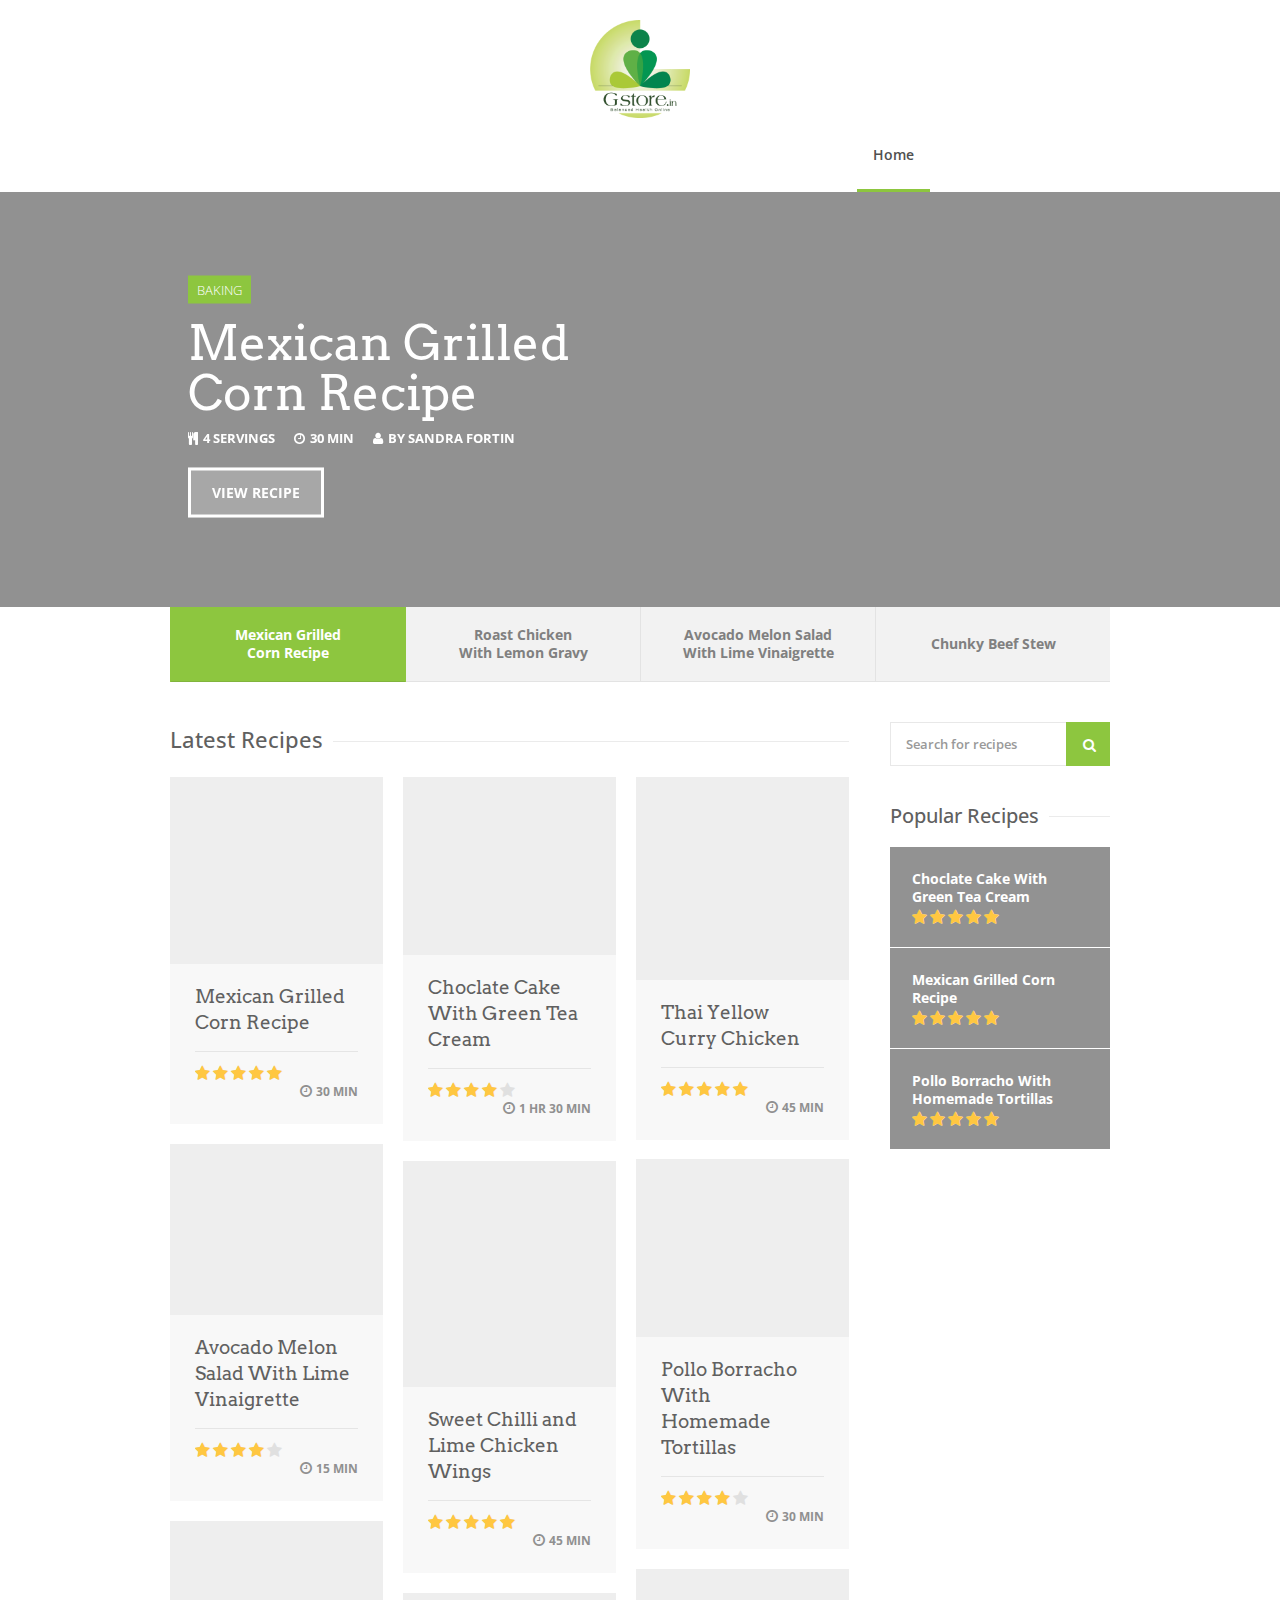
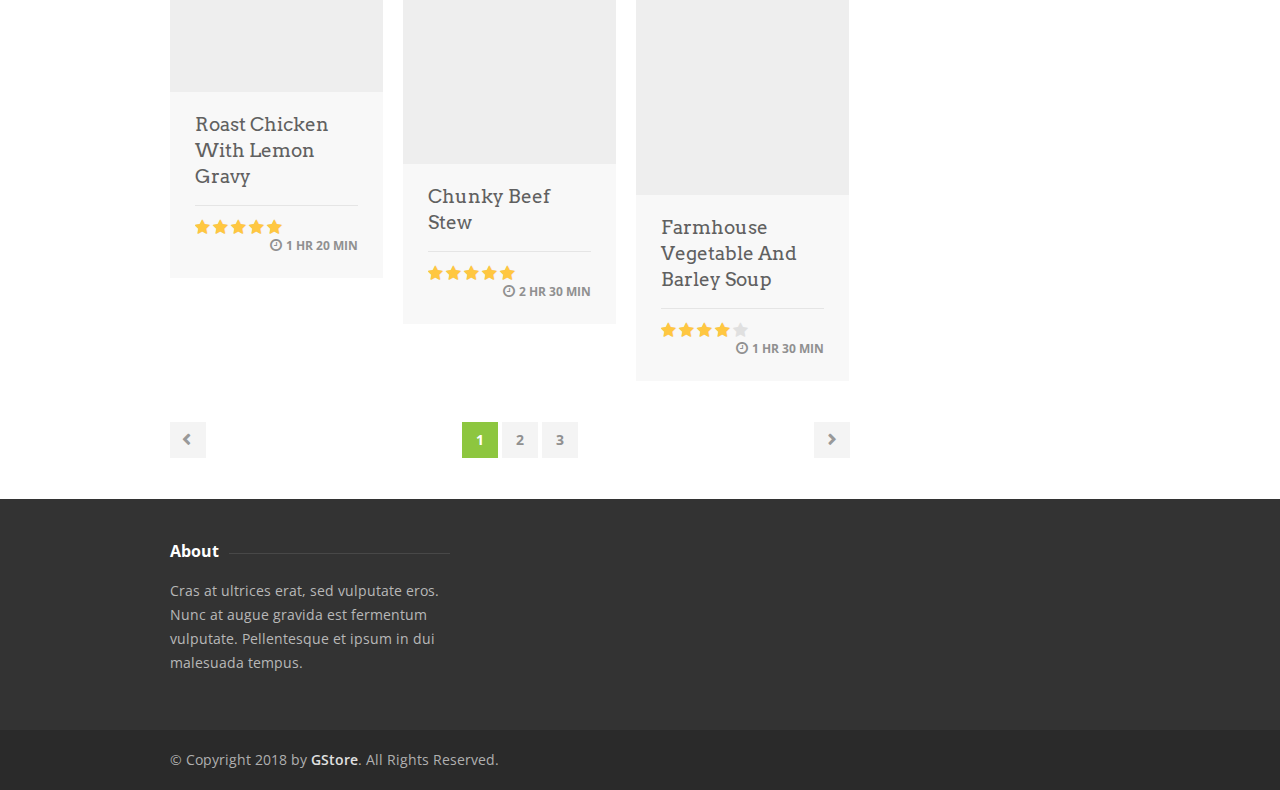
<file: index.html>
<!DOCTYPE html>
<!--[if IE 8 ]><html class="ie ie8" lang="en"> <![endif]-->
<!--[if (gte IE 9)|!(IE)]><!--><html lang="en"> <!--<![endif]-->
<head>

<!-- Basic Page Needs
================================================== -->
<meta charset="utf-8">
<title>GStore Organic Shopee</title>

<!-- Mobile Specific Metas
================================================== -->
<meta name="viewport" content="width=device-width, initial-scale=1, maximum-scale=1">

<!-- CSS
================================================== -->
<link rel="stylesheet" href="css/style.css">
<link rel="stylesheet" href="css/colors/green.css" id="colors">

<!--[if lt IE 9]>
	<script src="http://html5shim.googlecode.com/svn/trunk/html5.js"></script>
<![endif]-->

</head>

<body>

<!-- Wrapper -->
<div id="wrapper">


<!-- Header
================================================== -->
<header id="header">

<!-- Container -->
<div class="container">

	<!-- Logo / Mobile Menu -->
	<div class="sixteen columns">
		<div id="logo">
			<h1><a href="index.html"><img src="img/logo.png" alt="GStore" /></a></h1>
		</div>
	</div>


<!-- Navigation
================================================== -->
<div class="thirteen columns navigation">

	<nav id="navigation" class="menu nav-collapse">
		<ul>
			<li><a href="index.html" id="current">Home</a></li>
		</ul>
	</nav>

</div>

</div>
<!-- Container / End -->
</header>


<!-- Slider
================================================== -->

<div id="homeSlider" class="royalSlider rsDefaultInv">

	<!-- Slide #1 -->
	<div class="rsContent">
		<a class="rsImg" href="images/sliderA_01.jpg"></a>
		<i class="rsTmb">Mexican Grilled <br> Corn Recipe</i>

		<!-- Slide Caption -->
		<div class="SlideTitleContainer rsABlock">
		<div class="CaptionAlignment">
			<div class="rsSlideTitle tags">
				<ul>
					<li>Baking</li>
				</ul>
				<div class="clearfix"></div>
			</div>

			<h2 class="rsSlideTitle title"><a href="recipe-page-1.html">Mexican Grilled Corn Recipe</a></h2>

			<div class="rsSlideTitle details">
				<ul>
					<li><i class="fa fa-cutlery"></i> 4 Servings</li>
					<li><i class="fa fa-clock-o"></i> 30 Min</li>
					<li><i class="fa fa-user"></i> by <a href="#">Sandra Fortin</a></li>
				</ul>
			</div>

			<a href="recipe-page-1.html" class="rsSlideTitle button">View Recipe</a>
		</div>
		</div>

	</div>

	<!-- Slide #2 -->
	<div class="rsContent">
		<a class="rsImg" href="images/sliderA_02.jpg"></a>
		<i class="rsTmb">Roast Chicken <br>With Lemon Gravy</i>

		<!-- Slide Caption -->
		<div class="SlideTitleContainer rsABlock">
		<div class="CaptionAlignment">
			<div class="rsSlideTitle tags">
				<ul>
					<li>Curry</li>
				</ul>
				<div class="clearfix"></div>
			</div>

			<h2 class="rsSlideTitle title"><a href="recipe-page-1.html">Roast Chicken <br>With Lemon Gravy</a></h2>

			<div class="rsSlideTitle details">
				<ul>
					<li><i class="fa fa-cutlery"></i> 4 Servings</li>
					<li><i class="fa fa-clock-o"></i> 1 Hr 20 Min</li>
					<li><i class="fa fa-user"></i> by <a href="#">Sandra Fortin</a></li>
				</ul>
			</div>

			<a href="recipe-page-1.html" class="rsSlideTitle button">View Recipe</a>
		</div>
		</div>

	</div>
	
	<!-- Slide #3 -->
	<div class="rsContent">
		<a class="rsImg" href="images/sliderA_03.jpg"></a>
		<i class="rsTmb">Avocado Melon Salad <br> With Lime Vinaigrette </i>

		<!-- Slide Caption -->
		<div class="SlideTitleContainer rsABlock">
		<div class="CaptionAlignment">
			<div class="rsSlideTitle tags">
				<ul>
					<li>Salads</li>
				</ul>
				<div class="clearfix"></div>
			</div>

			<h2 class="rsSlideTitle title"><a href="recipe-page-2.html">Avocado Melon Salad With Lime Vinaigrette</a></h2>

			<div class="rsSlideTitle details">
				<ul>
					<li><i class="fa fa-cutlery"></i> 1 Servings</li>
					<li><i class="fa fa-clock-o"></i> 15 Min</li>
					<li><i class="fa fa-user"></i> by <a href="#">Sandra Fortin</a></li>
				</ul>
			</div>

			<a href="recipe-page-2.html" class="rsSlideTitle button">View Recipe</a>
		</div>
		</div>

	</div>
	
	<!-- Slide #4 -->   
	<div class="rsContent">
		<a class="rsImg" href="images/sliderA_04.jpg"></a>
		<i class="rsTmb">Chunky Beef Stew</i>

		<!-- Slide Caption -->
		<div class="SlideTitleContainer rsABlock">
		<div class="CaptionAlignment">
			<div class="rsSlideTitle tags">
				<ul>
					<li>Beef</li>
				</ul>
				<div class="clearfix"></div>
			</div>

			<h2 class="rsSlideTitle title"><a href="recipe-page-1.html">Chunky Beef Stew</a></h2>

			<div class="rsSlideTitle details">
				<ul>
					<li><i class="fa fa-cutlery"></i> 4 Servings</li>
					<li><i class="fa fa-clock-o"></i> 2 Hr 30 Min</li>
					<li><i class="fa fa-user"></i> by <a href="#">Sandra Fortin</a></li>
				</ul>
			</div>

			<a href="recipe-page-1.html" class="rsSlideTitle button">View Recipe</a>
		</div>
		</div>

	</div>          
	
	<!-- Slide #5 -->
	<div class="rsContent">
		<a class="rsImg" href="images/sliderA_05.jpg"></a>
		<i class="rsTmb">Farmhouse Vegetable <br> And Barley Soup</i>

		<!-- Slide Caption -->
		<div class="SlideTitleContainer rsABlock">
		<div class="CaptionAlignment">
			<div class="rsSlideTitle tags">
				<ul>
					<li>Soups</li>
				</ul>
				<div class="clearfix"></div>
			</div>

			<h2 class="rsSlideTitle title"><a href="recipe-page-1.html">Farmhouse Vegetable And Barley Soup</a></h2>

			<div class="rsSlideTitle details">
				<ul>
					<li><i class="fa fa-cutlery"></i> 4 Servings</li>
					<li><i class="fa fa-clock-o"></i> 1 Hr 30 Min</li>
					<li><i class="fa fa-user"></i> by <a href="#">Sandra Fortin</a></li>
				</ul>
			</div>

			<a href="recipe-page-1.html" class="rsSlideTitle button">View Recipe</a>
		</div>
		</div>

	</div>

</div>



<!-- Content
================================================== -->
<div class="container">

	<!-- Masonry -->
	<div class="twelve columns">

		<!-- Headline -->
 		<h3 class="headline">Latest Recipes</h3>
		<span class="line rb margin-bottom-35"></span>
		<div class="clearfix"></div>

		<!-- Isotope -->
		<div class="isotope">

			<!-- Recipe #1 -->
			<div class="four recipe-box columns">

				<!-- Thumbnail -->
				<div class="thumbnail-holder">
					<a href="recipe-page-1.html">
						<img src="images/recipeThumb-01.jpg" alt=""/>
						<div class="hover-cover"></div>
						<div class="hover-icon">View Recipe</div>
					</a>
				</div>

				<!-- Content -->
				<div class="recipe-box-content">
					<h3><a href="recipe-page-1.html">Mexican Grilled <br> Corn Recipe</a></h3>
					
					<div class="rating five-stars">
						<div class="star-rating"></div>
						<div class="star-bg"></div>
					</div>

					<div class="recipe-meta"><i class="fa fa-clock-o"></i> 30 min</div>

					<div class="clearfix"></div>
				</div>
			</div>

			<!-- Recipe #2 -->
			<div class="four recipe-box columns">

				<!-- Thumbnail -->
				<div class="thumbnail-holder">
					<a href="recipe-page-2.html">
						<img src="images/recipeThumb-02.jpg" alt=""/>
						<div class="hover-cover"></div>
						<div class="hover-icon">View Recipe</div>
					</a>
				</div>
				
				<!-- Content -->
				<div class="recipe-box-content">
					<h3><a href="recipe-page-2.html">Choclate Cake With Green Tea Cream</a></h3>
					
					<div class="rating four-stars">
						<div class="star-rating"></div>
						<div class="star-bg"></div>
					</div>

					<div class="recipe-meta"><i class="fa fa-clock-o"></i> 1 hr 30 min</div>

					<div class="clearfix"></div>
				</div>
			</div>

			<!-- Recipe #3 -->
			<div class="four recipe-box columns">

				<!-- Thumbnail -->
				<div class="thumbnail-holder">
					<a href="recipe-page-1.html">
						<img src="images/recipeThumb-03.jpg" alt=""/>
						<div class="hover-cover"></div>
						<div class="hover-icon">View Recipe</div>
					</a>
				</div>
				
				<!-- Content -->
				<div class="recipe-box-content">
					<h3><a href="recipe-page-1.html">Thai Yellow Curry Chicken</a></h3>
					
					<div class="rating five-stars">
						<div class="star-rating"></div>
						<div class="star-bg"></div>
					</div>

					<div class="recipe-meta"><i class="fa fa-clock-o"></i> 45 min</div>

					<div class="clearfix"></div>
				</div>
			</div>

			<!-- Recipe #4 -->
			<div class="four recipe-box columns">

				<!-- Thumbnail -->
				<div class="thumbnail-holder">
					<a href="recipe-page-2.html">
						<img src="images/recipeThumb-04.jpg" alt=""/>
						<div class="hover-cover"></div>
						<div class="hover-icon">View Recipe</div>
					</a>
				</div>
				
				<!-- Content -->
				<div class="recipe-box-content">
					<h3><a href="recipe-page-2.html">Avocado Melon Salad With Lime Vinaigrette</a></h3>
					
					<div class="rating four-stars">
						<div class="star-rating"></div>
						<div class="star-bg"></div>
					</div>

					<div class="recipe-meta"><i class="fa fa-clock-o"></i> 15 min</div>

					<div class="clearfix"></div>
				</div>
			</div>

			<!-- Recipe #5 -->
			<div class="four recipe-box columns">

				<!-- Thumbnail -->
				<div class="thumbnail-holder">
					<a href="recipe-page-1.html">
						<img src="images/recipeThumb-05.jpg" alt=""/>
						<div class="hover-cover"></div>
						<div class="hover-icon">View Recipe</div>
					</a>
				</div>
				
				<!-- Content -->
				<div class="recipe-box-content">
					<h3><a href="recipe-page-1.html">Pollo Borracho With Homemade Tortillas</a></h3>
					
					<div class="rating four-stars">
						<div class="star-rating"></div>
						<div class="star-bg"></div>
					</div>

					<div class="recipe-meta"><i class="fa fa-clock-o"></i> 30 min</div>

					<div class="clearfix"></div>
				</div>
			</div>

			<!-- Recipe #6 -->
			<div class="four recipe-box columns">

				<!-- Thumbnail -->
				<div class="thumbnail-holder">
					<a href="recipe-page-2.html">
						<img src="images/recipeThumb-06.jpg" alt=""/>
						<div class="hover-cover"></div>
						<div class="hover-icon">View Recipe</div>
					</a>
				</div>
				
				<!-- Content -->
				<div class="recipe-box-content">
					<h3><a href="recipe-page-2.html">Sweet Chilli and Lime Chicken Wings</a></h3>
					
					<div class="rating five-stars">
						<div class="star-rating"></div>
						<div class="star-bg"></div>
					</div>

					<div class="recipe-meta"><i class="fa fa-clock-o"></i> 45 min</div>

					<div class="clearfix"></div>
				</div>
			</div>

			<!-- Recipe #7 -->
			<div class="four recipe-box columns">

				<!-- Thumbnail -->
				<div class="thumbnail-holder">
					<a href="recipe-page-2.html">
						<img src="images/recipeThumb-07.jpg" alt=""/>
						<div class="hover-cover"></div>
						<div class="hover-icon">View Recipe</div>
					</a>
				</div>
				
				<!-- Content -->
				<div class="recipe-box-content">
					<h3><a href="recipe-page-2.html">Roast Chicken With Lemon Gravy</a></h3>
					
					<div class="rating five-stars">
						<div class="star-rating"></div>
						<div class="star-bg"></div>
					</div>

					<div class="recipe-meta"><i class="fa fa-clock-o"></i> 1 hr 20 min</div>

					<div class="clearfix"></div>
				</div>
			</div>

			<!-- Recipe #8 -->
			<div class="four recipe-box columns">

				<!-- Thumbnail -->
				<div class="thumbnail-holder">
					<a href="recipe-page-1.html">
						<img src="images/recipeThumb-08.jpg" alt=""/>
						<div class="hover-cover"></div>
						<div class="hover-icon">View Recipe</div>
					</a>
				</div>
				
				<!-- Content -->
				<div class="recipe-box-content">
					<h3><a href="recipe-page-1.html">Farmhouse Vegetable And Barley Soup</a></h3>
					
					<div class="rating four-stars">
						<div class="star-rating"></div>
						<div class="star-bg"></div>
					</div>

					<div class="recipe-meta"><i class="fa fa-clock-o"></i> 1 hr 30 min</div>

					<div class="clearfix"></div>
				</div>
			</div>

			<!-- Recipe #9 -->
			<div class="four recipe-box columns">

				<!-- Thumbnail -->
				<div class="thumbnail-holder">
					<a href="recipe-page-1.html">
						<img src="images/recipeThumb-09.jpg" alt=""/>
						<div class="hover-cover"></div>
						<div class="hover-icon">View Recipe</div>
					</a>
				</div>
				
				<!-- Content -->
				<div class="recipe-box-content">
					<h3><a href="recipe-page-1.html">Chunky Beef Stew</a></h3>
					
					<div class="rating five-stars">
						<div class="star-rating"></div>
						<div class="star-bg"></div>
					</div>

					<div class="recipe-meta"><i class="fa fa-clock-o"></i> 2 hr 30 min</div>

					<div class="clearfix"></div>
				</div>
			</div>

		</div>
		<div class="clearfix"></div>

		<!-- Pagination -->
		<div class="pagination-container masonry">
			<nav class="pagination">
				<ul>
					<li><a href="#" class="current-page">1</a></li>
					<li><a href="#">2</a></li>
					<li><a href="#">3</a></li>
				</ul>
			</nav>

			<nav class="pagination-next-prev">
				<ul>
					<li><a href="#" class="prev"></a></li>
					<li><a href="#" class="next"></a></li>
				</ul>
			</nav>
		</div>

	</div>


<!-- Sidebar
================================================== -->
<div class="four columns">

	<!-- Search Form -->
	<div class="widget search-form">
		<nav class="search">
			<form action="#" method="get">
				<button><i class="fa fa-search"></i></button>
				<input class="search-field" type="text" placeholder="Search for recipes" value=""/>
			</form>
		</nav>
		<div class="clearfix"></div>
	</div>


	<!-- Author Box 
	<div class="widget">
		<div class="author-box">
			<span class="title">Author</span>
			<span class="name">Sandra <br> Fortin</span>
			<span class="contact"><a href="mailto:sandra@chow.com">sandra@chow.com</a></span>
			<img src="images/author-photo.png" alt="">
			<p>I'm Sandra and this is where I share my stuff. I am madly in love with food. You will find a balance of healthy recipes, comfort food and indulgent desserts.</p>
		</div>
	</div>
	-->
	<!-- Popular Recipes -->
	<div class="widget">
		<h4 class="headline">Popular Recipes</h4>
		<span class="line margin-bottom-30"></span>
		<div class="clearfix"></div>
		
		<!-- Recipe #1 -->
		<a href="recipe-page-1.html" class="featured-recipe">
			<img src="images/featuredRecipe-01.jpg" alt="">

			<div class="featured-recipe-content">
				<h4>Choclate Cake With Green Tea Cream</h4>
			
				<div class="rating five-stars">
					<div class="star-rating"></div>
					<div class="star-bg"></div>
				</div>
			</div>
			<div class="post-icon"></div>
		</a>

		<!-- Recipe #2 -->
		<a href="recipe-page-1.html" class="featured-recipe">
			<img src="images/featuredRecipe-02.jpg" alt="">

			<div class="featured-recipe-content">
				<h4>Mexican Grilled Corn Recipe</h4>
			
				<div class="rating five-stars">
					<div class="star-rating"></div>
					<div class="star-bg"></div>
				</div>
			</div>
			<div class="post-icon"></div>
		</a>

		<!-- Recipe #3 -->
		<a href="recipe-page-1.html" class="featured-recipe">
			<img src="images/featuredRecipe-03.jpg" alt="">

			<div class="featured-recipe-content">
				<h4>Pollo Borracho With Homemade Tortillas</h4>
			
				<div class="rating five-stars">
					<div class="star-rating"></div>
					<div class="star-bg"></div>
				</div>
			</div>
			<div class="post-icon"></div>
		</a>

		<div class="clearfix"></div>
	</div>

	<!-- Share -->
	<!-- 

	<div class="widget">
		<h4 class="headline">Share</h4>
		<span class="line margin-bottom-30"></span>
		<div class="clearfix"></div>
		
		<ul class="share-buttons">
			
			<li class="facebook-share">
				<a href="#">
					<span class="counter">1,234</span>
					<span class="counted">Fans</span>
					<span class="action-button">Like</span>
				</a>
			</li>

			<li class="twitter-share">
				<a href="#">
					<span class="counter">863</span>
					<span class="counted">Followers</span>
					<span class="action-button">Follow</span>
				</a>
			</li>

			<li class="google-plus-share">
				<a href="#">
					<span class="counter">902</span>
					<span class="counted">Followers</span>
					<span class="action-button">Follow</span>
				</a>
			</li>

			<li class="behance-share">
				<a href="#">
					<span class="counter">902</span>
					<span class="counted">Followers</span>
					<span class="action-button">Follow</span>
				</a>
			</li>

			<li class="instagram-share">
				<a href="#">
					<span class="counter">902</span>
					<span class="counted">Followers</span>
					<span class="action-button">Follow</span>
				</a>
			</li>

			<li class="dribbble-share">
				<a href="#">
					<span class="counter">902</span>
					<span class="counted">Followers</span>
					<span class="action-button">Follow</span>
				</a>
			</li>

			<li class="linkedin-share">
				<a href="#">
					<span class="counter">902</span>
					<span class="counted">Followers</span>
					<span class="action-button">Follow</span>
				</a>
			</li>


			<li class="github-share">
				<a href="#">
					<span class="counter">902</span>
					<span class="counted">Followers</span>
					<span class="action-button">Follow</span>
				</a>
			</li>


			<li class="youtube-share">
				<a href="#">
					<span class="counter">902</span>
					<span class="counted">Followers</span>
					<span class="action-button">Follow</span>
				</a>
			</li>

			<li class="pinterest-share">
				<a href="#">
					<span class="counter">902</span>
					<span class="counted">Followers</span>
					<span class="action-button">Follow</span>
				</a>
			</li>

		</ul>
		<div class="clearfix"></div>
	</div>
 -->
</div>


</div>
<!-- Container / End -->

<div class="margin-top-5"></div>


</div>
<!-- Wrapper / End -->


<!-- Footer
================================================== -->
<div id="footer">

	<!-- Container -->
	<div class="container">

		<div class="five columns">
			<!-- Headline -->
			<h3 class="headline footer">About</h3>
			<span class="line"></span>
			<div class="clearfix"></div>
			<p>Cras at ultrices erat, sed vulputate eros. Nunc at augue gravida est fermentum vulputate. Pellentesque et ipsum in dui malesuada tempus.</p>
		</div>

	</div>
	<!-- Container / End -->

</div>
<!-- Footer / End -->

<!-- Footer Bottom / Start -->
<div id="footer-bottom">

	<!-- Container -->
	<div class="container">

		<div class="eight columns">© Copyright 2018 by <a href="#">GStore</a>. All Rights Reserved.</div>

	</div>
	<!-- Container / End -->

</div>
<!-- Footer Bottom / End -->

<!-- Back To Top Button -->
<div id="backtotop"><a href="#"></a></div>



<!-- Java Script
================================================== -->
<script src="scripts/jquery-1.11.0.min.js"></script>
<script src="scripts/jquery-migrate-1.2.1.min.js"></script>
<script src="scripts/jquery.superfish.js"></script>
<script src="scripts/jquery.royalslider.min.js"></script>
<script src="scripts/responsive-nav.js"></script>
<script src="scripts/hoverIntent.js"></script>
<script src="scripts/isotope.pkgd.min.js"></script>
<script src="scripts/chosen.jquery.min.js"></script>
<script src="scripts/jquery.tooltips.min.js"></script>
<script src="scripts/jquery.magnific-popup.min.js"></script>
<script src="scripts/jquery.pricefilter.js"></script>
<script src="scripts/custom.js"></script>

</body>
</html>
</file>
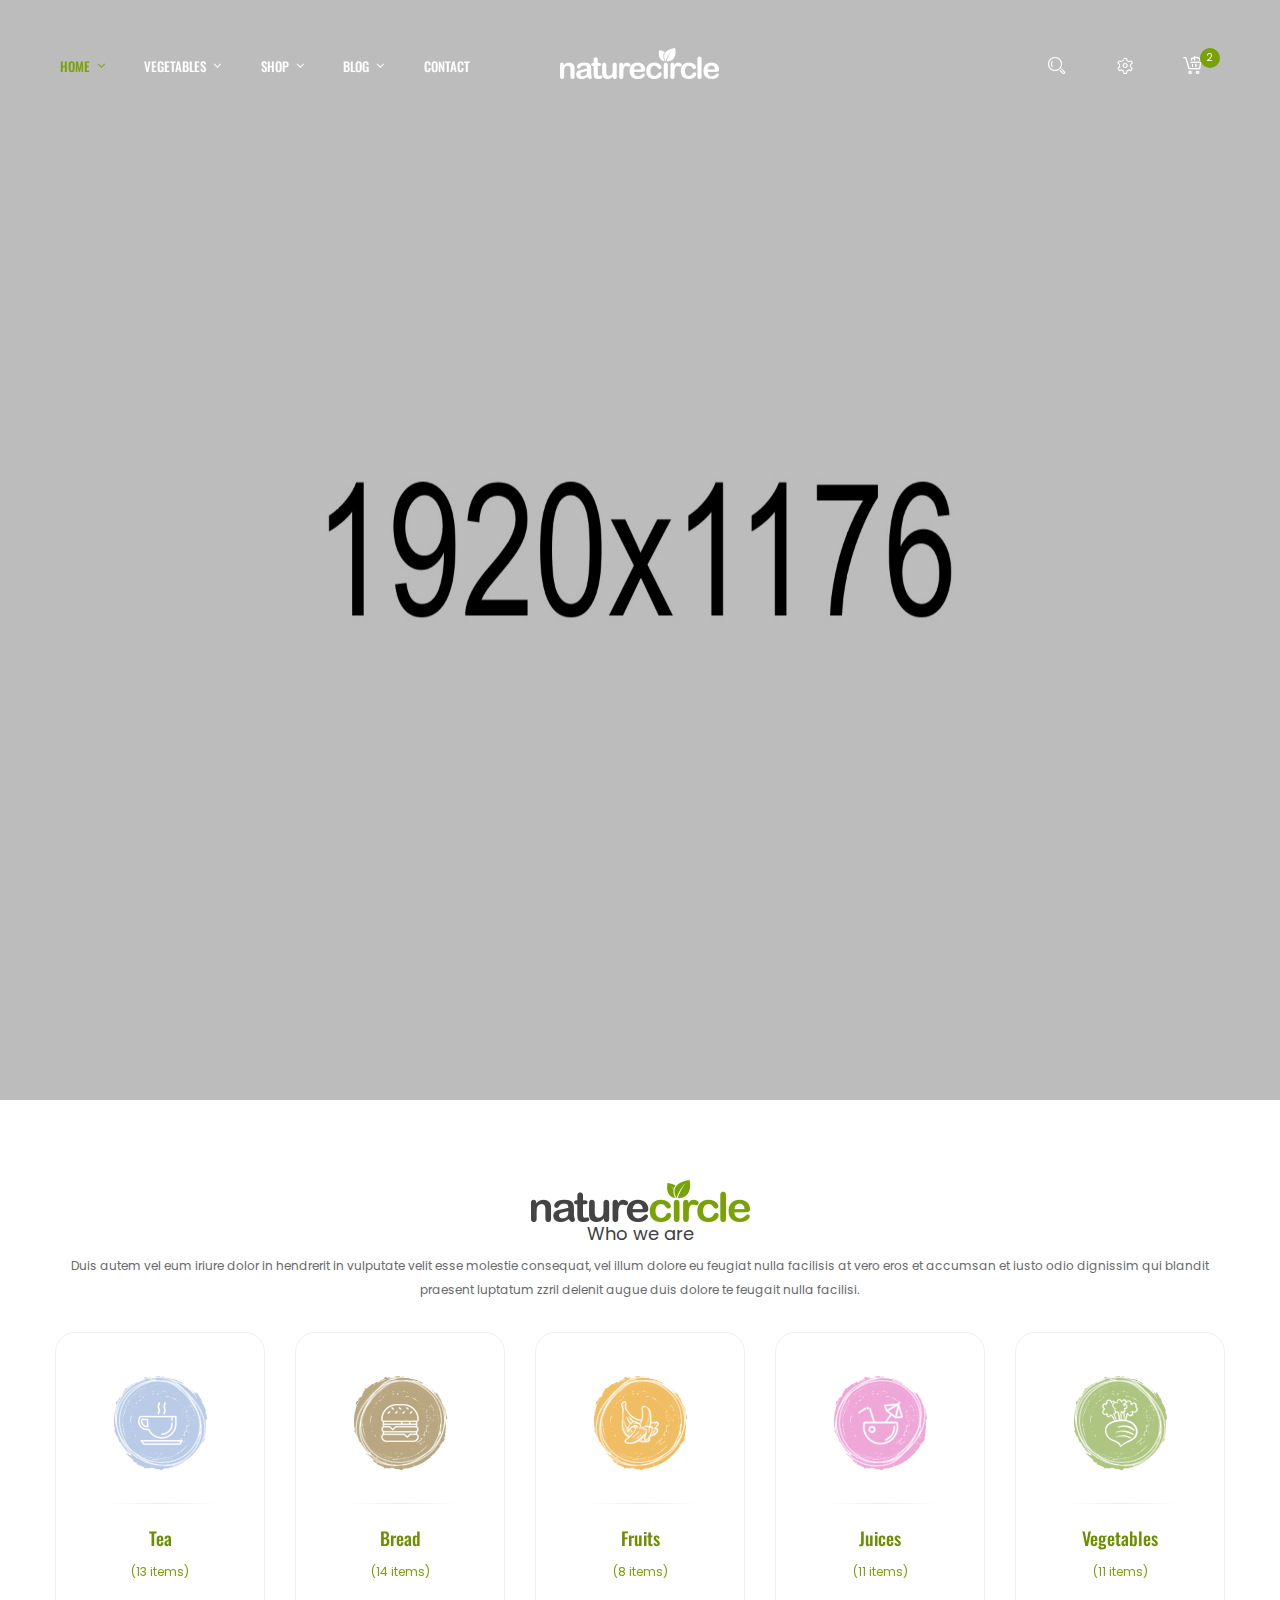
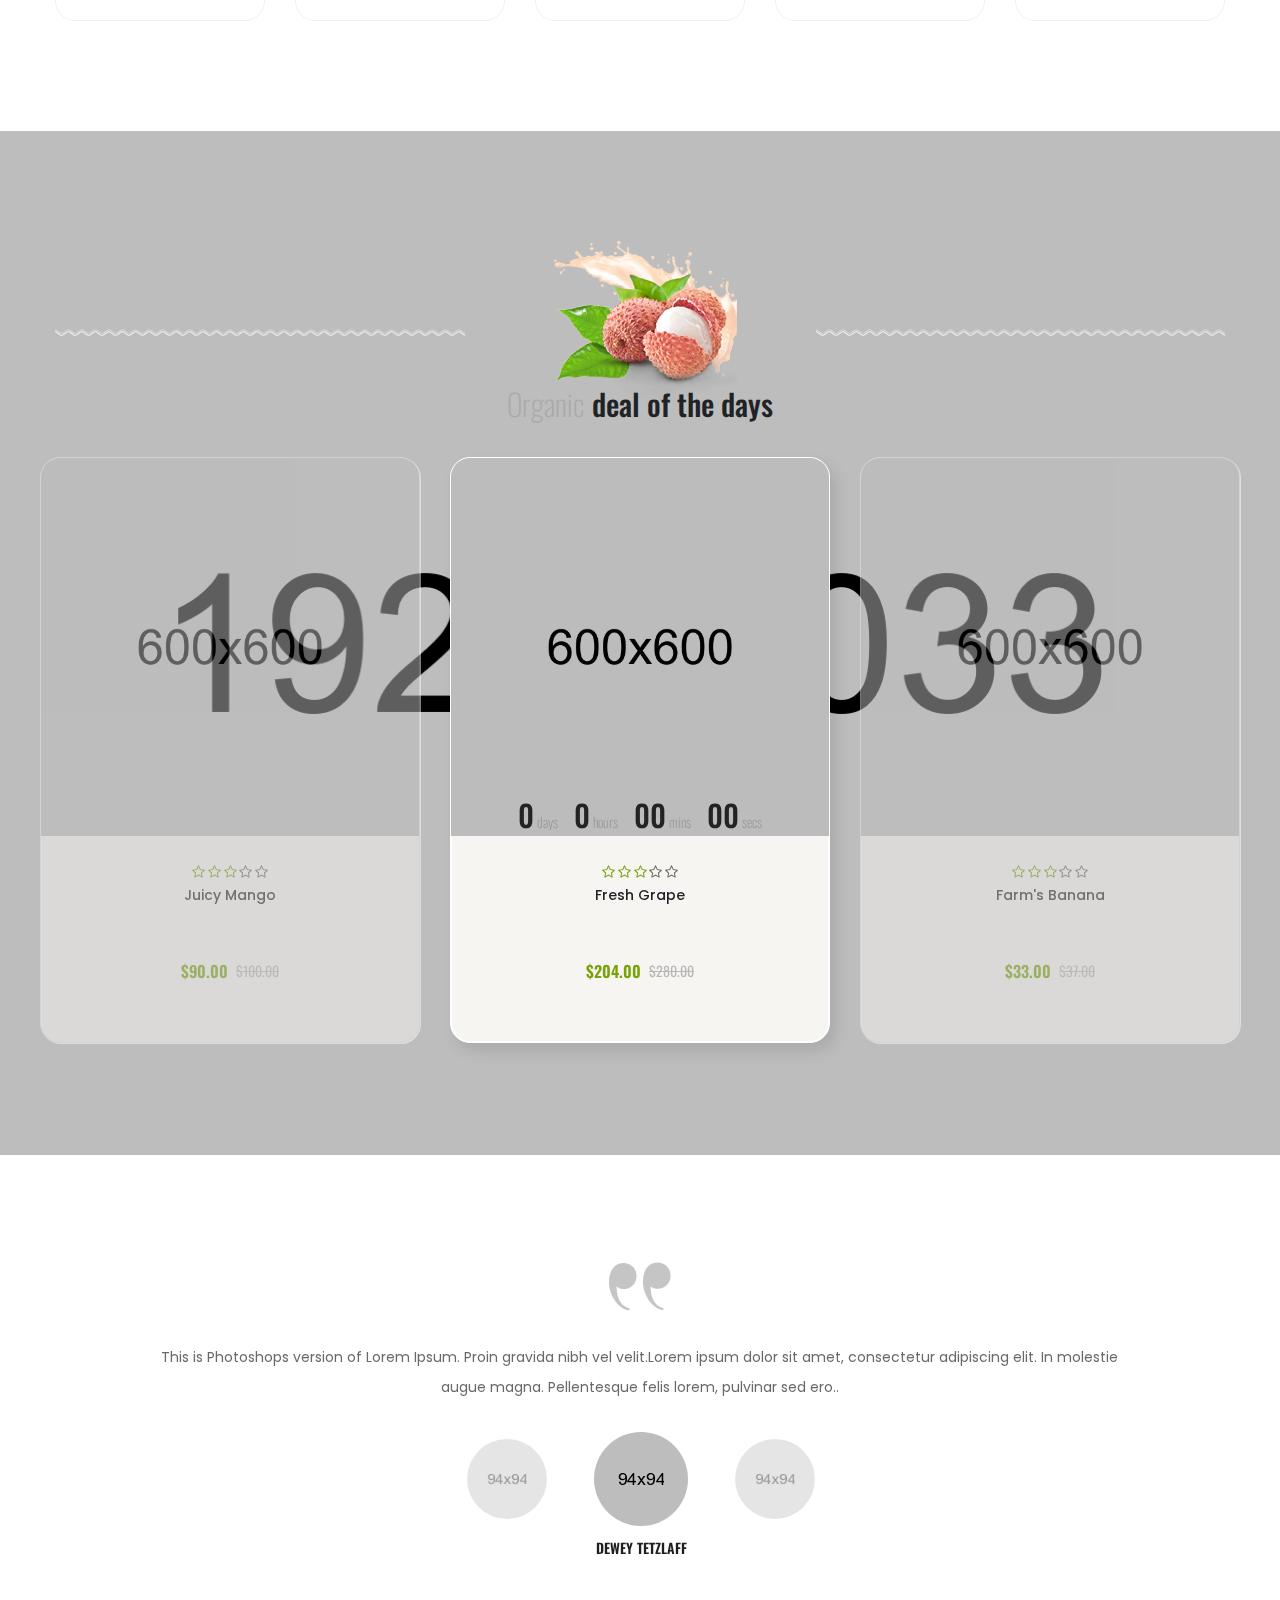
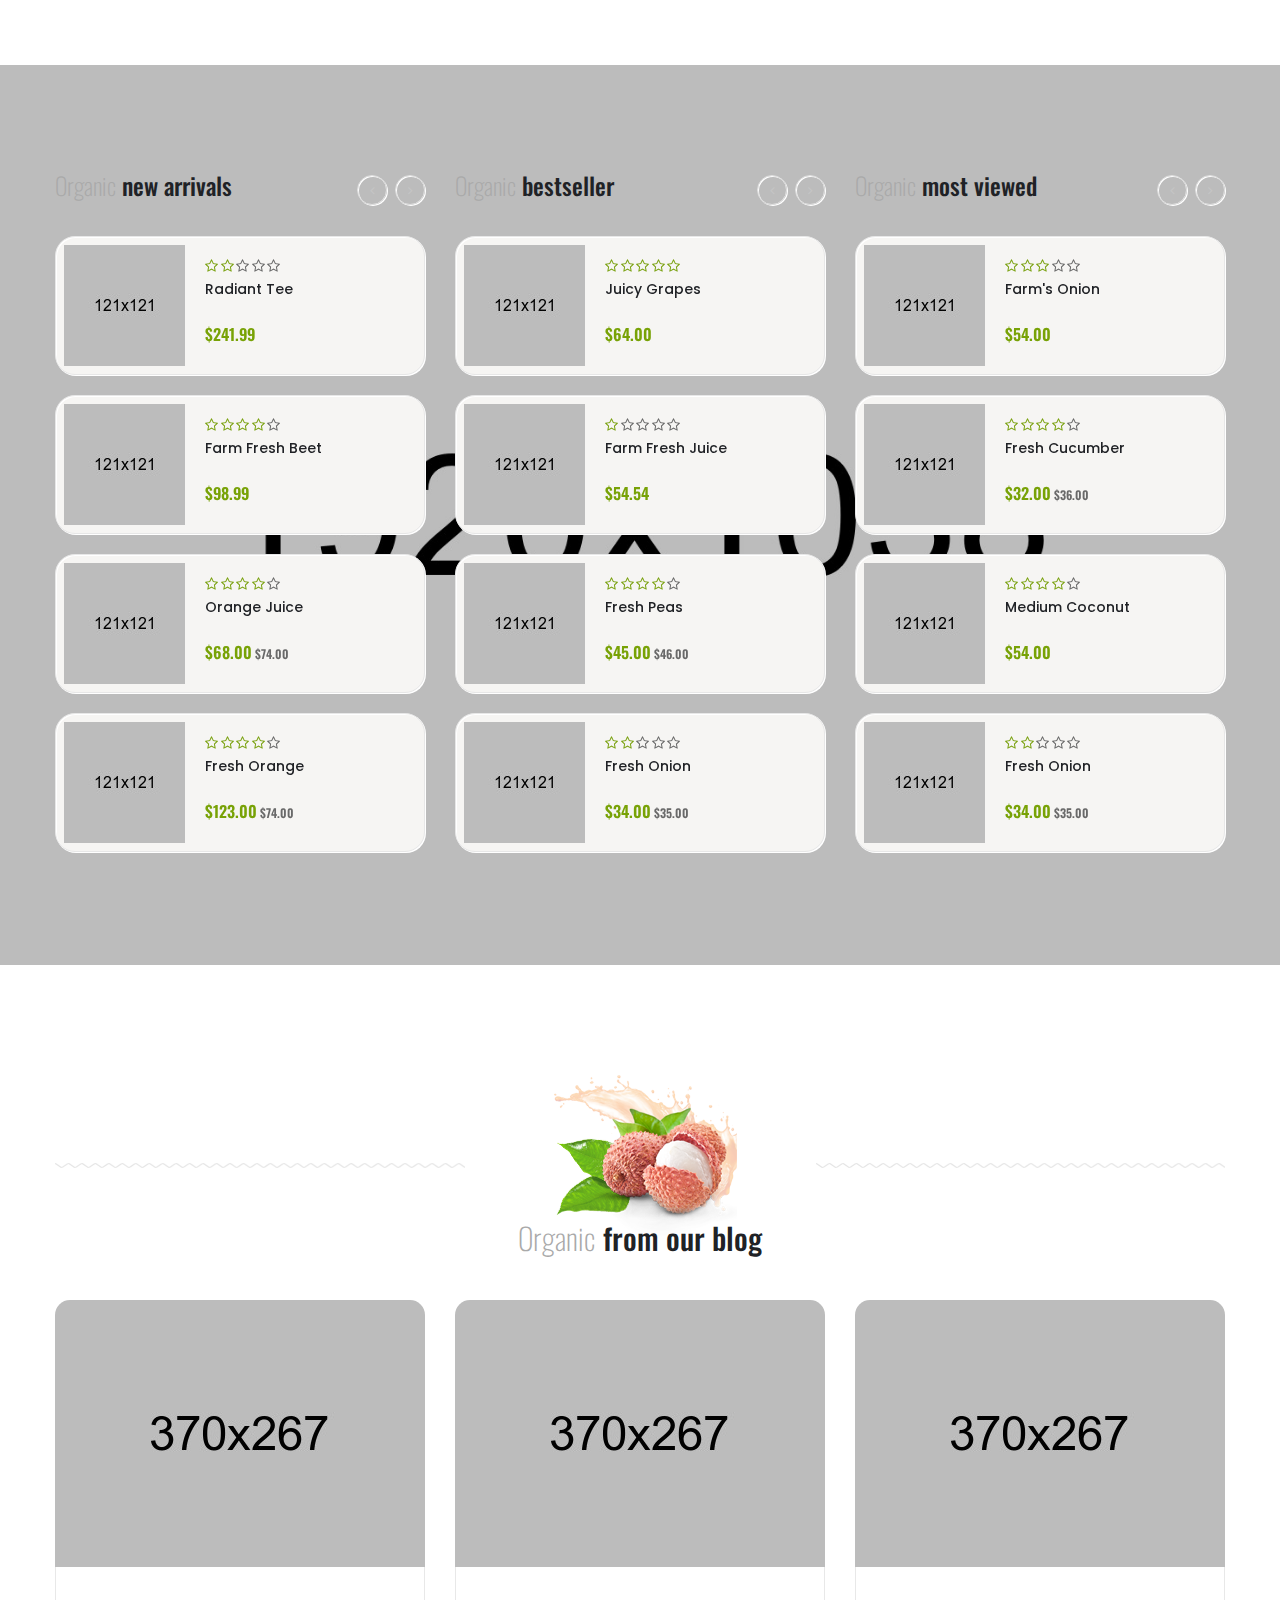
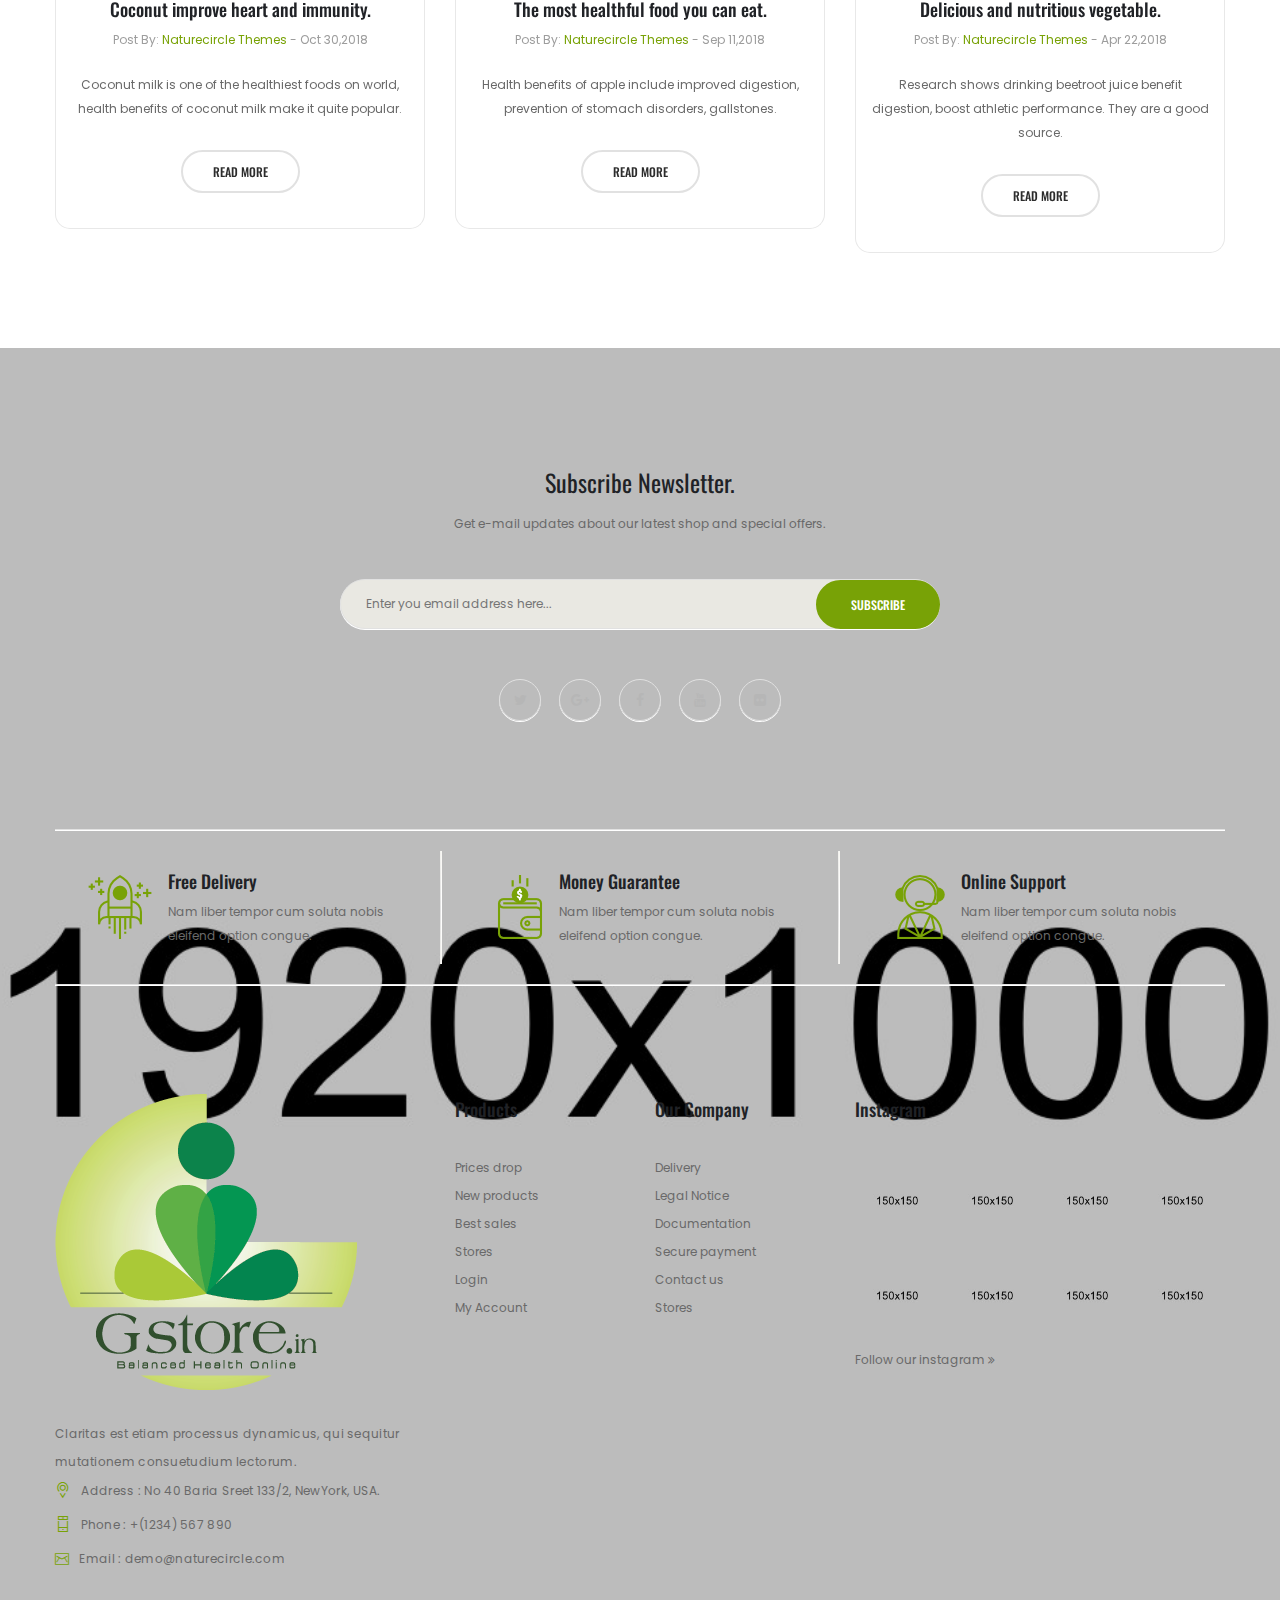
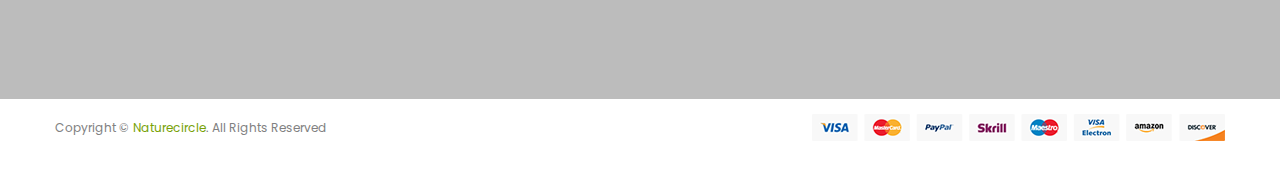
<file: shop/index.html>
<!doctype html>
<html class="no-js" lang="en">
    <head>
        <meta charset="utf-8">
        <meta http-equiv="x-ua-compatible" content="ie=edge">
        <title>Naturecircle - Premium eCommerce Template</title>
        <meta name="description" content="">
        <meta name="viewport" content="width=device-width, initial-scale=1">
        <!-- Favicon -->
        <link rel="shortcut icon" type="image/x-icon" href="assets/img/favicon.png">

        <!-- All css here -->
        <link rel="stylesheet" href="assets/css/bootstrap.min.css">
        <link rel="stylesheet" href="assets/css/font-awesome.min.css">
        <link rel="stylesheet" href="assets/css/ie7.css">
        <link rel="stylesheet" href="assets/css/plugins.css">
        <link rel="stylesheet" href="assets/css/style.css">
        <script src="assets/js/vendor/modernizr-3.5.0.min.js"></script>
    </head>
    <body>
        
        <!-- Header Area Start -->
        <header class="header-area header-sticky header-three-area">
            <div class="header-container">
                <div class="row">
                    <div class="col-lg-5 display-none-md display-none-xs">
                        <div class="ht-main-menu">
                            <nav>
                                <ul>
                                    <li class="active"><a href="index.html">home <i class="fa fa-angle-down"></i></a>
                                        <ul>
                                            <li><a href="index.html">Home One</a></li>
                                            <li><a href="index-2.html">Home Two</a></li>
                                            <li><a href="index-3.html">Home Three</a></li>
                                            <li><a href="index-4.html">Home Four</a></li>
                                        </ul>
                                    </li>
                                    <li><a href="shop.html">vegetables <i class="fa fa-angle-down"></i></a>
                                        <ul class="ht-mega-menu">
                                            <li>
                                                <ul>
                                                    <li class="mega-menu-title">Bags</li>
                                                    <li><a href="shop.html">Crochet</a></li>
                                                    <li><a href="shop.html">Sleeveles</a></li>
                                                    <li><a href="shop.html">Stripes</a></li>
                                                    <li><a href="shop.html">Sweaters</a></li>
                                                    <li><a href="shop.html"><img src="assets/img/banner/menu-1.jpg" alt=""></a></li>
                                                </ul>
                                            </li>
                                            <li>
                                                <ul>
                                                    <li class="mega-menu-title">Bottoms</li>
                                                    <li><a href="shop.html">Flat sandals</a></li>
                                                    <li><a href="shop.html">Heeled sandals</a></li>
                                                    <li><a href="shop.html">Polo Short Sleeve</a></li>
                                                    <li><a href="shop.html">Short Sleeve</a></li>
                                                    <li><a href="shop.html"><img src="assets/img/banner/menu-2.jpg" alt=""></a></li>
                                                </ul>
                                            </li>
                                            <li>
                                                <ul>
                                                    <li class="mega-menu-title">Shirts</li>
                                                    <li><a href="shop.html">Flat sandals</a></li>
                                                    <li><a href="shop.html">Heeled sandals</a></li>
                                                    <li><a href="shop.html">Polo Short Sleeve</a></li>
                                                    <li><a href="shop.html">Short Sleeve</a></li>
                                                    <li><a href="shop.html"><img src="assets/img/banner/menu-3.jpg" alt=""></a></li>
                                                </ul>
                                            </li>
                                        </ul>
                                    </li>
                                    <li><a href="shop.html">Shop <i class="fa fa-angle-down"></i></a>
                                        <ul>
                                            <li><a href="shop-full-width.html">shop full Width</a></li>
                                            <li><a href="shop-right-sidebar.html">shop Right Sidebar</a></li>
                                            <li><a href="wishlist.html">Wishlist Page</a></li>
                                            <li><a href="cart.html">cart Page</a></li>
                                            <li><a href="checkout.html">checkout Page</a></li>
                                            <li><a href="product-details.html">Single Shop</a></li>
                                        </ul>
                                    </li>
                                    <li><a href="blog.html">blog <i class="fa fa-angle-down"></i></a>
                                        <ul>
                                            <li><a href="blog-2-column.html">blog 2 column</a></li>
                                            <li><a href="blog-3-column.html">blog 3 column</a></li>
                                            <li><a href="blog-left-sidebar.html">blog Left Sidebar</a></li>
                                            <li><a href="blog-details.html">blog details</a></li>
                                            <li><a href="blog-details-left-sidebar.html">blog details left Sidebar</a></li>
                                        </ul>
                                    </li>
                                    <li><a href="contact.html">contact</a></li>
                                </ul>
                            </nav>
                        </div>
                    </div>
                    <div class="col-lg-2 col-sm-4">
                        <div class="logo text-center">
                            <a href="index.html"><img src="assets/img/logo/logo-white.png" alt="NatureCircle"></a>
                        </div>
                    </div>
                    <div class="col-lg-5 col-sm-8">
                        <div class="header-content d-flex justify-content-end">
                            <div class="search-wrapper">
                                <a href="#"><span class="icon icon-Search"></span></a>
                                <form action="#" class="search-form">
                                    <input type="text" placeholder="Search entire store here ...">
                                    <button type="button">Search</button>
                                </form>
                            </div>
                            <div class="settings-wrapper">
                                <a href="#"><i class="icon icon-Settings"></i></a>
                                <div class="settings-content">
                                    <h4>My Account <i class="fa fa-angle-down"></i></h4>
                                    <ul>
                                        <li><a href="#" class="modal-view button" data-toggle="modal" data-target="#register_box">Register</a></li>
                                        <li><a href="#" class="modal-view button" data-toggle="modal" data-target="#login_box">login</a></li>
                                    </ul>
                                    <h4>Currency: USD <i class="fa fa-angle-down"></i></h4>
                                    <ul>
                                        <li><a href="#">€ Euro</a></li>
                                        <li><a href="#">£ Pound Sterling</a></li>
                                        <li><a href="#">$ Us Dollar</a></li>
                                    </ul>
                                    <h4>Language: en-gb <i class="fa fa-angle-down"></i></h4>
                                    <ul>
                                        <li>
                                            <a href="#"><img src="assets/img/icon/flag-1.png" alt="">English</a>
                                        </li>
                                        <li>
                                            <a href="#"><img src="assets/img/icon/flag-2.png" alt="">Germany</a>
                                        </li>
                                    </ul>
                                </div>
                            </div>
                            <div class="cart-wrapper">
                                <a href="#">
                                    <i class="icon icon-FullShoppingCart"></i>
                                    <span>2</span>
                                </a>
                                <div class="cart-item-wrapper">
                                    <div class="single-cart-item">
                                        <div class="cart-img">
                                            <a href="cart.html"><img src="assets/img/cart/1.jpg" alt=""></a>
                                        </div>
                                        <div class="cart-text-btn">
                                            <div class="cart-text">
                                                <h5><a href="cart.html">Fresh Fruit Juice</a></h5>
                                                <span class="cart-qty">×1</span>
                                                <span class="cart-price">$68.00</span>
                                            </div>
                                            <button type="button"><i class="fa fa-close"></i></button>
                                        </div>
                                    </div>
                                    <div class="single-cart-item">
                                        <div class="cart-img">
                                            <a href="cart.html"><img src="assets/img/cart/2.jpg" alt=""></a>
                                        </div>
                                        <div class="cart-text-btn">
                                            <div class="cart-text">
                                                <h5><a href="cart.html">Fresh Vegetables</a></h5>
                                                <span class="cart-qty">×1</span>
                                                <span class="cart-price">$98.00</span>
                                            </div>
                                            <button type="button"><i class="fa fa-close"></i></button>
                                        </div>
                                    </div>
                                    <div class="cart-price-total">
                                        <div class="cart-price-info d-flex justify-content-between">
                                            <span>Sub-Total :</span>
                                            <span>$135.00</span>
                                        </div>
                                        <div class="cart-price-info d-flex justify-content-between">
                                            <span>Eco Tax (-2.00) :</span>
                                            <span>$4.00</span>
                                        </div>
                                        <div class="cart-price-info d-flex justify-content-between">
                                            <span>VAT (20%) :</span>
                                            <span>$27.00</span>
                                        </div>
                                        <div class="cart-price-info d-flex justify-content-between">
                                            <span>Total :</span>
                                            <span>$166.00</span>
                                        </div>
                                    </div>
                                    <div class="cart-links">
                                        <a href="cart.html">View cart</a>
                                        <a href="checkout.html">Checkout</a>
                                    </div>
                                </div>
                            </div>
                        </div>
                    </div>
                </div>
            </div>
            <!-- Header Area End -->
            <!-- Mobile Menu Area Start -->
            <div class="mobile-menu-area">
                <div class="mobile-menu container">
                    <nav id="mobile-menu-active">
                        <ul class="menu-overflow">
                            <li><a href="index.html">HOME</a>
                                <ul>
                                    <li><a href="index.html">Home One</a></li>
                                    <li><a href="index-2.html">Home Two</a></li>
                                    <li><a href="index-3.html">Home Three</a></li>
                                    <li><a href="index-4.html">Home Four</a></li>
                                </ul>
                            </li>
                            <li><a href="shop.html">Shop</a>
                                <ul>
                                    <li><a href="shop-full-width.html">shop full Width</a></li>
                                    <li><a href="shop-right-sidebar.html">shop Right Sidebar</a></li>
                                    <li><a href="wishlist.html">Wishlist Page</a></li>
                                    <li><a href="cart.html">cart Page</a></li>
                                    <li><a href="checkout.html">checkout Page</a></li>
                                    <li><a href="product-details.html">Single Shop</a></li>
                                </ul>
                            </li>
                            <li><a href="blog.html">Blog</a>
                                <ul>
                                    <li><a href="blog-2-column.html">blog 2 column</a></li>
                                    <li><a href="blog-3-column.html">blog 3 column</a></li>
                                    <li><a href="blog-left-sidebar.html">blog Left Sidebar</a></li>
                                    <li><a href="blog-details.html">blog details</a></li>
                                    <li><a href="blog-details-left-sidebar.html">blog details left Sidebar</a></li>
                                </ul>
                            </li>
                            <li><a href="contact.html">Contact</a></li>
                            <li><a href="404.html">404</a></li>
                        </ul>
                    </nav>							
                </div>
            </div>
            <!-- Mobile Menu Area End -->
            <!--Start of Login Form-->
            <div class="modal fade" id="login_box" tabindex="-1" role="dialog">
                <div class="modal-dialog" role="document">
                    <div class="modal-content">
                        <div class="modal-header">
                            <button type="button" class="close" data-dismiss="modal" aria-label="Close"><span aria-hidden="true"><i class="fa fa-close"></i></span></button>
                        </div>
                        <div class="modal-body">
                            <div class="form-pop-up-content">
								<h2>Login to your account</h2>
								<form action="#" method="post">
									<div class="form-box">
										<input type="text" placeholder="User Name" name="username">
										<input type="password" placeholder="Password" name="pass">
									</div>
									<div class="checkobx-link">
									    <div class="left-col">
								            <input type="checkbox" id="remember_me"><label for="remember_me">Remember Me</label>
									    </div>
									    <div class="right-col"><a href="#">Forget Password?</a></div>
									</div>
								    <button type="submit">Sign In</button>
								</form>
							</div>
                        </div>	
                    </div>	
                </div>
            </div>
            <!--End of Login Form-->
            <!--Start of Register Form-->
            <div class="modal fade" id="register_box" tabindex="-1" role="dialog">
                <div class="modal-dialog" role="document">
                    <div class="modal-content">
                        <div class="modal-header">
                            <button type="button" class="close" data-dismiss="modal" aria-label="Close"><span aria-hidden="true"><i class="fa fa-close"></i></span></button>
                        </div>
                        <div class="modal-body">
                            <div class="form-pop-up-content">
								<h2>Sign Up</h2>
								<form action="#" method="post">
									<div class="form-box">
										<input type="text" placeholder="Full Name" name="fullname">
										<input type="text" placeholder="User Name" name="username">
										<input type="email" placeholder="Email" name="email">
										<input type="password" placeholder="Password" name="pass">
										<input type="password" placeholder="Confirm Password" name="re_pass">
									</div>
									<div class="checkobx-link">
									    <div class="left-col">
								            <input type="checkbox" id="remember_reg"><label for="remember_reg">Remember Me</label>
									    </div>
									</div>
								    <button class="text-uppercase" type="submit">Register</button>
								</form>
							</div>
                        </div>	
                    </div>	
                </div>
            </div>
            <!--End of Register Form-->
        </header>
        <!-- Header Area End -->
        <!-- Hero Area Start -->
        <div class="ht-hero-section fix ht-hero-three">
            <div class="ht-hero-slider">
                <!-- Single Slide Start -->
                <a class="ht-single-slide" href="#"><img src="assets/img/slider/5.jpg" alt=""></a>
                <!-- Single Slide End -->
                <!-- Single Slide Start -->
                <a class="ht-single-slide" href="#"><img src="assets/img/slider/6.jpg" alt=""></a>
                <!-- Single Slide End -->
            </div>
        </div>
        <!-- Hero Area End -->
        <!-- Food Categry Area Start -->
        <div class="food-category-area pt-105 pb-70 food-category-three">
            <div class="container text-center">
                <div class="section-title-three">
                    <img src="assets/img/logo/logo-2.png" alt="">
                    <h4><span>Who we are</span></h4>
                    <p>Duis autem vel eum iriure dolor in hendrerit in vulputate velit esse molestie consequat, vel illum dolore eu feugiat nulla facilisis at vero eros et accumsan et iusto odio dignissim qui blandit praesent luptatum zzril delenit augue duis dolore te feugait nulla facilisi.</p>
                </div>
            </div>
            <div class="container">
                <div class="ht-food-slider row">
                    <div class="col text-center">
                        <div class="single-food-category">
                            <a href="shop.html" class="food-cat-img"><img src="assets/img/icon/tea.png" alt=""></a>
                            <img src="assets/img/icon/border.png" alt="">
                            <h4><a href="shop.html">tea</a></h4>
                            <span>(13 items)</span>
                        </div>
                    </div>
                    <div class="col text-center">
                        <div class="single-food-category">
                            <a href="shop.html" class="food-cat-img"><img src="assets/img/icon/burger.png" alt=""></a>
                            <img src="assets/img/icon/border.png" alt="">
                            <h4><a href="shop.html">bread</a></h4>
                            <span>(14 items)</span>
                        </div>
                    </div>
                    <div class="col text-center">
                        <div class="single-food-category">
                            <a href="shop.html" class="food-cat-img"><img src="assets/img/icon/fruit.png" alt=""></a>
                            <img src="assets/img/icon/border.png" alt="">
                            <h4><a href="shop.html">fruits</a></h4>
                            <span>(8 items)</span>
                        </div>
                    </div>
                    <div class="col text-center">
                        <div class="single-food-category">
                            <a href="shop.html" class="food-cat-img"><img src="assets/img/icon/drinks.png" alt=""></a>
                            <img src="assets/img/icon/border.png" alt="">
                            <h4><a href="shop.html">juices</a></h4>
                            <span>(11 items)</span>
                        </div>
                    </div>
                    <div class="col text-center">
                        <div class="single-food-category">
                            <a href="shop.html" class="food-cat-img"><img src="assets/img/icon/vegetable.png" alt=""></a>
                            <img src="assets/img/icon/border.png" alt="">
                            <h4><a href="shop.html">vegetables</a></h4>
                            <span>(11 items)</span>
                        </div>
                    </div>
                    <div class="col text-center">
                        <div class="single-food-category">
                            <a href="shop.html" class="food-cat-img"><img src="assets/img/icon/tea.png" alt=""></a>
                            <img src="assets/img/icon/border.png" alt="">
                            <h4><a href="shop.html">tea</a></h4>
                            <span>(13 items)</span>
                        </div>
                    </div>
                </div>
            </div>
        </div>
        <!-- Food Categry Area End -->
        <!-- Timer Product Area Start -->
        <div class="timer-product-area bg-7 pt-110 pb-80 timer-two-area">
            <div class="container">
                <div class="section-title text-center mb-50">
                    <div class="section-img d-flex justify-content-center">
                        <img src="assets/img/icon/title.png" alt="">
                    </div>
                    <h2><span>Organic </span>deal of the days</h2>
                </div>
            </div>
            <div class="container">
                <div class="custom-row">
                    <div class="timer-carousel">
                        <div class="custom-col text-center">
                            <div class="single-product-item">
                                <div class="product-image">
                                    <a href="shop.html">
                                        <img src="assets/img/product/1.jpg" alt="">
                                    </a>  
                                    <div class="timer">
                                        <div data-countdown="2020/05/08" class="timer-grid"></div>
                                    </div>
                                    <div class="product-hover">
                                        <button type="button" class="p-cart-btn">Add to cart</button>
                                    </div>
                                </div>
                                <div class="product-text">
                                    <div class="product-rating">
                                        <i class="fa fa-star-o color"></i>
                                        <i class="fa fa-star-o color"></i>
                                        <i class="fa fa-star-o color"></i>
                                        <i class="fa fa-star-o"></i>
                                        <i class="fa fa-star-o"></i>
                                    </div>
                                    <h5><a href="shop.html">Fresh Grape</a></h5>
                                    <div class="pro-price">
                                        <span class="new-price">$204.00</span> 
                                        <span class="old-price">$280.00</span>
                                    </div>
                                </div>
                            </div>
                        </div>
                        <div class="custom-col text-center">
                            <div class="single-product-item">
                                <div class="product-image">
                                    <a href="shop.html">
                                        <img src="assets/img/product/2.jpg" alt="">
                                    </a>  
                                    <div class="timer">
                                        <div data-countdown="2019/05/12" class="timer-grid"></div>
                                    </div>
                                    <div class="product-hover">
                                        <button type="button" class="p-cart-btn">Add to cart</button>
                                    </div>
                                </div>
                                <div class="product-text">
                                    <div class="product-rating">
                                        <i class="fa fa-star-o color"></i>
                                        <i class="fa fa-star-o color"></i>
                                        <i class="fa fa-star-o color"></i>
                                        <i class="fa fa-star-o"></i>
                                        <i class="fa fa-star-o"></i>
                                    </div>
                                    <h5><a href="shop.html">Farm's Banana</a></h5>
                                    <div class="pro-price">
                                        <span class="new-price">$33.00</span> 
                                        <span class="old-price">$37.00</span>
                                    </div>
                                </div>
                            </div>
                        </div>
                        <div class="custom-col text-center">
                            <div class="single-product-item">
                                <div class="product-image">
                                    <a href="shop.html">
                                        <img src="assets/img/product/3.jpg" alt="">
                                    </a>  
                                    <div class="timer">
                                        <div data-countdown="2018/12/12" class="timer-grid"></div>
                                    </div>
                                    <div class="product-hover">
                                        <button type="button" class="p-cart-btn">Add to cart</button>
                                    </div>
                                </div>
                                <div class="product-text">
                                    <div class="product-rating">
                                        <i class="fa fa-star-o color"></i>
                                        <i class="fa fa-star-o color"></i>
                                        <i class="fa fa-star-o color"></i>
                                        <i class="fa fa-star-o"></i>
                                        <i class="fa fa-star-o"></i>
                                    </div>
                                    <h5><a href="shop.html">Red Capsicum</a></h5>
                                    <div class="pro-price">
                                        <span class="new-price">$120.00</span> 
                                        <span class="old-price">$160.00</span>
                                    </div>
                                </div>
                            </div>
                        </div>
                        <div class="custom-col text-center">
                            <div class="single-product-item">
                                <div class="product-image">
                                    <a href="shop.html">
                                        <img src="assets/img/product/4.jpg" alt="">
                                    </a>  
                                    <div class="timer">
                                        <div data-countdown="2018/12/1" class="timer-grid"></div>
                                    </div>
                                    <div class="product-hover">
                                        <button type="button" class="p-cart-btn">Add to cart</button>
                                    </div>
                                </div>
                                <div class="product-text">
                                    <div class="product-rating">
                                        <i class="fa fa-star-o color"></i>
                                        <i class="fa fa-star-o color"></i>
                                        <i class="fa fa-star-o color"></i>
                                        <i class="fa fa-star-o"></i>
                                        <i class="fa fa-star-o"></i>
                                    </div>
                                    <h5><a href="shop.html">Juicy Mango</a></h5>
                                    <div class="pro-price">
                                        <span class="new-price">$90.00</span> 
                                        <span class="old-price">$100.00</span>
                                    </div>
                                </div>
                            </div>
                        </div>
                    </div>
                </div>
            </div>
        </div>
        <!-- Timer Product Area End -->
        <!-- Testimonial Area Start -->
        <div class="testimonial-area pt-110 pb-95">
            <div class="container">
                <div class="testimonial-slider-wrapper">
                    <div class="text-carousel text-center">
                        <div class="slider-text">
                            <span class="testi-quote">
                                <img src="assets/img/icon/quote.png" alt="">
                            </span>
                            <p>This is Photoshops version  of Lorem Ipsum. Proin gravida nibh vel velit.Lorem ipsum dolor sit amet, consectetur adipiscing elit. In molestie augue magna. Pellentesque felis lorem, pulvinar sed ero..</p>
                        </div>
                        <div class="slider-text">
                            <span class="testi-quote">
                                <img src="assets/img/icon/quote.png" alt="">
                            </span>
                            <p>Lorem ipsum dolor sit amet, consectetur adipisicing elit. Reprehenderit tenetur rerum maiores eos fugit dolores neque eius ex eum quo, quis aspernatur odio accusantium architecto, amet repellat.</p>
                        </div>
                        <div class="slider-text">
                            <span class="testi-quote">
                                <img src="assets/img/icon/quote.png" alt="">
                            </span>
                            <p>Reprehenderit tenetur rerum maiores eos fugit dolores neque eius ex eum quo, quis aspernatur odio accusantium architecto, amet repellat Lorem ipsum dolor sit amet, consectetur adipisicing elit.</p>
                        </div>
                        <div class="slider-text">
                            <span class="testi-quote">
                                <img src="assets/img/icon/quote.png" alt="">
                            </span>
                            <p>This is Photoshops version  of Lorem Ipsum. Proin gravida nibh vel velit.Lorem ipsum dolor sit amet, consectetur adipiscing elit. In molestie augue magna. Pellentesque felis lorem, pulvinar sed ero..</p>
                        </div>
                        <div class="slider-text">
                            <span class="testi-quote">
                                <img src="assets/img/icon/quote.png" alt="">
                            </span>
                            <p>Lorem ipsum dolor sit amet, consectetur adipisicing elit. Reprehenderit tenetur rerum maiores eos fugit dolores neque eius ex eum quo, quis aspernatur odio accusantium architecto, amet repellat.</p>
                        </div>
                        <div class="slider-text">
                            <span class="testi-quote">
                                <img src="assets/img/icon/quote.png" alt="">
                            </span>
                            <p>Reprehenderit tenetur rerum maiores eos fugit dolores neque eius ex eum quo, quis aspernatur odio accusantium architecto, amet repellat Lorem ipsum dolor sit amet, consectetur adipisicing elit.</p>
                        </div>
                    </div>
                    <div class="image-carousel">
                        <div class="testi-img">
                            <img src="assets/img/testimonial/1.png" alt="">
                            <h4>Dewey Tetzlaff</h4>
                        </div>
                        <div class="testi-img">
                            <img src="assets/img/testimonial/2.png" alt="">
                            <h4>Rebecka Filson</h4>
                        </div>
                        <div class="testi-img">
                            <img src="assets/img/testimonial/3.png" alt="">
                            <h4>Alva Ono</h4>
                        </div>
                        <div class="testi-img">
                            <img src="assets/img/testimonial/1.png" alt="">
                            <h4>Dewey Tetzlaff</h4>
                        </div>
                        <div class="testi-img">
                            <img src="assets/img/testimonial/2.png" alt="">
                            <h4>Rebecka Filson</h4>
                        </div>
                        <div class="testi-img">
                            <img src="assets/img/testimonial/3.png" alt="">
                            <h4>Alva Ono</h4>
                        </div>
                    </div>
                </div> 
            </div>
        </div>
        <!-- Testimonial Area End -->
        <!-- Featured Area Start -->
        <div class="featured-area bg-3 pt-105 pb-90">
            <div class="container">
                <div class="row">
                    <div class="col-lg-4 col-md-6">
                        <div class="featured-carousel-wrapper">
                            <h3>Organic <span>new arrivals</span></h3>
                            <div class="feaured-carousel">
                                <div class="single-featured-carousel">
                                    <div class="single-featured-item">
                                        <div class="feature-image">
                                            <a href="shop.html"><img src="assets/img/featured/4.jpg" alt=""></a>
                                        </div>
                                        <div class="product-text">
                                            <div class="product-rating">
                                                <i class="fa fa-star-o color"></i>
                                                <i class="fa fa-star-o color"></i>
                                                <i class="fa fa-star-o"></i>
                                                <i class="fa fa-star-o"></i>
                                                <i class="fa fa-star-o"></i>
                                            </div>
                                            <h5><a href="shop.html">Radiant Tee</a></h5>
                                            <div class="pro-price">
                                                <span class="new-price">$241.99</span> 
                                            </div>
                                            <a href="#" class="feature-cart"><i class="icon icon-FullShoppingCart"></i></a>
                                        </div>
                                    </div>
                                    <div class="single-featured-item">
                                        <div class="feature-image">
                                            <a href="shop.html"><img src="assets/img/featured/17.jpg" alt=""></a>
                                        </div>
                                        <div class="product-text">
                                            <div class="product-rating">
                                                <i class="fa fa-star-o color"></i>
                                                <i class="fa fa-star-o color"></i>
                                                <i class="fa fa-star-o color"></i>
                                                <i class="fa fa-star-o color"></i>
                                                <i class="fa fa-star-o"></i>
                                            </div>
                                            <h5><a href="shop.html">Farm Fresh Beet</a></h5>
                                            <div class="pro-price">
                                                <span class="new-price">$98.99</span> 
                                            </div>
                                            <a href="#" class="feature-cart"><i class="icon icon-FullShoppingCart"></i></a>
                                        </div>
                                    </div>
                                    <div class="single-featured-item">
                                        <div class="feature-image">
                                            <a href="shop.html"><img src="assets/img/featured/7.jpg" alt=""></a>
                                        </div>
                                        <div class="product-text">
                                            <div class="product-rating">
                                                <i class="fa fa-star-o color"></i>
                                                <i class="fa fa-star-o color"></i>
                                                <i class="fa fa-star-o color"></i>
                                                <i class="fa fa-star-o color"></i>
                                                <i class="fa fa-star-o"></i>
                                            </div>
                                            <h5><a href="shop.html">Orange Juice</a></h5>
                                            <div class="pro-price">
                                                <span class="new-price">$68.00</span> 
                                                <span class="old-price">$74.00</span>
                                            </div>
                                            <a href="#" class="feature-cart"><i class="icon icon-FullShoppingCart"></i></a>
                                        </div>
                                    </div>
                                    <div class="single-featured-item">
                                        <div class="feature-image">
                                            <a href="shop.html"><img src="assets/img/featured/15.jpg" alt=""></a>
                                        </div>
                                        <div class="product-text">
                                            <div class="product-rating">
                                                <i class="fa fa-star-o color"></i>
                                                <i class="fa fa-star-o color"></i>
                                                <i class="fa fa-star-o color"></i>
                                                <i class="fa fa-star-o color"></i>
                                                <i class="fa fa-star-o"></i>
                                            </div>
                                            <h5><a href="shop.html">Fresh Orange</a></h5>
                                            <div class="pro-price">
                                                <span class="new-price">$123.00</span> 
                                                <span class="old-price">$74.00</span>
                                            </div>
                                            <a href="#" class="feature-cart"><i class="icon icon-FullShoppingCart"></i></a>
                                        </div>
                                    </div>
                                </div>
                                <div class="single-featured-carousel">
                                    <div class="single-featured-item">
                                        <div class="feature-image">
                                            <a href="shop.html"><img src="assets/img/featured/1.jpg" alt=""></a>
                                        </div>
                                        <div class="product-text">
                                            <div class="product-rating">
                                                <i class="fa fa-star-o color"></i>
                                                <i class="fa fa-star-o color"></i>
                                                <i class="fa fa-star-o"></i>
                                                <i class="fa fa-star-o"></i>
                                                <i class="fa fa-star-o"></i>
                                            </div>
                                            <h5><a href="shop.html">Juicy Grape</a></h5>
                                            <div class="pro-price">
                                                <span class="new-price">$675.99</span> 
                                            </div>
                                            <a href="#" class="feature-cart"><i class="icon icon-FullShoppingCart"></i></a>
                                        </div>
                                    </div>
                                    <div class="single-featured-item">
                                        <div class="feature-image">
                                            <a href="shop.html"><img src="assets/img/featured/2.jpg" alt=""></a>
                                        </div>
                                        <div class="product-text">
                                            <div class="product-rating">
                                                <i class="fa fa-star-o color"></i>
                                                <i class="fa fa-star-o color"></i>
                                                <i class="fa fa-star-o color"></i>
                                                <i class="fa fa-star-o color"></i>
                                                <i class="fa fa-star-o"></i>
                                            </div>
                                            <h5><a href="shop.html">Fresh Banana</a></h5>
                                            <div class="pro-price">
                                                <span class="new-price">$76.53</span> 
                                                <span class="old-price">$78.00</span>
                                            </div>
                                            <a href="#" class="feature-cart"><i class="icon icon-FullShoppingCart"></i></a>
                                        </div>
                                    </div>
                                    <div class="single-featured-item">
                                        <div class="feature-image">
                                            <a href="shop.html"><img src="assets/img/featured/3.jpg" alt=""></a>
                                        </div>
                                        <div class="product-text">
                                            <div class="product-rating">
                                                <i class="fa fa-star-o color"></i>
                                                <i class="fa fa-star-o color"></i>
                                                <i class="fa fa-star-o color"></i>
                                                <i class="fa fa-star-o color"></i>
                                                <i class="fa fa-star-o"></i>
                                            </div>
                                            <h5><a href="shop.html">Red Capsicum</a></h5>
                                            <div class="pro-price">
                                                <span class="new-price">$43.00</span> 
                                            </div>
                                            <a href="#" class="feature-cart"><i class="icon icon-FullShoppingCart"></i></a>
                                        </div>
                                    </div>
                                    <div class="single-featured-item">
                                        <div class="feature-image">
                                            <a href="shop.html"><img src="assets/img/featured/5.jpg" alt=""></a>
                                        </div>
                                        <div class="product-text">
                                            <div class="product-rating">
                                                <i class="fa fa-star-o color"></i>
                                                <i class="fa fa-star-o color"></i>
                                                <i class="fa fa-star-o color"></i>
                                                <i class="fa fa-star-o color"></i>
                                                <i class="fa fa-star-o"></i>
                                            </div>
                                            <h5><a href="shop.html">Large Onion</a></h5>
                                            <div class="pro-price">
                                                <span class="new-price">$22.00</span> 
                                                <span class="old-price">$23.00</span>
                                            </div>
                                            <a href="#" class="feature-cart"><i class="icon icon-FullShoppingCart"></i></a>
                                        </div>
                                    </div>
                                </div>
                                <div class="single-featured-carousel">
                                    <div class="single-featured-item">
                                        <div class="feature-image">
                                            <a href="shop.html"><img src="assets/img/featured/6.jpg" alt=""></a>
                                        </div>
                                        <div class="product-text">
                                            <div class="product-rating">
                                                <i class="fa fa-star-o color"></i>
                                                <i class="fa fa-star-o color"></i>
                                                <i class="fa fa-star-o"></i>
                                                <i class="fa fa-star-o"></i>
                                                <i class="fa fa-star-o"></i>
                                            </div>
                                            <h5><a href="shop.html">Large Coconut</a></h5>
                                            <div class="pro-price">
                                                <span class="new-price">$54.56</span> 
                                            </div>
                                            <a href="#" class="feature-cart"><i class="icon icon-FullShoppingCart"></i></a>
                                        </div>
                                    </div>
                                    <div class="single-featured-item">
                                        <div class="feature-image">
                                            <a href="shop.html"><img src="assets/img/featured/7.jpg" alt=""></a>
                                        </div>
                                        <div class="product-text">
                                            <div class="product-rating">
                                                <i class="fa fa-star-o color"></i>
                                                <i class="fa fa-star-o color"></i>
                                                <i class="fa fa-star-o color"></i>
                                                <i class="fa fa-star-o color"></i>
                                                <i class="fa fa-star-o"></i>
                                            </div>
                                            <h5><a href="shop.html">Orange Juice</a></h5>
                                            <div class="pro-price">
                                                <span class="new-price">$43.43</span> 
                                            </div>
                                            <a href="#" class="feature-cart"><i class="icon icon-FullShoppingCart"></i></a>
                                        </div>
                                    </div>
                                    <div class="single-featured-item">
                                        <div class="feature-image">
                                            <a href="shop.html"><img src="assets/img/featured/8.jpg" alt=""></a>
                                        </div>
                                        <div class="product-text">
                                            <div class="product-rating">
                                                <i class="fa fa-star-o color"></i>
                                                <i class="fa fa-star-o color"></i>
                                                <i class="fa fa-star-o color"></i>
                                                <i class="fa fa-star-o color"></i>
                                                <i class="fa fa-star-o"></i>
                                            </div>
                                            <h5><a href="shop.html">Juicy Pineapple</a></h5>
                                            <div class="pro-price">
                                                <span class="new-price">$43.00</span> 
                                            </div>
                                            <a href="#" class="feature-cart"><i class="icon icon-FullShoppingCart"></i></a>
                                        </div>
                                    </div>
                                    <div class="single-featured-item">
                                        <div class="feature-image">
                                            <a href="shop.html"><img src="assets/img/featured/9.jpg" alt=""></a>
                                        </div>
                                        <div class="product-text">
                                            <div class="product-rating">
                                                <i class="fa fa-star-o color"></i>
                                                <i class="fa fa-star-o color"></i>
                                                <i class="fa fa-star-o color"></i>
                                                <i class="fa fa-star-o color"></i>
                                                <i class="fa fa-star-o"></i>
                                            </div>
                                            <h5><a href="shop.html">Fresh Cucumber</a></h5>
                                            <div class="pro-price">
                                                <span class="new-price">$32.00</span> 
                                                <span class="old-price">$36.00</span>
                                            </div>
                                            <a href="#" class="feature-cart"><i class="icon icon-FullShoppingCart"></i></a>
                                        </div>
                                    </div>
                                </div>
                            </div>
                        </div>
                    </div>
                    <div class="col-lg-4 col-md-6">
                        <div class="featured-carousel-wrapper">
                            <h3>Organic <span>bestseller</span></h3>
                            <div class="feaured-carousel">
                                <div class="single-featured-carousel">
                                    <div class="single-featured-item">
                                        <div class="feature-image">
                                            <a href="shop.html"><img src="assets/img/featured/10.jpg" alt=""></a>
                                        </div>
                                        <div class="product-text">
                                            <div class="product-rating">
                                                <i class="fa fa-star-o color"></i>
                                                <i class="fa fa-star-o color"></i>
                                                <i class="fa fa-star-o color"></i>
                                                <i class="fa fa-star-o color"></i>
                                                <i class="fa fa-star-o color"></i>
                                            </div>
                                            <h5><a href="shop.html">Juicy Grapes</a></h5>
                                            <div class="pro-price">
                                                <span class="new-price">$64.00</span> 
                                            </div>
                                            <a href="#" class="feature-cart"><i class="icon icon-FullShoppingCart"></i></a>
                                        </div>
                                    </div>
                                    <div class="single-featured-item">
                                        <div class="feature-image">
                                            <a href="shop.html"><img src="assets/img/featured/12.jpg" alt=""></a>
                                        </div>
                                        <div class="product-text">
                                            <div class="product-rating">
                                                <i class="fa fa-star-o color"></i>
                                                <i class="fa fa-star-o"></i>
                                                <i class="fa fa-star-o"></i>
                                                <i class="fa fa-star-o"></i>
                                                <i class="fa fa-star-o"></i>
                                            </div>
                                            <h5><a href="shop.html">Farm Fresh Juice</a></h5>
                                            <div class="pro-price">
                                                <span class="new-price">$54.54</span> 
                                            </div>
                                            <a href="#" class="feature-cart"><i class="icon icon-FullShoppingCart"></i></a>
                                        </div>
                                    </div>
                                    <div class="single-featured-item">
                                        <div class="feature-image">
                                            <a href="shop.html"><img src="assets/img/featured/13.jpg" alt=""></a>
                                        </div>
                                        <div class="product-text">
                                            <div class="product-rating">
                                                <i class="fa fa-star-o color"></i>
                                                <i class="fa fa-star-o color"></i>
                                                <i class="fa fa-star-o color"></i>
                                                <i class="fa fa-star-o color"></i>
                                                <i class="fa fa-star-o"></i>
                                            </div>
                                            <h5><a href="shop.html">Fresh Peas</a></h5>
                                            <div class="pro-price">
                                                <span class="new-price">$45.00</span> 
                                                <span class="old-price">$46.00</span>
                                            </div>
                                            <a href="#" class="feature-cart"><i class="icon icon-FullShoppingCart"></i></a>
                                        </div>
                                    </div>
                                    <div class="single-featured-item">
                                        <div class="feature-image">
                                            <a href="shop.html"><img src="assets/img/featured/14.jpg" alt=""></a>
                                        </div>
                                        <div class="product-text">
                                            <div class="product-rating">
                                                <i class="fa fa-star-o color"></i>
                                                <i class="fa fa-star-o color"></i>
                                                <i class="fa fa-star-o"></i>
                                                <i class="fa fa-star-o"></i>
                                                <i class="fa fa-star-o"></i>
                                            </div>
                                            <h5><a href="shop.html">Fresh Onion</a></h5>
                                            <div class="pro-price">
                                                <span class="new-price">$34.00</span> 
                                                <span class="old-price">$35.00</span>
                                            </div>
                                            <a href="#" class="feature-cart"><i class="icon icon-FullShoppingCart"></i></a>
                                        </div>
                                    </div>
                                </div>
                                <div class="single-featured-carousel">
                                    <div class="single-featured-item">
                                        <div class="feature-image">
                                            <a href="shop.html"><img src="assets/img/featured/16.jpg" alt=""></a>
                                        </div>
                                        <div class="product-text">
                                            <div class="product-rating">
                                                <i class="fa fa-star-o color"></i>
                                                <i class="fa fa-star-o color"></i>
                                                <i class="fa fa-star-o color"></i>
                                                <i class="fa fa-star-o color"></i>
                                                <i class="fa fa-star-o"></i>
                                            </div>
                                            <h5><a href="shop.html">Kewe's Juice</a></h5>
                                            <div class="pro-price">
                                                <span class="new-price">$53.43</span> 
                                            </div>
                                            <a href="#" class="feature-cart"><i class="icon icon-FullShoppingCart"></i></a>
                                        </div>
                                    </div>
                                    <div class="single-featured-item">
                                        <div class="feature-image">
                                            <a href="shop.html"><img src="assets/img/featured/18.jpg" alt=""></a>
                                        </div>
                                        <div class="product-text">
                                            <div class="product-rating">
                                                <i class="fa fa-star-o color"></i>
                                                <i class="fa fa-star-o color"></i>
                                                <i class="fa fa-star-o color"></i>
                                                <i class="fa fa-star-o"></i>
                                                <i class="fa fa-star-o"></i>
                                            </div>
                                            <h5><a href="shop.html">Fresh Vegetables</a></h5>
                                            <div class="pro-price">
                                                <span class="new-price">$43.00</span> 
                                                <span class="old-price">$58.00</span>
                                            </div>
                                            <a href="#" class="feature-cart"><i class="icon icon-FullShoppingCart"></i></a>
                                        </div>
                                    </div>
                                    <div class="single-featured-item">
                                        <div class="feature-image">
                                            <a href="shop.html"><img src="assets/img/featured/19.jpg" alt=""></a>
                                        </div>
                                        <div class="product-text">
                                            <div class="product-rating">
                                                <i class="fa fa-star-o color"></i>
                                                <i class="fa fa-star-o color"></i>
                                                <i class="fa fa-star-o color"></i>
                                                <i class="fa fa-star-o color"></i>
                                                <i class="fa fa-star-o color"></i>
                                            </div>
                                            <h5><a href="shop.html">Red Tomato</a></h5>
                                            <div class="pro-price">
                                                <span class="new-price">$67.00</span> 
                                            </div>
                                            <a href="#" class="feature-cart"><i class="icon icon-FullShoppingCart"></i></a>
                                        </div>
                                    </div>
                                    <div class="single-featured-item">
                                        <div class="feature-image">
                                            <a href="shop.html"><img src="assets/img/featured/1.jpg" alt=""></a>
                                        </div>
                                        <div class="product-text">
                                            <div class="product-rating">
                                                <i class="fa fa-star-o color"></i>
                                                <i class="fa fa-star-o color"></i>
                                                <i class="fa fa-star-o color"></i>
                                                <i class="fa fa-star-o color"></i>
                                                <i class="fa fa-star-o"></i>
                                            </div>
                                            <h5><a href="shop.html">Large Grapes</a></h5>
                                            <div class="pro-price">
                                                <span class="new-price">$55.00</span> 
                                                <span class="old-price">$57.00</span>
                                            </div>
                                            <a href="#" class="feature-cart"><i class="icon icon-FullShoppingCart"></i></a>
                                        </div>
                                    </div>
                                </div>
                                <div class="single-featured-carousel">
                                    <div class="single-featured-item">
                                        <div class="feature-image">
                                            <a href="shop.html"><img src="assets/img/featured/2.jpg" alt=""></a>
                                        </div>
                                        <div class="product-text">
                                            <div class="product-rating">
                                                <i class="fa fa-star-o color"></i>
                                                <i class="fa fa-star-o color"></i>
                                                <i class="fa fa-star-o color"></i>
                                                <i class="fa fa-star-o color"></i>
                                                <i class="fa fa-star-o color"></i>
                                            </div>
                                            <h5><a href="shop.html">Fresh Banana</a></h5>
                                            <div class="pro-price">
                                                <span class="new-price">$65.00</span> 
                                            </div>
                                            <a href="#" class="feature-cart"><i class="icon icon-FullShoppingCart"></i></a>
                                        </div>
                                    </div>
                                    <div class="single-featured-item">
                                        <div class="feature-image">
                                            <a href="shop.html"><img src="assets/img/featured/3.jpg" alt=""></a>
                                        </div>
                                        <div class="product-text">
                                            <div class="product-rating">
                                                <i class="fa fa-star-o color"></i>
                                                <i class="fa fa-star-o color"></i>
                                                <i class="fa fa-star-o color"></i>
                                                <i class="fa fa-star-o color"></i>
                                                <i class="fa fa-star-o"></i>
                                            </div>
                                            <h5><a href="shop.html">Red Capsicum</a></h5>
                                            <div class="pro-price">
                                                <span class="new-price">$54.00</span> 
                                            </div>
                                            <a href="#" class="feature-cart"><i class="icon icon-FullShoppingCart"></i></a>
                                        </div>
                                    </div>
                                    <div class="single-featured-item">
                                        <div class="feature-image">
                                            <a href="shop.html"><img src="assets/img/featured/5.jpg" alt=""></a>
                                        </div>
                                        <div class="product-text">
                                            <div class="product-rating">
                                                <i class="fa fa-star-o color"></i>
                                                <i class="fa fa-star-o color"></i>
                                                <i class="fa fa-star-o color"></i>
                                                <i class="fa fa-star-o"></i>
                                                <i class="fa fa-star-o"></i>
                                            </div>
                                            <h5><a href="shop.html">Farm's Onion</a></h5>
                                            <div class="pro-price">
                                                <span class="new-price">$54.00</span> 
                                            </div>
                                            <a href="#" class="feature-cart"><i class="icon icon-FullShoppingCart"></i></a>
                                        </div>
                                    </div>
                                    <div class="single-featured-item">
                                        <div class="feature-image">
                                            <a href="shop.html"><img src="assets/img/featured/9.jpg" alt=""></a>
                                        </div>
                                        <div class="product-text">
                                            <div class="product-rating">
                                                <i class="fa fa-star-o color"></i>
                                                <i class="fa fa-star-o color"></i>
                                                <i class="fa fa-star-o color"></i>
                                                <i class="fa fa-star-o color"></i>
                                                <i class="fa fa-star-o"></i>
                                            </div>
                                            <h5><a href="shop.html">Fresh Cucumber</a></h5>
                                            <div class="pro-price">
                                                <span class="new-price">$32.00</span> 
                                                <span class="old-price">$36.00</span>
                                            </div>
                                            <a href="#" class="feature-cart"><i class="icon icon-FullShoppingCart"></i></a>
                                        </div>
                                    </div>
                                </div>
                            </div>
                        </div>
                    </div>
                    <div class="col-lg-4 col-md-6">
                        <div class="featured-carousel-wrapper">
                            <h3>Organic <span>most viewed</span></h3>
                            <div class="feaured-carousel">
                                <div class="single-featured-carousel">
                                    <div class="single-featured-item">
                                        <div class="feature-image">
                                            <a href="shop.html"><img src="assets/img/featured/5.jpg" alt=""></a>
                                        </div>
                                        <div class="product-text">
                                            <div class="product-rating">
                                                <i class="fa fa-star-o color"></i>
                                                <i class="fa fa-star-o color"></i>
                                                <i class="fa fa-star-o color"></i>
                                                <i class="fa fa-star-o"></i>
                                                <i class="fa fa-star-o"></i>
                                            </div>
                                            <h5><a href="shop.html">Farm's Onion</a></h5>
                                            <div class="pro-price">
                                                <span class="new-price">$54.00</span> 
                                            </div>
                                            <a href="#" class="feature-cart"><i class="icon icon-FullShoppingCart"></i></a>
                                        </div>
                                    </div>
                                    <div class="single-featured-item">
                                        <div class="feature-image">
                                            <a href="shop.html"><img src="assets/img/featured/9.jpg" alt=""></a>
                                        </div>
                                        <div class="product-text">
                                            <div class="product-rating">
                                                <i class="fa fa-star-o color"></i>
                                                <i class="fa fa-star-o color"></i>
                                                <i class="fa fa-star-o color"></i>
                                                <i class="fa fa-star-o color"></i>
                                                <i class="fa fa-star-o"></i>
                                            </div>
                                            <h5><a href="shop.html">Fresh Cucumber</a></h5>
                                            <div class="pro-price">
                                                <span class="new-price">$32.00</span> 
                                                <span class="old-price">$36.00</span>
                                            </div>
                                            <a href="#" class="feature-cart"><i class="icon icon-FullShoppingCart"></i></a>
                                        </div>
                                    </div>
                                    <div class="single-featured-item">
                                        <div class="feature-image">
                                            <a href="shop.html"><img src="assets/img/featured/6.jpg" alt=""></a>
                                        </div>
                                        <div class="product-text">
                                            <div class="product-rating">
                                                <i class="fa fa-star-o color"></i>
                                                <i class="fa fa-star-o color"></i>
                                                <i class="fa fa-star-o color"></i>
                                                <i class="fa fa-star-o color"></i>
                                                <i class="fa fa-star-o"></i>
                                            </div>
                                            <h5><a href="shop.html">Medium Coconut</a></h5>
                                            <div class="pro-price">
                                                <span class="new-price">$54.00</span> 
                                            </div>
                                            <a href="#" class="feature-cart"><i class="icon icon-FullShoppingCart"></i></a>
                                        </div>
                                    </div>
                                    <div class="single-featured-item">
                                        <div class="feature-image">
                                            <a href="shop.html"><img src="assets/img/featured/14.jpg" alt=""></a>
                                        </div>
                                        <div class="product-text">
                                            <div class="product-rating">
                                                <i class="fa fa-star-o color"></i>
                                                <i class="fa fa-star-o color"></i>
                                                <i class="fa fa-star-o"></i>
                                                <i class="fa fa-star-o"></i>
                                                <i class="fa fa-star-o"></i>
                                            </div>
                                            <h5><a href="shop.html">Fresh Onion</a></h5>
                                            <div class="pro-price">
                                                <span class="new-price">$34.00</span> 
                                                <span class="old-price">$35.00</span>
                                            </div>
                                            <a href="#" class="feature-cart"><i class="icon icon-FullShoppingCart"></i></a>
                                        </div>
                                    </div>
                                </div>
                                <div class="single-featured-carousel">
                                    <div class="single-featured-item">
                                        <div class="feature-image">
                                            <a href="shop.html"><img src="assets/img/featured/12.jpg" alt=""></a>
                                        </div>
                                        <div class="product-text">
                                            <div class="product-rating">
                                                <i class="fa fa-star-o color"></i>
                                                <i class="fa fa-star-o color"></i>
                                                <i class="fa fa-star-o color"></i>
                                                <i class="fa fa-star-o color"></i>
                                                <i class="fa fa-star-o"></i>
                                            </div>
                                            <h5><a href="shop.html">Strawberry Juice</a></h5>
                                            <div class="pro-price">
                                                <span class="new-price">$53.43</span> 
                                            </div>
                                            <a href="#" class="feature-cart"><i class="icon icon-FullShoppingCart"></i></a>
                                        </div>
                                    </div>
                                    <div class="single-featured-item">
                                        <div class="feature-image">
                                            <a href="shop.html"><img src="assets/img/featured/1.jpg" alt=""></a>
                                        </div>
                                        <div class="product-text">
                                            <div class="product-rating">
                                                <i class="fa fa-star-o color"></i>
                                                <i class="fa fa-star-o color"></i>
                                                <i class="fa fa-star-o color"></i>
                                                <i class="fa fa-star-o color"></i>
                                                <i class="fa fa-star-o"></i>
                                            </div>
                                            <h5><a href="shop.html">Large Grapes</a></h5>
                                            <div class="pro-price">
                                                <span class="new-price">$55.00</span> 
                                                <span class="old-price">$57.00</span>
                                            </div>
                                            <a href="#" class="feature-cart"><i class="icon icon-FullShoppingCart"></i></a>
                                        </div>
                                    </div>
                                    <div class="single-featured-item">
                                        <div class="feature-image">
                                            <a href="shop.html"><img src="assets/img/featured/2.jpg" alt=""></a>
                                        </div>
                                        <div class="product-text">
                                            <div class="product-rating">
                                                <i class="fa fa-star-o color"></i>
                                                <i class="fa fa-star-o color"></i>
                                                <i class="fa fa-star-o color"></i>
                                                <i class="fa fa-star-o color"></i>
                                                <i class="fa fa-star-o color"></i>
                                            </div>
                                            <h5><a href="shop.html">Fresh Banana</a></h5>
                                            <div class="pro-price">
                                                <span class="new-price">$65.00</span> 
                                            </div>
                                            <a href="#" class="feature-cart"><i class="icon icon-FullShoppingCart"></i></a>
                                        </div>
                                    </div>
                                    <div class="single-featured-item">
                                        <div class="feature-image">
                                            <a href="shop.html"><img src="assets/img/featured/3.jpg" alt=""></a>
                                        </div>
                                        <div class="product-text">
                                            <div class="product-rating">
                                                <i class="fa fa-star-o color"></i>
                                                <i class="fa fa-star-o color"></i>
                                                <i class="fa fa-star-o color"></i>
                                                <i class="fa fa-star-o color"></i>
                                                <i class="fa fa-star-o"></i>
                                            </div>
                                            <h5><a href="shop.html">Red Capsicum</a></h5>
                                            <div class="pro-price">
                                                <span class="new-price">$54.00</span> 
                                            </div>
                                            <a href="#" class="feature-cart"><i class="icon icon-FullShoppingCart"></i></a>
                                        </div>
                                    </div>
                                </div>
                                <div class="single-featured-carousel">                                    
                                    <div class="single-featured-item">
                                        <div class="feature-image">
                                            <a href="shop.html"><img src="assets/img/featured/18.jpg" alt=""></a>
                                        </div>
                                        <div class="product-text">
                                            <div class="product-rating">
                                                <i class="fa fa-star-o color"></i>
                                                <i class="fa fa-star-o color"></i>
                                                <i class="fa fa-star-o color"></i>
                                                <i class="fa fa-star-o"></i>
                                                <i class="fa fa-star-o"></i>
                                            </div>
                                            <h5><a href="shop.html">Fresh Vegetables</a></h5>
                                            <div class="pro-price">
                                                <span class="new-price">$43.00</span> 
                                                <span class="old-price">$58.00</span>
                                            </div>
                                            <a href="#" class="feature-cart"><i class="icon icon-FullShoppingCart"></i></a>
                                        </div>
                                    </div>
                                    <div class="single-featured-item">
                                        <div class="feature-image">
                                            <a href="shop.html"><img src="assets/img/featured/19.jpg" alt=""></a>
                                        </div>
                                        <div class="product-text">
                                            <div class="product-rating">
                                                <i class="fa fa-star-o color"></i>
                                                <i class="fa fa-star-o color"></i>
                                                <i class="fa fa-star-o color"></i>
                                                <i class="fa fa-star-o color"></i>
                                                <i class="fa fa-star-o color"></i>
                                            </div>
                                            <h5><a href="shop.html">Red Tomato</a></h5>
                                            <div class="pro-price">
                                                <span class="new-price">$67.00</span> 
                                            </div>
                                            <a href="#" class="feature-cart"><i class="icon icon-FullShoppingCart"></i></a>
                                        </div>
                                    </div>
                                    <div class="single-featured-item">
                                        <div class="feature-image">
                                            <a href="shop.html"><img src="assets/img/featured/10.jpg" alt=""></a>
                                        </div>
                                        <div class="product-text">
                                            <div class="product-rating">
                                                <i class="fa fa-star-o color"></i>
                                                <i class="fa fa-star-o color"></i>
                                                <i class="fa fa-star-o color"></i>
                                                <i class="fa fa-star-o color"></i>
                                                <i class="fa fa-star-o color"></i>
                                            </div>
                                            <h5><a href="shop.html">Juicy Grapes</a></h5>
                                            <div class="pro-price">
                                                <span class="new-price">$64.00</span> 
                                            </div>
                                            <a href="#" class="feature-cart"><i class="icon icon-FullShoppingCart"></i></a>
                                        </div>
                                    </div>
                                    <div class="single-featured-item">
                                        <div class="feature-image">
                                            <a href="shop.html"><img src="assets/img/featured/12.jpg" alt=""></a>
                                        </div>
                                        <div class="product-text">
                                            <div class="product-rating">
                                                <i class="fa fa-star-o color"></i>
                                                <i class="fa fa-star-o"></i>
                                                <i class="fa fa-star-o"></i>
                                                <i class="fa fa-star-o"></i>
                                                <i class="fa fa-star-o"></i>
                                            </div>
                                            <h5><a href="shop.html">Farm Fresh Juice</a></h5>
                                            <div class="pro-price">
                                                <span class="new-price">$54.54</span> 
                                            </div>
                                            <a href="#" class="feature-cart"><i class="icon icon-FullShoppingCart"></i></a>
                                        </div>
                                    </div>
                                </div>
                            </div>
                        </div>
                    </div>
                </div>
            </div>
        </div>
        <!-- Featured Area End -->
        <!-- Blog Area Start -->
        <div class="blog-area pt-110 pb-95 blog-three-area">
            <div class="container">
                <div class="section-title text-center mb-50">
                    <div class="section-img d-flex justify-content-center">
                        <img src="assets/img/icon/title.png" alt="">
                    </div>
                    <h2><span>Organic </span>from our blog</h2>
                </div>
            </div>
            <div class="container">
                <div class="custom-row">
                    <div class="blog-carousel">
                        <div class="custom-col text-center">
                            <div class="single-blog">
                                <div class="blog-image">
                                    <a href="blog-details.html"><img src="assets/img/blog/1.jpg" alt=""></a>
                                </div>
                                <div class="blog-text">
                                    <h4><a href="blog-details.html">Coconut improve heart and immunity.</a></h4>
                                    <div class="post-meta">
                                        <span class="author-name">post by: <span>Naturecircle Themes</span></span>
                                        <span class="post-date"> - Oct 30,2018</span>
                                    </div>
                                    <p>Coconut milk is one of the healthiest foods on world, health benefits of coconut milk make it quite popular.</p>
                                    <a href="blog-details.html" class="default-btn">Read more</a>
                                </div>
                            </div>
                        </div>
                        <div class="custom-col text-center">
                            <div class="single-blog">
                                <div class="blog-image">
                                    <a href="blog-details.html"><img src="assets/img/blog/2.jpg" alt=""></a>
                                </div>
                                <div class="blog-text">
                                    <h4><a href="blog-details.html">The most healthful food you can eat.</a></h4>
                                    <div class="post-meta">
                                        <span class="author-name">post by: <span>Naturecircle Themes</span></span>
                                        <span class="post-date"> - Sep 11,2018</span>
                                    </div>
                                    <p>Health benefits of apple include improved digestion, prevention of stomach disorders, gallstones.</p>
                                    <a href="blog-details.html" class="default-btn">Read more</a>
                                </div>
                            </div>
                        </div>
                        <div class="custom-col text-center">
                            <div class="single-blog">
                                <div class="blog-image">
                                    <a href="blog-details.html"><img src="assets/img/blog/3.jpg" alt=""></a>
                                </div>
                                <div class="blog-text">
                                    <h4><a href="blog-details.html">Delicious and nutritious vegetable.</a></h4>
                                    <div class="post-meta">
                                        <span class="author-name">post by: <span>Naturecircle Themes</span></span>
                                        <span class="post-date"> - Apr 22,2018</span>
                                    </div>
                                    <p>Research shows drinking beetroot juice benefit digestion, boost athletic performance. They are a good source.</p>
                                    <a href="blog-details.html" class="default-btn">Read more</a>
                                </div>
                            </div>
                        </div>
                        <div class="custom-col text-center">
                            <div class="single-blog">
                                <div class="blog-image">
                                    <a href="blog-details.html"><img src="assets/img/blog/1.jpg" alt=""></a>
                                </div>
                                <div class="blog-text">
                                    <h4><a href="blog-details.html">Coconut improve heart and immunity.</a></h4>
                                    <div class="post-meta">
                                        <span class="author-name">post by: <span>Naturecircle Themes</span></span>
                                        <span class="post-date"> - Oct 30,2018</span>
                                    </div>
                                    <p>Coconut milk is one of the healthiest foods on world, health benefits of coconut milk make it quite popular.</p>
                                    <a href="blog-details.html" class="default-btn">Read more</a>
                                </div>
                            </div>
                        </div>
                    </div>
                </div>
            </div>
        </div>
        <!-- Blog Area End -->
        <!-- Footer Area Start -->
        <footer class="footer-area">
            <!-- Footer Top Area Start -->
            <div class="footer-top bg-4 pt-120 pb-120">
                <!-- Newsletter Area Start -->
                    <div class="newsletter-area">
                        <div class="container text-center">
                            <div class="newsletter-container">
                                <h2>Subscribe Newsletter.</h2>
                                <p>Get e-mail updates about our latest shop and special offers.</p>
                                <div class="newsletter-form mc_embed_signup">
                                    <form action="#" method="post" id="mc-embedded-subscribe-form" name="mc-embedded-subscribe-form" class="validate" target="_blank" novalidate>
                                        <div id="mc_embed_signup_scroll" class="mc-form">
                                            <input type="email" value="" name="EMAIL" class="email" id="mce-EMAIL" placeholder="Enter you email address here..." required>
                                            <!-- real people should not fill this in and expect good things - do not remove this or risk form bot signups-->
                                            <div class="mc-news" aria-hidden="true"><input type="text" name="b_6bbb9b6f5827bd842d9640c82_05d85f18ef" tabindex="-1" value=""></div>
                                            <button id="mc-embedded-subscribe" type="submit" name="subscribe" class="default-btn">Subscribe</button>
                                        </div>
                                    </form>
                                </div>
                            </div>
                            <div class="social-icon">
                                <a href="#"><i class="fa fa-twitter"></i></a>
                                <a href="#"><i class="fa fa-google-plus"></i></a>
                                <a href="#"><i class="fa fa-facebook"></i></a>
                                <a href="#"><i class="fa fa-youtube"></i></a>
                                <a href="#"><i class="fa fa-flickr"></i></a>
                            </div>
                        </div>
                    </div>
                <!-- Newsletter Area End -->
                <!-- Service Area Start -->
                <div class="service-area pt-50">
                    <div class="container">
                        <div class="service-container">
                            <div class="service-content">
                                <div class="row">
                                    <div class="col-lg-4 col-md-4">
                                        <div class="single-service">
                                            <div class="service-image">
                                                <img src="assets/img/icon/rocket.png" alt="">
                                            </div>
                                            <div class="service-text">
                                                <h3>Free delivery</h3>
                                                <p>Nam liber tempor cum soluta nobis eleifend option congue.</p>
                                            </div>
                                        </div>
                                    </div>
                                    <div class="col-lg-4 col-md-4">
                                        <div class="single-service">
                                            <div class="service-image">
                                                <img src="assets/img/icon/money.png" alt="">
                                            </div>
                                            <div class="service-text">
                                                <h3>Money guarantee</h3>
                                                <p>Nam liber tempor cum soluta nobis eleifend option congue.</p>
                                            </div>
                                        </div>
                                    </div>
                                    <div class="col-lg-4 col-md-4">
                                        <div class="single-service">
                                            <div class="service-image">
                                                <img src="assets/img/icon/support.png" alt="">
                                            </div>
                                            <div class="service-text">
                                                <h3>Online support</h3>
                                                <p>Nam liber tempor cum soluta nobis eleifend option congue.</p>
                                            </div>
                                        </div>
                                    </div>
                                </div>
                            </div>
                        </div>
                    </div>
                </div>
                <!-- Service Area End -->
                <!-- Footer Widget Area Start -->
                <div class="footer-widget-area">
                    <div class="container">
                        <div class="row">
                            <div class="col-lg-4 col-md-6">
                                <div class="single-footer-widget">
                                    <div class="footer-logo">
                                        <a href="#"><img src="assets/img/logo/logo.png" alt=""></a>
                                    </div>
                                    <p>Claritas est etiam processus dynamicus, qui sequitur mutationem consuetudium lectorum.</p>
                                    <div class="footer-text">
                                        <span><i class="icon icon-Pointer"></i>Address : No 40 Baria Sreet 133/2, NewYork, USA.</span>
                                        <span><i class="icon icon-Phone"></i>Phone : +(1234) 567 890</span>
                                        <span><i class="icon icon-Mail"></i>Email : demo@naturecircle.com</span>
                                    </div>
                                </div>
                            </div>
                            <div class="col-lg-2 col-md-3">
                                <div class="single-footer-widget">
                                    <h3>Products</h3>
                                    <ul class="footer-widget-list">
                                        <li><a href="shop.html">Prices drop</a></li>
                                        <li><a href="shop.html">New products</a></li>
                                        <li><a href="shop.html">Best sales</a></li>
                                        <li><a href="shop.html">Stores</a></li>
                                        <li><a href="#">Login</a></li>
                                        <li><a href="#">My Account</a></li>
                                    </ul>
                                </div>
                            </div>
                            <div class="col-lg-2 col-md-3">
                                <div class="single-footer-widget">
                                    <h3>Our company</h3>
                                    <ul class="footer-widget-list">
                                        <li><a href="#">Delivery</a></li>
                                        <li><a href="#">Legal Notice</a></li>
                                        <li><a href="#">Documentation</a></li>
                                        <li><a href="#">Secure payment</a></li>
                                        <li><a href="contact.html">Contact us</a></li>
                                        <li><a href="shop.html">Stores</a></li>
                                    </ul>
                                </div>
                            </div>
                            <div class="col-lg-4">
                                <div class="single-footer-widget">
                                    <h3>Instagram</h3>
                                    <div class="instagram-image">
                                        <div class="single-insta-img">
                                            <a href="#"><img src="assets/img/instagram/1.jpg" alt=""></a>
                                        </div>
                                        <div class="single-insta-img">
                                            <a href="#"><img src="assets/img/instagram/2.jpg" alt=""></a>
                                        </div>
                                        <div class="single-insta-img">
                                            <a href="#"><img src="assets/img/instagram/3.jpg" alt=""></a>
                                        </div>
                                        <div class="single-insta-img">
                                            <a href="#"><img src="assets/img/instagram/4.jpg" alt=""></a>
                                        </div>
                                        <div class="single-insta-img">
                                            <a href="#"><img src="assets/img/instagram/5.jpg" alt=""></a>
                                        </div>
                                        <div class="single-insta-img">
                                            <a href="#"><img src="assets/img/instagram/6.jpg" alt=""></a>
                                        </div>
                                        <div class="single-insta-img">
                                            <a href="#"><img src="assets/img/instagram/7.jpg" alt=""></a>
                                        </div>
                                        <div class="single-insta-img">
                                            <a href="#"><img src="assets/img/instagram/8.jpg" alt=""></a>
                                        </div>
                                    </div>
                                    <a href="#">Follow our instagram <i class="fa fa-angle-double-right"></i></a>
                                </div>
                            </div>
                        </div>
                    </div>
                </div>
                <!-- Footer Widget Area End -->
            </div>
            <!-- Footer Top Area End -->
            <!-- Footer Bottom Area Start -->
            <div class="footer-bottom-area pt-15 pb-30">
                <div class="container">
                    <div class="row">
                        <div class="col-lg-6 d-flex col-md-6">
                            <div class="footer-text-bottom">
                                <p>Copyright &copy; <a href="#">Naturecircle</a>. All Rights Reserved</p>
                            </div>
                        </div>
                        <div class="col-lg-6 col-md-6">
                            <div class="payment-img d-flex justify-content-end">
                                <img src="assets/img/payment.png" alt="">
                            </div>
                        </div>
                    </div>
                </div>
            </div>
            <!-- Footer Bottom Area End -->
        </footer>
        <!-- Footer Area End -->
        
        <!-- All js here -->
        <script src="assets/js/vendor/jquery-3.2.1.min.js"></script>
        <script src="assets/js/popper.min.js"></script>
        <script src="assets/js/bootstrap.min.js"></script>
        <script src="assets/js/plugins.js"></script>
        <script src="assets/js/ajax-mail.js"></script>
        <script src="assets/js/main.js"></script>
    </body>
</html>
</file>
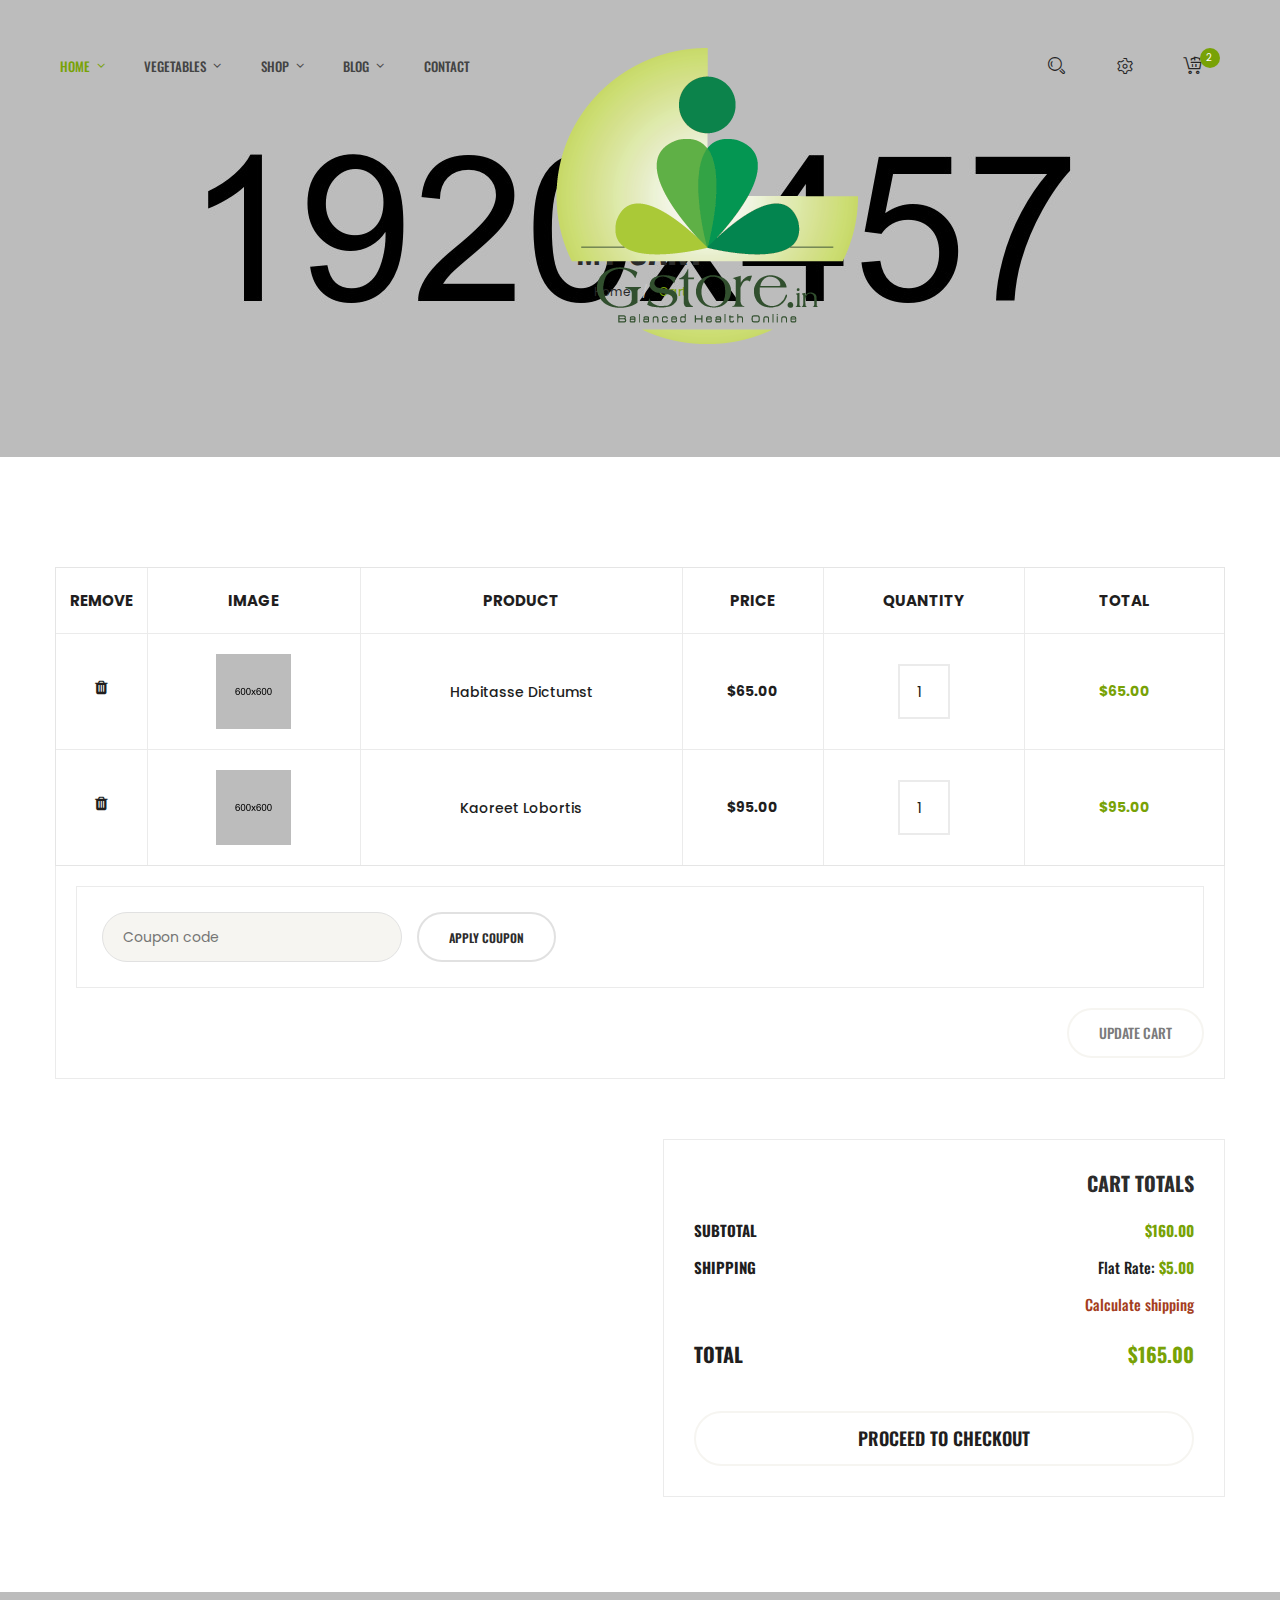
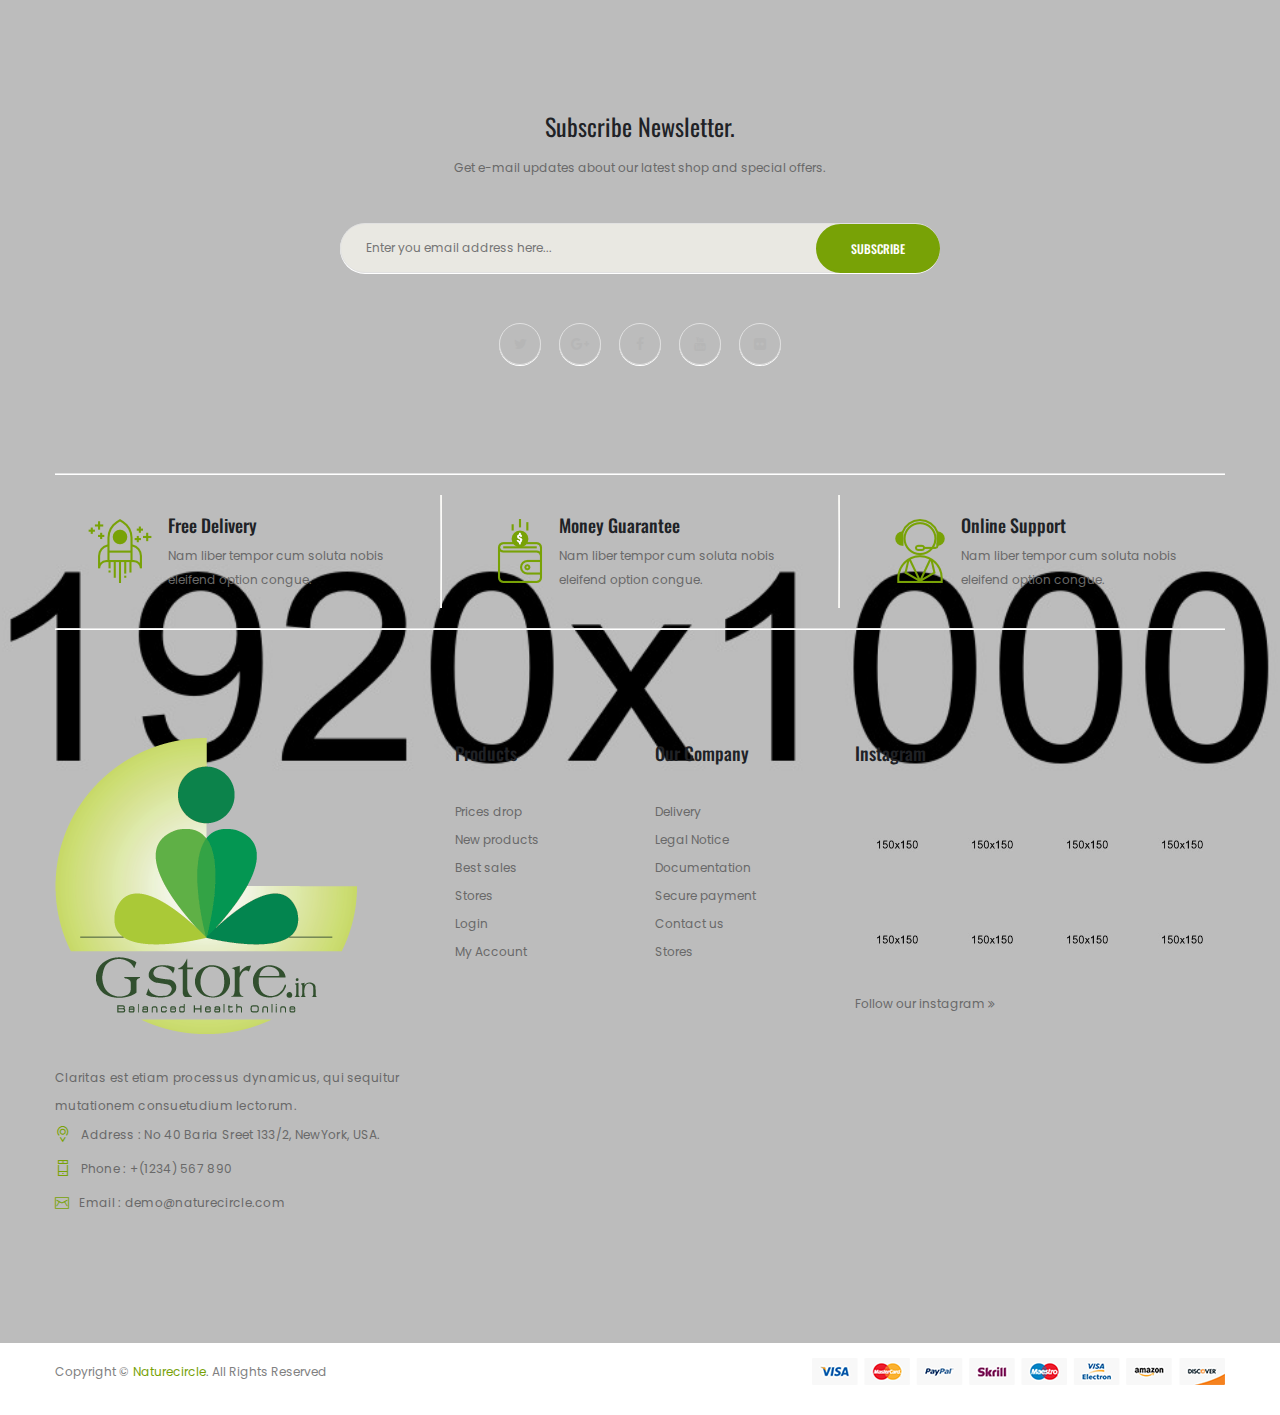
<file: shop/cart.html>
<!doctype html>
<html class="no-js" lang="en">
    <head>
        <meta charset="utf-8">
        <meta http-equiv="x-ua-compatible" content="ie=edge">
        <title>Naturecircle - Premium eCommerce Template</title>
        <meta name="description" content="">
        <meta name="viewport" content="width=device-width, initial-scale=1">
        <!-- Favicon -->
        <link rel="shortcut icon" type="image/x-icon" href="assets/img/favicon.png">

        <!-- All css here -->
        <link rel="stylesheet" href="assets/css/bootstrap.min.css">
        <link rel="stylesheet" href="assets/css/font-awesome.min.css">
        <link rel="stylesheet" href="assets/css/ie7.css">
        <link rel="stylesheet" href="assets/css/plugins.css">
        <link rel="stylesheet" href="assets/css/style.css">
        <script src="assets/js/vendor/modernizr-3.5.0.min.js"></script>
    </head>
    <body>
        
        <!-- Header Area Start -->
        <header class="header-area header-sticky">
            <div class="header-container">
                <div class="row">
                    <div class="col-lg-5 display-none-md display-none-xs">
                        <div class="ht-main-menu">
                            <nav>
                                <ul>
                                    <li class="active"><a href="index.html">home <i class="fa fa-angle-down"></i></a>
                                        <ul>
                                            <li><a href="index.html">Home One</a></li>
                                            <li><a href="index-2.html">Home Two</a></li>
                                            <li><a href="index-3.html">Home Three</a></li>
                                            <li><a href="index-4.html">Home Four</a></li>
                                        </ul>
                                    </li>
                                    <li><a href="shop.html">vegetables <i class="fa fa-angle-down"></i></a>
                                        <ul class="ht-mega-menu">
                                            <li>
                                                <ul>
                                                    <li class="mega-menu-title">Bags</li>
                                                    <li><a href="shop.html">Crochet</a></li>
                                                    <li><a href="shop.html">Sleeveles</a></li>
                                                    <li><a href="shop.html">Stripes</a></li>
                                                    <li><a href="shop.html">Sweaters</a></li>
                                                    <li><a href="shop.html"><img src="assets/img/banner/menu-1.jpg" alt=""></a></li>
                                                </ul>
                                            </li>
                                            <li>
                                                <ul>
                                                    <li class="mega-menu-title">Bottoms</li>
                                                    <li><a href="shop.html">Flat sandals</a></li>
                                                    <li><a href="shop.html">Heeled sandals</a></li>
                                                    <li><a href="shop.html">Polo Short Sleeve</a></li>
                                                    <li><a href="shop.html">Short Sleeve</a></li>
                                                    <li><a href="shop.html"><img src="assets/img/banner/menu-2.jpg" alt=""></a></li>
                                                </ul>
                                            </li>
                                            <li>
                                                <ul>
                                                    <li class="mega-menu-title">Shirts</li>
                                                    <li><a href="shop.html">Flat sandals</a></li>
                                                    <li><a href="shop.html">Heeled sandals</a></li>
                                                    <li><a href="shop.html">Polo Short Sleeve</a></li>
                                                    <li><a href="shop.html">Short Sleeve</a></li>
                                                    <li><a href="shop.html"><img src="assets/img/banner/menu-3.jpg" alt=""></a></li>
                                                </ul>
                                            </li>
                                        </ul>
                                    </li>
                                    <li><a href="shop.html">Shop <i class="fa fa-angle-down"></i></a>
                                        <ul>
                                            <li><a href="shop-full-width.html">shop full Width</a></li>
                                            <li><a href="shop-right-sidebar.html">shop Right Sidebar</a></li>
                                            <li><a href="wishlist.html">Wishlist Page</a></li>
                                            <li><a href="cart.html">cart Page</a></li>
                                            <li><a href="checkout.html">checkout Page</a></li>
                                            <li><a href="product-details.html">Single Shop</a></li>
                                        </ul>
                                    </li>
                                    <li><a href="blog.html">blog <i class="fa fa-angle-down"></i></a>
                                        <ul>
                                            <li><a href="blog-2-column.html">blog 2 column</a></li>
                                            <li><a href="blog-3-column.html">blog 3 column</a></li>
                                            <li><a href="blog-left-sidebar.html">blog Left Sidebar</a></li>
                                            <li><a href="blog-details.html">blog details</a></li>
                                            <li><a href="blog-details-left-sidebar.html">blog details left Sidebar</a></li>
                                        </ul>
                                    </li>
                                    <li><a href="contact.html">contact</a></li>
                                </ul>
                            </nav>
                        </div>
                    </div>
                    <div class="col-lg-2 col-sm-4">
                        <div class="logo text-center">
                            <a href="index.html"><img src="assets/img/logo/logo.png" alt="NatureCircle"></a>
                        </div>
                    </div>
                    <div class="col-lg-5 col-sm-8">
                        <div class="header-content d-flex justify-content-end">
                            <div class="search-wrapper">
                                <a href="#"><span class="icon icon-Search"></span></a>
                                <form action="#" class="search-form">
                                    <input type="text" placeholder="Search entire store here ...">
                                    <button type="button">Search</button>
                                </form>
                            </div>
                            <div class="settings-wrapper">
                                <a href="#"><i class="icon icon-Settings"></i></a>
                                <div class="settings-content">
                                    <h4>My Account <i class="fa fa-angle-down"></i></h4>
                                    <ul>
                                        <li><a href="#" class="modal-view button" data-toggle="modal" data-target="#register_box">Register</a></li>
                                        <li><a href="#" class="modal-view button" data-toggle="modal" data-target="#login_box">login</a></li>
                                    </ul>
                                    <h4>Currency: USD <i class="fa fa-angle-down"></i></h4>
                                    <ul>
                                        <li><a href="#">€ Euro</a></li>
                                        <li><a href="#">£ Pound Sterling</a></li>
                                        <li><a href="#">$ Us Dollar</a></li>
                                    </ul>
                                    <h4>Language: en-gb <i class="fa fa-angle-down"></i></h4>
                                    <ul>
                                        <li>
                                            <a href="#"><img src="assets/img/icon/flag-1.png" alt="">English</a>
                                        </li>
                                        <li>
                                            <a href="#"><img src="assets/img/icon/flag-2.png" alt="">Germany</a>
                                        </li>
                                    </ul>
                                </div>
                            </div>
                            <div class="cart-wrapper">
                                <a href="#">
                                    <i class="icon icon-FullShoppingCart"></i>
                                    <span>2</span>
                                </a>
                                <div class="cart-item-wrapper">
                                    <div class="single-cart-item">
                                        <div class="cart-img">
                                            <a href="cart.html"><img src="assets/img/cart/1.jpg" alt=""></a>
                                        </div>
                                        <div class="cart-text-btn">
                                            <div class="cart-text">
                                                <h5><a href="cart.html">Fresh Fruit Juice</a></h5>
                                                <span class="cart-qty">×1</span>
                                                <span class="cart-price">$68.00</span>
                                            </div>
                                            <button type="button"><i class="fa fa-close"></i></button>
                                        </div>
                                    </div>
                                    <div class="single-cart-item">
                                        <div class="cart-img">
                                            <a href="cart.html"><img src="assets/img/cart/2.jpg" alt=""></a>
                                        </div>
                                        <div class="cart-text-btn">
                                            <div class="cart-text">
                                                <h5><a href="cart.html">Fresh Vegetables</a></h5>
                                                <span class="cart-qty">×1</span>
                                                <span class="cart-price">$98.00</span>
                                            </div>
                                            <button type="button"><i class="fa fa-close"></i></button>
                                        </div>
                                    </div>
                                    <div class="cart-price-total">
                                        <div class="cart-price-info d-flex justify-content-between">
                                            <span>Sub-Total :</span>
                                            <span>$135.00</span>
                                        </div>
                                        <div class="cart-price-info d-flex justify-content-between">
                                            <span>Eco Tax (-2.00) :</span>
                                            <span>$4.00</span>
                                        </div>
                                        <div class="cart-price-info d-flex justify-content-between">
                                            <span>VAT (20%) :</span>
                                            <span>$27.00</span>
                                        </div>
                                        <div class="cart-price-info d-flex justify-content-between">
                                            <span>Total :</span>
                                            <span>$166.00</span>
                                        </div>
                                    </div>
                                    <div class="cart-links">
                                        <a href="cart.html">View cart</a>
                                        <a href="checkout.html">Checkout</a>
                                    </div>
                                </div>
                            </div>
                        </div>
                    </div>
                </div>
            </div>
            <!-- Header Area End -->
            <!-- Mobile Menu Area Start -->
            <div class="mobile-menu-area">
                <div class="mobile-menu container">
                    <nav id="mobile-menu-active">
                        <ul class="menu-overflow">
                            <li><a href="index.html">HOME</a>
                                <ul>
                                    <li><a href="index.html">Home One</a></li>
                                    <li><a href="index-2.html">Home Two</a></li>
                                    <li><a href="index-3.html">Home Three</a></li>
                                    <li><a href="index-4.html">Home Four</a></li>
                                </ul>
                            </li>
                            <li><a href="shop.html">Shop</a>
                                <ul>
                                    <li><a href="shop-full-width.html">shop full Width</a></li>
                                    <li><a href="shop-right-sidebar.html">shop Right Sidebar</a></li>
                                    <li><a href="wishlist.html">Wishlist Page</a></li>
                                    <li><a href="cart.html">cart Page</a></li>
                                    <li><a href="checkout.html">checkout Page</a></li>
                                    <li><a href="product-details.html">Single Shop</a></li>
                                </ul>
                            </li>
                            <li><a href="blog.html">Blog</a>
                                <ul>
                                    <li><a href="blog-2-column.html">blog 2 column</a></li>
                                    <li><a href="blog-3-column.html">blog 3 column</a></li>
                                    <li><a href="blog-left-sidebar.html">blog Left Sidebar</a></li>
                                    <li><a href="blog-details.html">blog details</a></li>
                                    <li><a href="blog-details-left-sidebar.html">blog details left Sidebar</a></li>
                                </ul>
                            </li>
                            <li><a href="contact.html">Contact</a></li>
                            <li><a href="404.html">404</a></li>
                        </ul>
                    </nav>							
                </div>
            </div>
            <!-- Mobile Menu Area End -->
            <!--Start of Login Form-->
            <div class="modal fade" id="login_box" tabindex="-1" role="dialog">
                <div class="modal-dialog" role="document">
                    <div class="modal-content">
                        <div class="modal-header">
                            <button type="button" class="close" data-dismiss="modal" aria-label="Close"><span aria-hidden="true"><i class="fa fa-close"></i></span></button>
                        </div>
                        <div class="modal-body">
                            <div class="form-pop-up-content">
								<h2>Login to your account</h2>
								<form action="#" method="post">
									<div class="form-box">
										<input type="text" placeholder="User Name" name="username">
										<input type="password" placeholder="Password" name="pass">
									</div>
									<div class="checkobx-link">
									    <div class="left-col">
								            <input type="checkbox" id="remember_me"><label for="remember_me">Remember Me</label>
									    </div>
									    <div class="right-col"><a href="#">Forget Password?</a></div>
									</div>
								    <button type="submit">Sign In</button>
								</form>
							</div>
                        </div>	
                    </div>	
                </div>
            </div>
            <!--End of Login Form-->
            <!--Start of Register Form-->
            <div class="modal fade" id="register_box" tabindex="-1" role="dialog">
                <div class="modal-dialog" role="document">
                    <div class="modal-content">
                        <div class="modal-header">
                            <button type="button" class="close" data-dismiss="modal" aria-label="Close"><span aria-hidden="true"><i class="fa fa-close"></i></span></button>
                        </div>
                        <div class="modal-body">
                            <div class="form-pop-up-content">
								<h2>Sign Up</h2>
								<form action="#" method="post">
									<div class="form-box">
										<input type="text" placeholder="Full Name" name="fullname">
										<input type="text" placeholder="User Name" name="username">
										<input type="email" placeholder="Email" name="email">
										<input type="password" placeholder="Password" name="pass">
										<input type="password" placeholder="Confirm Password" name="re_pass">
									</div>
									<div class="checkobx-link">
									    <div class="left-col">
								            <input type="checkbox" id="remember_reg"><label for="remember_reg">Remember Me</label>
									    </div>
									</div>
								    <button class="text-uppercase" type="submit">Register</button>
								</form>
							</div>
                        </div>	
                    </div>	
                </div>
            </div>
            <!--End of Register Form-->
        </header>
        <!-- Header Area End -->
        <!-- Breadcrumb Area Start -->
        <div class="breadcrumb-area bg-12 text-center">
            <div class="container">
                <h1>My Cart</h1>
                <nav aria-label="breadcrumb">
                    <ul class="breadcrumb">
                        <li class="breadcrumb-item"><a href="index.html">Home</a></li>
                        <li class="breadcrumb-item active" aria-current="page">Cart</li>
                    </ul>
                </nav>
            </div>
        </div>
        <!-- Breadcrumb Area End -->
        <!-- Cart Area Start -->
        <div class="cart-area table-area pt-110 pb-95">
            <div class="container">
                <div class="table-responsive">
                    <table class="table product-table text-center">
                        <thead>
                            <tr>
                                <th class="table-remove">remove</th>
                                <th class="table-image">image</th>
                                <th class="table-p-name">product</th>
                                <th class="table-p-price">price</th>
                                <th class="table-p-qty">quantity</th>
                                <th class="table-total">total</th>
                            </tr>
                        </thead>
                        <tbody>
                            <tr>
                                <td class="table-remove"><button><i class="fa fa-trash"></i></button></td>
                                <td class="table-image"><a href="product-details.html"><img src="assets/img/product/3.jpg" alt=""></a></td>
                                <td class="table-p-name"><a href="product-details.html">Habitasse dictumst</a></td>
                                <td class="table-p-price"><p>$65.00</p></td>
                                <td class="table-p-qty"><input value="1" name="cart-qty" type="number"></td>
                                <td class="table-total"><p>$65.00</p></td>
                            </tr>
                            <tr>
                                <td class="table-remove"><button><i class="fa fa-trash"></i></button></td>
                                <td class="table-image"><a href="product-details.html"><img src="assets/img/product/4.jpg" alt=""></a></td>
                                <td class="table-p-name"><a href="product-details.html">Kaoreet lobortis</a></td>
                                <td class="table-p-price"><p>$95.00</p></td>
                                <td class="table-p-qty"><input value="1" name="cart-qty" type="number"></td>
                                <td class="table-total"><p>$95.00</p></td>
                            </tr>
                        </tbody>
                    </table>
                </div>
                <div class="table-bottom-wrapper">
                    <div class="table-coupon d-flex fix justify-content-start">
                        <input type="text" placeholder="Coupon code">
                        <button type="submit">Apply coupon</button>
                    </div>
                    <div class="table-update d-flex justify-content-end">
                        <button type="button" disabled>Update cart</button>
                    </div>
                </div>
            </div>
            <div class="container">
                <div class="table-total-wrapper d-flex justify-content-end pt-60">
                    <div class="table-total-content">
                        <h2>Cart totals</h2>
                        <div class="table-total-amount">
                            <div class="single-total-content d-flex justify-content-between">
                                <span>Subtotal</span>
                                <span class="c-total-price">$160.00</span>
                            </div>
                            <div class="single-total-content d-flex justify-content-between">
                                <span>Shipping</span>
                                <span class="c-total-price"><span>Flat Rate:</span> $5.00</span>
                            </div>
                            <div class="single-total-content d-flex justify-content-end">
                                <a href="#">Calculate shipping</a>
                            </div>
                            <div class="single-total-content d-flex justify-content-between">
                                <span>Total</span>
                                <span class="c-total-price">$165.00</span>
                            </div>
                            <a href="checkout.html">Proceed to checkout</a>
                        </div>
                    </div>
                </div>
            </div>
        </div>
        <!-- Cart Area End -->
        <!-- Footer Area Start -->
        <footer class="footer-area">
            <!-- Footer Top Area Start -->
            <div class="footer-top bg-4 pt-120 pb-120">
                <!-- Newsletter Area Start -->
                    <div class="newsletter-area">
                        <div class="container text-center">
                            <div class="newsletter-container">
                                <h2>Subscribe Newsletter.</h2>
                                <p>Get e-mail updates about our latest shop and special offers.</p>
                                <div class="newsletter-form mc_embed_signup">
                                    <form action="#" method="post" id="mc-embedded-subscribe-form" name="mc-embedded-subscribe-form" class="validate" target="_blank" novalidate>
                                        <div id="mc_embed_signup_scroll" class="mc-form">
                                            <input type="email" value="" name="EMAIL" class="email" id="mce-EMAIL" placeholder="Enter you email address here..." required>
                                            <!-- real people should not fill this in and expect good things - do not remove this or risk form bot signups-->
                                            <div class="mc-news" aria-hidden="true"><input type="text" name="b_6bbb9b6f5827bd842d9640c82_05d85f18ef" tabindex="-1" value=""></div>
                                            <button id="mc-embedded-subscribe" type="submit" name="subscribe" class="default-btn">Subscribe</button>
                                        </div>
                                    </form>
                                </div>
                            </div>
                            <div class="social-icon">
                                <a href="#"><i class="fa fa-twitter"></i></a>
                                <a href="#"><i class="fa fa-google-plus"></i></a>
                                <a href="#"><i class="fa fa-facebook"></i></a>
                                <a href="#"><i class="fa fa-youtube"></i></a>
                                <a href="#"><i class="fa fa-flickr"></i></a>
                            </div>
                        </div>
                    </div>
                <!-- Newsletter Area End -->
                <!-- Service Area Start -->
                <div class="service-area pt-50">
                    <div class="container">
                        <div class="service-container">
                            <div class="service-content">
                                <div class="row">
                                    <div class="col-lg-4 col-md-4">
                                        <div class="single-service">
                                            <div class="service-image">
                                                <img src="assets/img/icon/rocket.png" alt="">
                                            </div>
                                            <div class="service-text">
                                                <h3>Free delivery</h3>
                                                <p>Nam liber tempor cum soluta nobis eleifend option congue.</p>
                                            </div>
                                        </div>
                                    </div>
                                    <div class="col-lg-4 col-md-4">
                                        <div class="single-service">
                                            <div class="service-image">
                                                <img src="assets/img/icon/money.png" alt="">
                                            </div>
                                            <div class="service-text">
                                                <h3>Money guarantee</h3>
                                                <p>Nam liber tempor cum soluta nobis eleifend option congue.</p>
                                            </div>
                                        </div>
                                    </div>
                                    <div class="col-lg-4 col-md-4">
                                        <div class="single-service">
                                            <div class="service-image">
                                                <img src="assets/img/icon/support.png" alt="">
                                            </div>
                                            <div class="service-text">
                                                <h3>Online support</h3>
                                                <p>Nam liber tempor cum soluta nobis eleifend option congue.</p>
                                            </div>
                                        </div>
                                    </div>
                                </div>
                            </div>
                        </div>
                    </div>
                </div>
                <!-- Service Area End -->
                <!-- Footer Widget Area Start -->
                <div class="footer-widget-area">
                    <div class="container">
                        <div class="row">
                            <div class="col-lg-4 col-md-6">
                                <div class="single-footer-widget">
                                    <div class="footer-logo">
                                        <a href="#"><img src="assets/img/logo/logo.png" alt=""></a>
                                    </div>
                                    <p>Claritas est etiam processus dynamicus, qui sequitur mutationem consuetudium lectorum.</p>
                                    <div class="footer-text">
                                        <span><i class="icon icon-Pointer"></i>Address : No 40 Baria Sreet 133/2, NewYork, USA.</span>
                                        <span><i class="icon icon-Phone"></i>Phone : +(1234) 567 890</span>
                                        <span><i class="icon icon-Mail"></i>Email : demo@naturecircle.com</span>
                                    </div>
                                </div>
                            </div>
                            <div class="col-lg-2 col-md-3">
                                <div class="single-footer-widget">
                                    <h3>Products</h3>
                                    <ul class="footer-widget-list">
                                        <li><a href="shop.html">Prices drop</a></li>
                                        <li><a href="shop.html">New products</a></li>
                                        <li><a href="shop.html">Best sales</a></li>
                                        <li><a href="shop.html">Stores</a></li>
                                        <li><a href="#">Login</a></li>
                                        <li><a href="#">My Account</a></li>
                                    </ul>
                                </div>
                            </div>
                            <div class="col-lg-2 col-md-3">
                                <div class="single-footer-widget">
                                    <h3>Our company</h3>
                                    <ul class="footer-widget-list">
                                        <li><a href="#">Delivery</a></li>
                                        <li><a href="#">Legal Notice</a></li>
                                        <li><a href="#">Documentation</a></li>
                                        <li><a href="#">Secure payment</a></li>
                                        <li><a href="contact.html">Contact us</a></li>
                                        <li><a href="shop.html">Stores</a></li>
                                    </ul>
                                </div>
                            </div>
                            <div class="col-lg-4">
                                <div class="single-footer-widget">
                                    <h3>Instagram</h3>
                                    <div class="instagram-image">
                                        <div class="single-insta-img">
                                            <a href="#"><img src="assets/img/instagram/1.jpg" alt=""></a>
                                        </div>
                                        <div class="single-insta-img">
                                            <a href="#"><img src="assets/img/instagram/2.jpg" alt=""></a>
                                        </div>
                                        <div class="single-insta-img">
                                            <a href="#"><img src="assets/img/instagram/3.jpg" alt=""></a>
                                        </div>
                                        <div class="single-insta-img">
                                            <a href="#"><img src="assets/img/instagram/4.jpg" alt=""></a>
                                        </div>
                                        <div class="single-insta-img">
                                            <a href="#"><img src="assets/img/instagram/5.jpg" alt=""></a>
                                        </div>
                                        <div class="single-insta-img">
                                            <a href="#"><img src="assets/img/instagram/6.jpg" alt=""></a>
                                        </div>
                                        <div class="single-insta-img">
                                            <a href="#"><img src="assets/img/instagram/7.jpg" alt=""></a>
                                        </div>
                                        <div class="single-insta-img">
                                            <a href="#"><img src="assets/img/instagram/8.jpg" alt=""></a>
                                        </div>
                                    </div>
                                    <a href="#">Follow our instagram <i class="fa fa-angle-double-right"></i></a>
                                </div>
                            </div>
                        </div>
                    </div>
                </div>
                <!-- Footer Widget Area End -->
            </div>
            <!-- Footer Top Area End -->
            <!-- Footer Bottom Area Start -->
            <div class="footer-bottom-area pt-15 pb-30">
                <div class="container">
                    <div class="row">
                        <div class="col-lg-6 d-flex col-md-6">
                            <div class="footer-text-bottom">
                                <p>Copyright &copy; <a href="#">Naturecircle</a>. All Rights Reserved</p>
                            </div>
                        </div>
                        <div class="col-lg-6 col-md-6">
                            <div class="payment-img d-flex justify-content-end">
                                <img src="assets/img/payment.png" alt="">
                            </div>
                        </div>
                    </div>
                </div>
            </div>
            <!-- Footer Bottom Area End -->
        </footer>
        <!-- Footer Area End -->
        
        <!-- All js here -->
        <script src="assets/js/vendor/jquery-3.2.1.min.js"></script>
        <script src="assets/js/popper.min.js"></script>
        <script src="assets/js/bootstrap.min.js"></script>
        <script src="assets/js/plugins.js"></script>
        <script src="assets/js/ajax-mail.js"></script>
        <script src="assets/js/main.js"></script>
    </body>
</html>
</file>
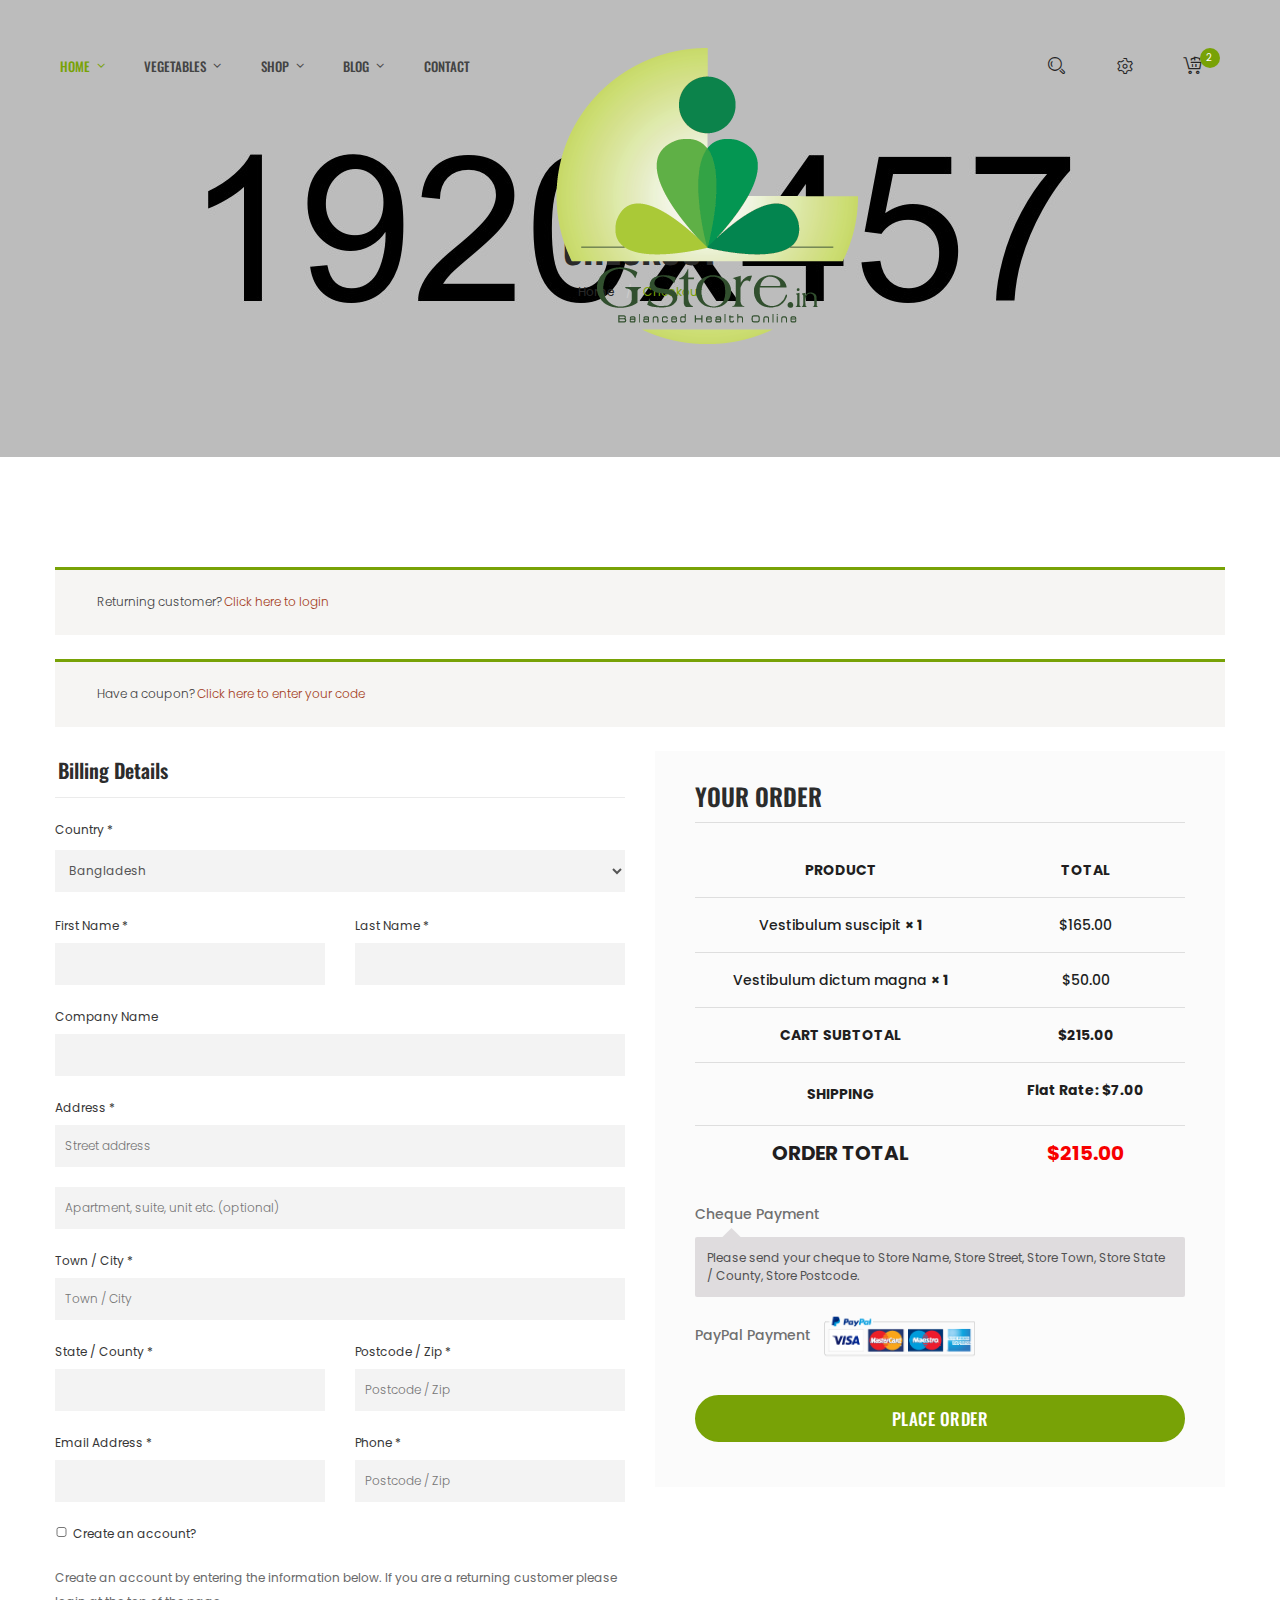
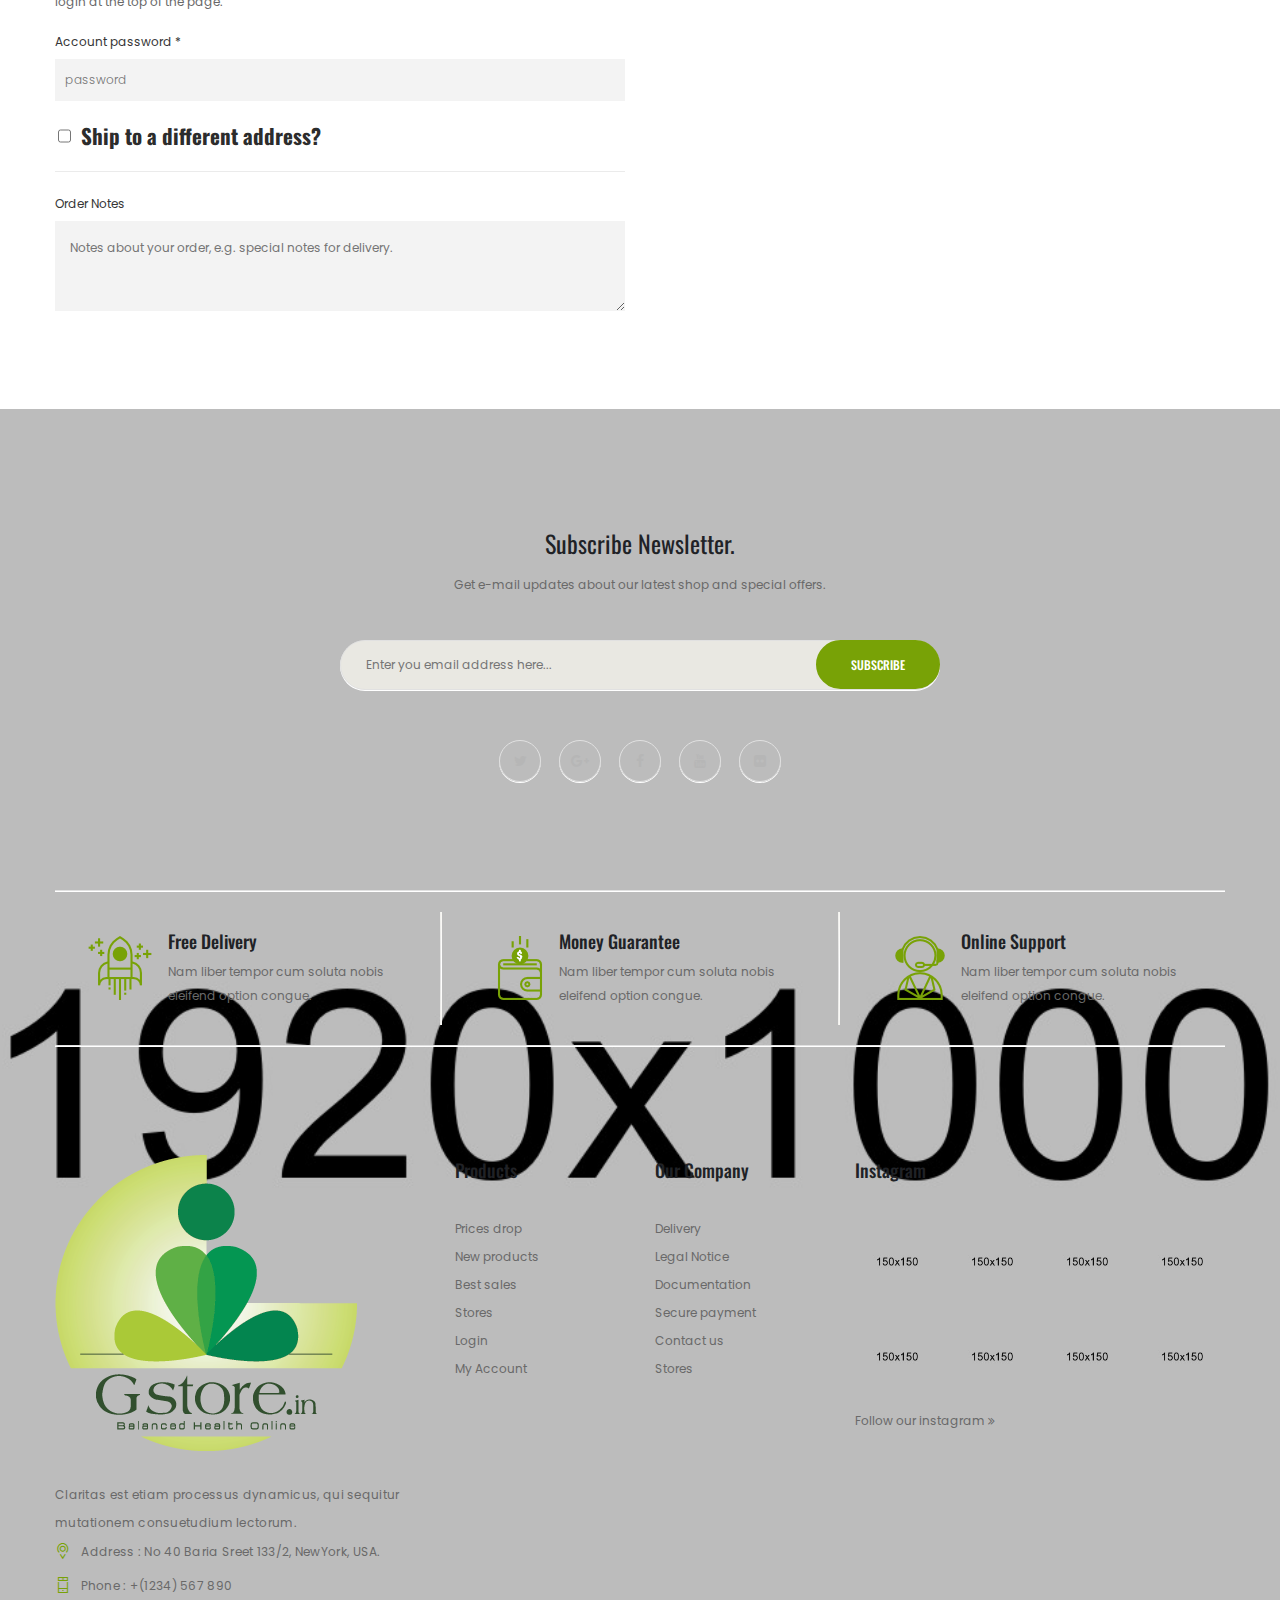
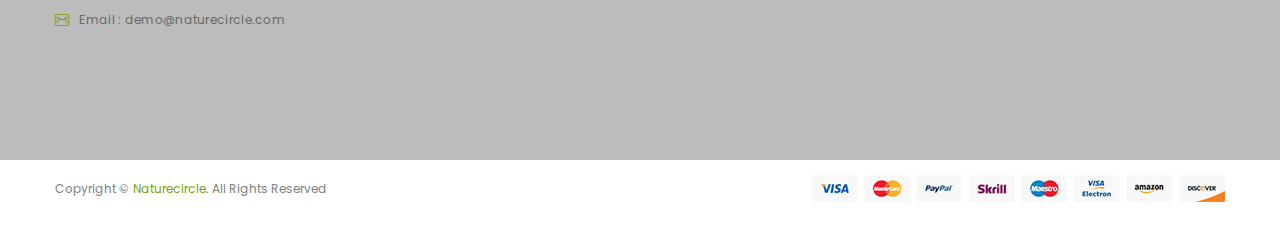
<file: shop/checkout.html>
<!doctype html>
<html class="no-js" lang="en">
    <head>
        <meta charset="utf-8">
        <meta http-equiv="x-ua-compatible" content="ie=edge">
        <title>Naturecircle - Premium eCommerce Template</title>
        <meta name="description" content="">
        <meta name="viewport" content="width=device-width, initial-scale=1">
        <!-- Favicon -->
        <link rel="shortcut icon" type="image/x-icon" href="assets/img/favicon.png">

        <!-- All css here -->
        <link rel="stylesheet" href="assets/css/bootstrap.min.css">
        <link rel="stylesheet" href="assets/css/font-awesome.min.css">
        <link rel="stylesheet" href="assets/css/ie7.css">
        <link rel="stylesheet" href="assets/css/plugins.css">
        <link rel="stylesheet" href="assets/css/style.css">
        <script src="assets/js/vendor/modernizr-3.5.0.min.js"></script>
    </head>
    <body>
        
        <!-- Header Area Start -->
        <header class="header-area header-sticky">
            <div class="header-container">
                <div class="row">
                    <div class="col-lg-5 display-none-md display-none-xs">
                        <div class="ht-main-menu">
                            <nav>
                                <ul>
                                    <li class="active"><a href="index.html">home <i class="fa fa-angle-down"></i></a>
                                        <ul>
                                            <li><a href="index.html">Home One</a></li>
                                            <li><a href="index-2.html">Home Two</a></li>
                                            <li><a href="index-3.html">Home Three</a></li>
                                            <li><a href="index-4.html">Home Four</a></li>
                                        </ul>
                                    </li>
                                    <li><a href="shop.html">vegetables <i class="fa fa-angle-down"></i></a>
                                        <ul class="ht-mega-menu">
                                            <li>
                                                <ul>
                                                    <li class="mega-menu-title">Bags</li>
                                                    <li><a href="shop.html">Crochet</a></li>
                                                    <li><a href="shop.html">Sleeveles</a></li>
                                                    <li><a href="shop.html">Stripes</a></li>
                                                    <li><a href="shop.html">Sweaters</a></li>
                                                    <li><a href="shop.html"><img src="assets/img/banner/menu-1.jpg" alt=""></a></li>
                                                </ul>
                                            </li>
                                            <li>
                                                <ul>
                                                    <li class="mega-menu-title">Bottoms</li>
                                                    <li><a href="shop.html">Flat sandals</a></li>
                                                    <li><a href="shop.html">Heeled sandals</a></li>
                                                    <li><a href="shop.html">Polo Short Sleeve</a></li>
                                                    <li><a href="shop.html">Short Sleeve</a></li>
                                                    <li><a href="shop.html"><img src="assets/img/banner/menu-2.jpg" alt=""></a></li>
                                                </ul>
                                            </li>
                                            <li>
                                                <ul>
                                                    <li class="mega-menu-title">Shirts</li>
                                                    <li><a href="shop.html">Flat sandals</a></li>
                                                    <li><a href="shop.html">Heeled sandals</a></li>
                                                    <li><a href="shop.html">Polo Short Sleeve</a></li>
                                                    <li><a href="shop.html">Short Sleeve</a></li>
                                                    <li><a href="shop.html"><img src="assets/img/banner/menu-3.jpg" alt=""></a></li>
                                                </ul>
                                            </li>
                                        </ul>
                                    </li>
                                    <li><a href="shop.html">Shop <i class="fa fa-angle-down"></i></a>
                                        <ul>
                                            <li><a href="shop-full-width.html">shop full Width</a></li>
                                            <li><a href="shop-right-sidebar.html">shop Right Sidebar</a></li>
                                            <li><a href="wishlist.html">Wishlist Page</a></li>
                                            <li><a href="cart.html">cart Page</a></li>
                                            <li><a href="checkout.html">checkout Page</a></li>
                                            <li><a href="product-details.html">Single Shop</a></li>
                                        </ul>
                                    </li>
                                    <li><a href="blog.html">blog <i class="fa fa-angle-down"></i></a>
                                        <ul>
                                            <li><a href="blog-2-column.html">blog 2 column</a></li>
                                            <li><a href="blog-3-column.html">blog 3 column</a></li>
                                            <li><a href="blog-left-sidebar.html">blog Left Sidebar</a></li>
                                            <li><a href="blog-details.html">blog details</a></li>
                                            <li><a href="blog-details-left-sidebar.html">blog details left Sidebar</a></li>
                                        </ul>
                                    </li>
                                    <li><a href="contact.html">contact</a></li>
                                </ul>
                            </nav>
                        </div>
                    </div>
                    <div class="col-lg-2 col-sm-4">
                        <div class="logo text-center">
                            <a href="index.html"><img src="assets/img/logo/logo.png" alt="NatureCircle"></a>
                        </div>
                    </div>
                    <div class="col-lg-5 col-sm-8">
                        <div class="header-content d-flex justify-content-end">
                            <div class="search-wrapper">
                                <a href="#"><span class="icon icon-Search"></span></a>
                                <form action="#" class="search-form">
                                    <input type="text" placeholder="Search entire store here ...">
                                    <button type="button">Search</button>
                                </form>
                            </div>
                            <div class="settings-wrapper">
                                <a href="#"><i class="icon icon-Settings"></i></a>
                                <div class="settings-content">
                                    <h4>My Account <i class="fa fa-angle-down"></i></h4>
                                    <ul>
                                        <li><a href="#" class="modal-view button" data-toggle="modal" data-target="#register_box">Register</a></li>
                                        <li><a href="#" class="modal-view button" data-toggle="modal" data-target="#login_box">login</a></li>
                                    </ul>
                                    <h4>Currency: USD <i class="fa fa-angle-down"></i></h4>
                                    <ul>
                                        <li><a href="#">€ Euro</a></li>
                                        <li><a href="#">£ Pound Sterling</a></li>
                                        <li><a href="#">$ Us Dollar</a></li>
                                    </ul>
                                    <h4>Language: en-gb <i class="fa fa-angle-down"></i></h4>
                                    <ul>
                                        <li>
                                            <a href="#"><img src="assets/img/icon/flag-1.png" alt="">English</a>
                                        </li>
                                        <li>
                                            <a href="#"><img src="assets/img/icon/flag-2.png" alt="">Germany</a>
                                        </li>
                                    </ul>
                                </div>
                            </div>
                            <div class="cart-wrapper">
                                <a href="#">
                                    <i class="icon icon-FullShoppingCart"></i>
                                    <span>2</span>
                                </a>
                                <div class="cart-item-wrapper">
                                    <div class="single-cart-item">
                                        <div class="cart-img">
                                            <a href="cart.html"><img src="assets/img/cart/1.jpg" alt=""></a>
                                        </div>
                                        <div class="cart-text-btn">
                                            <div class="cart-text">
                                                <h5><a href="cart.html">Fresh Fruit Juice</a></h5>
                                                <span class="cart-qty">×1</span>
                                                <span class="cart-price">$68.00</span>
                                            </div>
                                            <button type="button"><i class="fa fa-close"></i></button>
                                        </div>
                                    </div>
                                    <div class="single-cart-item">
                                        <div class="cart-img">
                                            <a href="cart.html"><img src="assets/img/cart/2.jpg" alt=""></a>
                                        </div>
                                        <div class="cart-text-btn">
                                            <div class="cart-text">
                                                <h5><a href="cart.html">Fresh Vegetables</a></h5>
                                                <span class="cart-qty">×1</span>
                                                <span class="cart-price">$98.00</span>
                                            </div>
                                            <button type="button"><i class="fa fa-close"></i></button>
                                        </div>
                                    </div>
                                    <div class="cart-price-total">
                                        <div class="cart-price-info d-flex justify-content-between">
                                            <span>Sub-Total :</span>
                                            <span>$135.00</span>
                                        </div>
                                        <div class="cart-price-info d-flex justify-content-between">
                                            <span>Eco Tax (-2.00) :</span>
                                            <span>$4.00</span>
                                        </div>
                                        <div class="cart-price-info d-flex justify-content-between">
                                            <span>VAT (20%) :</span>
                                            <span>$27.00</span>
                                        </div>
                                        <div class="cart-price-info d-flex justify-content-between">
                                            <span>Total :</span>
                                            <span>$166.00</span>
                                        </div>
                                    </div>
                                    <div class="cart-links">
                                        <a href="cart.html">View cart</a>
                                        <a href="checkout.html">Checkout</a>
                                    </div>
                                </div>
                            </div>
                        </div>
                    </div>
                </div>
            </div>
            <!-- Header Area End -->
            <!-- Mobile Menu Area Start -->
            <div class="mobile-menu-area">
                <div class="mobile-menu container">
                    <nav id="mobile-menu-active">
                        <ul class="menu-overflow">
                            <li><a href="index.html">HOME</a>
                                <ul>
                                    <li><a href="index.html">Home One</a></li>
                                    <li><a href="index-2.html">Home Two</a></li>
                                    <li><a href="index-3.html">Home Three</a></li>
                                    <li><a href="index-4.html">Home Four</a></li>
                                </ul>
                            </li>
                            <li><a href="shop.html">Shop</a>
                                <ul>
                                    <li><a href="shop-full-width.html">shop full Width</a></li>
                                    <li><a href="shop-right-sidebar.html">shop Right Sidebar</a></li>
                                    <li><a href="wishlist.html">Wishlist Page</a></li>
                                    <li><a href="cart.html">cart Page</a></li>
                                    <li><a href="checkout.html">checkout Page</a></li>
                                    <li><a href="product-details.html">Single Shop</a></li>
                                </ul>
                            </li>
                            <li><a href="blog.html">Blog</a>
                                <ul>
                                    <li><a href="blog-2-column.html">blog 2 column</a></li>
                                    <li><a href="blog-3-column.html">blog 3 column</a></li>
                                    <li><a href="blog-left-sidebar.html">blog Left Sidebar</a></li>
                                    <li><a href="blog-details.html">blog details</a></li>
                                    <li><a href="blog-details-left-sidebar.html">blog details left Sidebar</a></li>
                                </ul>
                            </li>
                            <li><a href="contact.html">Contact</a></li>
                            <li><a href="404.html">404</a></li>
                        </ul>
                    </nav>							
                </div>
            </div>
            <!-- Mobile Menu Area End -->
            <!--Start of Login Form-->
            <div class="modal fade" id="login_box" tabindex="-1" role="dialog">
                <div class="modal-dialog" role="document">
                    <div class="modal-content">
                        <div class="modal-header">
                            <button type="button" class="close" data-dismiss="modal" aria-label="Close"><span aria-hidden="true"><i class="fa fa-close"></i></span></button>
                        </div>
                        <div class="modal-body">
                            <div class="form-pop-up-content">
								<h2>Login to your account</h2>
								<form action="#" method="post">
									<div class="form-box">
										<input type="text" placeholder="User Name" name="username">
										<input type="password" placeholder="Password" name="pass">
									</div>
									<div class="checkobx-link">
									    <div class="left-col">
								            <input type="checkbox" id="remember_me"><label for="remember_me">Remember Me</label>
									    </div>
									    <div class="right-col"><a href="#">Forget Password?</a></div>
									</div>
								    <button type="submit">Sign In</button>
								</form>
							</div>
                        </div>	
                    </div>	
                </div>
            </div>
            <!--End of Login Form-->
            <!--Start of Register Form-->
            <div class="modal fade" id="register_box" tabindex="-1" role="dialog">
                <div class="modal-dialog" role="document">
                    <div class="modal-content">
                        <div class="modal-header">
                            <button type="button" class="close" data-dismiss="modal" aria-label="Close"><span aria-hidden="true"><i class="fa fa-close"></i></span></button>
                        </div>
                        <div class="modal-body">
                            <div class="form-pop-up-content">
								<h2>Sign Up</h2>
								<form action="#" method="post">
									<div class="form-box">
										<input type="text" placeholder="Full Name" name="fullname">
										<input type="text" placeholder="User Name" name="username">
										<input type="email" placeholder="Email" name="email">
										<input type="password" placeholder="Password" name="pass">
										<input type="password" placeholder="Confirm Password" name="re_pass">
									</div>
									<div class="checkobx-link">
									    <div class="left-col">
								            <input type="checkbox" id="remember_reg"><label for="remember_reg">Remember Me</label>
									    </div>
									</div>
								    <button class="text-uppercase" type="submit">Register</button>
								</form>
							</div>
                        </div>	
                    </div>	
                </div>
            </div>
            <!--End of Register Form-->
        </header>
        <!-- Header Area End -->
        <!-- Breadcrumb Area Start -->
        <div class="breadcrumb-area bg-12 text-center">
            <div class="container">
                <h1>Checkout</h1>
                <nav aria-label="breadcrumb">
                    <ul class="breadcrumb">
                        <li class="breadcrumb-item"><a href="index.html">Home</a></li>
                        <li class="breadcrumb-item active" aria-current="page">Checkout</li>
                    </ul>
                </nav>
            </div>
        </div>
        <!-- Breadcrumb Area End -->
        <!-- coupon-area start -->
        <div class="coupon-area pt-110">
            <div class="container">
                <div class="coupon-accordion">
                    <h3>Returning customer? <span id="showlogin">Click here to login</span></h3>
                    <div id="checkout-login" class="coupon-content">
                        <div class="coupon-info">
                            <p class="coupon-text">If you have shopped with us before, please enter your details in the boxes below. If you are a new customer please proceed to the Billing & Shipping section.</p>
                            <form action="#">
                                <p class="form-row-first">
                                    <label>Username or email <span class="required">*</span></label>
                                    <input type="text" />
                                </p>
                                <p class="form-row-last">
                                    <label>Password  <span class="required">*</span></label>
                                    <input type="text" />
                                </p>
                                <p class="form-row">					
                                    <input type="submit" value="Login" />
                                    <label>
                                        <input type="checkbox" />
                                         Remember me 
                                    </label>
                                </p>
                                <p class="lost-password">
                                    <a href="#">Lost your password?</a>
                                </p>
                            </form>
                        </div>
                    </div>
                    <h3>Have a coupon? <span id="showcoupon">Click here to enter your code</span></h3>
                    <div id="checkout_coupon" class="coupon-checkout-content">
                        <div class="coupon-info">
                            <form action="#">
                                <p class="checkout-coupon">
                                    <input type="text" placeholder="Coupon code" />
                                    <input class="default-btn" type="submit" value="Apply Coupon" />
                                </p>
                            </form>
                        </div>
                    </div>					
                </div>
            </div>
        </div>
        <!-- coupon-area end -->
        <!-- checkout-area start -->
        <div class="checkout-area pb-90">
            <div class="container">
                <form action="#">
                    <div class="row">
                        <div class="col-lg-6 col-md-12 col-sm-12">
                            <div class="checkbox-form">						
                                <h3>Billing Details</h3>
                                <div class="row">
                                    <div class="col-lg-12">
                                        <div class="country-select">
                                            <label>Country <span class="required">*</span></label>
                                            <select>
                                              <option value="volvo">Bangladesh</option>
                                              <option value="saab">Algeria</option>
                                              <option value="mercedes">Afghanistan</option>
                                              <option value="audi">Ghana</option>
                                              <option value="audi2">Albania</option>
                                              <option value="audi3">Bahrain</option>
                                              <option value="audi4">Colombia</option>
                                              <option value="audi5">Dominican Republic</option>
                                            </select> 										
                                        </div>
                                    </div>
                                    <div class="col-lg-6">
                                        <div class="checkout-form-list">
                                            <label>First Name <span class="required">*</span></label>	
                                            <input type="text" placeholder="" />
                                        </div>
                                    </div>
                                    <div class="col-lg-6">
                                        <div class="checkout-form-list">
                                            <label>Last Name <span class="required">*</span></label>	
                                            <input type="text" placeholder="" />
                                        </div>
                                    </div>
                                    <div class="col-lg-12">
                                        <div class="checkout-form-list">
                                            <label>Company Name</label>
                                            <input type="text" placeholder="" />
                                        </div>
                                    </div>
                                    <div class="col-lg-12">
                                        <div class="checkout-form-list">
                                            <label>Address <span class="required">*</span></label>
                                            <input type="text" placeholder="Street address" />
                                        </div>
                                    </div>
                                    <div class="col-lg-12">
                                        <div class="checkout-form-list">									
                                            <input type="text" placeholder="Apartment, suite, unit etc. (optional)" />
                                        </div>
                                    </div>
                                    <div class="col-lg-12">
                                        <div class="checkout-form-list">
                                            <label>Town / City <span class="required">*</span></label>
                                            <input type="text" placeholder="Town / City" />
                                        </div>
                                    </div>
                                    <div class="col-lg-6">
                                        <div class="checkout-form-list">
                                            <label>State / County <span class="required">*</span></label>
                                            <input type="text" placeholder="" />
                                        </div>
                                    </div>
                                    <div class="col-lg-6">
                                        <div class="checkout-form-list">
                                            <label>Postcode / Zip <span class="required">*</span></label>
                                            <input type="text" placeholder="Postcode / Zip" />
                                        </div>
                                    </div>
                                    <div class="col-lg-6">
                                        <div class="checkout-form-list">
                                            <label>Email Address <span class="required">*</span></label>
                                            <input type="email" placeholder="" />
                                        </div>
                                    </div>
                                    <div class="col-lg-6">
                                        <div class="checkout-form-list">
                                            <label>Phone  <span class="required">*</span></label>	
                                            <input type="text" placeholder="Postcode / Zip" />
                                        </div>
                                    </div>
                                    <div class="col-lg-12">
                                        <div class="checkout-form-list create-acc">	
                                            <input id="cbox" type="checkbox" />
                                            <label for="cbox">Create an account?</label>
                                        </div>
                                        <div id="cbox_info" class="checkout-form-list create-account">
                                            <p>Create an account by entering the information below. If you are a returning customer please login at the top of the page.</p>
                                            <label>Account password  <span class="required">*</span></label>
                                            <input type="password" placeholder="password" />	
                                        </div>
                                    </div>							
                                </div>
                                <div class="different-address">
                                    <div class="ship-different-title">
                                        <h3>
                                            <input id="ship-box" type="checkbox" />
                                            <label for="ship-box">Ship to a different address?</label>
                                        </h3>
                                    </div>
                                    <div id="ship-box-info">
                                        <div class="row">
                                            <div class="col-lg-12">
                                                <div class="country-select">
                                                    <label>Country <span class="required">*</span></label>
                                                    <select>
                                                        <option value="volvo">bangladesh</option>
                                                        <option value="saab">Algeria</option>
                                                        <option value="mercedes">Afghanistan</option>
                                                        <option value="audi">Ghana</option>
                                                        <option value="audi2">Albania</option>
                                                        <option value="audi3">Bahrain</option>
                                                        <option value="audi4">Colombia</option>
                                                        <option value="audi5">Dominican Republic</option>
                                                    </select> 										
                                                </div>
                                            </div>
                                            <div class="col-lg-6">
                                                <div class="checkout-form-list">
                                                    <label>First Name <span class="required">*</span></label>	
                                                    <input type="text" placeholder="" />
                                                </div>
                                            </div>
                                            <div class="col-lg-6">
                                                <div class="checkout-form-list">
                                                    <label>Last Name <span class="required">*</span></label>	
                                                    <input type="text" placeholder="" />
                                                </div>
                                            </div>
                                            <div class="col-lg-12">
                                                <div class="checkout-form-list">
                                                    <label>Company Name</label>
                                                    <input type="text" placeholder="" />
                                                </div>
                                            </div>
                                            <div class="col-lg-12">
                                                <div class="checkout-form-list">
                                                    <label>Address <span class="required">*</span></label>
                                                    <input type="text" placeholder="Street address" />
                                                </div>
                                            </div>
                                            <div class="col-lg-12">
                                                <div class="checkout-form-list">	
                                                    <input type="text" placeholder="Apartment, suite, unit etc. (optional)" />
                                                </div>
                                            </div>
                                            <div class="col-lg-12">
                                                <div class="checkout-form-list">
                                                    <label>Town / City <span class="required">*</span></label>
                                                    <input type="text" placeholder="Town / City" />
                                                </div>
                                            </div>
                                            <div class="col-lg-6">
                                                <div class="checkout-form-list">
                                                    <label>State / County <span class="required">*</span></label>
                                                    <input type="text" placeholder="" />
                                                </div>
                                            </div>
                                            <div class="col-lg-6">
                                                <div class="checkout-form-list">
                                                    <label>Postcode / Zip <span class="required">*</span></label>
                                                    <input type="text" placeholder="Postcode / Zip" />
                                                </div>
                                            </div>
                                            <div class="col-lg-6">
                                                <div class="checkout-form-list">
                                                    <label>Email Address <span class="required">*</span></label>
                                                    <input type="email" placeholder="" />
                                                </div>
                                            </div>
                                            <div class="col-lg-6">
                                                <div class="checkout-form-list">
                                                    <label>Phone  <span class="required">*</span></label>
                                                    <input type="text" placeholder="Postcode / Zip" />
                                                </div>
                                            </div>								
                                        </div>
                                    </div>
                                    <div class="order-notes">
                                        <div class="checkout-form-list">
                                            <label>Order Notes</label>
                                            <textarea id="checkout-mess" cols="30" rows="10" placeholder="Notes about your order, e.g. special notes for delivery." ></textarea>
                                        </div>									
                                    </div>
                                </div>													
                            </div>
                        </div>	
                        <div class="col-lg-6 col-md-12 col-sm-12">
                            <div class="your-order">
                                <h3>Your order</h3>
                                <div class="your-order-table table-responsive">
                                    <table>
                                        <thead>
                                            <tr>
                                                <th class="product-name">Product</th>
                                                <th class="product-total">Total</th>
                                            </tr>							
                                        </thead>
                                        <tbody>
                                            <tr class="cart_item">
                                                <td class="product-name">
                                                    Vestibulum suscipit <strong class="product-quantity"> × 1</strong>
                                                </td>
                                                <td class="product-total">
                                                    <span class="amount">$165.00</span>
                                                </td>
                                            </tr>
                                            <tr class="cart_item">
                                                <td class="product-name">
                                                    Vestibulum dictum magna	<strong class="product-quantity"> × 1</strong>
                                                </td>
                                                <td class="product-total">
                                                    <span class="amount">$50.00</span>
                                                </td>
                                            </tr>
                                        </tbody>
                                        <tfoot>
                                            <tr class="cart-subtotal">
                                                <th>Cart Subtotal</th>
                                                <td><span class="amount">$215.00</span></td>
                                            </tr>
                                            <tr class="shipping">
                                                <th>Shipping</th>
                                                <td>
                                                    <ul>
                                                        <li>
                                                            <label>
                                                                Flat Rate: <span class="amount">$7.00</span>
                                                            </label>
                                                        </li>
                                                    </ul>
                                                </td>
                                            </tr>
                                            <tr class="order-total">
                                                <th>Order Total</th>
                                                <td>
                                                    <strong><span class="amount">$215.00</span></strong>
                                                </td>
                                            </tr>								
                                        </tfoot>
                                    </table>
                                </div>
                                <div class="payment-method">
                                    <div class="panel-group" id="accordion" role="tablist" aria-multiselectable="true">
                                        <div class="panel">
                                            <div class="panel-heading" id="headingOne">
                                                <a href="#checkout" data-toggle="collapse" data-parent="#accordion">Cheque Payment</a>
                                            </div>
                                            <div id="checkout" class="collapse show">
                                                <div class="panel-body"> 
                                                    <p>Please send your cheque to Store Name, Store Street, Store Town, Store State / County, Store Postcode.</p>
                                                </div>
                                            </div>
                                        </div>
                                        <div class="panel">
                                            <div class="panel-heading" id="headingTwo">
                                                <a class="collapsed" data-toggle="collapse" data-parent="#accordion" href="#billing">
                                                    PayPal Payment
                                                    <img src="assets/img/payment-paypa.png" alt="">
                                                </a>
                                            </div>
                                            <div id="billing" class="collapse">
                                                <div class="panel-body">
                                                    <p>Pay via PayPal; you can pay with your credit card if you don’t have a PayPal account.</p>
                                                </div>
                                            </div>
                                        </div>
                                    </div>
                                    <div class="order-button-payment">
                                        <input class="default-btn" type="submit" value="Place order" />
                                    </div>
                                </div>
                            </div>
                        </div>
                    </div>
                </form>
            </div>
        </div>
        <!-- checkout-area end -->	
        <!-- Footer Area Start -->
        <footer class="footer-area">
            <!-- Footer Top Area Start -->
            <div class="footer-top bg-4 pt-120 pb-120">
                <!-- Newsletter Area Start -->
                    <div class="newsletter-area">
                        <div class="container text-center">
                            <div class="newsletter-container">
                                <h2>Subscribe Newsletter.</h2>
                                <p>Get e-mail updates about our latest shop and special offers.</p>
                                <div class="newsletter-form mc_embed_signup">
                                    <form action="#" method="post" id="mc-embedded-subscribe-form" name="mc-embedded-subscribe-form" class="validate" target="_blank" novalidate>
                                        <div id="mc_embed_signup_scroll" class="mc-form">
                                            <input type="email" value="" name="EMAIL" class="email" id="mce-EMAIL" placeholder="Enter you email address here..." required>
                                            <!-- real people should not fill this in and expect good things - do not remove this or risk form bot signups-->
                                            <div class="mc-news" aria-hidden="true"><input type="text" name="b_6bbb9b6f5827bd842d9640c82_05d85f18ef" tabindex="-1" value=""></div>
                                            <button id="mc-embedded-subscribe" type="submit" name="subscribe" class="default-btn">Subscribe</button>
                                        </div>
                                    </form>
                                </div>
                            </div>
                            <div class="social-icon">
                                <a href="#"><i class="fa fa-twitter"></i></a>
                                <a href="#"><i class="fa fa-google-plus"></i></a>
                                <a href="#"><i class="fa fa-facebook"></i></a>
                                <a href="#"><i class="fa fa-youtube"></i></a>
                                <a href="#"><i class="fa fa-flickr"></i></a>
                            </div>
                        </div>
                    </div>
                <!-- Newsletter Area End -->
                <!-- Service Area Start -->
                <div class="service-area pt-50">
                    <div class="container">
                        <div class="service-container">
                            <div class="service-content">
                                <div class="row">
                                    <div class="col-lg-4 col-md-4">
                                        <div class="single-service">
                                            <div class="service-image">
                                                <img src="assets/img/icon/rocket.png" alt="">
                                            </div>
                                            <div class="service-text">
                                                <h3>Free delivery</h3>
                                                <p>Nam liber tempor cum soluta nobis eleifend option congue.</p>
                                            </div>
                                        </div>
                                    </div>
                                    <div class="col-lg-4 col-md-4">
                                        <div class="single-service">
                                            <div class="service-image">
                                                <img src="assets/img/icon/money.png" alt="">
                                            </div>
                                            <div class="service-text">
                                                <h3>Money guarantee</h3>
                                                <p>Nam liber tempor cum soluta nobis eleifend option congue.</p>
                                            </div>
                                        </div>
                                    </div>
                                    <div class="col-lg-4 col-md-4">
                                        <div class="single-service">
                                            <div class="service-image">
                                                <img src="assets/img/icon/support.png" alt="">
                                            </div>
                                            <div class="service-text">
                                                <h3>Online support</h3>
                                                <p>Nam liber tempor cum soluta nobis eleifend option congue.</p>
                                            </div>
                                        </div>
                                    </div>
                                </div>
                            </div>
                        </div>
                    </div>
                </div>
                <!-- Service Area End -->
                <!-- Footer Widget Area Start -->
                <div class="footer-widget-area">
                    <div class="container">
                        <div class="row">
                            <div class="col-lg-4 col-md-6">
                                <div class="single-footer-widget">
                                    <div class="footer-logo">
                                        <a href="#"><img src="assets/img/logo/logo.png" alt=""></a>
                                    </div>
                                    <p>Claritas est etiam processus dynamicus, qui sequitur mutationem consuetudium lectorum.</p>
                                    <div class="footer-text">
                                        <span><i class="icon icon-Pointer"></i>Address : No 40 Baria Sreet 133/2, NewYork, USA.</span>
                                        <span><i class="icon icon-Phone"></i>Phone : +(1234) 567 890</span>
                                        <span><i class="icon icon-Mail"></i>Email : demo@naturecircle.com</span>
                                    </div>
                                </div>
                            </div>
                            <div class="col-lg-2 col-md-3">
                                <div class="single-footer-widget">
                                    <h3>Products</h3>
                                    <ul class="footer-widget-list">
                                        <li><a href="shop.html">Prices drop</a></li>
                                        <li><a href="shop.html">New products</a></li>
                                        <li><a href="shop.html">Best sales</a></li>
                                        <li><a href="shop.html">Stores</a></li>
                                        <li><a href="#">Login</a></li>
                                        <li><a href="#">My Account</a></li>
                                    </ul>
                                </div>
                            </div>
                            <div class="col-lg-2 col-md-3">
                                <div class="single-footer-widget">
                                    <h3>Our company</h3>
                                    <ul class="footer-widget-list">
                                        <li><a href="#">Delivery</a></li>
                                        <li><a href="#">Legal Notice</a></li>
                                        <li><a href="#">Documentation</a></li>
                                        <li><a href="#">Secure payment</a></li>
                                        <li><a href="contact.html">Contact us</a></li>
                                        <li><a href="shop.html">Stores</a></li>
                                    </ul>
                                </div>
                            </div>
                            <div class="col-lg-4">
                                <div class="single-footer-widget">
                                    <h3>Instagram</h3>
                                    <div class="instagram-image">
                                        <div class="single-insta-img">
                                            <a href="#"><img src="assets/img/instagram/1.jpg" alt=""></a>
                                        </div>
                                        <div class="single-insta-img">
                                            <a href="#"><img src="assets/img/instagram/2.jpg" alt=""></a>
                                        </div>
                                        <div class="single-insta-img">
                                            <a href="#"><img src="assets/img/instagram/3.jpg" alt=""></a>
                                        </div>
                                        <div class="single-insta-img">
                                            <a href="#"><img src="assets/img/instagram/4.jpg" alt=""></a>
                                        </div>
                                        <div class="single-insta-img">
                                            <a href="#"><img src="assets/img/instagram/5.jpg" alt=""></a>
                                        </div>
                                        <div class="single-insta-img">
                                            <a href="#"><img src="assets/img/instagram/6.jpg" alt=""></a>
                                        </div>
                                        <div class="single-insta-img">
                                            <a href="#"><img src="assets/img/instagram/7.jpg" alt=""></a>
                                        </div>
                                        <div class="single-insta-img">
                                            <a href="#"><img src="assets/img/instagram/8.jpg" alt=""></a>
                                        </div>
                                    </div>
                                    <a href="#">Follow our instagram <i class="fa fa-angle-double-right"></i></a>
                                </div>
                            </div>
                        </div>
                    </div>
                </div>
                <!-- Footer Widget Area End -->
            </div>
            <!-- Footer Top Area End -->
            <!-- Footer Bottom Area Start -->
            <div class="footer-bottom-area pt-15 pb-30">
                <div class="container">
                    <div class="row">
                        <div class="col-lg-6 d-flex col-md-6">
                            <div class="footer-text-bottom">
                                <p>Copyright &copy; <a href="#">Naturecircle</a>. All Rights Reserved</p>
                            </div>
                        </div>
                        <div class="col-lg-6 col-md-6">
                            <div class="payment-img d-flex justify-content-end">
                                <img src="assets/img/payment.png" alt="">
                            </div>
                        </div>
                    </div>
                </div>
            </div>
            <!-- Footer Bottom Area End -->
        </footer>
        <!-- Footer Area End -->
        
        <!-- All js here -->
        <script src="assets/js/vendor/jquery-3.2.1.min.js"></script>
        <script src="assets/js/popper.min.js"></script>
        <script src="assets/js/bootstrap.min.js"></script>
        <script src="assets/js/plugins.js"></script>
        <script src="assets/js/ajax-mail.js"></script>
        <script src="assets/js/main.js"></script>
    </body>
</html>
</file>
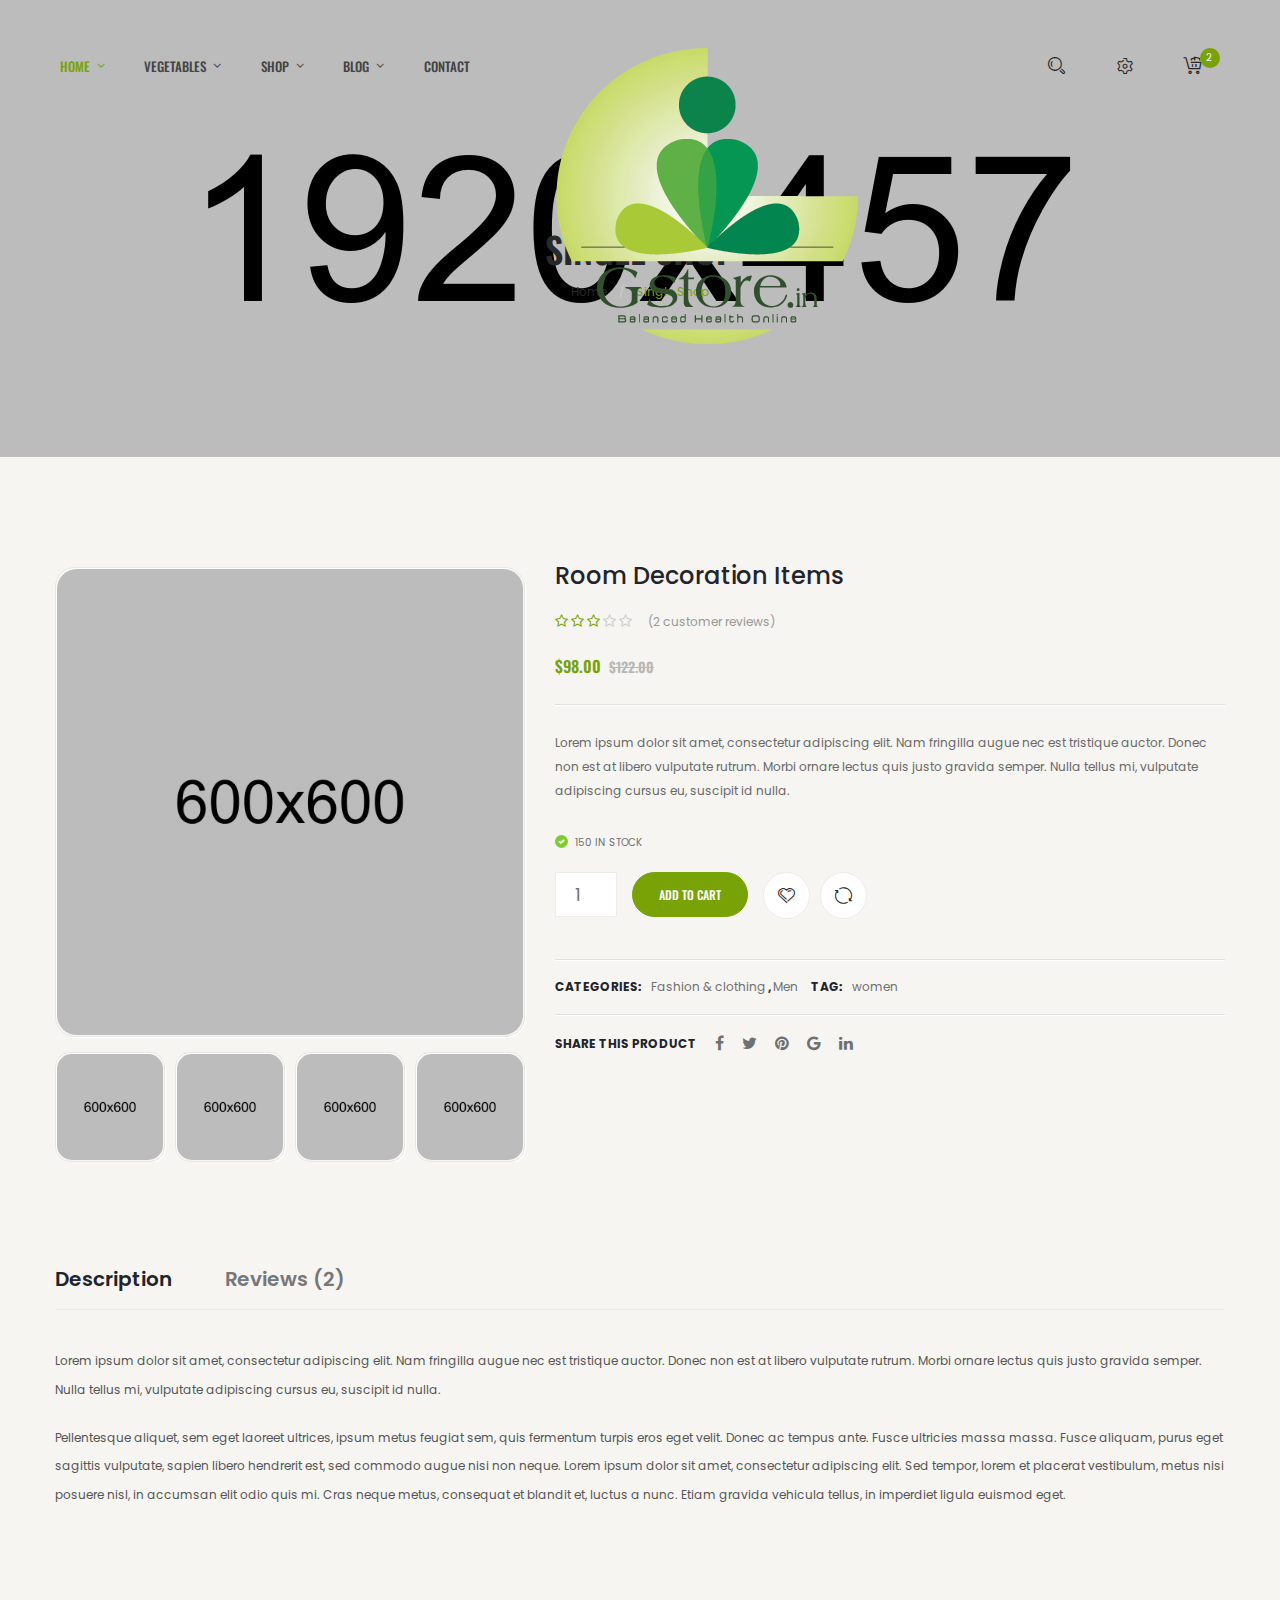
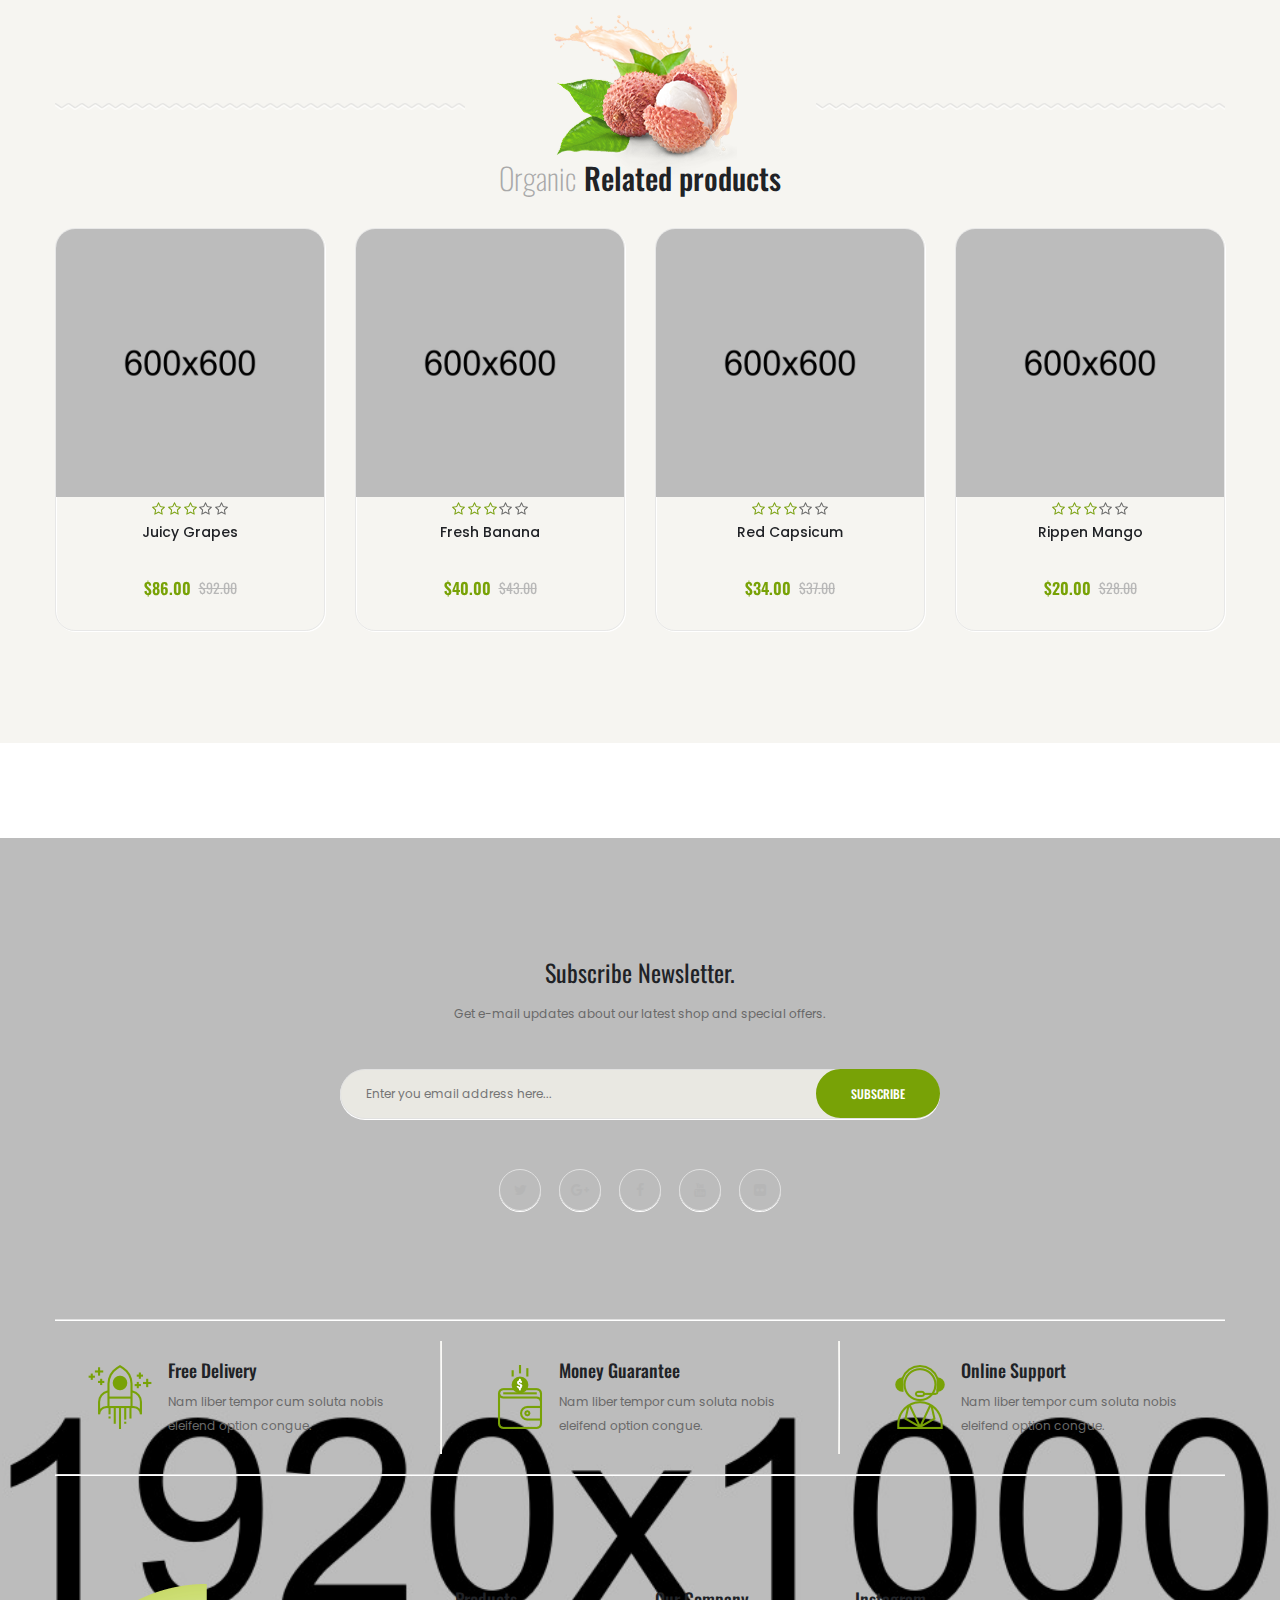
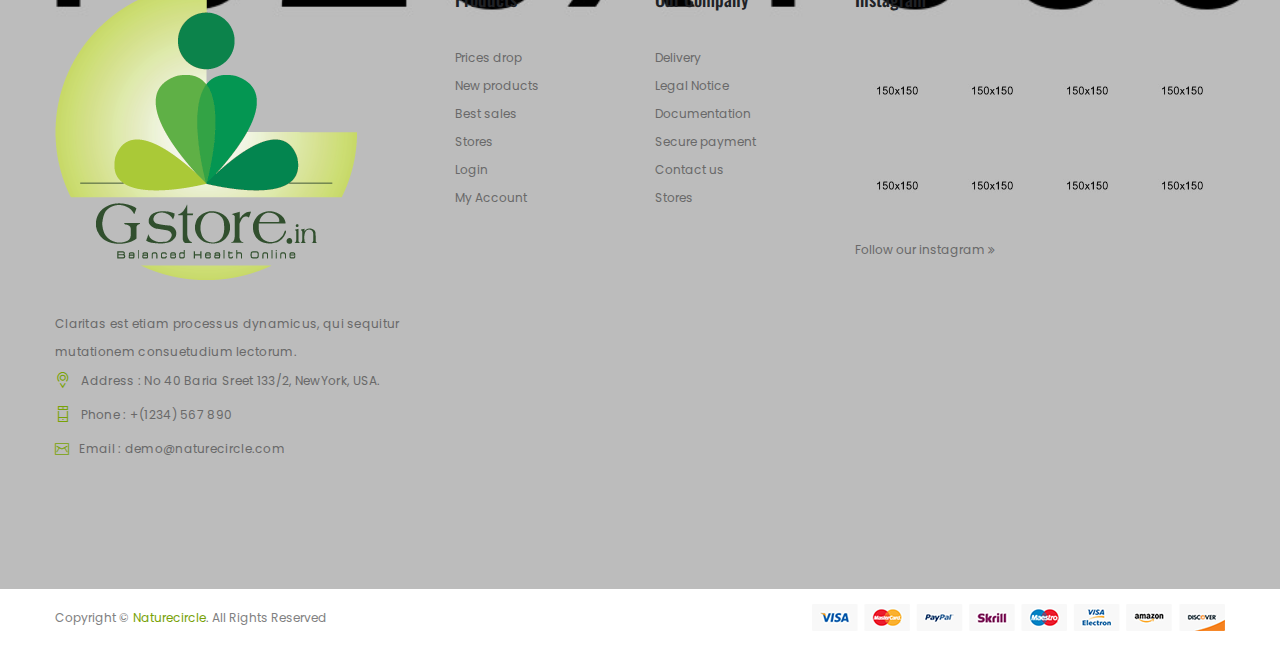
<file: shop/product-details.html>
<!doctype html>
<html class="no-js" lang="en">
    <head>
        <meta charset="utf-8">
        <meta http-equiv="x-ua-compatible" content="ie=edge">
        <title>Naturecircle - Premium eCommerce Template</title>
        <meta name="description" content="">
        <meta name="viewport" content="width=device-width, initial-scale=1">
        <!-- Favicon -->
        <link rel="shortcut icon" type="image/x-icon" href="assets/img/favicon.png">

        <!-- All css here -->
        <link rel="stylesheet" href="assets/css/bootstrap.min.css">
        <link rel="stylesheet" href="assets/css/font-awesome.min.css">
        <link rel="stylesheet" href="assets/css/ie7.css">
        <link rel="stylesheet" href="assets/css/plugins.css">
        <link rel="stylesheet" href="assets/css/style.css">
        <script src="assets/js/vendor/modernizr-3.5.0.min.js"></script>
    </head>
    <body>
        
        <!-- Header Area Start -->
        <header class="header-area header-sticky">
            <div class="header-container">
                <div class="row">
                    <div class="col-lg-5 display-none-md display-none-xs">
                        <div class="ht-main-menu">
                            <nav>
                                <ul>
                                    <li class="active"><a href="index.html">home <i class="fa fa-angle-down"></i></a>
                                        <ul>
                                            <li><a href="index.html">Home One</a></li>
                                            <li><a href="index-2.html">Home Two</a></li>
                                            <li><a href="index-3.html">Home Three</a></li>
                                            <li><a href="index-4.html">Home Four</a></li>
                                        </ul>
                                    </li>
                                    <li><a href="shop.html">vegetables <i class="fa fa-angle-down"></i></a>
                                        <ul class="ht-mega-menu">
                                            <li>
                                                <ul>
                                                    <li class="mega-menu-title">Bags</li>
                                                    <li><a href="shop.html">Crochet</a></li>
                                                    <li><a href="shop.html">Sleeveles</a></li>
                                                    <li><a href="shop.html">Stripes</a></li>
                                                    <li><a href="shop.html">Sweaters</a></li>
                                                    <li><a href="shop.html"><img src="assets/img/banner/menu-1.jpg" alt=""></a></li>
                                                </ul>
                                            </li>
                                            <li>
                                                <ul>
                                                    <li class="mega-menu-title">Bottoms</li>
                                                    <li><a href="shop.html">Flat sandals</a></li>
                                                    <li><a href="shop.html">Heeled sandals</a></li>
                                                    <li><a href="shop.html">Polo Short Sleeve</a></li>
                                                    <li><a href="shop.html">Short Sleeve</a></li>
                                                    <li><a href="shop.html"><img src="assets/img/banner/menu-2.jpg" alt=""></a></li>
                                                </ul>
                                            </li>
                                            <li>
                                                <ul>
                                                    <li class="mega-menu-title">Shirts</li>
                                                    <li><a href="shop.html">Flat sandals</a></li>
                                                    <li><a href="shop.html">Heeled sandals</a></li>
                                                    <li><a href="shop.html">Polo Short Sleeve</a></li>
                                                    <li><a href="shop.html">Short Sleeve</a></li>
                                                    <li><a href="shop.html"><img src="assets/img/banner/menu-3.jpg" alt=""></a></li>
                                                </ul>
                                            </li>
                                        </ul>
                                    </li>
                                    <li><a href="shop.html">Shop <i class="fa fa-angle-down"></i></a>
                                        <ul>
                                            <li><a href="shop-full-width.html">shop full Width</a></li>
                                            <li><a href="shop-right-sidebar.html">shop Right Sidebar</a></li>
                                            <li><a href="wishlist.html">Wishlist Page</a></li>
                                            <li><a href="cart.html">cart Page</a></li>
                                            <li><a href="checkout.html">checkout Page</a></li>
                                            <li><a href="product-details.html">Single Shop</a></li>
                                        </ul>
                                    </li>
                                    <li><a href="blog.html">blog <i class="fa fa-angle-down"></i></a>
                                        <ul>
                                            <li><a href="blog-2-column.html">blog 2 column</a></li>
                                            <li><a href="blog-3-column.html">blog 3 column</a></li>
                                            <li><a href="blog-left-sidebar.html">blog Left Sidebar</a></li>
                                            <li><a href="blog-details.html">blog details</a></li>
                                            <li><a href="blog-details-left-sidebar.html">blog details left Sidebar</a></li>
                                        </ul>
                                    </li>
                                    <li><a href="contact.html">contact</a></li>
                                </ul>
                            </nav>
                        </div>
                    </div>
                    <div class="col-lg-2 col-sm-4">
                        <div class="logo text-center">
                            <a href="index.html"><img src="assets/img/logo/logo.png" alt="NatureCircle"></a>
                        </div>
                    </div>
                    <div class="col-lg-5 col-sm-8">
                        <div class="header-content d-flex justify-content-end">
                            <div class="search-wrapper">
                                <a href="#"><span class="icon icon-Search"></span></a>
                                <form action="#" class="search-form">
                                    <input type="text" placeholder="Search entire store here ...">
                                    <button type="button">Search</button>
                                </form>
                            </div>
                            <div class="settings-wrapper">
                                <a href="#"><i class="icon icon-Settings"></i></a>
                                <div class="settings-content">
                                    <h4>My Account <i class="fa fa-angle-down"></i></h4>
                                    <ul>
                                        <li><a href="#" class="modal-view button" data-toggle="modal" data-target="#register_box">Register</a></li>
                                        <li><a href="#" class="modal-view button" data-toggle="modal" data-target="#login_box">login</a></li>
                                    </ul>
                                    <h4>Currency: USD <i class="fa fa-angle-down"></i></h4>
                                    <ul>
                                        <li><a href="#">€ Euro</a></li>
                                        <li><a href="#">£ Pound Sterling</a></li>
                                        <li><a href="#">$ Us Dollar</a></li>
                                    </ul>
                                    <h4>Language: en-gb <i class="fa fa-angle-down"></i></h4>
                                    <ul>
                                        <li>
                                            <a href="#"><img src="assets/img/icon/flag-1.png" alt="">English</a>
                                        </li>
                                        <li>
                                            <a href="#"><img src="assets/img/icon/flag-2.png" alt="">Germany</a>
                                        </li>
                                    </ul>
                                </div>
                            </div>
                            <div class="cart-wrapper">
                                <a href="#">
                                    <i class="icon icon-FullShoppingCart"></i>
                                    <span>2</span>
                                </a>
                                <div class="cart-item-wrapper">
                                    <div class="single-cart-item">
                                        <div class="cart-img">
                                            <a href="cart.html"><img src="assets/img/cart/1.jpg" alt=""></a>
                                        </div>
                                        <div class="cart-text-btn">
                                            <div class="cart-text">
                                                <h5><a href="cart.html">Fresh Fruit Juice</a></h5>
                                                <span class="cart-qty">×1</span>
                                                <span class="cart-price">$68.00</span>
                                            </div>
                                            <button type="button"><i class="fa fa-close"></i></button>
                                        </div>
                                    </div>
                                    <div class="single-cart-item">
                                        <div class="cart-img">
                                            <a href="cart.html"><img src="assets/img/cart/2.jpg" alt=""></a>
                                        </div>
                                        <div class="cart-text-btn">
                                            <div class="cart-text">
                                                <h5><a href="cart.html">Fresh Vegetables</a></h5>
                                                <span class="cart-qty">×1</span>
                                                <span class="cart-price">$98.00</span>
                                            </div>
                                            <button type="button"><i class="fa fa-close"></i></button>
                                        </div>
                                    </div>
                                    <div class="cart-price-total">
                                        <div class="cart-price-info d-flex justify-content-between">
                                            <span>Sub-Total :</span>
                                            <span>$135.00</span>
                                        </div>
                                        <div class="cart-price-info d-flex justify-content-between">
                                            <span>Eco Tax (-2.00) :</span>
                                            <span>$4.00</span>
                                        </div>
                                        <div class="cart-price-info d-flex justify-content-between">
                                            <span>VAT (20%) :</span>
                                            <span>$27.00</span>
                                        </div>
                                        <div class="cart-price-info d-flex justify-content-between">
                                            <span>Total :</span>
                                            <span>$166.00</span>
                                        </div>
                                    </div>
                                    <div class="cart-links">
                                        <a href="cart.html">View cart</a>
                                        <a href="checkout.html">Checkout</a>
                                    </div>
                                </div>
                            </div>
                        </div>
                    </div>
                </div>
            </div>
            <!-- Header Area End -->
            <!-- Mobile Menu Area Start -->
            <div class="mobile-menu-area">
                <div class="mobile-menu container">
                    <nav id="mobile-menu-active">
                        <ul class="menu-overflow">
                            <li><a href="index.html">HOME</a>
                                <ul>
                                    <li><a href="index.html">Home One</a></li>
                                    <li><a href="index-2.html">Home Two</a></li>
                                    <li><a href="index-3.html">Home Three</a></li>
                                    <li><a href="index-4.html">Home Four</a></li>
                                </ul>
                            </li>
                            <li><a href="shop.html">Shop</a>
                                <ul>
                                    <li><a href="shop-full-width.html">shop full Width</a></li>
                                    <li><a href="shop-right-sidebar.html">shop Right Sidebar</a></li>
                                    <li><a href="wishlist.html">Wishlist Page</a></li>
                                    <li><a href="cart.html">cart Page</a></li>
                                    <li><a href="checkout.html">checkout Page</a></li>
                                    <li><a href="product-details.html">Single Shop</a></li>
                                </ul>
                            </li>
                            <li><a href="blog.html">Blog</a>
                                <ul>
                                    <li><a href="blog-2-column.html">blog 2 column</a></li>
                                    <li><a href="blog-3-column.html">blog 3 column</a></li>
                                    <li><a href="blog-left-sidebar.html">blog Left Sidebar</a></li>
                                    <li><a href="blog-details.html">blog details</a></li>
                                    <li><a href="blog-details-left-sidebar.html">blog details left Sidebar</a></li>
                                </ul>
                            </li>
                            <li><a href="contact.html">Contact</a></li>
                            <li><a href="404.html">404</a></li>
                        </ul>
                    </nav>							
                </div>
            </div>
            <!-- Mobile Menu Area End -->
            <!--Start of Login Form-->
            <div class="modal fade" id="login_box" tabindex="-1" role="dialog">
                <div class="modal-dialog" role="document">
                    <div class="modal-content">
                        <div class="modal-header">
                            <button type="button" class="close" data-dismiss="modal" aria-label="Close"><span aria-hidden="true"><i class="fa fa-close"></i></span></button>
                        </div>
                        <div class="modal-body">
                            <div class="form-pop-up-content">
								<h2>Login to your account</h2>
								<form action="#" method="post">
									<div class="form-box">
										<input type="text" placeholder="User Name" name="username">
										<input type="password" placeholder="Password" name="pass">
									</div>
									<div class="checkobx-link">
									    <div class="left-col">
								            <input type="checkbox" id="remember_me"><label for="remember_me">Remember Me</label>
									    </div>
									    <div class="right-col"><a href="#">Forget Password?</a></div>
									</div>
								    <button type="submit">Sign In</button>
								</form>
							</div>
                        </div>	
                    </div>	
                </div>
            </div>
            <!--End of Login Form-->
            <!--Start of Register Form-->
            <div class="modal fade" id="register_box" tabindex="-1" role="dialog">
                <div class="modal-dialog" role="document">
                    <div class="modal-content">
                        <div class="modal-header">
                            <button type="button" class="close" data-dismiss="modal" aria-label="Close"><span aria-hidden="true"><i class="fa fa-close"></i></span></button>
                        </div>
                        <div class="modal-body">
                            <div class="form-pop-up-content">
								<h2>Sign Up</h2>
								<form action="#" method="post">
									<div class="form-box">
										<input type="text" placeholder="Full Name" name="fullname">
										<input type="text" placeholder="User Name" name="username">
										<input type="email" placeholder="Email" name="email">
										<input type="password" placeholder="Password" name="pass">
										<input type="password" placeholder="Confirm Password" name="re_pass">
									</div>
									<div class="checkobx-link">
									    <div class="left-col">
								            <input type="checkbox" id="remember_reg"><label for="remember_reg">Remember Me</label>
									    </div>
									</div>
								    <button class="text-uppercase" type="submit">Register</button>
								</form>
							</div>
                        </div>	
                    </div>	
                </div>
            </div>
            <!--End of Register Form-->
        </header>
        <!-- Header Area End -->
        <!-- Breadcrumb Area Start -->
        <div class="breadcrumb-area bg-12 text-center">
            <div class="container">
                <h1>Single Shop</h1>
                <nav aria-label="breadcrumb">
                    <ul class="breadcrumb">
                        <li class="breadcrumb-item"><a href="index.html">Home</a></li>
                        <li class="breadcrumb-item active" aria-current="page">Single Shop</li>
                    </ul>
                </nav>
            </div>
        </div>
        <!-- Breadcrumb Area End -->
        <!-- Product DEtails Area Start -->
        <div class="product-detials-area bg-gray pt-110">
            <div class="container">
                <div class="row">
                    <div class="col-lg-5 col-md-5">
                        <div class="product-image-slider d-flex flex-column">
                            <!--Product Tab Content Start-->
                            <div class="tab-content product-large-image-list">
                                <div class="tab-pane fade show active" id="product-slide1" role="tabpanel" aria-labelledby="product-slide-tab-1">
                                    <div class="single-product-img easyzoom img-full">
                                        <a href="assets/img/product/2.jpg"><img src="assets/img/product/2.jpg" class="img-fluid" alt=""></a>
                                    </div>
                                </div>
                                <div class="tab-pane fade" id="product-slide2" role="tabpanel" aria-labelledby="product-slide-tab-2">
                                    <div class="single-product-img easyzoom img-full">
                                        <a href="assets/img/product/1.jpg"><img src="assets/img/product/1.jpg" class="img-fluid" alt=""></a>
                                    </div>
                                </div>
                                <div class="tab-pane fade" id="product-slide3" role="tabpanel" aria-labelledby="product-slide-tab-3">
                                    <div class="single-product-img easyzoom img-full">
                                        <a href="assets/img/product/4.jpg"><img src="assets/img/product/4.jpg" class="img-fluid" alt=""></a>
                                    </div>
                                </div>
                                <div class="tab-pane fade" id="product-slide4" role="tabpanel" aria-labelledby="product-slide-tab-4">
                                    <div class="single-product-img easyzoom img-full">
                                        <a href="assets/img/product/7.jpg"><img src="assets/img/product/7.jpg" class="img-fluid" alt=""></a>
                                    </div>
                                </div>
                                <div class="tab-pane fade" id="product-slide5" role="tabpanel" aria-labelledby="product-slide-tab-5">
                                    <div class="single-product-img easyzoom img-full">
                                        <a href="assets/img/product/9.jpg"><img src="assets/img/product/9.jpg" class="img-fluid" alt=""></a>
                                    </div>
                                </div>
                                <div class="tab-pane fade" id="product-slide6" role="tabpanel" aria-labelledby="product-slide-tab-6">
                                    <div class="single-product-img easyzoom img-full">
                                        <a href="assets/img/product/17.jpg"><img src="assets/img/product/17.jpg" class="img-fluid" alt=""></a>
                                    </div>
                                </div>
                            </div>
                            <!--Product Content End-->
                            <!--Product Tab Menu Start-->
                            <div class="product-small-image-list"> 
                                <div class="nav small-image-slider-single-product-tabstyle-3" role="tablist">
                                    <div class="single-small-image img-full">
                                        <a data-toggle="tab" id="product-slide-tab-1" href="#product-slide1"><img src="assets/img/product/2.jpg" class="img-fluid" alt=""></a>
                                    </div>
                                    <div class="single-small-image img-full">
                                        <a data-toggle="tab" id="product-slide-tab-2" href="#product-slide2"><img src="assets/img/product/1.jpg" class="img-fluid" alt=""></a>
                                    </div>
                                    <div class="single-small-image img-full">
                                        <a data-toggle="tab" id="product-slide-tab-3" href="#product-slide3"><img src="assets/img/product/4.jpg" class="img-fluid" alt=""></a>
                                    </div>
                                    <div class="single-small-image img-full">
                                        <a data-toggle="tab" id="product-slide-tab-4" href="#product-slide4"><img src="assets/img/product/7.jpg" class="img-fluid" alt=""></a>
                                    </div>
                                    <div class="single-small-image img-full">
                                        <a data-toggle="tab" id="product-slide-tab-5" href="#product-slide5"><img src="assets/img/product/9.jpg" class="img-fluid" alt=""></a>
                                    </div>
                                    <div class="single-small-image img-full">
                                        <a data-toggle="tab" id="product-slide-tab-6" href="#product-slide6"><img src="assets/img/product/17.jpg" class="img-fluid" alt=""></a>
                                    </div>
                                </div>
                            </div>
                            <!--Product Tab Menu End-->
                        </div>
                    </div>
                    <div class="col-lg-7 col-md-7">
                        <div class="product-details-text">
                            <h3>Room Decoration Items</h3>
                            <div class="p-rating-review">
                                <div class="product-rating">
                                    <i class="fa fa-star-o color"></i>
                                    <i class="fa fa-star-o color"></i>
                                    <i class="fa fa-star-o color"></i>
                                    <i class="fa fa-star-o"></i>
                                    <i class="fa fa-star-o"></i>
                                </div>
                                <a href="#" class="scroll-down">(2 customer reviews)</a>
                            </div>
                            <h4>$98.00<span>$122.00</span></h4>
                            <p>Lorem ipsum dolor sit amet, consectetur adipiscing elit. Nam fringilla augue nec est tristique auctor. Donec non est at libero vulputate rutrum. Morbi ornare lectus quis justo gravida semper. Nulla tellus mi, vulputate adipiscing cursus eu, suscipit id nulla.</p>
                            <h5><i class="fa fa-check"></i>150 in stock</h5>
                            <form action="#" method="post">
                                <div class="add-cart-product">
                                    <input type="number" placeholder="1">
                                    <button type="button" class="default-btn">Add to cart</button>
                                    <button type="button"><i class="icon icon-Heart"></i></button>
                                    <button type="button"><i class="icon icon-Restart"></i></button>
                                </div>
                                <div class="product-tag-cat">
                                    <div class="single-tag-cat">
                                        <span class="p-d-title">Categories:</span>  
                                        <a href="#">Fashion &amp; clothing</a>,
                                        <a href="#">Men</a>
                                    </div>
                                    <div class="single-tag-cat">
                                        <span class="p-d-title">Tag:</span>  
                                        <a href="#">women</a>
                                    </div>
                                </div>
                                <div class="product-share">
                                    <span class="p-d-title">Share this product</span>
                                    <ul class="p-social-links">
                                        <li><a href="#"><i class="fa fa-facebook"></i></a></li>
                                        <li><a href="#"><i class="fa fa-twitter"></i></a></li>
                                        <li><a href="#"><i class="fa fa-pinterest"></i></a></li>
                                        <li><a href="#"><i class="fa fa-google"></i></a></li>
                                        <li><a href="#"><i class="fa fa-linkedin"></i></a></li>
                                    </ul>
                                </div>
                            </form>
                        </div>
                    </div>
                </div>
            </div>
        </div>
        <!-- Product DEtails Area End -->
        <!-- Product Review Tab Area Start -->
        <div class="product-review-tab-area bg-gray pt-90 pb-105">
            <div class="container scroll-area">
                <div class="p-d-tab-container">
                    <div class="p-tab-btn">
                        <div class="nav" role="tablist">
                            <a class="active" href="#tab1" data-toggle="tab" role="tab" aria-selected="true" aria-controls="tab1">Description</a>
                            <a href="#tab2" data-toggle="tab" role="tab" aria-selected="false" aria-controls="tab2">Reviews (2)</a>
                        </div>
                    </div>
                    <div class="p-d-tab tab-content">
                        <div class="tab-pane active show fade" id="tab1" role="tabpanel">
                            <div class="tab-items">
                                <div class="product-desc-text">
                                    <p>Lorem ipsum dolor sit amet, consectetur adipiscing elit. Nam fringilla augue nec est tristique auctor. Donec non est at libero vulputate rutrum. Morbi ornare lectus quis justo gravida semper. Nulla tellus mi, vulputate adipiscing cursus eu, suscipit id nulla.</p>
                                    <p>Pellentesque aliquet, sem eget laoreet ultrices, ipsum metus feugiat sem, quis fermentum turpis eros eget velit. Donec ac tempus ante. Fusce ultricies massa massa. Fusce aliquam, purus eget sagittis vulputate, sapien libero hendrerit est, sed commodo augue nisi non neque. Lorem ipsum dolor sit amet, consectetur adipiscing elit. Sed tempor, lorem et placerat vestibulum, metus nisi posuere nisl, in accumsan elit odio quis mi. Cras neque metus, consequat et blandit et, luctus a nunc. Etiam gravida vehicula tellus, in imperdiet ligula euismod eget.</p>
                                </div>
                            </div>
                        </div>
                        <div class="tab-pane fade scroll-area" id="tab2" role="tabpanel">
                            <div class="tab-items">
                                <div class="p-review-wrapper">
                                    <h3>2 reviews for Ornare sed consequat</h3>
                                    <div class="single-review-item">
                                        <div class="review-logo">
                                            <img src="assets/img/icon/logo.jpg" alt="">
                                        </div>
                                        <div class="p-review-text">
                                            <div class="rating-number">
                                                <i class="fa fa-star color"></i>
                                                <i class="fa fa-star color"></i>
                                                <i class="fa fa-star color"></i>
                                                <i class="fa fa-star color"></i>
                                                <i class="fa fa-star color"></i>
                                            </div>
                                            <span class="p-review-info"><span>admin</span> – March 23, 2018</span>
                                            <p>Lorem et placerat vestibulum, metus nisi posuere nisl, in accumsan elit odio quis mi.</p>
                                        </div>
                                    </div>
                                    <div class="single-review-item">
                                        <div class="review-logo">
                                            <img src="assets/img/icon/logo.jpg" alt="">
                                        </div>
                                        <div class="p-review-text">
                                            <div class="rating-number">
                                                <i class="fa fa-star color"></i>
                                                <i class="fa fa-star color"></i>
                                                <i class="fa fa-star color"></i>
                                                <i class="fa fa-star color"></i>
                                                <i class="fa fa-star"></i>
                                            </div>
                                            <span class="p-review-info"><span>admin</span> – March 23, 2018</span>
                                            <p>Lorem et placerat vestibulum, metus nisi posuere nisl, in accumsan elit odio quis mi.</p>
                                        </div>
                                    </div>
                                </div>
                                <form action="#" method="post" class="rating-form">
                                    <h5>Add your rating</h5>
                                    <div class="submit-rating">
                                        <i class="fa fa-star-o"></i>
                                        <i class="fa fa-star-o"></i>
                                        <i class="fa fa-star-o"></i>
                                        <i class="fa fa-star-o"></i>
                                        <i class="fa fa-star-o"></i>
                                    </div>
                                    <label for="r-textarea">Your Review</label>
                                    <textarea name="review" id="r-textarea" cols="30" rows="10"></textarea>
                                    <label for="r-name">Name *</label>
                                    <input type="text" placeholder="" id="r-name">
                                    <label for="r-email">Email *</label>
                                    <input type="email" placeholder="" id="r-email">
                                    <button type="button" class="default-btn">Submit</button>
                                </form>
                            </div>
                        </div>
                    </div>
                </div>
            </div>
        </div>
        <!-- Product Review Tab Area End -->
        <!-- Protuct Area Start -->
        <div class="product-area bg-gray pb-80 mb-95 related-product">
            <div class="container">
                <div class="section-title text-center">
                    <div class="section-img d-flex justify-content-center">
                        <img src="assets/img/icon/title.png" alt="">
                    </div>
                    <h2><span>Organic </span>Related products</h2>
                </div>
            </div>
            <div class="container text-center">
                <div class="product-carousel">
                    <div class="custom-col">
                        <div class="single-product-item">
                            <div class="product-image">
                                <a href="shop.html">
                                    <img src="assets/img/product/20.jpg" alt="">
                                </a>  
                                <div class="product-hover">
                                    <ul class="hover-icon-list">
                                        <li>
                                            <a href="wishlist.html"><i class="icon icon-Heart"></i></a>
                                        </li>
                                        <li>
                                            <a href="#"><i class="icon icon-Restart"></i></a>
                                        </li>
                                        <li><a href="assets/img/product/20.jpg" data-toggle="modal" data-target="#productModal"><i class="icon icon-Search"></i></a></li>
                                    </ul>
                                    <button type="button" class="p-cart-btn">Add to cart</button>
                                </div>
                            </div>
                            <div class="product-text">
                                <div class="product-rating">
                                    <i class="fa fa-star-o color"></i>
                                    <i class="fa fa-star-o color"></i>
                                    <i class="fa fa-star-o color"></i>
                                    <i class="fa fa-star-o"></i>
                                    <i class="fa fa-star-o"></i>
                                </div>
                                <h5><a href="shop.html">Juicy Grapes</a></h5>
                                <div class="pro-price">
                                    <span class="new-price">$86.00</span> 
                                    <span class="old-price">$92.00</span>
                                </div>
                            </div>
                        </div>
                    </div>
                    <div class="custom-col">
                        <div class="single-product-item">
                            <div class="product-image">
                                <a href="shop.html">
                                    <img src="assets/img/product/2.jpg" alt="">
                                </a>  
                                <div class="product-hover">
                                    <ul class="hover-icon-list">
                                        <li>
                                            <a href="wishlist.html"><i class="icon icon-Heart"></i></a>
                                        </li>
                                        <li>
                                            <a href="#"><i class="icon icon-Restart"></i></a>
                                        </li>
                                        <li><a href="assets/img/product/2.jpg" data-toggle="modal" data-target="#productModal"><i class="icon icon-Search"></i></a></li>
                                    </ul>
                                    <button type="button" class="p-cart-btn">Add to cart</button>
                                </div>
                            </div>
                            <div class="product-text">
                                <div class="product-rating">
                                    <i class="fa fa-star-o color"></i>
                                    <i class="fa fa-star-o color"></i>
                                    <i class="fa fa-star-o color"></i>
                                    <i class="fa fa-star-o"></i>
                                    <i class="fa fa-star-o"></i>
                                </div>
                                <h5><a href="shop.html">Fresh Banana</a></h5>
                                <div class="pro-price">
                                    <span class="new-price">$40.00</span> 
                                    <span class="old-price">$43.00</span>
                                </div>
                            </div>
                        </div>
                    </div>
                    <div class="custom-col">
                        <div class="single-product-item">
                            <div class="product-image">
                                <a href="shop.html">
                                    <img src="assets/img/product/3.jpg" alt="">
                                </a>  
                                <div class="product-hover">
                                    <ul class="hover-icon-list">
                                        <li>
                                            <a href="wishlist.html"><i class="icon icon-Heart"></i></a>
                                        </li>
                                        <li>
                                            <a href="#"><i class="icon icon-Restart"></i></a>
                                        </li>
                                        <li><a href="assets/img/product/3.jpg" data-toggle="modal" data-target="#productModal"><i class="icon icon-Search"></i></a></li>
                                    </ul>
                                    <button type="button" class="p-cart-btn">Add to cart</button>
                                </div>
                            </div>
                            <div class="product-text">
                                <div class="product-rating">
                                    <i class="fa fa-star-o color"></i>
                                    <i class="fa fa-star-o color"></i>
                                    <i class="fa fa-star-o color"></i>
                                    <i class="fa fa-star-o"></i>
                                    <i class="fa fa-star-o"></i>
                                </div>
                                <h5><a href="shop.html">Red Capsicum</a></h5>
                                <div class="pro-price">
                                    <span class="new-price">$34.00</span> 
                                    <span class="old-price">$37.00</span>
                                </div>
                            </div>
                        </div>
                    </div>
                    <div class="custom-col">
                        <div class="single-product-item">
                            <div class="product-image">
                                <a href="shop.html">
                                    <img src="assets/img/product/4.jpg" alt="">
                                </a>  
                                <div class="product-hover">
                                    <ul class="hover-icon-list">
                                        <li>
                                            <a href="wishlist.html"><i class="icon icon-Heart"></i></a>
                                        </li>
                                        <li>
                                            <a href="#"><i class="icon icon-Restart"></i></a>
                                        </li>
                                        <li><a href="assets/img/product/4.jpg" data-toggle="modal" data-target="#productModal"><i class="icon icon-Search"></i></a></li>
                                    </ul>
                                    <button type="button" class="p-cart-btn">Add to cart</button>
                                </div>
                            </div>
                            <div class="product-text">
                                <div class="product-rating">
                                    <i class="fa fa-star-o color"></i>
                                    <i class="fa fa-star-o color"></i>
                                    <i class="fa fa-star-o color"></i>
                                    <i class="fa fa-star-o"></i>
                                    <i class="fa fa-star-o"></i>
                                </div>
                                <h5><a href="shop.html">Rippen Mango</a></h5>
                                <div class="pro-price">
                                    <span class="new-price">$20.00</span> 
                                    <span class="old-price">$28.00</span>
                                </div>
                            </div>
                        </div>
                    </div>
                    <div class="custom-col">
                        <div class="single-product-item">
                            <div class="product-image">
                                <a href="shop.html">
                                    <img src="assets/img/product/5.jpg" alt="">
                                </a>  
                                <div class="product-hover">
                                    <ul class="hover-icon-list">
                                        <li>
                                            <a href="wishlist.html"><i class="icon icon-Heart"></i></a>
                                        </li>
                                        <li>
                                            <a href="#"><i class="icon icon-Restart"></i></a>
                                        </li>
                                        <li><a href="assets/img/product/5.jpg" data-toggle="modal" data-target="#productModal"><i class="icon icon-Search"></i></a></li>
                                    </ul>
                                    <button type="button" class="p-cart-btn">Add to cart</button>
                                </div>
                            </div>
                            <div class="product-text">
                                <div class="product-rating">
                                    <i class="fa fa-star-o color"></i>
                                    <i class="fa fa-star-o color"></i>
                                    <i class="fa fa-star-o color"></i>
                                    <i class="fa fa-star-o"></i>
                                    <i class="fa fa-star-o"></i>
                                </div>
                                <h5><a href="shop.html">Farm's Onion</a></h5>
                                <div class="pro-price">
                                    <span class="new-price">$40.00</span> 
                                    <span class="old-price">$50.00</span>
                                </div>
                            </div>
                        </div>
                    </div>
                    <div class="custom-col">
                        <div class="single-product-item">
                            <div class="product-image">
                                <a href="shop.html">
                                    <img src="assets/img/product/6.jpg" alt="">
                                </a>  
                                <div class="product-hover">
                                    <ul class="hover-icon-list">
                                        <li>
                                            <a href="wishlist.html"><i class="icon icon-Heart"></i></a>
                                        </li>
                                        <li>
                                            <a href="#"><i class="icon icon-Restart"></i></a>
                                        </li>
                                        <li><a href="assets/img/product/6.jpg" data-toggle="modal" data-target="#productModal"><i class="icon icon-Search"></i></a></li>
                                    </ul>
                                    <button type="button" class="p-cart-btn">Add to cart</button>
                                </div>
                            </div>
                            <div class="product-text">
                                <div class="product-rating">
                                    <i class="fa fa-star-o color"></i>
                                    <i class="fa fa-star-o color"></i>
                                    <i class="fa fa-star-o color"></i>
                                    <i class="fa fa-star-o"></i>
                                    <i class="fa fa-star-o"></i>
                                </div>
                                <h5><a href="shop.html">Fresh Coconut</a></h5>
                                <div class="pro-price">
                                    <span class="new-price">$50.00</span> 
                                    <span class="old-price">$80.00</span>
                                </div>
                            </div>
                        </div>
                    </div>
                    <div class="custom-col">
                        <div class="single-product-item">
                            <div class="product-image">
                                <a href="shop.html">
                                    <img src="assets/img/product/7.jpg" alt="">
                                </a>  
                                <div class="product-hover">
                                    <ul class="hover-icon-list">
                                        <li>
                                            <a href="wishlist.html"><i class="icon icon-Heart"></i></a>
                                        </li>
                                        <li>
                                            <a href="#"><i class="icon icon-Restart"></i></a>
                                        </li>
                                        <li><a href="assets/img/product/7.jpg" data-toggle="modal" data-target="#productModal"><i class="icon icon-Search"></i></a></li>
                                    </ul>
                                    <button type="button" class="p-cart-btn">Add to cart</button>
                                </div>
                            </div>
                            <div class="product-text">
                                <div class="product-rating">
                                    <i class="fa fa-star-o color"></i>
                                    <i class="fa fa-star-o color"></i>
                                    <i class="fa fa-star-o color"></i>
                                    <i class="fa fa-star-o"></i>
                                    <i class="fa fa-star-o"></i>
                                </div>
                                <h5><a href="shop.html">Tangerin Juice</a></h5>
                                <div class="pro-price">
                                    <span class="new-price">$44.00</span> 
                                    <span class="old-price">$47.00</span>
                                </div>
                            </div>
                        </div>
                    </div>
                    <div class="custom-col">
                        <div class="single-product-item">
                            <div class="product-image">
                                <a href="shop.html">
                                    <img src="assets/img/product/8.jpg" alt="">
                                </a>  
                                <div class="product-hover">
                                    <ul class="hover-icon-list">
                                        <li>
                                            <a href="wishlist.html"><i class="icon icon-Heart"></i></a>
                                        </li>
                                        <li>
                                            <a href="#"><i class="icon icon-Restart"></i></a>
                                        </li>
                                        <li><a href="assets/img/product/8.jpg" data-toggle="modal" data-target="#productModal"><i class="icon icon-Search"></i></a></li>
                                    </ul>
                                    <button type="button" class="p-cart-btn">Add to cart</button>
                                </div>
                            </div>
                            <div class="product-text">
                                <div class="product-rating">
                                    <i class="fa fa-star-o color"></i>
                                    <i class="fa fa-star-o color"></i>
                                    <i class="fa fa-star-o color"></i>
                                    <i class="fa fa-star-o"></i>
                                    <i class="fa fa-star-o"></i>
                                </div>
                                <h5><a href="shop.html">Pine Apple</a></h5>
                                <div class="pro-price">
                                    <span class="new-price">$33.00</span> 
                                    <span class="old-price">$37.00</span>
                                </div>
                            </div>
                        </div>
                    </div>
                    <div class="custom-col">
                        <div class="single-product-item">
                            <div class="product-image">
                                <a href="shop.html">
                                    <img src="assets/img/product/9.jpg" alt="">
                                </a>  
                                <div class="product-hover">
                                    <ul class="hover-icon-list">
                                        <li>
                                            <a href="wishlist.html"><i class="icon icon-Heart"></i></a>
                                        </li>
                                        <li>
                                            <a href="#"><i class="icon icon-Restart"></i></a>
                                        </li>
                                        <li><a href="assets/img/product/9.jpg" data-toggle="modal" data-target="#productModal"><i class="icon icon-Search"></i></a></li>
                                    </ul>
                                    <button type="button" class="p-cart-btn">Add to cart</button>
                                </div>
                            </div>
                            <div class="product-text">
                                <div class="product-rating">
                                    <i class="fa fa-star-o color"></i>
                                    <i class="fa fa-star-o color"></i>
                                    <i class="fa fa-star-o color"></i>
                                    <i class="fa fa-star-o"></i>
                                    <i class="fa fa-star-o"></i>
                                </div>
                                <h5><a href="shop.html">Fresh Cucumber</a></h5>
                                <div class="pro-price">
                                    <span class="new-price">$86.00</span> 
                                    <span class="old-price">$92.00</span>
                                </div>
                            </div>
                        </div>
                    </div>
                    <div class="custom-col">
                        <div class="single-product-item">
                            <div class="product-image">
                                <a href="shop.html">
                                    <img src="assets/img/product/10.jpg" alt="">
                                </a>  
                                <div class="product-hover">
                                    <ul class="hover-icon-list">
                                        <li>
                                            <a href="wishlist.html"><i class="icon icon-Heart"></i></a>
                                        </li>
                                        <li>
                                            <a href="#"><i class="icon icon-Restart"></i></a>
                                        </li>
                                        <li><a href="assets/img/product/10.jpg" data-toggle="modal" data-target="#productModal"><i class="icon icon-Search"></i></a></li>
                                    </ul>
                                    <button type="button" class="p-cart-btn">Add to cart</button>
                                </div>
                            </div>
                            <div class="product-text">
                                <div class="product-rating">
                                    <i class="fa fa-star-o color"></i>
                                    <i class="fa fa-star-o color"></i>
                                    <i class="fa fa-star-o color"></i>
                                    <i class="fa fa-star-o"></i>
                                    <i class="fa fa-star-o"></i>
                                </div>
                                <h5><a href="shop.html">Fresh Grape</a></h5>
                                <div class="pro-price">
                                    <span class="new-price">$40.00</span> 
                                    <span class="old-price">$43.00</span>
                                </div>
                            </div>
                        </div>
                    </div>
                </div>
            </div>
        </div>
        <!-- Protuct Area End -->
        <!-- Footer Area Start -->
        <footer class="footer-area">
            <!-- Footer Top Area Start -->
            <div class="footer-top bg-4 pt-120 pb-120">
                <!-- Newsletter Area Start -->
                    <div class="newsletter-area">
                        <div class="container text-center">
                            <div class="newsletter-container">
                                <h2>Subscribe Newsletter.</h2>
                                <p>Get e-mail updates about our latest shop and special offers.</p>
                                <div class="newsletter-form mc_embed_signup">
                                    <form action="#" method="post" id="mc-embedded-subscribe-form" name="mc-embedded-subscribe-form" class="validate" target="_blank" novalidate>
                                        <div id="mc_embed_signup_scroll" class="mc-form">
                                            <input type="email" value="" name="EMAIL" class="email" id="mce-EMAIL" placeholder="Enter you email address here..." required>
                                            <!-- real people should not fill this in and expect good things - do not remove this or risk form bot signups-->
                                            <div class="mc-news" aria-hidden="true"><input type="text" name="b_6bbb9b6f5827bd842d9640c82_05d85f18ef" tabindex="-1" value=""></div>
                                            <button id="mc-embedded-subscribe" type="submit" name="subscribe" class="default-btn">Subscribe</button>
                                        </div>
                                    </form>
                                </div>
                            </div>
                            <div class="social-icon">
                                <a href="#"><i class="fa fa-twitter"></i></a>
                                <a href="#"><i class="fa fa-google-plus"></i></a>
                                <a href="#"><i class="fa fa-facebook"></i></a>
                                <a href="#"><i class="fa fa-youtube"></i></a>
                                <a href="#"><i class="fa fa-flickr"></i></a>
                            </div>
                        </div>
                    </div>
                <!-- Newsletter Area End -->
                <!-- Service Area Start -->
                <div class="service-area pt-50">
                    <div class="container">
                        <div class="service-container">
                            <div class="service-content">
                                <div class="row">
                                    <div class="col-lg-4 col-md-4">
                                        <div class="single-service">
                                            <div class="service-image">
                                                <img src="assets/img/icon/rocket.png" alt="">
                                            </div>
                                            <div class="service-text">
                                                <h3>Free delivery</h3>
                                                <p>Nam liber tempor cum soluta nobis eleifend option congue.</p>
                                            </div>
                                        </div>
                                    </div>
                                    <div class="col-lg-4 col-md-4">
                                        <div class="single-service">
                                            <div class="service-image">
                                                <img src="assets/img/icon/money.png" alt="">
                                            </div>
                                            <div class="service-text">
                                                <h3>Money guarantee</h3>
                                                <p>Nam liber tempor cum soluta nobis eleifend option congue.</p>
                                            </div>
                                        </div>
                                    </div>
                                    <div class="col-lg-4 col-md-4">
                                        <div class="single-service">
                                            <div class="service-image">
                                                <img src="assets/img/icon/support.png" alt="">
                                            </div>
                                            <div class="service-text">
                                                <h3>Online support</h3>
                                                <p>Nam liber tempor cum soluta nobis eleifend option congue.</p>
                                            </div>
                                        </div>
                                    </div>
                                </div>
                            </div>
                        </div>
                    </div>
                </div>
                <!-- Service Area End -->
                <!-- Footer Widget Area Start -->
                <div class="footer-widget-area">
                    <div class="container">
                        <div class="row">
                            <div class="col-lg-4 col-md-6">
                                <div class="single-footer-widget">
                                    <div class="footer-logo">
                                        <a href="#"><img src="assets/img/logo/logo.png" alt=""></a>
                                    </div>
                                    <p>Claritas est etiam processus dynamicus, qui sequitur mutationem consuetudium lectorum.</p>
                                    <div class="footer-text">
                                        <span><i class="icon icon-Pointer"></i>Address : No 40 Baria Sreet 133/2, NewYork, USA.</span>
                                        <span><i class="icon icon-Phone"></i>Phone : +(1234) 567 890</span>
                                        <span><i class="icon icon-Mail"></i>Email : demo@naturecircle.com</span>
                                    </div>
                                </div>
                            </div>
                            <div class="col-lg-2 col-md-3">
                                <div class="single-footer-widget">
                                    <h3>Products</h3>
                                    <ul class="footer-widget-list">
                                        <li><a href="shop.html">Prices drop</a></li>
                                        <li><a href="shop.html">New products</a></li>
                                        <li><a href="shop.html">Best sales</a></li>
                                        <li><a href="shop.html">Stores</a></li>
                                        <li><a href="#">Login</a></li>
                                        <li><a href="#">My Account</a></li>
                                    </ul>
                                </div>
                            </div>
                            <div class="col-lg-2 col-md-3">
                                <div class="single-footer-widget">
                                    <h3>Our company</h3>
                                    <ul class="footer-widget-list">
                                        <li><a href="#">Delivery</a></li>
                                        <li><a href="#">Legal Notice</a></li>
                                        <li><a href="#">Documentation</a></li>
                                        <li><a href="#">Secure payment</a></li>
                                        <li><a href="contact.html">Contact us</a></li>
                                        <li><a href="shop.html">Stores</a></li>
                                    </ul>
                                </div>
                            </div>
                            <div class="col-lg-4">
                                <div class="single-footer-widget">
                                    <h3>Instagram</h3>
                                    <div class="instagram-image">
                                        <div class="single-insta-img">
                                            <a href="#"><img src="assets/img/instagram/1.jpg" alt=""></a>
                                        </div>
                                        <div class="single-insta-img">
                                            <a href="#"><img src="assets/img/instagram/2.jpg" alt=""></a>
                                        </div>
                                        <div class="single-insta-img">
                                            <a href="#"><img src="assets/img/instagram/3.jpg" alt=""></a>
                                        </div>
                                        <div class="single-insta-img">
                                            <a href="#"><img src="assets/img/instagram/4.jpg" alt=""></a>
                                        </div>
                                        <div class="single-insta-img">
                                            <a href="#"><img src="assets/img/instagram/5.jpg" alt=""></a>
                                        </div>
                                        <div class="single-insta-img">
                                            <a href="#"><img src="assets/img/instagram/6.jpg" alt=""></a>
                                        </div>
                                        <div class="single-insta-img">
                                            <a href="#"><img src="assets/img/instagram/7.jpg" alt=""></a>
                                        </div>
                                        <div class="single-insta-img">
                                            <a href="#"><img src="assets/img/instagram/8.jpg" alt=""></a>
                                        </div>
                                    </div>
                                    <a href="#">Follow our instagram <i class="fa fa-angle-double-right"></i></a>
                                </div>
                            </div>
                        </div>
                    </div>
                </div>
                <!-- Footer Widget Area End -->
            </div>
            <!-- Footer Top Area End -->
            <!-- Footer Bottom Area Start -->
            <div class="footer-bottom-area pt-15 pb-30">
                <div class="container">
                    <div class="row">
                        <div class="col-lg-6 d-flex col-md-6">
                            <div class="footer-text-bottom">
                                <p>Copyright &copy; <a href="#">Naturecircle</a>. All Rights Reserved</p>
                            </div>
                        </div>
                        <div class="col-lg-6 col-md-6">
                            <div class="payment-img d-flex justify-content-end">
                                <img src="assets/img/payment.png" alt="">
                            </div>
                        </div>
                    </div>
                </div>
            </div>
            <!-- Footer Bottom Area End -->
        </footer>
        <!-- Footer Area End -->
        
        <!-- QUICKVIEW PRODUCT -->
        <div class="modal fade" id="productModal" tabindex="-1" role="dialog">
            <div class="modal-dialog" role="document">
                <div class="modal-content">
                    <button type="button" class="close" data-dismiss="modal" aria-label="Close"><span aria-hidden="true"><i class="fa fa-times"></i></span></button>
                    <div class="quick-view-container">
                        <div class="column-left">
                            <div class="tab-content product-details-large" id="myTabContent">
                                <div class="tab-pane fade show active" id="single-slide1" role="tabpanel" aria-labelledby="single-slide-tab-1">
                                    <div class="single-product-img">
                                        <img src="assets/img/product/1.jpg" alt="">
                                    </div>
                                </div>
                                <div class="tab-pane fade" id="single-slide2" role="tabpanel" aria-labelledby="single-slide-tab-2">
                                    <div class="single-product-img">
                                        <img src="assets/img/product/2.jpg" alt="">
                                    </div>
                                </div>
                                <div class="tab-pane fade" id="single-slide3" role="tabpanel" aria-labelledby="single-slide-tab-3">
                                    <div class="single-product-img">
                                        <img src="assets/img/product/3.jpg" alt="">
                                    </div>
                                </div>
                                <div class="tab-pane fade" id="single-slide4" role="tabpanel" aria-labelledby="single-slide-tab-4">
                                    <div class="single-product-img">
                                        <img src="assets/img/product/4.jpg" alt="">
                                    </div>
                                </div>
                                <div class="tab-pane fade" id="single-slide5" role="tabpanel" aria-labelledby="single-slide-tab-5">
                                    <div class="single-product-img">
                                        <img src="assets/img/product/5.jpg" alt="">
                                    </div>
                                </div>
                                <div class="tab-pane fade" id="single-slide6" role="tabpanel" aria-labelledby="single-slide-tab-6">
                                    <div class="single-product-img">
                                        <img src="assets/img/product/6.jpg" alt="">
                                    </div>
                                </div>
                            </div>
                            <div class="single-product-menu">
                                <div class="nav single-slide-menu" role="tablist">
                                    <div class="single-tab-menu">
                                        <a class="active" data-toggle="tab" id="single-slide-tab-1" href="#single-slide1"><img src="assets/img/product/1.jpg" alt=""></a>
                                    </div>
                                    <div class="single-tab-menu">
                                        <a data-toggle="tab" id="single-slide-tab-2" href="#single-slide2"><img src="assets/img/product/2.jpg" alt=""></a>
                                    </div>
                                    <div class="single-tab-menu">
                                        <a data-toggle="tab" id="single-slide-tab-3" href="#single-slide3"><img src="assets/img/product/3.jpg" alt=""></a>
                                    </div>
                                    <div class="single-tab-menu">
                                        <a data-toggle="tab" id="single-slide-tab-4" href="#single-slide4"><img src="assets/img/product/4.jpg" alt=""></a>
                                    </div>
                                    <div class="single-tab-menu">
                                        <a data-toggle="tab" id="single-slide-tab-5" href="#single-slide5"><img src="assets/img/product/5.jpg" alt=""></a>
                                    </div>
                                    <div class="single-tab-menu">
                                        <a data-toggle="tab" id="single-slide-tab-6" href="#single-slide6"><img src="assets/img/product/6.jpg" alt=""></a>
                                    </div>
                                </div>
                            </div>
                        </div>    
                        <div class="column-right">
                            <div class="quick-view-text">
                                <h2>Curabitur a purus</h2>
                                <h3 class="q-product-price">$34.00<span class="old-price">$37.00</span></h3>
                                <p>Lorem ipsum dolor sit amet, consectetur adipisicing elit, sed do eiusmod tempor incididunt ut labore et dolore magna aliqua. Ut enim ad minim veniam, quis nostrud exercitation ullamco,Proin lectus ipsum, gravida et mattis vulputate, tristique ut lectus</p>
                                <div class="input-cart">
                                    <input value="1" type="number">
                                    <button class="default-btn">Add to cart</button>
                                </div>
                                <div class="share-product">
                                    <h4>Share this product</h4>
                                    <div class="social-link">
                                        <a href="#" target="_blank" class="facebook">
                                            <i class="fa fa-facebook"></i>
                                        </a>
                                        <a href="#" target="_blank" class="twitter">
                                            <i class="fa fa-twitter"></i>
                                        </a>
                                        <a href="#" target="_blank" class="pinterest">
                                            <i class="fa fa-pinterest"></i>
                                        </a>
                                        <a href="#" target="_blank" class="google">
                                            <i class="fa fa-google-plus"></i>
                                        </a>
                                        <a href="#" target="_blank" class="linkedin">
                                            <i class="fa fa-linkedin"></i>
                                        </a>
                                    </div>
                                </div>
                            </div>
                        </div>
                    </div>
                </div>
            </div>
        </div>
        <!-- END QUICKVIEW PRODUCT -->
        
        <!-- All js here -->
        <script src="assets/js/vendor/jquery-3.2.1.min.js"></script>
        <script src="assets/js/popper.min.js"></script>
        <script src="assets/js/bootstrap.min.js"></script>
        <script src="assets/js/plugins.js"></script>
        <script src="assets/js/ajax-mail.js"></script>
        <script src="assets/js/main.js"></script>
    </body>
</html>
</file>
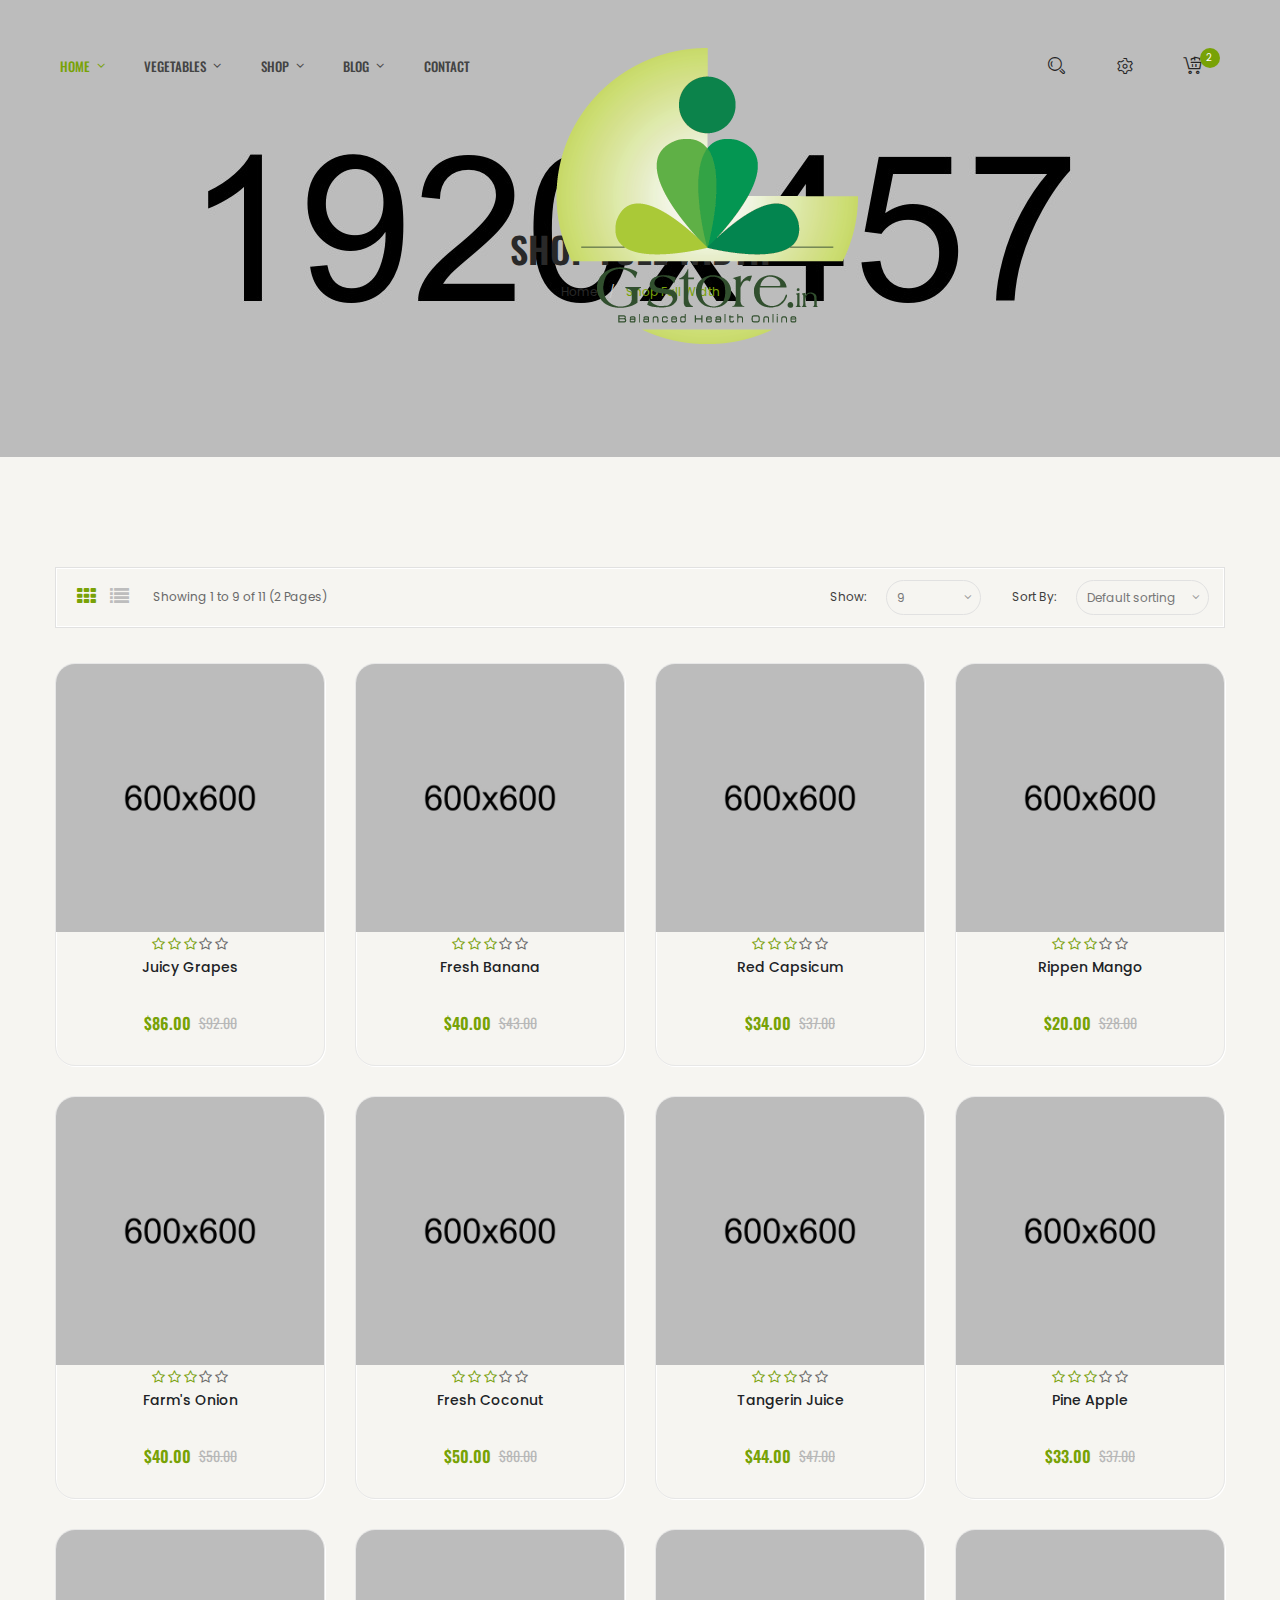
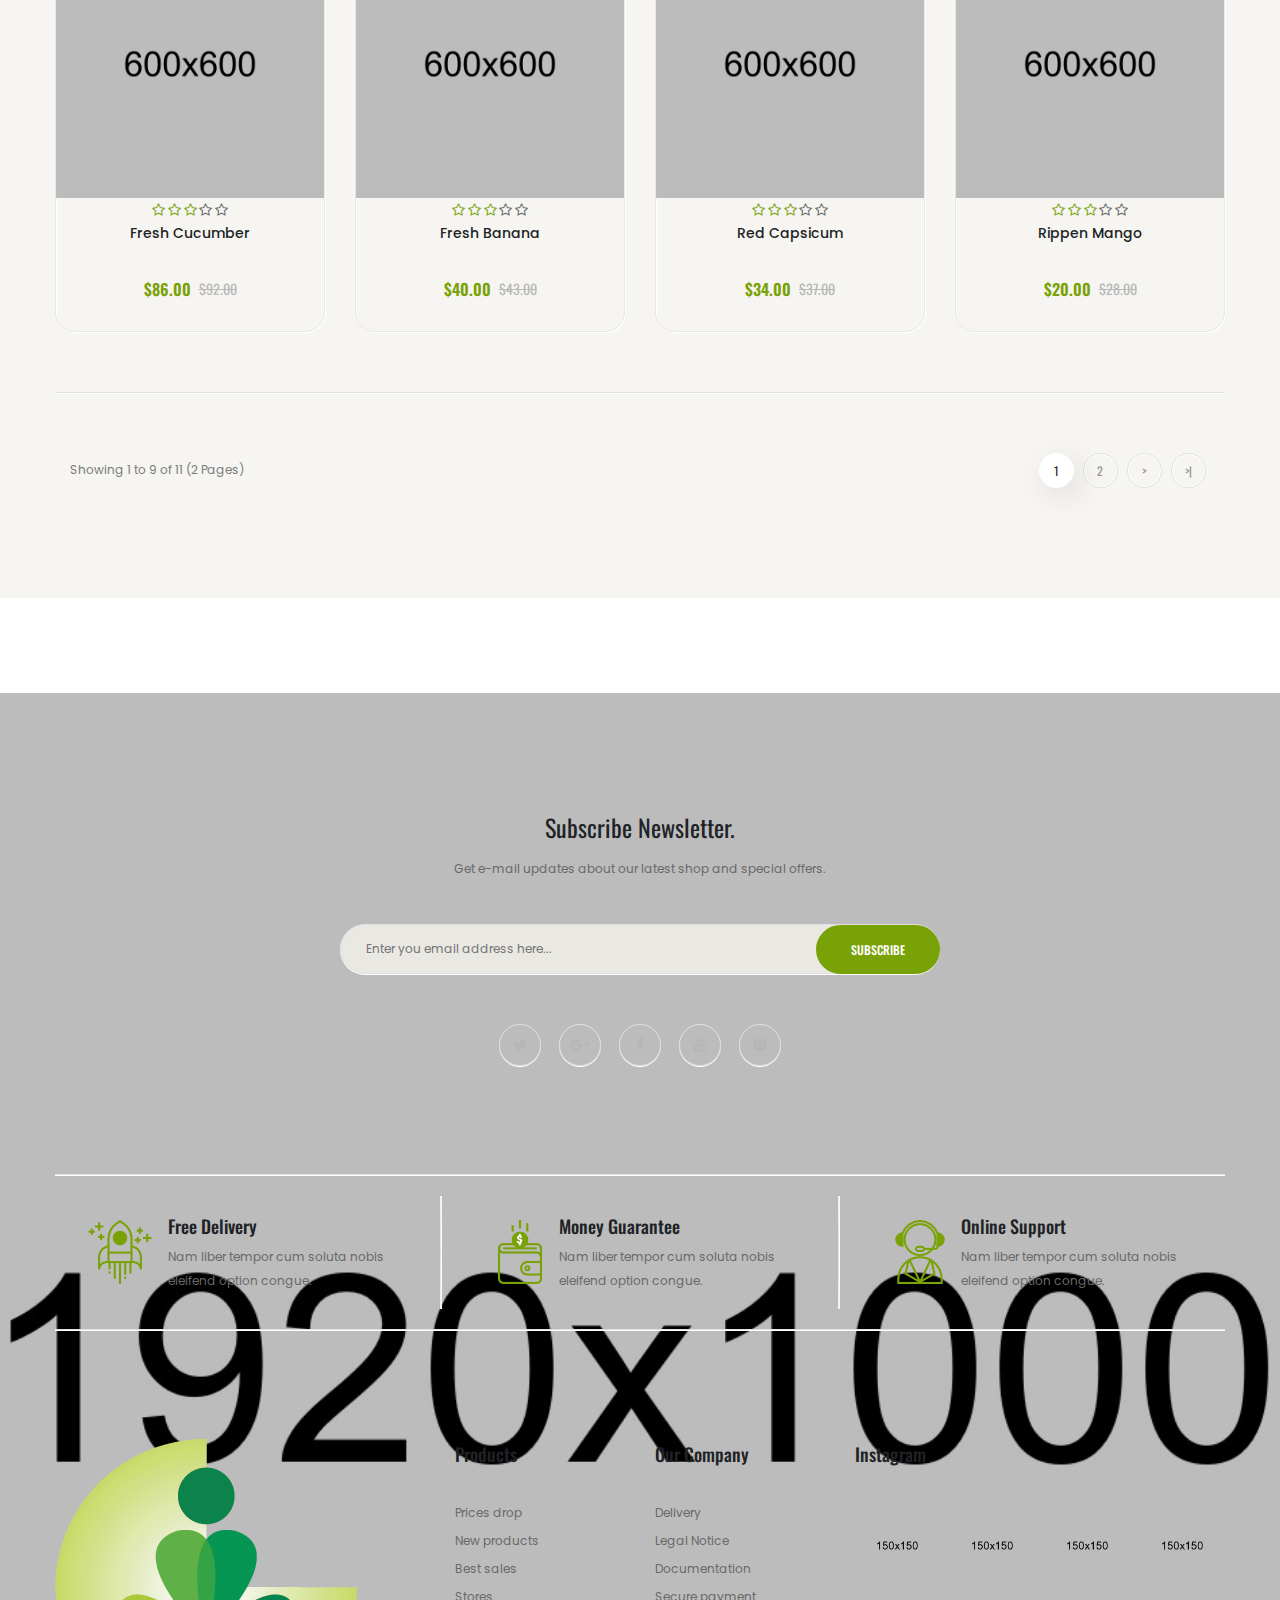
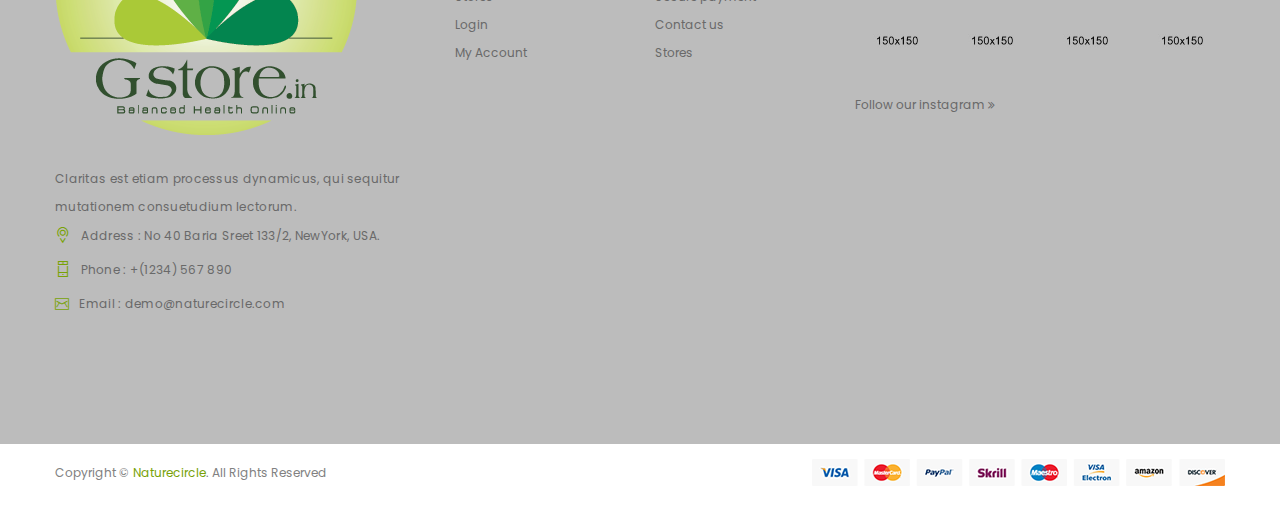
<file: shop/shop-full-width.html>
<!doctype html>
<html class="no-js" lang="en">
    <head>
        <meta charset="utf-8">
        <meta http-equiv="x-ua-compatible" content="ie=edge">
        <title>Naturecircle - Premium eCommerce Template</title>
        <meta name="description" content="">
        <meta name="viewport" content="width=device-width, initial-scale=1">
        <!-- Favicon -->
        <link rel="shortcut icon" type="image/x-icon" href="assets/img/favicon.png">

        <!-- All css here -->
        <link rel="stylesheet" href="assets/css/bootstrap.min.css">
        <link rel="stylesheet" href="assets/css/font-awesome.min.css">
        <link rel="stylesheet" href="assets/css/ie7.css">
        <link rel="stylesheet" href="assets/css/plugins.css">
        <link rel="stylesheet" href="assets/css/style.css">
        <script src="assets/js/vendor/modernizr-3.5.0.min.js"></script>
    </head>
    <body>
        
        <!-- Header Area Start -->
        <header class="header-area header-sticky">
            <div class="header-container">
                <div class="row">
                    <div class="col-lg-5 display-none-md display-none-xs">
                        <div class="ht-main-menu">
                            <nav>
                                <ul>
                                    <li class="active"><a href="index.html">home <i class="fa fa-angle-down"></i></a>
                                        <ul>
                                            <li><a href="index.html">Home One</a></li>
                                            <li><a href="index-2.html">Home Two</a></li>
                                            <li><a href="index-3.html">Home Three</a></li>
                                            <li><a href="index-4.html">Home Four</a></li>
                                        </ul>
                                    </li>
                                    <li><a href="shop.html">vegetables <i class="fa fa-angle-down"></i></a>
                                        <ul class="ht-mega-menu">
                                            <li>
                                                <ul>
                                                    <li class="mega-menu-title">Bags</li>
                                                    <li><a href="shop.html">Crochet</a></li>
                                                    <li><a href="shop.html">Sleeveles</a></li>
                                                    <li><a href="shop.html">Stripes</a></li>
                                                    <li><a href="shop.html">Sweaters</a></li>
                                                    <li><a href="shop.html"><img src="assets/img/banner/menu-1.jpg" alt=""></a></li>
                                                </ul>
                                            </li>
                                            <li>
                                                <ul>
                                                    <li class="mega-menu-title">Bottoms</li>
                                                    <li><a href="shop.html">Flat sandals</a></li>
                                                    <li><a href="shop.html">Heeled sandals</a></li>
                                                    <li><a href="shop.html">Polo Short Sleeve</a></li>
                                                    <li><a href="shop.html">Short Sleeve</a></li>
                                                    <li><a href="shop.html"><img src="assets/img/banner/menu-2.jpg" alt=""></a></li>
                                                </ul>
                                            </li>
                                            <li>
                                                <ul>
                                                    <li class="mega-menu-title">Shirts</li>
                                                    <li><a href="shop.html">Flat sandals</a></li>
                                                    <li><a href="shop.html">Heeled sandals</a></li>
                                                    <li><a href="shop.html">Polo Short Sleeve</a></li>
                                                    <li><a href="shop.html">Short Sleeve</a></li>
                                                    <li><a href="shop.html"><img src="assets/img/banner/menu-3.jpg" alt=""></a></li>
                                                </ul>
                                            </li>
                                        </ul>
                                    </li>
                                    <li><a href="shop.html">Shop <i class="fa fa-angle-down"></i></a>
                                        <ul>
                                            <li><a href="shop-full-width.html">shop full Width</a></li>
                                            <li><a href="shop-right-sidebar.html">shop Right Sidebar</a></li>
                                            <li><a href="wishlist.html">Wishlist Page</a></li>
                                            <li><a href="cart.html">cart Page</a></li>
                                            <li><a href="checkout.html">checkout Page</a></li>
                                            <li><a href="product-details.html">Single Shop</a></li>
                                        </ul>
                                    </li>
                                    <li><a href="blog.html">blog <i class="fa fa-angle-down"></i></a>
                                        <ul>
                                            <li><a href="blog-2-column.html">blog 2 column</a></li>
                                            <li><a href="blog-3-column.html">blog 3 column</a></li>
                                            <li><a href="blog-left-sidebar.html">blog Left Sidebar</a></li>
                                            <li><a href="blog-details.html">blog details</a></li>
                                            <li><a href="blog-details-left-sidebar.html">blog details left Sidebar</a></li>
                                        </ul>
                                    </li>
                                    <li><a href="contact.html">contact</a></li>
                                </ul>
                            </nav>
                        </div>
                    </div>
                    <div class="col-lg-2 col-sm-4">
                        <div class="logo text-center">
                            <a href="index.html"><img src="assets/img/logo/logo.png" alt="NatureCircle"></a>
                        </div>
                    </div>
                    <div class="col-lg-5 col-sm-8">
                        <div class="header-content d-flex justify-content-end">
                            <div class="search-wrapper">
                                <a href="#"><span class="icon icon-Search"></span></a>
                                <form action="#" class="search-form">
                                    <input type="text" placeholder="Search entire store here ...">
                                    <button type="button">Search</button>
                                </form>
                            </div>
                            <div class="settings-wrapper">
                                <a href="#"><i class="icon icon-Settings"></i></a>
                                <div class="settings-content">
                                    <h4>My Account <i class="fa fa-angle-down"></i></h4>
                                    <ul>
                                        <li><a href="#" class="modal-view button" data-toggle="modal" data-target="#register_box">Register</a></li>
                                        <li><a href="#" class="modal-view button" data-toggle="modal" data-target="#login_box">login</a></li>
                                    </ul>
                                    <h4>Currency: USD <i class="fa fa-angle-down"></i></h4>
                                    <ul>
                                        <li><a href="#">€ Euro</a></li>
                                        <li><a href="#">£ Pound Sterling</a></li>
                                        <li><a href="#">$ Us Dollar</a></li>
                                    </ul>
                                    <h4>Language: en-gb <i class="fa fa-angle-down"></i></h4>
                                    <ul>
                                        <li>
                                            <a href="#"><img src="assets/img/icon/flag-1.png" alt="">English</a>
                                        </li>
                                        <li>
                                            <a href="#"><img src="assets/img/icon/flag-2.png" alt="">Germany</a>
                                        </li>
                                    </ul>
                                </div>
                            </div>
                            <div class="cart-wrapper">
                                <a href="#">
                                    <i class="icon icon-FullShoppingCart"></i>
                                    <span>2</span>
                                </a>
                                <div class="cart-item-wrapper">
                                    <div class="single-cart-item">
                                        <div class="cart-img">
                                            <a href="cart.html"><img src="assets/img/cart/1.jpg" alt=""></a>
                                        </div>
                                        <div class="cart-text-btn">
                                            <div class="cart-text">
                                                <h5><a href="cart.html">Fresh Fruit Juice</a></h5>
                                                <span class="cart-qty">×1</span>
                                                <span class="cart-price">$68.00</span>
                                            </div>
                                            <button type="button"><i class="fa fa-close"></i></button>
                                        </div>
                                    </div>
                                    <div class="single-cart-item">
                                        <div class="cart-img">
                                            <a href="cart.html"><img src="assets/img/cart/2.jpg" alt=""></a>
                                        </div>
                                        <div class="cart-text-btn">
                                            <div class="cart-text">
                                                <h5><a href="cart.html">Fresh Vegetables</a></h5>
                                                <span class="cart-qty">×1</span>
                                                <span class="cart-price">$98.00</span>
                                            </div>
                                            <button type="button"><i class="fa fa-close"></i></button>
                                        </div>
                                    </div>
                                    <div class="cart-price-total">
                                        <div class="cart-price-info d-flex justify-content-between">
                                            <span>Sub-Total :</span>
                                            <span>$135.00</span>
                                        </div>
                                        <div class="cart-price-info d-flex justify-content-between">
                                            <span>Eco Tax (-2.00) :</span>
                                            <span>$4.00</span>
                                        </div>
                                        <div class="cart-price-info d-flex justify-content-between">
                                            <span>VAT (20%) :</span>
                                            <span>$27.00</span>
                                        </div>
                                        <div class="cart-price-info d-flex justify-content-between">
                                            <span>Total :</span>
                                            <span>$166.00</span>
                                        </div>
                                    </div>
                                    <div class="cart-links">
                                        <a href="cart.html">View cart</a>
                                        <a href="checkout.html">Checkout</a>
                                    </div>
                                </div>
                            </div>
                        </div>
                    </div>
                </div>
            </div>
            <!-- Header Area End -->
            <!-- Mobile Menu Area Start -->
            <div class="mobile-menu-area">
                <div class="mobile-menu container">
                    <nav id="mobile-menu-active">
                        <ul class="menu-overflow">
                            <li><a href="index.html">HOME</a>
                                <ul>
                                    <li><a href="index.html">Home One</a></li>
                                    <li><a href="index-2.html">Home Two</a></li>
                                    <li><a href="index-3.html">Home Three</a></li>
                                    <li><a href="index-4.html">Home Four</a></li>
                                </ul>
                            </li>
                            <li><a href="shop.html">Shop</a>
                                <ul>
                                    <li><a href="shop-full-width.html">shop full Width</a></li>
                                    <li><a href="shop-right-sidebar.html">shop Right Sidebar</a></li>
                                    <li><a href="wishlist.html">Wishlist Page</a></li>
                                    <li><a href="cart.html">cart Page</a></li>
                                    <li><a href="checkout.html">checkout Page</a></li>
                                    <li><a href="product-details.html">Single Shop</a></li>
                                </ul>
                            </li>
                            <li><a href="blog.html">Blog</a>
                                <ul>
                                    <li><a href="blog-2-column.html">blog 2 column</a></li>
                                    <li><a href="blog-3-column.html">blog 3 column</a></li>
                                    <li><a href="blog-left-sidebar.html">blog Left Sidebar</a></li>
                                    <li><a href="blog-details.html">blog details</a></li>
                                    <li><a href="blog-details-left-sidebar.html">blog details left Sidebar</a></li>
                                </ul>
                            </li>
                            <li><a href="contact.html">Contact</a></li>
                            <li><a href="404.html">404</a></li>
                        </ul>
                    </nav>							
                </div>
            </div>
            <!-- Mobile Menu Area End -->
            <!--Start of Login Form-->
            <div class="modal fade" id="login_box" tabindex="-1" role="dialog">
                <div class="modal-dialog" role="document">
                    <div class="modal-content">
                        <div class="modal-header">
                            <button type="button" class="close" data-dismiss="modal" aria-label="Close"><span aria-hidden="true"><i class="fa fa-close"></i></span></button>
                        </div>
                        <div class="modal-body">
                            <div class="form-pop-up-content">
								<h2>Login to your account</h2>
								<form action="#" method="post">
									<div class="form-box">
										<input type="text" placeholder="User Name" name="username">
										<input type="password" placeholder="Password" name="pass">
									</div>
									<div class="checkobx-link">
									    <div class="left-col">
								            <input type="checkbox" id="remember_me"><label for="remember_me">Remember Me</label>
									    </div>
									    <div class="right-col"><a href="#">Forget Password?</a></div>
									</div>
								    <button type="submit">Sign In</button>
								</form>
							</div>
                        </div>	
                    </div>	
                </div>
            </div>
            <!--End of Login Form-->
            <!--Start of Register Form-->
            <div class="modal fade" id="register_box" tabindex="-1" role="dialog">
                <div class="modal-dialog" role="document">
                    <div class="modal-content">
                        <div class="modal-header">
                            <button type="button" class="close" data-dismiss="modal" aria-label="Close"><span aria-hidden="true"><i class="fa fa-close"></i></span></button>
                        </div>
                        <div class="modal-body">
                            <div class="form-pop-up-content">
								<h2>Sign Up</h2>
								<form action="#" method="post">
									<div class="form-box">
										<input type="text" placeholder="Full Name" name="fullname">
										<input type="text" placeholder="User Name" name="username">
										<input type="email" placeholder="Email" name="email">
										<input type="password" placeholder="Password" name="pass">
										<input type="password" placeholder="Confirm Password" name="re_pass">
									</div>
									<div class="checkobx-link">
									    <div class="left-col">
								            <input type="checkbox" id="remember_reg"><label for="remember_reg">Remember Me</label>
									    </div>
									</div>
								    <button class="text-uppercase" type="submit">Register</button>
								</form>
							</div>
                        </div>	
                    </div>	
                </div>
            </div>
            <!--End of Register Form-->
        </header>
        <!-- Header Area End -->
        <!-- Breadcrumb Area Start -->
        <div class="breadcrumb-area bg-12 text-center">
            <div class="container">
                <h1>Shop Full Width</h1>
                <nav aria-label="breadcrumb">
                    <ul class="breadcrumb">
                        <li class="breadcrumb-item"><a href="index.html">Home</a></li>
                        <li class="breadcrumb-item active" aria-current="page">Shop Full Width</li>
                    </ul>
                </nav>
            </div>
        </div>
        <!-- Breadcrumb Area End -->
        <!-- Shop Area Start -->
        <div class="shop-area pt-110 pb-100 bg-gray mb-95 shop-full-width">
            <div class="container">
                <div class="ht-product-tab">
                    <div class="ht-tab-content">
                        <div class="nav" role="tablist">
                            <a class="active grid" href="#grid" data-toggle="tab" role="tab" aria-selected="true" aria-controls="grid"><i class="fa fa-th"></i></a>
                            <a class="list" href="#list" data-toggle="tab" role="tab" aria-selected="false" aria-controls="list"><i class="fa fa-list"></i></a>
                        </div>
                        <div class="shop-items">
                            <span>Showing 1 to 9 of 11 (2 Pages) </span>
                        </div>
                    </div>
                    <div class="shop-results-wrapper">
                        <div class="shop-results"><span>Show:</span>
                            <div class="shop-select">
                                <select name="number" id="number">
                                    <option value="9">9</option>
                                    <option value="25">25</option>
                                    <option value="50">50</option>
                                    <option value="75">75</option>
                                    <option value="100">100</option>
                                </select>
                            </div>
                        </div>
                        <div class="shop-results"><span>Sort By:</span>
                            <div class="shop-select">
                                <select name="sort" id="sort">
                                    <option value="position">Default sorting</option>
                                    <option value="p-name">Sort By Popularity</option>
                                    <option value="p-price">Sort By Price</option>
                                </select>
                            </div>
                        </div>
                    </div>
                </div>
                <div class="ht-product-shop tab-content text-center">
                    <div class="tab-pane active show fade" id="grid" role="tabpanel">
                        <div class="custom-row">
                            <div class="custom-col">
                                <div class="single-product-item">
                                    <div class="product-image">
                                        <a href="product-details.html">
                                            <img src="assets/img/product/1.jpg" alt="">
                                        </a>  
                                        <div class="product-hover">
                                            <ul class="hover-icon-list">
                                                <li>
                                                    <a href="wishlist.html"><i class="icon icon-Heart"></i></a>
                                                </li>
                                                <li>
                                                    <a href="#"><i class="icon icon-Restart"></i></a>
                                                </li>
                                                <li><a href="assets/img/product/1.jpg" data-toggle="modal" data-target="#productModal"><i class="icon icon-Search"></i></a></li>
                                            </ul>
                                            <button type="button" class="p-cart-btn">Add to cart</button>
                                        </div>
                                    </div>
                                    <div class="product-text">
                                        <div class="product-rating">
                                            <i class="fa fa-star-o color"></i>
                                            <i class="fa fa-star-o color"></i>
                                            <i class="fa fa-star-o color"></i>
                                            <i class="fa fa-star-o"></i>
                                            <i class="fa fa-star-o"></i>
                                        </div>
                                        <h5><a href="product-details.html">Juicy Grapes</a></h5>
                                        <div class="pro-price">
                                            <span class="new-price">$86.00</span> 
                                            <span class="old-price">$92.00</span>
                                        </div>
                                    </div>
                                </div>
                            </div>
                            <div class="custom-col">
                                <div class="single-product-item">
                                    <div class="product-image">
                                        <a href="product-details.html">
                                            <img src="assets/img/product/2.jpg" alt="">
                                        </a>  
                                        <div class="product-hover">
                                            <ul class="hover-icon-list">
                                                <li>
                                                    <a href="wishlist.html"><i class="icon icon-Heart"></i></a>
                                                </li>
                                                <li>
                                                    <a href="#"><i class="icon icon-Restart"></i></a>
                                                </li>
                                                <li><a href="assets/img/product/2.jpg" data-toggle="modal" data-target="#productModal"><i class="icon icon-Search"></i></a></li>
                                            </ul>
                                            <button type="button" class="p-cart-btn">Add to cart</button>
                                        </div>
                                    </div>
                                    <div class="product-text">
                                        <div class="product-rating">
                                            <i class="fa fa-star-o color"></i>
                                            <i class="fa fa-star-o color"></i>
                                            <i class="fa fa-star-o color"></i>
                                            <i class="fa fa-star-o"></i>
                                            <i class="fa fa-star-o"></i>
                                        </div>
                                        <h5><a href="product-details.html">Fresh Banana</a></h5>
                                        <div class="pro-price">
                                            <span class="new-price">$40.00</span> 
                                            <span class="old-price">$43.00</span>
                                        </div>
                                    </div>
                                </div>
                            </div>
                            <div class="custom-col">
                                <div class="single-product-item">
                                    <div class="product-image">
                                        <a href="product-details.html">
                                            <img src="assets/img/product/3.jpg" alt="">
                                        </a>  
                                        <div class="product-hover">
                                            <ul class="hover-icon-list">
                                                <li>
                                                    <a href="wishlist.html"><i class="icon icon-Heart"></i></a>
                                                </li>
                                                <li>
                                                    <a href="#"><i class="icon icon-Restart"></i></a>
                                                </li>
                                                <li><a href="assets/img/product/3.jpg" data-toggle="modal" data-target="#productModal"><i class="icon icon-Search"></i></a></li>
                                            </ul>
                                            <button type="button" class="p-cart-btn">Add to cart</button>
                                        </div>
                                    </div>
                                    <div class="product-text">
                                        <div class="product-rating">
                                            <i class="fa fa-star-o color"></i>
                                            <i class="fa fa-star-o color"></i>
                                            <i class="fa fa-star-o color"></i>
                                            <i class="fa fa-star-o"></i>
                                            <i class="fa fa-star-o"></i>
                                        </div>
                                        <h5><a href="product-details.html">Red Capsicum</a></h5>
                                        <div class="pro-price">
                                            <span class="new-price">$34.00</span> 
                                            <span class="old-price">$37.00</span>
                                        </div>
                                    </div>
                                </div>
                            </div>
                            <div class="custom-col">
                                <div class="single-product-item">
                                    <div class="product-image">
                                        <a href="product-details.html">
                                            <img src="assets/img/product/4.jpg" alt="">
                                        </a>  
                                        <div class="product-hover">
                                            <ul class="hover-icon-list">
                                                <li>
                                                    <a href="wishlist.html"><i class="icon icon-Heart"></i></a>
                                                </li>
                                                <li>
                                                    <a href="#"><i class="icon icon-Restart"></i></a>
                                                </li>
                                                <li><a href="assets/img/product/4.jpg" data-toggle="modal" data-target="#productModal"><i class="icon icon-Search"></i></a></li>
                                            </ul>
                                            <button type="button" class="p-cart-btn">Add to cart</button>
                                        </div>
                                    </div>
                                    <div class="product-text">
                                        <div class="product-rating">
                                            <i class="fa fa-star-o color"></i>
                                            <i class="fa fa-star-o color"></i>
                                            <i class="fa fa-star-o color"></i>
                                            <i class="fa fa-star-o"></i>
                                            <i class="fa fa-star-o"></i>
                                        </div>
                                        <h5><a href="product-details.html">Rippen Mango</a></h5>
                                        <div class="pro-price">
                                            <span class="new-price">$20.00</span> 
                                            <span class="old-price">$28.00</span>
                                        </div>
                                    </div>
                                </div>
                            </div>
                            <div class="custom-col">
                                <div class="single-product-item">
                                    <div class="product-image">
                                        <a href="product-details.html">
                                            <img src="assets/img/product/5.jpg" alt="">
                                        </a>  
                                        <div class="product-hover">
                                            <ul class="hover-icon-list">
                                                <li>
                                                    <a href="wishlist.html"><i class="icon icon-Heart"></i></a>
                                                </li>
                                                <li>
                                                    <a href="#"><i class="icon icon-Restart"></i></a>
                                                </li>
                                                <li><a href="assets/img/product/5.jpg" data-toggle="modal" data-target="#productModal"><i class="icon icon-Search"></i></a></li>
                                            </ul>
                                            <button type="button" class="p-cart-btn">Add to cart</button>
                                        </div>
                                    </div>
                                    <div class="product-text">
                                        <div class="product-rating">
                                            <i class="fa fa-star-o color"></i>
                                            <i class="fa fa-star-o color"></i>
                                            <i class="fa fa-star-o color"></i>
                                            <i class="fa fa-star-o"></i>
                                            <i class="fa fa-star-o"></i>
                                        </div>
                                        <h5><a href="product-details.html">Farm's Onion</a></h5>
                                        <div class="pro-price">
                                            <span class="new-price">$40.00</span> 
                                            <span class="old-price">$50.00</span>
                                        </div>
                                    </div>
                                </div>
                            </div>
                            <div class="custom-col">
                                <div class="single-product-item">
                                    <div class="product-image">
                                        <a href="product-details.html">
                                            <img src="assets/img/product/6.jpg" alt="">
                                        </a>  
                                        <div class="product-hover">
                                            <ul class="hover-icon-list">
                                                <li>
                                                    <a href="wishlist.html"><i class="icon icon-Heart"></i></a>
                                                </li>
                                                <li>
                                                    <a href="#"><i class="icon icon-Restart"></i></a>
                                                </li>
                                                <li><a href="assets/img/product/6.jpg" data-toggle="modal" data-target="#productModal"><i class="icon icon-Search"></i></a></li>
                                            </ul>
                                            <button type="button" class="p-cart-btn">Add to cart</button>
                                        </div>
                                    </div>
                                    <div class="product-text">
                                        <div class="product-rating">
                                            <i class="fa fa-star-o color"></i>
                                            <i class="fa fa-star-o color"></i>
                                            <i class="fa fa-star-o color"></i>
                                            <i class="fa fa-star-o"></i>
                                            <i class="fa fa-star-o"></i>
                                        </div>
                                        <h5><a href="product-details.html">Fresh Coconut</a></h5>
                                        <div class="pro-price">
                                            <span class="new-price">$50.00</span> 
                                            <span class="old-price">$80.00</span>
                                        </div>
                                    </div>
                                </div>
                            </div>
                            <div class="custom-col">
                                <div class="single-product-item">
                                    <div class="product-image">
                                        <a href="product-details.html">
                                            <img src="assets/img/product/7.jpg" alt="">
                                        </a>  
                                        <div class="product-hover">
                                            <ul class="hover-icon-list">
                                                <li>
                                                    <a href="wishlist.html"><i class="icon icon-Heart"></i></a>
                                                </li>
                                                <li>
                                                    <a href="#"><i class="icon icon-Restart"></i></a>
                                                </li>
                                                <li><a href="assets/img/product/7.jpg" data-toggle="modal" data-target="#productModal"><i class="icon icon-Search"></i></a></li>
                                            </ul>
                                            <button type="button" class="p-cart-btn">Add to cart</button>
                                        </div>
                                    </div>
                                    <div class="product-text">
                                        <div class="product-rating">
                                            <i class="fa fa-star-o color"></i>
                                            <i class="fa fa-star-o color"></i>
                                            <i class="fa fa-star-o color"></i>
                                            <i class="fa fa-star-o"></i>
                                            <i class="fa fa-star-o"></i>
                                        </div>
                                        <h5><a href="product-details.html">Tangerin Juice</a></h5>
                                        <div class="pro-price">
                                            <span class="new-price">$44.00</span> 
                                            <span class="old-price">$47.00</span>
                                        </div>
                                    </div>
                                </div>
                            </div>
                            <div class="custom-col">
                                <div class="single-product-item">
                                    <div class="product-image">
                                        <a href="product-details.html">
                                            <img src="assets/img/product/8.jpg" alt="">
                                        </a>  
                                        <div class="product-hover">
                                            <ul class="hover-icon-list">
                                                <li>
                                                    <a href="wishlist.html"><i class="icon icon-Heart"></i></a>
                                                </li>
                                                <li>
                                                    <a href="#"><i class="icon icon-Restart"></i></a>
                                                </li>
                                                <li><a href="assets/img/product/8.jpg" data-toggle="modal" data-target="#productModal"><i class="icon icon-Search"></i></a></li>
                                            </ul>
                                            <button type="button" class="p-cart-btn">Add to cart</button>
                                        </div>
                                    </div>
                                    <div class="product-text">
                                        <div class="product-rating">
                                            <i class="fa fa-star-o color"></i>
                                            <i class="fa fa-star-o color"></i>
                                            <i class="fa fa-star-o color"></i>
                                            <i class="fa fa-star-o"></i>
                                            <i class="fa fa-star-o"></i>
                                        </div>
                                        <h5><a href="product-details.html">Pine Apple</a></h5>
                                        <div class="pro-price">
                                            <span class="new-price">$33.00</span> 
                                            <span class="old-price">$37.00</span>
                                        </div>
                                    </div>
                                </div>
                            </div>
                            <div class="custom-col">
                                <div class="single-product-item">
                                    <div class="product-image">
                                        <a href="product-details.html">
                                            <img src="assets/img/product/9.jpg" alt="">
                                        </a>  
                                        <div class="product-hover">
                                            <ul class="hover-icon-list">
                                                <li>
                                                    <a href="wishlist.html"><i class="icon icon-Heart"></i></a>
                                                </li>
                                                <li>
                                                    <a href="#"><i class="icon icon-Restart"></i></a>
                                                </li>
                                                <li><a href="assets/img/product/9.jpg" data-toggle="modal" data-target="#productModal"><i class="icon icon-Search"></i></a></li>
                                            </ul>
                                            <button type="button" class="p-cart-btn">Add to cart</button>
                                        </div>
                                    </div>
                                    <div class="product-text">
                                        <div class="product-rating">
                                            <i class="fa fa-star-o color"></i>
                                            <i class="fa fa-star-o color"></i>
                                            <i class="fa fa-star-o color"></i>
                                            <i class="fa fa-star-o"></i>
                                            <i class="fa fa-star-o"></i>
                                        </div>
                                        <h5><a href="product-details.html">Fresh Cucumber</a></h5>
                                        <div class="pro-price">
                                            <span class="new-price">$86.00</span> 
                                            <span class="old-price">$92.00</span>
                                        </div>
                                    </div>
                                </div>
                            </div>
                            <div class="custom-col">
                                <div class="single-product-item">
                                    <div class="product-image">
                                        <a href="product-details.html">
                                            <img src="assets/img/product/16.jpg" alt="">
                                        </a>  
                                        <div class="product-hover">
                                            <ul class="hover-icon-list">
                                                <li>
                                                    <a href="wishlist.html"><i class="icon icon-Heart"></i></a>
                                                </li>
                                                <li>
                                                    <a href="#"><i class="icon icon-Restart"></i></a>
                                                </li>
                                                <li><a href="assets/img/product/16.jpg" data-toggle="modal" data-target="#productModal"><i class="icon icon-Search"></i></a></li>
                                            </ul>
                                            <button type="button" class="p-cart-btn">Add to cart</button>
                                        </div>
                                    </div>
                                    <div class="product-text">
                                        <div class="product-rating">
                                            <i class="fa fa-star-o color"></i>
                                            <i class="fa fa-star-o color"></i>
                                            <i class="fa fa-star-o color"></i>
                                            <i class="fa fa-star-o"></i>
                                            <i class="fa fa-star-o"></i>
                                        </div>
                                        <h5><a href="product-details.html">Fresh Banana</a></h5>
                                        <div class="pro-price">
                                            <span class="new-price">$40.00</span> 
                                            <span class="old-price">$43.00</span>
                                        </div>
                                    </div>
                                </div>
                            </div>
                            <div class="custom-col">
                                <div class="single-product-item">
                                    <div class="product-image">
                                        <a href="product-details.html">
                                            <img src="assets/img/product/17.jpg" alt="">
                                        </a>  
                                        <div class="product-hover">
                                            <ul class="hover-icon-list">
                                                <li>
                                                    <a href="wishlist.html"><i class="icon icon-Heart"></i></a>
                                                </li>
                                                <li>
                                                    <a href="#"><i class="icon icon-Restart"></i></a>
                                                </li>
                                                <li><a href="assets/img/product/17.jpg" data-toggle="modal" data-target="#productModal"><i class="icon icon-Search"></i></a></li>
                                            </ul>
                                            <button type="button" class="p-cart-btn">Add to cart</button>
                                        </div>
                                    </div>
                                    <div class="product-text">
                                        <div class="product-rating">
                                            <i class="fa fa-star-o color"></i>
                                            <i class="fa fa-star-o color"></i>
                                            <i class="fa fa-star-o color"></i>
                                            <i class="fa fa-star-o"></i>
                                            <i class="fa fa-star-o"></i>
                                        </div>
                                        <h5><a href="product-details.html">Red Capsicum</a></h5>
                                        <div class="pro-price">
                                            <span class="new-price">$34.00</span> 
                                            <span class="old-price">$37.00</span>
                                        </div>
                                    </div>
                                </div>
                            </div>
                            <div class="custom-col">
                                <div class="single-product-item">
                                    <div class="product-image">
                                        <a href="product-details.html">
                                            <img src="assets/img/product/18.jpg" alt="">
                                        </a>  
                                        <div class="product-hover">
                                            <ul class="hover-icon-list">
                                                <li>
                                                    <a href="wishlist.html"><i class="icon icon-Heart"></i></a>
                                                </li>
                                                <li>
                                                    <a href="#"><i class="icon icon-Restart"></i></a>
                                                </li>
                                                <li><a href="assets/img/product/18.jpg" data-toggle="modal" data-target="#productModal"><i class="icon icon-Search"></i></a></li>
                                            </ul>
                                            <button type="button" class="p-cart-btn">Add to cart</button>
                                        </div>
                                    </div>
                                    <div class="product-text">
                                        <div class="product-rating">
                                            <i class="fa fa-star-o color"></i>
                                            <i class="fa fa-star-o color"></i>
                                            <i class="fa fa-star-o color"></i>
                                            <i class="fa fa-star-o"></i>
                                            <i class="fa fa-star-o"></i>
                                        </div>
                                        <h5><a href="product-details.html">Rippen Mango</a></h5>
                                        <div class="pro-price">
                                            <span class="new-price">$20.00</span> 
                                            <span class="old-price">$28.00</span>
                                        </div>
                                    </div>
                                </div>
                            </div>
                        </div>
                    </div>
                    <div class="tab-pane fade text-left" id="list" role="tabpanel">
                        <div class="single-product-item">
                            <div class="product-image">
                                <a href="product-details.html">
                                    <img src="assets/img/product/1.jpg" alt="">
                                </a>  
                                <div class="product-hover">
                                    <ul class="hover-icon-list">
                                        <li>
                                            <a href="wishlist.html"><i class="icon icon-Heart"></i></a>
                                        </li>
                                        <li>
                                            <a href="#"><i class="icon icon-Restart"></i></a>
                                        </li>
                                        <li><a href="assets/img/product/1.jpg" data-toggle="modal" data-target="#productModal"><i class="icon icon-Search"></i></a></li>
                                    </ul>
                                </div>
                            </div>
                            <div class="product-text">
                                <h5><a href="product-details.html">Farm Fresh Black Grape</a></h5>
                                <div class="product-rating">
                                    <i class="fa fa-star-o color"></i>
                                    <i class="fa fa-star-o color"></i>
                                    <i class="fa fa-star-o color"></i>
                                    <i class="fa fa-star-o"></i>
                                    <i class="fa fa-star-o"></i>
                                </div>
                                <div class="pro-price">
                                    <span class="new-price">$110.00</span> 
                                    <span class="old-price">$122.00</span>
                                </div>
                                <p>Go for bananas with very small patches of black and used to make banana bread or served with single cream and sugar.</p>
                                <button type="button" class="p-cart-btn default-btn">Add to cart</button>
                            </div>
                        </div>
                        <div class="single-product-item">
                            <div class="product-image">
                                <a href="product-details.html">
                                    <img src="assets/img/product/2.jpg" alt="">
                                </a>  
                                <div class="product-hover">
                                    <ul class="hover-icon-list">
                                        <li>
                                            <a href="wishlist.html"><i class="icon icon-Heart"></i></a>
                                        </li>
                                        <li>
                                            <a href="#"><i class="icon icon-Restart"></i></a>
                                        </li>
                                        <li><a href="assets/img/product/2.jpg" data-toggle="modal" data-target="#productModal"><i class="icon icon-Search"></i></a></li>
                                    </ul>
                                </div>
                            </div>
                            <div class="product-text">
                                <h5><a href="product-details.html">Wonderfully Sweet Banana</a></h5>
                                <div class="product-rating">
                                    <i class="fa fa-star-o color"></i>
                                    <i class="fa fa-star-o color"></i>
                                    <i class="fa fa-star-o color"></i>
                                    <i class="fa fa-star-o"></i>
                                    <i class="fa fa-star-o"></i>
                                </div>
                                <div class="pro-price">
                                    <span class="new-price">$90.00</span> 
                                    <span class="old-price">$99.00</span>
                                </div>
                                <p>To eat straight away, go for bananas with very small patches of black on the ... Mashed and used to make banana bread.</p>
                                <button type="button" class="p-cart-btn default-btn">Add to cart</button>
                            </div>
                        </div>
                        <div class="single-product-item">
                            <div class="product-image">
                                <a href="product-details.html">
                                    <img src="assets/img/product/3.jpg" alt="">
                                </a>  
                                <div class="product-hover">
                                    <ul class="hover-icon-list">
                                        <li>
                                            <a href="wishlist.html"><i class="icon icon-Heart"></i></a>
                                        </li>
                                        <li>
                                            <a href="#"><i class="icon icon-Restart"></i></a>
                                        </li>
                                        <li><a href="assets/img/product/3.jpg" data-toggle="modal" data-target="#productModal"><i class="icon icon-Search"></i></a></li>
                                    </ul>
                                </div>
                            </div>
                            <div class="product-text">
                                <h5><a href="product-details.html">Fresh Red Capcicum</a></h5>
                                <div class="product-rating">
                                    <i class="fa fa-star-o color"></i>
                                    <i class="fa fa-star-o color"></i>
                                    <i class="fa fa-star-o color"></i>
                                    <i class="fa fa-star-o"></i>
                                    <i class="fa fa-star-o"></i>
                                </div>
                                <div class="pro-price">
                                    <span class="new-price">$190.00</span> 
                                    <span class="old-price">$120.00</span>
                                </div>
                                <p>The 30-inch Apple Cinema HD Display delivers an amazing 2560 x 1600 pixel resolution. Designed specifically fo..</p>
                                <button type="button" class="p-cart-btn default-btn">Add to cart</button>
                            </div>
                        </div>
                        <div class="single-product-item">
                            <div class="product-image">
                                <a href="product-details.html">
                                    <img src="assets/img/product/4.jpg" alt="">
                                </a>  
                                <div class="product-hover">
                                    <ul class="hover-icon-list">
                                        <li>
                                            <a href="wishlist.html"><i class="icon icon-Heart"></i></a>
                                        </li>
                                        <li>
                                            <a href="#"><i class="icon icon-Restart"></i></a>
                                        </li>
                                        <li><a href="assets/img/product/4.jpg" data-toggle="modal" data-target="#productModal"><i class="icon icon-Search"></i></a></li>
                                    </ul>
                                </div>
                            </div>
                            <div class="product-text">
                                <h5><a href="product-details.html">Healthy Juicy Mango</a></h5>
                                <div class="product-rating">
                                    <i class="fa fa-star-o color"></i>
                                    <i class="fa fa-star-o color"></i>
                                    <i class="fa fa-star-o color"></i>
                                    <i class="fa fa-star-o"></i>
                                    <i class="fa fa-star-o"></i>
                                </div>
                                <div class="pro-price">
                                    <span class="new-price">$80.00</span> 
                                    <span class="old-price">$70.00</span>
                                </div>
                                <p>The 30-inch Apple Cinema HD Display delivers an amazing 2560 x 1600 pixel resolution. Designed specifically fo..</p>
                                <button type="button" class="p-cart-btn default-btn">Add to cart</button>
                            </div>
                        </div>
                        <div class="single-product-item">
                            <div class="product-image">
                                <a href="product-details.html">
                                    <img src="assets/img/product/6.jpg" alt="">
                                </a>  
                                <div class="product-hover">
                                    <ul class="hover-icon-list">
                                        <li>
                                            <a href="wishlist.html"><i class="icon icon-Heart"></i></a>
                                        </li>
                                        <li>
                                            <a href="#"><i class="icon icon-Restart"></i></a>
                                        </li>
                                        <li><a href="assets/img/product/6.jpg" data-toggle="modal" data-target="#productModal"><i class="icon icon-Search"></i></a></li>
                                    </ul>
                                </div>
                            </div>
                            <div class="product-text">
                                <h5><a href="product-details.html">Fresh Large Coconut</a></h5>
                                <div class="product-rating">
                                    <i class="fa fa-star-o color"></i>
                                    <i class="fa fa-star-o color"></i>
                                    <i class="fa fa-star-o color"></i>
                                    <i class="fa fa-star-o"></i>
                                    <i class="fa fa-star-o"></i>
                                </div>
                                <div class="pro-price">
                                    <span class="new-price">$70.00</span> 
                                    <span class="old-price">$50.00</span>
                                </div>
                                <p>The 30-inch Apple Cinema HD Display delivers an amazing 2560 x 1600 pixel resolution. Designed specifically fo..</p>
                                <button type="button" class="p-cart-btn default-btn">Add to cart</button>
                            </div>
                        </div>
                        <div class="single-product-item">
                            <div class="product-image">
                                <a href="product-details.html">
                                    <img src="assets/img/product/7.jpg" alt="">
                                </a>  
                                <div class="product-hover">
                                    <ul class="hover-icon-list">
                                        <li>
                                            <a href="wishlist.html"><i class="icon icon-Heart"></i></a>
                                        </li>
                                        <li>
                                            <a href="#"><i class="icon icon-Restart"></i></a>
                                        </li>
                                        <li><a href="assets/img/product/7.jpg" data-toggle="modal" data-target="#productModal"><i class="icon icon-Search"></i></a></li>
                                    </ul>
                                </div>
                            </div>
                            <div class="product-text">
                                <h5><a href="product-details.html">Chemical Free Fresh Juice</a></h5>
                                <div class="product-rating">
                                    <i class="fa fa-star-o color"></i>
                                    <i class="fa fa-star-o color"></i>
                                    <i class="fa fa-star-o color"></i>
                                    <i class="fa fa-star-o"></i>
                                    <i class="fa fa-star-o"></i>
                                </div>
                                <div class="pro-price">
                                    <span class="new-price">$200.00</span> 
                                    <span class="old-price">$100.00</span>
                                </div>
                                <p>The 30-inch Apple Cinema HD Display delivers an amazing 2560 x 1600 pixel resolution. Designed specifically fo..</p>
                                <button type="button" class="p-cart-btn default-btn">Add to cart</button>
                            </div>
                        </div>
                        <div class="single-product-item">
                            <div class="product-image">
                                <a href="product-details.html">
                                    <img src="assets/img/product/8.jpg" alt="">
                                </a>  
                                <div class="product-hover">
                                    <ul class="hover-icon-list">
                                        <li>
                                            <a href="wishlist.html"><i class="icon icon-Heart"></i></a>
                                        </li>
                                        <li>
                                            <a href="#"><i class="icon icon-Restart"></i></a>
                                        </li>
                                        <li><a href="assets/img/product/8.jpg" data-toggle="modal" data-target="#productModal"><i class="icon icon-Search"></i></a></li>
                                    </ul>
                                </div>
                            </div>
                            <div class="product-text">
                                <h5><a href="product-details.html">Fresh Pineapple</a></h5>
                                <div class="product-rating">
                                    <i class="fa fa-star-o color"></i>
                                    <i class="fa fa-star-o color"></i>
                                    <i class="fa fa-star-o color"></i>
                                    <i class="fa fa-star-o"></i>
                                    <i class="fa fa-star-o"></i>
                                </div>
                                <div class="pro-price">
                                    <span class="new-price">$190.00</span> 
                                    <span class="old-price">$120.00</span>
                                </div>
                                <p>The 30-inch Apple Cinema HD Display delivers an amazing 2560 x 1600 pixel resolution. Designed specifically fo..</p>
                                <button type="button" class="p-cart-btn default-btn">Add to cart</button>
                            </div>
                        </div>
                        <div class="single-product-item">
                            <div class="product-image">
                                <a href="product-details.html">
                                    <img src="assets/img/product/9.jpg" alt="">
                                </a>  
                                <div class="product-hover">
                                    <ul class="hover-icon-list">
                                        <li>
                                            <a href="wishlist.html"><i class="icon icon-Heart"></i></a>
                                        </li>
                                        <li>
                                            <a href="#"><i class="icon icon-Restart"></i></a>
                                        </li>
                                        <li><a href="assets/img/product/9.jpg" data-toggle="modal" data-target="#productModal"><i class="icon icon-Search"></i></a></li>
                                    </ul>
                                </div>
                            </div>
                            <div class="product-text">
                                <h5><a href="product-details.html">Farm's Fresh Cucumber</a></h5>
                                <div class="product-rating">
                                    <i class="fa fa-star-o color"></i>
                                    <i class="fa fa-star-o color"></i>
                                    <i class="fa fa-star-o color"></i>
                                    <i class="fa fa-star-o"></i>
                                    <i class="fa fa-star-o"></i>
                                </div>
                                <div class="pro-price">
                                    <span class="new-price">$190.00</span> 
                                    <span class="old-price">$120.00</span>
                                </div>
                                <p>The 30-inch Apple Cinema HD Display delivers an amazing 2560 x 1600 pixel resolution. Designed specifically fo..</p>
                                <button type="button" class="p-cart-btn default-btn">Add to cart</button>
                            </div>
                        </div>
                    </div>
                </div>
                <div class="pagination-wrapper">
                    <p>Showing 1 to 9 of 11 (2 Pages)</p>
                    <nav aria-label="navigation">
                        <ul class="pagination">
                            <li class="page-item active"><a class="page-link" href="#">1</a></li>
                            <li class="page-item"><a class="page-link" href="#">2</a></li>
                            <li class="page-item"><a class="page-link" href="#">></a></li>
                            <li class="page-item"><a class="page-link" href="#">>|</a></li>
                        </ul>
                    </nav>
                </div>
            </div>
        </div>
        <!-- Shop Area End -->
        <!-- Footer Area Start -->
        <footer class="footer-area">
            <!-- Footer Top Area Start -->
            <div class="footer-top bg-4 pt-120 pb-120">
                <!-- Newsletter Area Start -->
                    <div class="newsletter-area">
                        <div class="container text-center">
                            <div class="newsletter-container">
                                <h2>Subscribe Newsletter.</h2>
                                <p>Get e-mail updates about our latest shop and special offers.</p>
                                <div class="newsletter-form mc_embed_signup">
                                    <form action="#" method="post" id="mc-embedded-subscribe-form" name="mc-embedded-subscribe-form" class="validate" target="_blank" novalidate>
                                        <div id="mc_embed_signup_scroll" class="mc-form">
                                            <input type="email" value="" name="EMAIL" class="email" id="mce-EMAIL" placeholder="Enter you email address here..." required>
                                            <!-- real people should not fill this in and expect good things - do not remove this or risk form bot signups-->
                                            <div class="mc-news" aria-hidden="true"><input type="text" name="b_6bbb9b6f5827bd842d9640c82_05d85f18ef" tabindex="-1" value=""></div>
                                            <button id="mc-embedded-subscribe" type="submit" name="subscribe" class="default-btn">Subscribe</button>
                                        </div>
                                    </form>
                                </div>
                            </div>
                            <div class="social-icon">
                                <a href="#"><i class="fa fa-twitter"></i></a>
                                <a href="#"><i class="fa fa-google-plus"></i></a>
                                <a href="#"><i class="fa fa-facebook"></i></a>
                                <a href="#"><i class="fa fa-youtube"></i></a>
                                <a href="#"><i class="fa fa-flickr"></i></a>
                            </div>
                        </div>
                    </div>
                <!-- Newsletter Area End -->
                <!-- Service Area Start -->
                <div class="service-area pt-50">
                    <div class="container">
                        <div class="service-container">
                            <div class="service-content">
                                <div class="row">
                                    <div class="col-lg-4 col-md-4">
                                        <div class="single-service">
                                            <div class="service-image">
                                                <img src="assets/img/icon/rocket.png" alt="">
                                            </div>
                                            <div class="service-text">
                                                <h3>Free delivery</h3>
                                                <p>Nam liber tempor cum soluta nobis eleifend option congue.</p>
                                            </div>
                                        </div>
                                    </div>
                                    <div class="col-lg-4 col-md-4">
                                        <div class="single-service">
                                            <div class="service-image">
                                                <img src="assets/img/icon/money.png" alt="">
                                            </div>
                                            <div class="service-text">
                                                <h3>Money guarantee</h3>
                                                <p>Nam liber tempor cum soluta nobis eleifend option congue.</p>
                                            </div>
                                        </div>
                                    </div>
                                    <div class="col-lg-4 col-md-4">
                                        <div class="single-service">
                                            <div class="service-image">
                                                <img src="assets/img/icon/support.png" alt="">
                                            </div>
                                            <div class="service-text">
                                                <h3>Online support</h3>
                                                <p>Nam liber tempor cum soluta nobis eleifend option congue.</p>
                                            </div>
                                        </div>
                                    </div>
                                </div>
                            </div>
                        </div>
                    </div>
                </div>
                <!-- Service Area End -->
                <!-- Footer Widget Area Start -->
                <div class="footer-widget-area">
                    <div class="container">
                        <div class="row">
                            <div class="col-lg-4 col-md-6">
                                <div class="single-footer-widget">
                                    <div class="footer-logo">
                                        <a href="#"><img src="assets/img/logo/logo.png" alt=""></a>
                                    </div>
                                    <p>Claritas est etiam processus dynamicus, qui sequitur mutationem consuetudium lectorum.</p>
                                    <div class="footer-text">
                                        <span><i class="icon icon-Pointer"></i>Address : No 40 Baria Sreet 133/2, NewYork, USA.</span>
                                        <span><i class="icon icon-Phone"></i>Phone : +(1234) 567 890</span>
                                        <span><i class="icon icon-Mail"></i>Email : demo@naturecircle.com</span>
                                    </div>
                                </div>
                            </div>
                            <div class="col-lg-2 col-md-3">
                                <div class="single-footer-widget">
                                    <h3>Products</h3>
                                    <ul class="footer-widget-list">
                                        <li><a href="shop.html">Prices drop</a></li>
                                        <li><a href="shop.html">New products</a></li>
                                        <li><a href="shop.html">Best sales</a></li>
                                        <li><a href="shop.html">Stores</a></li>
                                        <li><a href="#">Login</a></li>
                                        <li><a href="#">My Account</a></li>
                                    </ul>
                                </div>
                            </div>
                            <div class="col-lg-2 col-md-3">
                                <div class="single-footer-widget">
                                    <h3>Our company</h3>
                                    <ul class="footer-widget-list">
                                        <li><a href="#">Delivery</a></li>
                                        <li><a href="#">Legal Notice</a></li>
                                        <li><a href="#">Documentation</a></li>
                                        <li><a href="#">Secure payment</a></li>
                                        <li><a href="contact.html">Contact us</a></li>
                                        <li><a href="shop.html">Stores</a></li>
                                    </ul>
                                </div>
                            </div>
                            <div class="col-lg-4">
                                <div class="single-footer-widget">
                                    <h3>Instagram</h3>
                                    <div class="instagram-image">
                                        <div class="single-insta-img">
                                            <a href="#"><img src="assets/img/instagram/1.jpg" alt=""></a>
                                        </div>
                                        <div class="single-insta-img">
                                            <a href="#"><img src="assets/img/instagram/2.jpg" alt=""></a>
                                        </div>
                                        <div class="single-insta-img">
                                            <a href="#"><img src="assets/img/instagram/3.jpg" alt=""></a>
                                        </div>
                                        <div class="single-insta-img">
                                            <a href="#"><img src="assets/img/instagram/4.jpg" alt=""></a>
                                        </div>
                                        <div class="single-insta-img">
                                            <a href="#"><img src="assets/img/instagram/5.jpg" alt=""></a>
                                        </div>
                                        <div class="single-insta-img">
                                            <a href="#"><img src="assets/img/instagram/6.jpg" alt=""></a>
                                        </div>
                                        <div class="single-insta-img">
                                            <a href="#"><img src="assets/img/instagram/7.jpg" alt=""></a>
                                        </div>
                                        <div class="single-insta-img">
                                            <a href="#"><img src="assets/img/instagram/8.jpg" alt=""></a>
                                        </div>
                                    </div>
                                    <a href="#">Follow our instagram <i class="fa fa-angle-double-right"></i></a>
                                </div>
                            </div>
                        </div>
                    </div>
                </div>
                <!-- Footer Widget Area End -->
            </div>
            <!-- Footer Top Area End -->
            <!-- Footer Bottom Area Start -->
            <div class="footer-bottom-area pt-15 pb-30">
                <div class="container">
                    <div class="row">
                        <div class="col-lg-6 d-flex col-md-6">
                            <div class="footer-text-bottom">
                                <p>Copyright &copy; <a href="#">Naturecircle</a>. All Rights Reserved</p>
                            </div>
                        </div>
                        <div class="col-lg-6 col-md-6">
                            <div class="payment-img d-flex justify-content-end">
                                <img src="assets/img/payment.png" alt="">
                            </div>
                        </div>
                    </div>
                </div>
            </div>
            <!-- Footer Bottom Area End -->
        </footer>
        <!-- Footer Area End -->
        
        <!-- QUICKVIEW PRODUCT -->
        <div class="modal fade" id="productModal" tabindex="-1" role="dialog">
            <div class="modal-dialog" role="document">
                <div class="modal-content">
                    <button type="button" class="close" data-dismiss="modal" aria-label="Close"><span aria-hidden="true"><i class="fa fa-times"></i></span></button>
                    <div class="quick-view-container">
                        <div class="column-left">
                            <div class="tab-content product-details-large" id="myTabContent">
                                <div class="tab-pane fade show active" id="single-slide1" role="tabpanel" aria-labelledby="single-slide-tab-1">
                                    <div class="single-product-img">
                                        <img src="assets/img/product/1.jpg" alt="">
                                    </div>
                                </div>
                                <div class="tab-pane fade" id="single-slide2" role="tabpanel" aria-labelledby="single-slide-tab-2">
                                    <div class="single-product-img">
                                        <img src="assets/img/product/2.jpg" alt="">
                                    </div>
                                </div>
                                <div class="tab-pane fade" id="single-slide3" role="tabpanel" aria-labelledby="single-slide-tab-3">
                                    <div class="single-product-img">
                                        <img src="assets/img/product/3.jpg" alt="">
                                    </div>
                                </div>
                                <div class="tab-pane fade" id="single-slide4" role="tabpanel" aria-labelledby="single-slide-tab-4">
                                    <div class="single-product-img">
                                        <img src="assets/img/product/4.jpg" alt="">
                                    </div>
                                </div>
                                <div class="tab-pane fade" id="single-slide5" role="tabpanel" aria-labelledby="single-slide-tab-5">
                                    <div class="single-product-img">
                                        <img src="assets/img/product/5.jpg" alt="">
                                    </div>
                                </div>
                                <div class="tab-pane fade" id="single-slide6" role="tabpanel" aria-labelledby="single-slide-tab-6">
                                    <div class="single-product-img">
                                        <img src="assets/img/product/6.jpg" alt="">
                                    </div>
                                </div>
                            </div>
                            <div class="single-product-menu">
                                <div class="nav single-slide-menu" role="tablist">
                                    <div class="single-tab-menu">
                                        <a class="active" data-toggle="tab" id="single-slide-tab-1" href="#single-slide1"><img src="assets/img/product/1.jpg" alt=""></a>
                                    </div>
                                    <div class="single-tab-menu">
                                        <a data-toggle="tab" id="single-slide-tab-2" href="#single-slide2"><img src="assets/img/product/2.jpg" alt=""></a>
                                    </div>
                                    <div class="single-tab-menu">
                                        <a data-toggle="tab" id="single-slide-tab-3" href="#single-slide3"><img src="assets/img/product/3.jpg" alt=""></a>
                                    </div>
                                    <div class="single-tab-menu">
                                        <a data-toggle="tab" id="single-slide-tab-4" href="#single-slide4"><img src="assets/img/product/4.jpg" alt=""></a>
                                    </div>
                                    <div class="single-tab-menu">
                                        <a data-toggle="tab" id="single-slide-tab-5" href="#single-slide5"><img src="assets/img/product/5.jpg" alt=""></a>
                                    </div>
                                    <div class="single-tab-menu">
                                        <a data-toggle="tab" id="single-slide-tab-6" href="#single-slide6"><img src="assets/img/product/6.jpg" alt=""></a>
                                    </div>
                                </div>
                            </div>
                        </div>    
                        <div class="column-right">
                            <div class="quick-view-text">
                                <h2>Curabitur a purus</h2>
                                <h3 class="q-product-price">$34.00<span class="old-price">$37.00</span></h3>
                                <p>Lorem ipsum dolor sit amet, consectetur adipisicing elit, sed do eiusmod tempor incididunt ut labore et dolore magna aliqua. Ut enim ad minim veniam, quis nostrud exercitation ullamco,Proin lectus ipsum, gravida et mattis vulputate, tristique ut lectus</p>
                                <div class="input-cart">
                                    <input value="1" type="number">
                                    <button class="default-btn">Add to cart</button>
                                </div>
                                <div class="share-product">
                                    <h4>Share this product</h4>
                                    <div class="social-link">
                                        <a href="#" target="_blank" class="facebook">
                                            <i class="fa fa-facebook"></i>
                                        </a>
                                        <a href="#" target="_blank" class="twitter">
                                            <i class="fa fa-twitter"></i>
                                        </a>
                                        <a href="#" target="_blank" class="pinterest">
                                            <i class="fa fa-pinterest"></i>
                                        </a>
                                        <a href="#" target="_blank" class="google">
                                            <i class="fa fa-google-plus"></i>
                                        </a>
                                        <a href="#" target="_blank" class="linkedin">
                                            <i class="fa fa-linkedin"></i>
                                        </a>
                                    </div>
                                </div>
                            </div>
                        </div>
                    </div>
                </div>
            </div>
        </div>
        <!-- END QUICKVIEW PRODUCT -->
        
        <!-- All js here -->
        <script src="assets/js/vendor/jquery-3.2.1.min.js"></script>
        <script src="assets/js/popper.min.js"></script>
        <script src="assets/js/bootstrap.min.js"></script>
        <script src="assets/js/plugins.js"></script>
        <script src="assets/js/ajax-mail.js"></script>
        <script src="assets/js/main.js"></script>
    </body>
</html>
</file>
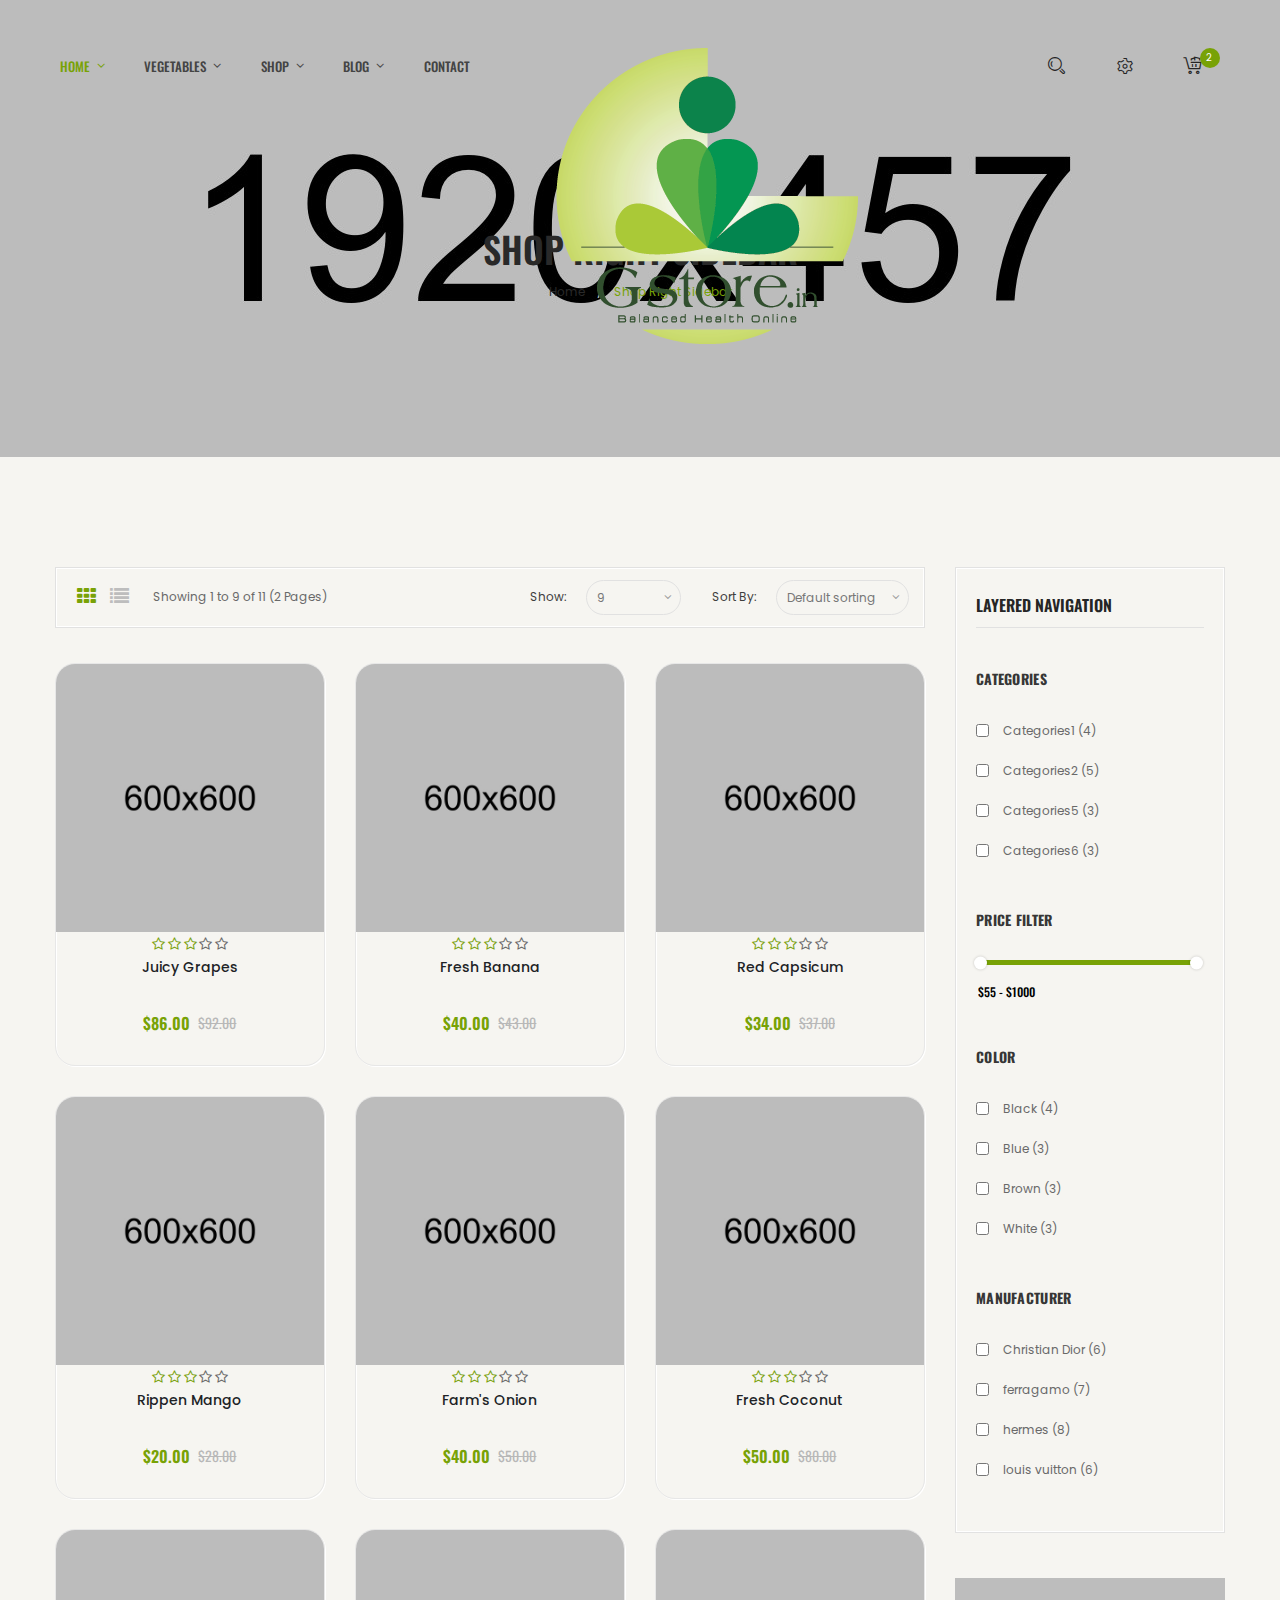
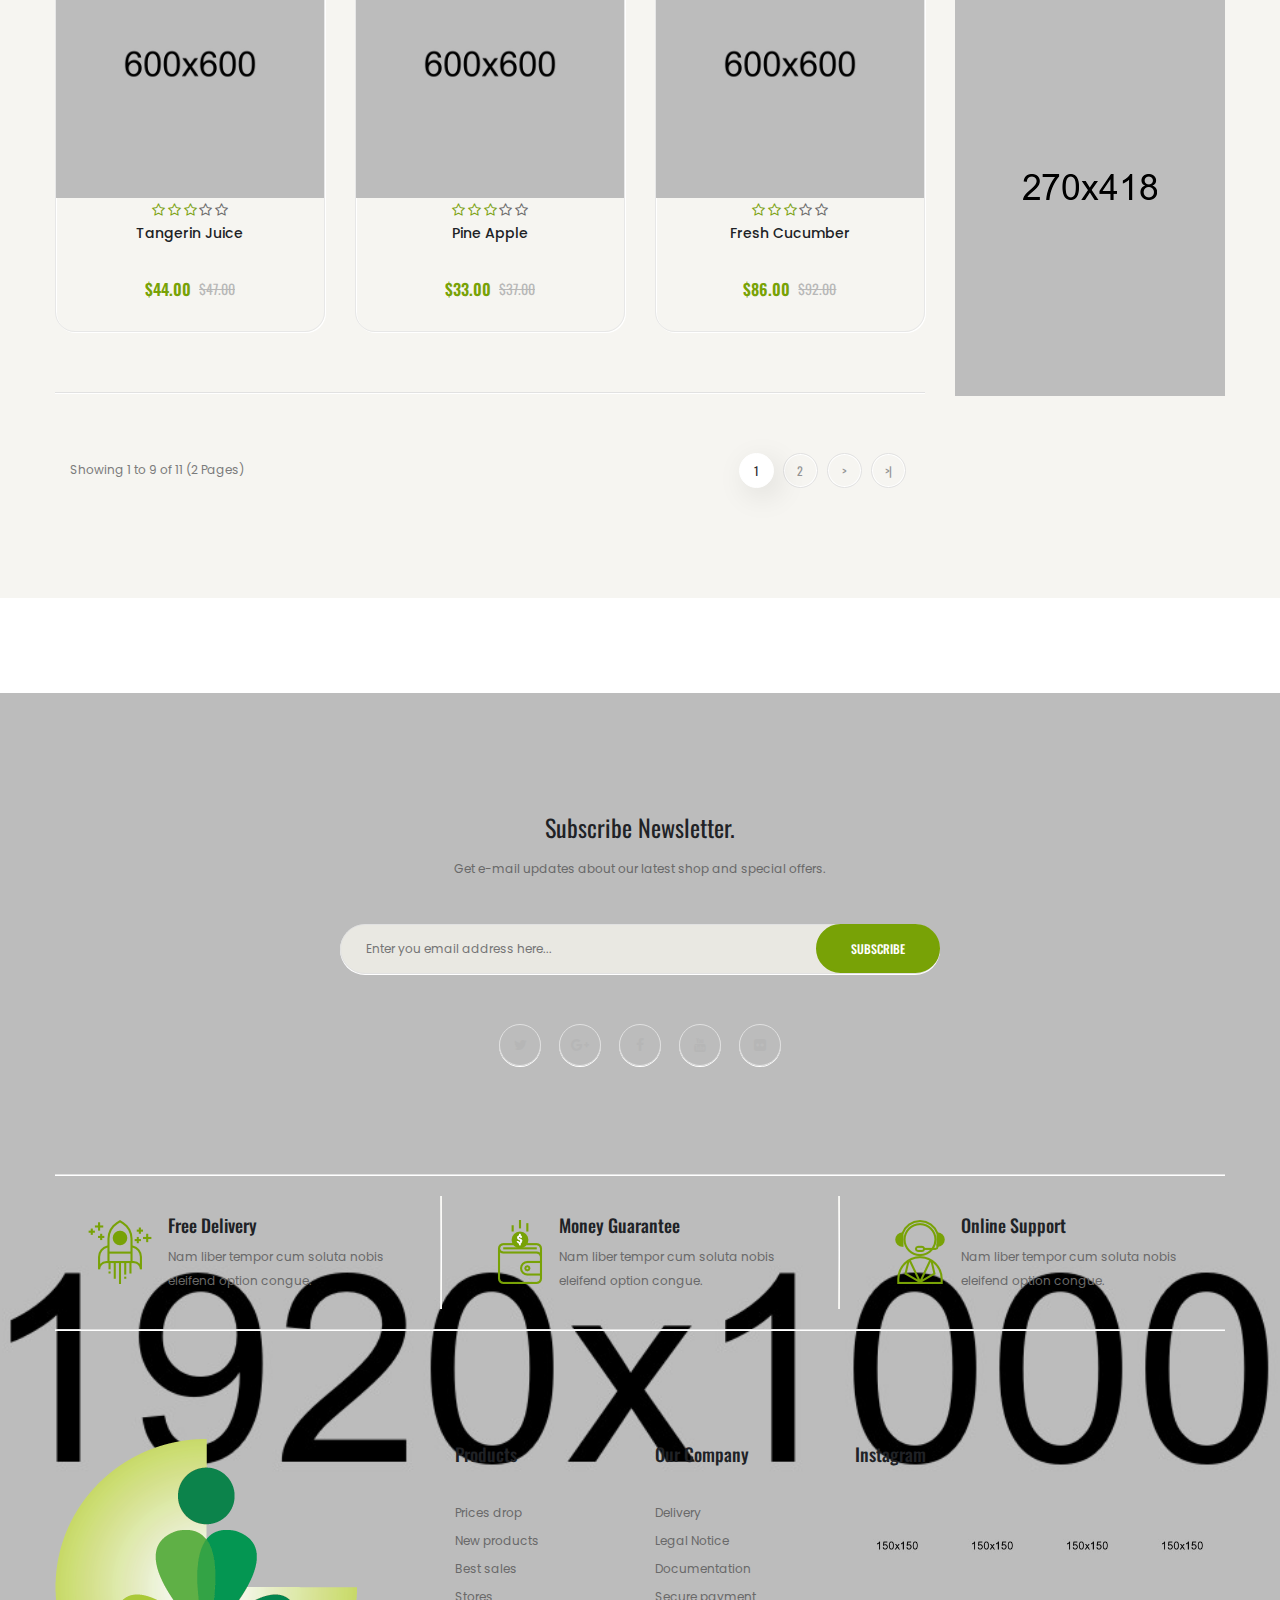
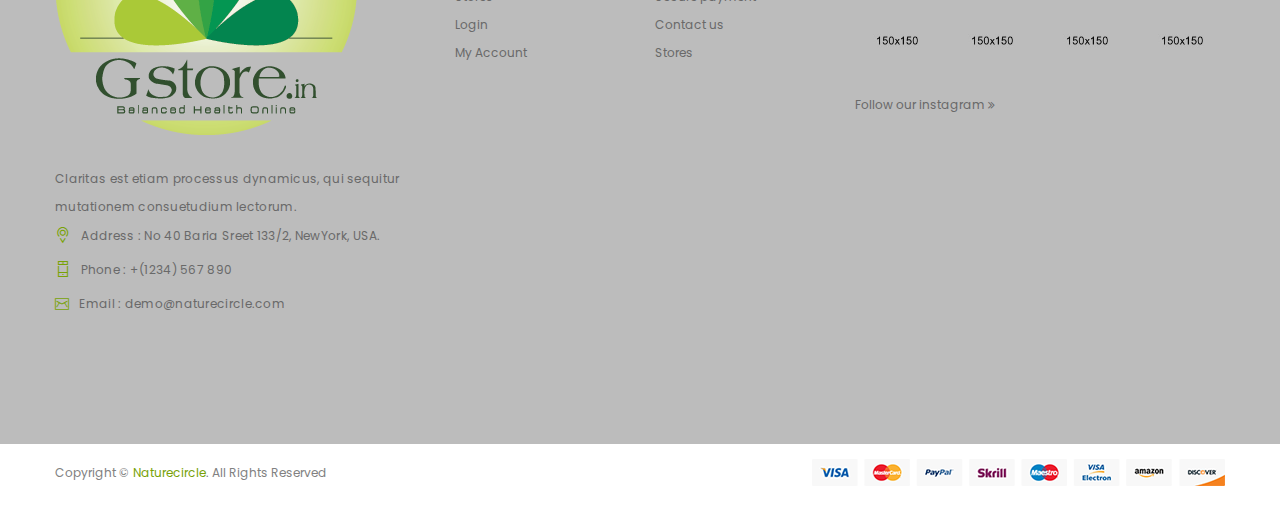
<file: shop/shop-right-sidebar.html>
<!doctype html>
<html class="no-js" lang="en">
    <head>
        <meta charset="utf-8">
        <meta http-equiv="x-ua-compatible" content="ie=edge">
        <title>Naturecircle - Premium eCommerce Template</title>
        <meta name="description" content="">
        <meta name="viewport" content="width=device-width, initial-scale=1">
        <!-- Favicon -->
        <link rel="shortcut icon" type="image/x-icon" href="assets/img/favicon.png">

        <!-- All css here -->
        <link rel="stylesheet" href="assets/css/bootstrap.min.css">
        <link rel="stylesheet" href="assets/css/font-awesome.min.css">
        <link rel="stylesheet" href="assets/css/ie7.css">
        <link rel="stylesheet" href="assets/css/plugins.css">
        <link rel="stylesheet" href="assets/css/style.css">
        <script src="assets/js/vendor/modernizr-3.5.0.min.js"></script>
    </head>
    <body>
        
        <!-- Header Area Start -->
        <header class="header-area header-sticky">
            <div class="header-container">
                <div class="row">
                    <div class="col-lg-5 display-none-md display-none-xs">
                        <div class="ht-main-menu">
                            <nav>
                                <ul>
                                    <li class="active"><a href="index.html">home <i class="fa fa-angle-down"></i></a>
                                        <ul>
                                            <li><a href="index.html">Home One</a></li>
                                            <li><a href="index-2.html">Home Two</a></li>
                                            <li><a href="index-3.html">Home Three</a></li>
                                            <li><a href="index-4.html">Home Four</a></li>
                                        </ul>
                                    </li>
                                    <li><a href="shop.html">vegetables <i class="fa fa-angle-down"></i></a>
                                        <ul class="ht-mega-menu">
                                            <li>
                                                <ul>
                                                    <li class="mega-menu-title">Bags</li>
                                                    <li><a href="shop.html">Crochet</a></li>
                                                    <li><a href="shop.html">Sleeveles</a></li>
                                                    <li><a href="shop.html">Stripes</a></li>
                                                    <li><a href="shop.html">Sweaters</a></li>
                                                    <li><a href="shop.html"><img src="assets/img/banner/menu-1.jpg" alt=""></a></li>
                                                </ul>
                                            </li>
                                            <li>
                                                <ul>
                                                    <li class="mega-menu-title">Bottoms</li>
                                                    <li><a href="shop.html">Flat sandals</a></li>
                                                    <li><a href="shop.html">Heeled sandals</a></li>
                                                    <li><a href="shop.html">Polo Short Sleeve</a></li>
                                                    <li><a href="shop.html">Short Sleeve</a></li>
                                                    <li><a href="shop.html"><img src="assets/img/banner/menu-2.jpg" alt=""></a></li>
                                                </ul>
                                            </li>
                                            <li>
                                                <ul>
                                                    <li class="mega-menu-title">Shirts</li>
                                                    <li><a href="shop.html">Flat sandals</a></li>
                                                    <li><a href="shop.html">Heeled sandals</a></li>
                                                    <li><a href="shop.html">Polo Short Sleeve</a></li>
                                                    <li><a href="shop.html">Short Sleeve</a></li>
                                                    <li><a href="shop.html"><img src="assets/img/banner/menu-3.jpg" alt=""></a></li>
                                                </ul>
                                            </li>
                                        </ul>
                                    </li>
                                    <li><a href="shop.html">Shop <i class="fa fa-angle-down"></i></a>
                                        <ul>
                                            <li><a href="shop-full-width.html">shop full Width</a></li>
                                            <li><a href="shop-right-sidebar.html">shop Right Sidebar</a></li>
                                            <li><a href="wishlist.html">Wishlist Page</a></li>
                                            <li><a href="cart.html">cart Page</a></li>
                                            <li><a href="checkout.html">checkout Page</a></li>
                                            <li><a href="product-details.html">Single Shop</a></li>
                                        </ul>
                                    </li>
                                    <li><a href="blog.html">blog <i class="fa fa-angle-down"></i></a>
                                        <ul>
                                            <li><a href="blog-2-column.html">blog 2 column</a></li>
                                            <li><a href="blog-3-column.html">blog 3 column</a></li>
                                            <li><a href="blog-left-sidebar.html">blog Left Sidebar</a></li>
                                            <li><a href="blog-details.html">blog details</a></li>
                                            <li><a href="blog-details-left-sidebar.html">blog details left Sidebar</a></li>
                                        </ul>
                                    </li>
                                    <li><a href="contact.html">contact</a></li>
                                </ul>
                            </nav>
                        </div>
                    </div>
                    <div class="col-lg-2 col-sm-4">
                        <div class="logo text-center">
                            <a href="index.html"><img src="assets/img/logo/logo.png" alt="NatureCircle"></a>
                        </div>
                    </div>
                    <div class="col-lg-5 col-sm-8">
                        <div class="header-content d-flex justify-content-end">
                            <div class="search-wrapper">
                                <a href="#"><span class="icon icon-Search"></span></a>
                                <form action="#" class="search-form">
                                    <input type="text" placeholder="Search entire store here ...">
                                    <button type="button">Search</button>
                                </form>
                            </div>
                            <div class="settings-wrapper">
                                <a href="#"><i class="icon icon-Settings"></i></a>
                                <div class="settings-content">
                                    <h4>My Account <i class="fa fa-angle-down"></i></h4>
                                    <ul>
                                        <li><a href="#" class="modal-view button" data-toggle="modal" data-target="#register_box">Register</a></li>
                                        <li><a href="#" class="modal-view button" data-toggle="modal" data-target="#login_box">login</a></li>
                                    </ul>
                                    <h4>Currency: USD <i class="fa fa-angle-down"></i></h4>
                                    <ul>
                                        <li><a href="#">€ Euro</a></li>
                                        <li><a href="#">£ Pound Sterling</a></li>
                                        <li><a href="#">$ Us Dollar</a></li>
                                    </ul>
                                    <h4>Language: en-gb <i class="fa fa-angle-down"></i></h4>
                                    <ul>
                                        <li>
                                            <a href="#"><img src="assets/img/icon/flag-1.png" alt="">English</a>
                                        </li>
                                        <li>
                                            <a href="#"><img src="assets/img/icon/flag-2.png" alt="">Germany</a>
                                        </li>
                                    </ul>
                                </div>
                            </div>
                            <div class="cart-wrapper">
                                <a href="#">
                                    <i class="icon icon-FullShoppingCart"></i>
                                    <span>2</span>
                                </a>
                                <div class="cart-item-wrapper">
                                    <div class="single-cart-item">
                                        <div class="cart-img">
                                            <a href="cart.html"><img src="assets/img/cart/1.jpg" alt=""></a>
                                        </div>
                                        <div class="cart-text-btn">
                                            <div class="cart-text">
                                                <h5><a href="cart.html">Fresh Fruit Juice</a></h5>
                                                <span class="cart-qty">×1</span>
                                                <span class="cart-price">$68.00</span>
                                            </div>
                                            <button type="button"><i class="fa fa-close"></i></button>
                                        </div>
                                    </div>
                                    <div class="single-cart-item">
                                        <div class="cart-img">
                                            <a href="cart.html"><img src="assets/img/cart/2.jpg" alt=""></a>
                                        </div>
                                        <div class="cart-text-btn">
                                            <div class="cart-text">
                                                <h5><a href="cart.html">Fresh Vegetables</a></h5>
                                                <span class="cart-qty">×1</span>
                                                <span class="cart-price">$98.00</span>
                                            </div>
                                            <button type="button"><i class="fa fa-close"></i></button>
                                        </div>
                                    </div>
                                    <div class="cart-price-total">
                                        <div class="cart-price-info d-flex justify-content-between">
                                            <span>Sub-Total :</span>
                                            <span>$135.00</span>
                                        </div>
                                        <div class="cart-price-info d-flex justify-content-between">
                                            <span>Eco Tax (-2.00) :</span>
                                            <span>$4.00</span>
                                        </div>
                                        <div class="cart-price-info d-flex justify-content-between">
                                            <span>VAT (20%) :</span>
                                            <span>$27.00</span>
                                        </div>
                                        <div class="cart-price-info d-flex justify-content-between">
                                            <span>Total :</span>
                                            <span>$166.00</span>
                                        </div>
                                    </div>
                                    <div class="cart-links">
                                        <a href="cart.html">View cart</a>
                                        <a href="checkout.html">Checkout</a>
                                    </div>
                                </div>
                            </div>
                        </div>
                    </div>
                </div>
            </div>
            <!-- Header Area End -->
            <!-- Mobile Menu Area Start -->
            <div class="mobile-menu-area">
                <div class="mobile-menu container">
                    <nav id="mobile-menu-active">
                        <ul class="menu-overflow">
                            <li><a href="index.html">HOME</a>
                                <ul>
                                    <li><a href="index.html">Home One</a></li>
                                    <li><a href="index-2.html">Home Two</a></li>
                                    <li><a href="index-3.html">Home Three</a></li>
                                    <li><a href="index-4.html">Home Four</a></li>
                                </ul>
                            </li>
                            <li><a href="shop.html">Shop</a>
                                <ul>
                                    <li><a href="shop-full-width.html">shop full Width</a></li>
                                    <li><a href="shop-right-sidebar.html">shop Right Sidebar</a></li>
                                    <li><a href="wishlist.html">Wishlist Page</a></li>
                                    <li><a href="cart.html">cart Page</a></li>
                                    <li><a href="checkout.html">checkout Page</a></li>
                                    <li><a href="product-details.html">Single Shop</a></li>
                                </ul>
                            </li>
                            <li><a href="blog.html">Blog</a>
                                <ul>
                                    <li><a href="blog-2-column.html">blog 2 column</a></li>
                                    <li><a href="blog-3-column.html">blog 3 column</a></li>
                                    <li><a href="blog-left-sidebar.html">blog Left Sidebar</a></li>
                                    <li><a href="blog-details.html">blog details</a></li>
                                    <li><a href="blog-details-left-sidebar.html">blog details left Sidebar</a></li>
                                </ul>
                            </li>
                            <li><a href="contact.html">Contact</a></li>
                            <li><a href="404.html">404</a></li>
                        </ul>
                    </nav>							
                </div>
            </div>
            <!-- Mobile Menu Area End -->
            <!--Start of Login Form-->
            <div class="modal fade" id="login_box" tabindex="-1" role="dialog">
                <div class="modal-dialog" role="document">
                    <div class="modal-content">
                        <div class="modal-header">
                            <button type="button" class="close" data-dismiss="modal" aria-label="Close"><span aria-hidden="true"><i class="fa fa-close"></i></span></button>
                        </div>
                        <div class="modal-body">
                            <div class="form-pop-up-content">
								<h2>Login to your account</h2>
								<form action="#" method="post">
									<div class="form-box">
										<input type="text" placeholder="User Name" name="username">
										<input type="password" placeholder="Password" name="pass">
									</div>
									<div class="checkobx-link">
									    <div class="left-col">
								            <input type="checkbox" id="remember_me"><label for="remember_me">Remember Me</label>
									    </div>
									    <div class="right-col"><a href="#">Forget Password?</a></div>
									</div>
								    <button type="submit">Sign In</button>
								</form>
							</div>
                        </div>	
                    </div>	
                </div>
            </div>
            <!--End of Login Form-->
            <!--Start of Register Form-->
            <div class="modal fade" id="register_box" tabindex="-1" role="dialog">
                <div class="modal-dialog" role="document">
                    <div class="modal-content">
                        <div class="modal-header">
                            <button type="button" class="close" data-dismiss="modal" aria-label="Close"><span aria-hidden="true"><i class="fa fa-close"></i></span></button>
                        </div>
                        <div class="modal-body">
                            <div class="form-pop-up-content">
								<h2>Sign Up</h2>
								<form action="#" method="post">
									<div class="form-box">
										<input type="text" placeholder="Full Name" name="fullname">
										<input type="text" placeholder="User Name" name="username">
										<input type="email" placeholder="Email" name="email">
										<input type="password" placeholder="Password" name="pass">
										<input type="password" placeholder="Confirm Password" name="re_pass">
									</div>
									<div class="checkobx-link">
									    <div class="left-col">
								            <input type="checkbox" id="remember_reg"><label for="remember_reg">Remember Me</label>
									    </div>
									</div>
								    <button class="text-uppercase" type="submit">Register</button>
								</form>
							</div>
                        </div>	
                    </div>	
                </div>
            </div>
            <!--End of Register Form-->
        </header>
        <!-- Header Area End -->
        <!-- Breadcrumb Area Start -->
        <div class="breadcrumb-area bg-12 text-center">
            <div class="container">
                <h1>Shop Right Sidebar</h1>
                <nav aria-label="breadcrumb">
                    <ul class="breadcrumb">
                        <li class="breadcrumb-item"><a href="index.html">Home</a></li>
                        <li class="breadcrumb-item active" aria-current="page">Shop Right Sidebar</li>
                    </ul>
                </nav>
            </div>
        </div>
        <!-- Breadcrumb Area End -->
        <!-- Shop Area Start -->
        <div class="shop-area pt-110 pb-100 bg-gray mb-95">
            <div class="container">
                <div class="row">
                    <div class="col-xl-9 col-lg-8">
                        <div class="ht-product-tab">
                            <div class="ht-tab-content">
                                <div class="nav" role="tablist">
                                    <a class="active grid" href="#grid" data-toggle="tab" role="tab" aria-selected="true" aria-controls="grid"><i class="fa fa-th"></i></a>
                                    <a class="list" href="#list" data-toggle="tab" role="tab" aria-selected="false" aria-controls="list"><i class="fa fa-list"></i></a>
                                </div>
                                <div class="shop-items">
                                    <span>Showing 1 to 9 of 11 (2 Pages) </span>
                                </div>
                            </div>
                            <div class="shop-results-wrapper">
                                <div class="shop-results"><span>Show:</span>
                                    <div class="shop-select">
                                        <select name="number" id="number">
                                            <option value="9">9</option>
                                            <option value="25">25</option>
                                            <option value="50">50</option>
                                            <option value="75">75</option>
                                            <option value="100">100</option>
                                        </select>
                                    </div>
                                </div>
                                <div class="shop-results"><span>Sort By:</span>
                                    <div class="shop-select">
                                        <select name="sort" id="sort">
                                            <option value="position">Default sorting</option>
                                            <option value="p-name">Sort By Popularity</option>
                                            <option value="p-price">Sort By Price</option>
                                        </select>
                                    </div>
                                </div>
                            </div>
                        </div>
                        <div class="ht-product-shop tab-content text-center">
                            <div class="tab-pane active show fade" id="grid" role="tabpanel">
                                <div class="custom-row">
                                    <div class="custom-col">
                                        <div class="single-product-item">
                                            <div class="product-image">
                                                <a href="product-details.html">
                                                    <img src="assets/img/product/1.jpg" alt="">
                                                </a>  
                                                <div class="product-hover">
                                                    <ul class="hover-icon-list">
                                                        <li>
                                                            <a href="wishlist.html"><i class="icon icon-Heart"></i></a>
                                                        </li>
                                                        <li>
                                                            <a href="#"><i class="icon icon-Restart"></i></a>
                                                        </li>
                                                        <li><a href="assets/img/product/1.jpg" data-toggle="modal" data-target="#productModal"><i class="icon icon-Search"></i></a></li>
                                                    </ul>
                                                    <button type="button" class="p-cart-btn">Add to cart</button>
                                                </div>
                                            </div>
                                            <div class="product-text">
                                                <div class="product-rating">
                                                    <i class="fa fa-star-o color"></i>
                                                    <i class="fa fa-star-o color"></i>
                                                    <i class="fa fa-star-o color"></i>
                                                    <i class="fa fa-star-o"></i>
                                                    <i class="fa fa-star-o"></i>
                                                </div>
                                                <h5><a href="product-details.html">Juicy Grapes</a></h5>
                                                <div class="pro-price">
                                                    <span class="new-price">$86.00</span> 
                                                    <span class="old-price">$92.00</span>
                                                </div>
                                            </div>
                                        </div>
                                    </div>
                                    <div class="custom-col">
                                        <div class="single-product-item">
                                            <div class="product-image">
                                                <a href="product-details.html">
                                                    <img src="assets/img/product/2.jpg" alt="">
                                                </a>  
                                                <div class="product-hover">
                                                    <ul class="hover-icon-list">
                                                        <li>
                                                            <a href="wishlist.html"><i class="icon icon-Heart"></i></a>
                                                        </li>
                                                        <li>
                                                            <a href="#"><i class="icon icon-Restart"></i></a>
                                                        </li>
                                                        <li><a href="assets/img/product/2.jpg" data-toggle="modal" data-target="#productModal"><i class="icon icon-Search"></i></a></li>
                                                    </ul>
                                                    <button type="button" class="p-cart-btn">Add to cart</button>
                                                </div>
                                            </div>
                                            <div class="product-text">
                                                <div class="product-rating">
                                                    <i class="fa fa-star-o color"></i>
                                                    <i class="fa fa-star-o color"></i>
                                                    <i class="fa fa-star-o color"></i>
                                                    <i class="fa fa-star-o"></i>
                                                    <i class="fa fa-star-o"></i>
                                                </div>
                                                <h5><a href="product-details.html">Fresh Banana</a></h5>
                                                <div class="pro-price">
                                                    <span class="new-price">$40.00</span> 
                                                    <span class="old-price">$43.00</span>
                                                </div>
                                            </div>
                                        </div>
                                    </div>
                                    <div class="custom-col">
                                        <div class="single-product-item">
                                            <div class="product-image">
                                                <a href="product-details.html">
                                                    <img src="assets/img/product/3.jpg" alt="">
                                                </a>  
                                                <div class="product-hover">
                                                    <ul class="hover-icon-list">
                                                        <li>
                                                            <a href="wishlist.html"><i class="icon icon-Heart"></i></a>
                                                        </li>
                                                        <li>
                                                            <a href="#"><i class="icon icon-Restart"></i></a>
                                                        </li>
                                                        <li><a href="assets/img/product/3.jpg" data-toggle="modal" data-target="#productModal"><i class="icon icon-Search"></i></a></li>
                                                    </ul>
                                                    <button type="button" class="p-cart-btn">Add to cart</button>
                                                </div>
                                            </div>
                                            <div class="product-text">
                                                <div class="product-rating">
                                                    <i class="fa fa-star-o color"></i>
                                                    <i class="fa fa-star-o color"></i>
                                                    <i class="fa fa-star-o color"></i>
                                                    <i class="fa fa-star-o"></i>
                                                    <i class="fa fa-star-o"></i>
                                                </div>
                                                <h5><a href="product-details.html">Red Capsicum</a></h5>
                                                <div class="pro-price">
                                                    <span class="new-price">$34.00</span> 
                                                    <span class="old-price">$37.00</span>
                                                </div>
                                            </div>
                                        </div>
                                    </div>
                                    <div class="custom-col">
                                        <div class="single-product-item">
                                            <div class="product-image">
                                                <a href="product-details.html">
                                                    <img src="assets/img/product/4.jpg" alt="">
                                                </a>  
                                                <div class="product-hover">
                                                    <ul class="hover-icon-list">
                                                        <li>
                                                            <a href="wishlist.html"><i class="icon icon-Heart"></i></a>
                                                        </li>
                                                        <li>
                                                            <a href="#"><i class="icon icon-Restart"></i></a>
                                                        </li>
                                                        <li><a href="assets/img/product/4.jpg" data-toggle="modal" data-target="#productModal"><i class="icon icon-Search"></i></a></li>
                                                    </ul>
                                                    <button type="button" class="p-cart-btn">Add to cart</button>
                                                </div>
                                            </div>
                                            <div class="product-text">
                                                <div class="product-rating">
                                                    <i class="fa fa-star-o color"></i>
                                                    <i class="fa fa-star-o color"></i>
                                                    <i class="fa fa-star-o color"></i>
                                                    <i class="fa fa-star-o"></i>
                                                    <i class="fa fa-star-o"></i>
                                                </div>
                                                <h5><a href="product-details.html">Rippen Mango</a></h5>
                                                <div class="pro-price">
                                                    <span class="new-price">$20.00</span> 
                                                    <span class="old-price">$28.00</span>
                                                </div>
                                            </div>
                                        </div>
                                    </div>
                                    <div class="custom-col">
                                        <div class="single-product-item">
                                            <div class="product-image">
                                                <a href="product-details.html">
                                                    <img src="assets/img/product/5.jpg" alt="">
                                                </a>  
                                                <div class="product-hover">
                                                    <ul class="hover-icon-list">
                                                        <li>
                                                            <a href="wishlist.html"><i class="icon icon-Heart"></i></a>
                                                        </li>
                                                        <li>
                                                            <a href="#"><i class="icon icon-Restart"></i></a>
                                                        </li>
                                                        <li><a href="assets/img/product/5.jpg" data-toggle="modal" data-target="#productModal"><i class="icon icon-Search"></i></a></li>
                                                    </ul>
                                                    <button type="button" class="p-cart-btn">Add to cart</button>
                                                </div>
                                            </div>
                                            <div class="product-text">
                                                <div class="product-rating">
                                                    <i class="fa fa-star-o color"></i>
                                                    <i class="fa fa-star-o color"></i>
                                                    <i class="fa fa-star-o color"></i>
                                                    <i class="fa fa-star-o"></i>
                                                    <i class="fa fa-star-o"></i>
                                                </div>
                                                <h5><a href="product-details.html">Farm's Onion</a></h5>
                                                <div class="pro-price">
                                                    <span class="new-price">$40.00</span> 
                                                    <span class="old-price">$50.00</span>
                                                </div>
                                            </div>
                                        </div>
                                    </div>
                                    <div class="custom-col">
                                        <div class="single-product-item">
                                            <div class="product-image">
                                                <a href="product-details.html">
                                                    <img src="assets/img/product/6.jpg" alt="">
                                                </a>  
                                                <div class="product-hover">
                                                    <ul class="hover-icon-list">
                                                        <li>
                                                            <a href="wishlist.html"><i class="icon icon-Heart"></i></a>
                                                        </li>
                                                        <li>
                                                            <a href="#"><i class="icon icon-Restart"></i></a>
                                                        </li>
                                                        <li><a href="assets/img/product/6.jpg" data-toggle="modal" data-target="#productModal"><i class="icon icon-Search"></i></a></li>
                                                    </ul>
                                                    <button type="button" class="p-cart-btn">Add to cart</button>
                                                </div>
                                            </div>
                                            <div class="product-text">
                                                <div class="product-rating">
                                                    <i class="fa fa-star-o color"></i>
                                                    <i class="fa fa-star-o color"></i>
                                                    <i class="fa fa-star-o color"></i>
                                                    <i class="fa fa-star-o"></i>
                                                    <i class="fa fa-star-o"></i>
                                                </div>
                                                <h5><a href="product-details.html">Fresh Coconut</a></h5>
                                                <div class="pro-price">
                                                    <span class="new-price">$50.00</span> 
                                                    <span class="old-price">$80.00</span>
                                                </div>
                                            </div>
                                        </div>
                                    </div>
                                    <div class="custom-col">
                                        <div class="single-product-item">
                                            <div class="product-image">
                                                <a href="product-details.html">
                                                    <img src="assets/img/product/7.jpg" alt="">
                                                </a>  
                                                <div class="product-hover">
                                                    <ul class="hover-icon-list">
                                                        <li>
                                                            <a href="wishlist.html"><i class="icon icon-Heart"></i></a>
                                                        </li>
                                                        <li>
                                                            <a href="#"><i class="icon icon-Restart"></i></a>
                                                        </li>
                                                        <li><a href="assets/img/product/7.jpg" data-toggle="modal" data-target="#productModal"><i class="icon icon-Search"></i></a></li>
                                                    </ul>
                                                    <button type="button" class="p-cart-btn">Add to cart</button>
                                                </div>
                                            </div>
                                            <div class="product-text">
                                                <div class="product-rating">
                                                    <i class="fa fa-star-o color"></i>
                                                    <i class="fa fa-star-o color"></i>
                                                    <i class="fa fa-star-o color"></i>
                                                    <i class="fa fa-star-o"></i>
                                                    <i class="fa fa-star-o"></i>
                                                </div>
                                                <h5><a href="product-details.html">Tangerin Juice</a></h5>
                                                <div class="pro-price">
                                                    <span class="new-price">$44.00</span> 
                                                    <span class="old-price">$47.00</span>
                                                </div>
                                            </div>
                                        </div>
                                    </div>
                                    <div class="custom-col">
                                        <div class="single-product-item">
                                            <div class="product-image">
                                                <a href="product-details.html">
                                                    <img src="assets/img/product/8.jpg" alt="">
                                                </a>  
                                                <div class="product-hover">
                                                    <ul class="hover-icon-list">
                                                        <li>
                                                            <a href="wishlist.html"><i class="icon icon-Heart"></i></a>
                                                        </li>
                                                        <li>
                                                            <a href="#"><i class="icon icon-Restart"></i></a>
                                                        </li>
                                                        <li><a href="assets/img/product/8.jpg" data-toggle="modal" data-target="#productModal"><i class="icon icon-Search"></i></a></li>
                                                    </ul>
                                                    <button type="button" class="p-cart-btn">Add to cart</button>
                                                </div>
                                            </div>
                                            <div class="product-text">
                                                <div class="product-rating">
                                                    <i class="fa fa-star-o color"></i>
                                                    <i class="fa fa-star-o color"></i>
                                                    <i class="fa fa-star-o color"></i>
                                                    <i class="fa fa-star-o"></i>
                                                    <i class="fa fa-star-o"></i>
                                                </div>
                                                <h5><a href="product-details.html">Pine Apple</a></h5>
                                                <div class="pro-price">
                                                    <span class="new-price">$33.00</span> 
                                                    <span class="old-price">$37.00</span>
                                                </div>
                                            </div>
                                        </div>
                                    </div>
                                    <div class="custom-col">
                                        <div class="single-product-item">
                                            <div class="product-image">
                                                <a href="product-details.html">
                                                    <img src="assets/img/product/9.jpg" alt="">
                                                </a>  
                                                <div class="product-hover">
                                                    <ul class="hover-icon-list">
                                                        <li>
                                                            <a href="wishlist.html"><i class="icon icon-Heart"></i></a>
                                                        </li>
                                                        <li>
                                                            <a href="#"><i class="icon icon-Restart"></i></a>
                                                        </li>
                                                        <li><a href="assets/img/product/9.jpg" data-toggle="modal" data-target="#productModal"><i class="icon icon-Search"></i></a></li>
                                                    </ul>
                                                    <button type="button" class="p-cart-btn">Add to cart</button>
                                                </div>
                                            </div>
                                            <div class="product-text">
                                                <div class="product-rating">
                                                    <i class="fa fa-star-o color"></i>
                                                    <i class="fa fa-star-o color"></i>
                                                    <i class="fa fa-star-o color"></i>
                                                    <i class="fa fa-star-o"></i>
                                                    <i class="fa fa-star-o"></i>
                                                </div>
                                                <h5><a href="product-details.html">Fresh Cucumber</a></h5>
                                                <div class="pro-price">
                                                    <span class="new-price">$86.00</span> 
                                                    <span class="old-price">$92.00</span>
                                                </div>
                                            </div>
                                        </div>
                                    </div>
                                </div>
                            </div>
                            <div class="tab-pane fade text-left" id="list" role="tabpanel">
                                <div class="single-product-item">
                                    <div class="product-image">
                                        <a href="product-details.html">
                                            <img src="assets/img/product/1.jpg" alt="">
                                        </a>  
                                        <div class="product-hover">
                                            <ul class="hover-icon-list">
                                                <li>
                                                    <a href="wishlist.html"><i class="icon icon-Heart"></i></a>
                                                </li>
                                                <li>
                                                    <a href="#"><i class="icon icon-Restart"></i></a>
                                                </li>
                                                <li><a href="assets/img/product/1.jpg" data-toggle="modal" data-target="#productModal"><i class="icon icon-Search"></i></a></li>
                                            </ul>
                                        </div>
                                    </div>
                                    <div class="product-text">
                                        <h5><a href="product-details.html">Farm Fresh Black Grape</a></h5>
                                        <div class="product-rating">
                                            <i class="fa fa-star-o color"></i>
                                            <i class="fa fa-star-o color"></i>
                                            <i class="fa fa-star-o color"></i>
                                            <i class="fa fa-star-o"></i>
                                            <i class="fa fa-star-o"></i>
                                        </div>
                                        <div class="pro-price">
                                            <span class="new-price">$110.00</span> 
                                            <span class="old-price">$122.00</span>
                                        </div>
                                        <p>Go for bananas with very small patches of black and used to make banana bread or served with single cream and sugar.</p>
                                        <button type="button" class="p-cart-btn default-btn">Add to cart</button>
                                    </div>
                                </div>
                                <div class="single-product-item">
                                    <div class="product-image">
                                        <a href="product-details.html">
                                            <img src="assets/img/product/2.jpg" alt="">
                                        </a>  
                                        <div class="product-hover">
                                            <ul class="hover-icon-list">
                                                <li>
                                                    <a href="wishlist.html"><i class="icon icon-Heart"></i></a>
                                                </li>
                                                <li>
                                                    <a href="#"><i class="icon icon-Restart"></i></a>
                                                </li>
                                                <li><a href="assets/img/product/2.jpg" data-toggle="modal" data-target="#productModal"><i class="icon icon-Search"></i></a></li>
                                            </ul>
                                        </div>
                                    </div>
                                    <div class="product-text">
                                        <h5><a href="product-details.html">Wonderfully Sweet Banana</a></h5>
                                        <div class="product-rating">
                                            <i class="fa fa-star-o color"></i>
                                            <i class="fa fa-star-o color"></i>
                                            <i class="fa fa-star-o color"></i>
                                            <i class="fa fa-star-o"></i>
                                            <i class="fa fa-star-o"></i>
                                        </div>
                                        <div class="pro-price">
                                            <span class="new-price">$90.00</span> 
                                            <span class="old-price">$99.00</span>
                                        </div>
                                        <p>To eat straight away, go for bananas with very small patches of black on the ... Mashed and used to make banana bread.</p>
                                        <button type="button" class="p-cart-btn default-btn">Add to cart</button>
                                    </div>
                                </div>
                                <div class="single-product-item">
                                    <div class="product-image">
                                        <a href="product-details.html">
                                            <img src="assets/img/product/3.jpg" alt="">
                                        </a>  
                                        <div class="product-hover">
                                            <ul class="hover-icon-list">
                                                <li>
                                                    <a href="wishlist.html"><i class="icon icon-Heart"></i></a>
                                                </li>
                                                <li>
                                                    <a href="#"><i class="icon icon-Restart"></i></a>
                                                </li>
                                                <li><a href="assets/img/product/3.jpg" data-toggle="modal" data-target="#productModal"><i class="icon icon-Search"></i></a></li>
                                            </ul>
                                        </div>
                                    </div>
                                    <div class="product-text">
                                        <h5><a href="product-details.html">Fresh Red Capcicum</a></h5>
                                        <div class="product-rating">
                                            <i class="fa fa-star-o color"></i>
                                            <i class="fa fa-star-o color"></i>
                                            <i class="fa fa-star-o color"></i>
                                            <i class="fa fa-star-o"></i>
                                            <i class="fa fa-star-o"></i>
                                        </div>
                                        <div class="pro-price">
                                            <span class="new-price">$190.00</span> 
                                            <span class="old-price">$120.00</span>
                                        </div>
                                        <p>The 30-inch Apple Cinema HD Display delivers an amazing 2560 x 1600 pixel resolution. Designed specifically fo..</p>
                                        <button type="button" class="p-cart-btn default-btn">Add to cart</button>
                                    </div>
                                </div>
                                <div class="single-product-item">
                                    <div class="product-image">
                                        <a href="product-details.html">
                                            <img src="assets/img/product/4.jpg" alt="">
                                        </a>  
                                        <div class="product-hover">
                                            <ul class="hover-icon-list">
                                                <li>
                                                    <a href="wishlist.html"><i class="icon icon-Heart"></i></a>
                                                </li>
                                                <li>
                                                    <a href="#"><i class="icon icon-Restart"></i></a>
                                                </li>
                                                <li><a href="assets/img/product/4.jpg" data-toggle="modal" data-target="#productModal"><i class="icon icon-Search"></i></a></li>
                                            </ul>
                                        </div>
                                    </div>
                                    <div class="product-text">
                                        <h5><a href="product-details.html">Healthy Juicy Mango</a></h5>
                                        <div class="product-rating">
                                            <i class="fa fa-star-o color"></i>
                                            <i class="fa fa-star-o color"></i>
                                            <i class="fa fa-star-o color"></i>
                                            <i class="fa fa-star-o"></i>
                                            <i class="fa fa-star-o"></i>
                                        </div>
                                        <div class="pro-price">
                                            <span class="new-price">$80.00</span> 
                                            <span class="old-price">$70.00</span>
                                        </div>
                                        <p>The 30-inch Apple Cinema HD Display delivers an amazing 2560 x 1600 pixel resolution. Designed specifically fo..</p>
                                        <button type="button" class="p-cart-btn default-btn">Add to cart</button>
                                    </div>
                                </div>
                                <div class="single-product-item">
                                    <div class="product-image">
                                        <a href="product-details.html">
                                            <img src="assets/img/product/6.jpg" alt="">
                                        </a>  
                                        <div class="product-hover">
                                            <ul class="hover-icon-list">
                                                <li>
                                                    <a href="wishlist.html"><i class="icon icon-Heart"></i></a>
                                                </li>
                                                <li>
                                                    <a href="#"><i class="icon icon-Restart"></i></a>
                                                </li>
                                                <li><a href="assets/img/product/6.jpg" data-toggle="modal" data-target="#productModal"><i class="icon icon-Search"></i></a></li>
                                            </ul>
                                        </div>
                                    </div>
                                    <div class="product-text">
                                        <h5><a href="product-details.html">Fresh Large Coconut</a></h5>
                                        <div class="product-rating">
                                            <i class="fa fa-star-o color"></i>
                                            <i class="fa fa-star-o color"></i>
                                            <i class="fa fa-star-o color"></i>
                                            <i class="fa fa-star-o"></i>
                                            <i class="fa fa-star-o"></i>
                                        </div>
                                        <div class="pro-price">
                                            <span class="new-price">$70.00</span> 
                                            <span class="old-price">$50.00</span>
                                        </div>
                                        <p>The 30-inch Apple Cinema HD Display delivers an amazing 2560 x 1600 pixel resolution. Designed specifically fo..</p>
                                        <button type="button" class="p-cart-btn default-btn">Add to cart</button>
                                    </div>
                                </div>
                                <div class="single-product-item">
                                    <div class="product-image">
                                        <a href="product-details.html">
                                            <img src="assets/img/product/7.jpg" alt="">
                                        </a>  
                                        <div class="product-hover">
                                            <ul class="hover-icon-list">
                                                <li>
                                                    <a href="wishlist.html"><i class="icon icon-Heart"></i></a>
                                                </li>
                                                <li>
                                                    <a href="#"><i class="icon icon-Restart"></i></a>
                                                </li>
                                                <li><a href="assets/img/product/7.jpg" data-toggle="modal" data-target="#productModal"><i class="icon icon-Search"></i></a></li>
                                            </ul>
                                        </div>
                                    </div>
                                    <div class="product-text">
                                        <h5><a href="product-details.html">Chemical Free Fresh Juice</a></h5>
                                        <div class="product-rating">
                                            <i class="fa fa-star-o color"></i>
                                            <i class="fa fa-star-o color"></i>
                                            <i class="fa fa-star-o color"></i>
                                            <i class="fa fa-star-o"></i>
                                            <i class="fa fa-star-o"></i>
                                        </div>
                                        <div class="pro-price">
                                            <span class="new-price">$200.00</span> 
                                            <span class="old-price">$100.00</span>
                                        </div>
                                        <p>The 30-inch Apple Cinema HD Display delivers an amazing 2560 x 1600 pixel resolution. Designed specifically fo..</p>
                                        <button type="button" class="p-cart-btn default-btn">Add to cart</button>
                                    </div>
                                </div>
                                <div class="single-product-item">
                                    <div class="product-image">
                                        <a href="product-details.html">
                                            <img src="assets/img/product/8.jpg" alt="">
                                        </a>  
                                        <div class="product-hover">
                                            <ul class="hover-icon-list">
                                                <li>
                                                    <a href="wishlist.html"><i class="icon icon-Heart"></i></a>
                                                </li>
                                                <li>
                                                    <a href="#"><i class="icon icon-Restart"></i></a>
                                                </li>
                                                <li><a href="assets/img/product/8.jpg" data-toggle="modal" data-target="#productModal"><i class="icon icon-Search"></i></a></li>
                                            </ul>
                                        </div>
                                    </div>
                                    <div class="product-text">
                                        <h5><a href="product-details.html">Fresh Pineapple</a></h5>
                                        <div class="product-rating">
                                            <i class="fa fa-star-o color"></i>
                                            <i class="fa fa-star-o color"></i>
                                            <i class="fa fa-star-o color"></i>
                                            <i class="fa fa-star-o"></i>
                                            <i class="fa fa-star-o"></i>
                                        </div>
                                        <div class="pro-price">
                                            <span class="new-price">$190.00</span> 
                                            <span class="old-price">$120.00</span>
                                        </div>
                                        <p>The 30-inch Apple Cinema HD Display delivers an amazing 2560 x 1600 pixel resolution. Designed specifically fo..</p>
                                        <button type="button" class="p-cart-btn default-btn">Add to cart</button>
                                    </div>
                                </div>
                                <div class="single-product-item">
                                    <div class="product-image">
                                        <a href="product-details.html">
                                            <img src="assets/img/product/9.jpg" alt="">
                                        </a>  
                                        <div class="product-hover">
                                            <ul class="hover-icon-list">
                                                <li>
                                                    <a href="wishlist.html"><i class="icon icon-Heart"></i></a>
                                                </li>
                                                <li>
                                                    <a href="#"><i class="icon icon-Restart"></i></a>
                                                </li>
                                                <li><a href="assets/img/product/9.jpg" data-toggle="modal" data-target="#productModal"><i class="icon icon-Search"></i></a></li>
                                            </ul>
                                        </div>
                                    </div>
                                    <div class="product-text">
                                        <h5><a href="product-details.html">Farm's Fresh Cucumber</a></h5>
                                        <div class="product-rating">
                                            <i class="fa fa-star-o color"></i>
                                            <i class="fa fa-star-o color"></i>
                                            <i class="fa fa-star-o color"></i>
                                            <i class="fa fa-star-o"></i>
                                            <i class="fa fa-star-o"></i>
                                        </div>
                                        <div class="pro-price">
                                            <span class="new-price">$190.00</span> 
                                            <span class="old-price">$120.00</span>
                                        </div>
                                        <p>The 30-inch Apple Cinema HD Display delivers an amazing 2560 x 1600 pixel resolution. Designed specifically fo..</p>
                                        <button type="button" class="p-cart-btn default-btn">Add to cart</button>
                                    </div>
                                </div>
                            </div>
                        </div>
                        <div class="pagination-wrapper">
                            <p>Showing 1 to 9 of 11 (2 Pages)</p>
                            <nav aria-label="navigation">
                                <ul class="pagination">
                                    <li class="page-item active"><a class="page-link" href="#">1</a></li>
                                    <li class="page-item"><a class="page-link" href="#">2</a></li>
                                    <li class="page-item"><a class="page-link" href="#">></a></li>
                                    <li class="page-item"><a class="page-link" href="#">>|</a></li>
                                </ul>
                            </nav>
                        </div>
                    </div>
                    <div class="col-xl-3 col-lg-4">
                        <div class="sidebar-wrapper">
                            <h3>Layered Navigation</h3>
                            <div class="sidebar-widget">
                                <h3>Categories</h3>
                                <div class="sidebar-widget-option-wrapper">
                                    <div class="sidebar-widget-option">
                                        <input type="checkbox" id="cat1">
                                        <label for="cat1">Categories1 <span>(4)</span></label>
                                    </div>
                                    <div class="sidebar-widget-option">
                                        <input type="checkbox" id="cat2">
                                        <label for="cat2">Categories2 <span>(5)</span></label>
                                    </div>
                                    <div class="sidebar-widget-option">
                                        <input type="checkbox" id="cat3">
                                        <label for="cat3">Categories5 <span>(3)</span></label>
                                    </div>
                                    <div class="sidebar-widget-option">
                                        <input type="checkbox" id="cat4">
                                        <label for="cat4">Categories6 <span>(3)</span></label>
                                    </div>
                                </div>
                            </div>
                            <div class="sidebar-widget price-widget">
                                <h3>Price Filter</h3>
                                <div class="price-slider-container">
                                    <div id="slider-range"></div>
                                    <div class="price_slider_amount">
                                        <div class="slider-values">
                                            <input type="text" id="amount" name="price"  placeholder="Add Your Price" /> 
                                        </div>
                                    </div>
                                </div>
                            </div>
                            <div class="sidebar-widget">
                                <h3>Color</h3>
                                <div class="sidebar-widget-option-wrapper">
                                    <div class="sidebar-widget-option">
                                        <input type="checkbox" id="black">
                                        <label for="black">Black <span>(4)</span></label>
                                    </div>
                                    <div class="sidebar-widget-option">
                                        <input type="checkbox" id="blue">
                                        <label for="blue">Blue <span>(3)</span></label>
                                    </div>
                                    <div class="sidebar-widget-option">
                                        <input type="checkbox" id="brown">
                                        <label for="brown">Brown <span>(3)</span></label>
                                    </div>
                                    <div class="sidebar-widget-option">
                                        <input type="checkbox" id="white">
                                        <label for="white">White <span>(3)</span></label>
                                    </div>
                                </div>
                            </div>
                            <div class="sidebar-widget">
                                <h3>Manufacturer</h3>
                                <div class="sidebar-widget-option-wrapper">
                                    <div class="sidebar-widget-option">
                                        <input type="checkbox" id="dior">
                                        <label for="dior">Christian Dior <span>(6)</span></label>
                                    </div>
                                    <div class="sidebar-widget-option">
                                        <input type="checkbox" id="ferragamo">
                                        <label for="ferragamo">ferragamo <span>(7)</span></label>
                                    </div>
                                    <div class="sidebar-widget-option">
                                        <input type="checkbox" id="hermes">
                                        <label for="hermes">hermes <span>(8)</span></label>
                                    </div>
                                    <div class="sidebar-widget-option">
                                        <input type="checkbox" id="louis">
                                        <label for="louis">louis vuitton <span>(6)</span></label>
                                    </div>
                                </div>
                            </div>
                        </div>
                        <div class="sidebar-banner-img">
                            <a href="#"><img src="assets/img/banner/6.png" alt=""></a>
                        </div>
                    </div>
                </div>
            </div>
        </div>
        <!-- Shop Area End -->
        <!-- Footer Area Start -->
        <footer class="footer-area">
            <!-- Footer Top Area Start -->
            <div class="footer-top bg-4 pt-120 pb-120">
                <!-- Newsletter Area Start -->
                    <div class="newsletter-area">
                        <div class="container text-center">
                            <div class="newsletter-container">
                                <h2>Subscribe Newsletter.</h2>
                                <p>Get e-mail updates about our latest shop and special offers.</p>
                                <div class="newsletter-form mc_embed_signup">
                                    <form action="#" method="post" id="mc-embedded-subscribe-form" name="mc-embedded-subscribe-form" class="validate" target="_blank" novalidate>
                                        <div id="mc_embed_signup_scroll" class="mc-form">
                                            <input type="email" value="" name="EMAIL" class="email" id="mce-EMAIL" placeholder="Enter you email address here..." required>
                                            <!-- real people should not fill this in and expect good things - do not remove this or risk form bot signups-->
                                            <div class="mc-news" aria-hidden="true"><input type="text" name="b_6bbb9b6f5827bd842d9640c82_05d85f18ef" tabindex="-1" value=""></div>
                                            <button id="mc-embedded-subscribe" type="submit" name="subscribe" class="default-btn">Subscribe</button>
                                        </div>
                                    </form>
                                </div>
                            </div>
                            <div class="social-icon">
                                <a href="#"><i class="fa fa-twitter"></i></a>
                                <a href="#"><i class="fa fa-google-plus"></i></a>
                                <a href="#"><i class="fa fa-facebook"></i></a>
                                <a href="#"><i class="fa fa-youtube"></i></a>
                                <a href="#"><i class="fa fa-flickr"></i></a>
                            </div>
                        </div>
                    </div>
                <!-- Newsletter Area End -->
                <!-- Service Area Start -->
                <div class="service-area pt-50">
                    <div class="container">
                        <div class="service-container">
                            <div class="service-content">
                                <div class="row">
                                    <div class="col-lg-4 col-md-4">
                                        <div class="single-service">
                                            <div class="service-image">
                                                <img src="assets/img/icon/rocket.png" alt="">
                                            </div>
                                            <div class="service-text">
                                                <h3>Free delivery</h3>
                                                <p>Nam liber tempor cum soluta nobis eleifend option congue.</p>
                                            </div>
                                        </div>
                                    </div>
                                    <div class="col-lg-4 col-md-4">
                                        <div class="single-service">
                                            <div class="service-image">
                                                <img src="assets/img/icon/money.png" alt="">
                                            </div>
                                            <div class="service-text">
                                                <h3>Money guarantee</h3>
                                                <p>Nam liber tempor cum soluta nobis eleifend option congue.</p>
                                            </div>
                                        </div>
                                    </div>
                                    <div class="col-lg-4 col-md-4">
                                        <div class="single-service">
                                            <div class="service-image">
                                                <img src="assets/img/icon/support.png" alt="">
                                            </div>
                                            <div class="service-text">
                                                <h3>Online support</h3>
                                                <p>Nam liber tempor cum soluta nobis eleifend option congue.</p>
                                            </div>
                                        </div>
                                    </div>
                                </div>
                            </div>
                        </div>
                    </div>
                </div>
                <!-- Service Area End -->
                <!-- Footer Widget Area Start -->
                <div class="footer-widget-area">
                    <div class="container">
                        <div class="row">
                            <div class="col-lg-4 col-md-6">
                                <div class="single-footer-widget">
                                    <div class="footer-logo">
                                        <a href="#"><img src="assets/img/logo/logo.png" alt=""></a>
                                    </div>
                                    <p>Claritas est etiam processus dynamicus, qui sequitur mutationem consuetudium lectorum.</p>
                                    <div class="footer-text">
                                        <span><i class="icon icon-Pointer"></i>Address : No 40 Baria Sreet 133/2, NewYork, USA.</span>
                                        <span><i class="icon icon-Phone"></i>Phone : +(1234) 567 890</span>
                                        <span><i class="icon icon-Mail"></i>Email : demo@naturecircle.com</span>
                                    </div>
                                </div>
                            </div>
                            <div class="col-lg-2 col-md-3">
                                <div class="single-footer-widget">
                                    <h3>Products</h3>
                                    <ul class="footer-widget-list">
                                        <li><a href="shop.html">Prices drop</a></li>
                                        <li><a href="shop.html">New products</a></li>
                                        <li><a href="shop.html">Best sales</a></li>
                                        <li><a href="shop.html">Stores</a></li>
                                        <li><a href="#">Login</a></li>
                                        <li><a href="#">My Account</a></li>
                                    </ul>
                                </div>
                            </div>
                            <div class="col-lg-2 col-md-3">
                                <div class="single-footer-widget">
                                    <h3>Our company</h3>
                                    <ul class="footer-widget-list">
                                        <li><a href="#">Delivery</a></li>
                                        <li><a href="#">Legal Notice</a></li>
                                        <li><a href="#">Documentation</a></li>
                                        <li><a href="#">Secure payment</a></li>
                                        <li><a href="contact.html">Contact us</a></li>
                                        <li><a href="shop.html">Stores</a></li>
                                    </ul>
                                </div>
                            </div>
                            <div class="col-lg-4">
                                <div class="single-footer-widget">
                                    <h3>Instagram</h3>
                                    <div class="instagram-image">
                                        <div class="single-insta-img">
                                            <a href="#"><img src="assets/img/instagram/1.jpg" alt=""></a>
                                        </div>
                                        <div class="single-insta-img">
                                            <a href="#"><img src="assets/img/instagram/2.jpg" alt=""></a>
                                        </div>
                                        <div class="single-insta-img">
                                            <a href="#"><img src="assets/img/instagram/3.jpg" alt=""></a>
                                        </div>
                                        <div class="single-insta-img">
                                            <a href="#"><img src="assets/img/instagram/4.jpg" alt=""></a>
                                        </div>
                                        <div class="single-insta-img">
                                            <a href="#"><img src="assets/img/instagram/5.jpg" alt=""></a>
                                        </div>
                                        <div class="single-insta-img">
                                            <a href="#"><img src="assets/img/instagram/6.jpg" alt=""></a>
                                        </div>
                                        <div class="single-insta-img">
                                            <a href="#"><img src="assets/img/instagram/7.jpg" alt=""></a>
                                        </div>
                                        <div class="single-insta-img">
                                            <a href="#"><img src="assets/img/instagram/8.jpg" alt=""></a>
                                        </div>
                                    </div>
                                    <a href="#">Follow our instagram <i class="fa fa-angle-double-right"></i></a>
                                </div>
                            </div>
                        </div>
                    </div>
                </div>
                <!-- Footer Widget Area End -->
            </div>
            <!-- Footer Top Area End -->
            <!-- Footer Bottom Area Start -->
            <div class="footer-bottom-area pt-15 pb-30">
                <div class="container">
                    <div class="row">
                        <div class="col-lg-6 d-flex col-md-6">
                            <div class="footer-text-bottom">
                                <p>Copyright &copy; <a href="#">Naturecircle</a>. All Rights Reserved</p>
                            </div>
                        </div>
                        <div class="col-lg-6 col-md-6">
                            <div class="payment-img d-flex justify-content-end">
                                <img src="assets/img/payment.png" alt="">
                            </div>
                        </div>
                    </div>
                </div>
            </div>
            <!-- Footer Bottom Area End -->
        </footer>
        <!-- Footer Area End -->
        
        <!-- QUICKVIEW PRODUCT -->
        <div class="modal fade" id="productModal" tabindex="-1" role="dialog">
            <div class="modal-dialog" role="document">
                <div class="modal-content">
                    <button type="button" class="close" data-dismiss="modal" aria-label="Close"><span aria-hidden="true"><i class="fa fa-times"></i></span></button>
                    <div class="quick-view-container">
                        <div class="column-left">
                            <div class="tab-content product-details-large" id="myTabContent">
                                <div class="tab-pane fade show active" id="single-slide1" role="tabpanel" aria-labelledby="single-slide-tab-1">
                                    <div class="single-product-img">
                                        <img src="assets/img/product/1.jpg" alt="">
                                    </div>
                                </div>
                                <div class="tab-pane fade" id="single-slide2" role="tabpanel" aria-labelledby="single-slide-tab-2">
                                    <div class="single-product-img">
                                        <img src="assets/img/product/2.jpg" alt="">
                                    </div>
                                </div>
                                <div class="tab-pane fade" id="single-slide3" role="tabpanel" aria-labelledby="single-slide-tab-3">
                                    <div class="single-product-img">
                                        <img src="assets/img/product/3.jpg" alt="">
                                    </div>
                                </div>
                                <div class="tab-pane fade" id="single-slide4" role="tabpanel" aria-labelledby="single-slide-tab-4">
                                    <div class="single-product-img">
                                        <img src="assets/img/product/4.jpg" alt="">
                                    </div>
                                </div>
                                <div class="tab-pane fade" id="single-slide5" role="tabpanel" aria-labelledby="single-slide-tab-5">
                                    <div class="single-product-img">
                                        <img src="assets/img/product/5.jpg" alt="">
                                    </div>
                                </div>
                                <div class="tab-pane fade" id="single-slide6" role="tabpanel" aria-labelledby="single-slide-tab-6">
                                    <div class="single-product-img">
                                        <img src="assets/img/product/6.jpg" alt="">
                                    </div>
                                </div>
                            </div>
                            <div class="single-product-menu">
                                <div class="nav single-slide-menu" role="tablist">
                                    <div class="single-tab-menu">
                                        <a class="active" data-toggle="tab" id="single-slide-tab-1" href="#single-slide1"><img src="assets/img/product/1.jpg" alt=""></a>
                                    </div>
                                    <div class="single-tab-menu">
                                        <a data-toggle="tab" id="single-slide-tab-2" href="#single-slide2"><img src="assets/img/product/2.jpg" alt=""></a>
                                    </div>
                                    <div class="single-tab-menu">
                                        <a data-toggle="tab" id="single-slide-tab-3" href="#single-slide3"><img src="assets/img/product/3.jpg" alt=""></a>
                                    </div>
                                    <div class="single-tab-menu">
                                        <a data-toggle="tab" id="single-slide-tab-4" href="#single-slide4"><img src="assets/img/product/4.jpg" alt=""></a>
                                    </div>
                                    <div class="single-tab-menu">
                                        <a data-toggle="tab" id="single-slide-tab-5" href="#single-slide5"><img src="assets/img/product/5.jpg" alt=""></a>
                                    </div>
                                    <div class="single-tab-menu">
                                        <a data-toggle="tab" id="single-slide-tab-6" href="#single-slide6"><img src="assets/img/product/6.jpg" alt=""></a>
                                    </div>
                                </div>
                            </div>
                        </div>    
                        <div class="column-right">
                            <div class="quick-view-text">
                                <h2>Curabitur a purus</h2>
                                <h3 class="q-product-price">$34.00<span class="old-price">$37.00</span></h3>
                                <p>Lorem ipsum dolor sit amet, consectetur adipisicing elit, sed do eiusmod tempor incididunt ut labore et dolore magna aliqua. Ut enim ad minim veniam, quis nostrud exercitation ullamco,Proin lectus ipsum, gravida et mattis vulputate, tristique ut lectus</p>
                                <div class="input-cart">
                                    <input value="1" type="number">
                                    <button class="default-btn">Add to cart</button>
                                </div>
                                <div class="share-product">
                                    <h4>Share this product</h4>
                                    <div class="social-link">
                                        <a href="#" target="_blank" class="facebook">
                                            <i class="fa fa-facebook"></i>
                                        </a>
                                        <a href="#" target="_blank" class="twitter">
                                            <i class="fa fa-twitter"></i>
                                        </a>
                                        <a href="#" target="_blank" class="pinterest">
                                            <i class="fa fa-pinterest"></i>
                                        </a>
                                        <a href="#" target="_blank" class="google">
                                            <i class="fa fa-google-plus"></i>
                                        </a>
                                        <a href="#" target="_blank" class="linkedin">
                                            <i class="fa fa-linkedin"></i>
                                        </a>
                                    </div>
                                </div>
                            </div>
                        </div>
                    </div>
                </div>
            </div>
        </div>
        <!-- END QUICKVIEW PRODUCT -->
        
        <!-- All js here -->
        <script src="assets/js/vendor/jquery-3.2.1.min.js"></script>
        <script src="assets/js/popper.min.js"></script>
        <script src="assets/js/bootstrap.min.js"></script>
        <script src="assets/js/plugins.js"></script>
        <script src="assets/js/ajax-mail.js"></script>
        <script src="assets/js/main.js"></script>
    </body>
</html>
</file>
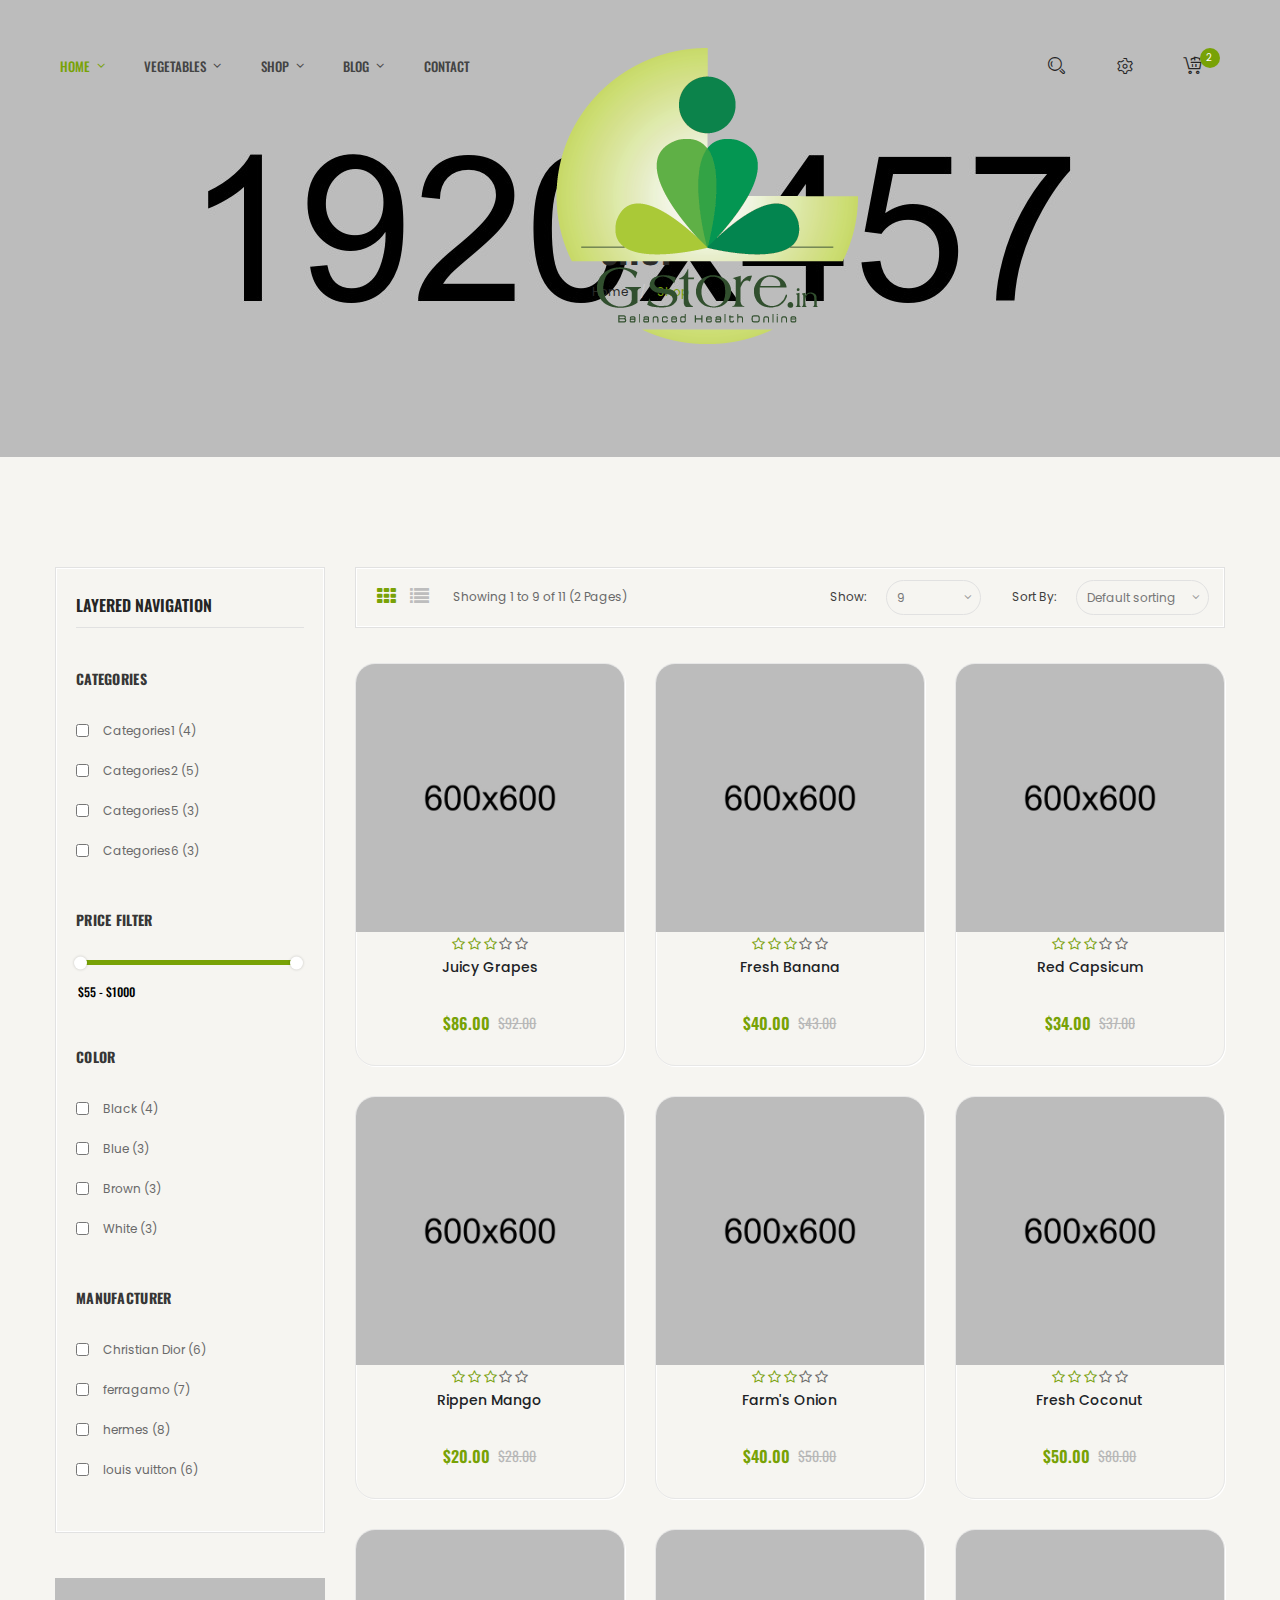
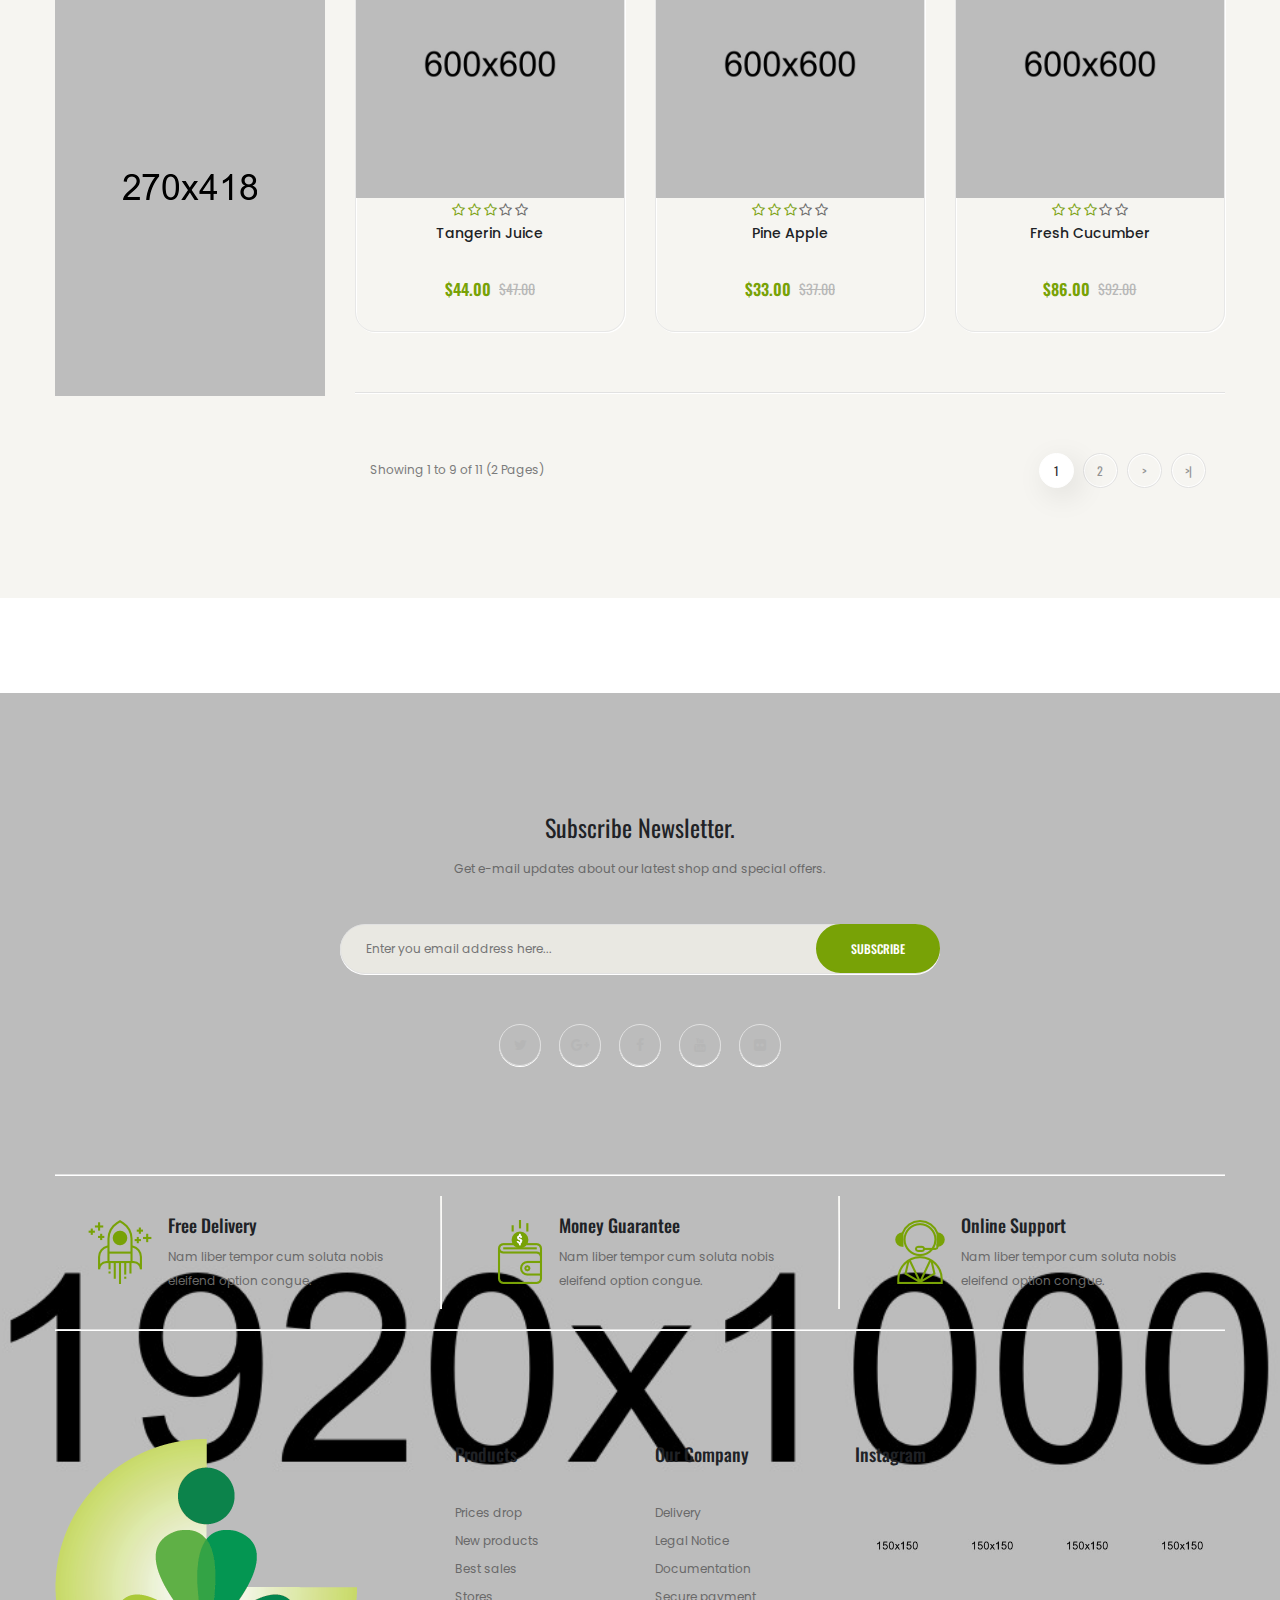
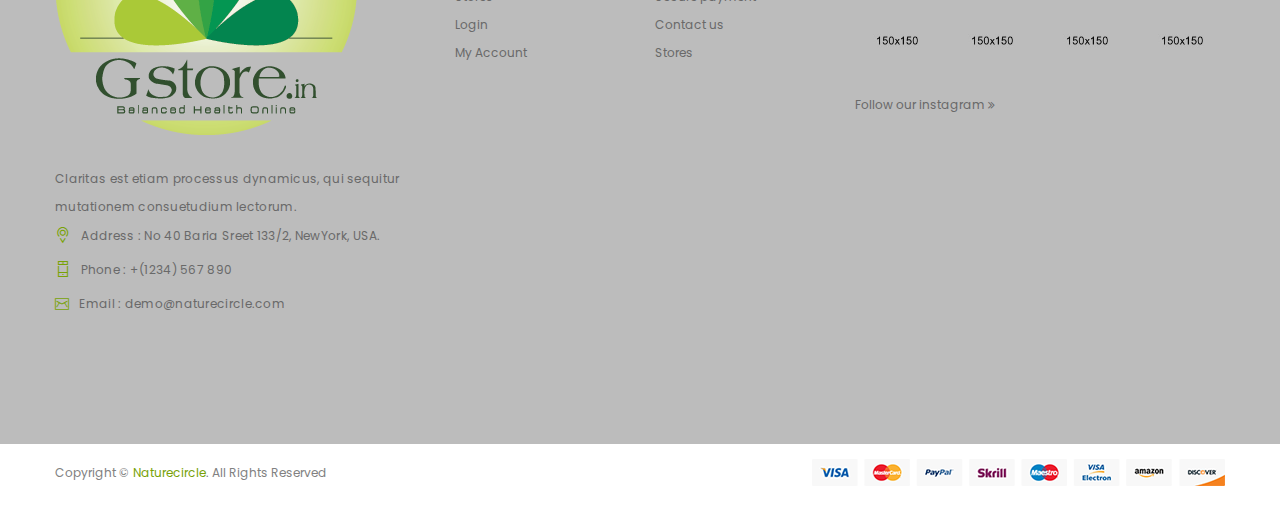
<file: shop/shop.html>
<!doctype html>
<html class="no-js" lang="en">
    <head>
        <meta charset="utf-8">
        <meta http-equiv="x-ua-compatible" content="ie=edge">
        <title>Naturecircle - Premium eCommerce Template</title>
        <meta name="description" content="">
        <meta name="viewport" content="width=device-width, initial-scale=1">
        <!-- Favicon -->
        <link rel="shortcut icon" type="image/x-icon" href="assets/img/favicon.png">

        <!-- All css here -->
        <link rel="stylesheet" href="assets/css/bootstrap.min.css">
        <link rel="stylesheet" href="assets/css/font-awesome.min.css">
        <link rel="stylesheet" href="assets/css/ie7.css">
        <link rel="stylesheet" href="assets/css/plugins.css">
        <link rel="stylesheet" href="assets/css/style.css">
        <script src="assets/js/vendor/modernizr-3.5.0.min.js"></script>
    </head>
    <body>
        
        <!-- Header Area Start -->
        <header class="header-area header-sticky">
            <div class="header-container">
                <div class="row">
                    <div class="col-lg-5 display-none-md display-none-xs">
                        <div class="ht-main-menu">
                            <nav>
                                <ul>
                                    <li class="active"><a href="index.html">home <i class="fa fa-angle-down"></i></a>
                                        <ul>
                                            <li><a href="index.html">Home One</a></li>
                                            <li><a href="index-2.html">Home Two</a></li>
                                            <li><a href="index-3.html">Home Three</a></li>
                                            <li><a href="index-4.html">Home Four</a></li>
                                        </ul>
                                    </li>
                                    <li><a href="shop.html">vegetables <i class="fa fa-angle-down"></i></a>
                                        <ul class="ht-mega-menu">
                                            <li>
                                                <ul>
                                                    <li class="mega-menu-title">Bags</li>
                                                    <li><a href="shop.html">Crochet</a></li>
                                                    <li><a href="shop.html">Sleeveles</a></li>
                                                    <li><a href="shop.html">Stripes</a></li>
                                                    <li><a href="shop.html">Sweaters</a></li>
                                                    <li><a href="shop.html"><img src="assets/img/banner/menu-1.jpg" alt=""></a></li>
                                                </ul>
                                            </li>
                                            <li>
                                                <ul>
                                                    <li class="mega-menu-title">Bottoms</li>
                                                    <li><a href="shop.html">Flat sandals</a></li>
                                                    <li><a href="shop.html">Heeled sandals</a></li>
                                                    <li><a href="shop.html">Polo Short Sleeve</a></li>
                                                    <li><a href="shop.html">Short Sleeve</a></li>
                                                    <li><a href="shop.html"><img src="assets/img/banner/menu-2.jpg" alt=""></a></li>
                                                </ul>
                                            </li>
                                            <li>
                                                <ul>
                                                    <li class="mega-menu-title">Shirts</li>
                                                    <li><a href="shop.html">Flat sandals</a></li>
                                                    <li><a href="shop.html">Heeled sandals</a></li>
                                                    <li><a href="shop.html">Polo Short Sleeve</a></li>
                                                    <li><a href="shop.html">Short Sleeve</a></li>
                                                    <li><a href="shop.html"><img src="assets/img/banner/menu-3.jpg" alt=""></a></li>
                                                </ul>
                                            </li>
                                        </ul>
                                    </li>
                                    <li><a href="shop.html">Shop <i class="fa fa-angle-down"></i></a>
                                        <ul>
                                            <li><a href="shop-full-width.html">shop full Width</a></li>
                                            <li><a href="shop-right-sidebar.html">shop Right Sidebar</a></li>
                                            <li><a href="wishlist.html">Wishlist Page</a></li>
                                            <li><a href="cart.html">cart Page</a></li>
                                            <li><a href="checkout.html">checkout Page</a></li>
                                            <li><a href="product-details.html">Single Shop</a></li>
                                        </ul>
                                    </li>
                                    <li><a href="blog.html">blog <i class="fa fa-angle-down"></i></a>
                                        <ul>
                                            <li><a href="blog-2-column.html">blog 2 column</a></li>
                                            <li><a href="blog-3-column.html">blog 3 column</a></li>
                                            <li><a href="blog-left-sidebar.html">blog Left Sidebar</a></li>
                                            <li><a href="blog-details.html">blog details</a></li>
                                            <li><a href="blog-details-left-sidebar.html">blog details left Sidebar</a></li>
                                        </ul>
                                    </li>
                                    <li><a href="contact.html">contact</a></li>
                                </ul>
                            </nav>
                        </div>
                    </div>
                    <div class="col-lg-2 col-sm-4">
                        <div class="logo text-center">
                            <a href="index.html"><img src="assets/img/logo/logo.png" alt="NatureCircle"></a>
                        </div>
                    </div>
                    <div class="col-lg-5 col-sm-8">
                        <div class="header-content d-flex justify-content-end">
                            <div class="search-wrapper">
                                <a href="#"><span class="icon icon-Search"></span></a>
                                <form action="#" class="search-form">
                                    <input type="text" placeholder="Search entire store here ...">
                                    <button type="button">Search</button>
                                </form>
                            </div>
                            <div class="settings-wrapper">
                                <a href="#"><i class="icon icon-Settings"></i></a>
                                <div class="settings-content">
                                    <h4>My Account <i class="fa fa-angle-down"></i></h4>
                                    <ul>
                                        <li><a href="#" class="modal-view button" data-toggle="modal" data-target="#register_box">Register</a></li>
                                        <li><a href="#" class="modal-view button" data-toggle="modal" data-target="#login_box">login</a></li>
                                    </ul>
                                    <h4>Currency: USD <i class="fa fa-angle-down"></i></h4>
                                    <ul>
                                        <li><a href="#">€ Euro</a></li>
                                        <li><a href="#">£ Pound Sterling</a></li>
                                        <li><a href="#">$ Us Dollar</a></li>
                                    </ul>
                                    <h4>Language: en-gb <i class="fa fa-angle-down"></i></h4>
                                    <ul>
                                        <li>
                                            <a href="#"><img src="assets/img/icon/flag-1.png" alt="">English</a>
                                        </li>
                                        <li>
                                            <a href="#"><img src="assets/img/icon/flag-2.png" alt="">Germany</a>
                                        </li>
                                    </ul>
                                </div>
                            </div>
                            <div class="cart-wrapper">
                                <a href="#">
                                    <i class="icon icon-FullShoppingCart"></i>
                                    <span>2</span>
                                </a>
                                <div class="cart-item-wrapper">
                                    <div class="single-cart-item">
                                        <div class="cart-img">
                                            <a href="cart.html"><img src="assets/img/cart/1.jpg" alt=""></a>
                                        </div>
                                        <div class="cart-text-btn">
                                            <div class="cart-text">
                                                <h5><a href="cart.html">Fresh Fruit Juice</a></h5>
                                                <span class="cart-qty">×1</span>
                                                <span class="cart-price">$68.00</span>
                                            </div>
                                            <button type="button"><i class="fa fa-close"></i></button>
                                        </div>
                                    </div>
                                    <div class="single-cart-item">
                                        <div class="cart-img">
                                            <a href="cart.html"><img src="assets/img/cart/2.jpg" alt=""></a>
                                        </div>
                                        <div class="cart-text-btn">
                                            <div class="cart-text">
                                                <h5><a href="cart.html">Fresh Vegetables</a></h5>
                                                <span class="cart-qty">×1</span>
                                                <span class="cart-price">$98.00</span>
                                            </div>
                                            <button type="button"><i class="fa fa-close"></i></button>
                                        </div>
                                    </div>
                                    <div class="cart-price-total">
                                        <div class="cart-price-info d-flex justify-content-between">
                                            <span>Sub-Total :</span>
                                            <span>$135.00</span>
                                        </div>
                                        <div class="cart-price-info d-flex justify-content-between">
                                            <span>Eco Tax (-2.00) :</span>
                                            <span>$4.00</span>
                                        </div>
                                        <div class="cart-price-info d-flex justify-content-between">
                                            <span>VAT (20%) :</span>
                                            <span>$27.00</span>
                                        </div>
                                        <div class="cart-price-info d-flex justify-content-between">
                                            <span>Total :</span>
                                            <span>$166.00</span>
                                        </div>
                                    </div>
                                    <div class="cart-links">
                                        <a href="cart.html">View cart</a>
                                        <a href="checkout.html">Checkout</a>
                                    </div>
                                </div>
                            </div>
                        </div>
                    </div>
                </div>
            </div>
            <!-- Header Area End -->
            <!-- Mobile Menu Area Start -->
            <div class="mobile-menu-area">
                <div class="mobile-menu container">
                    <nav id="mobile-menu-active">
                        <ul class="menu-overflow">
                            <li><a href="index.html">HOME</a>
                                <ul>
                                    <li><a href="index.html">Home One</a></li>
                                    <li><a href="index-2.html">Home Two</a></li>
                                    <li><a href="index-3.html">Home Three</a></li>
                                    <li><a href="index-4.html">Home Four</a></li>
                                </ul>
                            </li>
                            <li><a href="shop.html">Shop</a>
                                <ul>
                                    <li><a href="shop-full-width.html">shop full Width</a></li>
                                    <li><a href="shop-right-sidebar.html">shop Right Sidebar</a></li>
                                    <li><a href="wishlist.html">Wishlist Page</a></li>
                                    <li><a href="cart.html">cart Page</a></li>
                                    <li><a href="checkout.html">checkout Page</a></li>
                                    <li><a href="product-details.html">Single Shop</a></li>
                                </ul>
                            </li>
                            <li><a href="blog.html">Blog</a>
                                <ul>
                                    <li><a href="blog-2-column.html">blog 2 column</a></li>
                                    <li><a href="blog-3-column.html">blog 3 column</a></li>
                                    <li><a href="blog-left-sidebar.html">blog Left Sidebar</a></li>
                                    <li><a href="blog-details.html">blog details</a></li>
                                    <li><a href="blog-details-left-sidebar.html">blog details left Sidebar</a></li>
                                </ul>
                            </li>
                            <li><a href="contact.html">Contact</a></li>
                            <li><a href="404.html">404</a></li>
                        </ul>
                    </nav>							
                </div>
            </div>
            <!-- Mobile Menu Area End -->
            <!--Start of Login Form-->
            <div class="modal fade" id="login_box" tabindex="-1" role="dialog">
                <div class="modal-dialog" role="document">
                    <div class="modal-content">
                        <div class="modal-header">
                            <button type="button" class="close" data-dismiss="modal" aria-label="Close"><span aria-hidden="true"><i class="fa fa-close"></i></span></button>
                        </div>
                        <div class="modal-body">
                            <div class="form-pop-up-content">
								<h2>Login to your account</h2>
								<form action="#" method="post">
									<div class="form-box">
										<input type="text" placeholder="User Name" name="username">
										<input type="password" placeholder="Password" name="pass">
									</div>
									<div class="checkobx-link">
									    <div class="left-col">
								            <input type="checkbox" id="remember_me"><label for="remember_me">Remember Me</label>
									    </div>
									    <div class="right-col"><a href="#">Forget Password?</a></div>
									</div>
								    <button type="submit">Sign In</button>
								</form>
							</div>
                        </div>	
                    </div>	
                </div>
            </div>
            <!--End of Login Form-->
            <!--Start of Register Form-->
            <div class="modal fade" id="register_box" tabindex="-1" role="dialog">
                <div class="modal-dialog" role="document">
                    <div class="modal-content">
                        <div class="modal-header">
                            <button type="button" class="close" data-dismiss="modal" aria-label="Close"><span aria-hidden="true"><i class="fa fa-close"></i></span></button>
                        </div>
                        <div class="modal-body">
                            <div class="form-pop-up-content">
								<h2>Sign Up</h2>
								<form action="#" method="post">
									<div class="form-box">
										<input type="text" placeholder="Full Name" name="fullname">
										<input type="text" placeholder="User Name" name="username">
										<input type="email" placeholder="Email" name="email">
										<input type="password" placeholder="Password" name="pass">
										<input type="password" placeholder="Confirm Password" name="re_pass">
									</div>
									<div class="checkobx-link">
									    <div class="left-col">
								            <input type="checkbox" id="remember_reg"><label for="remember_reg">Remember Me</label>
									    </div>
									</div>
								    <button class="text-uppercase" type="submit">Register</button>
								</form>
							</div>
                        </div>	
                    </div>	
                </div>
            </div>
            <!--End of Register Form-->
        </header>
        <!-- Header Area End -->
        <!-- Breadcrumb Area Start -->
        <div class="breadcrumb-area bg-12 text-center">
            <div class="container">
                <h1>Shop</h1>
                <nav aria-label="breadcrumb">
                    <ul class="breadcrumb">
                        <li class="breadcrumb-item"><a href="index.html">Home</a></li>
                        <li class="breadcrumb-item active" aria-current="page">Shop</li>
                    </ul>
                </nav>
            </div>
        </div>
        <!-- Breadcrumb Area End -->
        <!-- Shop Area Start -->
        <div class="shop-area pt-110 pb-100 bg-gray mb-95">
            <div class="container">
                <div class="row">
                    <div class="order-xl-2 order-lg-2 col-xl-9 col-lg-8">
                        <div class="ht-product-tab">
                            <div class="ht-tab-content">
                                <div class="nav" role="tablist">
                                    <a class="active grid" href="#grid" data-toggle="tab" role="tab" aria-selected="true" aria-controls="grid"><i class="fa fa-th"></i></a>
                                    <a class="list" href="#list" data-toggle="tab" role="tab" aria-selected="false" aria-controls="list"><i class="fa fa-list"></i></a>
                                </div>
                                <div class="shop-items">
                                    <span>Showing 1 to 9 of 11 (2 Pages) </span>
                                </div>
                            </div>
                            <div class="shop-results-wrapper">
                                <div class="shop-results"><span>Show:</span>
                                    <div class="shop-select">
                                        <select name="number" id="number">
                                            <option value="9">9</option>
                                            <option value="25">25</option>
                                            <option value="50">50</option>
                                            <option value="75">75</option>
                                            <option value="100">100</option>
                                        </select>
                                    </div>
                                </div>
                                <div class="shop-results"><span>Sort By:</span>
                                    <div class="shop-select">
                                        <select name="sort" id="sort">
                                            <option value="position">Default sorting</option>
                                            <option value="p-name">Sort Popularity</option>
                                            <option value="p-price">Sort Price</option>
                                        </select>
                                    </div>
                                </div>
                            </div>
                        </div>
                        <div class="ht-product-shop tab-content text-center">
                            <div class="tab-pane active show fade" id="grid" role="tabpanel">
                                <div class="custom-row">
                                    <div class="custom-col">
                                        <div class="single-product-item">
                                            <div class="product-image">
                                                <a href="product-details.html">
                                                    <img src="assets/img/product/1.jpg" alt="">
                                                </a>  
                                                <div class="product-hover">
                                                    <ul class="hover-icon-list">
                                                        <li>
                                                            <a href="wishlist.html"><i class="icon icon-Heart"></i></a>
                                                        </li>
                                                        <li>
                                                            <a href="#"><i class="icon icon-Restart"></i></a>
                                                        </li>
                                                        <li><a href="assets/img/product/1.jpg" data-toggle="modal" data-target="#productModal"><i class="icon icon-Search"></i></a></li>
                                                    </ul>
                                                    <button type="button" class="p-cart-btn">Add to cart</button>
                                                </div>
                                            </div>
                                            <div class="product-text">
                                                <div class="product-rating">
                                                    <i class="fa fa-star-o color"></i>
                                                    <i class="fa fa-star-o color"></i>
                                                    <i class="fa fa-star-o color"></i>
                                                    <i class="fa fa-star-o"></i>
                                                    <i class="fa fa-star-o"></i>
                                                </div>
                                                <h5><a href="product-details.html">Juicy Grapes</a></h5>
                                                <div class="pro-price">
                                                    <span class="new-price">$86.00</span> 
                                                    <span class="old-price">$92.00</span>
                                                </div>
                                            </div>
                                        </div>
                                    </div>
                                    <div class="custom-col">
                                        <div class="single-product-item">
                                            <div class="product-image">
                                                <a href="product-details.html">
                                                    <img src="assets/img/product/2.jpg" alt="">
                                                </a>  
                                                <div class="product-hover">
                                                    <ul class="hover-icon-list">
                                                        <li>
                                                            <a href="wishlist.html"><i class="icon icon-Heart"></i></a>
                                                        </li>
                                                        <li>
                                                            <a href="#"><i class="icon icon-Restart"></i></a>
                                                        </li>
                                                        <li><a href="assets/img/product/2.jpg" data-toggle="modal" data-target="#productModal"><i class="icon icon-Search"></i></a></li>
                                                    </ul>
                                                    <button type="button" class="p-cart-btn">Add to cart</button>
                                                </div>
                                            </div>
                                            <div class="product-text">
                                                <div class="product-rating">
                                                    <i class="fa fa-star-o color"></i>
                                                    <i class="fa fa-star-o color"></i>
                                                    <i class="fa fa-star-o color"></i>
                                                    <i class="fa fa-star-o"></i>
                                                    <i class="fa fa-star-o"></i>
                                                </div>
                                                <h5><a href="product-details.html">Fresh Banana</a></h5>
                                                <div class="pro-price">
                                                    <span class="new-price">$40.00</span> 
                                                    <span class="old-price">$43.00</span>
                                                </div>
                                            </div>
                                        </div>
                                    </div>
                                    <div class="custom-col">
                                        <div class="single-product-item">
                                            <div class="product-image">
                                                <a href="product-details.html">
                                                    <img src="assets/img/product/3.jpg" alt="">
                                                </a>  
                                                <div class="product-hover">
                                                    <ul class="hover-icon-list">
                                                        <li>
                                                            <a href="wishlist.html"><i class="icon icon-Heart"></i></a>
                                                        </li>
                                                        <li>
                                                            <a href="#"><i class="icon icon-Restart"></i></a>
                                                        </li>
                                                        <li><a href="assets/img/product/3.jpg" data-toggle="modal" data-target="#productModal"><i class="icon icon-Search"></i></a></li>
                                                    </ul>
                                                    <button type="button" class="p-cart-btn">Add to cart</button>
                                                </div>
                                            </div>
                                            <div class="product-text">
                                                <div class="product-rating">
                                                    <i class="fa fa-star-o color"></i>
                                                    <i class="fa fa-star-o color"></i>
                                                    <i class="fa fa-star-o color"></i>
                                                    <i class="fa fa-star-o"></i>
                                                    <i class="fa fa-star-o"></i>
                                                </div>
                                                <h5><a href="product-details.html">Red Capsicum</a></h5>
                                                <div class="pro-price">
                                                    <span class="new-price">$34.00</span> 
                                                    <span class="old-price">$37.00</span>
                                                </div>
                                            </div>
                                        </div>
                                    </div>
                                    <div class="custom-col">
                                        <div class="single-product-item">
                                            <div class="product-image">
                                                <a href="product-details.html">
                                                    <img src="assets/img/product/4.jpg" alt="">
                                                </a>  
                                                <div class="product-hover">
                                                    <ul class="hover-icon-list">
                                                        <li>
                                                            <a href="wishlist.html"><i class="icon icon-Heart"></i></a>
                                                        </li>
                                                        <li>
                                                            <a href="#"><i class="icon icon-Restart"></i></a>
                                                        </li>
                                                        <li><a href="assets/img/product/4.jpg" data-toggle="modal" data-target="#productModal"><i class="icon icon-Search"></i></a></li>
                                                    </ul>
                                                    <button type="button" class="p-cart-btn">Add to cart</button>
                                                </div>
                                            </div>
                                            <div class="product-text">
                                                <div class="product-rating">
                                                    <i class="fa fa-star-o color"></i>
                                                    <i class="fa fa-star-o color"></i>
                                                    <i class="fa fa-star-o color"></i>
                                                    <i class="fa fa-star-o"></i>
                                                    <i class="fa fa-star-o"></i>
                                                </div>
                                                <h5><a href="product-details.html">Rippen Mango</a></h5>
                                                <div class="pro-price">
                                                    <span class="new-price">$20.00</span> 
                                                    <span class="old-price">$28.00</span>
                                                </div>
                                            </div>
                                        </div>
                                    </div>
                                    <div class="custom-col">
                                        <div class="single-product-item">
                                            <div class="product-image">
                                                <a href="product-details.html">
                                                    <img src="assets/img/product/5.jpg" alt="">
                                                </a>  
                                                <div class="product-hover">
                                                    <ul class="hover-icon-list">
                                                        <li>
                                                            <a href="wishlist.html"><i class="icon icon-Heart"></i></a>
                                                        </li>
                                                        <li>
                                                            <a href="#"><i class="icon icon-Restart"></i></a>
                                                        </li>
                                                        <li><a href="assets/img/product/5.jpg" data-toggle="modal" data-target="#productModal"><i class="icon icon-Search"></i></a></li>
                                                    </ul>
                                                    <button type="button" class="p-cart-btn">Add to cart</button>
                                                </div>
                                            </div>
                                            <div class="product-text">
                                                <div class="product-rating">
                                                    <i class="fa fa-star-o color"></i>
                                                    <i class="fa fa-star-o color"></i>
                                                    <i class="fa fa-star-o color"></i>
                                                    <i class="fa fa-star-o"></i>
                                                    <i class="fa fa-star-o"></i>
                                                </div>
                                                <h5><a href="product-details.html">Farm's Onion</a></h5>
                                                <div class="pro-price">
                                                    <span class="new-price">$40.00</span> 
                                                    <span class="old-price">$50.00</span>
                                                </div>
                                            </div>
                                        </div>
                                    </div>
                                    <div class="custom-col">
                                        <div class="single-product-item">
                                            <div class="product-image">
                                                <a href="product-details.html">
                                                    <img src="assets/img/product/6.jpg" alt="">
                                                </a>  
                                                <div class="product-hover">
                                                    <ul class="hover-icon-list">
                                                        <li>
                                                            <a href="wishlist.html"><i class="icon icon-Heart"></i></a>
                                                        </li>
                                                        <li>
                                                            <a href="#"><i class="icon icon-Restart"></i></a>
                                                        </li>
                                                        <li><a href="assets/img/product/6.jpg" data-toggle="modal" data-target="#productModal"><i class="icon icon-Search"></i></a></li>
                                                    </ul>
                                                    <button type="button" class="p-cart-btn">Add to cart</button>
                                                </div>
                                            </div>
                                            <div class="product-text">
                                                <div class="product-rating">
                                                    <i class="fa fa-star-o color"></i>
                                                    <i class="fa fa-star-o color"></i>
                                                    <i class="fa fa-star-o color"></i>
                                                    <i class="fa fa-star-o"></i>
                                                    <i class="fa fa-star-o"></i>
                                                </div>
                                                <h5><a href="product-details.html">Fresh Coconut</a></h5>
                                                <div class="pro-price">
                                                    <span class="new-price">$50.00</span> 
                                                    <span class="old-price">$80.00</span>
                                                </div>
                                            </div>
                                        </div>
                                    </div>
                                    <div class="custom-col">
                                        <div class="single-product-item">
                                            <div class="product-image">
                                                <a href="product-details.html">
                                                    <img src="assets/img/product/7.jpg" alt="">
                                                </a>  
                                                <div class="product-hover">
                                                    <ul class="hover-icon-list">
                                                        <li>
                                                            <a href="wishlist.html"><i class="icon icon-Heart"></i></a>
                                                        </li>
                                                        <li>
                                                            <a href="#"><i class="icon icon-Restart"></i></a>
                                                        </li>
                                                        <li><a href="assets/img/product/7.jpg" data-toggle="modal" data-target="#productModal"><i class="icon icon-Search"></i></a></li>
                                                    </ul>
                                                    <button type="button" class="p-cart-btn">Add to cart</button>
                                                </div>
                                            </div>
                                            <div class="product-text">
                                                <div class="product-rating">
                                                    <i class="fa fa-star-o color"></i>
                                                    <i class="fa fa-star-o color"></i>
                                                    <i class="fa fa-star-o color"></i>
                                                    <i class="fa fa-star-o"></i>
                                                    <i class="fa fa-star-o"></i>
                                                </div>
                                                <h5><a href="product-details.html">Tangerin Juice</a></h5>
                                                <div class="pro-price">
                                                    <span class="new-price">$44.00</span> 
                                                    <span class="old-price">$47.00</span>
                                                </div>
                                            </div>
                                        </div>
                                    </div>
                                    <div class="custom-col">
                                        <div class="single-product-item">
                                            <div class="product-image">
                                                <a href="product-details.html">
                                                    <img src="assets/img/product/8.jpg" alt="">
                                                </a>  
                                                <div class="product-hover">
                                                    <ul class="hover-icon-list">
                                                        <li>
                                                            <a href="wishlist.html"><i class="icon icon-Heart"></i></a>
                                                        </li>
                                                        <li>
                                                            <a href="#"><i class="icon icon-Restart"></i></a>
                                                        </li>
                                                        <li><a href="assets/img/product/8.jpg" data-toggle="modal" data-target="#productModal"><i class="icon icon-Search"></i></a></li>
                                                    </ul>
                                                    <button type="button" class="p-cart-btn">Add to cart</button>
                                                </div>
                                            </div>
                                            <div class="product-text">
                                                <div class="product-rating">
                                                    <i class="fa fa-star-o color"></i>
                                                    <i class="fa fa-star-o color"></i>
                                                    <i class="fa fa-star-o color"></i>
                                                    <i class="fa fa-star-o"></i>
                                                    <i class="fa fa-star-o"></i>
                                                </div>
                                                <h5><a href="product-details.html">Pine Apple</a></h5>
                                                <div class="pro-price">
                                                    <span class="new-price">$33.00</span> 
                                                    <span class="old-price">$37.00</span>
                                                </div>
                                            </div>
                                        </div>
                                    </div>
                                    <div class="custom-col">
                                        <div class="single-product-item">
                                            <div class="product-image">
                                                <a href="product-details.html">
                                                    <img src="assets/img/product/9.jpg" alt="">
                                                </a>  
                                                <div class="product-hover">
                                                    <ul class="hover-icon-list">
                                                        <li>
                                                            <a href="wishlist.html"><i class="icon icon-Heart"></i></a>
                                                        </li>
                                                        <li>
                                                            <a href="#"><i class="icon icon-Restart"></i></a>
                                                        </li>
                                                        <li><a href="assets/img/product/9.jpg" data-toggle="modal" data-target="#productModal"><i class="icon icon-Search"></i></a></li>
                                                    </ul>
                                                    <button type="button" class="p-cart-btn">Add to cart</button>
                                                </div>
                                            </div>
                                            <div class="product-text">
                                                <div class="product-rating">
                                                    <i class="fa fa-star-o color"></i>
                                                    <i class="fa fa-star-o color"></i>
                                                    <i class="fa fa-star-o color"></i>
                                                    <i class="fa fa-star-o"></i>
                                                    <i class="fa fa-star-o"></i>
                                                </div>
                                                <h5><a href="product-details.html">Fresh Cucumber</a></h5>
                                                <div class="pro-price">
                                                    <span class="new-price">$86.00</span> 
                                                    <span class="old-price">$92.00</span>
                                                </div>
                                            </div>
                                        </div>
                                    </div>
                                </div>
                            </div>
                            <div class="tab-pane fade text-left" id="list" role="tabpanel">
                                <div class="single-product-item">
                                    <div class="product-image">
                                        <a href="product-details.html">
                                            <img src="assets/img/product/1.jpg" alt="">
                                        </a>  
                                        <div class="product-hover">
                                            <ul class="hover-icon-list">
                                                <li>
                                                    <a href="wishlist.html"><i class="icon icon-Heart"></i></a>
                                                </li>
                                                <li>
                                                    <a href="#"><i class="icon icon-Restart"></i></a>
                                                </li>
                                                <li><a href="assets/img/product/1.jpg" data-toggle="modal" data-target="#productModal"><i class="icon icon-Search"></i></a></li>
                                            </ul>
                                        </div>
                                    </div>
                                    <div class="product-text">
                                        <h5><a href="product-details.html">Farm Fresh Black Grape</a></h5>
                                        <div class="product-rating">
                                            <i class="fa fa-star-o color"></i>
                                            <i class="fa fa-star-o color"></i>
                                            <i class="fa fa-star-o color"></i>
                                            <i class="fa fa-star-o"></i>
                                            <i class="fa fa-star-o"></i>
                                        </div>
                                        <div class="pro-price">
                                            <span class="new-price">$110.00</span> 
                                            <span class="old-price">$122.00</span>
                                        </div>
                                        <p>Go for bananas with very small patches of black and used to make banana bread or served with single cream and sugar.</p>
                                        <button type="button" class="p-cart-btn default-btn">Add to cart</button>
                                    </div>
                                </div>
                                <div class="single-product-item">
                                    <div class="product-image">
                                        <a href="product-details.html">
                                            <img src="assets/img/product/2.jpg" alt="">
                                        </a>  
                                        <div class="product-hover">
                                            <ul class="hover-icon-list">
                                                <li>
                                                    <a href="wishlist.html"><i class="icon icon-Heart"></i></a>
                                                </li>
                                                <li>
                                                    <a href="#"><i class="icon icon-Restart"></i></a>
                                                </li>
                                                <li><a href="assets/img/product/2.jpg" data-toggle="modal" data-target="#productModal"><i class="icon icon-Search"></i></a></li>
                                            </ul>
                                        </div>
                                    </div>
                                    <div class="product-text">
                                        <h5><a href="product-details.html">Wonderfully Sweet Banana</a></h5>
                                        <div class="product-rating">
                                            <i class="fa fa-star-o color"></i>
                                            <i class="fa fa-star-o color"></i>
                                            <i class="fa fa-star-o color"></i>
                                            <i class="fa fa-star-o"></i>
                                            <i class="fa fa-star-o"></i>
                                        </div>
                                        <div class="pro-price">
                                            <span class="new-price">$90.00</span> 
                                            <span class="old-price">$99.00</span>
                                        </div>
                                        <p>To eat straight away, go for bananas with very small patches of black on the ... Mashed and used to make banana bread.</p>
                                        <button type="button" class="p-cart-btn default-btn">Add to cart</button>
                                    </div>
                                </div>
                                <div class="single-product-item">
                                    <div class="product-image">
                                        <a href="product-details.html">
                                            <img src="assets/img/product/3.jpg" alt="">
                                        </a>  
                                        <div class="product-hover">
                                            <ul class="hover-icon-list">
                                                <li>
                                                    <a href="wishlist.html"><i class="icon icon-Heart"></i></a>
                                                </li>
                                                <li>
                                                    <a href="#"><i class="icon icon-Restart"></i></a>
                                                </li>
                                                <li><a href="assets/img/product/3.jpg" data-toggle="modal" data-target="#productModal"><i class="icon icon-Search"></i></a></li>
                                            </ul>
                                        </div>
                                    </div>
                                    <div class="product-text">
                                        <h5><a href="product-details.html">Fresh Red Capcicum</a></h5>
                                        <div class="product-rating">
                                            <i class="fa fa-star-o color"></i>
                                            <i class="fa fa-star-o color"></i>
                                            <i class="fa fa-star-o color"></i>
                                            <i class="fa fa-star-o"></i>
                                            <i class="fa fa-star-o"></i>
                                        </div>
                                        <div class="pro-price">
                                            <span class="new-price">$190.00</span> 
                                            <span class="old-price">$120.00</span>
                                        </div>
                                        <p>The 30-inch Apple Cinema HD Display delivers an amazing 2560 x 1600 pixel resolution. Designed specifically fo..</p>
                                        <button type="button" class="p-cart-btn default-btn">Add to cart</button>
                                    </div>
                                </div>
                                <div class="single-product-item">
                                    <div class="product-image">
                                        <a href="product-details.html">
                                            <img src="assets/img/product/4.jpg" alt="">
                                        </a>  
                                        <div class="product-hover">
                                            <ul class="hover-icon-list">
                                                <li>
                                                    <a href="wishlist.html"><i class="icon icon-Heart"></i></a>
                                                </li>
                                                <li>
                                                    <a href="#"><i class="icon icon-Restart"></i></a>
                                                </li>
                                                <li><a href="assets/img/product/4.jpg" data-toggle="modal" data-target="#productModal"><i class="icon icon-Search"></i></a></li>
                                            </ul>
                                        </div>
                                    </div>
                                    <div class="product-text">
                                        <h5><a href="product-details.html">Healthy Juicy Mango</a></h5>
                                        <div class="product-rating">
                                            <i class="fa fa-star-o color"></i>
                                            <i class="fa fa-star-o color"></i>
                                            <i class="fa fa-star-o color"></i>
                                            <i class="fa fa-star-o"></i>
                                            <i class="fa fa-star-o"></i>
                                        </div>
                                        <div class="pro-price">
                                            <span class="new-price">$80.00</span> 
                                            <span class="old-price">$70.00</span>
                                        </div>
                                        <p>The 30-inch Apple Cinema HD Display delivers an amazing 2560 x 1600 pixel resolution. Designed specifically fo..</p>
                                        <button type="button" class="p-cart-btn default-btn">Add to cart</button>
                                    </div>
                                </div>
                                <div class="single-product-item">
                                    <div class="product-image">
                                        <a href="product-details.html">
                                            <img src="assets/img/product/6.jpg" alt="">
                                        </a>  
                                        <div class="product-hover">
                                            <ul class="hover-icon-list">
                                                <li>
                                                    <a href="wishlist.html"><i class="icon icon-Heart"></i></a>
                                                </li>
                                                <li>
                                                    <a href="#"><i class="icon icon-Restart"></i></a>
                                                </li>
                                                <li><a href="assets/img/product/6.jpg" data-toggle="modal" data-target="#productModal"><i class="icon icon-Search"></i></a></li>
                                            </ul>
                                        </div>
                                    </div>
                                    <div class="product-text">
                                        <h5><a href="product-details.html">Fresh Large Coconut</a></h5>
                                        <div class="product-rating">
                                            <i class="fa fa-star-o color"></i>
                                            <i class="fa fa-star-o color"></i>
                                            <i class="fa fa-star-o color"></i>
                                            <i class="fa fa-star-o"></i>
                                            <i class="fa fa-star-o"></i>
                                        </div>
                                        <div class="pro-price">
                                            <span class="new-price">$70.00</span> 
                                            <span class="old-price">$50.00</span>
                                        </div>
                                        <p>The 30-inch Apple Cinema HD Display delivers an amazing 2560 x 1600 pixel resolution. Designed specifically fo..</p>
                                        <button type="button" class="p-cart-btn default-btn">Add to cart</button>
                                    </div>
                                </div>
                                <div class="single-product-item">
                                    <div class="product-image">
                                        <a href="product-details.html">
                                            <img src="assets/img/product/7.jpg" alt="">
                                        </a>  
                                        <div class="product-hover">
                                            <ul class="hover-icon-list">
                                                <li>
                                                    <a href="wishlist.html"><i class="icon icon-Heart"></i></a>
                                                </li>
                                                <li>
                                                    <a href="#"><i class="icon icon-Restart"></i></a>
                                                </li>
                                                <li><a href="assets/img/product/7.jpg" data-toggle="modal" data-target="#productModal"><i class="icon icon-Search"></i></a></li>
                                            </ul>
                                        </div>
                                    </div>
                                    <div class="product-text">
                                        <h5><a href="product-details.html">Chemical Free Fresh Juice</a></h5>
                                        <div class="product-rating">
                                            <i class="fa fa-star-o color"></i>
                                            <i class="fa fa-star-o color"></i>
                                            <i class="fa fa-star-o color"></i>
                                            <i class="fa fa-star-o"></i>
                                            <i class="fa fa-star-o"></i>
                                        </div>
                                        <div class="pro-price">
                                            <span class="new-price">$200.00</span> 
                                            <span class="old-price">$100.00</span>
                                        </div>
                                        <p>The 30-inch Apple Cinema HD Display delivers an amazing 2560 x 1600 pixel resolution. Designed specifically fo..</p>
                                        <button type="button" class="p-cart-btn default-btn">Add to cart</button>
                                    </div>
                                </div>
                                <div class="single-product-item">
                                    <div class="product-image">
                                        <a href="product-details.html">
                                            <img src="assets/img/product/8.jpg" alt="">
                                        </a>  
                                        <div class="product-hover">
                                            <ul class="hover-icon-list">
                                                <li>
                                                    <a href="wishlist.html"><i class="icon icon-Heart"></i></a>
                                                </li>
                                                <li>
                                                    <a href="#"><i class="icon icon-Restart"></i></a>
                                                </li>
                                                <li><a href="assets/img/product/8.jpg" data-toggle="modal" data-target="#productModal"><i class="icon icon-Search"></i></a></li>
                                            </ul>
                                        </div>
                                    </div>
                                    <div class="product-text">
                                        <h5><a href="product-details.html">Fresh Pineapple</a></h5>
                                        <div class="product-rating">
                                            <i class="fa fa-star-o color"></i>
                                            <i class="fa fa-star-o color"></i>
                                            <i class="fa fa-star-o color"></i>
                                            <i class="fa fa-star-o"></i>
                                            <i class="fa fa-star-o"></i>
                                        </div>
                                        <div class="pro-price">
                                            <span class="new-price">$190.00</span> 
                                            <span class="old-price">$120.00</span>
                                        </div>
                                        <p>The 30-inch Apple Cinema HD Display delivers an amazing 2560 x 1600 pixel resolution. Designed specifically fo..</p>
                                        <button type="button" class="p-cart-btn default-btn">Add to cart</button>
                                    </div>
                                </div>
                                <div class="single-product-item">
                                    <div class="product-image">
                                        <a href="product-details.html">
                                            <img src="assets/img/product/9.jpg" alt="">
                                        </a>  
                                        <div class="product-hover">
                                            <ul class="hover-icon-list">
                                                <li>
                                                    <a href="wishlist.html"><i class="icon icon-Heart"></i></a>
                                                </li>
                                                <li>
                                                    <a href="#"><i class="icon icon-Restart"></i></a>
                                                </li>
                                                <li><a href="assets/img/product/9.jpg" data-toggle="modal" data-target="#productModal"><i class="icon icon-Search"></i></a></li>
                                            </ul>
                                        </div>
                                    </div>
                                    <div class="product-text">
                                        <h5><a href="product-details.html">Farm's Fresh Cucumber</a></h5>
                                        <div class="product-rating">
                                            <i class="fa fa-star-o color"></i>
                                            <i class="fa fa-star-o color"></i>
                                            <i class="fa fa-star-o color"></i>
                                            <i class="fa fa-star-o"></i>
                                            <i class="fa fa-star-o"></i>
                                        </div>
                                        <div class="pro-price">
                                            <span class="new-price">$190.00</span> 
                                            <span class="old-price">$120.00</span>
                                        </div>
                                        <p>The 30-inch Apple Cinema HD Display delivers an amazing 2560 x 1600 pixel resolution. Designed specifically fo..</p>
                                        <button type="button" class="p-cart-btn default-btn">Add to cart</button>
                                    </div>
                                </div>
                            </div>
                        </div>
                        <div class="pagination-wrapper">
                            <p>Showing 1 to 9 of 11 (2 Pages)</p>
                            <nav aria-label="navigation">
                                <ul class="pagination">
                                    <li class="page-item active"><a class="page-link" href="#">1</a></li>
                                    <li class="page-item"><a class="page-link" href="#">2</a></li>
                                    <li class="page-item"><a class="page-link" href="#">></a></li>
                                    <li class="page-item"><a class="page-link" href="#">>|</a></li>
                                </ul>
                            </nav>
                        </div>
                    </div>
                    <div class="col-xl-3 col-lg-4">
                        <div class="sidebar-wrapper">
                            <h3>Layered Navigation</h3>
                            <div class="sidebar-widget">
                                <h3>Categories</h3>
                                <div class="sidebar-widget-option-wrapper">
                                    <div class="sidebar-widget-option">
                                        <input type="checkbox" id="cat1">
                                        <label for="cat1">Categories1 <span>(4)</span></label>
                                    </div>
                                    <div class="sidebar-widget-option">
                                        <input type="checkbox" id="cat2">
                                        <label for="cat2">Categories2 <span>(5)</span></label>
                                    </div>
                                    <div class="sidebar-widget-option">
                                        <input type="checkbox" id="cat3">
                                        <label for="cat3">Categories5 <span>(3)</span></label>
                                    </div>
                                    <div class="sidebar-widget-option">
                                        <input type="checkbox" id="cat4">
                                        <label for="cat4">Categories6 <span>(3)</span></label>
                                    </div>
                                </div>
                            </div>
                            <div class="sidebar-widget price-widget">
                                <h3>Price Filter</h3>
                                <div class="price-slider-container">
                                    <div id="slider-range"></div>
                                    <div class="price_slider_amount">
                                        <div class="slider-values">
                                            <input type="text" id="amount" name="price"  placeholder="Add Your Price" /> 
                                        </div>
                                    </div>
                                </div>
                            </div>
                            <div class="sidebar-widget">
                                <h3>Color</h3>
                                <div class="sidebar-widget-option-wrapper">
                                    <div class="sidebar-widget-option">
                                        <input type="checkbox" id="black">
                                        <label for="black">Black <span>(4)</span></label>
                                    </div>
                                    <div class="sidebar-widget-option">
                                        <input type="checkbox" id="blue">
                                        <label for="blue">Blue <span>(3)</span></label>
                                    </div>
                                    <div class="sidebar-widget-option">
                                        <input type="checkbox" id="brown">
                                        <label for="brown">Brown <span>(3)</span></label>
                                    </div>
                                    <div class="sidebar-widget-option">
                                        <input type="checkbox" id="white">
                                        <label for="white">White <span>(3)</span></label>
                                    </div>
                                </div>
                            </div>
                            <div class="sidebar-widget">
                                <h3>Manufacturer</h3>
                                <div class="sidebar-widget-option-wrapper">
                                    <div class="sidebar-widget-option">
                                        <input type="checkbox" id="dior">
                                        <label for="dior">Christian Dior <span>(6)</span></label>
                                    </div>
                                    <div class="sidebar-widget-option">
                                        <input type="checkbox" id="ferragamo">
                                        <label for="ferragamo">ferragamo <span>(7)</span></label>
                                    </div>
                                    <div class="sidebar-widget-option">
                                        <input type="checkbox" id="hermes">
                                        <label for="hermes">hermes <span>(8)</span></label>
                                    </div>
                                    <div class="sidebar-widget-option">
                                        <input type="checkbox" id="louis">
                                        <label for="louis">louis vuitton <span>(6)</span></label>
                                    </div>
                                </div>
                            </div>
                        </div>
                        <div class="sidebar-banner-img">
                            <a href="#"><img src="assets/img/banner/6.png" alt=""></a>
                        </div>
                    </div>
                </div>
            </div>
        </div>
        <!-- Shop Area End -->
        <!-- Footer Area Start -->
        <footer class="footer-area">
            <!-- Footer Top Area Start -->
            <div class="footer-top bg-4 pt-120 pb-120">
                <!-- Newsletter Area Start -->
                    <div class="newsletter-area">
                        <div class="container text-center">
                            <div class="newsletter-container">
                                <h2>Subscribe Newsletter.</h2>
                                <p>Get e-mail updates about our latest shop and special offers.</p>
                                <div class="newsletter-form mc_embed_signup">
                                    <form action="#" method="post" id="mc-embedded-subscribe-form" name="mc-embedded-subscribe-form" class="validate" target="_blank" novalidate>
                                        <div id="mc_embed_signup_scroll" class="mc-form">
                                            <input type="email" value="" name="EMAIL" class="email" id="mce-EMAIL" placeholder="Enter you email address here..." required>
                                            <!-- real people should not fill this in and expect good things - do not remove this or risk form bot signups-->
                                            <div class="mc-news" aria-hidden="true"><input type="text" name="b_6bbb9b6f5827bd842d9640c82_05d85f18ef" tabindex="-1" value=""></div>
                                            <button id="mc-embedded-subscribe" type="submit" name="subscribe" class="default-btn">Subscribe</button>
                                        </div>
                                    </form>
                                </div>
                            </div>
                            <div class="social-icon">
                                <a href="#"><i class="fa fa-twitter"></i></a>
                                <a href="#"><i class="fa fa-google-plus"></i></a>
                                <a href="#"><i class="fa fa-facebook"></i></a>
                                <a href="#"><i class="fa fa-youtube"></i></a>
                                <a href="#"><i class="fa fa-flickr"></i></a>
                            </div>
                        </div>
                    </div>
                <!-- Newsletter Area End -->
                <!-- Service Area Start -->
                <div class="service-area pt-50">
                    <div class="container">
                        <div class="service-container">
                            <div class="service-content">
                                <div class="row">
                                    <div class="col-lg-4 col-md-4">
                                        <div class="single-service">
                                            <div class="service-image">
                                                <img src="assets/img/icon/rocket.png" alt="">
                                            </div>
                                            <div class="service-text">
                                                <h3>Free delivery</h3>
                                                <p>Nam liber tempor cum soluta nobis eleifend option congue.</p>
                                            </div>
                                        </div>
                                    </div>
                                    <div class="col-lg-4 col-md-4">
                                        <div class="single-service">
                                            <div class="service-image">
                                                <img src="assets/img/icon/money.png" alt="">
                                            </div>
                                            <div class="service-text">
                                                <h3>Money guarantee</h3>
                                                <p>Nam liber tempor cum soluta nobis eleifend option congue.</p>
                                            </div>
                                        </div>
                                    </div>
                                    <div class="col-lg-4 col-md-4">
                                        <div class="single-service">
                                            <div class="service-image">
                                                <img src="assets/img/icon/support.png" alt="">
                                            </div>
                                            <div class="service-text">
                                                <h3>Online support</h3>
                                                <p>Nam liber tempor cum soluta nobis eleifend option congue.</p>
                                            </div>
                                        </div>
                                    </div>
                                </div>
                            </div>
                        </div>
                    </div>
                </div>
                <!-- Service Area End -->
                <!-- Footer Widget Area Start -->
                <div class="footer-widget-area">
                    <div class="container">
                        <div class="row">
                            <div class="col-lg-4 col-md-6">
                                <div class="single-footer-widget">
                                    <div class="footer-logo">
                                        <a href="#"><img src="assets/img/logo/logo.png" alt=""></a>
                                    </div>
                                    <p>Claritas est etiam processus dynamicus, qui sequitur mutationem consuetudium lectorum.</p>
                                    <div class="footer-text">
                                        <span><i class="icon icon-Pointer"></i>Address : No 40 Baria Sreet 133/2, NewYork, USA.</span>
                                        <span><i class="icon icon-Phone"></i>Phone : +(1234) 567 890</span>
                                        <span><i class="icon icon-Mail"></i>Email : demo@naturecircle.com</span>
                                    </div>
                                </div>
                            </div>
                            <div class="col-lg-2 col-md-3">
                                <div class="single-footer-widget">
                                    <h3>Products</h3>
                                    <ul class="footer-widget-list">
                                        <li><a href="shop.html">Prices drop</a></li>
                                        <li><a href="shop.html">New products</a></li>
                                        <li><a href="shop.html">Best sales</a></li>
                                        <li><a href="shop.html">Stores</a></li>
                                        <li><a href="#">Login</a></li>
                                        <li><a href="#">My Account</a></li>
                                    </ul>
                                </div>
                            </div>
                            <div class="col-lg-2 col-md-3">
                                <div class="single-footer-widget">
                                    <h3>Our company</h3>
                                    <ul class="footer-widget-list">
                                        <li><a href="#">Delivery</a></li>
                                        <li><a href="#">Legal Notice</a></li>
                                        <li><a href="#">Documentation</a></li>
                                        <li><a href="#">Secure payment</a></li>
                                        <li><a href="contact.html">Contact us</a></li>
                                        <li><a href="shop.html">Stores</a></li>
                                    </ul>
                                </div>
                            </div>
                            <div class="col-lg-4">
                                <div class="single-footer-widget">
                                    <h3>Instagram</h3>
                                    <div class="instagram-image">
                                        <div class="single-insta-img">
                                            <a href="#"><img src="assets/img/instagram/1.jpg" alt=""></a>
                                        </div>
                                        <div class="single-insta-img">
                                            <a href="#"><img src="assets/img/instagram/2.jpg" alt=""></a>
                                        </div>
                                        <div class="single-insta-img">
                                            <a href="#"><img src="assets/img/instagram/3.jpg" alt=""></a>
                                        </div>
                                        <div class="single-insta-img">
                                            <a href="#"><img src="assets/img/instagram/4.jpg" alt=""></a>
                                        </div>
                                        <div class="single-insta-img">
                                            <a href="#"><img src="assets/img/instagram/5.jpg" alt=""></a>
                                        </div>
                                        <div class="single-insta-img">
                                            <a href="#"><img src="assets/img/instagram/6.jpg" alt=""></a>
                                        </div>
                                        <div class="single-insta-img">
                                            <a href="#"><img src="assets/img/instagram/7.jpg" alt=""></a>
                                        </div>
                                        <div class="single-insta-img">
                                            <a href="#"><img src="assets/img/instagram/8.jpg" alt=""></a>
                                        </div>
                                    </div>
                                    <a href="#">Follow our instagram <i class="fa fa-angle-double-right"></i></a>
                                </div>
                            </div>
                        </div>
                    </div>
                </div>
                <!-- Footer Widget Area End -->
            </div>
            <!-- Footer Top Area End -->
            <!-- Footer Bottom Area Start -->
            <div class="footer-bottom-area pt-15 pb-30">
                <div class="container">
                    <div class="row">
                        <div class="col-lg-6 d-flex col-md-6">
                            <div class="footer-text-bottom">
                                <p>Copyright &copy; <a href="#">Naturecircle</a>. All Rights Reserved</p>
                            </div>
                        </div>
                        <div class="col-lg-6 col-md-6">
                            <div class="payment-img d-flex justify-content-end">
                                <img src="assets/img/payment.png" alt="">
                            </div>
                        </div>
                    </div>
                </div>
            </div>
            <!-- Footer Bottom Area End -->
        </footer>
        <!-- Footer Area End -->
        
        <!-- QUICKVIEW PRODUCT -->
        <div class="modal fade" id="productModal" tabindex="-1" role="dialog">
            <div class="modal-dialog" role="document">
                <div class="modal-content">
                    <button type="button" class="close" data-dismiss="modal" aria-label="Close"><span aria-hidden="true"><i class="fa fa-times"></i></span></button>
                    <div class="quick-view-container">
                        <div class="column-left">
                            <div class="tab-content product-details-large" id="myTabContent">
                                <div class="tab-pane fade show active" id="single-slide1" role="tabpanel" aria-labelledby="single-slide-tab-1">
                                    <div class="single-product-img">
                                        <img src="assets/img/product/1.jpg" alt="">
                                    </div>
                                </div>
                                <div class="tab-pane fade" id="single-slide2" role="tabpanel" aria-labelledby="single-slide-tab-2">
                                    <div class="single-product-img">
                                        <img src="assets/img/product/2.jpg" alt="">
                                    </div>
                                </div>
                                <div class="tab-pane fade" id="single-slide3" role="tabpanel" aria-labelledby="single-slide-tab-3">
                                    <div class="single-product-img">
                                        <img src="assets/img/product/3.jpg" alt="">
                                    </div>
                                </div>
                                <div class="tab-pane fade" id="single-slide4" role="tabpanel" aria-labelledby="single-slide-tab-4">
                                    <div class="single-product-img">
                                        <img src="assets/img/product/4.jpg" alt="">
                                    </div>
                                </div>
                                <div class="tab-pane fade" id="single-slide5" role="tabpanel" aria-labelledby="single-slide-tab-5">
                                    <div class="single-product-img">
                                        <img src="assets/img/product/5.jpg" alt="">
                                    </div>
                                </div>
                                <div class="tab-pane fade" id="single-slide6" role="tabpanel" aria-labelledby="single-slide-tab-6">
                                    <div class="single-product-img">
                                        <img src="assets/img/product/6.jpg" alt="">
                                    </div>
                                </div>
                            </div>
                            <div class="single-product-menu">
                                <div class="nav single-slide-menu" role="tablist">
                                    <div class="single-tab-menu">
                                        <a class="active" data-toggle="tab" id="single-slide-tab-1" href="#single-slide1"><img src="assets/img/product/1.jpg" alt=""></a>
                                    </div>
                                    <div class="single-tab-menu">
                                        <a data-toggle="tab" id="single-slide-tab-2" href="#single-slide2"><img src="assets/img/product/2.jpg" alt=""></a>
                                    </div>
                                    <div class="single-tab-menu">
                                        <a data-toggle="tab" id="single-slide-tab-3" href="#single-slide3"><img src="assets/img/product/3.jpg" alt=""></a>
                                    </div>
                                    <div class="single-tab-menu">
                                        <a data-toggle="tab" id="single-slide-tab-4" href="#single-slide4"><img src="assets/img/product/4.jpg" alt=""></a>
                                    </div>
                                    <div class="single-tab-menu">
                                        <a data-toggle="tab" id="single-slide-tab-5" href="#single-slide5"><img src="assets/img/product/5.jpg" alt=""></a>
                                    </div>
                                    <div class="single-tab-menu">
                                        <a data-toggle="tab" id="single-slide-tab-6" href="#single-slide6"><img src="assets/img/product/6.jpg" alt=""></a>
                                    </div>
                                </div>
                            </div>
                        </div>    
                        <div class="column-right">
                            <div class="quick-view-text">
                                <h2>Curabitur a purus</h2>
                                <h3 class="q-product-price">$34.00<span class="old-price">$37.00</span></h3>
                                <p>Lorem ipsum dolor sit amet, consectetur adipisicing elit, sed do eiusmod tempor incididunt ut labore et dolore magna aliqua. Ut enim ad minim veniam, quis nostrud exercitation ullamco,Proin lectus ipsum, gravida et mattis vulputate, tristique ut lectus</p>
                                <div class="input-cart">
                                    <input value="1" type="number">
                                    <button class="default-btn">Add to cart</button>
                                </div>
                                <div class="share-product">
                                    <h4>Share this product</h4>
                                    <div class="social-link">
                                        <a href="#" target="_blank" class="facebook">
                                            <i class="fa fa-facebook"></i>
                                        </a>
                                        <a href="#" target="_blank" class="twitter">
                                            <i class="fa fa-twitter"></i>
                                        </a>
                                        <a href="#" target="_blank" class="pinterest">
                                            <i class="fa fa-pinterest"></i>
                                        </a>
                                        <a href="#" target="_blank" class="google">
                                            <i class="fa fa-google-plus"></i>
                                        </a>
                                        <a href="#" target="_blank" class="linkedin">
                                            <i class="fa fa-linkedin"></i>
                                        </a>
                                    </div>
                                </div>
                            </div>
                        </div>
                    </div>
                </div>
            </div>
        </div>
        <!-- END QUICKVIEW PRODUCT -->
        
        <!-- All js here -->
        <script src="assets/js/vendor/jquery-3.2.1.min.js"></script>
        <script src="assets/js/popper.min.js"></script>
        <script src="assets/js/bootstrap.min.js"></script>
        <script src="assets/js/plugins.js"></script>
        <script src="assets/js/ajax-mail.js"></script>
        <script src="assets/js/main.js"></script>
    </body>
</html>
</file>
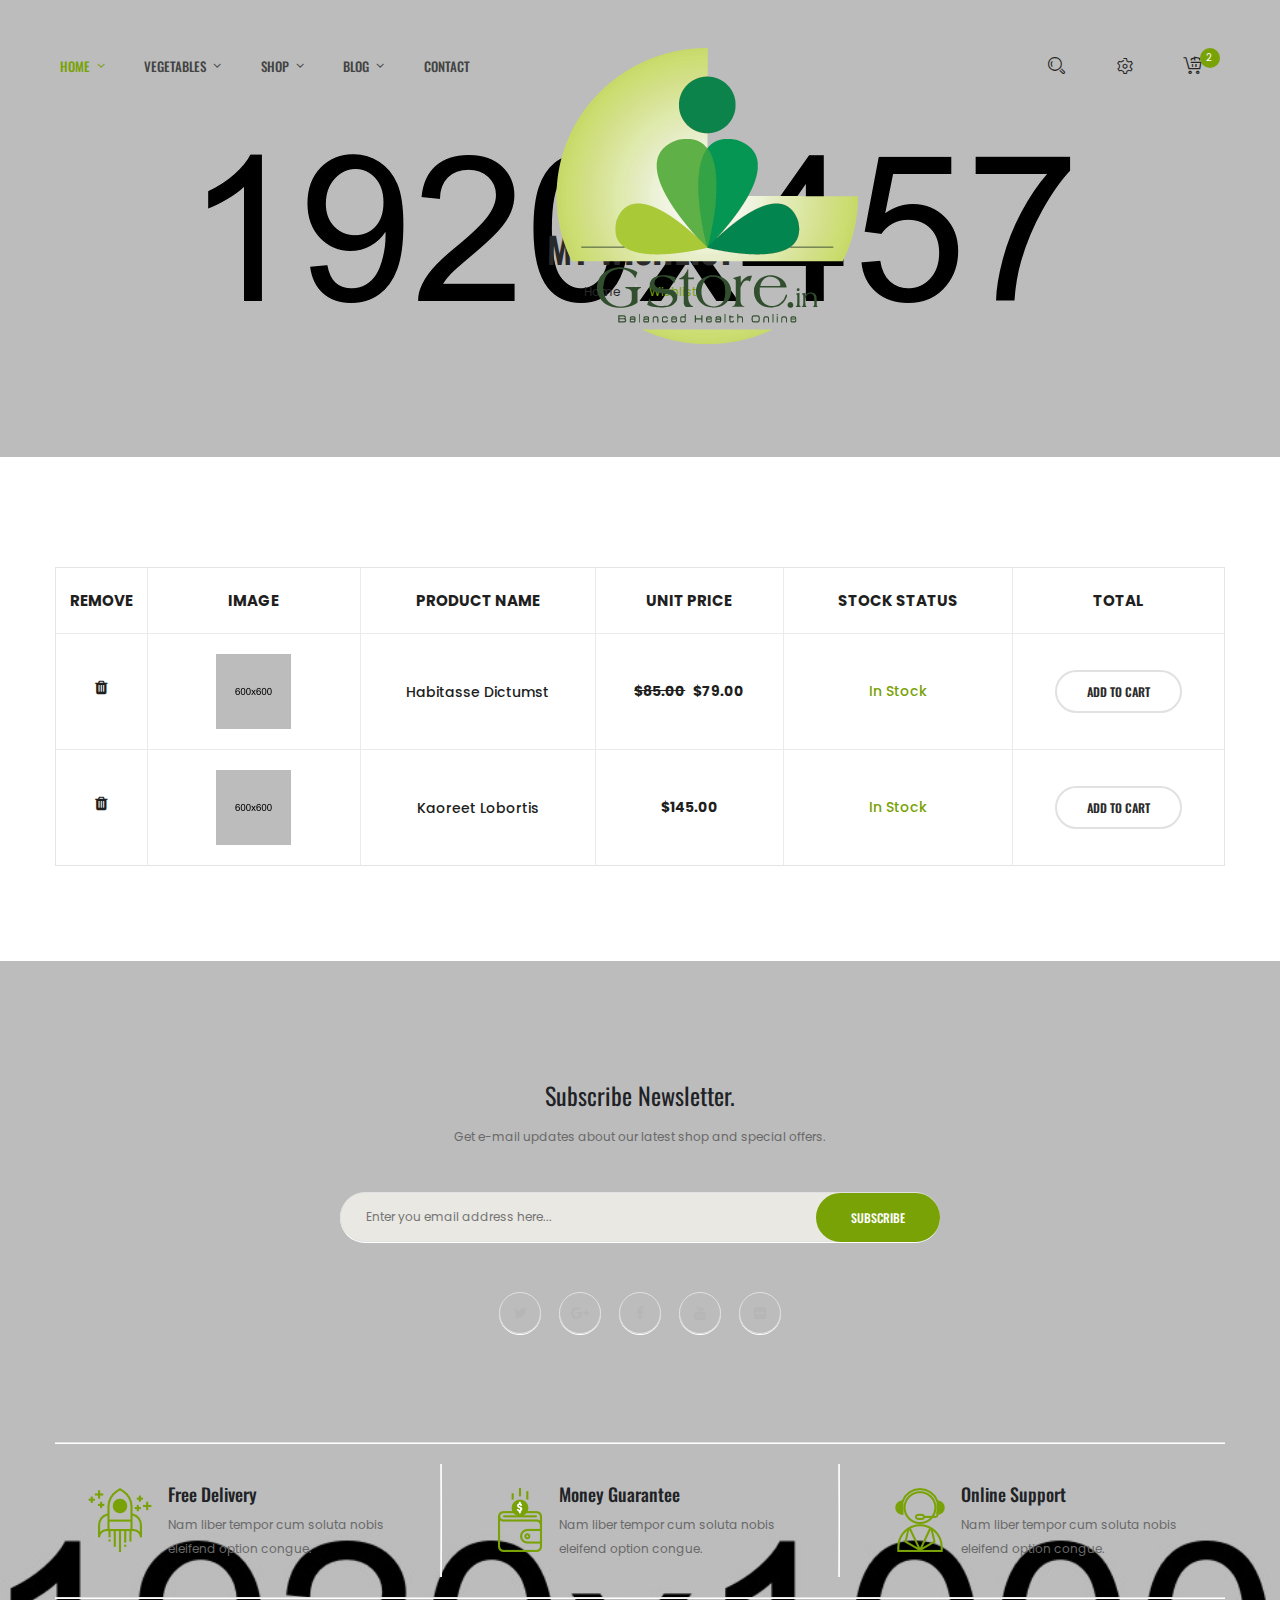
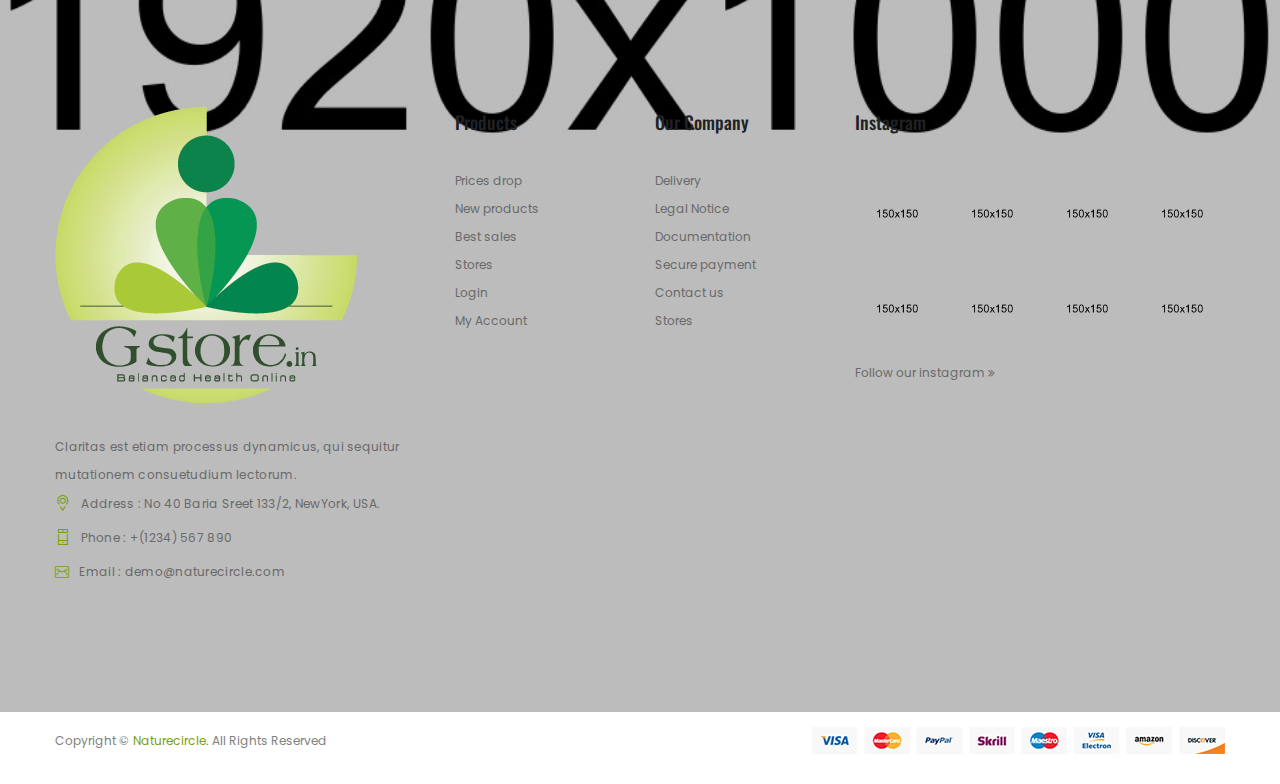
<file: shop/wishlist.html>
<!doctype html>
<html class="no-js" lang="en">
    <head>
        <meta charset="utf-8">
        <meta http-equiv="x-ua-compatible" content="ie=edge">
        <title>Naturecircle - Premium eCommerce Template</title>
        <meta name="description" content="">
        <meta name="viewport" content="width=device-width, initial-scale=1">
        <!-- Favicon -->
        <link rel="shortcut icon" type="image/x-icon" href="assets/img/favicon.png">

        <!-- All css here -->
        <link rel="stylesheet" href="assets/css/bootstrap.min.css">
        <link rel="stylesheet" href="assets/css/font-awesome.min.css">
        <link rel="stylesheet" href="assets/css/ie7.css">
        <link rel="stylesheet" href="assets/css/plugins.css">
        <link rel="stylesheet" href="assets/css/style.css">
        <script src="assets/js/vendor/modernizr-3.5.0.min.js"></script>
    </head>
    <body>
        
        <!-- Header Area Start -->
        <header class="header-area header-sticky">
            <div class="header-container">
                <div class="row">
                    <div class="col-lg-5 display-none-md display-none-xs">
                        <div class="ht-main-menu">
                            <nav>
                                <ul>
                                    <li class="active"><a href="index.html">home <i class="fa fa-angle-down"></i></a>
                                        <ul>
                                            <li><a href="index.html">Home One</a></li>
                                            <li><a href="index-2.html">Home Two</a></li>
                                            <li><a href="index-3.html">Home Three</a></li>
                                            <li><a href="index-4.html">Home Four</a></li>
                                        </ul>
                                    </li>
                                    <li><a href="shop.html">vegetables <i class="fa fa-angle-down"></i></a>
                                        <ul class="ht-mega-menu">
                                            <li>
                                                <ul>
                                                    <li class="mega-menu-title">Bags</li>
                                                    <li><a href="shop.html">Crochet</a></li>
                                                    <li><a href="shop.html">Sleeveles</a></li>
                                                    <li><a href="shop.html">Stripes</a></li>
                                                    <li><a href="shop.html">Sweaters</a></li>
                                                    <li><a href="shop.html"><img src="assets/img/banner/menu-1.jpg" alt=""></a></li>
                                                </ul>
                                            </li>
                                            <li>
                                                <ul>
                                                    <li class="mega-menu-title">Bottoms</li>
                                                    <li><a href="shop.html">Flat sandals</a></li>
                                                    <li><a href="shop.html">Heeled sandals</a></li>
                                                    <li><a href="shop.html">Polo Short Sleeve</a></li>
                                                    <li><a href="shop.html">Short Sleeve</a></li>
                                                    <li><a href="shop.html"><img src="assets/img/banner/menu-2.jpg" alt=""></a></li>
                                                </ul>
                                            </li>
                                            <li>
                                                <ul>
                                                    <li class="mega-menu-title">Shirts</li>
                                                    <li><a href="shop.html">Flat sandals</a></li>
                                                    <li><a href="shop.html">Heeled sandals</a></li>
                                                    <li><a href="shop.html">Polo Short Sleeve</a></li>
                                                    <li><a href="shop.html">Short Sleeve</a></li>
                                                    <li><a href="shop.html"><img src="assets/img/banner/menu-3.jpg" alt=""></a></li>
                                                </ul>
                                            </li>
                                        </ul>
                                    </li>
                                    <li><a href="shop.html">Shop <i class="fa fa-angle-down"></i></a>
                                        <ul>
                                            <li><a href="shop-full-width.html">shop full Width</a></li>
                                            <li><a href="shop-right-sidebar.html">shop Right Sidebar</a></li>
                                            <li><a href="wishlist.html">Wishlist Page</a></li>
                                            <li><a href="cart.html">cart Page</a></li>
                                            <li><a href="checkout.html">checkout Page</a></li>
                                            <li><a href="product-details.html">Single Shop</a></li>
                                        </ul>
                                    </li>
                                    <li><a href="blog.html">blog <i class="fa fa-angle-down"></i></a>
                                        <ul>
                                            <li><a href="blog-2-column.html">blog 2 column</a></li>
                                            <li><a href="blog-3-column.html">blog 3 column</a></li>
                                            <li><a href="blog-left-sidebar.html">blog Left Sidebar</a></li>
                                            <li><a href="blog-details.html">blog details</a></li>
                                            <li><a href="blog-details-left-sidebar.html">blog details left Sidebar</a></li>
                                        </ul>
                                    </li>
                                    <li><a href="contact.html">contact</a></li>
                                </ul>
                            </nav>
                        </div>
                    </div>
                    <div class="col-lg-2 col-sm-4">
                        <div class="logo text-center">
                            <a href="index.html"><img src="assets/img/logo/logo.png" alt="NatureCircle"></a>
                        </div>
                    </div>
                    <div class="col-lg-5 col-sm-8">
                        <div class="header-content d-flex justify-content-end">
                            <div class="search-wrapper">
                                <a href="#"><span class="icon icon-Search"></span></a>
                                <form action="#" class="search-form">
                                    <input type="text" placeholder="Search entire store here ...">
                                    <button type="button">Search</button>
                                </form>
                            </div>
                            <div class="settings-wrapper">
                                <a href="#"><i class="icon icon-Settings"></i></a>
                                <div class="settings-content">
                                    <h4>My Account <i class="fa fa-angle-down"></i></h4>
                                    <ul>
                                        <li><a href="#" class="modal-view button" data-toggle="modal" data-target="#register_box">Register</a></li>
                                        <li><a href="#" class="modal-view button" data-toggle="modal" data-target="#login_box">login</a></li>
                                    </ul>
                                    <h4>Currency: USD <i class="fa fa-angle-down"></i></h4>
                                    <ul>
                                        <li><a href="#">€ Euro</a></li>
                                        <li><a href="#">£ Pound Sterling</a></li>
                                        <li><a href="#">$ Us Dollar</a></li>
                                    </ul>
                                    <h4>Language: en-gb <i class="fa fa-angle-down"></i></h4>
                                    <ul>
                                        <li>
                                            <a href="#"><img src="assets/img/icon/flag-1.png" alt="">English</a>
                                        </li>
                                        <li>
                                            <a href="#"><img src="assets/img/icon/flag-2.png" alt="">Germany</a>
                                        </li>
                                    </ul>
                                </div>
                            </div>
                            <div class="cart-wrapper">
                                <a href="#">
                                    <i class="icon icon-FullShoppingCart"></i>
                                    <span>2</span>
                                </a>
                                <div class="cart-item-wrapper">
                                    <div class="single-cart-item">
                                        <div class="cart-img">
                                            <a href="cart.html"><img src="assets/img/cart/1.jpg" alt=""></a>
                                        </div>
                                        <div class="cart-text-btn">
                                            <div class="cart-text">
                                                <h5><a href="cart.html">Fresh Fruit Juice</a></h5>
                                                <span class="cart-qty">×1</span>
                                                <span class="cart-price">$68.00</span>
                                            </div>
                                            <button type="button"><i class="fa fa-close"></i></button>
                                        </div>
                                    </div>
                                    <div class="single-cart-item">
                                        <div class="cart-img">
                                            <a href="cart.html"><img src="assets/img/cart/2.jpg" alt=""></a>
                                        </div>
                                        <div class="cart-text-btn">
                                            <div class="cart-text">
                                                <h5><a href="cart.html">Fresh Vegetables</a></h5>
                                                <span class="cart-qty">×1</span>
                                                <span class="cart-price">$98.00</span>
                                            </div>
                                            <button type="button"><i class="fa fa-close"></i></button>
                                        </div>
                                    </div>
                                    <div class="cart-price-total">
                                        <div class="cart-price-info d-flex justify-content-between">
                                            <span>Sub-Total :</span>
                                            <span>$135.00</span>
                                        </div>
                                        <div class="cart-price-info d-flex justify-content-between">
                                            <span>Eco Tax (-2.00) :</span>
                                            <span>$4.00</span>
                                        </div>
                                        <div class="cart-price-info d-flex justify-content-between">
                                            <span>VAT (20%) :</span>
                                            <span>$27.00</span>
                                        </div>
                                        <div class="cart-price-info d-flex justify-content-between">
                                            <span>Total :</span>
                                            <span>$166.00</span>
                                        </div>
                                    </div>
                                    <div class="cart-links">
                                        <a href="cart.html">View cart</a>
                                        <a href="checkout.html">Checkout</a>
                                    </div>
                                </div>
                            </div>
                        </div>
                    </div>
                </div>
            </div>
            <!-- Header Area End -->
            <!-- Mobile Menu Area Start -->
            <div class="mobile-menu-area">
                <div class="mobile-menu container">
                    <nav id="mobile-menu-active">
                        <ul class="menu-overflow">
                            <li><a href="index.html">HOME</a>
                                <ul>
                                    <li><a href="index.html">Home One</a></li>
                                    <li><a href="index-2.html">Home Two</a></li>
                                    <li><a href="index-3.html">Home Three</a></li>
                                    <li><a href="index-4.html">Home Four</a></li>
                                </ul>
                            </li>
                            <li><a href="shop.html">Shop</a>
                                <ul>
                                    <li><a href="shop-full-width.html">shop full Width</a></li>
                                    <li><a href="shop-right-sidebar.html">shop Right Sidebar</a></li>
                                    <li><a href="wishlist.html">Wishlist Page</a></li>
                                    <li><a href="cart.html">cart Page</a></li>
                                    <li><a href="checkout.html">checkout Page</a></li>
                                    <li><a href="product-details.html">Single Shop</a></li>
                                </ul>
                            </li>
                            <li><a href="blog.html">Blog</a>
                                <ul>
                                    <li><a href="blog-2-column.html">blog 2 column</a></li>
                                    <li><a href="blog-3-column.html">blog 3 column</a></li>
                                    <li><a href="blog-left-sidebar.html">blog Left Sidebar</a></li>
                                    <li><a href="blog-details.html">blog details</a></li>
                                    <li><a href="blog-details-left-sidebar.html">blog details left Sidebar</a></li>
                                </ul>
                            </li>
                            <li><a href="contact.html">Contact</a></li>
                            <li><a href="404.html">404</a></li>
                        </ul>
                    </nav>							
                </div>
            </div>
            <!-- Mobile Menu Area End -->
            <!--Start of Login Form-->
            <div class="modal fade" id="login_box" tabindex="-1" role="dialog">
                <div class="modal-dialog" role="document">
                    <div class="modal-content">
                        <div class="modal-header">
                            <button type="button" class="close" data-dismiss="modal" aria-label="Close"><span aria-hidden="true"><i class="fa fa-close"></i></span></button>
                        </div>
                        <div class="modal-body">
                            <div class="form-pop-up-content">
								<h2>Login to your account</h2>
								<form action="#" method="post">
									<div class="form-box">
										<input type="text" placeholder="User Name" name="username">
										<input type="password" placeholder="Password" name="pass">
									</div>
									<div class="checkobx-link">
									    <div class="left-col">
								            <input type="checkbox" id="remember_me"><label for="remember_me">Remember Me</label>
									    </div>
									    <div class="right-col"><a href="#">Forget Password?</a></div>
									</div>
								    <button type="submit">Sign In</button>
								</form>
							</div>
                        </div>	
                    </div>	
                </div>
            </div>
            <!--End of Login Form-->
            <!--Start of Register Form-->
            <div class="modal fade" id="register_box" tabindex="-1" role="dialog">
                <div class="modal-dialog" role="document">
                    <div class="modal-content">
                        <div class="modal-header">
                            <button type="button" class="close" data-dismiss="modal" aria-label="Close"><span aria-hidden="true"><i class="fa fa-close"></i></span></button>
                        </div>
                        <div class="modal-body">
                            <div class="form-pop-up-content">
								<h2>Sign Up</h2>
								<form action="#" method="post">
									<div class="form-box">
										<input type="text" placeholder="Full Name" name="fullname">
										<input type="text" placeholder="User Name" name="username">
										<input type="email" placeholder="Email" name="email">
										<input type="password" placeholder="Password" name="pass">
										<input type="password" placeholder="Confirm Password" name="re_pass">
									</div>
									<div class="checkobx-link">
									    <div class="left-col">
								            <input type="checkbox" id="remember_reg"><label for="remember_reg">Remember Me</label>
									    </div>
									</div>
								    <button class="text-uppercase" type="submit">Register</button>
								</form>
							</div>
                        </div>	
                    </div>	
                </div>
            </div>
            <!--End of Register Form-->
        </header>
        <!-- Header Area End -->
        <!-- Breadcrumb Area Start -->
        <div class="breadcrumb-area bg-12 text-center">
            <div class="container">
                <h1>My Wishlist</h1>
                <nav aria-label="breadcrumb">
                    <ul class="breadcrumb">
                        <li class="breadcrumb-item"><a href="index.html">Home</a></li>
                        <li class="breadcrumb-item active" aria-current="page">Wishlist</li>
                    </ul>
                </nav>
            </div>
        </div>
        <!-- Breadcrumb Area End -->
        <!-- Wishlist Area Start -->
        <div class="wishlist-area table-area pt-110 pb-95">
            <div class="container">
                <div class="table-responsive">
                    <table class="table product-table text-center">
                        <thead>
                            <tr>
                                <th class="table-remove">remove</th>
                                <th class="table-image">image</th>
                                <th class="table-p-name">Product Name</th>
                                <th class="table-p-price">Unit Price</th>
                                <th class="table-stock">Stock Status</th>
                                <th class="table-add-cart">total</th>
                            </tr>
                        </thead>
                        <tbody>
                            <tr>
                                <td class="table-remove"><button><i class="fa fa-trash"></i></button></td>
                                <td class="table-image"><a href="product-details.html"><img src="assets/img/product/3.jpg" alt=""></a></td>
                                <td class="table-p-name"><a href="product-details.html">Habitasse dictumst</a></td>
                                <td class="table-p-price"><p><span class="line-through">$85.00</span> $79.00</p></td>
                                <td class="table-stock"><span>In Stock</span></td>
                                <td class="table-add-cart"><a href="cart.html">Add to cart</a></td>
                            </tr>
                            <tr>
                                <td class="table-remove"><button><i class="fa fa-trash"></i></button></td>
                                <td class="table-image"><a href="product-details.html"><img src="assets/img/product/4.jpg" alt=""></a></td>
                                <td class="table-p-name"><a href="product-details.html">Kaoreet lobortis</a></td>
                                <td class="table-p-price"><p>$145.00</p></td>
                                <td class="table-stock"><span>In Stock</span></td>
                                <td class="table-add-cart"><a href="cart.html">Add to cart</a></td>
                            </tr>
                        </tbody>
                    </table>
                </div>
            </div>
        </div>
        <!-- Wishlist Area End -->
        <!-- Footer Area Start -->
        <footer class="footer-area">
            <!-- Footer Top Area Start -->
            <div class="footer-top bg-4 pt-120 pb-120">
                <!-- Newsletter Area Start -->
                    <div class="newsletter-area">
                        <div class="container text-center">
                            <div class="newsletter-container">
                                <h2>Subscribe Newsletter.</h2>
                                <p>Get e-mail updates about our latest shop and special offers.</p>
                                <div class="newsletter-form mc_embed_signup">
                                    <form action="#" method="post" id="mc-embedded-subscribe-form" name="mc-embedded-subscribe-form" class="validate" target="_blank" novalidate>
                                        <div id="mc_embed_signup_scroll" class="mc-form">
                                            <input type="email" value="" name="EMAIL" class="email" id="mce-EMAIL" placeholder="Enter you email address here..." required>
                                            <!-- real people should not fill this in and expect good things - do not remove this or risk form bot signups-->
                                            <div class="mc-news" aria-hidden="true"><input type="text" name="b_6bbb9b6f5827bd842d9640c82_05d85f18ef" tabindex="-1" value=""></div>
                                            <button id="mc-embedded-subscribe" type="submit" name="subscribe" class="default-btn">Subscribe</button>
                                        </div>
                                    </form>
                                </div>
                            </div>
                            <div class="social-icon">
                                <a href="#"><i class="fa fa-twitter"></i></a>
                                <a href="#"><i class="fa fa-google-plus"></i></a>
                                <a href="#"><i class="fa fa-facebook"></i></a>
                                <a href="#"><i class="fa fa-youtube"></i></a>
                                <a href="#"><i class="fa fa-flickr"></i></a>
                            </div>
                        </div>
                    </div>
                <!-- Newsletter Area End -->
                <!-- Service Area Start -->
                <div class="service-area pt-50">
                    <div class="container">
                        <div class="service-container">
                            <div class="service-content">
                                <div class="row">
                                    <div class="col-lg-4 col-md-4">
                                        <div class="single-service">
                                            <div class="service-image">
                                                <img src="assets/img/icon/rocket.png" alt="">
                                            </div>
                                            <div class="service-text">
                                                <h3>Free delivery</h3>
                                                <p>Nam liber tempor cum soluta nobis eleifend option congue.</p>
                                            </div>
                                        </div>
                                    </div>
                                    <div class="col-lg-4 col-md-4">
                                        <div class="single-service">
                                            <div class="service-image">
                                                <img src="assets/img/icon/money.png" alt="">
                                            </div>
                                            <div class="service-text">
                                                <h3>Money guarantee</h3>
                                                <p>Nam liber tempor cum soluta nobis eleifend option congue.</p>
                                            </div>
                                        </div>
                                    </div>
                                    <div class="col-lg-4 col-md-4">
                                        <div class="single-service">
                                            <div class="service-image">
                                                <img src="assets/img/icon/support.png" alt="">
                                            </div>
                                            <div class="service-text">
                                                <h3>Online support</h3>
                                                <p>Nam liber tempor cum soluta nobis eleifend option congue.</p>
                                            </div>
                                        </div>
                                    </div>
                                </div>
                            </div>
                        </div>
                    </div>
                </div>
                <!-- Service Area End -->
                <!-- Footer Widget Area Start -->
                <div class="footer-widget-area">
                    <div class="container">
                        <div class="row">
                            <div class="col-lg-4 col-md-6">
                                <div class="single-footer-widget">
                                    <div class="footer-logo">
                                        <a href="#"><img src="assets/img/logo/logo.png" alt=""></a>
                                    </div>
                                    <p>Claritas est etiam processus dynamicus, qui sequitur mutationem consuetudium lectorum.</p>
                                    <div class="footer-text">
                                        <span><i class="icon icon-Pointer"></i>Address : No 40 Baria Sreet 133/2, NewYork, USA.</span>
                                        <span><i class="icon icon-Phone"></i>Phone : +(1234) 567 890</span>
                                        <span><i class="icon icon-Mail"></i>Email : demo@naturecircle.com</span>
                                    </div>
                                </div>
                            </div>
                            <div class="col-lg-2 col-md-3">
                                <div class="single-footer-widget">
                                    <h3>Products</h3>
                                    <ul class="footer-widget-list">
                                        <li><a href="shop.html">Prices drop</a></li>
                                        <li><a href="shop.html">New products</a></li>
                                        <li><a href="shop.html">Best sales</a></li>
                                        <li><a href="shop.html">Stores</a></li>
                                        <li><a href="#">Login</a></li>
                                        <li><a href="#">My Account</a></li>
                                    </ul>
                                </div>
                            </div>
                            <div class="col-lg-2 col-md-3">
                                <div class="single-footer-widget">
                                    <h3>Our company</h3>
                                    <ul class="footer-widget-list">
                                        <li><a href="#">Delivery</a></li>
                                        <li><a href="#">Legal Notice</a></li>
                                        <li><a href="#">Documentation</a></li>
                                        <li><a href="#">Secure payment</a></li>
                                        <li><a href="contact.html">Contact us</a></li>
                                        <li><a href="shop.html">Stores</a></li>
                                    </ul>
                                </div>
                            </div>
                            <div class="col-lg-4">
                                <div class="single-footer-widget">
                                    <h3>Instagram</h3>
                                    <div class="instagram-image">
                                        <div class="single-insta-img">
                                            <a href="#"><img src="assets/img/instagram/1.jpg" alt=""></a>
                                        </div>
                                        <div class="single-insta-img">
                                            <a href="#"><img src="assets/img/instagram/2.jpg" alt=""></a>
                                        </div>
                                        <div class="single-insta-img">
                                            <a href="#"><img src="assets/img/instagram/3.jpg" alt=""></a>
                                        </div>
                                        <div class="single-insta-img">
                                            <a href="#"><img src="assets/img/instagram/4.jpg" alt=""></a>
                                        </div>
                                        <div class="single-insta-img">
                                            <a href="#"><img src="assets/img/instagram/5.jpg" alt=""></a>
                                        </div>
                                        <div class="single-insta-img">
                                            <a href="#"><img src="assets/img/instagram/6.jpg" alt=""></a>
                                        </div>
                                        <div class="single-insta-img">
                                            <a href="#"><img src="assets/img/instagram/7.jpg" alt=""></a>
                                        </div>
                                        <div class="single-insta-img">
                                            <a href="#"><img src="assets/img/instagram/8.jpg" alt=""></a>
                                        </div>
                                    </div>
                                    <a href="#">Follow our instagram <i class="fa fa-angle-double-right"></i></a>
                                </div>
                            </div>
                        </div>
                    </div>
                </div>
                <!-- Footer Widget Area End -->
            </div>
            <!-- Footer Top Area End -->
            <!-- Footer Bottom Area Start -->
            <div class="footer-bottom-area pt-15 pb-30">
                <div class="container">
                    <div class="row">
                        <div class="col-lg-6 d-flex col-md-6">
                            <div class="footer-text-bottom">
                                <p>Copyright &copy; <a href="#">Naturecircle</a>. All Rights Reserved</p>
                            </div>
                        </div>
                        <div class="col-lg-6 col-md-6">
                            <div class="payment-img d-flex justify-content-end">
                                <img src="assets/img/payment.png" alt="">
                            </div>
                        </div>
                    </div>
                </div>
            </div>
            <!-- Footer Bottom Area End -->
        </footer>
        <!-- Footer Area End -->
        
        <!-- All js here -->
        <script src="assets/js/vendor/jquery-3.2.1.min.js"></script>
        <script src="assets/js/popper.min.js"></script>
        <script src="assets/js/bootstrap.min.js"></script>
        <script src="assets/js/plugins.js"></script>
        <script src="assets/js/ajax-mail.js"></script>
        <script src="assets/js/main.js"></script>
    </body>
</html>
</file>
<file: css/style.css>
/*
* Author: Vasterad
* Template: Chow
* URL: http://themeforest.net/user/Vasterad/
*/


/* ------------------------------------------------------------------- */
/* Import Section
---------------------------------------------------------------------- */
@import url("base.css");				/* Default Reset, Typography, Forms, etc. */
@import url("responsive.css");			/* Responsive Grid */
@import url("font-awesome.css");		/* Font Awesome Icons */
@import url("http://fonts.googleapis.com/css?family=Open+Sans:400,300,600,700,800");
@import url("http://fonts.googleapis.com/css?family=Arvo");


/* ------------------------------------------------------------------- */
/* Table of Contents
----------------------------------------------------------------------

1. Header
2. Navigation
3. SCEditor
4. Miscellaneous
5. Shortcodes
6. Royal Slider
7. Recipes
8. Sidebar
9. Shop
10. Magnific Popup
11. Media Queries


/* ------------------------------------------------------------------- */
/* Header
---------------------------------------------------------------------- */
#header {
	z-index: 999;
	background: #fff;
	position: relative;
	width: 100%;
	min-height: 74px;
}


/* Logo
------------------------------------*/
#logo { margin-top: 20px; }
.boxed #logo { margin-top: 35px; }

#logo a img {
	width: auto;
	height: 98px;
	margin-left: auto;
	margin-right: auto;
}

.boxed #logo a img {
	height: 37px;
}


/* ------------------------------------------------------------------- */
/* Navigation
---------------------------------------------------------------------- */
#navigation { float: right; }

.js .selectnav { display: none; }

.menu ul {
	margin: 0;
	padding: 0;
	list-style: none;
}

.menu ul li {
	position: relative;
	margin-left: 5px;
}

.menu ul ul {
	position: absolute;
	display: none;
	top: 100%;
	left: 0;
	z-index: 100;
	width: 175px;
}

.menu > ul li { float: left; }
.menu ul li:hover > ul { display: block; }

.menu ul a {
	display: block;
	position: relative;
}

.menu ul ul ul {
	top: 0;
	left: 100%;
}


/* Main Styles */
.menu ul a { text-decoration: none; }

.menu ul > li > a {
	color: #707070;
	font-weight: 600;
	font-size: 14px;
	line-height: 18px;
	padding: 28px 16px 25px 16px;
	overflow: hidden;
	border-bottom: 3px solid transparent;
}

#current { border-bottom: 3px solid #808080; color: #505050; }

.menu ul li a:hover,
.menu ul > li:hover > a {
	border-bottom: 3px solid #808080;
	color: #505050;
}

.menu ul li a {
	-webkit-transition: border 150ms ease-in-out, color 150ms ease-in-out;
	-moz-transition: border 150ms ease-in-out, color 150ms ease-in-out;
	-o-transition: border 150ms ease-in-out, color 150ms ease-in-out;
	-ms-transition: border 150ms ease-in-out, color 150ms ease-in-out;
	transition: border 150ms ease-in-out, color 150ms ease-in-out;
}

/* Alternative Styles */
.menu.alternative ul li {
	position: relative;
	margin-left: 0;
}

.menu.alternative {
	background-color: #f2f2f2;
	width: 100%;
	margin: 35px 0 25px 0;
}

.menu.alternative ul > li > a {
	color: #fff;
	font-weight: 600;
	font-size: 14px;
	line-height: 18px;
	padding: 17px 20px;
	overflow: hidden;
	border-bottom: 0;
	color: #808080;
}

.alternative #current {
	border-bottom: 0;
	background-color: #eaeaea;
	color: #808080;
}

.alternative #current:hover,
.menu.alternative ul li a:hover,
.menu.alternative ul > li.sfHover > a {
	border-bottom: 0;
	color: #fff !important;
	background-color: #808080 !important;
}

.menu.alternative ul li a,
.alternative.sf-arrows .sf-with-ul:hover:after {
	-webkit-transition: all 0.2s ease-in-out;
	-moz-transition: all 0.2s ease-in-out;
	-o-transition:all 0.2s ease-in-out;
	-ms-transition: all 0.2s ease-in-out;
	transition: all 0.2s ease-in-out;
}

.alternative.sf-arrows .sf-with-ul:hover:after,
.alternative.sf-arrows ul > li.sfHover .sf-with-ul:after {
	color: #fff;
}

.alternative.menu ul ul {
	border-top: 0;
	margin: 0;
}

.alternative.menu ul ul li a {
	font-weight: 500;
	text-transform: none;
	color: #9c9c9c;
	font-size: 13px;
	line-height: 18px;
	padding: 10px 16px !important;
	border: 0;
}


/* Drop-Down */
.menu ul ul {
	background-color: #333;
	z-index: 999;
	border-top: 3px solid #808080;
	margin: -3px 0 0 0;
}

.menu > ul ul li:hover > a {
	border-bottom: 0;
	background: transparent;
}

.menu ul ul li {
	margin: 0;
	padding: 0;
	width: 100%;
}

.menu ul ul li a {
	font-weight: 500;
	text-transform: none;
	color: #9c9c9c;
	font-size: 13px;
	line-height: 18px;
	padding: 10px 16px !important;
	border: 0;
}

.menu ul ul li { border-top: 1px solid #484848; }
.menu ul ul li:first-child { border: none; }

.menu ul ul li a:hover {
	color: #fff;
	background-color: #3a3a3a;
	border: 0;
}

.menu ul ul li a,
.sf-arrows ul li ul a.sf-with-ul:after {
	-webkit-transition: all 100ms ease-in-out;
	-moz-transition: all 100ms ease-in-out;
	-o-transition: all 100ms ease-in-out;
	-ms-transition: all 100ms ease-in-out;
	transition: all 100ms ease-in-out;
}

.menu ul ul ul {
	margin: 0 0 0 3px;
	border: none;
}

.sf-arrows .sf-with-ul:after {
	content: "";
	font-family: "FontAwesome";
	font-size: 12px;
	margin: 0 0 0 6px;
	top: -1px;
	position: relative;
	width: 11px;
	height: 5px;
	display: inline-block;
	color: #c4c4c4;
	float: right;
}

.sf-arrows ul li ul a.sf-with-ul:after {
	color: #777;
	right: 9px;
	top: 10px;
	position: absolute;
	content: "";
}

.sf-arrows ul li ul a:hover.sf-with-ul:after { color: #fff; }
.menu ul li ul li.sfHover { background: #3a3a3a; }

.nav-toggle { display: none; }


/* Mobile Navigation Styles */
@media only screen and (max-width: 990px) {

	.thirteen.columns.navigation { width: 100%; }

	a.nav-toggle {
		position: relative;
		width: 100%;
		display: inline-block;
		background-color: #f2f2f2;
		color: #808080;
		font-weight: 700;
		text-transform: uppercase;
		-webkit-font-smoothing: antialiased;
		-moz-osx-font-smoothing: grayscale;
		-webkit-touch-callout: none;
		-webkit-user-select: none;
		-moz-user-select: none;
		-ms-user-select: none;
		user-select: none;
		margin: 22px 0 0 0;
		padding: 11px 20px;
		-webkit-box-sizing: border-box;
		-moz-box-sizing: border-box;
		box-sizing: border-box;
		-webkit-transition: all 0.2s ease-in-out;
		-moz-transition: all 0.2s ease-in-out;
		-o-transition: all 0.2s ease-in-out;
		-ms-transition: all 0.2s ease-in-out;
		transition: all 0.2s ease-in-out;
	}

	a.nav-toggle.active {
		color: #fff;
		background-color: #808080;
	}

	#header { padding-bottom: 25px; }

	.nav-toggle:before {
		font-family: "FontAwesome";
		font-size: 21px;
		position: absolute;
		content: "";
		right: 16px;
		top: 12px;
		color: #888;
	}

	.nav-toggle.active::before {
		content: "";
		color: #fff;
	}

	.nav-collapse,
	.nav-collapse * {
		-moz-box-sizing: border-box;
		-webkit-box-sizing: border-box;
		box-sizing: border-box;
	}

	.nav-collapse,
	.nav-collapse ul {
		list-style: none;
		width: 100%;
		float: left;
		font-weight: 600;
		font-size: 14px;
	}

	.nav-collapse li {
		float: left;
		width: 100%;
		display: block;
		border-top: 1px solid #fff;
	}

	.nav-collapse a {
		background-color: #f0f0f0;
		text-decoration: none;
		width: 100%;
		float: left;
		padding: 12px 20px;
		color: #808080;
	}

	.nav-collapse ul ul a {
		padding-left: 30px;
		background-color: #f8f8f8;
		border: none;
	}

	.nav-collapse ul ul ul a { padding-left: 60px; }
	.nav-collapse ul ul ul ul a { padding-left: 90px; }

	.nav-collapse #current { border: none; color: #808080; }

	.nav-collapse ul li a:hover {
		background-color: #c0c0c0;
		color: #fff;
		-webkit-transition: all 0.2s ease-in-out;
		-moz-transition: all 0.2s ease-in-out;
		-o-transition: all 0.2s ease-in-out;
		-ms-transition: all 0.2s ease-in-out;
		transition: all 0.2s ease-in-out;
	}

	.nav-collapse ul {
		margin: 0;
		padding: 0;
		width: 100%;
		display: block;
		list-style: none;
	}

	.js .nav-collapse {
		clip: rect(0 0 0 0);
		max-height: 0;
		position: absolute;
		display: block;
		overflow: hidden;
		zoom: 1;
	}

	.nav-collapse.opened { max-height: 9999px; }

	.disable-pointer-events { pointer-events: none !important; }

	.nav-toggle {
		-webkit-tap-highlight-color: rgba(0,0,0,0);
		-webkit-touch-callout: none;
		-webkit-user-select: none;
		-moz-user-select: none;
		-ms-user-select: none;
		-o-user-select: none;
		user-select: none;
	}

}



/* ------------------------------------------------------------------- */

/* SCEditor
/* http://www.ssceditor.com/

/* Copyright (C) 2011-12, Sam Clarke (samclarke.com)

/* SCEditor is licensed under the MIT license:
/* http://www.opensource.org/licenses/mit-license.php

---------------------------------------------------------------------- */

div.sceditor-grip,
.sceditor-button div {
	background-image: url('../images/famfamfam.png');
	background-repeat: no-repeat;
	width: 16px;
	height: 16px;
}
.sceditor-button-youtube div {
	background-position: 0px 0px;
}
.sceditor-button-link div {
	background-position: 0px -16px;
}
.sceditor-button-unlink div {
	background-position: 0px -32px;
}
.sceditor-button-underline div {
	background-position: 0px -48px;
}
.sceditor-button-time div {
	background-position: 0px -64px;
}
.sceditor-button-table div {
	background-position: 0px -80px;
}
.sceditor-button-superscript div {
	background-position: 0px -96px;
}
.sceditor-button-subscript div {
	background-position: 0px -112px;
}
.sceditor-button-strike div {
	background-position: 0px -128px;
}
.sceditor-button-source div {
	background-position: 0px -144px;
}
.sceditor-button-size div {
	background-position: 0px -160px;
}
.sceditor-button-rtl div {
	background-position: 0px -176px;
}
.sceditor-button-right div {
	background-position: 0px -192px;
}
.sceditor-button-removeformat div {
	background-position: 0px -208px;
}
.sceditor-button-quote div {
	background-position: 0px -224px;
}
.sceditor-button-print div {
	background-position: 0px -240px;
}
.sceditor-button-pastetext div {
	background-position: 0px -256px;
}
.sceditor-button-paste div {
	background-position: 0px -272px;
}
.sceditor-button-outdent div {
	background-position: 0px -288px;
}
.sceditor-button-orderedlist div {
	background-position: 0px -304px;
}
.sceditor-button-maximize div {
	background-position: 0px -320px;
}
.sceditor-button-ltr div {
	background-position: 0px -336px;
}
.sceditor-button-left div {
	background-position: 0px -352px;
}
.sceditor-button-justify div {
	background-position: 0px -368px;
}
.sceditor-button-italic div {
	background-position: 0px -384px;
}
.sceditor-button-indent div {
	background-position: 0px -400px;
}
.sceditor-button-image div {
	background-position: 0px -416px;
}
.sceditor-button-horizontalrule div {
	background-position: 0px -432px;
}
.sceditor-button-format div {
	background-position: 0px -448px;
}
.sceditor-button-font div {
	background-position: 0px -464px;
}
.sceditor-button-emoticon div {
	background-position: 0px -480px;
}
.sceditor-button-email div {
	background-position: 0px -496px;
}
.sceditor-button-date div {
	background-position: 0px -512px;
}
.sceditor-button-cut div {
	background-position: 0px -528px;
}
.sceditor-button-copy div {
	background-position: 0px -544px;
}
.sceditor-button-color div {
	background-position: 0px -560px;
}
.sceditor-button-code div {
	background-position: 0px -576px;
}
.sceditor-button-center div {
	background-position: 0px -592px;
}
.sceditor-button-bulletlist div {
	background-position: 0px -608px;
}
.sceditor-button-bold div {
	background-position: 0px -624px;
}
div.sceditor-grip {
	background-position: 0px -640px;
	width: 10px;
	height: 10px;
}
.rtl div.sceditor-grip {
	background-position: 0px -650px;
	width: 10px;
	height: 10px;
}

.sceditor-container {
	position: relative;
	background: #fff;
	font-size: 13px;
	font-family: Arial, "Helvetica Neue", Helvetica, sans-serif;
	color: #222;
	line-height: 1;
	font-weight: bold;
	-webkit-border-radius: 4px;
	-moz-border-radius: 4px;
	border-radius: 4px;
	-moz-background-clip: padding;
	-webkit-background-clip: padding-box;
	background-clip: padding-box;
}

.sceditor-container,
.sceditor-container div,
div.sceditor-dropdown,
div.sceditor-dropdown div {
	padding: 0;
	margin: 0;
	z-index: 3;
}
.sceditor-container iframe,
.sceditor-container textarea {
	line-height: 1;
	border: 0;
	outline: none;
	font-family: Verdana, Arial, Helvetica, sans-serif;
	font-size: 13px;
	color: #111;
	padding: 0;
	margin: 5px;
	resize: none;
	background: #fff;
	display: block;
}
div.sceditor-resize-cover {
	position: absolute;
	top: 0;
	left: 0;
	background: #000;
	width: 100%;
	height: 100%;
	z-index: 10;
	opacity: 0.3;
}
.ie6 div.sceditor-resize-cover,
.ie7 div.sceditor-resize-cover,
.ie8 div.sceditor-resize-cover {
	background: #efefef;
}

.sceditor-container.ie6 {
	overflow: hidden;
}
div.sceditor-grip {
	overflow: hidden;
	width: 10px;
	height: 10px;
	cursor: pointer;
	position: absolute;
	bottom: 0;
	right: 0;
	z-index: 3;
}
.sceditor-maximize {
	position: fixed;
	top: 0;
	left: 0;
	height: 100% !important;
	width: 100% !important;
	-webkit-border-radius: 0;
	-moz-border-radius: 0;
	border-radius: 0;
	-moz-background-clip: padding;
	-webkit-background-clip: padding-box;
	background-clip: padding-box;
	z-index: 2000;
}
html.sceditor-maximize,
body.sceditor-maximize {
	height: 100%;
	width: 100%;
	padding: 0;
	margin: 0;
	overflow: hidden;
}
.ie6.sceditor-maximize {
	position: absolute;
}
.sceditor-maximize div.sceditor-grip {
	display: none;
}
.sceditor-maximize div.sceditor-toolbar {
	-webkit-border-radius: 0;
	-moz-border-radius: 0;
	border-radius: 0;
	-moz-background-clip: padding;
	-webkit-background-clip: padding-box;
	background-clip: padding-box;
}
/**
	 * Dropdown styleing
	 */
div.sceditor-dropdown {
	position: absolute;
	border: 1px solid #ccc;
	background: #fff;
	color: #333;
	z-index: 4000;
	padding: 10px;
	line-height: 1;
	-webkit-border-radius: 2px;
	-moz-border-radius: 2px;
	border-radius: 2px;
	-moz-background-clip: padding;
	-webkit-background-clip: padding-box;
	background-clip: padding-box;
	-webkit-box-shadow: 1px 2px 4px rgba(0, 0, 0, 0.2);
	-moz-box-shadow: 1px 2px 4px rgba(0, 0, 0, 0.2);
	box-shadow: 1px 2px 4px rgba(0, 0, 0, 0.2);
}
div.sceditor-dropdown a,
div.sceditor-dropdown a:link {
	color: #333;
}
div.sceditor-dropdown form {
	margin: 0;
}
div.sceditor-dropdown label {
	display: block;
	font-weight: bold;
	color: #3c3c3c;
	padding: 4px 0;
}
div.sceditor-dropdown input,
div.sceditor-dropdown textarea {
	font-family: Arial, "Helvetica Neue", Helvetica, sans-serif;
	outline: 0;
	padding: 4px;
	border: 1px solid #ccc;
	border-top-color: #888;
	margin: 0 0 .75em;
	-webkit-border-radius: 1px;
	-moz-border-radius: 1px;
	border-radius: 1px;
	-moz-background-clip: padding;
	-webkit-background-clip: padding-box;
	background-clip: padding-box;
}
div.sceditor-dropdown textarea {
	padding: 6px;
}
div.sceditor-dropdown input:focus,
div.sceditor-dropdown textarea:focus {
	border-color: #aaa;
	border-top-color: #666;
	-webkit-box-shadow: inset 0 1px 5px rgba(0, 0, 0, 0.1);
	-moz-box-shadow: inset 0 1px 5px rgba(0, 0, 0, 0.1);
	box-shadow: inset 0 1px 5px rgba(0, 0, 0, 0.1);
}
div.sceditor-dropdown .button {
	font-weight: bold;
	color: #444;
	padding: 6px 12px;
	background: #ececec;
	border: solid 1px #ccc;
	-webkit-border-radius: 2px;
	-moz-border-radius: 2px;
	border-radius: 2px;
	-moz-background-clip: padding;
	-webkit-background-clip: padding-box;
	background-clip: padding-box;
	cursor: pointer;
	margin: .3em 0 0;
}
div.sceditor-dropdown .button:hover {
	background: #f3f3f3;
	-webkit-box-shadow: 0 1px 1px rgba(0, 0, 0, 0.15);
	-moz-box-shadow: 0 1px 1px rgba(0, 0, 0, 0.15);
	box-shadow: 0 1px 1px rgba(0, 0, 0, 0.15);
}
div.sceditor-font-picker,
div.sceditor-fontsize-picker,
div.sceditor-format {
	padding: 6px 0;
}
div.sceditor-emoticons,
div.sceditor-more-emoticons,
div.sceditor-color-picker {
	padding: 0;
}
.sceditor-pastetext textarea {
	border: 1px solid #bbb;
	width: 20em;
}
.sceditor-emoticons img,
.sceditor-more-emoticons img {
	padding: 0;
	cursor: pointer;
	margin: 2px;
}
.sceditor-more {
	border-top: 1px solid #bbb;
	display: block;
	text-align: center;
	cursor: pointer;
	font-weight: bold;
	padding: 6px 0;
}
.sceditor-dropdown a:hover {
	background: #eee;
}
.sceditor-fontsize-option,
.sceditor-font-option,
.sceditor-format a {
	display: block;
	padding: 7px 10px;
	cursor: pointer;
	text-decoration: none;
	color: #222;
}
.sceditor-fontsize-option {
	padding: 7px 13px;
}
.sceditor-color-column {
	float: left;
}
.sceditor-color-option {
	display: block;
	border: 1px solid #fff;
	height: 10px;
	width: 10px;
	overflow: hidden;
}
.sceditor-color-option:hover {
	border: 1px solid #333;
}
/**
	 * Toolbar styleing
	 */
div.sceditor-toolbar {
	overflow: hidden;
	padding: 3px 5px 2px;
	background: #f7f7f7;
	line-height: 0;
	text-align: left;
	-webkit-user-select: none;
	-moz-user-select: none;
	-ms-user-select: none;
	user-select: none;
	-webkit-border-radius: 3px 3px 0 0;
	-moz-border-radius: 3px 3px 0 0;
	border-radius: 3px 3px 0 0;
	-moz-background-clip: padding;
	-webkit-background-clip: padding-box;
	background-clip: padding-box;
}
div.sceditor-group {
	display: inline-block;
	background: #ddd;
	margin: 1px 5px 1px 0;
	padding: 1px;
	border-bottom: 1px solid #aaa;
	-webkit-border-radius: 3px;
	-moz-border-radius: 3px;
	border-radius: 3px;
	-moz-background-clip: padding;
	-webkit-background-clip: padding-box;
	background-clip: padding-box;
}
.ie6 div.sceditor-group,
.ie7 div.sceditor-group {
	display: inline;
	zoom: 1;
}
.sceditor-button {
	float: left;
	cursor: pointer;
	padding: 3px 5px;
	width: 16px;
	height: 20px;
	-webkit-border-radius: 3px;
	-moz-border-radius: 3px;
	border-radius: 3px;
	-moz-background-clip: padding;
	-webkit-background-clip: padding-box;
	background-clip: padding-box;
	/* Needed for Safari 5? */
	text-indent: -9999px;
}
.ie .sceditor-button {
	text-indent: 0;
}
.ie6 .sceditor-button,
.ie7 .sceditor-button {
	float: none !important;
	display: inline;
	zoom: 1;
}
.ie6 .sceditor-button {
	padding: 0;
}
.ie6 .sceditor-button div {
	margin: 5px;
}
.ie7 .sceditor-button div {
	margin: 5px 0;
}
.sceditor-button:hover,
.sceditor-button:active,
.sceditor-button.active {
	background: #fff;
	-webkit-box-shadow: inset 1px 1px 0 rgba(0,0,0,0.3), inset -1px 0 rgba(0,0,0,0.3), inset 0 -1px 0 rgba(0,0,0,0.2);
	-moz-box-shadow: inset 1px 1px 0 rgba(0,0,0,0.3), inset -1px 0 rgba(0,0,0,0.3), inset 0 -1px 0 rgba(0,0,0,0.2);
	box-shadow: inset 1px 1px 0 rgba(0,0,0,0.3), inset -1px 0 rgba(0,0,0,0.3), inset 0 -1px 0 rgba(0,0,0,0.2);
}
.sceditor-button:active {
	background: #fff;
	-webkit-box-shadow: inset 1px 1px 0 rgba(0,0,0,0.3), inset -1px 0 rgba(0,0,0,0.3), inset 0 -1px 0 rgba(0,0,0,0.2), inset 0 0 8px rgba(0,0,0,0.3);
	-moz-box-shadow: inset 1px 1px 0 rgba(0,0,0,0.3), inset -1px 0 rgba(0,0,0,0.3), inset 0 -1px 0 rgba(0,0,0,0.2), inset 0 0 8px rgba(0,0,0,0.3);
	box-shadow: inset 1px 1px 0 rgba(0,0,0,0.3), inset -1px 0 rgba(0,0,0,0.3), inset 0 -1px 0 rgba(0,0,0,0.2), inset 0 0 8px rgba(0,0,0,0.3);
}
.sceditor-button.disabled:hover {
	background: inherit;
	cursor: default;
	-webkit-box-shadow: none;
	-moz-box-shadow: none;
	box-shadow: none;
}
.sceditor-button,
.sceditor-button div {
	display: block;
}
.sceditor-button div {
	margin: 2px 0;
	padding: 0;
	overflow: hidden;
	line-height: 0;
	font-size: 0;
	color: transparent;
}
.sceditor-button.disabled div {
	filter: alpha(opacity=30);
	opacity: 0.3;
}
.text .sceditor-button,
.text .sceditor-button div,
.sceditor-button.text,
.sceditor-button.text div,
.text-icon .sceditor-button,
.text-icon .sceditor-button div,
.sceditor-button.text-icon,
.sceditor-button.text-icon div {
	width: auto;
	overflow: visible;
	line-height: 16px;
	font-size: 1em;
	color: inherit;
	text-indent: 0;
}
.text .sceditor-button div,
.sceditor-button.text div {
	padding: 0 2px;
	background: none;
}
.text-icon .sceditor-button div,
.sceditor-button.text-icon div {
	padding: 0 2px 0 20px;
}
.rtl div.sceditor-toolbar {
	text-align: right;
}
.rtl .sceditor-button {
	float: right;
}
.rtl div.sceditor-grip {
	right: auto;
	left: 0;
}
.sceditor-container {
	border: 1px solid #ddd;
	-webkit-border-radius: 0;
	-moz-border-radius: 0;
	border-radius: 0;
	-moz-background-clip: padding;
	-webkit-background-clip: padding-box;
	background-clip: padding-box;
}
.sceditor-container textarea {
	font-family: Consolas, "Bitstream Vera Sans Mono", "Andale Mono", Monaco, "DejaVu Sans Mono", "Lucida Console", monospace;
	background: #2e3436;
	color: #fff;
	margin: 0;
	padding: 5px;
}
div.sceditor-toolbar,
div.sceditor-group {
	background: #f6f6f6;
}
div.sceditor-toolbar {
	padding: 0;
	-moz-background-size: 100% 32px;
	-o-background-size: 100% 32px;
	-webkit-background-size: 100% 32px;
	background-size: 100% 32px;
}
div.sceditor-group {
	margin: 0;
	padding: 2px 4px;
	border: 0;
	border-right: 1px solid #ccc;
	border-left: 1px solid #eaeaea;
	-webkit-border-radius: 0;
	-moz-border-radius: 0;
	border-radius: 0;
	-moz-background-clip: padding;
	-webkit-background-clip: padding-box;
	background-clip: padding-box;
}
div.sceditor-group:last-child {
	border-right: 0;
}
div.sceditor-group:first-child {
	border-left: 0;
}
.sceditor-button {
	height: 16px;
	padding: 5px;
	margin: 1px;
	-webkit-border-radius: 0;
	-moz-border-radius: 0;
	border-radius: 0;
	-moz-background-clip: padding;
	-webkit-background-clip: padding-box;
	background-clip: padding-box;
}
.sceditor-button div {
	margin: 0;
}
.sceditor-button.active,
.sceditor-button:hover,
.sceditor-button:active,
.sceditor-button.active:hover {
	margin: 0;
	box-shadow: none;
}
.sceditor-button.active {
	background: #f4f4f4;
	border: 1px solid #ccc;
}
.sceditor-button:hover {
	background: #fefefe;
	border: 1px solid #ddd;
}
.sceditor-button.disabled:hover {
	margin: 1px;
	border: 0;
}
.sceditor-button:active {
	background: #eee;
	border: 1px solid #ccc;
}
.sceditor-button.active:hover {
	background: #f8f8f8;
	border: 1px solid #ddd;
}




/* ------------------------------------------------------------------- */
/* Miscellaneous
---------------------------------------------------------------------- */
.twelve.columns.left-sidebar-class {
	position: relative;
	right: -20px;
	float: right;
}

/* Headline
------------------------------------- */
.headline {
	font-size: 22px;
	background-color: #fff;
	padding-right: 10px;
	z-index: 5;
	position: relative;
	float: left;
}

h4.headline { font-size: 20px; }

.line,
.divider {
	border-bottom: 1px solid #ebebeb;
	width: 100%;
	float: left;
	height: 1px;
	display: inline-block;
	margin: -16px 0 25px 0;
}

.divider { margin: 15px 0; float: none; }


/* Regular Table
------------------------------------- */
table.basic-table {
	width: 100%;
	border-collapse: separate;
	border-spacing: 0;
	border:none;
}

table.basic-table.shortcode th {
	text-transform: uppercase;
}

table.basic-table th {
	text-align: left;
	padding: 10px 15px;
	color: #666;
	vertical-align: top;
	font-size: 14px;
	font-weight: 600;
}

table.basic-table td {
	padding: 10px 15px;
	border-top: none;
	border-right: none;
}

.basic-table tr:nth-child(odd) {
	 background-color: #f8f8f8;
}

.tab-content .basic-table { margin: 0 0 20px 0; }



/* Titlebar
------------------------------------- */
#titlebar {
	background-color: #f6f6f6;
	min-height: 88px;
	margin: 0 0 40px 0;
}

#titlebar h2 {
	font-size: 24px;
	font-weight: 500;
	float: left;
	width: 100%;
	margin: 29px 0 0 0;
/*	font-family: "Arvo";*/
	color: #606060;
}

#titlebar span {
	font-weight: 300;
	color: #aaa;
}

#titlebar.browse-all {
	margin: 0;
	min-height: 67px;
	border-bottom: none;
}

#titlebar.browse-all h2 { margin: 31px 0 0 0; }

.browse-all {
	width: 100%;
	margin: 0 auto;
}


/* Breadcrumbs
------------------------------------- */
#breadcrumbs ul {
	float: right;
	font-size: 13px;
	margin-top: 30px;
	font-weight: 500;
}

#breadcrumbs ul li {
	display: inline-block;
	color: #909090;
	margin: 0 0 0 5px;
}

#breadcrumbs ul li:after {
	content: "";
	font-family: "FontAwesome";
	font-size: 12px;
	color: #ccc;
	margin: 0 0 0 9px;
}

#breadcrumbs ul li:last-child:after,
#breadcrumbs ul li:first-child:after {
	content: "";
	margin: 0;
}

#breadcrumbs ul li:last-child a,
#breadcrumbs ul li a { color: #808080; font-weight: 600; }
#breadcrumbs ul li a:hover { color: #555; }

#breadcrumbs ul li:first-child {
	padding-right: 0;
	margin-left: 0;
}

#breadcrumbs ul li:first-child,
#breadcrumbs ul li:last-child {
	color: #909090;
	background: none;
}

#breadcrumbs ul li:last-child {
	padding:0;
	background: none;
}

#breadcrumbs.recipe-page {
	position: absolute;
	right: 10px;
	top: -120px;
	z-index: 99;
	width: 300px;
}

#breadcrumbs.recipe-page ul li:first-child {
display: none;
}


#breadcrumbs.recipe-page ul li,
#breadcrumbs.recipe-page ul li:after,
#breadcrumbs.recipe-page ul li:last-child a,
#breadcrumbs.recipe-page ul li a ,
#breadcrumbs.recipe-page ul li a:hover { color: #fff; }


/* Image With Caption
------------------------------------- */
.image-with-caption {
	position: relative;
	margin: 0 0 30px 0;
}

.image-with-caption img { width: 100%; }

.image-with-caption span {
	position: absolute;
	bottom:0;
	left: 0;
	background: rgba(0,0,0,0.3);
	color: #fff;
	font-size: 14px;
	text-transform: uppercase;
	font-weight: 700;
	padding: 8px 16px;
	text-align: center;
}


/* Google Maps
------------------------------------- */
#googlemaps {
	padding-bottom: 30%;
}

.google-map-container { margin: 0 0 35px 0; }
.google-map-container img { max-width: none !important; }


/* Contact Form
------------------------------------- */
#contact fieldset div  {
	margin-bottom: 15px;
}

#contact fieldset div input {
	width: 240px;
}

#contact textarea {
	width: auto;
	width: 100%;
	-webkit-box-sizing: border-box;
	-moz-box-sizing: border-box;
	box-sizing: border-box;
	min-height: 180px;
	resize: vertical;
}

#contact input,
#contact textarea,
#contact select {
	-webkit-transition: background 200ms ease-in-out, border-color 200ms ease-in-out;
	-moz-transition: background 200ms ease-in-out, border-color 200ms ease-in-out;
	-o-transition: background 200ms ease-in-out, border-color 200ms ease-in-out;
	-ms-transition: background 200ms ease-in-out, border-color 200ms ease-in-out;
	transition: background 200ms ease-in-out, border-color 200ms ease-in-out;
}

#contact input:focus
#contact textarea:focus,
#contact select:focus {
	outline: none;
	position: relative;
	z-index: 5;
}

#contact input.error,
#contact textarea.error,
#contact select.error {
	border: 1px solid #f6d5d3;
	background: #ffeceb;
}

#contact label {
	margin-bottom: 5px;
}

#contact label span {
	color: #e24747;
}

#message {
	margin: 0;
	padding: 0;
	display: block;
	background: transparent none;
}


/* Buttons
------------------------------------- */

input[type="button"],
input[type="submit"],
a.button {
	cursor: pointer;
	padding: 7px 14px;
	display: inline-block;
	text-transform: uppercase;
	font-weight: 700;
	font-size: 13px;
	outline: none;
	overflow: hidden;
	position: relative;
	z-index: 10;
	color: #fff;
	background-color: #a0a0a0;
	border: none;
	-webkit-transition: all 0.2s ease-in-out;
	-moz-transition: all 0.2s ease-in-out;
	-ms-transition: all 0.2s ease-in-out;
	-o-transition: all 0.2s ease-in-out;
	transition: all 0.2s ease-in-out;
}

input[type="button"],
input[type="submit"] {
	padding: 10px 14px;
}

a.button.color, input[type="button"], input[type="submit"] { background-color: #808080; }
a.button.light { background-color: #f6f6f6; color: #909090; }

input[type="button"]:hover,
input[type="submit"]:hover,
a.button:hover { background-color: #555 !important; }
a.button.light:hover { background-color: #808080; color: #fff; }

a.button.small { padding: 5px 10px; font-size: 12px; }
a.button.medium { padding: 7px 14px; }
a.button.big { padding: 10px 18px; font-size: 14px; }

a.button i { margin-right: 2px; }



/* Pagination
------------------------------------- */
.pagination {
	margin: 20px 0 0 0;
	text-align: center;
	overflow: hidden;
}

.pagination-next-prev {
	position: relative;
	top: -36px;
}

.pagination ul li {
	display: inline-block;
	margin: 0;
	padding: 0;
}

.pagination ul li a,
.pagination-next-prev ul li a {
	padding: 9px 14px;
	border-bottom: none;
	display: inline-block;
	color: #909090;
	background-color: #f4f4f4;
	font-weight: 700;
	margin:0;
	-webkit-transition: all 200ms ease-in-out;
	-moz-transition: all 200ms ease-in-out;
	-o-transition: all 200ms ease-in-out;
	-ms-transition: all 200ms ease-in-out;
	transition: all 200ms ease-in-out;
}

.pagination ul li a.current-page {
	background-color: #808080;
	color: #fff;
}

.pagination .current,
.pagination ul li a:hover,
.pagination-next-prev ul li a:hover {
	background: #808080;
	color: #fff;
}

.pagination-next-prev a.next { float: right; }
.pagination-next-prev a.prev { float: left; }

.pagination-next-prev ul li a {
	width: 36px;
	height: 36px;
	padding: 0;
	color: #999;
}

.pagination-next-prev .prev:before,
.pagination-next-prev .next:before {
	font-family: "FontAwesome";
	font-size: 12px;
	position: relative;
	display: block;
	line-height: 19px;
}

.pagination-next-prev .next:before { content: ""; margin: 9px 0 0 14px;}
.pagination-next-prev .prev:before { content: ""; margin: 9px 0 0 12px; }


/* Custom Margins for Pages */
.pagination-container.masonry .pagination-next-prev .next { margin-right: 20px;}



/* Advanced Search
------------------------------------- */

/* Advanced Search Container */
.advanced-search-container {
	background-color: #f6f6f6;
	padding: 0 0 33px 0;
}

#advanced-search label {
	font-size: 13px;
	font-weight: 600;
	margin: 0 0 3px 0;
}

#advanced-search .select {
	display: inline-block;
	float: left;
	margin: 12px 7px 0 7px;
}

#advanced-search .select strong {
	font-weight: 600;
	color: #606060;
}

a.adv-search-btn i,
a.adv-search-btn {
	-webkit-transition: all 0.2s ease-in-out;
	-moz-transition: all 0.2s ease-in-out;
	-o-transition: all 0.2s ease-in-out;
	-ms-transition: all 0.2s ease-in-out;
	transition: all 0.2s ease-in-out;
}

a.adv-search-btn {
	margin: 17px 0 0 7px;
	color: #808080;
	font-weight: 600;
	display: inline-block;
	position: relative;
	font-size: 14px;
}

a.adv-search-btn i { margin-left: 1px; 	font-size: 12px; color: #c0c0c0; }

a.adv-search-btn.active i,
a.adv-search-btn.active,
a.adv-search-btn:hover i,
a.adv-search-btn:hover { color: #808080; }

.extra-search-options.closed {
	visibility: hidden;
	height: 0;
	overflow: hidden;
}

#advanced-search {
	left: -7px;
	position: relative;
}

#advanced-search { width: 1194px; }
#advanced-search .select select { width: 245px; }
#advanced-search .select.included-ingredients select { width: 662px; }
#advanced-search .select.alergens select { width: 403px; }
#advanced-search .select.excluded-ingredients select { width: 763px; }


/* Submit Recipe Form
------------------------------------*/
.submit-recipe-form h4 {
	margin-bottom: 10px;
}

.submit-recipe-form textarea {
	-webkit-box-sizing: border-box;
	-moz-box-sizing: border-box;
	box-sizing: border-box;
	min-width: 100%;
	max-width: 100%;
	min-height: 200px;
}

/* Recipe Gallery */
.recipe-gallery { margin-bottom: 10px; }

.recipe-gallery li {
	background-color: #fff;
	padding: 15px 20px;
	border-top: 1px solid #fff;
	color: #909090;
	font-size: 13px;
	font-weight: 600;
}

.recipe-gallery li:nth-child(odd) {
	background-color: #f8f8f8;
}

label input[type="file"] {
	position: fixed;
	top: -1000px;
}

/* Example custom styling */
.upload-btn {
	cursor: pointer;
	padding: 7px 14px;
	display: inline-block;
	text-transform: uppercase;
	font-weight: 700;
	font-size: 13px;
	outline: none;
	overflow: hidden;
	position: relative;
	z-index: 10;
	color: #fff;
	background-color: #808080;
	border: none;
	-webkit-transition: all 0.2s ease-in-out;
	-moz-transition: all 0.2s ease-in-out;
	-ms-transition: all 0.2s ease-in-out;
	-o-transition: all 0.2s ease-in-out;
	transition: all 0.2s ease-in-out;
}

.upload-btn:hover { background: #555; }


/* Add Ingredients Table */
.addrecipe-cont table,
.additional-info table {
	margin-bottom: 20px;
	width: 100%;
	position: relative;
}

.addrecipe-cont table th,
.additional-info table th {
	background: none repeat scroll 0 0 #fff;
	font-weight: normal;
	padding: 15px 20px 15px 20px;
	text-align: left;
}

.addrecipe-cont table td,
.additional-info table td {
	padding: 15px 20px 15px 20px;
}

.addrecipe-cont table tr.ingredients-cont,
.additional-info table tr.ingredients-cont {
	background: #fff;
}

.addrecipe-cont table tr.ingredients-cont:nth-child(odd),
.additional-info table tr.ingredients-cont:nth-child(odd) { background: #f8f8f8; }

.addrecipe-cont table tr.ingredients-cont.separator,
.additional-info table tr.ingredients-cont.separator { background: #eee; }

.ingredients-cont.separator td i.fa-remove { background-color: #fff; }

.addrecipe-cont table tr.ingredients-cont.separator input,
.additional-info table tr.ingredients-cont.separator input { background: #fafafa; }

.addrecipe-cont table tr.ingredients-cont.separator input.notes { display: none; }

.addrecipe-cont table .ingredients-cont input,
.additional-info table .ingredients-cont input {
	background-color: #fff;
	width: 97%;
	border-color: #ddd;
}

.additional-info table .ingredients-cont input {
	background-color: #fff;
	width: 100%;
	-webkit-box-sizing: border-box;
	-moz-box-sizing: border-box;
	box-sizing: border-box;
	display: inline-block;
}

.additional-info table tr.ingredients-cont td.label { width: 140px; }

.additional-info table .ingredients-cont label {
	font-size: 13px;
	font-weight: 600;
	color: #909090;
	position: relative;
}

.ingredients-cont td.icon {
	padding: 0;
	cursor: pointer;
	width: 50px;
	position: relative;
}

.ingredients-cont td.action { width: 40px; position: relative; }

.ingredients-cont td i.fa-remove {
	position:absolute;
	display: inline-block;
	font-size: 16px;
	color: #a0a0a0;
	background-color: #eee;
	padding: 11px 13px;
	top:15px;
	-webkit-transition: all 0.2s ease-in-out;
	-moz-transition: all 0.2s ease-in-out;
	-ms-transition: all 0.2s ease-in-out;
	-o-transition: all 0.2s ease-in-out;
	transition: all 0.2s ease-in-out;
}

.ingredients-cont td i.fa-remove:hover {
	color: #fff;
	background-color: #df2727;
}

.ingredients-cont td i.fa-arrows {
	position: absolute;
	top: 27px;
	left: 27px;

}


/* Misc visuals
----------------------------------*/

/* Overlays */
.ui-widget-overlay {
	position: fixed;
	top: 0;
	left: 0;
	width: 100%;
	height: 100%;
}
.ui-sortable-handle {
	-ms-touch-action: none;
	touch-action: none;
	visibility: visible !important;
}

.sortableHelper {
	border: 1px dotted #fafafa;
	opacity: 0.6;
	z-index:1;
}

/* Search by Keyword
------------------------------------*/
.search-by-keyword {
	position: relative;
	margin: 20px 7px 0 7px;
	display: block;
}

.search-by-keyword button i { display: none; }

.search-by-keyword input,
.submit-recipe-form .title input {
	font-weight: 600;
	width: 100%;
	-webkit-box-sizing: border-box;
	-moz-box-sizing: border-box;
	box-sizing: border-box;
	border: 1px solid #ddd;
	position: absolute;
	display: inline-block;
	float: left;
	font-size: 14px;
	padding: 14px 15px 12px 15px;
	line-height: 24px;
	height: 52px;
	box-sizing: border-box;
	display:inline-block;
	top: 0;
}

.submit-recipe-form .title input { position: relative;}

.search-by-keyword input:focus {
	border: 1px solid #ddd;
	background-color: #fff;
}

.search-by-keyword button {
	background-color: #808080;
	border: none;
	cursor: pointer;
	color: #fff;
	float: right;
	display: inline;
	padding: 14px 15px;
	line-height: 24px;
	font-weight: 700;
	font-size: 14px;
	border: none;
	position: relative;
	text-transform: uppercase;
	display:inline-block;
	z-index: 10;
	max-height: 52px;
	-webkit-transition: background-color 0.2s ease-in-out;
	-moz-transition: background-color 0.2s ease-in-out;
	-ms-transition: background-color 0.2s ease-in-out;
	-o-transition: background-color 0.2s ease-in-out;
	transition: background-color 0.2s ease-in-out;
	top: 0;
}

.search-by-keyword button:hover { background-color: #555; }

#advanced-search ::-webkit-input-placeholder { color: #909090; }
#advanced-search :-moz-placeholder { color: #909090; }
#advanced-search ::-moz-placeholder { color: #909090; }
#advanced-search :-ms-input-placeholder { color: #909090; }


/* Chosen Plugin
------------------------------------- */
.chosen-container {
	position: relative;
	display: inline-block;
	vertical-align: middle;
	font-size: 13px;
	zoom: 1;
	*display: inline;
	-webkit-user-select: none;
	-moz-user-select: none;
	user-select: none;
}

.chosen-container * {
	-webkit-box-sizing: border-box;
	-moz-box-sizing: border-box;
	box-sizing: border-box;
}

.chosen-container .chosen-drop {
	position: absolute;
	top: 100%;
	left: -9999px;
	z-index: 1010;
	width: 100%;
	border: 1px solid #ddd;
	border-top: 0;
	background-color: #fff;
}

.chosen-container.chosen-with-drop .chosen-drop { left: 0; }
.chosen-container a { cursor: pointer; }


/* Single Selectbox */
.chosen-container-single .chosen-single {
	position: relative;
	display: block;
	overflow: hidden;
	padding: 0 0 0 12px;
	height: 39px;
	border: 1px solid #ddd;
	background-color: #fff;
	color: #909090;
	text-decoration: none;
	white-space: nowrap;
	line-height: 37px;
	font-weight: 600;
}

.chosen-container-single .chosen-default { color: #999; }

.chosen-container-single .chosen-single span {
	display: block;
	overflow: hidden;
	margin-right: 26px;
	text-overflow: ellipsis;
	white-space: nowrap;
}

.chosen-container-single .chosen-single-with-deselect span { margin-right: 38px; }

.chosen-container-single .chosen-single div {
	position: absolute;
	top: 0;
	right: 0;
	display: block;
	width: 18px;
	height: 100%;
}
.chosen-container-single .chosen-single div b {
	display: block;
	position: relative;
}

.chosen-container-single .chosen-single div b:after {
	content: "";
	font-family: "FontAwesome";
	font-size: 12px;
	margin: 0 8px 0 0;
	top: 0;
	position: relative;
	width: 11px;
	height: 5px;
	display: inline-block;
	color: #c0c0c0;
	float: right;
	font-weight: normal;
}

.chosen-container-single .chosen-search {
	position: relative;
	z-index: 1010;
	margin: 0;
	padding: 3px 6px;
	white-space: nowrap;
}

.chosen-container-single .chosen-search input[type="text"] {
	margin: 1px 0;
	padding: 6px 20px 6px 6px;
	width: 100%;
	height: auto;
	outline: 0;
	border: 1px solid #ddd;
	background-color: #fff;
	display: block;
	position: relative;
	z-index: 9;
	background-color: #fafafa;
}

.chosen-container-single .chosen-search:before {
	content: "";
	font-family: "FontAwesome";
	font-size: 13px;
	margin: 0 10px 0 0;
	top: 8px;
	position: relative;
	width: 11px;
	height: 5px;
	display: inline-block;
	color: #aaa;
	float: right;
	font-weight: normal;
	z-index: 10;
}

.chosen-container-single .chosen-drop {
	margin-top: -1px;
	background-clip: padding-box;
}

.chosen-container-single.chosen-container-single-nosearch .chosen-search {
	position: absolute;
	left: -9999px;
}

/* Results */
.chosen-container .chosen-results {
	color: #808080;
	position: relative;
	overflow-x: hidden;
	overflow-y: auto;
	margin: 0 4px 4px 0;
	padding: 0 2px 0 6px;
	max-height: 232px;
	-webkit-overflow-scrolling: touch;
}

.chosen-container .chosen-results li {
	display: none;
	margin: 0;
	padding: 7px 9px;
	list-style: none;
	line-height: 15px;
	word-wrap: break-word;
	-webkit-touch-callout: none;
}

.chosen-container-multi .chosen-results li { padding: 7px 12px; }

.chosen-container .chosen-results li.active-result {
	display: list-item;
	cursor: pointer;
}

.chosen-container .chosen-results li.disabled-result {
	display: list-item;
	color: #ccc;
	cursor: default;
}

.chosen-container .chosen-results li.highlighted {
	background-color: #808080;
	color: #fff;
}

.chosen-container .chosen-results li.no-results {
	color: #808080;
	display: list-item;
	background-color: #fff;
}

.chosen-container-multi .chosen-results li.no-results { background-color: #fff; }

.chosen-container .chosen-results li.group-result {
	display: list-item;
	font-weight: bold;
	cursor: default;
}

.chosen-container .chosen-results li.group-option { padding-left: 15px; }

.chosen-container .chosen-results li em {
	font-style: normal;
	text-decoration: underline;
}


/* Multi Selectbox */
.chosen-container-multi .chosen-choices {
	position: relative;
	display: block;
	overflow: hidden;
	padding: 0 0 0 12px;
	height: 39px;
	border: 1px solid #ddd;
	background-color: #fff;
	text-decoration: none;
	white-space: nowrap;
	line-height: 33px;
	cursor: pointer;
}

.chosen-container-multi .chosen-choices li {
	float: left;
	list-style: none;
}

.chosen-container-multi .chosen-choices li.search-field {
	margin: 0;
	padding: 0;
	white-space: nowrap;
}

.chosen-container-multi .chosen-choices li.search-field input[type="text"] {
	margin: 1px 0;
	padding: 0;
	height: 35px;
	outline: 0;
	border: 0 !important;
	background: transparent !important;
	color: #909090;
	line-height: normal;
	font-weight: 600;
}

.chosen-container-multi .chosen-choices li.search-choice {
	position: relative;
	margin: 7px 5px 3px -4px;
	padding: 3px 20px 4px 7px;
	max-width: 100%;
	background-color: #808080;
	line-height: 16px;
	color: #fff;
	cursor: default;
	font-weight: 600;
}

.chosen-container-multi .chosen-choices li.search-choice span { word-wrap: break-word; }

.chosen-container-multi .chosen-choices li.search-choice .search-choice-close {
	position: absolute;
	top: 4px;
	right: 4px;
	display: block;
}

.chosen-container-multi .chosen-choices li.search-choice .search-choice-close:before {
	content: "";
	font-family: "FontAwesome";
	font-size: 12px;
	top: -1px;
	position: relative;
	width: 11px;
	height: 5px;
	display: inline-block;
	color: #fff;
	float: right;
	font-weight: normal;
}

.chosen-container-multi .chosen-choices li.search-choice-disabled {
	padding-right: 5px;
	border: 1px solid #ccc;
	background-color: #e4e4e4;
	color: #808080;
}

.chosen-container-multi .chosen-choices li.search-choice-focus { background: #d4d4d4; }

.chosen-container-multi .chosen-results {
	margin: 0;
	padding: 0;
}

.chosen-container-multi .chosen-drop .result-selected {
	display: list-item;
	color: #ccc;
	cursor: default;
}


/* Active */
.chosen-container-active .chosen-single,
.chosen-container-active .chosen-choices,
.chosen-container-active.chosen-with-drop .chosen-single { border: 1px solid #ddd; }

.chosen-container-active.chosen-with-drop .chosen-single div {
	border-left: none;
	background: transparent;
}

.chosen-container-active.chosen-with-drop .chosen-single div b:after { content: "" }
.chosen-container-active .chosen-choices li.search-field input[type="text"] { color: #808080 !important; }



/* Social Icons
------------------------------------- */
.social-icons li {
	display: inline;
	float: left;
	margin-right: 4px;
}

.social-icons li a {
	width: 42px;
	height: 42px;
	display: inline-block;
	background-color: #f5f5f5;
	-webkit-transition: all 0.3s ease-in-out;
	-moz-transition: all 0.3s ease-in-out;
	-o-transition: all 0.3s ease-in-out;
	-ms-transition: all 0.3s ease-in-out;
	transition: all 0.3s ease-in-out;
	position: relative;
	overflow: hidden;
}

/* Header Icon Styles */
#top-bar .social-icons {
	float: right;
}

#top-bar .social-icons li {
	margin: 0 0 -4px 0;
	padding: 0;
	float: left;
}

#top-bar .social-icons li a {
	width: 36px;
	height: 36px;
	margin: 0;
	padding: 0;
}

#top-bar .social-icons li a:before,
#top-bar .social-icons li a i {
	font-size: 14px;
}

#top-bar .social-icons li .twitter:before,
#top-bar .social-icons li .twitter i:before { font-size: 12px; }


/* Common Styles */
.social-icons li a i {
	-webkit-transition: all 0.2s ease-in-out;
	-moz-transition: all 0.2s ease-in-out;
	-o-transition: all 0.2s ease-in-out;
	-ms-transition: all 0.2s ease-in-out;
	transition: all 0.2s ease-in-out;
	position: absolute;
	z-index: 20;
}

.social-icons li a:hover,
.social-icons li a i {
	color: #fff;
}

.social-icons li a i {
	top: -30px;
	opacity:0;
}

.the-team-social.social-icons li a i,
.social-icons li a:hover i {
	top: 0;
	opacity: 1;
}

.twitter:before,
.wordpress:before,
.facebook:before,
.linkedin:before,
.steam:before,
.tumblr:before,
.github:before,
.delicious:before,
.instagram:before,
.xing:before,
.amazon:before,
.dropbox:before,
.paypal:before,
.lastfm:before,
.gplus:before,
.yahoo:before,
.pinterest:before,
.dribbble:before,
.flickr:before,
.reddit:before,
.vimeo:before,
.spotify:before,
.rss:before,
.youtube:before,
.blogger:before,
.appstore:before,
.digg:before,
.evernote:before,
.fivehundredpx:before,
.forrst:before,
.stumbleupon:before,
.dribbble:before {
	font-family: "fontello";
	font-size: 16px;
	line-height: 16px;
	color: #aaa;
	-webkit-transition: all 0.15s ease-in-out;
	-moz-transition: all 0.15s ease-in-out;
	-o-transition: all 0.15s ease-in-out;
	-ms-transition: all 0.15s ease-in-out;
	transition: all 0.15s ease-in-out;
	position: absolute;
	z-index: 20;
}

.the-team a:before { display: none; }
#top-bar .social-icons a:before { color: #c0c0c0; }

/* Icon Styles */
.twitter:before {font-size: 14px;}
.icon-twitter {font-size: 14px !important;}
.twitter i, .twitter:before { margin: 13px 0 0 12px; }
#top-bar .twitter i, #top-bar .twitter:before { margin: 10px 0 0 11px; }
.twitter:before { content: "\54"; top: 0; opacity:1; }
.twitter:hover:before { top: 30px; opacity: 0; }
.twitter:hover { background-color: #3bc1ed; }
.the-team .twitter { background-color: #3bc1ed; }

.dribbble i, .dribbble:before { margin: 13px 0 0 13px; }
#top-bar  .dribbble i, #top-bar .dribbble:before { margin: 11px 0 0 11px; }
.dribbble:before { content: "\44"; top: 0; opacity:1; }
.dribbble:hover:before { top: 30px; opacity: 0; }
.dribbble:hover { background-color: #ef5a92; }
.the-team .dribbble { background-color: #ef5a92; }

.facebook i, .facebook:before { margin: 13px 0 0 16px; }
#top-bar .facebook i, #top-bar .facebook:before { margin: 11px 0 0 14px; }
.facebook:before { content: "\66"; top: 0; opacity:1; }
.facebook:hover:before { top: 30px; opacity: 0; }
.facebook:hover { background-color: #4a6d9d; }
.the-team .facebook { background-color: #4a6d9d; }

.linkedin i, .linkedin:before { margin: 13px 0 0 13px; }
#top-bar .linkedin i, #top-bar .linkedin:before { margin: 11px 0 0 11px; }
.linkedin:before { content: "\4c"; top: 0; opacity:1; }
.linkedin:hover:before { top: 30px; opacity: 0; }
.linkedin:hover { background-color: #0b7bb5; }
.the-team .linkedin { background-color: #0b7bb5; }

.delicious i, .delicious:before { margin: 13px 0 0 13px; }
#top-bar .delicious i, #top-bar .delicious:before { margin: 11px 0 0 11px; }
.delicious:before { content: "\23"; top: 0; opacity:1; }
.delicious:hover:before { top: 30px; opacity: 0; }
.delicious:hover { background-color: #3274d1; }
.the-team .delicious { background-color: #3274d1; }

.paypal i, .paypal:before { margin: 13px 0 0 13px; }
#top-bar .paypal i, #top-bar .paypal:before { margin: 11px 0 0 11px; }
.paypal:before { content: "\24"; top: 0; opacity:1; }
.paypal:hover:before { top: 30px; opacity: 0; }
.paypal:hover { background-color: #2e689a; }
.the-team .paypal{ background-color: #2e689a; }

.gplus i, .gplus:before { margin: 13px 0 0 13px; }
#top-bar .gplus i, #top-bar .gplus:before { margin: 11px 0 0 11px; }
.gplus:before { content: "\2b"; top: 0; opacity:1; }
.gplus:hover:before { top: 30px; opacity: 0; }
.gplus:hover { background-color: #d53824; }
.the-team .gplus { background-color: #d53824; }

.stumbleupon i, .stumbleupon:before { margin: 13px 0 0 11px; }
#top-bar .stumbleupon i, #top-bar .stumbleupon:before { margin: 11px 0 0 9px; }
.stumbleupon:before { content: "\2f"; top: 0; opacity:1; }
.stumbleupon:hover:before { top: 30px; opacity: 0; }
.stumbleupon:hover { background-color: #eb4924; }
.the-team .stumbleupon { background-color: #eb4924; }

.fivehundredpx i, .fivehundredpx:before { margin: 13px 0 0 11px; }
#top-bar .fivehundredpx i, #top-bar .fivehundredpx:before { margin: 11px 0 0 9px; }
.fivehundredpx:before { content: "\30"; top: 0; opacity:1; }
.fivehundredpx:hover:before { top: 30px; opacity: 0; }
.fivehundredpx:hover { background-color: #444; }
.the-team .fivehundredpx { background-color: #444; }

.pinterest i, .pinterest:before { margin: 13px 0 0 15px; }
#top-bar .pinterest i, #top-bar .pinterest:before { margin: 11px 0 0 13px; }
.pinterest:before { content: "\31"; top: 0; opacity:1; }
.pinterest:hover:before { top: 30px; opacity: 0; }
.pinterest:hover { background-color: #cb1f25; }
.the-team .pinterest { background-color: #cb1f25; }

.forrst i, .forrst:before { margin: 13px 0 0 15px; }
#top-bar .forrst i, #top-bar .forrst:before { margin: 11px 0 0 13px; }
.forrst:before { content: "\3a"; top: 0; opacity:1; }
.forrst:hover:before { top: 30px; opacity: 0; }
.forrst:hover { background-color: #40833e; }
.the-team .forrst { background-color: #40833e; }

.digg i, .digg:before { margin: 13px 0 0 12px; }
#top-bar .digg i, #top-bar .digg:before { margin: 11px 0 0 10px; }
.digg:before { content: "\3b"; top: 0; opacity:1; }
.digg:hover:before { top: 30px; opacity: 0; }
.digg:hover { background-color: #205685; }
.the-team .digg { background-color: #205685; }

.spotify i, .spotify:before { margin: 13px 0 0 13px; }
#top-bar .spotify i, #top-bar .spotify:before { margin: 11px 0 0 11px; }
.spotify:before { content: "\3d"; top: 0; opacity:1; }
.spotify:hover:before { top: 30px; opacity: 0; }
.spotify:hover { background-color: #6ca405; }
.the-team .spotify { background-color: #6ca405; }

.reddit i, .reddit:before { margin: 13px 0 0 12px; }
#top-bar .reddit i, #top-bar .reddit:before { margin: 11px 0 0 10px; }
.reddit:before { content: "\3e"; top: 0; opacity:1; }
.reddit:hover:before { top: 30px; opacity: 0; }
.reddit:hover { background-color: #404040; }
.the-team .reddit { background-color: #404040; }

.appstore i, .appstore:before { margin: 13px 0 0 14px; }
#top-bar .appstore i, #top-bar .appstore:before { margin: 11px 0 0 12px; }
.appstore:before { content: "\41"; top: 0; opacity:1; }
.appstore:hover:before { top: 30px; opacity: 0; }
.appstore:hover { background-color: #c0c0c0; }
.the-team .appstore { background-color: #c0c0c0; }

.blogger i, .blogger:before { margin: 13px 0 0 15px; font-size: 14px !important; }
#top-bar .blogger i, #top-bar .blogger:before { margin: 10px 0 0 13px; font-size: 12px !important; }
.blogger:before { content: "\42"; top: 0; opacity:1; }
.blogger:hover:before { top: 30px; opacity: 0; }
.blogger:hover { background-color: #ff6501; }
.the-team .blogger { background-color: #ff6501; }

.dribbble i, .dribbble:before { margin: 13px 0 0 13px; }
#top-bar .dribbble i, #top-bar .dribbble:before { margin: 11px 0 0 11px; }
.dribbble:before { content: "\44"; top: 0; opacity:1; }
.dribbble:hover:before { top: 30px; opacity: 0; }
.dribbble:hover { background-color: #ef5a92; }
.the-team .dribbble { background-color: #ef5a92; }

.evernote i, .evernote:before { margin: 13px 0 0 15px; }
#top-bar .evernote i, #top-bar .evernote:before { margin: 11px 0 0 13px; }
.evernote:before { content: "\45"; top: 0; opacity:1; }
.evernote:hover:before { top: 30px; opacity: 0; }
.evernote:hover { background-color: #6bb130; }
.the-team .evernote { background-color: #6bb130; }

.flickr i, .flickr:before { margin: 13px 0 0 13px; }
#top-bar .flickr i, #top-bar .flickr:before { margin: 11px 0 0 11px; }
.flickr:before { content: "\46"; top: 0; opacity:1; }
.flickr:hover:before { top: 30px; opacity: 0; }
.flickr:hover { background-color: #136dd5; }
.the-team .flickr { background-color: #136dd5; }

.rss i, .rss:before { margin: 13px 0 0 14px; font-size: 14px !important; }
#top-bar .rss i, #top-bar .rss:before { margin: 11px 0 0 12px; font-size: 12px !important; }
.rss:before { content: "\52"; top: 0; opacity:1; }
.rss:hover:before { top: 30px; opacity: 0; }
.rss:hover { background-color: #fe8f00; }
.the-team .rss { background-color: #fe8f00; }

.youtube i, .youtube:before { margin: 13px 0 0 14px; font-size: 18px !important; }
#top-bar .youtube i, #top-bar .youtube:before { margin: 10px 0 0 12px; font-size: 16px !important; }
.youtube:before { content: "\55"; top: 0; opacity:1; }
.youtube:hover:before { top: 30px; opacity: 0; }
.youtube:hover { background-color: #bf2f29; }
.the-team .youtube { background-color: #bf2f29; }

.vimeo i, .vimeo:before { margin: 13px 0 0 13px; font-size: 14px !important; }
#top-bar .vimeo i, #top-bar .vimeo:before { margin: 11px 0 0 11px; font-size: 12px !important; }
.vimeo:before { content: "\56"; top: 0; opacity:1; }
.vimeo:hover:before { top: 30px; opacity: 0; }
.vimeo:hover { background-color: #4c8ab0; }
.the-team .vimeo { background-color: #4c8ab0; }

.xing i, .xing:before { margin: 13px 0 0 14px; }
#top-bar .xing i, #top-bar .xing:before { margin: 11px 0 0 12px; }
.xing:before { content: "\58"; top: 0; opacity:1; }
.xing:hover:before { top: 30px; opacity: 0; }
.xing:hover { background-color: #036568; }
.the-team .xing { background-color: #036568; }

.yahoo i, .yahoo:before { margin: 13px 0 0 11px; }
#top-bar .yahoo i, #top-bar .yahoo:before { margin: 11px 0 0 9px; }
.yahoo:before { content: "\59"; top: 0; opacity:1; }
.yahoo:hover:before { top: 30px; opacity: 0; }
.yahoo:hover { background-color: #9251a2; }
.the-team .yahoo { background-color: #9251a2; }

.amazon i, .amazon:before { margin: 13px 0 0 12px; }
#top-bar .amazon i, #top-bar .amazon:before { margin: 11px 0 0 10px; }
.amazon:before { content: "\61"; top: 0; opacity:1; }
.amazon:hover:before { top: 30px; opacity: 0; }
.amazon:hover { background-color: #2f3842; }
.the-team .amazon { background-color: #2f3842; }

.steam i, .steam:before { margin: 13px 0 0 11px; }
#top-bar .steam i, #top-bar .steam:before { margin: 11px 0 0 9px; }
.steam:before { content: "\62"; top: 0; opacity:1; }
.steam:hover:before { top: 30px; opacity: 0; }
.steam:hover { background-color: #383838; }
.the-team .steam { background-color: #383838; }

.dropbox i, .dropbox:before { margin: 13px 0 0 13px; }
#top-bar .dropbox i, #top-bar .dropbox:before { margin: 11px 0 0 11px; }
.dropbox:before { content: "\64"; top: 0; opacity:1; }
.dropbox:hover:before { top: 30px; opacity: 0; }
.dropbox:hover { background-color: #2c92dd; }
.the-team .dropbox { background-color: #2c92dd; }

.github i, .github:before { margin: 13px 0 0 13px; }
#top-bar .github i, #top-bar .github:before { margin: 11px 0 0 11px; }
.github:before { content: "\67"; top: 0; opacity:1; }
.github:hover:before { top: 30px; opacity: 0; }
.github:hover { background-color: #5c7381; }
.the-team .github { background-color: #5c7381; }

.lastfm i, .lastfm:before { margin: 13px 0 0 11px; }
#top-bar .lastfm i, #top-bar .lastfm:before { margin: 11px 0 0 9px; }
.lastfm:before { content: "\6c"; top: 0; opacity:1; }
.lastfm:hover:before { top: 30px; opacity: 0; }
.lastfm:hover { background-color: #d21309; }
.the-team .lastfm { background-color: #d21309; }

.tumblr i, .tumblr:before { margin: 13px 0 0 15px; }
#top-bar .tumblr i, #top-bar .tumblr:before { margin: 11px 0 0 13px; }
.tumblr:before { content: "\74"; top: 0; opacity:1; }
.tumblr:hover:before { top: 30px; opacity: 0; }
.tumblr:hover { background-color: #3d658d; }
.the-team .tumblr { background-color: #3d658d; }

.wordpress i, .wordpress:before { margin: 13px 0 0 14px; }
#top-bar .wordpress i, #top-bar .wordpress:before { margin: 11px 0 0 12px; }
.wordpress:before { content: "\77"; top: 0; opacity:1; }
.wordpress:hover:before { top: 30px; opacity: 0; }
.wordpress:hover { background-color: #383838; }
.the-team .wordpress { background-color: #383838; }

.instagram i, .instagram:before { margin: 13px 0 0 14px; }
#top-bar .instagram i, #top-bar .instagram:before { margin: 11px 0 0 12px; }
.instagram:before { content: "\f31f"; top: 0; opacity:1; }
.instagram:hover:before { top: 30px; opacity: 0; }
.instagram:hover { background-color: #3f6f94; }
.the-team .instagram { background-color: #3f6f94; }


/* Web Font */
@font-face {
	font-family: 'fontello';
	src: url('../fonts/fontello.eot?31771571');
	src: url('../fonts/fontello.eot?31771571#iefix') format('embedded-opentype'),
		 url('../fonts/fontello.woff?31771571') format('woff'),
		 url('../fonts/fontello.ttf?31771571') format('truetype'),
		 url('../fonts/fontello.svg?31771571#fontello') format('svg');
	font-weight: normal;
	font-style: normal;
}

.social-icons li i {
	font-family: "fontello";
	font-style: normal;
	font-weight: normal;
	speak: none;
	display: inline-block;
	text-decoration: inherit;
	text-align: center;
	font-variant: normal;
	text-transform: none;
	line-height: 16px;
	font-size: 16px;
	width: auto;
}

.icon-delicious:before { content: '\23'; } /* '#' */
.icon-paypal:before { content: '\24'; } /* '$' */
.icon-gplus:before { content: '\2b'; } /* '+' */
.icon-stumbleupon:before { content: '\2f'; } /* '/' */
.icon-fivehundredpx:before { content: '\30'; } /* '0' */
.icon-pinterest:before { content: '\31'; } /* '1' */
.icon-forrst:before { content: '\3a'; } /* ':' */
.icon-digg:before { content: '\3b'; } /* ';' */
.icon-spotify:before { content: '\3d'; } /* '=' */
.icon-reddit:before { content: '\3e'; } /* '&gt;' */
.icon-appstore:before { content: '\41'; } /* 'A' */
.icon-blogger:before { content: '\42'; } /* 'B' */
.icon-dribbble:before { content: '\44'; } /* 'D' */
.icon-evernote:before { content: '\45'; } /* 'E' */
.icon-flickr:before { content: '\46'; } /* 'F' */
.icon-linkedin:before { content: '\4c'; } /* 'L' */
.icon-rss:before { content: '\52'; } /* 'R' */
.icon-twitter:before { content: '\54'; } /* 'T' */
.icon-youtube:before { content: '\55'; } /* 'U' */
.icon-vimeo:before { content: '\56'; } /* 'V' */
.icon-xing:before { content: '\58'; } /* 'X' */
.icon-yahoo:before { content: '\59'; } /* 'Y' */
.icon-amazon:before { content: '\61'; } /* 'a' */
.icon-steam:before { content: '\62'; } /* 'b' */
.icon-dropbox:before { content: '\64'; } /* 'd' */
.icon-facebook:before { content: '\66'; } /* 'f' */
.icon-github:before { content: '\67'; } /* 'g' */
.icon-lastfm:before { content: '\6c'; } /* 'l' */
.icon-tumblr:before { content: '\74'; } /* 't' */
.icon-wordpress:before { content: '\77'; } /* 'w' */
.icon-linkedin-rect:before { content: '\f31b'; } /* '?' */
.icon-instagram:before { content: '\f31f'; } /* '?' */



/* ------------------------------------------------------------------- */
/* Shortcodes
---------------------------------------------------------------------- */


/* Tabs
------------------------------------- */
.large-notice {
	background-color: #f8f8f8;
	padding: 32px;
}

.large-notice h2 {
	margin-bottom: 10px;
}

.large-notice p {
	font-size: 14px;
	color: #888;
	line-height: 22px;
}

.large-notice h2 {
	font-size: 22px;
}



/* Tabs
------------------------------------- */
.tabs-nav {
	list-style: none;
	margin: 0;
	overflow: hidden;
	padding: 0;
	width: 100%;
}

.tabs-nav li {
	float: left;
	line-height: 42px;
	overflow: hidden;
	padding: 0;
	position: relative;
}

.tabs-nav li a,
.tab-reviews {
	-webkit-transition: all 0.2s ease-in-out;
	-moz-transition: all 0.2s ease-in-out;
	-o-transition: all 0.2s ease-in-out;
	-ms-transition: all 0.2s ease-in-out;
	transition: all 0.2s ease-in-out;
}

.tabs-nav li a {
	background-color: #f8f8f8;
	border-right: 1px solid #fff;
	border-bottom: 1px solid #fff;
	color: #888;
	font-weight: 600;
	display: block;
	letter-spacing: 0;
	outline: none;
	padding: 0 20px;
	text-decoration: none;
}

.tabs-nav li.active .tab-reviews { color: #fff; }

.tabs-nav li.active a {
	color: #fff !important;
}

.tabs-nav li a:hover { background-color: #f2f2f2; }

.tab-content { padding: 15px 2px; }

.tab-content strong { display: block; font-size: 16px; color: #606060; margin-bottom: 10px; }

.tabs-container {
	overflow: hidden;
	width: 100%;
}



/* Accordions & Toggles
------------------------------------- */
.ui-accordion .ui-accordion-header,
.trigger a {
	display: block;
	cursor: pointer;
	position: relative;
	padding: 0;
	line-height: 26px;
	outline: none;
	color: #888;
	font-size: 14px;
	font-weight: 600;
	background-color: #f6f6f6;
	-webkit-transition: background-color 200ms ease-in-out;
	-moz-transition: background-color 200ms ease-in-out;
	-o-transition: background-color 200ms ease-in-out;
	-ms-transition: background-color 200ms ease-in-out;
	transition: background-color 200ms ease-in-out;
	padding: 12px 18px 11px 18px;
	margin-bottom: 10px;
}

.ui-accordion .ui-accordion-header:hover,
.trigger a:hover {
	background-color: #f0f0f0;
}

.ui-accordion .ui-accordion-header-active:hover,
.ui-accordion .ui-accordion-header-active {
	background-color: #808080;
	color: #fff;
}


.ui-accordion .ui-accordion-header i,
.trigger a i {
	margin: 0 4px 0 0;
	position: relative;
}

.ui-accordion .ui-accordion-content,
.toggle-container {
	padding: 0 16px 10px 16px;
}

.ui-accordion .ui-accordion-content p,
.toggle-container p { margin: 0; }



/* Tooltips
------------------------------------- */
a.tooltip {font-weight: 600;}
#tiptip_holder {
	display: none;
	position: absolute;
	left: 0;
	top: 0;
	z-index: 99999;
	font-family: "Open Sans", "HelveticaNeue", "Helvetica Neue", Helvetica, Arial, sans-serif;
}

#tiptip_holder.tip_top {
	padding-bottom: 5px;
	-webkit-transform: translateX(12px)
}

#tiptip_holder.tip_bottom { padding-top: 5px; }
#tiptip_holder.tip_right { padding-left: 5px; }
#tiptip_holder.tip_left { padding-right: 5px; }

#tiptip_content {
	color: #fff;
	font-size: 13px;
	line-height: 16px;
	padding: 6px 10px;
	background-color: #666;
}

#tiptip_arrow, #tiptip_arrow_inner {
	position: absolute;
	border-color: transparent;
	border-style: solid;
	border-width: 6px;
	height: 0;
	width: 0;
}

#tiptip_holder.tip_top #tiptip_arrow { border-top-color: #666; }
#tiptip_holder.tip_bottom #tiptip_arrow { border-bottom-color: #666; }
#tiptip_holder.tip_right #tiptip_arrow { border-right-color:#666; }
#tiptip_holder.tip_left #tiptip_arrow { border-left-color: #666; }

#tiptip_holder.tip_top #tiptip_arrow_inner {
	margin-top: -7px;
	margin-left: -6px;
	border-top-color: #666;
}

#tiptip_holder.tip_bottom #tiptip_arrow_inner {
	margin-top: -5px;
	margin-left: -6px;
	border-bottom-color: #666;
}

#tiptip_holder.tip_right #tiptip_arrow_inner {
	margin-top: -6px;
	margin-left: -5px;
	border-right-color: #666;
}

#tiptip_holder.tip_left #tiptip_arrow_inner {
	margin-top: -6px;
	margin-left: -7px;
	border-left-color: #666;
}


/* Image Alignment
------------------------------------- */
.image-left {
	float: left;
	margin: 5px 25px 8px 0;
}

.image-right {
	float:right;
	margin: 5px 0 8px 25px;
}

figure.image-right,
figure.image-left {

}

figure.image-right figcaption,
figure.image-left figcaption{
	background-color: #f6f6f6;
	font-weight: 600;
	font-size: 13px;
	color: #909090;
	padding: 10px 20px;
}


/* Notification Boxes
------------------------------------- */
#result .success,
.notification {
	font-size: 14px;
	line-height: 18px;
	margin-bottom: 15px;
	position: relative;
	padding: 15px 20px;
}

.notification p {
	margin: 0;
}

.notification span {
	font-weight: 600;
}

#result .success,
.notification.success,
.notification.success strong {
	background-color: #EBF6E0;
	color: #5f9025;
}

.notification.error,
.notification.error strong {
	background-color: #ffe9e9;
	color: #de5959;
}

.notification.warning,
.notification.warning strong {
	background-color: #FBFADD;
	color: #8f872e;
}

.notification.notice,
.notification.notice strong {
	background-color: #E9F7FE;
	color: #5091b2;
}

.notification strong { border: none !important; }


/* Dropcaps
------------------------------------- */
.dropcap {
	float: left;
	color: #808080;
	font-size: 48px;
	line-height: 44px;
	padding-top: 4px;
	padding-right: 10px;
	margin-top: -2px;
	font-weight: 600;
	font-family: "Arvo";
}


/* Highlights
------------------------------------- */
.highlight.color,
.highlight.gray,
.highlight.light {
	padding: 2px 6px;
	color: #fff;
}

.highlight.color { background: #808080; }
.highlight.gray { background: #a0a0a0; }

.highlight.light {
	background: #f2f2f2;
	color: #909090;
}


/* Blogquote
------------------------------------- */
.post-quote {
	background: #f8f8f8;
	padding: 25px;
	margin: 0 0 15px 0;
	position: relative;
}

.post-quote blockquote {
	color: #606060;
	font-size: 18px;
	font-style: normal;
	line-height: 26px;
	padding: 0 0 0 50px;
	font-weight: 500;
}

.post-quote span {
	text-decoration: none;
	display: block;
	font-size: 14px;
	color: #a0a0a0;
	font-weight: 600;
	margin-top: 10px;
}

.post-quote .icon {
	position: absolute;
	top: 0;
	left: 0;
	height: 100%;
	width: 60px;
}

.post-quote .icon:before {
	font-family: "FontAwesome";
	font-size: 28px;
	content: "";
	color: #d0d0d0;
	position: relative;
	height: 15px;
	width: 25px;
	display: block;
	float: left;
	margin: 22px 0 0 25px;
	font-weight: normal;
}


/* List Styles
------------------------------------- */
.list-1 li,
.list-2 li,
.list-3 li,
.list-4 li {
	list-style: none;
	margin: 7px 0;
	margin-left: 20px;
}

.list-2 li {
	list-style: none;
	margin: 4px 0;
	margin-left: 25px;
}

.list-1 li:first-child,
.list-2 li:first-child,
.list-3 li:first-child,
.list-4 li:first-child {
	margin-top: 0;
}

.list-1 li:before,
.list-2 li:before,
.list-3 li:before,
.list-4 li:before {
	content: "";
	font-family: "FontAwesome";
	margin: 0 10px 0 0;
	position: relative;
	color: #a0a0a0;
}

.list-1.color li:before,
.list-2.color li:before,
.list-3.color li:before,
.list-4.color li:before {
	color: #808080;
}

.list-1 li:before { content: ""; }
.list-2 li:before { content: "•"; font-size: 24px; top: 3px;}
.list-3 li:before { content: ""; }
.list-4 li:before { content: ""; }


/* Example Gallery */
.example-gallery a { float: left; margin-right: 5px; }
.example-gallery strong { display: block; }


/* Example Grid */
.example-grid .column,
.example-grid .columns {
	display: block;
	background:#f2f2f2;
	padding: 10px 0;
	text-align: center;
	color: #909090;
	font-weight: 600;
	margin-top: 20px;
}

.example-grid .column:hover,
.example-grid .columns:hover {
	background:#c0c0c0;
	color: #fff;
	transition: all 0.2s ease-in-out;
}


/* ------------------------------------------------------------------- */
/* Royal Slider
---------------------------------------------------------------------- */
.royalSlider {
	position: relative;
	direction: ltr;
}

.royalSlider > * {
	float: left;
}

.rsWebkit3d .rsSlide {
	-webkit-transform: translateZ(0);
}

.rsFade.rsWebkit3d .rsSlide,
.rsFade.rsWebkit3d img,
.rsFade.rsWebkit3d .rsContainer {
	-webkit-transform: none;
}

.rsOverflow {
	width: 100%;
	height: 100%;
	position: relative;
	overflow: hidden;
	float: left;
	-webkit-tap-highlight-color:rgba(0,0,0,0);
}

.rsVisibleNearbyWrap {
	width: 100%;
	height: 100%;
	position: relative;
	overflow: hidden;
	left: 0;
	top: 0;
	-webkit-tap-highlight-color:rgba(0,0,0,0);
}

.rsVisibleNearbyWrap .rsOverflow {
	position: absolute;
	left: 0;
	top: 0;

}

.rsContainer {
	position: relative;
	width: 100%;
	height: 100%;
	-webkit-tap-highlight-color:rgba(0,0,0,0);
}

.rsArrow,
.rsThumbsArrow {
	cursor: pointer;
}

.rsThumb {
	float: left;
	position: relative;
}

.rsArrow,
.rsNav,
.rsThumbsArrow {
	opacity: 1;
	-webkit-transition:opacity 0.3s linear;
	-moz-transition:opacity 0.3s linear;
	-o-transition:opacity 0.3s linear;
	transition:opacity 0.3s linear;
}

.rsHidden {
	opacity: 0;
	visibility: hidden;
	-webkit-transition:visibility 0s linear 0.3s,opacity 0.3s linear;
	-moz-transition:visibility 0s linear 0.3s,opacity 0.3s linear;
	-o-transition:visibility 0s linear 0.3s,opacity 0.3s linear;
	transition:visibility 0s linear 0.3s,opacity 0.3s linear;
}

.rsGCaption {
	width: 100%;
	float: left;
	text-align: center;
}


/* Fullscreen options, very important ^^ */
.royalSlider.rsFullscreen {
	position: fixed !important;
	height: auto !important;
	width: auto !important;
	margin: 0 !important;
	padding: 0 !important;
	z-index: 2147483647 !important;
	top: 0 !important;
	left: 0 !important;
	bottom: 0 !important;
	right: 0 !important;
}

.royalSlider .rsSlide.rsFakePreloader {
	opacity: 1 !important;
	-webkit-transition: 0s;
	-moz-transition: 0s;
	-o-transition:  0s;
	transition:  0s;
	display: none;
}

.rsSlide {
	position: absolute;
	left: 0;
	top: 0;
	display: block;
	overflow: hidden;
	height: 100%;
	width: 100%;
}

.royalSlider.rsAutoHeight,
.rsAutoHeight .rsSlide {
	height: auto;
}

.rsContent {
	width: 100%;
	height: 100%;
	position: absolute;
}

.rsPreloader {
	position:absolute;
	z-index: 0;
}

.rsNav {
	-moz-user-select: -moz-none;
	-webkit-user-select: none;
	user-select: none;
}

.rsNavItem {
	-webkit-tap-highlight-color:rgba(0,0,0,0.25);
}

.rsThumbs {
	cursor: pointer;
	position: relative;
	overflow: hidden;
	float: left;
	z-index: 22;
}

.rsTabs {
	float: left;
	background: none !important;
}

.rsTabs,
.rsThumbs {
	-webkit-tap-highlight-color:rgba(0,0,0,0);
	-webkit-tap-highlight-color:rgba(0,0,0,0);
}

.rsVideoContainer {
	width: auto;
	height: auto;
	line-height: 0;
	position: relative;
}
.rsVideoFrameHolder {
	position: absolute;
	left: 0;
	top: 0;
	background: #141414;
	opacity: 0;
	-webkit-transition: .3s;
}

.rsVideoFrameHolder.rsVideoActive {
	opacity: 1;
}

.rsVideoContainer iframe,
.rsVideoContainer video,
.rsVideoContainer embed,
.rsVideoContainer .rsVideoObj {
	position: absolute;
	z-index: 50;
	left: 0;
	top: 0;
	width: 100%;
	height: 100%;
}

/* ios controls over video bug, shifting video */
.rsVideoContainer.rsIOSVideo iframe,
.rsVideoContainer.rsIOSVideo video,
.rsVideoContainer.rsIOSVideo embed {
	-webkit-box-sizing: border-box;
	-moz-box-sizing: border-box;
	box-sizing: border-box;
	padding-right: 44px;
}

img.rsImg {
	max-width: none;
}

.grab-cursor { cursor:url(grab.png) 8 8, move;  }
.grabbing-cursor{  cursor:url(grabbing.png) 8 8, move; }
.rsNoDrag { cursor: auto; }

.rsLink {
	left:0;
	top:0;
	position:absolute;
	width:100%;
	height:100%;
	display:block;
	z-index: 20;
	background: url(blank.gif);
}


/* Homepage Slider
------------------------------------*/
#homeSlider {
	width: 100%;
	height: 590px;
	margin-bottom: 40px;
}

#homeSlider .rsThumbsHor {
	height: 75px;
	padding: 0;
}

.rsSlide:before {
	content: "";
	background: #333;
	width: 100%;
	height: 100%;
	z-index: 99;
	position: absolute;
	display: block;
	opacity: 0.5;
}

.rsDefaultInv,
.rsDefaultInv .rsOverflow,
.rsDefaultInv .rsSlide,
.rsDefaultInv .rsVideoFrameHolder,
.rsDefaultInv .rsThumbs {
	background: #fff;
}

#homeSlider .rsThumbs {
	width: 1186px;
	margin: 0 auto;
	position: absolute;
	left: 0;
	right: 0;
	bottom:0;
	font-weight: 700;
}

#homeSlider .rsNav:after {
	content:"";
	display: block;
	width: 4px;
	height: 100%;
	background: #fff;
	position: absolute;
	left: 0;
}

.rsDefaultInv .rsThumb {
	width: 205px;
	border-left: 1px solid #e3e3e3;
	padding: 0 15px;
	cursor: pointer;
	text-align: center;
	background: #f2f2f2;
	height: 75px;
	line-height: 72px;
	display: inline-block;
	-webkit-transition: all 0.2s ease-in-out;
	-moz-transition: all 0.2s ease-in-out;
	-o-transition: all 0.2s ease-in-out;
	-ms-transition: all 0.2s ease-in-out;
	transition: all 0.2s ease-in-out;
	-webkit-box-shadow: inset 0px -1px 0px 0px rgba(50, 50, 50, 0.08);
	-moz-box-shadow: inset 0px -1px 0px 0px rgba(50, 50, 50, 0.08);
	box-shadow: inset 0px -1px 0px 0px rgba(50, 50, 50, 0.08);
}

.rsTmb {
	display:inline-block;
	vertical-align:middle;
	line-height: 18px;
}

.rsDefaultInv .rsThumb.rsNavSelected {
	background: #808080;
	border-left: 1px solid #808080;
	color: #fff;
	-webkit-box-shadow: inset 0px -1px 0px 0px rgba(50, 50, 50, 0.12), 1px 0px 0px 0px #808080;
	-moz-box-shadow: inset 0px -1px 0px 0px rgba(50, 50, 50, 0.12), 1px 0px 0px 0px #808080;
	box-shadow: inset 0px -1px 0px 0px rgba(50, 50, 50, 0.12), 1px 0px 0px 0px #808080;
	z-index: 9;
}

.rsDefaultInv .rsThumb { color: #808080; font-size: 100%; }


/* Arrow Navigation */
#slider-prev,
#slider-next { display: none; }


/* Slider Caption */
.SlideTitleContainer {
	width: 1180px;
	margin: 0 auto;
	position: absolute;
	left: 3px;
	right: 0;
	top: 50%;
}

.CaptionAlignment {
	position: relative;
	-webkit-transform: translateY(-50%);
	-ms-transform: translateY(-50%);
	transform: translateY(-50%);
}

.rsSlideTitle {
	color: #FFF;
	z-index: 1000;
	position: relative;
	width: 550px;
}


/* Tags */
.rsSlideTitle.tags ul li {
	display: inline-block;
	font-weight: 300;
	text-transform: uppercase;
	font-size: 13px;
	margin: 0 1px 0 0;
	background-color: #808080;
	padding: 5px 9px;
	float: left;
}

/* Recipe Title */
.rsSlideTitle.title a {
	font-family: "Arvo";
	font-size: 54px;
	line-height: 60px;
	margin-top: 14px;
	color: #fff;
}

.rsSlideTitle.title {
	margin-top: 14px;
}


/* Recipe Details */
.rsSlideTitle.details { margin-top: 8px; }

.rsSlideTitle.details ul li {
	display: inline-block;
	font-weight: 700;
	text-transform: uppercase;
	font-size: 13px;
	margin: 0 15px 0 0;
}

.rsSlideTitle.details ul li a { color: #fff; }
.rsSlideTitle.details ul li i { margin: 0 2px 0 0;}


/* Button */
.rsSlideTitle.button {
	border: 3px solid #fff;
	display: inline-block;
	background-color: rgba(255,255,255,0.2);
	color: #fff;
	font-size: 14px;
	font-weight: 700;
	text-transform: uppercase;
	padding: 10px 0;
	width: 130px;
	text-align: center;
	-webkit-transition: all 0.2s ease-in-out !important;
	-moz-transition: all 0.2s ease-in-out !important;
	-o-transition: all 0.2s ease-in-out !important;
	-ms-transition: all 0.2s ease-in-out !important;
	transition: all 0.2s ease-in-out !important;
	margin-top: 18px;
}

.rsSlideTitle.button:hover { background-color: rgba(255,255,255,0.35); }


/* Homepage Slider Alternative
------------------------------------*/
#homeSliderAlt .rsThumbs { background-color: #333; }

#homeSliderAlt { width: 100%; }

.homeSliderAlt .rsThumbs .rsThumb {
	height: 93px;
	border-bottom: 1px solid #484848;
	-webkit-transition: all 0.15s ease-in-out;
	-moz-transition: all 0.15s ease-in-out;
	-o-transition: all 0.15s ease-in-out;
	-ms-transition: all 0.15s ease-in-out;
	transition: all 0.15s ease-in-out;
	line-height: 90px;
}

.homeSliderAlt .rsThumbs { padding: 0; }

.homeSliderAlt .rsThumbs,
.homeSliderAlt .rsThumbs .rsThumb {
	width: 280px;
}

.homeSliderAlt .rsThumb:hover { background: #292929; }

.rsABlock {
	left: 35px;
	bottom: 35px;
	position: absolute;
	z-index: 1010;
	padding:0;
}

a.blockTitle {
	color: #fff;
	font-weight: 500;
	font-size: 23px;
	font-family: "Arvo";
	background: rgba(32,32,32,0.6);
	padding: 15px 20px;
	line-height: 34px;
	-webkit-transition: all 0.2s ease-in-out !important;
	-moz-transition: all 0.2s ease-in-out !important;
	-o-transition: all 0.2s ease-in-out !important;
	-ms-transition: all 0.2s ease-in-out !important;
	transition: all 0.2s ease-in-out !important;
	-webkit-box-sizing: border-box;
	-moz-box-sizing: border-box;
	box-sizing: border-box;
}

a.blockTitle:hover { background: #808080; }


/* Navigation */
.rsDefault .rsThumbsVer {
	height: 100%;
	position: absolute;
	top: 0;
	right: 0;
}

.rsDefault.rsWithThumbsVer .rsThumbsContainer {
	position: relative;
	width: 100%;
}

.rsDefault .rsTmb { display: block; }

.rsDefault .rsThumb h5 { color: #ddd; }

.rsDefault .rsTmb {
	margin: 0;
	padding: 0;
	line-height: 22px;
	font-weight: 600;
	display:inline-block;
	vertical-align:middle;
	padding: 0 25px;
}

.rsDefault .rsTmb h5 {
	font-size: 16px;
	font-weight: 600;
}


.rsDefault .rsThumb.rsNavSelected { background: #808080; border-color: #808080; }

.rsDefault .rsThumb.rsNavSelected h5 { color: #fff; }


/* Thumbnails arrow icons */
.rsDefault .rsThumbsArrow {
	height: 100%;
	width: 20px;
	position: absolute;
	display: block;
	cursor: pointer;
	z-index: 21;
	background: #484848;
	-webkit-transition: all 0.15s ease-in-out;
	-moz-transition: all 0.15s ease-in-out;
	-o-transition: all 0.15s ease-in-out;
	-ms-transition: all 0.15s ease-in-out;
	transition: all 0.15s ease-in-out;
}
.rsDefault .rsThumbsArrow:hover {
	background: #808080;
}
.rsDefault.rsWithThumbsVer .rsThumbsArrow {
	width: 100%;
	height: 32px;
}
.rsDefault.rsWithThumbsVer .rsThumbsArrowLeft { top: 0; left: 0; }
.rsDefault.rsWithThumbsVer .rsThumbsArrowRight { bottom: 0;  left: 0; }

.rsDefault.rsWithThumbsHor .rsThumbsArrowLeft { left: 0; top: 0; }
.rsDefault.rsWithThumbsHor .rsThumbsArrowRight { right: 0; top:0; }

.rsDefault .rsThumbsArrowIcn {
	width: 16px;
	height: 16px;
	top: 50%;
	left: 50%;
	margin-top:-8px;
	margin-left: -8px;
	position: absolute;
	cursor: pointer;
	font-family: "FontAwesome";
}

.rsDefault.rsWithThumbsVer .rsThumbsArrowRight .rsThumbsArrowIcn:before,
.rsDefault.rsWithThumbsVer .rsThumbsArrowLeft .rsThumbsArrowIcn:before {
	display: block;
	color: #fff;
	height: 10px;
	width: 10px;
	position: relative;
	top: -3px;
}

.rsDefault.rsWithThumbsVer .rsThumbsArrowRight .rsThumbsArrowIcn:before { content: ""; }
.rsDefault.rsWithThumbsVer .rsThumbsArrowLeft .rsThumbsArrowIcn:before { content: ""; }


.rsDefault .rsThumbsArrowDisabled { display: none !important; }



/* ------------------------------------------------------------------- */
/* Recipes
---------------------------------------------------------------------- */

/* Recipes Grid
------------------------------------*/
.recipe-box { margin-bottom: 20px !important; }

.recipe-box a img {
	display: block;
	position: relative;
	width: 100%;
}

.recipe-box-content {
	background-color: #f8f8f8;
	padding: 20px 25px;
}

.recipe-box-content h3 {
	font-size: 19px;
	line-height: 24px;
	font-family: "Arvo";
	border-bottom: 1px solid #e5e5e5;
	margin: 0 0 10px 0;
	padding: 0 0 15px 0;
}

.recipe-box-content h3 a {
	color: #606060;
	display: block;
	line-height: 26px;
}

.recipe-meta {
	color: #909090;
	font-weight: 700;
	font-size: 12px;
	text-transform: uppercase;
	float: right;
	margin-left: 15px;
}

.isotope-box { margin-bottom: 20px; }

.recipe-meta i { font-size: 14px; margin-right: 1px; }
.recipe-meta a { color: #909090; }

.recipe-box-content .rating { float: left; }

.meta-alignment {
	width: 70%;
	float: right;
}

/* Star Rating */
.rating {
	box-sizing: content-box;
	overflow: hidden;
	position: relative;
	width: 100px;
	height: 18px;
	display: block;
}

.rating .star-rating {
	position: relative;
	width: inherit;
	display: block;
	padding: 0;
	margin: 0;
}

.rating.five-stars .star-rating:after   { width: 100%; }
.rating.four-stars .star-rating:after   { width: 80%; }
.rating.three-stars .star-rating:after  { width: 60%; }
.rating.two-stars .star-rating:after    { width: 40%; }
.rating.one-stars .star-rating:after    { width: 20%; }


.rating .star-rating:after {
	content:"    ";
	font-family: "FontAwesome";
	color: #ffc741;
	display: block;
	position: absolute;
	font-size: 16px;
	z-index: 10;
	letter-spacing: -0.5px;
}

.rating .star-bg:after {
	content:"    ";
	font-family: "FontAwesome";
	color: #e0e0e0;
	display: block;
	position: absolute;
	font-size: 16px;
	z-index: 9;	padding: 0;
	margin: 0;
	letter-spacing: -0.5px;
}


/* Hover / Animations
------------------------------------- */
.hover-cover {
	width: 100%;
	height: 100%;
	position: absolute;
	top: 0;
	left: 0;
	background-color: #333;
	opacity: 0;
	visiblity: hidden;
}

.thumbnail-holder:hover .hover-cover{
	opacity: 0.3;
	visibility: visible;
}

.thumbnail-holder:hover .hover-icon{
	opacity: 1;
	visibility: visible;
	margin-bottom: 0;
	top: 50%;
}

.hover-icon {
	display: inline-block;
	background-color: rgba(51,51,51,0.8);
	color: #fff;
	padding: 8px 12px;
	font-weight: 700;
	text-transform: uppercase;
	opacity: 0;
	visibility: hidden;
	position: absolute;
	top: 45%;
	left: 50%;
	-webkit-transform: translate(-50%,-50%);
	-moz-transform: translate(-50%,-50%);
	-o-transform: translate(-50%,-50%);
	transform: translate(-50%,-50%);
	font-size: 13px;
}

.hover-cover,
.hover-icon {
	-webkit-transition: all 200ms ease-in-out;
	-moz-transition: all 200ms ease-in-out;
	-o-transition: all 200ms ease-in-out;
	-ms-transition: all 200ms ease-in-out;
	transition: all 200ms ease-in-out;
}

.thumbnail-holder {
	position: relative;
	overflow: hidden;
	width: 100%;
	box-sizing:border-box;
	-moz-box-sizing:border-box;
	-webkit-box-sizing:border-box
}

.thumbnail-holder img {
	width: 100%;
	position: relative;
	-webkit-backface-visibility: hidden;
	-moz-backface-visibility: hidden;
	-ms-backface-visibility: hidden;
	backface-visibility: hidden;
}


/* Recipes List Style
------------------------------------*/
.list-style .recipe-box.columns {
	width: 100% !important;
	position: relative;
}

.list-style .recipe-box-content h3 {
	font-size: 22px;
	line-height: 26px;
	margin: 0;
	padding: 0 0 13px 0;
	border-bottom: none;
}

.list-style .recipe-box-content p {
	border-bottom: 1px solid #e5e5e5;
	margin: 0 0 15px 0;
	padding: 0 0 22px 0;
}

.list-style .recipe-box-content h3 a {
	color: #606060;
	display: block;
	line-height: 28px;
}

.list-style .thumbnail-holder { float: left; position: absolute; }

.list-style .recipe-box-content {
	box-sizing:border-box;
	-moz-box-sizing:border-box;
	-webkit-box-sizing:border-box;
	background-color: #f8f8f8;
	padding: 33px 35px 29px 35px;
	float: left;
}

.list-style .thumbnail-holder img {
	height: 100%;
	width: auto;
}



/* ------------------------------------------------------------------- */
/* Sidebar
---------------------------------------------------------------------- */
.widget { margin: 0 0 35px 0; }
.widget.search-form { margin: 0 0 35px 0; }


/* Author Box
------------------------------------*/
.author-box {
	border: 1px solid #e8e8e8;
	padding: 28px 25px;
	position: relative;
}

.author-box span { display: block; }

.author-box .title {
	color: #808080;
	font-size: 13px;
	font-weight: 600;
	text-transform: uppercase;
}

.author-box .name {
	font-size: 20px;
	font-weight: 700;
	color: #606060;
}

.author-box .contact a {
	color: #a0a0a0;
	margin: 5px 0 0 0;
	display: inline-block;
	-webkit-transition: all 0.2s ease-in-out;
	-moz-transition: all 0.2s ease-in-out;
	-o-transition: all 0.2s ease-in-out;
	-ms-transition: all 0.2s ease-in-out;
	transition: all 0.2s ease-in-out;
}

.author-box .contact a:hover {
	color: #808080;
}

.author-box p { margin: 10px 0 0 0; }

.author-box img {
	border-radius: 50%;
	position: absolute;
	top: 28px;
	right: 25px;
	height: 64px;
	width: 64px;
}


/* Search
------------------------------------*/
.top-search {
	display: block;
	margin: 0;
}

.search { position: relative; }

.search input {
	font-size: 13px;
	width: 100%;
	padding: 12px 15px 12px 15px;
	float: left;
	-webkit-box-sizing: border-box;
	-moz-box-sizing: border-box;
	box-sizing: border-box;
}

.search button {
	background-color: #808080;
	border: none;
	cursor: pointer;
	color: #fff;
	float: right;
	width: 44px;
	height: 44px;
	display: inline;
	padding: 0;
	right: 0;
	border: none;
	position: absolute;
	-webkit-transition: background-color 0.2s ease-in-out;
	-moz-transition: background-color 0.2s ease-in-out;
	-ms-transition: background-color 0.2s ease-in-out;
	-o-transition: background-color 0.2s ease-in-out;
	transition: background-color 0.2s ease-in-out;
}

.search button:hover { background-color: #555; }

.search button i {
	top: 1px;
	left: 1px;
	position: relative;
	display: block;
	z-index: 20;
	font-size: 14px;
}


/* Categories
------------------------------------*/
ul.categories li a {
	color: #909090;
	padding: 10px 0;
	display: block;
	border-bottom: 1px solid #ebebeb;
	-webkit-transition: all 0.2s ease-in-out, box-shadow 0s ease-in-out;
	-moz-transition: all 0.2s ease-in-out, box-shadow 0s ease-in-out;
	-o-transition: all 0.2s ease-in-out, box-shadow 0s ease-in-out;
	-ms-transition: all 0.2s ease-in-out, box-shadow 0s ease-in-out;
	transition: all 0.2s ease-in-out, box-shadow 0s ease-in-out;
}

ul.categories li:last-child a { border-bottom: none; }

ul.categories li a:hover {
	background-color: #808080;
	padding-left: 15px;
	color: #fff;
	-webkit-box-shadow: 0px -1px 0px 0px #fff;
	-moz-box-shadow:    0px -1px 0px 0px #fff;
	box-shadow:         0px -1px 0px 0px #fff;
	border-bottom-color: #fff;
}

ul.categories li a span {
	color: #808080;
	-webkit-transition: all 0.2s ease-in-out;
	-moz-transition: all 0.2s ease-in-out;
	-o-transition: all 0.2s ease-in-out;
	-ms-transition: all 0.2s ease-in-out;
	transition: all 0.2s ease-in-out;
}


ul.categories li a:hover span { color: #fff; }


/* Featured Recipes
------------------------------------*/
.featured-recipe {
	position: relative;
	float: left;
	margin: 0 0 1px 0;
	display: block;
	overflow: hidden;
}

.featured-recipe img {
	position: relative;
	display: block;
	width: 100%;
}

.featured-recipe:before {
	height: 100%;
	width: 100%;
	background-color: #555;
	opacity: 0.6;
	position: absolute;
	display: block;
	z-index: 99;
	content: "";
	-webkit-transition: all 0.2s ease-in-out;
	-moz-transition: all 0.2s ease-in-out;
	-o-transition: all 0.2s ease-in-out;
	-ms-transition: all 0.2s ease-in-out;
	transition: all 0.2s ease-in-out;
}

.featured-recipe-content {
	position: absolute;
	top: 50%;
	left: 22px;
	-webkit-transform: translateY(-50%);
	-ms-transform: translateY(-50%);
	transform: translateY(-50%);
	z-index: 100;
}

.featured-recipe-content h4 {
	font-size: 14px;
	line-height: 18px;
	color: #fff;
	font-weight: 700;
	width: 60%;
}

/* Read More Icon */
.post-icon {
	height: 36px;
	width: 36px;
	position: absolute;
	top:0;
	right:0;
	background-color: #808080;
	display: block;
	color: #fff;
	font-size: 14px;
	z-index: 101;
	text-align: center;
	-webkit-transition: all 0.2s ease-in-out;
	-moz-transition: all 0.2s ease-in-out;
	-o-transition: all 0.2s ease-in-out;
	-ms-transition: all 0.2s ease-in-out;
	transition: all 0.2s ease-in-out;
	-webkit-transform: translateX(-50%);
	-ms-transform: translateX(-50%);
	transform: translateX(50%);
	opacity:0;
	visibility: hidden;
}

.post-icon:before {
	content: "";
	font-family: "FontAwesome";
	position: relative;
	top: 7px;
	display: block;
}

.featured-recipe:hover .post-icon {
	opacity: 1;
	visibility: visible;
	-webkit-transform: translateY(0);
	-ms-transform: translateY(0);
	transform: translateX(0);
}


/* Social Icons
------------------------------------*/
.share-buttons {
	position: relative;
	width: 105%;
}

ul.share-buttons li {
	color: #fff;
	width: 90px;
	text-align: center;
	padding: 15px 0;
	display: inline-block;
	float: left;
	margin: 0 5px 5px 0;
	position: relative;
	z-index: 97;
	overflow: hidden;
	-webkit-transition: all 0.2s ease-in-out;
	-moz-transition: all 0.2s ease-in-out;
	-o-transition: all 0.2s ease-in-out;
	-ms-transition: all 0.2s ease-in-out;
	transition: all 0.2s ease-in-out;
}

ul.share-buttons li a { color: #fff; }

ul.share-buttons li:before {
	font-family: "FontAwesome";
	font-size: 28px;
	display: block;
	height: 30px;
	padding: 10px 0 0 0;
}

ul.share-buttons li span { display: block; }

.counter { font-weight: 700; font-size: 16px; }
.counted {  font-size: 13px; }

ul.share-buttons li a:before {
	position: absolute;
	width: 100%;
	height: 100%;
	top: 0;
	left:0;
	display: block;
	z-index: 99;
	content:"";
}

.action-button {
	opacity: 0;
	visibility: hidden;
	position: absolute;
	bottom:10px;
	left:50%;
	-webkit-transform: translateX(-50%);
	-ms-transform: translateX(-50%);
	transform: translateX(-50%);
	font-weight: 700;
	font-size: 13px;
	background-color: rgba(255,255,255,0.2);
	padding: 5px 10px;
	display: inline-block;
	width: auto;
	-webkit-transition: all 0.2s ease-in-out;
	-moz-transition: all 0.2s ease-in-out;
	-o-transition: all 0.2s ease-in-out;
	-ms-transition: all 0.2s ease-in-out;
	transition: all 0.2s ease-in-out;
}

.counter,
.counted {
	visibility: visible;
	opacity: 1;
	-webkit-transition: all 0.15s ease-in-out;
	-moz-transition: all 0.15s ease-in-out;
	-o-transition: all 0.15s ease-in-out;
	-ms-transition: all 0.15s ease-in-out;
	transition: all 0.15s ease-in-out;
	-webkit-transform: translateY(0);
	-ms-transform: translateY(0);
	transform: translateY(0);

}

ul.share-buttons li:hover .action-button {
	visibility: visible;
	opacity: 1;
	bottom: 15px;
}

ul.share-buttons li:hover .counter,
ul.share-buttons li:hover .counted {
	opacity:0;
	visibility: hidden;
	-webkit-transform: translateY(-25%);
	-ms-transform: translateY(-25%);
	transform: translateY(-25%);
}


/* Each Styles */
.facebook-share { background-color: #3b5998; }
.facebook-share:before { content: ""; }

.twitter-share { background-color: #33bcf3; }
.twitter-share:before { content: ""; }

.google-plus-share { background-color: #dd4b39; }
.google-plus-share:before { content: ""; }

.pinterest-share { background-color: #cc2127; }
.pinterest-share:before { content: ""; }

.behance-share { background-color: #1769ff; }
.behance-share:before { content: ""; }

.dribbble-share { background-color: #ea4c89; }
.dribbble-share:before { content: ""; }

.instagram-share { background-color: #3f729b; }
.instagram-share:before { content: ""; }

.linkedin-share { background-color: #0976b4; }
.linkedin-share:before { content: ""; }

.github-share { background-color: #4183c4; }
.github-share:before { content: ""; }

.youtube-share { background-color: #e52d27; }
.youtube-share:before { content: ""; }

.pinterest0share { background-color: #cc2127; }
.pinterest-share:before { content: ""; }




/* Share Recipe
------------------------------------*/
.share-post {
	position: relative;
	width: 105%;
}

ul.share-post li a {
	color: #fff;
	text-align: center;
	display: inline-block;
	float: left;
	margin: 0 1px 1px 0;
	padding:0;
	position: relative;
	-webkit-transition: all 0.1s ease-in-out;
	-moz-transition: all 0.1s ease-in-out;
	-o-transition: all 0.1s ease-in-out;
	-ms-transition: all 0.1s ease-in-out;
	transition: all 0.1s ease-in-out;
	font-size: 12px;
	font-weight: 700;
	padding: 8px 12px;
}

ul.share-post li a:before {
	font-family: "FontAwesome";
	font-size: 14px;
	display: inline-block;
	margin: 0 6px 0 0;
	font-weight: normal;
}

ul.share-post li a:hover { opacity: 0.85; }
ul.share-post li a.rate-recipe:hover {
	background-color: #555;
	transition: all 0.2s ease-in-out;
	opacity: 1;
}

/* Rate Button */
ul.share-post li a.rate-recipe {
	float: right;
	margin-right: 42px;
	text-transform: uppercase;
}

.rate-recipe { background-color: #808080; }
.rate-recipe:before { content: ""; }


/* Product Page
------------------------------------*/
.product-page {
	position: relative;
	padding-left: 20px;
}

.product-page h2 {
	font-weight: 500;
	font-size: 22px;
}

.product-page .product-price,
.product-page .product-price-discount {
	font-size: 22px;
	margin: 3px 0 0 0;
	font-weight: 600;
}

.product-page .product-price-discount i {
	font-weight: 600;
}

.product-page .product-price {
	color: #888;
	font-weight: 500;
}
.product-page .title {
	padding: 0 0 20px 0;
}

.product-page section {
	border-bottom: 1px solid #ebebeb;
	padding: 20px 0;
}

.product-page section.project-section {
	padding: 0 0 22px 0;
}

.product-page input.qty {
	background-color: #f8f8f8;
	border-color: #f8f8f8;
}


/* Post Meta
------------------------------------*/
.post-meta {
	color: #909090;
	margin: 10px 0 0 0;
}

.related-posts {
	width: 120%;
	position: relative;
}


/* Comments
------------------------------------- */
.comments { margin: 10px 0 0 0; }

.comments .button {
	margin: 0 0 10px 90px;
	padding: 7px 15px;
}

.comments.reviews .button { margin: 0; }

.comments ul li {
	display: block;
	margin: 0 0 20px 90px;
	position: relative;
}

.comments ul li ul li {
	margin: 20px 0 0 90px;
}

.comment-content p {
	margin: 0;
	line-height: 23px;
}

.comment-content {
	background: #f8f8f8;
	color: #888;
	padding: 22px 25px 23px 25px;
	position: relative;
}

.comment-content strong {
	padding-right: 5px;
	font-size: 14px;
	color: #707070;
}

.comment-content span { color: #999; }
.comment-content p { padding: 5px 0 !important; }

.comments-amount { color: #909090; }

.avatar {
	float: left;
	display: inline-block;
	position: absolute;
	left: -90px;
}

.avatar img { max-width: 70px; }

.comment-by {
	width: 100%;
	padding-bottom: 8px;
	padding-top: 5px;
}

.comment-by a.reply,
.comment-by a.reply i {
	-webkit-transition: all 0.2s ease-in-out;
	-moz-transition: all 0.2s ease-in-out;
	-o-transition: all 0.2s ease-in-out;
	-ms-transition: all 0.2s ease-in-out;
	transition: all 0.2s ease-in-out;
}

.comment-by a.reply {
	display: inline;
	background-color: #eee;
	padding: 7px 10px;
	color: #999;
	font-size: 12px;
	font-weight: 700;
	position: absolute;
	right: 0;
	top: 0;
	text-transform: uppercase;
}

.comment-by a.reply i {
	color: #999;
	font-size: 12px;
	margin-right: 1px;
}

.comment-by a.reply:hover { background-color: #808080; }
.comment-by a.reply:hover,
.comment-by a.reply:hover i {
	color: #fff;
}

.comment-by .rating .star-bg:after { color: #ddd; }

.comment-by span.date {
	color: #a0a0a0;
	font-weight: 500;
	margin: 2px 0 0 0;
	float: none;
	display: block;
	text-align: left;

}

.comment-content .rating {
	margin-top: 10px;
	display: block
}

/* Add Comment */
.add-comment label { margin: 0 0 4px 0; }

.add-comment label span { color: #e24747; }

.add-comment input {
	margin: 0 0 20px 0;
	min-width: 240px;
}

.add-comment textarea {
	margin: 0 0 18px 0;
	width: auto;
	width: 100%;
	-webkit-box-sizing: border-box;
	-moz-box-sizing: border-box;
	box-sizing: border-box;
	min-height: 180px;
	resize: vertical;
	-webkit-transition: none;
	-moz-transition: none;
	-ms-transition: none;
	-o-transition: none;
	transition: none;
}

/* Rate */
.rate {
	unicode-bidi: bidi-override;
	direction: rtl;
	font-size: 18px;
	float: left;
	cursor: pointer;
}

.rate span.star {
	font-family: "FontAwesome";
	font-weight: normal;
	font-style: normal;
	display: inline-block;
	float: right;
	padding-right: 2px;
}

.rate span.star:hover {
	cursor: pointer;
}

.rate span.star:before {
	content: "";
	color: #e0e0e0;
}

.rate span.star:hover:before,
.rate span.star:hover ~ span.star:before {
	content: "";
	color: #FFC741;
}

.add-comment .rate { margin: -5px 0 20px 0; }




/* Footer
---------------------------------------------------------------------- */
#footer {
	background: #333333;
	color: #b8b8b8;
	padding: 35px 0 40px 0;
	margin: 0;
}

#footer .headline {
	font-size: 16px;
	font-weight: 700;
	color: #fff;
	background-color: #333;
	text-transform: none;
}

#footer .line { border-color: #484848; }

#footer a { color: #b8b8b8; }


/* Bottom Footer
------------------------------------- */
#footer-bottom {
	background: #2a2a2a;
	color: #b0b0b0;
	padding: 18px 0;
}

#footer-bottom a {
	color: #eee;
	font-weight: 600;
}

#footer-bottom a { color: #e0e0e0; }


/* Newsletter
------------------------------------- */
.newsletter-btn {
	font-size: 13px;
	text-transform: uppercase;
	font-weight: 700;
	color: #fff;
	cursor: pointer;
	float: right;
	z-index: 5;
	position: relative;
	padding: 12px;
	line-height: 18px;
	margin: 0;
	height: 44px;
	-webkit-transition: all 0.2s ease-in-out;
	-moz-transition: all 0.2s ease-in-out;
	-o-transition: all 0.2s ease-in-out;
	-ms-transition: all 0.2s ease-in-out;
	transition: all 0.2s ease-in-out;
	background-color: #808080;
	border: none;
	color: #fff;
	box-shadow: none;
	margin-top: -44px;
}

.newsletter-btn:hover { background-color: #a0a0a0; }

input.newsletter {
	float: left;
	color: #808080;
	font-weight: 600;
	z-index: 1;
	position: relative;
	font-size: 13px;
	width: 85%;
	padding: 11px 16px;
	line-height: 18px;
	height: 20px;
	background-color: #3a3a3a;
	border: 1px solid #474747;
	-webkit-transition: all 0.2s ease-in-out;
	-moz-transition: all 0.2s ease-in-out;
	-o-transition: all 0.2s ease-in-out;
	-ms-transition: all 0.2s ease-in-out;
	transition: all 0.2s ease-in-out;
}

input.newsletter::-webkit-input-placeholder { color: #808080; }
input.newsletter:-moz-placeholder { color: #808080; }
input.newsletter::-moz-placeholder { color: #808080; }
input.newsletter:-ms-input-placeholder { color: #808080; }

input:focus.newsletter {
	background-color: #404040;
	border-color: #505050;
	color: #999;
}


/* Footer Links
------------------------------------- */
ul.footer-links { margin: 0 0 15px 0; }

.footer-links li a {
	padding: 0 0 8px 0;
	display: inline-block;
	-webkit-transition: all 0.2s ease-in-out;
	-moz-transition: all 0.2s ease-in-out;
	-o-transition: all 0.2s ease-in-out;
	-ms-transition: all 0.2s ease-in-out;
	transition: all 0.2s ease-in-out;

}

.footer-links li a:hover {
	color: #fff !important;
}

.footer-links li:before {
	font-family: "FontAwesome";
	font-size: 12px;
	content: "";
	color: #fff;
	position: relative;
	left: 0;
	top: -1px;
	padding: 0 7px 0 0;
	color: #fff;
}



/* ------------------------------------------------------------------- */
/* Shop
---------------------------------------------------------------------- */
.product { margin-top: 20px;	}

.ordering { width: 273px; }

.product section {
	padding: 16px 0 15px 0;
	text-align: center;
	background-color: #f8f8f8;
}

.product section h5 { color: #707070; }

.product-button {
	right: 0;
	bottom: 0;
	background-color: #808080;
	position: absolute;
	z-index: 10;
	opacity: 0;
	-webkit-transform: translateY(100%);
	-moz-transform: translateY(100%);
	-ms-transform: translateY(100%);
	transform: translateY(100%);
	-webkit-transition: -webkit-transform 0.2s, opacity 0.1s 0.2s;
	-moz-transition: -moz-transform 0.2s, opacity 0.1s 0.2s;
	transition: transform 0.2s, opacity 0.1s 0.2s;
}

a.product-button {
	color: #fff;
	text-align: center;
	font-size: 14px;
	width: 42px;
	height: 42px;
	display: block;
}

a.product-button i {
	top: 9px;
	margin-left: -1px;
	position: relative;
}

.product .mediaholder:hover .product-button {
	opacity: 1;
	-webkit-transform: translateY(0px);
	-moz-transform: translateY(0px);
	-ms-transform: translateY(0px);
	transform: translateY(0px);
	-webkit-transition: -webkit-transform 0.3s, opacity 0.1s, background 0.25s;
	-moz-transition: -moz-transform 0.3s, opacity 0.1s, background 0.25s;
	transition: transform 0.3s, opacity 0.1s, background 0.25s;
}

.product-button:hover { background-color: #555; }

.product-category {
	font-size: 12px;
	font-weight: 700;
	text-transform: uppercase;
	color: #aaa;
}

.product-price,
.product-price-discount {
	font-size: 16px;
	font-weight: 700;
	color: #606060;
	padding: 1px 0 5px 0;
	display: block;
}

.product-price-discount {
	color: #888;
	text-decoration: line-through;
	padding: 0;
}

.product-price-discount i {
	color: #666;
	text-decoration: none;
	display: inline-block;
	background-color: #ffecb7;
	padding: 3px 5px;
	margin: -1px 0 1px 4px;
}

.product-discount {
	background-color: #808080;
	font-weight: 700;
	text-transform: uppercase;
	padding: 5px 9px;
	display: inline-block;
	position: absolute;
	color: #fff;
	z-index: 99;
	top: 0;
	right: 0;
}

.mediaholder {
	position:relative;
	box-sizing:border-box;
	-moz-box-sizing:border-box;
	-webkit-box-sizing:border-box;
	background:transparent;
	padding:0px;
	border:none;
	overflow: hidden;
}

.mediaholder_innerwrap {
	position:relative;
	overflow:hidden;
	width:100%;
	box-sizing:border-box;
	-moz-box-sizing:border-box;
	-webkit-box-sizing:border-box;
}

.mediaholder img {
	width:100%;
	position:relative;

}


/* Widget Shopping Cart
------------------------------------- */
.widget_shopping_cart_content .buttons .button {
	width: 48%;
	text-align: center;
	-webkit-box-sizing: border-box;
	-moz-box-sizing: border-box;
	box-sizing: border-box;
}

.widget_shopping_cart_content .buttons a:first-child {
	margin-right: 5px;
}

.product_list_widget li a {
	display: block;
	color: #606060;
	font-size: 14px;
	font-weight: 600;
	float: left;
}

.widget_shopping_cart_content {
	padding: 18px;
	display: inline-block;
	background-color: #f8f8f8;
	color: #606060;
	width: 85%;
	padding: 8px 20px 16px 20px;
}

.widget_shopping_cart_content li {
	border-bottom: 1px solid #e5e5e5;
	padding: 15px 0 15px 0;
	display: block;
	overflow: hidden;
}

ul.product_list_widget li a:hover { color: #808080; }

ul.product_list_widget li span.quantity { color: #888; }

ul.product_list_widget li .product_title {
	margin-left: 80px;
}

ul.product_list_widget li .product_title a {
	display: block;
	width: 100%;
}

ul.product_list_widget li a img {
	width: 70px;
	margin: 0;
	float: left;
	position: relative;
}

.widget_shopping_cart_content li .amount { font-weight: 600; }

.total { margin-top: 14px; }
.amount { font-weight: 600; color: #909090; }



/* Filter By Price
------------------------------------- */
.padding-range { padding: 0 8px; }

#price-range {
	display: block;
	position: relative;
}

#price-range input {
	padding: 0;
	background:0;
	border: 0;
	box-shadow: none;
	margin: 8px 0 0 4px;
	color: #888;
	font-weight: 500;
	display: inline-block;
	width: 100px;
	float: left;
	font-size: 14px;
}

#price-range label {
	float: left;
	margin: 6px 0 0 0;
}

#price-range .button {
	float: right;
	padding: 6px 13px;
	margin: 0;
}

#slider-range { margin: 0 0 16px 0; }

#price-range .ui-slider {
	position: relative;
	text-align: left;
}

#price-range .ui-slider .ui-slider-handle {
	position: absolute;
	z-index: 2;
	width: 17px;
	height: 17px;
	margin: -3px 0 0 -8px;
	cursor: w-resize;
}

#price-range .ui-slider .ui-slider-range {
	position: absolute;
	z-index: 1;
	height: 11px;
	display: block;
	border: 0;
	background-position: 0;
}

#price-range .ui-widget-content {
	background-color: #d4d4d4;
	border-radius: 25px;
}

#price-range .ui-widget-header {
	background: #f0f0f0;
}

#price-range .ui-state-default {
	background: #a0a0a0;
	border-radius: 50%;
}

#price-range .ui-slider.ui-state-disabled .ui-slider-handle,
#price-range .ui-slider.ui-state-disabled .ui-slider-range { filter: inherit; }
#price-range .ui-slider-horizontal { height: 11px }
#price-range .ui-slider-horizontal .ui-slider-range { top: 0; height: 100%; }
#price-range .ui-slider-horizontal .ui-slider-range-min { left: 0; }
#price-range .ui-slider-horizontal .ui-slider-range-max { right: 0; }


/* Quantity
------------------------------------- */
section.linking {
	border-bottom: 0;
	padding-top: 28px;
}

#quantity {
	position: relative;
	float: left;
}

.qty {
	width: 25px;
	height: 22px;
	text-align: center;
	float: left;
	padding: 8px 9px;
}

input.qty {
	padding: 8px 9px;
	color: #909090;
}

.qtyplus,
.qtyminus,
a.cart-remove {
	background: #c0c0c0;
	color: #fff;
	border: none;
	float: left;
	font-family: "FontAwesome";
	cursor: pointer;
	width: 40px;
	height: 40px;
	font-size: 13px;
	outline: 0;
	-webkit-touch-callout: none;
	-webkit-user-select: none;
	-khtml-user-select: none;
	-moz-user-select: none;
	-ms-user-select: none;
	user-select: none;
	-webkit-transition: all 0.2s ease-in-out;
	-moz-transition: all 0.2s ease-in-out;
	-o-transition: all 0.2s ease-in-out;
	-ms-transition: all 0.2s ease-in-out;
	transition: all 0.2s ease-in-out;
}

a.cart-remove {
	background-color: #f6f6f6;
	color: #a0a0a0;
}

.qtyplus:hover,
.qtyminus:hover {
	background: #808080;
	color: #fff;
}

a.cart-remove:hover {
	background: #df2727;
	color: #fff;
}

.qtyplus:before { content: ""; }
.qtyminus:before { content: ""; }
.cart-remove:before { content: ""; }

.qtyplus:before,
.qtyminus:before {
	position: relative;
	display: block;
	top: 10px;
	left: 15px;
}

.cart-remove:before {
	position: relative;
	display: block;
	top: 8px;
	left: 15px;
}

/* Add to Cart Button */
.linking a.button {
	margin: 0 0 0 25px;
	padding: 8px 15px 8px 52px;
	float: left;
}

.linking a.button.adc:before {
	content: "";
	position: absolute;
	font-family: "FontAwesome";
	padding: 8px 15px 8px 12px;
	height: 100%;
	background: rgba(0,0,0,0.06);
	top:0;
	left:0;
}

.linking a.button:hover { background-color: #606060; }



/* ------------------------------------------------------------------- */
/* Magnific Popup
---------------------------------------------------------------------- */

.mfp-bg {
	top: 0;
	left: 0;
	width: 100%;
	height: 100%;
	z-index: 1000;
	overflow: hidden;
	position: fixed;
	background: #000;
	opacity: 0.8;
	filter: alpha(opacity=80);
}

.mfp-wrap {
	top: -10px;
	left: 0;
	width: 100%;
	height: 100%;
	z-index: 1001;
	position: fixed;
	outline: none !important;
	-webkit-backface-visibility: hidden;
}

.mfp-container {
	height: 100%;
	text-align: center;
	position: absolute;
	width: 100%;
	height: 100%;
	left: 0;
	top: 0;
	padding: 0 18px;
	-webkit-box-sizing: border-box;
	-moz-box-sizing: border-box;
	box-sizing: border-box;
}

.mfp-container:before {
	content: '';
	display: inline-block;
	height: 100%;
	vertical-align: middle;
}

.mfp-align-top .mfp-container:before {
	display: none;
}

.mfp-content {
	position: relative;
	display: inline-block;
	vertical-align: middle;
	margin: 0 auto;
	text-align: left;
	z-index: 505;
}

.mfp-inline-holder .mfp-content,
.mfp-ajax-holder .mfp-content {
	width: 100%;
	cursor: auto;
}

.mfp-ajax-cur {
	cursor: progress;
}

.mfp-zoom-out-cur,
.mfp-zoom-out-cur .mfp-image-holder .mfp-close {
	cursor: -moz-zoom-out;
	cursor: -webkit-zoom-out;
	cursor: zoom-out;
}

.mfp-zoom {
	cursor: pointer;
	cursor: -webkit-zoom-in;
	cursor: -moz-zoom-in;
	cursor: zoom-in;
}

.mfp-auto-cursor .mfp-content {
	cursor: auto;
}

.mfp-close,
.mfp-arrow,
.mfp-preloader,
.mfp-counter {
	-webkit-user-select: none;
	-moz-user-select: none;
	user-select: none;
 }

.mfp-loading.mfp-figure {
	display: none;
}

.mfp-hide {
	display: none !important;
}

.mfp-preloader {
	color: #aaa;
	position: absolute;
	top: 50%;
	width: auto;
	text-align: center;
	margin-top: -0.8em;
	left: 8px;
	right: 8px;
	z-index: 504;
}

.mfp-preloader a {
	color: #cccccc;
}

.mfp-preloader a:hover {
	color: #fff;
}

.mfp-s-ready .mfp-preloader {
	display: none;
}

.mfp-s-error .mfp-content {
	display: none;
}

.mfp-s-loading .mfp-arrow {
	display: none;
}

button.mfp-close,
button.mfp-arrow {
	overflow: visible;
	cursor: pointer;
	border: 0;
	-webkit-appearance: none;
	display: block;
	padding: 0;
	z-index: 506;
}

.mfp-image-holder .mfp-close,
.mfp-iframe-holder .mfp-close {
	right: 0px;
	top: 40px;
}

/* Close Button */
.mfp-close {
	position: absolute;
	width: 48px;
	height: 48px;
	top: 0;
	right: 0;
	cursor: pointer !important;
	z-index: 9999;
	background: #c0c0c0;
	color: #fff;
	-webkit-transition: all 0.2s ease-in-out;
	-moz-transition: all 0.2s ease-in-out;
	-o-transition: all 0.2s ease-in-out;
	-ms-transition: all 0.2s ease-in-out;
	transition: all 0.2s ease-in-out;
}

.mfp-close:before {
	content: "";
	font-family: "FontAwesome";
	font-size: 16px;
	top: 0;
	left: 0;
	position: relative;
}

.mfp-close:hover {
	background: #808080;
}

.mfp-counter {
	position: absolute;
	top: 0;
	right: 0;
	color: #aaa;
	font-size: 13px;
	line-height: 18px;
}



.mfp-arrow {
	opacity: 0;
	margin: 0;
	top: 50%;
	margin-top: -24px;
	padding: 0;
	position: absolute;
	width: 48px;
	height: 48px;
	cursor: pointer;
	z-index: 9999;
	background: #c0c0c0;
	color: #fff;
	-webkit-transition: all 0.2s ease-in-out;
	-moz-transition: all 0.2s ease-in-out;
	-o-transition: all 0.2s ease-in-out;
	-ms-transition: all 0.2s ease-in-out;
	transition: all 0.2s ease-in-out;
}

.mfp-arrow:hover {
	background: #808080;
}

.mfp-arrow.mfp-arrow-left,
.mfp-arrow.mfp-arrow-right {
	content: "";
	font-family: "FontAwesome";
	font-size: 16px;
}

.mfp-arrow.mfp-arrow-right { right: 0; }

.mfp-arrow.mfp-arrow-left:before { content: ""; top: 1px; left: -1px; position: relative; }
.mfp-arrow.mfp-arrow-right:before { content: ""; top: 1px; left: 1px; position: relative; }




.mfp-content:hover .mfp-arrow {
	opacity: 1;
}

.mfp-iframe-holder {
	padding-top: 40px;
	padding-bottom: 40px;
}

.mfp-iframe-holder .mfp-content {
	line-height: 0;
	width: 100%;
	max-width: 900px;
}

.mfp-iframe-scaler {
	width: 100%;
	height: 0;
	overflow: hidden;
	padding-top: 56.25%;
}

.mfp-iframe-scaler iframe {
	position: absolute;
	display: block;
	top: 0;
	left: 0;
	width: 100%;
	height: 100%;
	box-shadow: 0 0 8px rgba(0, 0, 0, 0.6);
	background: black;
}

.mfp-iframe-holder .mfp-close {
	top: 0px;
}


/* Popup */
#small-dialog {
	background: #fff;
	padding: 30px 40px 35px 40px;
	text-align: left;
	max-width: 800px;
	margin: 40px auto;
	position: relative;
}

#small-dialog h3 {
	margin-bottom: 20px;
}

#small-dialog span.line {padding-top: 7px;}

.my-mfp-zoom-in .zoom-anim-dialog {
	opacity: 0;
	-webkit-transition: all 0.2s ease-in-out;
	-moz-transition: all 0.2s ease-in-out;
	-o-transition: all 0.2s ease-in-out;
	transition: all 0.2s ease-in-out;
	-webkit-transform: scale(0.8);
	-moz-transform: scale(0.8);
	-ms-transform: scale(0.8);
	-o-transform: scale(0.8);
	transform: scale(0.8);
}

/* animate in */
.my-mfp-zoom-in.mfp-ready .zoom-anim-dialog {
	opacity: 1;
	-webkit-transform: scale(1);
	-moz-transform: scale(1);
	-ms-transform: scale(1);
	-o-transform: scale(1);
	transform: scale(1);
}

/* animate out */
.my-mfp-zoom-in.mfp-removing .zoom-anim-dialog {
	-webkit-transform: scale(0.8);
	-moz-transform: scale(0.8);
	-ms-transform: scale(0.8);
	-o-transform: scale(0.8);
	transform: scale(0.8);
	opacity: 0;
}

/* Dark overlay, start state */
.my-mfp-zoom-in.mfp-bg {
	opacity: 0.001; /* Chrome opacity transition bug */
	-webkit-transition: opacity 0.3s ease-out;
	-moz-transition: opacity 0.3s ease-out;
	-o-transition: opacity 0.3s ease-out;
	transition: opacity 0.3s ease-out;
}
/* animate in */
.my-mfp-zoom-in.mfp-ready.mfp-bg {
	opacity: 0.8;
}
/* animate out */
.my-mfp-zoom-in.mfp-removing.mfp-bg {
	opacity: 0;
}


/* Main image in popup */
img.mfp-img {
	width: auto;
	max-width: 100%;
	height: auto;
	display: block;
	line-height: 0;
	-webkit-box-sizing: border-box;
	-moz-box-sizing: border-box;
	box-sizing: border-box;
	padding: 40px 0 40px;
	margin: 0 auto;
}

/* The shadow behind the image */
.mfp-figure:after {
	content: '';
	position: absolute;
	left: 0;
	top: 40px;
	bottom: 40px;
	display: block;
	right: 0;
	width: auto;
	height: auto;
	z-index: -1;
	box-shadow: 0 0 8px rgba(0, 0, 0, 0.4);
}

.mfp-figure {
	line-height: 0;
}

.mfp-bottom-bar {
	margin-top: -30px;
	position: absolute;
	top: 100%;
	left: 0;
	width: 100%;
	cursor: auto;
}

.mfp-title {
	text-align: left;
	line-height: 18px;
	color: #f3f3f3;
	word-break: break-word;
	padding-right: 36px;
}

.mfp-figure small {
	color: #bdbdbd;
	display: block;
	font-size: 12px;
	line-height: 14px;
}

.mfp-image-holder .mfp-content {
	max-width: 100%;
}

.mfp-gallery .mfp-image-holder .mfp-figure {
	cursor: pointer;
}


/* Media Queries for Magnific Popup */
@media screen and (max-width: 800px) and (orientation: landscape), screen and (max-height: 300px) {

	.mfp-img-mobile .mfp-image-holder {
	padding-left: 0;
	padding-right: 0;
	 }

	.mfp-img-mobile img.mfp-img {
	padding: 0
	 }

	/* The shadow behind the image */
	.mfp-img-mobile .mfp-figure:after {
	top: 0;
	bottom: 0;
	 }

	.mfp-img-mobile .mfp-bottom-bar {
	background: rgba(0, 0, 0, 0.6);
	bottom: 0;
	margin: 0;
	top: auto;
	padding: 3px 5px;
	position: fixed;
	-webkit-box-sizing: border-box;
	-moz-box-sizing: border-box;
	box-sizing: border-box;
	 }

	.mfp-img-mobile .mfp-bottom-bar:empty {
	padding: 0;
	 }

	.mfp-img-mobile .mfp-counter {
	right: 5px;
	top: 3px;
	 }

	.mfp-img-mobile .mfp-close {
	top: 0;
	right: 0;
	width: 35px;
	height: 35px;
	line-height: 35px;
	background: rgba(0, 0, 0, 0.6);
	position: fixed;
	text-align: center;
	padding: 0;
	 }

	.mfp-img-mobile .mfp-figure small {
	display: inline;
	margin-left: 5px;
	 }
}

@media all and (max-width: 800px) { .mfp-arrow {width: 70px;} }

.mfp-ie7 .mfp-img {
	padding: 0;
}

.mfp-ie7 .mfp-bottom-bar {
	width: 600px;
	left: 50%;
	margin-left: -300px;
	margin-top: 5px;
	padding-bottom: 5px;
}

.mfp-ie7 .mfp-container {
	padding: 0;
}

.mfp-ie7 .mfp-content {
	padding-top: 44px;
}

.mfp-ie7 .mfp-close {
	top: 0;
	right: 0;
	padding-top: 0;
}

.mfp-fade.mfp-bg {
	opacity: 0;
	-webkit-transition: all 0.2s ease-out;
	-moz-transition: all 0.2s ease-out;
	transition: all 0.2s ease-out;
}

.mfp-fade.mfp-bg.mfp-ready {
	opacity: 0.85;
}

.mfp-fade.mfp-bg.mfp-removing {
	opacity: 0;
}

.mfp-fade.mfp-wrap .mfp-content {
	opacity: 0;
	-webkit-transition: all 0.2s ease-out;
	-moz-transition: all 0.2s ease-out;
	transition: all 0.2s ease-out;
}

.mfp-fade.mfp-wrap.mfp-ready .mfp-content {
	opacity: 1;
}

.mfp-fade.mfp-wrap.mfp-removing .mfp-content {
	opacity: 0;
}



/* ------------------------------------------------------------------- */
/* Recipe Page
---------------------------------------------------------------------- */
.recipeBackground {
	max-height: 250px;
	overflow: hidden;
	position: relative;
	margin: 0 0 40px 0;
}

.recipeBackground:before {
	content: "";
	background: #333;
	width: 100%;
	height: 100%;
	z-index: 99;
	position: absolute;
	display: block;
	opacity: 0.5;
}

.recipeBackground img {
	width: 100%;
	height: auto;
}


/* Recipe Alignments */
.alignment {
	padding-right: 20px;
	position: relative;
	top: -57px;
	z-index: 999;
}

.title-alignment {
	position:relative;
	top: -15px;
}



/* Recipe Content
------------------------------------- */

.recipe-header {
	background-color: #f8f8f8;
	-webkit-box-sizing: border-box;
	-moz-box-sizing: border-box;
	box-sizing: border-box;
	padding: 0 35px 0 35px;
	position: relative;
}

.recipe-header:before {
	content: "";
	position: absolute;
	top: -48px;
	left: 0;
	right: 48px;
	border-width: 48px;
	border-style: solid;
	border-color: #f8f8f8;
	z-index: 1;
}

.recipe-header:after {
	content: "";
	position: absolute;
	top: -48px;
	right: 0;
	border-width: 0 48px 48px 0;
	border-style: solid;
	border-color: #e0e0e0 transparent;
	z-index: 1;
}

.recipe-header h2 {
	font-size: 30px;
	font-family: "Arvo";
	margin: 0 0 1px 0;
	z-index: 20;
	position: relative;
	width: 90%;
	line-height: 36px;
}



/* Ratings
------------------------------------- */
.recipe-header .rating {
	height: 20px;
	width: 110px;
}

.recipe-header .rating .star-rating:after,
.recipe-header .rating .star-bg:after { font-size: 18px; }

.recipe-header span a {
	position: relative;
	top: -20px;
	left: 105px;
	color: #909090;
	z-index: 20;
}



/* Recipe Slider
------------------------------------- */
.recipeSlider {
	width: 100%;
	height: 380px;
}

.productSlider {
	width: 100%;
}

.recipeSlider .rsSlide:before,
.productSlider .rsSlide:before,
.homeSliderAlt .rsSlide:before,
.recipeSlider #slider-prev,
.productSlider #slider-prev,
.homeSliderAlt #slider-prev,
.homeSliderAlt #slider-next,
.recipeSlider #slider-next,
.productSlider #slider-next {
	display: none;
}

.recipeSlider .rsOverflow,
.productSlider .rsOverflow { float: none; }

.rsDefault .rsArrow {
	height: 100%;
	width: 40px;
	position: absolute;
	display: block;
	cursor: pointer;
	z-index: 21;
}

.rsNav.rsBullets { display: none; }

.rsDefault.rsHor .rsArrowLeft { right: 64px; bottom: 0; }
.rsDefault.rsHor .rsArrowRight { right: 23px; bottom: 0; }

.rsDefault .rsArrowIcn {
	position: absolute;
	cursor: pointer;
	z-index: 999999;
	background-color: #fff;
	height: 40px;
	width: 40px;
	bottom: 23px;
	right: 0px;
	font-family: "FontAwesome";
	font-size: 16px;
	color: #606060;
	display: inline-block;
	-webkit-transition: all 200ms ease-in-out;
	-moz-transition: all 200ms ease-in-out;
	-o-transition: all 200ms ease-in-out;
	-ms-transition: all 200ms ease-in-out;
	transition: all 200ms ease-in-out;
}

.rsDefault .rsArrowIcn:hover {
	background-color: #808080;
	color: #fff;
}

.rsArrowLeft .rsArrowIcn:before {
	top: 9px;
	left: 14px;
	position: relative;
	content: "";
}

.rsArrowRight .rsArrowIcn:before {
	content: "";
	top: 9px;
	left: 15px;
	position: relative;
}


/* Text
------------------------------------- */
.alignment p {
	padding: 15px 0;
	margin-bottom: 0;
}

.alignment h3 { font-size: 22px; }


/* Recipe Details
------------------------------------- */
.recipe-details {
	background-color: #f8f8f8;
	padding: 20px 23px 20px 35px;
}

.recipe-details ul li {
	display: inline;
	float: left;
	margin-right: 21px;
	padding-right: 21px;
	border-right: 1px solid #d8d8d8;
}

.recipe-details ul li:last-child { border: none; }
.recipe-details ul li strong { display: block; }


/* Print Button */
a.print {
	background-color: #808080;
	color: #fff;
	font-size: 12px;
	font-weight: 700;
	text-transform: uppercase;
	padding: 5px 10px;
	display: inline-block;
	float: right;
	margin-top: 1px;
	-webkit-transition: all 200ms ease-in-out;
	-moz-transition: all 200ms ease-in-out;
	-o-transition: all 200ms ease-in-out;
	-ms-transition: all 200ms ease-in-out;
	transition: all 200ms ease-in-out;
}

a.print:hover { background-color: #555; }
a.print i { font-size: 14px; margin-right: 2px; }



/* Ingredients
------------------------------------- */
.ingredients {
	background-color: #fff;
	border: 1px solid #e9e9e9;
	padding: 39px 0;
	position: relative;
	margin: 12px 0 35px 0;
}

.ingredients li {
	border-bottom: 1px solid #e9e9e9;
	height: auto;
	-webkit-box-sizing: border-box;
	-moz-box-sizing: border-box;
	box-sizing: border-box;
	padding: 10px 0 4px 0;
	padding-left: 120px;
}

.ingredients li:first-child { border-top: 1px solid #e9e9e9; }

.ingredients:before,
.ingredients:after {
	content:"";
	height: 100%;
	width: 1px;
	background-color: #ffd4d4;
	position: absolute;
	top: 0;
}

.ingredients:before { left: 70px; }
.ingredients:after { left: 74px; }
.ingredients li { padding-left: 120px; }


/* Custom Checkbox */
.ingredients label {
	display: inline-block;
	cursor: pointer;
	position: relative;
	padding-left: 30px;
	margin-right: 15px;
}

.ingredients input[type=checkbox] { display: none; }

.ingredients label:before {
	content: "";
	display: inline-block;
	width: 19px;
	height: 19px;
	margin-right: 10px;
	position: absolute;
	left: 0;
	top: -1px;
	background-color: #fff;
	border: 2px solid #d0d0d0;
	-webkit-box-sizing: border-box;
	-moz-box-sizing: border-box;
	box-sizing: border-box;
}

.ingredients input[type=checkbox]:checked + label:before {
	content: "";
	font-family: "FontAwesome";
	font-size: 13px;
	color: #fff;
	text-align: center;
	line-height: 15px;
	background-color: #808080;
	border: 2px solid #808080;
}

.ingredients input[type=checkbox]:checked + label { text-decoration: line-through; }


/* Directions
------------------------------------- */
ol.directions {
	list-style-type: none;
	list-style-type: decimal !ie; /*IE 7- hack*/
	margin: 15px 0 0 34px;
	padding: 0;
	counter-reset: li-counter;
}

ol.directions > li {
	position: relative;
	margin-bottom: 15px;
	padding: 8px 14px;
	line-height: 24px;
}

ol.directions > li:last-child { margin-bottom: 35px; }

ol.directions > li:before {
	position: absolute;
	top: 3px;
	left: -34px;
	width: 34px;
	height: 34px;
	text-align: center;
	line-height: 32px;
	color: #999;
	font-weight: 700;
	font-size: 16px;
	background-color: #f4f4f4;
	content: counter(li-counter);
	counter-increment: li-counter;
	cursor: default;
}


/* Alternative Recipe Look
------------------------------------- */
.ingredients-container,
.directions-container {
	float: none;
	padding: 30px 35px 0 35px;
	vertical-align: top;
	-webkit-box-sizing: border-box;
	-moz-box-sizing: border-box;
	box-sizing: border-box;
}

.recipe-container       { display: table; margin: 15px 0 35px 0; }
.ingredients-container  { display: table-cell; background-color: #f8f8f8; width: 42%; }
.directions-container   { display: table-cell; background-color: #fff; width: 58%; }

.ingredients-container .ingredients {
	background-color: #f8f8f8;
	border: none;
	padding: 0;
	position: relative;
	margin: 15px 0 0 0;
}

.ingredients-container .ingredients:before,
.ingredients-container .ingredients:after { display: none; }

.ingredients-container .ingredients li {
	border: none;
	height: auto;
	-webkit-box-sizing: border-box;
	-moz-box-sizing: border-box;
	box-sizing: border-box;
	padding: 7px 0;
}

.ingredients-container .ingredients li:last-child { padding-bottom: 35px; }



#advanced-search { width: 1194px; }
#advanced-search .select { width: 245px; }
#advanced-search .select.included-ingredients{ width: 662px; }
#advanced-search .select.alergens { width: 403px; }
#advanced-search .select.excluded-ingredients { width: 763px; }



/* ------------------------------------------------------------------- */
/* Media Queries
---------------------------------------------------------------------- */

/* Standard 1180 (devices and browsers) */
@media only screen and (min-width: 1200px){
	/* styles here */
}


/* Smaller than standard 1180 (devices and browsers) */
@media only screen and (min-width: 960px) and (max-width: 1389px) {

	#homeSlider { height: 490px; }
	#homeSlider .rsThumbs,
	.SlideTitleContainer { width: 940px; }
	.rsDefaultInv .rsThumb { width: 204px }

	.rsSlideTitle { width: 400px; }
	.rsSlideTitle.title a {
		font-size: 48px;
		line-height: 50px;
	}

	ul.share-buttons li { width: 107px; }

	.featured-recipe {
		height: 100px;
		width: 220px;
	}

	.featured-recipe img {
		width: auto;
		height: 100%;
	}

	.featured-recipe-content h4 { width: 80%; }
	.recipeSlider { height: 320px; }

	#advanced-search { width: 954px; }
	#advanced-search .select  { width: 220px; }
	#advanced-search .select.included-ingredients { width: 472px; }
	#advanced-search .select.alergens { width: 238px; }
	#advanced-search .select.excluded-ingredients  { width: 688px; }

	.widget_shopping_cart_content .buttons .button { width: 100%; }

	.homeSliderAlt .rsThumbs,
	.homeSliderAlt .rsThumbs .rsThumb {
		width: 220px;
	}

}



/* Tablet Portrait size to standard 960 (devices and browsers) */
@media only screen and (min-width: 768px) and (max-width: 990px) {

	#responsive {display: none;}
	#homeSlider { height: 490px; }
	#homeSlider .rsThumbs,
	.SlideTitleContainer { width: 748px; }
	.rsDefaultInv .rsThumb { width: 219px }

	.rsSlideTitle { width: 400px; }
	.rsSlideTitle.title a {
		font-size: 48px;
		line-height: 50px;
	}

	ul.share-buttons li { width: 83px; }

	.featured-recipe {
		height: 120px;
		width: 172px;
	}

	.featured-recipe img {
		width: auto;
		height: 100%;
		left: -20%;
	}

	.featured-recipe-content h4 { width: 80%; }


	.author-box img {
		height: 48px;
		width: 48px;
	}

	.thirteen.columns.navigation { width: 97%; }

	.search input {
		padding: 12px 15px 12px 9px;
	}

	.newsletter-btn { margin-top: 0; }

	.recipeSlider { height: 260px; }

	.recipe-details ul li {
		margin-right: 18px;
		padding-right: 18px;
	}

	.ingredients:before { left: 60px; }
	.ingredients:after { left: 64px; }
	.ingredients li { padding-left: 110px; }

	.ingredients-container,
	.directions-container   { display: block; width: 100%; }
	.directions-container   { padding-left: 0; padding-bottom: 0; }
	.recipe-container { margin-bottom: 0; }

	#advanced-search { width: 762px; }
	#advanced-search .select ,
	#advanced-search .select.included-ingredients ,
	#advanced-search .select.alergens ,
	#advanced-search .select.excluded-ingredients  { width: 748px; }
	.widget_shopping_cart_content .buttons .button { width: 100%; }

	.homeSliderAlt .rsThumbs,
	.homeSliderAlt .rsThumbs .rsThumb {
		width: 170px;
	}

	.rsDefault .rsTmb h5 { font-size: 14px; line-height: 20px;}

	a.blockTitle { font-size: 21px; }

}


/* All Mobile Sizes (devices and browser) */
@media only screen and (max-width: 767px) {

	.rsNav { display: none; }

	.SlideTitleContainer {
		width: 100%;
		left: 40px;
	}

	#slider-prev,
	#slider-next {
		position: absolute;
		cursor: pointer;
		bottom: 40px;
		right: 40px;
		z-index: 999999;
		background-color: #fff;
		height: 40px;
		width: 40px;
		font-family: "FontAwesome";
		font-size: 16px;
		color: #606060;
		display: inline-block;
		-webkit-transition: all 200ms ease-in-out;
		-moz-transition: all 200ms ease-in-out;
		-o-transition: all 200ms ease-in-out;
		-ms-transition: all 200ms ease-in-out;
		transition: all 200ms ease-in-out;
	}

	#slider-prev:hover,
	#slider-next:hover {
		background-color: #808080;
		color: #fff;
	}

	#slider-prev { right: 81px; }

	#slider-prev:before {
		top: 9px;
		left: 14px;
		position: relative;
		content: "";
	}

	#slider-next:before {
		content: "";
		top: 9px;
		left: 15px;
		position: relative;
	}

	.rsSlideTitle { width: 400px; }

	.rsSlideTitle.title a {
		font-size: 42px;
		line-height: 48px;
	}

	#homeSlider .rsThumbsHor { height: 0; }

	.pagination-container.masonry .pagination-next-prev .next { margin-right: 0;}

	.search button { right: 0; }

	.alignment { padding-right: 0; }

	.recipeSlider { height: 220px; }

	.recipeBackground { max-height: 125px; }

	.twelve.columns.left-sidebar-class {
		position: relative;
		right: 0;
		float: right;
	}

	.recipeBackground img {
		height: 125px;
		width: auto;
		position: relative;
		display: block;
	}

	.recipe-details ul li {
		margin-bottom: 10px;
		margin-right: 14px;
		padding-right: 14px;
	}

	a.print {
		float: left;
		margin-top: 10px;
	}

	.tabs-nav li { width: 100%; }

	.linking a.button {
		margin: 0;
	}

	.qtyplus { margin-right: 20px; }

	.ingredients { padding: 30px 0;}
	.ingredients:before,
	.ingredients:after { display: none; }
	.ingredients li { padding-left: 30px; border: none;}
	.ingredients li:first-child { border: none; }

	ul.share-post li a.rate-recipe {
		float: left;
		margin: 0;
	}

	.ingredients-container,
	.directions-container   { display: block; width: 100%; }
	.directions-container   { padding-left: 0; padding-bottom: 0; }
	.recipe-container { margin-bottom: 0; }

	#breadcrumbs { float: left; }
	#breadcrumbs ul { margin-top: 0; padding-bottom: 30px;}

	#advanced-search .select label { line-height: 18px;}
	.search-by-keyword button span { display: none; }
	.search-by-keyword button i { display: inline-block; }

	.image-with-caption {
		position: relative;
		height: 150px;
		width: 100%;
		overflow: hidden;
	}

	.image-with-caption img {
		width: auto;
		height: 100%;
	}

	.widget_shopping_cart_content .buttons .button { width: 100%; }

	.homeSliderAlt .rsThumbs,
	.homeSliderAlt .rsThumbs .rsThumb {
		display: none;
		width:0;
	}

	.rsABlock {
		left: 0;
		bottom: 0;
		display: block;
	}

	a.blockTitle { font-size: 19px; line-height: 26px; }
	
	.isotope-box {margin-bottom: 20px !important;}

	.product-page { padding: 25px 0 0 0; }

	.image-with-caption span {
		text-align: left;
		-webkit-box-sizing: border-box;
		-moz-box-sizing: border-box;
		box-sizing: border-box;
		width: 100%;
	}

}


/* Mobile Landscape Size to Tablet Portrait (devices and browsers) */
@media only screen and (min-width: 480px) and (max-width: 767px) {

	#homeSlider { height: 370px; }
	#homeSlider .rsThumbs { width: 420px; }
	.rsDefaultInv .rsThumb { width: 179px; }
	ul.share-buttons li { width: 101px; }

	#advanced-search { width: 434px; }
	#advanced-search .select ,
	#advanced-search .select.included-ingredients,
	#advanced-search .select.alergens,
	#advanced-search .select.excluded-ingredients  { width: 420px; }

	.rsABlock {
		width: 420px;
	}

}


/* Mobile Portrait Size to Mobile Landscape Size (devices and browsers) */
@media only screen and (max-width: 479px) {

	#homeSlider { height: 370px; }
	#homeSlider .rsThumbs { width: 300px; }
	.rsDefaultInv .rsThumb { width: 139px; }

	.rsSlideTitle.title a {
		font-size: 38px;
		line-height: 40px;
	}

	ul.share-buttons li { width: 96px; }

	.recipeSlider { height: 180px; }

	.comments ul li,
	.comments ul li ul li { margin-left: 0; }

	.avatar { display: none; }

	#advanced-search { width:  314px; }
	#advanced-search .select ,
	#advanced-search .select.included-ingredients,
	#advanced-search .select.alergens,
	#advanced-search .select.excluded-ingredients  { width: 300px; }

	.rsABlock { width: 300px; }

}


/* ------------------------------------------------------------------- */
/* Styles Switcher
---------------------------------------------------------------------- */

	#style-switcher h3 {
		color:#fff;
		font-size:13px;
		margin: 5px 0 -5px 1px;
		font-weight: 600;
	}
	
	#style-switcher {
		background: #606060;
		width:205px;
		position:fixed;
		top:53px;
		z-index:9999;
		left: -205px;
	}
	
	#style-switcher div {
		padding: 2px 18px 10px 18px;
	}
	
	#style-switcher h2 {
		background-color: #505050;
		color: #fff;
		font-weight: bold;
		font-size: 14px;
		padding: 7px 0 6px 20px;
	}
	
	#style-switcher h2 a {
		background: url("../images/switcher.png") no-repeat 9px center transparent;
		background-color: #505050;
		display: block;
		height: 43px;
		position: absolute;
		right: -43px;
		text-indent: -9999px;
		top: 0;
		width: 43px;
	}
	
	.colors {
		list-style:none;
		margin: 0 0px 10px 0;
		overflow: hidden;
	}
	
	.colors li {
		float:left;
		margin: 4px 2px 0 2px;
	}
	
	.colors li a {
		display: block;
		width: 17px;
		height: 17px;
		cursor: pointer;
	} 
	
	div.layout-style {
		padding:0 !important;
	}

	.layout-style select {
		width: 164px;
		padding: 5px;
		color: #888;
		cursor: pointer;
		font-size: 13px;
		margin: 2px 0 10px 2px;
	}
	
	.green, .green-bg { background: #8dc63f; }
	.blue, .blue-bg { background: #2db2ea; }
	.orange, .orange-bg {background: #fa5b0f; }
	.navy, .navy-bg { background: #495d7f; }
	.yellow, .yellow-bg { background: #ffb400; }
	.peach, .peach-bg { background: #fcab55; }
	.red, .red-bg { background: #dd3737; }
	.beige, .beige-bg { background: #bfa980; }
	.pink, .pink-bg { background: #d64391; }
	.cyan, .cyan-bg { background: #37b6bd;}
	.celadon, .celadon-bg { background: #74aea1;}
	.brown, .brown-bg { background: #784e3d; }
	.cherry, .cherry-bg { background: #911938;}
	.gray, .gray-bg { background: #808080;}
	.purple, .purple-bg { background: #917ae9; }
	.darkcol, .dark-bg { background: #404040; }
	.light { background: #e9e9e9; }

	.bg1 { background-image: url("../images/bg/squared_metal.png"); }
	.bg2 { background-image: url("../images/bg/retina_wood.png"); }
	.bg3 { background-image: url("../images/bg/brushed_alu.png"); }
	.bg4 { background-image: url("../images/bg/crisp_paper_ruffles.png"); }
	.bg5 { background-image: url("../images/bg/navy_blue.png"); }
	.bg6 { background-image: url("../images/bg/bedge_grunge.png"); }
	.bg7 { background-image: url("../images/bg/diamond_upholstery.png"); }
	.bg8 { background-image: url("../images/bg/shattered.png"); }
	.bg9 { background-image: url("../images/bg/light_toast.png"); }
	.bg10 { background-image: url("../images/bg/noise_pattern_with_crosslines.png"); }
	.bg11 { background-image: url("../images/bg/purty_wood.png"); }
	.bg12 { background-image: url("../images/bg/subtle_stripes.png"); }
	.bg13 { background-image: url("../images/bg/textured_stripes.png"); }
	.bg14 { background-image: url("../images/bg/tileable_wood_texture.png"); }
	.bg15 { background-image: url("../images/bg/stardust.png"); }
	.bg16 { background-image: url("../images/bg/vichy.png"); }

	.colors li a.active { box-shadow: 0 0 0 2px #fff inset }

	#reset {margin: 0 0 10px 2px;}

	#reset a.button {
		padding: 7px 14px;
		font-weight: 700;
		font-size: 13px; 
		color: #fff;
	}

	#reset a.button:hover { background-color: #a0a0a0 !important; }
	
	@media only screen and (max-width: 1024px) { #style-switcher { display: none; } }
</file>
<file: css/colors/green.css>
/* ------------------------------------------------------------------- */
/* Green #8dc63f
---------------------------------------------------------------------- */

#current,
.menu ul li a:hover,
.menu ul > li:hover > a,
.menu ul ul,
.rsDefaultInv .rsThumb.rsNavSelected,
.rsDefault .rsThumb.rsNavSelected,
.ingredients input[type=checkbox]:checked + label:before {
	border-color: #8dc63f !important;
}


.alternative #current:hover,
.menu.alternative ul li a:hover,
.menu.alternative ul > li.sfHover > a {
	background-color: #8dc63f !important;
}


.rsDefault .rsArrowIcn:hover,
a.print,
.ingredients input[type=checkbox]:checked + label:before,
#slider-prev:hover,
#slider-next:hover,
.search button,
.rsSlideTitle.tags ul li,
ul.categories li a:hover,
.post-icon,
.rate-recipe,
.comment-by a.reply:hover,
.newsletter-btn,
.product-button,
.search-by-keyword button,
.chosen-container .chosen-results li.highlighted,
.chosen-container-multi .chosen-choices li.search-choice,
.tabs-nav li.active a,
.ui-accordion .ui-accordion-header-active:hover,
.ui-accordion .ui-accordion-header-active,
a.nav-toggle.active,
.upload-btn,
a.button.color, input[type="button"], 
input[type="submit"],
a.button.light:hover,
.pagination ul li a.current-page { background-color: #8dc63f; }


.rsDefaultInv .rsThumb.rsNavSelected,
a.blockTitle:hover,
.rsDefault .rsThumb.rsNavSelected,
.rsDefault .rsThumbsArrow:hover,
.qtyplus:hover,
.qtyminus:hover,
.mfp-close:hover,
.mfp-arrow:hover,
.pagination .current,
.pagination ul li a:hover,
.pagination-next-prev ul li a:hover,
.highlight.color { background: #8dc63f; }


.author-box .title,
.author-box .contact a:hover,
ul.product_list_widget li a:hover,
a.adv-search-btn.active i,
a.adv-search-btn.active,
a.adv-search-btn:hover i,
a.adv-search-btn:hover,
.list-1.color li:before,
.list-2.color li:before,
.list-3.color li:before,
.list-4.color li:before { color: #8dc63f; }

.rsDefaultInv .rsThumb.rsNavSelected {
	-webkit-box-shadow: inset 0px -1px 0px 0px rgba(50, 50, 50, 0.12), 1px 0px 0px 0px #8dc63f;
	-moz-box-shadow: inset 0px -1px 0px 0px rgba(50, 50, 50, 0.12), 1px 0px 0px 0px #8dc63f;
	box-shadow: inset 0px -1px 0px 0px rgba(50, 50, 50, 0.12), 1px 0px 0px 0px #8dc63f;
}
</file>
<file: shop/assets/css/ie7.css>
@font-face {
	font-family: 'Stroke-Gap-Icons';
	src: url('../fonts/Stroke-Gap-Icons.eot');
}
@font-face {
	font-family: 'Stroke-Gap-Icons';
	src: url([data-uri]) format('truetype'),
		 url([data-uri]) format('woff');
	font-weight: normal;
	font-style: normal;
}

.icon {
	font-family: 'Stroke-Gap-Icons';
	speak: none;
	font-style: normal;
	font-weight: normal;
	font-variant: normal;
	text-transform: none;
	line-height: 1;

	/* Better Font Rendering =========== */
	-webkit-font-smoothing: antialiased;
	-moz-osx-font-smoothing: grayscale;
}

.icon-WorldWide:before {
	content: "\e600";
}
.icon-WorldGlobe:before {
	content: "\e601";
}
.icon-Underpants:before {
	content: "\e602";
}
.icon-Tshirt:before {
	content: "\e603";
}
.icon-Trousers:before {
	content: "\e604";
}
.icon-Tie:before {
	content: "\e605";
}
.icon-TennisBall:before {
	content: "\e606";
}
.icon-Telesocpe:before {
	content: "\e607";
}
.icon-Stop:before {
	content: "\e608";
}
.icon-Starship:before {
	content: "\e609";
}
.icon-Starship2:before {
	content: "\e60a";
}
.icon-Speaker:before {
	content: "\e60b";
}
.icon-Speaker2:before {
	content: "\e60c";
}
.icon-Soccer:before {
	content: "\e60d";
}
.icon-Snikers:before {
	content: "\e60e";
}
.icon-Scisors:before {
	content: "\e60f";
}
.icon-Puzzle:before {
	content: "\e610";
}
.icon-Printer:before {
	content: "\e611";
}
.icon-Pool:before {
	content: "\e612";
}
.icon-Podium:before {
	content: "\e613";
}
.icon-Play:before {
	content: "\e614";
}
.icon-Planet:before {
	content: "\e615";
}
.icon-Pause:before {
	content: "\e616";
}
.icon-Next:before {
	content: "\e617";
}
.icon-MusicNote2:before {
	content: "\e618";
}
.icon-MusicNote:before {
	content: "\e619";
}
.icon-MusicMixer:before {
	content: "\e61a";
}
.icon-Microphone:before {
	content: "\e61b";
}
.icon-Medal:before {
	content: "\e61c";
}
.icon-ManFigure:before {
	content: "\e61d";
}
.icon-Magnet:before {
	content: "\e61e";
}
.icon-Like:before {
	content: "\e61f";
}
.icon-Hanger:before {
	content: "\e620";
}
.icon-Handicap:before {
	content: "\e621";
}
.icon-Forward:before {
	content: "\e622";
}
.icon-Footbal:before {
	content: "\e623";
}
.icon-Flag:before {
	content: "\e624";
}
.icon-FemaleFigure:before {
	content: "\e625";
}
.icon-Dislike:before {
	content: "\e626";
}
.icon-DiamondRing:before {
	content: "\e627";
}
.icon-Cup:before {
	content: "\e628";
}
.icon-Crown:before {
	content: "\e629";
}
.icon-Column:before {
	content: "\e62a";
}
.icon-Click:before {
	content: "\e62b";
}
.icon-Cassette:before {
	content: "\e62c";
}
.icon-Bomb:before {
	content: "\e62d";
}
.icon-BatteryLow:before {
	content: "\e62e";
}
.icon-BatteryFull:before {
	content: "\e62f";
}
.icon-Bascketball:before {
	content: "\e630";
}
.icon-Astronaut:before {
	content: "\e631";
}
.icon-WineGlass:before {
	content: "\e632";
}
.icon-Water:before {
	content: "\e633";
}
.icon-Wallet:before {
	content: "\e634";
}
.icon-Umbrella:before {
	content: "\e635";
}
.icon-TV:before {
	content: "\e636";
}
.icon-TeaMug:before {
	content: "\e637";
}
.icon-Tablet:before {
	content: "\e638";
}
.icon-Soda:before {
	content: "\e639";
}
.icon-SodaCan:before {
	content: "\e63a";
}
.icon-SimCard:before {
	content: "\e63b";
}
.icon-Signal:before {
	content: "\e63c";
}
.icon-Shaker:before {
	content: "\e63d";
}
.icon-Radio:before {
	content: "\e63e";
}
.icon-Pizza:before {
	content: "\e63f";
}
.icon-Phone:before {
	content: "\e640";
}
.icon-Notebook:before {
	content: "\e641";
}
.icon-Mug:before {
	content: "\e642";
}
.icon-Mastercard:before {
	content: "\e643";
}
.icon-Ipod:before {
	content: "\e644";
}
.icon-Info:before {
	content: "\e645";
}
.icon-Icecream2:before {
	content: "\e646";
}
.icon-Icecream1:before {
	content: "\e647";
}
.icon-Hourglass:before {
	content: "\e648";
}
.icon-Help:before {
	content: "\e649";
}
.icon-Goto:before {
	content: "\e64a";
}
.icon-Glasses:before {
	content: "\e64b";
}
.icon-Gameboy:before {
	content: "\e64c";
}
.icon-ForkandKnife:before {
	content: "\e64d";
}
.icon-Export:before {
	content: "\e64e";
}
.icon-Exit:before {
	content: "\e64f";
}
.icon-Espresso:before {
	content: "\e650";
}
.icon-Drop:before {
	content: "\e651";
}
.icon-Download:before {
	content: "\e652";
}
.icon-Dollars:before {
	content: "\e653";
}
.icon-Dollar:before {
	content: "\e654";
}
.icon-DesktopMonitor:before {
	content: "\e655";
}
.icon-Corkscrew:before {
	content: "\e656";
}
.icon-CoffeeToGo:before {
	content: "\e657";
}
.icon-Chart:before {
	content: "\e658";
}
.icon-ChartUp:before {
	content: "\e659";
}
.icon-ChartDown:before {
	content: "\e65a";
}
.icon-Calculator:before {
	content: "\e65b";
}
.icon-Bread:before {
	content: "\e65c";
}
.icon-Bourbon:before {
	content: "\e65d";
}
.icon-BottleofWIne:before {
	content: "\e65e";
}
.icon-Bag:before {
	content: "\e65f";
}
.icon-Arrow:before {
	content: "\e660";
}
.icon-Antenna2:before {
	content: "\e661";
}
.icon-Antenna1:before {
	content: "\e662";
}
.icon-Anchor:before {
	content: "\e663";
}
.icon-Wheelbarrow:before {
	content: "\e664";
}
.icon-Webcam:before {
	content: "\e665";
}
.icon-Unlinked:before {
	content: "\e666";
}
.icon-Truck:before {
	content: "\e667";
}
.icon-Timer:before {
	content: "\e668";
}
.icon-Time:before {
	content: "\e669";
}
.icon-StorageBox:before {
	content: "\e66a";
}
.icon-Star:before {
	content: "\e66b";
}
.icon-ShoppingCart:before {
	content: "\e66c";
}
.icon-Shield:before {
	content: "\e66d";
}
.icon-Seringe:before {
	content: "\e66e";
}
.icon-Pulse:before {
	content: "\e66f";
}
.icon-Plaster:before {
	content: "\e670";
}
.icon-Plaine:before {
	content: "\e671";
}
.icon-Pill:before {
	content: "\e672";
}
.icon-PicnicBasket:before {
	content: "\e673";
}
.icon-Phone2:before {
	content: "\e674";
}
.icon-Pencil:before {
	content: "\e675";
}
.icon-Pen:before {
	content: "\e676";
}
.icon-PaperClip:before {
	content: "\e677";
}
.icon-On-Off:before {
	content: "\e678";
}
.icon-Mouse:before {
	content: "\e679";
}
.icon-Megaphone:before {
	content: "\e67a";
}
.icon-Linked:before {
	content: "\e67b";
}
.icon-Keyboard:before {
	content: "\e67c";
}
.icon-House:before {
	content: "\e67d";
}
.icon-Heart:before {
	content: "\e67e";
}
.icon-Headset:before {
	content: "\e67f";
}
.icon-FullShoppingCart:before {
	content: "\e680";
}
.icon-FullScreen:before {
	content: "\e681";
}
.icon-Folder:before {
	content: "\e682";
}
.icon-Floppy:before {
	content: "\e683";
}
.icon-Files:before {
	content: "\e684";
}
.icon-File:before {
	content: "\e685";
}
.icon-FileBox:before {
	content: "\e686";
}
.icon-ExitFullScreen:before {
	content: "\e687";
}
.icon-EmptyBox:before {
	content: "\e688";
}
.icon-Delete:before {
	content: "\e689";
}
.icon-Controller:before {
	content: "\e68a";
}
.icon-Compass:before {
	content: "\e68b";
}
.icon-CompassTool:before {
	content: "\e68c";
}
.icon-ClipboardText:before {
	content: "\e68d";
}
.icon-ClipboardChart:before {
	content: "\e68e";
}
.icon-ChemicalGlass:before {
	content: "\e68f";
}
.icon-CD:before {
	content: "\e690";
}
.icon-Carioca:before {
	content: "\e691";
}
.icon-Car:before {
	content: "\e692";
}
.icon-Book:before {
	content: "\e693";
}
.icon-BigTruck:before {
	content: "\e694";
}
.icon-Bicycle:before {
	content: "\e695";
}
.icon-Wrench:before {
	content: "\e696";
}
.icon-Web:before {
	content: "\e697";
}
.icon-Watch:before {
	content: "\e698";
}
.icon-Volume:before {
	content: "\e699";
}
.icon-Video:before {
	content: "\e69a";
}
.icon-Users:before {
	content: "\e69b";
}
.icon-User:before {
	content: "\e69c";
}
.icon-UploadCLoud:before {
	content: "\e69d";
}
.icon-Typing:before {
	content: "\e69e";
}
.icon-Tools:before {
	content: "\e69f";
}
.icon-Tag:before {
	content: "\e6a0";
}
.icon-Speedometter:before {
	content: "\e6a1";
}
.icon-Share:before {
	content: "\e6a2";
}
.icon-Settings:before {
	content: "\e6a3";
}
.icon-Search:before {
	content: "\e6a4";
}
.icon-Screwdriver:before {
	content: "\e6a5";
}
.icon-Rolodex:before {
	content: "\e6a6";
}
.icon-Ringer:before {
	content: "\e6a7";
}
.icon-Resume:before {
	content: "\e6a8";
}
.icon-Restart:before {
	content: "\e6a9";
}
.icon-PowerOff:before {
	content: "\e6aa";
}
.icon-Pointer:before {
	content: "\e6ab";
}
.icon-Picture:before {
	content: "\e6ac";
}
.icon-OpenedLock:before {
	content: "\e6ad";
}
.icon-Notes:before {
	content: "\e6ae";
}
.icon-Mute:before {
	content: "\e6af";
}
.icon-Movie:before {
	content: "\e6b0";
}
.icon-Microphone2:before {
	content: "\e6b1";
}
.icon-Message:before {
	content: "\e6b2";
}
.icon-MessageRight:before {
	content: "\e6b3";
}
.icon-MessageLeft:before {
	content: "\e6b4";
}
.icon-Menu:before {
	content: "\e6b5";
}
.icon-Media:before {
	content: "\e6b6";
}
.icon-Mail:before {
	content: "\e6b7";
}
.icon-List:before {
	content: "\e6b8";
}
.icon-Layers:before {
	content: "\e6b9";
}
.icon-Key:before {
	content: "\e6ba";
}
.icon-Imbox:before {
	content: "\e6bb";
}
.icon-Eye:before {
	content: "\e6bc";
}
.icon-Edit:before {
	content: "\e6bd";
}
.icon-DSLRCamera:before {
	content: "\e6be";
}
.icon-DownloadCloud:before {
	content: "\e6bf";
}
.icon-CompactCamera:before {
	content: "\e6c0";
}
.icon-Cloud:before {
	content: "\e6c1";
}
.icon-ClosedLock:before {
	content: "\e6c2";
}
.icon-Chart2:before {
	content: "\e6c3";
}
.icon-Bulb:before {
	content: "\e6c4";
}
.icon-Briefcase:before {
	content: "\e6c5";
}
.icon-Blog:before {
	content: "\e6c6";
}
.icon-Agenda:before {
	content: "\e6c7";
}
</file>
<file: shop/assets/css/style.css>
@charset "UTF-8";
/*-----------------------------------------------------------------------------------

    Template Name: Naturecircle - eCommerce Bootstrap 4 Template
    Description: This is html5 template
    Version: 1.0

-----------------------------------------------------------------------------------
    
    CSS INDEX
    ===================
	
    01. Theme default CSS
	02. Header Area
    03. Hero Area
	04. Category Area
	05. Product Area
	06. Banner Area
	07. Featured Area
	08. Testimonial Area
    09. Blog Area
    10. Blog Details
    11. Newsletter
    12. Footer
    13. Shop
    14. Product Details
    15. Sidebar
    16. Contact
    17. Other
	
-----------------------------------------------------------------------------------*/
/*-- Transition Ease --*/
/*-- Transition Ease In --*/
/*-- Transition Ease In Out --*/
/*-- Transform --*/
/*-- Border Radius --*/
/*----------------------------------------*/
/*  01. Theme default CSS
/*----------------------------------------*/
/*-- Google Font --*/
@import url("https://fonts.googleapis.com/css?family=Oswald:200,500,600|Playfair+Display:700,900|Poppins:400,500,600,700|Sacramento");
/*-- Common Style --*/
*, *::after, *::before {
  box-sizing: border-box; }

html, body {
  height: 100%; }

body {
  line-height: 24px;
  font-size: 12px;
  font-style: normal;
  font-weight: normal;
  visibility: visible;
  font-family: "Poppins", sans-serif;
  color: #696969; }

h1, h2, h3, h4, h5, h6 {
  color: #404040;
  font-weight: 400;
  margin-top: 0; }

h1 {
  font-size: 36px;
  line-height: 42px; }

h2 {
  font-size: 30px;
  line-height: 36px; }

h3 {
  font-size: 24px;
  line-height: 30px; }

h4 {
  font-size: 18px;
  line-height: 24px; }

h5 {
  font-size: 14px;
  line-height: 18px; }

h6 {
  font-size: 12px;
  line-height: 14px; }

p:last-child {
  margin-bottom: 0; }

a, button {
  color: inherit;
  display: inline-block;
  line-height: inherit;
  text-decoration: none;
  cursor: pointer; }

a, button, img, input, span {
  -webkit-transition: all 0.3s ease 0s;
  -moz-transition: all 0.3s ease 0s;
  -ms-transition: all 0.3s ease 0s;
  -o-transition: all 0.3s ease 0s;
  transition: all 0.3s ease 0s; }

*:focus {
  outline: none !important; }

a:focus {
  color: inherit;
  outline: none;
  text-decoration: none; }

a:hover {
  text-decoration: none;
  color: #78a206; }

button, input[type="submit"] {
  cursor: pointer; }

ul {
  list-style: outside none none;
  margin: 0;
  padding: 0; }

/*--
    Common Classes
-----------------------------------------*/
.fix {
  overflow: hidden; }

.clear {
  clear: both; }

.section {
  float: left;
  width: 100%; }

@media only screen and (max-width: 767px) {
  .container {
    width: 450px; }

  .display-none-xs {
    display: none; } }
@media only screen and (max-width: 479px) {
  .container {
    width: 320px; }

  .display-none-xs {
    display: none; } }
@media only screen and (min-width: 768px) and (max-width: 991px) {
  .display-none-md {
    display: none; } }
.capitalize {
  text-transform: capitalize; }

.uppercase {
  text-transform: uppercase; }

/*-- 
    Custom Row Column
-----------------------------------------*/
.row-10 {
  margin-left: -10px;
  margin-right: -10px; }
  .row-10 > [class*="col"] {
    padding-left: 10px;
    padding-right: 10px; }

.custom-row {
  margin-left: -15px;
  margin-right: -15px; }

.custom-col {
  padding-left: 15px;
  padding-right: 15px; }

/*-- 
    Margin & Padding
-----------------------------------------*/
/*-- Margin Top --*/
.mt-5 {
  margin-top: 5px; }

.mt-10 {
  margin-top: 10px; }

.mt-15 {
  margin-top: 15px; }

.mt-20 {
  margin-top: 20px; }

.mt-25 {
  margin-top: 25px; }

.mt-30 {
  margin-top: 30px; }

.mt-35 {
  margin-top: 35px; }

.mt-40 {
  margin-top: 40px; }

.mt-45 {
  margin-top: 45px; }

.mt-50 {
  margin-top: 50px; }

.mt-55 {
  margin-top: 55px; }

.mt-60 {
  margin-top: 60px; }

.mt-65 {
  margin-top: 65px; }

.mt-70 {
  margin-top: 70px; }

.mt-75 {
  margin-top: 75px; }

.mt-80 {
  margin-top: 80px; }

.mt-85 {
  margin-top: 85px; }

.mt-90 {
  margin-top: 90px; }

.mt-95 {
  margin-top: 95px; }

.mt-100 {
  margin-top: 100px; }

.mt-105 {
  margin-top: 105px; }

.mt-110 {
  margin-top: 110px; }

.mt-115 {
  margin-top: 115px; }

.mt-120 {
  margin-top: 120px; }

.mt-125 {
  margin-top: 125px; }

.mt-130 {
  margin-top: 130px; }

.mt-135 {
  margin-top: 135px; }

.mt-140 {
  margin-top: 140px; }

.mt-145 {
  margin-top: 145px; }

.mt-150 {
  margin-top: 150px; }

.mt-155 {
  margin-top: 155px; }

.mt-160 {
  margin-top: 160px; }

.mt-165 {
  margin-top: 165px; }

.mt-170 {
  margin-top: 170px; }

.mt-175 {
  margin-top: 175px; }

.mt-180 {
  margin-top: 180px; }

.mt-185 {
  margin-top: 185px; }

.mt-190 {
  margin-top: 190px; }

.mt-195 {
  margin-top: 195px; }

.mt-200 {
  margin-top: 200px; }

/*-- Margin Bottom --*/
.mb-5 {
  margin-bottom: 5px; }

.mb-10 {
  margin-bottom: 10px; }

.mb-15 {
  margin-bottom: 15px; }

.mb-20 {
  margin-bottom: 20px; }

.mb-25 {
  margin-bottom: 25px; }

.mb-30 {
  margin-bottom: 30px; }

.mb-35 {
  margin-bottom: 35px; }

.mb-40 {
  margin-bottom: 40px; }

.mb-45 {
  margin-bottom: 45px; }

.mb-50 {
  margin-bottom: 50px; }

.mb-55 {
  margin-bottom: 55px; }

.mb-60 {
  margin-bottom: 60px; }

.mb-65 {
  margin-bottom: 65px; }

.mb-70 {
  margin-bottom: 70px; }

.mb-75 {
  margin-bottom: 75px; }

.mb-80 {
  margin-bottom: 80px; }

.mb-85 {
  margin-bottom: 85px; }

.mb-90 {
  margin-bottom: 90px; }

.mb-95 {
  margin-bottom: 95px; }

.mb-100 {
  margin-bottom: 100px; }

.mb-105 {
  margin-bottom: 105px; }

.mb-110 {
  margin-bottom: 110px; }

.mb-115 {
  margin-bottom: 115px; }

.mb-120 {
  margin-bottom: 120px; }

.mb-125 {
  margin-bottom: 125px; }

.mb-130 {
  margin-bottom: 130px; }

.mb-135 {
  margin-bottom: 135px; }

.mb-140 {
  margin-bottom: 140px; }

.mb-145 {
  margin-bottom: 145px; }

.mb-150 {
  margin-bottom: 150px; }

.mb-155 {
  margin-bottom: 155px; }

.mb-160 {
  margin-bottom: 160px; }

.mb-165 {
  margin-bottom: 165px; }

.mb-170 {
  margin-bottom: 170px; }

.mb-175 {
  margin-bottom: 175px; }

.mb-180 {
  margin-bottom: 180px; }

.mb-185 {
  margin-bottom: 185px; }

.mb-190 {
  margin-bottom: 190px; }

.mb-195 {
  margin-bottom: 195px; }

.mb-200 {
  margin-bottom: 200px; }

/*-- Padding Top --*/
.pt-5 {
  padding-top: 5px; }

.pt-10 {
  padding-top: 10px; }

.pt-15 {
  padding-top: 15px; }

.pt-20 {
  padding-top: 20px; }

.pt-25 {
  padding-top: 25px; }

.pt-30 {
  padding-top: 30px; }

.pt-35 {
  padding-top: 35px; }

.pt-40 {
  padding-top: 40px; }

.pt-45 {
  padding-top: 45px; }

.pt-50 {
  padding-top: 50px; }

.pt-55 {
  padding-top: 55px; }

.pt-60 {
  padding-top: 60px; }

.pt-65 {
  padding-top: 65px; }

.pt-70 {
  padding-top: 70px; }

.pt-75 {
  padding-top: 75px; }

.pt-80 {
  padding-top: 80px; }

.pt-85 {
  padding-top: 85px; }

.pt-90 {
  padding-top: 90px; }

.pt-95 {
  padding-top: 95px; }

.pt-100 {
  padding-top: 100px; }

.pt-105 {
  padding-top: 105px; }

.pt-110 {
  padding-top: 110px; }

.pt-115 {
  padding-top: 115px; }

.pt-120 {
  padding-top: 120px; }

.pt-125 {
  padding-top: 125px; }

.pt-130 {
  padding-top: 130px; }

.pt-135 {
  padding-top: 135px; }

.pt-140 {
  padding-top: 140px; }

.pt-145 {
  padding-top: 145px; }

.pt-150 {
  padding-top: 150px; }

.pt-155 {
  padding-top: 155px; }

.pt-160 {
  padding-top: 160px; }

.pt-165 {
  padding-top: 165px; }

.pt-170 {
  padding-top: 170px; }

.pt-175 {
  padding-top: 175px; }

.pt-180 {
  padding-top: 180px; }

.pt-185 {
  padding-top: 185px; }

.pt-190 {
  padding-top: 190px; }

.pt-195 {
  padding-top: 195px; }

.pt-200 {
  padding-top: 200px; }

/*-- Padding Bottom --*/
.pb-5 {
  padding-bottom: 5px; }

.pb-10 {
  padding-bottom: 10px; }

.pb-15 {
  padding-bottom: 15px; }

.pb-20 {
  padding-bottom: 20px; }

.pb-25 {
  padding-bottom: 25px; }

.pb-30 {
  padding-bottom: 30px; }

.pb-35 {
  padding-bottom: 35px; }

.pb-40 {
  padding-bottom: 40px; }

.pb-45 {
  padding-bottom: 45px; }

.pb-50 {
  padding-bottom: 50px; }

.pb-55 {
  padding-bottom: 55px; }

.pb-60 {
  padding-bottom: 60px; }

.pb-65 {
  padding-bottom: 65px; }

.pb-70 {
  padding-bottom: 70px; }

.pb-75 {
  padding-bottom: 75px; }

.pb-80 {
  padding-bottom: 80px; }

.pb-85 {
  padding-bottom: 85px; }

.pb-90 {
  padding-bottom: 90px; }

.pb-95 {
  padding-bottom: 95px; }

.pb-100 {
  padding-bottom: 100px; }

.pb-105 {
  padding-bottom: 105px; }

.pb-110 {
  padding-bottom: 110px; }

.pb-115 {
  padding-bottom: 115px; }

.pb-120 {
  padding-bottom: 120px; }

.pb-125 {
  padding-bottom: 125px; }

.pb-130 {
  padding-bottom: 130px; }

.pb-135 {
  padding-bottom: 135px; }

.pb-140 {
  padding-bottom: 140px; }

.pb-145 {
  padding-bottom: 145px; }

.pb-150 {
  padding-bottom: 150px; }

.pb-155 {
  padding-bottom: 155px; }

.pb-160 {
  padding-bottom: 160px; }

.pb-165 {
  padding-bottom: 165px; }

.pb-170 {
  padding-bottom: 170px; }

.pb-175 {
  padding-bottom: 175px; }

.pb-180 {
  padding-bottom: 180px; }

.pb-185 {
  padding-bottom: 185px; }

.pb-190 {
  padding-bottom: 190px; }

.pb-195 {
  padding-bottom: 195px; }

.pb-200 {
  padding-bottom: 200px; }

/*-- 
    Input Placeholder
-----------------------------------------*/
input:-moz-placeholder, textarea:-moz-placeholder {
  opacity: 1;
  -ms-filter: "progid:DXImageTransform.Microsoft.Alpha(Opacity=100)"; }

input::-webkit-input-placeholder, textarea::-webkit-input-placeholder {
  opacity: 1;
  -ms-filter: "progid:DXImageTransform.Microsoft.Alpha(Opacity=100)"; }

input::-moz-placeholder, textarea::-moz-placeholder {
  opacity: 1;
  -ms-filter: "progid:DXImageTransform.Microsoft.Alpha(Opacity=100)"; }

input:-ms-input-placeholder, textarea:-ms-input-placeholder {
  opacity: 1;
  -ms-filter: "progid:DXImageTransform.Microsoft.Alpha(Opacity=100)"; }

/*-- 
    Animation
-----------------------------------------*/
@keyframes slideZoomIn {
  0% {
    opacity: 0;
    -webkit-transform: scale3d(0.3, 0.3, 0.3);
    -ms-transform: scale3d(0.3, 0.3, 0.3);
    transform: scale3d(0.3, 0.3, 0.3); }
  50% {
    opacity: 1; } }
@keyframes slideZoomIn {
  0% {
    opacity: 0;
    -webkit-transform: scale3d(0.3, 0.3, 0.3);
    -ms-transform: scale3d(0.3, 0.3, 0.3);
    transform: scale3d(0.3, 0.3, 0.3); }
  50% {
    opacity: 1; } }
.zoomIn {
  animation-name: slideZoomIn; }

/*-- 
    Scroll Up 
-----------------------------------------*/
#scrollUp {
  width: 40px;
  height: 40px;
  background-color: #202226;
  color: #ffffff;
  right: 20px;
  bottom: 50px;
  border-radius: 4px;
  -webkit-border-radius: 4px;
  -moz-border-radius: 4px;
  text-align: center;
  overflow: hidden; }
  @media only screen and (max-width: 767px) {
    #scrollUp {
      display: none !important; } }
  #scrollUp i {
    display: block;
    line-height: 40px;
    font-size: 24px; }
  #scrollUp:hover {
    box-shadow: 0 10px 35px -7px rgba(120, 162, 6, 0.8);
    -webkit-transform: translateY(-3px);
    -ms-transform: translateY(-3px);
    transform: translateY(-3px); }

/*--
    Section Title
------------------------------------------*/
.section-title-img {
  margin-bottom: 22px; }
  @media only screen and (min-width: 768px) and (max-width: 991px) {
    .section-title-img {
      margin-bottom: 12px; } }
  .section-title-img > p {
    margin: auto;
    max-width: 720px; }
  .section-title-img > img {
    margin-bottom: 10px;
    padding-top: 2px; }
    @media only screen and (min-width: 768px) and (max-width: 991px) {
      .section-title-img > img {
        width: 69%; } }
    @media only screen and (max-width: 767px) {
      .section-title-img > img {
        width: 92%; } }

.section-title .section-img {
  position: relative; }
  .section-title .section-img::before, .section-title .section-img::after {
    background: rgba(0, 0, 0, 0) url("../img/icon/line.png") no-repeat scroll left center;
    content: "";
    height: 7px;
    left: 0;
    position: absolute;
    top: 53.5%;
    width: 35%; }
  .section-title .section-img:after {
    left: auto;
    right: 0; }
  @media only screen and (max-width: 479px) {
    .section-title .section-img img {
      width: 160px;
      z-index: 10; } }
.section-title h2 {
  color: #202226;
  font-family: "Oswald", sans-serif;
  font-size: 30px;
  font-weight: 500;
  line-height: 25px;
  margin-top: -15px; }
  @media only screen and (max-width: 479px) {
    .section-title h2 {
      font-size: 27px;
      margin: 0px; } }
  .section-title h2 span {
    color: #a9a9a9;
    font-weight: 200;
    padding-right: 2px; }
@media only screen and (min-width: 768px) and (max-width: 991px) {
  .section-title.section-title-four {
    margin-bottom: 20px; } }
@media only screen and (max-width: 767px) {
  .section-title.section-title-four {
    margin-bottom: 15px; } }
.section-title.section-title-four h4 {
  font-family: 'Sacramento', cursive;
  color: #c5ac57;
  font-size: 30px;
  line-height: 32px;
  margin-bottom: 13px; }
  @media only screen and (max-width: 767px) {
    .section-title.section-title-four h4 {
      margin-bottom: 5px; } }
.section-title.section-title-four h2 {
  text-transform: uppercase;
  margin-top: 0; }
  @media only screen and (max-width: 767px) {
    .section-title.section-title-four h2 {
      font-size: 22px; } }

@media only screen and (max-width: 767px) {
  .section-title-three {
    margin-bottom: 20px; } }
.section-title-three h2 {
  font-size: 12px;
  font-weight: 500;
  letter-spacing: 7px;
  margin-bottom: 27px;
  margin-top: 14px;
  position: relative;
  text-transform: uppercase; }
  .section-title-three h2::before {
    background: #e7e7e7 none repeat scroll 0 0;
    content: "";
    display: block;
    height: 1px;
    left: 10%;
    margin-top: -0.5px;
    position: absolute;
    right: 10%;
    top: 50%; }
  .section-title-three h2 span {
    background: #ffffff none repeat scroll 0 0;
    padding: 0 25px;
    position: relative; }

/*-- 
    Slick arrow
-----------------------------------------*/
.slick-arrow {
  background: rgba(0, 0, 0, 0) none repeat scroll 0 0;
  border: 3px solid #e1e1e1;
  border-radius: 100%;
  -webkit-border-radius: 100%;
  -moz-border-radius: 100%;
  box-shadow: 1px 1px 0 0 #ffffff inset, 1px 1px 0 0 #ffffff;
  color: #b1b1b1;
  cursor: pointer;
  font-size: 24px;
  height: 72px;
  left: 10px;
  line-height: 68px;
  position: absolute;
  top: 50%;
  -webkit-transform: translateY(-50%);
  -ms-transform: translateY(-50%);
  transform: translateY(-50%);
  width: 72px;
  z-index: 1;
  opacity: 0;
  -webkit-transition: all 0.3s ease-in-out 0s;
  -moz-transition: all 0.3s ease-in-out 0s;
  -ms-transition: all 0.3s ease-in-out 0s;
  -o-transition: all 0.3s ease-in-out 0s;
  transition: all 0.3s ease-in-out 0s; }
  @media only screen and (min-width: 768px) and (max-width: 991px) {
    .slick-arrow {
      width: 52px;
      height: 52px;
      line-height: 50px; } }
  @media only screen and (max-width: 767px) {
    .slick-arrow {
      width: 52px;
      height: 52px;
      line-height: 50px;
      border-width: 2px;
      top: 65%; } }
  .slick-arrow.slick-next {
    left: auto;
    right: 10px; }
  .slick-arrow:hover {
    background: #f6f5f1 none repeat scroll 0 0;
    border-color: #ffffff;
    box-shadow: 2px 5px 32px -3px rgba(0, 0, 0, 0.2);
    color: #444444; }

.arrow-none .slick-arrow {
  display: none; }

/*-- 
    Page Pagination
-----------------------------------------*/
.ht-page-pagination-one {
  display: flex;
  width: 100%; }
  .ht-page-pagination-one ul {
    display: flex;
    justify-content: center;
    width: 100%; }
    .ht-page-pagination-one ul li {
      display: inline-flex;
      margin: 0 5px; }
      .ht-page-pagination-one ul li a {
        font-weight: 600;
        font-size: 14px;
        color: #78a206;
        border: 1px solid #78a206;
        line-height: 36px;
        width: 36px;
        height: 36px;
        border-radius: 50%;
        -webkit-border-radius: 50%;
        -moz-border-radius: 50%; }
        .ht-page-pagination-one ul li a:hover {
          background-color: #78a206;
          color: #ffffff; }
        .ht-page-pagination-one ul li a i {
          font-size: 20px;
          line-height: 32px;
          display: block; }
      .ht-page-pagination-one ul li.active a {
        background-color: #78a206;
        color: #ffffff; }

/*--
    Page Banner
------------------------------------------*/
.ht-page-banner-section-one {
  padding: 430px 0 270px; }
  @media only screen and (min-width: 992px) and (max-width: 1200px) {
    .ht-page-banner-section-one {
      padding: 360px 0 200px; } }
  @media only screen and (min-width: 768px) and (max-width: 991px) {
    .ht-page-banner-section-one {
      padding: 360px 0 200px; } }
  @media only screen and (max-width: 767px) {
    .ht-page-banner-section-one {
      padding: 200px 0 100px; } }

.ht-page-banner {
  text-align: center; }
  .ht-page-banner h1 {
    font-size: 50px;
    font-weight: 700;
    text-transform: capitalize;
    color: #ffffff;
    line-height: 1;
    margin: 0; }
    @media only screen and (min-width: 768px) and (max-width: 991px) {
      .ht-page-banner h1 {
        font-size: 40px; } }
    @media only screen and (max-width: 767px) {
      .ht-page-banner h1 {
        font-size: 24px; } }
    @media only screen and (max-width: 479px) {
      .ht-page-banner h1 {
        font-size: 20px; } }

/*--
    Overlay
------------------------------------------*/
[data-overlay] {
  position: relative;
  background-size: cover;
  background-repeat: no-repeat;
  background-position: center center; }
  [data-overlay]::before {
    position: absolute;
    left: 0;
    top: 0;
    right: 0;
    bottom: 0;
    content: ""; }

/*-- Background Color --*/
.bg-gray {
  background: #f6f5f1; }

.bg-white {
  background-color: #ffffff; }

/*-- Background Image --*/
.bg-1, .bg-2, .bg-3, .bg-4, .bg-5, .bg-7 {
  background-attachment: scroll;
  background-clip: initial;
  background-color: rgba(0, 0, 0, 0);
  background-origin: initial;
  background-position: center center;
  background-repeat: no-repeat;
  background-size: cover;
  position: relative; }

.bg-1 {
  background-image: url("../img/bg/1.jpg");
  background-position: top center; }

.bg-2 {
  background-image: url("../img/bg/2.png"); }

.bg-3 {
  background-image: url("../img/bg/3.jpg"); }

.bg-4 {
  background-image: url("../img/bg/4.jpg");
  background-position: top center; }

.bg-5 {
  background: rgba(0, 0, 0, 0) url("../img/bg/5.jpg") no-repeat scroll center -6px; }

.bg-7 {
  background-image: url("../img/bg/7.png"); }

.bg-8 {
  background: #f6f5f1 url(../img/bg/8.jpg) top center no-repeat; }

.bg-9 {
  background: #f6f5f1 url(../img/bg/9.jpg) top center no-repeat; }

.bg-10 {
  background: #f6f5f1 url(../img/bg/10.jpg) center center no-repeat; }

.bg-11 {
  background: #f6f5f1 url(../img/bg/11.jpg) top center no-repeat; }

.bg-12 {
  background: url(../img/bg/12.jpg) center center no-repeat; }

/*-- Overlay Color --*/
[data-overlay="light"]::before {
  background-color: #ffffff; }

[data-overlay="dark"]::before {
  background-color: #000000; }

/*-- Overlay Opacity --*/
[data-opacity="1"]::before {
  opacity: 0.1; }

[data-opacity="2"]::before {
  opacity: 0.2; }

[data-opacity="3"]::before {
  opacity: 0.3; }

[data-opacity="4"]::before {
  opacity: 0.4; }

[data-opacity="5"]::before {
  opacity: 0.5; }

[data-opacity="6"]::before {
  opacity: 0.6; }

[data-opacity="7"]::before {
  opacity: 0.7; }

[data-opacity="8"]::before {
  opacity: 0.8; }

[data-opacity="9"]::before {
  opacity: 0.9; }

/*--
    Button Style
------------------------------------------*/
.default-btn {
  background: #ffffff none repeat scroll 0 0;
  border: 2px solid #2c2c2c;
  border-radius: 25px;
  -webkit-border-radius: 25px;
  -moz-border-radius: 25px;
  color: #2c2c2c;
  display: inline-block;
  font-family: "Oswald", sans-serif;
  font-size: 12px;
  font-weight: 500;
  line-height: 43px;
  padding: 0 40px;
  text-transform: uppercase;
  -webkit-transition: all 0.3s ease 0s;
  -moz-transition: all 0.3s ease 0s;
  -ms-transition: all 0.3s ease 0s;
  -o-transition: all 0.3s ease 0s;
  transition: all 0.3s ease 0s; }
  .default-btn:hover {
    color: #ffffff;
    border-color: #78a206;
    background: #78a206; }

/*--
    Breadcrumb
------------------------------------------*/
.breadcrumb-area {
  padding: 228px 0 135px; }
  @media only screen and (min-width: 992px) and (max-width: 1200px) {
    .breadcrumb-area {
      padding: 214px 0 122px;
      background-position: 76% center; } }
  @media only screen and (min-width: 768px) and (max-width: 991px) {
    .breadcrumb-area {
      padding: 90px 0 80px;
      background-position: 76% center; } }
  @media only screen and (max-width: 767px) {
    .breadcrumb-area {
      padding: 60px 0 40px;
      background-position: 72% center; } }
  .breadcrumb-area h1 {
    font-weight: 600;
    color: #292929;
    text-transform: uppercase;
    font-family: "Oswald", sans-serif; }
    @media only screen and (max-width: 767px) {
      .breadcrumb-area h1 {
        font-size: 26px;
        line-height: 31px;
        margin-bottom: 10px; } }
  .breadcrumb-area nav .breadcrumb {
    background: transparent;
    justify-content: center;
    text-transform: capitalize;
    padding: 2px 0; }
    .breadcrumb-area nav .breadcrumb .breadcrumb-item {
      margin: 0 2px; }
      .breadcrumb-area nav .breadcrumb .breadcrumb-item a {
        color: #292929; }
      .breadcrumb-area nav .breadcrumb .breadcrumb-item a:hover, .breadcrumb-area nav .breadcrumb .breadcrumb-item.active {
        color: #78a206; }
    .breadcrumb-area nav .breadcrumb .breadcrumb-item + .breadcrumb-item::before {
      color: #ccc;
      padding-right: 11px; }

/*---------------------------------------
    02. Header Area
-----------------------------------------*/
.header-area {
  position: absolute;
  left: 0;
  top: 0;
  right: 0;
  width: 100%;
  z-index: 9999; }
  @media only screen and (min-width: 768px) and (max-width: 991px) {
    .header-area {
      position: relative; } }
  @media only screen and (max-width: 767px) {
    .header-area {
      position: relative; } }
  .header-area .header-container {
    padding: 0 60px; }
    @media only screen and (min-width: 768px) and (max-width: 991px) {
      .header-area .header-container {
        padding: 0 45px; } }
    @media only screen and (max-width: 767px) {
      .header-area .header-container {
        padding: 0 80px; } }
    @media only screen and (max-width: 479px) {
      .header-area .header-container {
        padding: 0 15px; } }
    @media only screen and (max-width: 767px) {
      .header-area .header-container .col-lg-2, .header-area .header-container .col-lg-5 {
        width: 100%;
        flex: 0 0 100%;
        max-width: 100%; } }
    .header-area .header-container .logo {
      padding: 48px 0; }
      @media only screen and (min-width: 768px) and (max-width: 991px) {
        .header-area .header-container .logo {
          overflow: hidden;
          padding: 25px 0 25px; } }
      @media only screen and (max-width: 767px) {
        .header-area .header-container .logo {
          padding: 20px 0 20px; } }
      @media only screen and (min-width: 768px) and (max-width: 991px) {
        .header-area .header-container .logo a {
          float: left; } }
  .header-area.header-sticky.sticky {
    animation: 300ms ease-in-out 0s normal none 1 running fadeInDown;
    background: rgba(255, 255, 255, 0.9) none repeat scroll 0 0;
    box-shadow: 0 0 5px #bdbdbd;
    left: 0;
    padding: 0;
    position: fixed;
    top: 0;
    width: 100%;
    z-index: 999; }
    .header-area.header-sticky.sticky .logo {
      padding: 10px 0; }
    .header-area.header-sticky.sticky .ht-main-menu {
      padding: 3px 0; }
    .header-area.header-sticky.sticky .header-content {
      padding: 11px 0 6px; }
    @media only screen and (min-width: 768px) and (max-width: 991px) {
      .header-area.header-sticky.sticky {
        position: relative;
        animation: none; } }
    @media only screen and (max-width: 767px) {
      .header-area.header-sticky.sticky {
        position: relative;
        animation: none; } }
  .header-area.header-two .header-container {
    padding: 0 47px; }
    @media only screen and (max-width: 767px) {
      .header-area.header-two .header-container {
        padding: 0 15px; } }
    .header-area.header-two .header-container .ht-main-menu {
      justify-content: center; }
      .header-area.header-two .header-container .ht-main-menu > nav > ul > li > .ht-mega-menu > li {
        width: 250px; }
        @media only screen and (min-width: 992px) and (max-width: 1200px) {
          .header-area.header-two .header-container .ht-main-menu > nav > ul > li > .ht-mega-menu > li {
            width: 200px; } }
  .header-area.header-three-area .ht-main-menu > nav > ul > li > a {
    color: #ffffff; }
  .header-area.header-three-area .ht-main-menu > nav > ul > li.active > a, .header-area.header-three-area .ht-main-menu > nav > ul > li:hover > a, .header-area.header-three-area .ht-main-menu > nav > ul > li:focus > a {
    color: #78a206; }
  .header-area.header-three-area .header-content > div > a {
    color: #ffffff; }
  .header-area.header-three-area .header-content > div:hover > a {
    color: #78a206; }
  @media only screen and (min-width: 768px) and (max-width: 991px) {
    .header-area.header-three-area {
      background: #FFB902; } }
  @media only screen and (max-width: 767px) {
    .header-area.header-three-area {
      background: #FFB902; } }
  .header-area.header-three-area.header-sticky.sticky {
    background: rgba(255, 186, 0, 0.9) none repeat scroll 0 0; }
  .header-area.header-four-area .header-container {
    padding: 0 40px; }
    @media only screen and (max-width: 767px) {
      .header-area.header-four-area .header-container {
        padding: 0 15px; } }
    .header-area.header-four-area .header-container .ht-main-menu {
      justify-content: center; }
      .header-area.header-four-area .header-container .ht-main-menu > nav > ul > li > ul > li.active > a, .header-area.header-four-area .header-container .ht-main-menu > nav > ul > li > ul > li:hover > a, .header-area.header-four-area .header-container .ht-main-menu > nav > ul > li > ul > li:focus > a {
        color: #c5ac57; }
      .header-area.header-four-area .header-container .ht-main-menu > nav > ul > li.active > a, .header-area.header-four-area .header-container .ht-main-menu > nav > ul > li:hover > a, .header-area.header-four-area .header-container .ht-main-menu > nav > ul > li:focus > a {
        color: #c5ac57; }
      .header-area.header-four-area .header-container .ht-main-menu > nav > ul > li > .ht-mega-menu > li {
        width: 250px; }
        @media only screen and (min-width: 992px) and (max-width: 1200px) {
          .header-area.header-four-area .header-container .ht-main-menu > nav > ul > li > .ht-mega-menu > li {
            width: 200px; } }
        .header-area.header-four-area .header-container .ht-main-menu > nav > ul > li > .ht-mega-menu > li a:hover {
          color: #c5ac57; }
    .header-area.header-four-area .header-container .header-content > div:hover > a {
      color: #c5ac57; }
    .header-area.header-four-area .header-container .header-content > .search-wrapper .search-form button {
      background: #c5ac57; }
      .header-area.header-four-area .header-container .header-content > .search-wrapper .search-form button:hover {
        background: #252525; }
    .header-area.header-four-area .header-container .header-content > .settings-wrapper > .settings-content > ul > li > a:hover, .header-area.header-four-area .header-container .header-content > .settings-wrapper > .settings-content > ul > li > a:focus {
      color: #c5ac57; }
    .header-area.header-four-area .header-container .header-content .cart-wrapper > .cart-item-wrapper > .single-cart-item > .cart-text-btn > .cart-text h5 a:hover {
      color: #c5ac57; }
    .header-area.header-four-area .header-container .header-content .cart-wrapper > .cart-item-wrapper > .single-cart-item > .cart-text-btn > .cart-text span.cart-price {
      color: #c5ac57; }
    .header-area.header-four-area .header-container .header-content .cart-wrapper > .cart-item-wrapper > .single-cart-item > .cart-text-btn > button:hover, .header-area.header-four-area .header-container .header-content .cart-wrapper > .cart-item-wrapper > .single-cart-item > .cart-text-btn > button:focus {
      color: #c5ac57; }
    .header-area.header-four-area .header-container .header-content .cart-wrapper > .cart-item-wrapper > .cart-price-total > .cart-price-info > span:last-of-type {
      color: #c5ac57; }
    .header-area.header-four-area .header-container .header-content .cart-wrapper > .cart-item-wrapper > .cart-links > a:hover, .header-area.header-four-area .header-container .header-content .cart-wrapper > .cart-item-wrapper > .cart-links > a:focus {
      background: #c5ac57;
      border-color: #c5ac57; }
    .header-area.header-four-area .header-container .header-content .cart-wrapper > a > span {
      background: #c5ac57; }
  .header-area.header-four-area .mobile-menu-area {
    background: #c5ac57; }
    .header-area.header-four-area .mobile-menu-area .mobile-menu.mean-container .mean-bar .mean-nav ul li a.mean-expand:hover {
      background: #c5ac57; }
    .header-area.header-four-area .mobile-menu-area .mobile-menu.mean-container .mean-bar .mean-nav ul li a:first-child:hover {
      color: #c5ac57; }
    .header-area.header-four-area .mobile-menu-area .mobile-menu.mean-container .mean-bar .mean-nav ul li ul li:first-child a {
      border-color: #c5ac57; }

/*-- Main Menu --*/
.ht-main-menu {
  padding: 41px 0;
  display: flex; }
  @media only screen and (min-width: 768px) and (max-width: 991px) {
    .ht-main-menu {
      padding: 0; } }
  .ht-main-menu nav > ul > li {
    display: block;
    float: left;
    margin: 0 21.7px;
    position: relative; }
    .ht-main-menu nav > ul > li:first-child {
      margin-left: 0; }
    .ht-main-menu nav > ul > li:last-child {
      margin-right: 0; }
    @media only screen and (min-width: 992px) and (max-width: 1200px) {
      .ht-main-menu nav > ul > li {
        margin: 0 13px; } }
    .ht-main-menu nav > ul > li > a {
      color: #444444;
      display: block;
      font-family: "Oswald", sans-serif;
      font-size: 13px;
      font-weight: 500;
      line-height: 50px;
      position: relative;
      text-transform: uppercase; }
      .ht-main-menu nav > ul > li > a > i {
        right: -4px;
        top: -2px;
        position: relative; }
    .ht-main-menu nav > ul > li.active > a, .ht-main-menu nav > ul > li:hover > a, .ht-main-menu nav > ul > li:focus > a {
      color: #78a206; }
    .ht-main-menu nav > ul > li:hover > ul {
      opacity: 1;
      -webkit-transform: scaleY(1);
      -ms-transform: scaleY(1);
      transform: scaleY(1);
      visibility: visible; }

/*-- Sub Menu --*/
.ht-main-menu > nav > ul > li > ul {
  background: #ffffff none repeat scroll 0 0;
  box-shadow: 0 0 50px 0 rgba(0, 0, 0, 0.1);
  left: -4px;
  opacity: 0;
  padding: 15px 0 15px;
  position: absolute;
  text-transform: capitalize;
  top: 100%;
  -webkit-transform: scaleY(0);
  -ms-transform: scaleY(0);
  transform: scaleY(0);
  transform-origin: 0 0 0;
  -webkit-transition: all 0.3s ease 0s;
  -moz-transition: all 0.3s ease 0s;
  -ms-transition: all 0.3s ease 0s;
  -o-transition: all 0.3s ease 0s;
  transition: all 0.3s ease 0s;
  visibility: hidden;
  width: 206px;
  z-index: 99; }
  .ht-main-menu > nav > ul > li > ul > li {
    padding-left: 30px; }
    .ht-main-menu > nav > ul > li > ul > li:last-child {
      margin-right: 30px; }
    .ht-main-menu > nav > ul > li > ul > li a {
      padding: 4.5px 0;
      margin: 3px 0;
      display: block; }
    .ht-main-menu > nav > ul > li > ul > li.active > a, .ht-main-menu > nav > ul > li > ul > li:hover > a, .ht-main-menu > nav > ul > li > ul > li:focus > a {
      color: #78a206; }

/*-- Mega Menu --*/
.ht-main-menu > nav > ul > li > .ht-mega-menu {
  display: flex;
  width: auto;
  padding: 35px 0 22px;
  left: -84px; }
  .ht-main-menu > nav > ul > li > .ht-mega-menu > li {
    width: 295px; }
    @media only screen and (min-width: 992px) and (max-width: 1200px) {
      .ht-main-menu > nav > ul > li > .ht-mega-menu > li {
        width: 200px; } }
    .ht-main-menu > nav > ul > li > .ht-mega-menu > li > ul > li {
      display: block;
      overflow: hidden; }
      .ht-main-menu > nav > ul > li > .ht-mega-menu > li > ul > li.mega-menu-title {
        color: #292929;
        font-family: "Oswald", sans-serif;
        line-height: 1.42857;
        margin-bottom: 15px;
        text-transform: uppercase; }
      .ht-main-menu > nav > ul > li > .ht-mega-menu > li > ul > li > a {
        padding: 3px 0; }
        .ht-main-menu > nav > ul > li > .ht-mega-menu > li > ul > li > a > img {
          -webkit-transition: all 0.3s ease-in 0s;
          -moz-transition: all 0.3s ease-in 0s;
          -ms-transition: all 0.3s ease-in 0s;
          -o-transition: all 0.3s ease-in 0s;
          transition: all 0.3s ease-in 0s;
          border-radius: 2px;
          -webkit-border-radius: 2px;
          -moz-border-radius: 2px;
          overflow: hidden; }
        .ht-main-menu > nav > ul > li > .ht-mega-menu > li > ul > li > a:hover > img {
          -webkit-transform: scale3d(1.05, 1.05, 1.05);
          -ms-transform: scale3d(1.05, 1.05, 1.05);
          transform: scale3d(1.05, 1.05, 1.05); }
      .ht-main-menu > nav > ul > li > .ht-mega-menu > li > ul > li:last-child a {
        padding: 0;
        margin-top: 20px;
        overflow: hidden; }

.header-content {
  padding-top: 48px; }
  @media only screen and (min-width: 768px) and (max-width: 991px) {
    .header-content {
      padding-top: 30px; } }
  @media only screen and (max-width: 767px) {
    .header-content {
      padding-top: 0;
      justify-content: center !important;
      padding-bottom: 7px; } }
  .header-content > div {
    margin-left: 35px;
    position: relative; }
    .header-content > div:first-child {
      margin-left: 0; }
    @media only screen and (max-width: 767px) {
      .header-content > div {
        position: inherit; } }
    .header-content > div > a {
      color: #252525;
      font-size: 17px;
      height: 39px;
      line-height: 39px;
      position: relative;
      text-align: center;
      width: 40px; }
    .header-content > div > .search-form, .header-content > div > .settings-content, .header-content > div > .cart-item-wrapper {
      position: absolute;
      right: 0;
      top: 100%;
      width: 280px;
      background: #ffffff;
      z-index: 10;
      -webkit-transform: scaleY(0);
      -ms-transform: scaleY(0);
      transform: scaleY(0);
      transform-origin: 0 0 0;
      -webkit-transition: all 0.3s ease 0s;
      -moz-transition: all 0.3s ease 0s;
      -ms-transition: all 0.3s ease 0s;
      -o-transition: all 0.3s ease 0s;
      transition: all 0.3s ease 0s;
      opacity: 0;
      visibility: hidden; }
      @media only screen and (max-width: 767px) {
        .header-content > div > .search-form, .header-content > div > .settings-content, .header-content > div > .cart-item-wrapper {
          left: 0;
          margin: auto; } }
      .header-content > div > .search-form.active, .header-content > div > .settings-content.active, .header-content > div > .cart-item-wrapper.active {
        opacity: 1;
        -webkit-transform: scaleY(1);
        -ms-transform: scaleY(1);
        transform: scaleY(1);
        visibility: visible; }
    .header-content > div:hover > a {
      color: #78a206; }
  .header-content > .search-wrapper .search-form {
    border: 1px solid #ebebeb;
    border-radius: 25px;
    -webkit-border-radius: 25px;
    -moz-border-radius: 25px;
    height: 47px;
    right: -20px;
    width: 500px; }
    @media only screen and (min-width: 768px) and (max-width: 991px) {
      .header-content > .search-wrapper .search-form {
        width: 300px; } }
    @media only screen and (max-width: 767px) {
      .header-content > .search-wrapper .search-form {
        width: 290px;
        right: 0;
        left: 0;
        margin: auto; } }
    .header-content > .search-wrapper .search-form input {
      background: rgba(0, 0, 0, 0) none repeat scroll 0 0;
      border: 0 none;
      color: #a5a5a5;
      height: 100%;
      padding: 10px 125px 10px 25px;
      width: 100%; }
    .header-content > .search-wrapper .search-form button {
      background: #78a206;
      border: 0 none;
      border-radius: 25px;
      -webkit-border-radius: 25px;
      -moz-border-radius: 25px;
      box-shadow: none;
      color: #ffffff;
      font-family: "Oswald", sans-serif;
      font-size: 12px;
      height: 47px;
      margin: 0;
      padding: 0 40px;
      position: absolute;
      right: -1px;
      text-transform: uppercase;
      top: 0; }
      .header-content > .search-wrapper .search-form button:hover {
        background: #252525; }
      @media only screen and (min-width: 768px) and (max-width: 991px) {
        .header-content > .search-wrapper .search-form button {
          padding: 0 30px; } }
  .header-content > .settings-wrapper {
    margin-left: 28px; }
    @media only screen and (min-width: 768px) and (max-width: 991px) {
      .header-content > .settings-wrapper {
        margin-left: 15px; } }
    .header-content > .settings-wrapper > a {
      font-size: 16px; }
    .header-content > .settings-wrapper > .settings-content {
      border-radius: 3px;
      -webkit-border-radius: 3px;
      -moz-border-radius: 3px;
      box-shadow: 0 0 50px 0 rgba(0, 0, 0, 0.1);
      padding: 35px 40px 21px; }
      @media only screen and (min-width: 768px) and (max-width: 991px) {
        .header-content > .settings-wrapper > .settings-content {
          padding: 22px 21px 5px;
          width: 238px; } }
      @media only screen and (max-width: 767px) {
        .header-content > .settings-wrapper > .settings-content {
          padding: 15px 18px 5px;
          width: 210px; } }
      .header-content > .settings-wrapper > .settings-content > h4 {
        border-bottom: 1px solid #ebebeb;
        color: #292929;
        font-size: 12px;
        font-weight: 600;
        line-height: 25px;
        margin-bottom: 4px;
        padding-bottom: 3px;
        text-transform: uppercase; }
        .header-content > .settings-wrapper > .settings-content > h4 i {
          font-size: 14px; }
      .header-content > .settings-wrapper > .settings-content > ul {
        margin-bottom: 14px;
        padding-left: 20px; }
        @media only screen and (min-width: 768px) and (max-width: 991px) {
          .header-content > .settings-wrapper > .settings-content > ul {
            margin-bottom: 7px; } }
        @media only screen and (max-width: 767px) {
          .header-content > .settings-wrapper > .settings-content > ul {
            margin-bottom: 3px;
            padding-left: 10px; } }
        .header-content > .settings-wrapper > .settings-content > ul > li {
          display: block;
          padding: 3px 0; }
          .header-content > .settings-wrapper > .settings-content > ul > li > a {
            color: #6b6b6b;
            display: block;
            text-transform: capitalize; }
            .header-content > .settings-wrapper > .settings-content > ul > li > a > img {
              padding-right: 8px;
              vertical-align: baseline; }
            .header-content > .settings-wrapper > .settings-content > ul > li > a:hover, .header-content > .settings-wrapper > .settings-content > ul > li > a:focus {
              color: #78a206; }
  @media only screen and (min-width: 768px) and (max-width: 991px) {
    .header-content > .cart-wrapper {
      margin-left: 21px; } }
  .header-content > .cart-wrapper > a {
    font-size: 19px;
    padding-right: 14px; }
    .header-content > .cart-wrapper > a > span {
      background: #78a206;
      border-radius: 50%;
      -webkit-border-radius: 50%;
      -moz-border-radius: 50%;
      color: #ffffff;
      font-size: 10px;
      height: 20px;
      line-height: 20px;
      position: absolute;
      right: 0;
      top: 0;
      width: 20px; }
  .header-content > div > .cart-item-wrapper {
    box-shadow: 0 0 50px 0 rgba(0, 0, 0, 0.1);
    padding: 10px 0 0;
    right: 7px;
    width: 350px; }
    @media only screen and (min-width: 768px) and (max-width: 991px) {
      .header-content > div > .cart-item-wrapper {
        width: 285px;
        padding: 0; } }
    @media only screen and (max-width: 767px) {
      .header-content > div > .cart-item-wrapper {
        width: 270px;
        max-height: 294px;
        overflow-x: hidden;
        overflow-y: auto; } }
    .header-content > div > .cart-item-wrapper:before {
      -moz-border-bottom-colors: none;
      -moz-border-left-colors: none;
      -moz-border-right-colors: none;
      -moz-border-top-colors: none;
      border-color: rgba(0, 0, 0, 0) rgba(0, 0, 0, 0) #ffffff;
      border-image: none;
      border-style: solid;
      border-width: 8px;
      content: "";
      position: absolute;
      right: 10px;
      top: -15px;
      z-index: 98; }
    .header-content > div > .cart-item-wrapper > .single-cart-item {
      border-bottom: 1px solid #ebebeb;
      margin: 0 30px;
      overflow: hidden;
      padding: 20px 0 24px; }
      @media only screen and (min-width: 768px) and (max-width: 991px) {
        .header-content > div > .cart-item-wrapper > .single-cart-item {
          margin: 0 15px;
          padding: 15px 0 15px; } }
      @media only screen and (max-width: 767px) {
        .header-content > div > .cart-item-wrapper > .single-cart-item {
          padding: 10px 0 14px;
          margin: 0 9px; } }
      .header-content > div > .cart-item-wrapper > .single-cart-item > .cart-img {
        float: left; }
        .header-content > div > .cart-item-wrapper > .single-cart-item > .cart-img > a > img {
          border-radius: 10px;
          -webkit-border-radius: 10px;
          -moz-border-radius: 10px;
          margin-right: 15px; }
          @media only screen and (max-width: 767px) {
            .header-content > div > .cart-item-wrapper > .single-cart-item > .cart-img > a > img {
              width: 60px; } }
      .header-content > div > .cart-item-wrapper > .single-cart-item > .cart-text-btn {
        display: flex;
        justify-content: space-between; }
        .header-content > div > .cart-item-wrapper > .single-cart-item > .cart-text-btn > .cart-text h5 {
          color: #232323;
          font-size: 14px;
          font-weight: 500;
          line-height: 22px;
          margin-bottom: 2px;
          text-transform: capitalize; }
          @media only screen and (max-width: 767px) {
            .header-content > div > .cart-item-wrapper > .single-cart-item > .cart-text-btn > .cart-text h5 {
              line-height: 15px; } }
        .header-content > div > .cart-item-wrapper > .single-cart-item > .cart-text-btn > .cart-text > span {
          color: #969696;
          display: block;
          font-family: "Oswald", sans-serif;
          font-weight: 500;
          margin-bottom: 4px; }
          .header-content > div > .cart-item-wrapper > .single-cart-item > .cart-text-btn > .cart-text > span.cart-price {
            color: #78a206;
            font-size: 16px; }
            @media only screen and (max-width: 767px) {
              .header-content > div > .cart-item-wrapper > .single-cart-item > .cart-text-btn > .cart-text > span.cart-price {
                font-size: 15px;
                line-height: 14px;
                margin-bottom: 0; } }
        .header-content > div > .cart-item-wrapper > .single-cart-item > .cart-text-btn > button {
          background: rgba(0, 0, 0, 0) none repeat scroll 0 0;
          border: 0 none;
          color: #bababa;
          font-size: 15px;
          height: 20px;
          line-height: 10px;
          margin: 5px 0;
          padding: 0 2px; }
          .header-content > div > .cart-item-wrapper > .single-cart-item > .cart-text-btn > button:hover, .header-content > div > .cart-item-wrapper > .single-cart-item > .cart-text-btn > button:focus {
            color: #78a106; }
    .header-content > div > .cart-item-wrapper > .cart-links {
      background: #292929 none repeat scroll 0 0;
      display: flex;
      justify-content: center;
      padding: 30px; }
      @media only screen and (min-width: 768px) and (max-width: 991px) {
        .header-content > div > .cart-item-wrapper > .cart-links {
          padding: 17px 0; } }
      @media only screen and (max-width: 767px) {
        .header-content > div > .cart-item-wrapper > .cart-links {
          padding: 15px 0px; } }
      .header-content > div > .cart-item-wrapper > .cart-links > a {
        background: #202226 none repeat scroll 0 0;
        border: 2px solid #ffffff;
        border-radius: 25px;
        -webkit-border-radius: 25px;
        -moz-border-radius: 25px;
        color: #ffffff;
        display: inline-block;
        font-family: "Oswald", sans-serif;
        font-size: 12px;
        line-height: 43px;
        margin: 0 7px;
        padding: 0 30px;
        text-transform: uppercase; }
        @media only screen and (max-width: 767px) {
          .header-content > div > .cart-item-wrapper > .cart-links > a {
            padding: 0 28px; } }
        .header-content > div > .cart-item-wrapper > .cart-links > a:hover, .header-content > div > .cart-item-wrapper > .cart-links > a:focus {
          background: #78a206;
          border-color: #78a206; }
    .header-content > div > .cart-item-wrapper > .cart-price-total {
      padding: 18px 30px 21px; }
      @media only screen and (min-width: 768px) and (max-width: 991px) {
        .header-content > div > .cart-item-wrapper > .cart-price-total {
          padding: 12px 19px 12px; } }
      @media only screen and (max-width: 767px) {
        .header-content > div > .cart-item-wrapper > .cart-price-total {
          padding: 12px 10px 15px; } }
      .header-content > div > .cart-item-wrapper > .cart-price-total > .cart-price-info > span {
        color: #3e3d43;
        font-family: "Oswald", sans-serif;
        font-size: 14px;
        font-weight: 500;
        line-height: 23px;
        text-transform: uppercase; }
        .header-content > div > .cart-item-wrapper > .cart-price-total > .cart-price-info > span:last-of-type {
          color: #78a206;
          font-size: 16px;
          line-height: 23px; }

.mobile-menu-area {
  display: none;
  background: #78a206;
  clear: both;
  position: relative;
  z-index: 9; }
  @media only screen and (min-width: 768px) and (max-width: 991px) {
    .mobile-menu-area {
      display: block; } }
  @media only screen and (max-width: 767px) {
    .mobile-menu-area {
      display: block; } }
  .mobile-menu-area .mobile-menu.mean-container {
    clear: both; }
    .mobile-menu-area .mobile-menu.mean-container .mean-bar {
      background: rgba(0, 0, 0, 0) none repeat scroll 0 0;
      min-height: 42px;
      padding: 4px 0;
      position: relative;
      width: 100%;
      z-index: 999999; }
      .mobile-menu-area .mobile-menu.mean-container .mean-bar:after {
        content: "MENU";
        font-size: 16px;
        font-weight: 500;
        left: 0;
        position: absolute;
        top: 13px;
        color: #ffffff; }
      .mobile-menu-area .mobile-menu.mean-container .mean-bar a.meanmenu-reveal {
        border: 0 none;
        color: #ffffff;
        margin-top: 13px;
        padding: 2px 0;
        cursor: pointer;
        display: block;
        font-family: Arial,Helvetica,sans-serif;
        font-weight: 400;
        height: 22px;
        line-height: 22px;
        position: absolute;
        right: 0;
        text-decoration: none;
        top: -7px;
        width: 23px; }
        .mobile-menu-area .mobile-menu.mean-container .mean-bar a.meanmenu-reveal span {
          background-color: #ffffff;
          display: block;
          height: 2px;
          margin-top: 7px; }
        .mobile-menu-area .mobile-menu.mean-container .mean-bar a.meanmenu-reveal:hover span {
          background-color: #ffffff; }
        .mobile-menu-area .mobile-menu.mean-container .mean-bar a.meanmenu-reveal.menu-close {
          background-color: transparent;
          border: 2px solid #ffffff;
          border-radius: 50%;
          -webkit-border-radius: 50%;
          -moz-border-radius: 50%;
          color: #858585;
          height: 40px;
          padding: 0;
          width: 40px;
          font-size: 20px;
          margin-bottom: 30px; }
      .mobile-menu-area .mobile-menu.mean-container .mean-bar .mean-nav {
        padding-top: 37px; }
        .mobile-menu-area .mobile-menu.mean-container .mean-bar .mean-nav > ul {
          height: 201px; }
        .mobile-menu-area .mobile-menu.mean-container .mean-bar .mean-nav ul {
          background: #ffffff none repeat scroll 0 0;
          list-style-type: none;
          margin: 5px 0 0px;
          overflow-x: hidden;
          overflow-y: auto;
          padding: 0;
          width: 100%; }
          .mobile-menu-area .mobile-menu.mean-container .mean-bar .mean-nav ul li {
            float: left;
            position: relative;
            width: 100%; }
            .mobile-menu-area .mobile-menu.mean-container .mean-bar .mean-nav ul li a {
              border-top: 1px solid #ccc;
              color: #252525;
              display: block;
              float: left;
              font-size: 12px;
              font-weight: 500;
              margin: 0;
              padding: 1em 5%;
              text-align: left;
              text-decoration: none;
              text-transform: uppercase;
              width: 90%;
              line-height: 15px; }
              .mobile-menu-area .mobile-menu.mean-container .mean-bar .mean-nav ul li a:first-child:hover {
                color: #78a206;
                padding: 1em 4% 1em 5.5%; }
              .mobile-menu-area .mobile-menu.mean-container .mean-bar .mean-nav ul li a.mean-expand {
                font-weight: 400;
                background: rgba(255, 255, 255, 0.1) none repeat scroll 0 0;
                border: medium none;
                font-weight: 400;
                height: 17px;
                line-height: 19px;
                margin-top: 1px;
                padding: 12px 16px;
                position: absolute;
                right: 0;
                text-align: center;
                top: -1px;
                width: 17px;
                z-index: 2; }
                .mobile-menu-area .mobile-menu.mean-container .mean-bar .mean-nav ul li a.mean-expand:hover {
                  background: #78a206;
                  color: #ffffff; }
            .mobile-menu-area .mobile-menu.mean-container .mean-bar .mean-nav ul li ul li a {
              background: #F6F5F3 none repeat scroll 0 0;
              border-top: 1px solid #cccccc;
              color: #252525;
              font-size: 12px;
              line-height: 15px;
              opacity: 1;
              padding: 1em 5%;
              text-shadow: none;
              visibility: visible;
              width: 90%; }
            .mobile-menu-area .mobile-menu.mean-container .mean-bar .mean-nav ul li ul li:first-child a {
              border-top: 3px solid #78a206;
              display: block; }
        .mobile-menu-area .mobile-menu.mean-container .mean-bar .mean-nav > ul {
          margin-bottom: 10px; }

.mean-container .mean-bar, .mean-container .mean-bar * {
  box-sizing: content-box; }

@media only screen and (max-width: 767px) {
  .modal .modal-dialog {
    margin: 30px; } }
.modal .modal-dialog .modal-content {
  border: 0 none;
  border-radius: 0;
  -webkit-border-radius: 0;
  -moz-border-radius: 0; }
  .modal .modal-dialog .modal-content .modal-header {
    border: 0 none;
    padding: 0; }
    .modal .modal-dialog .modal-content .modal-header .close {
      background: #ffffff none repeat scroll 0 0;
      border-radius: 50%;
      -webkit-border-radius: 50%;
      -moz-border-radius: 50%;
      color: #202226;
      font-size: 12px;
      font-weight: 400;
      height: 25px;
      line-height: 24px;
      margin: 0;
      opacity: 1;
      padding: 0;
      position: absolute;
      right: 10px;
      top: 10px;
      width: 25px;
      z-index: 1; }
      .modal .modal-dialog .modal-content .modal-header .close:hover {
        color: #78a206; }
  .modal .modal-dialog .modal-content .modal-body {
    padding: 0; }
    .modal .modal-dialog .modal-content .modal-body .form-pop-up-content {
      text-align: left; }
      .modal .modal-dialog .modal-content .modal-body .form-pop-up-content h2 {
        background: #202226 none repeat scroll 0 0;
        color: #ffffff;
        font-family: "Oswald", sans-serif;
        font-size: 18px;
        line-height: 1.35;
        margin: 0;
        padding: 10px 25px;
        text-transform: uppercase; }
      .modal .modal-dialog .modal-content .modal-body .form-pop-up-content form {
        padding: 25px; }
        .modal .modal-dialog .modal-content .modal-body .form-pop-up-content form .form-box input {
          height: 38px;
          margin-bottom: 15px;
          padding: 0 15px;
          width: 100%; }
        .modal .modal-dialog .modal-content .modal-body .form-pop-up-content form .checkobx-link {
          display: flex;
          justify-content: space-between;
          margin-bottom: 20px; }
          .modal .modal-dialog .modal-content .modal-body .form-pop-up-content form .checkobx-link .left-col #remember_me {
            position: relative;
            top: 2px; }
          .modal .modal-dialog .modal-content .modal-body .form-pop-up-content form .checkobx-link .left-col label {
            cursor: pointer;
            line-height: 16px;
            margin: 0 0 0 5px; }
          .modal .modal-dialog .modal-content .modal-body .form-pop-up-content form .checkobx-link .right-col a {
            color: #333; }
            .modal .modal-dialog .modal-content .modal-body .form-pop-up-content form .checkobx-link .right-col a:hover {
              color: #78a206; }
        .modal .modal-dialog .modal-content .modal-body .form-pop-up-content form button {
          background: #202226 none repeat scroll 0 0;
          border: 0 none;
          border-radius: 3px;
          -webkit-border-radius: 3px;
          -moz-border-radius: 3px;
          color: #ffffff;
          display: inline-block;
          font-family: "Oswald", sans-serif;
          font-size: 14px;
          font-weight: 500;
          line-height: 50px;
          padding: 0 30px;
          text-transform: uppercase; }
          .modal .modal-dialog .modal-content .modal-body .form-pop-up-content form button:hover {
            background: #78a206; }
.modal.modal-style-two .modal-dialog .modal-content .modal-body .form-pop-up-content form .checkobx-link .right-col a:hover {
  color: #c5ac57; }
.modal.modal-style-two .modal-dialog .modal-content .modal-body .form-pop-up-content form button:hover {
  background: #c5ac57;
  border-color: #c5ac57; }
.modal.modal-style-two .modal-dialog .modal-content .modal-header .close:hover {
  color: #c5ac57; }

/*---------------------------------------
    03. Hero
-----------------------------------------*/
.ht-hero-slider {
  float: left;
  width: 100%; }
  @media only screen and (min-width: 1600px) {
    .ht-hero-slider .slick-arrow {
      left: 60px; } }
  @media only screen and (min-width: 992px) and (max-width: 1200px) {
    .ht-hero-slider .slick-arrow {
      border-width: 2px;
      height: 55px;
      line-height: 54px;
      width: 55px; } }
  @media only screen and (min-width: 768px) and (max-width: 991px) {
    .ht-hero-slider .slick-arrow {
      border-width: 2px;
      top: 46%; } }
  @media only screen and (min-width: 1600px) {
    .ht-hero-slider .slick-arrow.slick-next {
      left: auto;
      right: 60px; } }
  .ht-hero-slider:hover .slick-arrow, .ht-hero-slider:hover .slick-dots {
    opacity: 1; }
  .ht-hero-slider .ht-single-slide {
    height: 100vh;
    display: flex;
    background-size: cover;
    background-repeat: no-repeat;
    background-position: center;
    position: relative; }
    @media only screen and (min-width: 768px) and (max-width: 991px) {
      .ht-hero-slider .ht-single-slide {
        height: auto;
        padding: 70px 0 80px; } }
    @media only screen and (max-width: 767px) {
      .ht-hero-slider .ht-single-slide {
        height: auto;
        padding: 10px 0 63px; } }
    @media only screen and (max-width: 767px) {
      .ht-hero-slider .ht-single-slide:after {
        position: absolute;
        left: 0;
        top: 0;
        width: 100%;
        height: 100%;
        background: #fff;
        opacity: .8;
        content: ""; } }
  .ht-hero-slider .slick-dots {
    bottom: 32px;
    position: absolute;
    text-align: center;
    width: 100%;
    opacity: 0;
    -webkit-transition: all 0.3s ease-in-out 0s;
    -moz-transition: all 0.3s ease-in-out 0s;
    -ms-transition: all 0.3s ease-in-out 0s;
    -o-transition: all 0.3s ease-in-out 0s;
    transition: all 0.3s ease-in-out 0s; }
    .ht-hero-slider .slick-dots li {
      display: inline-block; }
      .ht-hero-slider .slick-dots li button {
        background: #ccc none repeat scroll 0 0;
        border: 0 none;
        border-radius: 50%;
        -webkit-border-radius: 50%;
        -moz-border-radius: 50%;
        color: rgba(0, 0, 0, 0);
        cursor: pointer;
        display: block;
        font-size: 0;
        height: 10px;
        line-height: 0;
        outline: medium none;
        padding: 0;
        width: 10px;
        margin: 5px; }
      .ht-hero-slider .slick-dots li.slick-active button {
        background: #78a206; }

/*-- Hero Content One --*/
.ht-hero-content-one {
  padding-left: 17px;
  margin: auto; }
  @media only screen and (min-width: 992px) and (max-width: 1200px) {
    .ht-hero-content-one {
      padding-left: 50px; } }
  @media only screen and (max-width: 767px) {
    .ht-hero-content-one {
      padding-top: 0;
      z-index: 1; } }
  .ht-hero-content-one h3 {
    animation-duration: 1s;
    animation-fill-mode: both;
    color: #444;
    font-size: 30px;
    font-weight: 400;
    line-height: 1;
    margin-bottom: 10px;
    text-transform: capitalize;
    padding-top: 42px; }
    @media only screen and (min-width: 768px) and (max-width: 991px) {
      .ht-hero-content-one h3 {
        padding-top: 0;
        font-size: 25px;
        margin-bottom: 4px; } }
    @media only screen and (max-width: 767px) {
      .ht-hero-content-one h3 {
        font-size: 26px;
        margin-bottom: 4px; } }
    @media only screen and (max-width: 479px) {
      .ht-hero-content-one h3 {
        font-size: 21px;
        margin-bottom: 6px; } }
  .ht-hero-content-one h1 {
    color: #2c2c2c;
    font-family: "Playfair Display",serif;
    font-size: 100px;
    font-weight: 700;
    line-height: 0.85;
    visibility: hidden;
    margin-bottom: 30px; }
    @media only screen and (min-width: 992px) and (max-width: 1200px) {
      .ht-hero-content-one h1 {
        font-size: 70px; } }
    @media only screen and (min-width: 768px) and (max-width: 991px) {
      .ht-hero-content-one h1 {
        font-size: 70px;
        margin-bottom: 15px; } }
    @media only screen and (max-width: 767px) {
      .ht-hero-content-one h1 {
        font-size: 42px;
        margin-bottom: 15px; } }
    @media only screen and (max-width: 479px) {
      .ht-hero-content-one h1 {
        font-size: 35px;
        margin-bottom: 15px; } }
  .ht-hero-content-one p {
    max-width: 480px;
    color: #444;
    font-size: 14px;
    margin-bottom: 70px;
    animation-duration: 1s;
    animation-fill-mode: both; }
    @media only screen and (min-width: 992px) and (max-width: 1200px) {
      .ht-hero-content-one p {
        max-width: 500px;
        margin-bottom: 45px; } }
    @media only screen and (min-width: 768px) and (max-width: 991px) {
      .ht-hero-content-one p {
        max-width: 400px;
        margin-bottom: 30px; } }
    @media only screen and (max-width: 767px) {
      .ht-hero-content-one p {
        font-size: 14px;
        line-height: 24px;
        margin-bottom: 23px; } }
    @media only screen and (max-width: 479px) {
      .ht-hero-content-one p {
        font-size: 12px;
        line-height: 20px;
        margin-bottom: 15px; } }
  .ht-hero-content-one a {
    animation-duration: 1s;
    animation-fill-mode: both;
    margin-bottom: 3px; }
    @media only screen and (max-width: 479px) {
      .ht-hero-content-one a {
        padding: 0 35px;
        line-height: 39px; } }
    .ht-hero-content-one a:hover {
      -webkit-transform: translateY(0);
      -ms-transform: translateY(0);
      transform: translateY(0); }

.slick-current {
  /*-- Hero Content One --*/ }
  .slick-current .ht-hero-content-one h3 {
    animation-name: fadeInBottom;
    animation-delay: .4s;
    animation-duration: 0.5s; }
  .slick-current .ht-hero-content-one h1 {
    opacity: 1;
    visibility: visible;
    animation-delay: 1.1s;
    animation-duration: 0.5s; }
    .slick-current .ht-hero-content-one h1 span {
      animation-duration: 0.5s;
      letter-spacing: 0.2px; }
  .slick-current .ht-hero-content-one p {
    animation-name: fadeInBottom;
    animation-delay: 1.2s;
    animation-duration: 0.5s; }
  .slick-current .ht-hero-content-one a {
    animation-name: fadeInBottom;
    animation-delay: 1.6s;
    animation-duration: 0.5s; }

.ht-hero-two .ht-hero-content-one h1 {
  font-weight: 900; }

.ht-hero-three a.ht-single-slide {
  height: calc(100vh + 200px); }
  @media only screen and (min-width: 992px) and (max-width: 1200px) {
    .ht-hero-three a.ht-single-slide {
      height: 100vh; } }
  @media only screen and (min-width: 768px) and (max-width: 991px) {
    .ht-hero-three a.ht-single-slide {
      height: auto;
      padding: 0; } }
  @media only screen and (max-width: 767px) {
    .ht-hero-three a.ht-single-slide {
      height: auto;
      padding: 0; } }
  .ht-hero-three a.ht-single-slide:after {
    display: none; }
.ht-hero-three .slick-slide img {
  width: 100%; }
.ht-hero-three .ht-hero-slider .slick-arrow {
  border: 3px solid #ffffff;
  color: #ffffff;
  box-shadow: none; }
  @media only screen and (min-width: 992px) and (max-width: 1200px) {
    .ht-hero-three .ht-hero-slider .slick-arrow {
      top: 39%; } }
  @media only screen and (min-width: 768px) and (max-width: 991px) {
    .ht-hero-three .ht-hero-slider .slick-arrow {
      top: 39%; } }
  .ht-hero-three .ht-hero-slider .slick-arrow:hover {
    color: #444444;
    box-shadow: 2px 5px 32px -3px rgba(0, 0, 0, 0.2); }
.ht-hero-three .ht-hero-slider .slick-dots {
  bottom: 8px; }

.ht-hero-four {
  height: 100%; }
  .ht-hero-four .hero-padding {
    padding: 0 75px; }
    @media only screen and (min-width: 1600px) {
      .ht-hero-four .hero-padding {
        padding: 0 121px; } }
    @media only screen and (min-width: 768px) and (max-width: 991px) {
      .ht-hero-four .hero-padding {
        padding: 0 40px; } }
    @media only screen and (max-width: 767px) {
      .ht-hero-four .hero-padding {
        padding: 0 55px; } }
    @media only screen and (max-width: 479px) {
      .ht-hero-four .hero-padding {
        padding: 0 20px; } }
    .ht-hero-four .hero-padding .col-lg-7 {
      display: flex; }
      .ht-hero-four .hero-padding .col-lg-7 .ht-hero-content-one {
        padding: 0;
        margin: auto 0; }
        .ht-hero-four .hero-padding .col-lg-7 .ht-hero-content-one h3 {
          animation-name: fadeInBottom;
          animation-delay: .4s;
          animation-duration: 0.5s;
          padding-top: 0;
          margin-top: -90px; }
          @media only screen and (min-width: 768px) and (max-width: 991px) {
            .ht-hero-four .hero-padding .col-lg-7 .ht-hero-content-one h3 {
              margin-top: -90px; } }
          @media only screen and (max-width: 767px) {
            .ht-hero-four .hero-padding .col-lg-7 .ht-hero-content-one h3 {
              margin-top: 40px; } }
        .ht-hero-four .hero-padding .col-lg-7 .ht-hero-content-one h1 {
          opacity: 1;
          visibility: visible;
          animation-delay: 1.1s;
          animation-duration: 0.5s;
          font-weight: 900;
          font-size: 90px; }
          @media only screen and (min-width: 1600px) {
            .ht-hero-four .hero-padding .col-lg-7 .ht-hero-content-one h1 {
              font-size: 100px; } }
          @media only screen and (min-width: 992px) and (max-width: 1200px) {
            .ht-hero-four .hero-padding .col-lg-7 .ht-hero-content-one h1 {
              font-size: 62px;
              padding-top: 7px; } }
          @media only screen and (min-width: 768px) and (max-width: 991px) {
            .ht-hero-four .hero-padding .col-lg-7 .ht-hero-content-one h1 {
              font-size: 50px; } }
          @media only screen and (max-width: 767px) {
            .ht-hero-four .hero-padding .col-lg-7 .ht-hero-content-one h1 {
              font-size: 37px; } }
          .ht-hero-four .hero-padding .col-lg-7 .ht-hero-content-one h1 span {
            animation-duration: 0.5s;
            letter-spacing: 0.2px; }
        .ht-hero-four .hero-padding .col-lg-7 .ht-hero-content-one p {
          animation-name: fadeInBottom;
          animation-delay: 1.2s;
          animation-duration: 0.5s; }
        .ht-hero-four .hero-padding .col-lg-7 .ht-hero-content-one a {
          animation-name: fadeInBottom;
          animation-delay: 1.6s;
          animation-duration: 0.5s;
          background: transparent; }
          .ht-hero-four .hero-padding .col-lg-7 .ht-hero-content-one a:hover, .ht-hero-four .hero-padding .col-lg-7 .ht-hero-content-one a:focus {
            background: #c5ac57;
            border-color: #c5ac57; }
    .ht-hero-four .hero-padding .hero-image {
      padding-top: 75px; }
      @media only screen and (min-width: 768px) and (max-width: 991px) {
        .ht-hero-four .hero-padding .hero-image {
          padding-top: 10px; } }
      @media only screen and (max-width: 767px) {
        .ht-hero-four .hero-padding .hero-image {
          padding-top: 10px; } }
      .ht-hero-four .hero-padding .hero-image img {
        max-width: 100%; }

/*----------------------------------------*/
/*  04. Category Area
/*----------------------------------------*/
@media only screen and (min-width: 1200px) and (max-width: 1600px) {
  .food-category-area {
    padding: 80px 0 70px; } }
@media only screen and (min-width: 992px) and (max-width: 1200px) {
  .food-category-area {
    padding: 92px 0 70px; } }
@media only screen and (min-width: 768px) and (max-width: 991px) {
  .food-category-area {
    padding: 76px 0 50px; } }
@media only screen and (max-width: 767px) {
  .food-category-area {
    padding: 30px 0 12px; } }
.food-category-area .ht-food-slider {
  margin: 0 -15px;
  width: auto; }
  .food-category-area .ht-food-slider .single-food-category {
    border: 1px solid #f0f0f0;
    border-radius: 20px;
    -webkit-border-radius: 20px;
    -moz-border-radius: 20px;
    margin-bottom: 40px;
    margin-top: 30px;
    padding: 43px 0 36px;
    -webkit-transition: all 0.3s ease-in-out 0s;
    -moz-transition: all 0.3s ease-in-out 0s;
    -ms-transition: all 0.3s ease-in-out 0s;
    -o-transition: all 0.3s ease-in-out 0s;
    transition: all 0.3s ease-in-out 0s; }
    @media only screen and (max-width: 767px) {
      .food-category-area .ht-food-slider .single-food-category {
        margin-top: 5px; } }
    .food-category-area .ht-food-slider .single-food-category:hover {
      background: #f6f5f1 none repeat scroll 0 0;
      border-color: #ffffff;
      box-shadow: 4px 8px 14px 0 rgba(0, 0, 0, 0.1), 0 0 0 1px #ffffff inset; }
    .food-category-area .ht-food-slider .single-food-category > h4 > a {
      color: #6c8e01;
      font-family: "Oswald", sans-serif;
      font-size: 18px;
      font-weight: 500;
      text-transform: capitalize;
      -webkit-transition: all 0.3s ease-in-out 0s;
      -moz-transition: all 0.3s ease-in-out 0s;
      -ms-transition: all 0.3s ease-in-out 0s;
      -o-transition: all 0.3s ease-in-out 0s;
      transition: all 0.3s ease-in-out 0s; }
      .food-category-area .ht-food-slider .single-food-category > h4 > a:hover {
        text-decoration: underline; }
    .food-category-area .ht-food-slider .single-food-category > img {
      margin: auto;
      padding: 25px 0 22px; }
    .food-category-area .ht-food-slider .single-food-category > span {
      color: #78a206;
      display: block; }

@media only screen and (max-width: 767px) {
  .food-category-three {
    padding: 30px 0 20px; } }

/*----------------------------------------*/
/*  05. Product Area
/*----------------------------------------*/
.product-area .tab-content .tab-pane {
  display: block;
  height: 0;
  opacity: 0;
  visibility: hidden;
  text-align: webkit-center;
  text-align: center; }
  .product-area .tab-content .tab-pane.active {
    height: auto;
    opacity: 1;
    visibility: visible; }
  .product-area .tab-content .tab-pane .slick-arrow {
    border: 2px solid #e1e1e1;
    box-shadow: none;
    color: #c5c5c5;
    font-size: 17px;
    height: 50px;
    left: -55px;
    line-height: 47px;
    top: 51.5%;
    width: 50px; }
    @media only screen and (min-width: 992px) and (max-width: 1200px) {
      .product-area .tab-content .tab-pane .slick-arrow {
        height: 40px;
        left: 15px;
        line-height: 39px;
        width: 40px; } }
    @media only screen and (min-width: 768px) and (max-width: 991px) {
      .product-area .tab-content .tab-pane .slick-arrow {
        left: -10px; } }
    @media only screen and (max-width: 767px) {
      .product-area .tab-content .tab-pane .slick-arrow {
        left: 14px;
        background: #ffffff; } }
    .product-area .tab-content .tab-pane .slick-arrow:hover {
      background: #f6f5f1 none repeat scroll 0 0;
      border-color: #ffffff;
      box-shadow: 6px 8px 15px 0 rgba(0, 0, 0, 0.1);
      color: #444444; }
    .product-area .tab-content .tab-pane .slick-arrow.slick-next {
      left: auto;
      right: -55px; }
      @media only screen and (min-width: 992px) and (max-width: 1200px) {
        .product-area .tab-content .tab-pane .slick-arrow.slick-next {
          right: 15px; } }
      @media only screen and (min-width: 768px) and (max-width: 991px) {
        .product-area .tab-content .tab-pane .slick-arrow.slick-next {
          right: -10px; } }
      @media only screen and (max-width: 767px) {
        .product-area .tab-content .tab-pane .slick-arrow.slick-next {
          right: 14px; } }

.product-tab-list {
  display: flex;
  margin-left: -7.5px;
  margin-right: -7.5px;
  margin-top: -47px;
  padding: 10px 0 35px;
  justify-content: space-between; }
  @media only screen and (min-width: 768px) and (max-width: 991px) {
    .product-tab-list {
      margin-top: 30px;
      text-align: center;
      padding-bottom: 20px; } }
  @media only screen and (max-width: 767px) {
    .product-tab-list {
      margin-top: 20px;
      text-align: center;
      padding-bottom: 20px;
      justify-content: center; } }
  .product-tab-list a {
    border: 1px solid #e1e1e1;
    border-radius: 20px;
    -webkit-border-radius: 20px;
    -moz-border-radius: 20px;
    color: #aeaeae;
    cursor: pointer;
    font-size: 12px;
    font-weight: 500;
    margin: 0 7.5px;
    padding: 7px 25px;
    z-index: 1;
    -webkit-transition: all 0.3s ease-in-out 0s;
    -moz-transition: all 0.3s ease-in-out 0s;
    -ms-transition: all 0.3s ease-in-out 0s;
    -o-transition: all 0.3s ease-in-out 0s;
    transition: all 0.3s ease-in-out 0s; }
    @media only screen and (max-width: 767px) {
      .product-tab-list a {
        margin: 0 3px;
        padding: 5px 12px; } }
    .product-tab-list a:nth-of-type(3) {
      margin-left: auto; }
      @media only screen and (max-width: 767px) {
        .product-tab-list a:nth-of-type(3) {
          margin: 0 3px; } }
  .product-tab-list a:hover, .product-tab-list a:focus, .product-tab-list a.active {
    background: #ffffff none repeat scroll 0 0;
    border-color: #ffffff;
    box-shadow: 5px 6px 20px 0 rgba(0, 0, 0, 0.1);
    color: #2c2c2c; }

@media only screen and (min-width: 768px) and (max-width: 991px) {
  .product-area {
    padding: 90px 0 70px; } }
@media only screen and (max-width: 767px) {
  .product-area {
    padding: 69px 0 50px; } }
.product-area .product-carousel {
  margin: 0 -15px;
  width: auto; }
  .product-area .product-carousel .slick-slide.slick-active {
    animation: 500ms ease 0s normal none 1 running slideZoomIn; }
  .product-area .product-carousel:hover .slick-arrow, .product-area .product-carousel:hover .slick-dots {
    opacity: 1; }

/*-- Single product Style --*/
.single-product-item {
  border: 1px solid #e7e7e7;
  border-radius: 20px;
  -webkit-border-radius: 20px;
  -moz-border-radius: 20px;
  box-shadow: 1px 1px 0 0 #ffffff inset, 1px 1px 0 0 #ffffff;
  margin: 30px 0 32px;
  overflow: hidden;
  padding: 0 0 30px;
  -webkit-transition: all 0.3s ease-in-out 0s;
  -moz-transition: all 0.3s ease-in-out 0s;
  -ms-transition: all 0.3s ease-in-out 0s;
  -o-transition: all 0.3s ease-in-out 0s;
  transition: all 0.3s ease-in-out 0s;
  position: relative; }
  @media only screen and (min-width: 768px) and (max-width: 991px) {
    .single-product-item {
      margin: 25px 0 22px; } }
  @media only screen and (max-width: 767px) {
    .single-product-item {
      margin: 20px 0; } }
  .single-product-item:hover {
    border-color: #ffffff;
    box-shadow: 4px 8px 14px 0 rgba(0, 0, 0, 0.1), 0 0 0 1px #ffffff inset; }
  .single-product-item .product-image {
    position: relative; }
    .single-product-item .product-image > a {
      display: block; }
      .single-product-item .product-image > a img {
        max-width: 100%; }
    .single-product-item .product-image .product-hover > ul.hover-icon-list {
      display: flex;
      justify-content: center;
      left: 0;
      opacity: 0;
      position: absolute;
      right: 0;
      top: 46.2%;
      -webkit-transition: all 0.3s ease-in-out 0s;
      -moz-transition: all 0.3s ease-in-out 0s;
      -ms-transition: all 0.3s ease-in-out 0s;
      -o-transition: all 0.3s ease-in-out 0s;
      transition: all 0.3s ease-in-out 0s; }
      .single-product-item .product-image .product-hover > ul.hover-icon-list > li {
        display: block; }
        .single-product-item .product-image .product-hover > ul.hover-icon-list > li > a {
          background: #ffffff none repeat scroll 0 0;
          border: 1px solid #ececeb;
          border-radius: 50%;
          -webkit-border-radius: 50%;
          -moz-border-radius: 50%;
          color: #2c2c2c;
          display: block;
          font-size: 18px;
          height: 47px;
          line-height: 47px;
          margin: 0 4.5px;
          text-align: center;
          width: 47px; }
          .single-product-item .product-image .product-hover > ul.hover-icon-list > li > a:hover, .single-product-item .product-image .product-hover > ul.hover-icon-list > li > a:focus {
            background: #78a206;
            border-color: #78a206;
            color: #ffffff; }
          .single-product-item .product-image .product-hover > ul.hover-icon-list > li > a > i {
            line-height: 45px; }
    .single-product-item .product-image .product-hover .p-cart-btn {
      background: #ffffff none repeat scroll 0 0;
      border: 1px solid #ececeb;
      border-radius: 20px;
      -webkit-border-radius: 20px;
      -moz-border-radius: 20px;
      bottom: -34.9%;
      color: #2c2c2c;
      display: block;
      font-family: "Oswald", sans-serif;
      font-size: 12px;
      font-weight: 500;
      left: 50%;
      line-height: 39px;
      margin: auto;
      opacity: 0;
      padding: 0 25px;
      position: absolute;
      -webkit-transform: translateX(-50%);
      -ms-transform: translateX(-50%);
      transform: translateX(-50%);
      text-transform: uppercase;
      z-index: 2; }
      @media only screen and (min-width: 992px) and (max-width: 1200px) {
        .single-product-item .product-image .product-hover .p-cart-btn {
          padding: 0 20px;
          min-width: 115px; } }
      @media only screen and (min-width: 768px) and (max-width: 991px) {
        .single-product-item .product-image .product-hover .p-cart-btn {
          padding: 0 20px; } }
      @media only screen and (max-width: 767px) {
        .single-product-item .product-image .product-hover .p-cart-btn {
          padding: 0 20px;
          min-width: 115px; } }
      .single-product-item .product-image .product-hover .p-cart-btn:hover, .single-product-item .product-image .product-hover .p-cart-btn:focus {
        background: #78a206;
        border-color: #78a206;
        color: #ffffff; }
  .single-product-item:hover .product-image .product-hover > ul.hover-icon-list {
    opacity: 1;
    top: 41.6%; }
  .single-product-item:hover .product-image > a {
    opacity: 0.2; }
  .single-product-item:hover .product-hover .p-cart-btn {
    bottom: -38.7%;
    opacity: 1; }
    @media only screen and (min-width: 768px) and (max-width: 991px) {
      .single-product-item:hover .product-hover .p-cart-btn {
        bottom: -52.7%; } }
    @media only screen and (max-width: 767px) {
      .single-product-item:hover .product-hover .p-cart-btn {
        bottom: -57.7%; } }
    @media only screen and (max-width: 479px) {
      .single-product-item:hover .product-hover .p-cart-btn {
        bottom: -38%; } }
  .single-product-item:hover .product-text .pro-price {
    opacity: 0; }
  .single-product-item .product-text .product-rating > i {
    font-size: 14px;
    letter-spacing: -0.4px;
    line-height: 25px; }
    .single-product-item .product-text .product-rating > i.color {
      color: #7ba212; }
  .single-product-item .product-text > h5 {
    color: #202226;
    font-weight: 500;
    margin-bottom: 35px;
    padding-top: 1px; }
  .single-product-item .product-text .pro-price {
    display: flex;
    font-family: "Oswald", sans-serif;
    font-size: 14px;
    justify-content: center; }
    .single-product-item .product-text .pro-price span {
      display: block;
      margin: 0 4px; }
      .single-product-item .product-text .pro-price span.new-price {
        color: #78a206;
        font-size: 16px;
        font-weight: 600; }
      .single-product-item .product-text .pro-price span.old-price {
        color: #b8b8b8;
        line-height: 23px;
        text-decoration: line-through; }

@media only screen and (max-width: 767px) {
  .product-two-area {
    background: #f6f5f1 none repeat scroll 0 0;
    padding: 60px 0 40px; } }
.product-two-area .tab-content .tab-pane .single-product-item:first-of-type {
  margin-bottom: 45px; }
.product-two-area .tab-content .tab-pane .slick-arrow {
  top: 50.7%; }
  @media only screen and (min-width: 992px) and (max-width: 1200px) {
    .product-two-area .tab-content .tab-pane .slick-arrow {
      top: 50%; } }
  @media only screen and (min-width: 768px) and (max-width: 991px) {
    .product-two-area .tab-content .tab-pane .slick-arrow {
      top: 50%; } }
  @media only screen and (max-width: 767px) {
    .product-two-area .tab-content .tab-pane .slick-arrow {
      top: 50%; } }
@media only screen and (max-width: 767px) {
  .product-two-area .tab-content .tab-pane .single-product-item:hover .product-image .product-hover .p-cart-btn {
    bottom: -56%; } }
@media only screen and (max-width: 479px) {
  .product-two-area .tab-content .tab-pane .single-product-item:hover .product-image .product-hover .p-cart-btn {
    bottom: -39%; } }

@media only screen and (min-width: 768px) and (max-width: 991px) {
  .timer-product-area {
    padding: 90px 0 40px; } }
@media only screen and (max-width: 767px) {
  .timer-product-area {
    background: #F6F5F3;
    padding: 60px 0 40px; } }
.timer-product-area .section-title {
  margin-bottom: 11px; }
  @media only screen and (max-width: 767px) {
    .timer-product-area .section-title {
      margin-bottom: 2px; } }
.timer-product-area .timer-carousel {
  margin: 0 -15px;
  width: auto; }
  @media only screen and (min-width: 768px) and (max-width: 991px) {
    .timer-product-area .timer-carousel {
      padding-bottom: 30px; } }
  @media only screen and (max-width: 767px) {
    .timer-product-area .timer-carousel {
      margin: 0; } }
  .timer-product-area .timer-carousel .slick-arrow {
    border: 2px solid #e1e1e1;
    box-shadow: none;
    color: #c5c5c5;
    font-size: 17px;
    height: 50px;
    left: -40px;
    line-height: 47px;
    top: 51.5%;
    width: 50px; }
    @media only screen and (min-width: 992px) and (max-width: 1200px) {
      .timer-product-area .timer-carousel .slick-arrow {
        height: 40px;
        left: 30px;
        line-height: 39px;
        width: 40px; } }
    @media only screen and (min-width: 768px) and (max-width: 991px) {
      .timer-product-area .timer-carousel .slick-arrow {
        left: -10px; } }
    @media only screen and (max-width: 767px) {
      .timer-product-area .timer-carousel .slick-arrow {
        left: 30px;
        top: 53%; } }
    .timer-product-area .timer-carousel .slick-arrow:hover {
      background: #f6f5f1 none repeat scroll 0 0;
      border-color: #ffffff;
      box-shadow: 6px 8px 15px 0 rgba(0, 0, 0, 0.1);
      color: #444444; }
    .timer-product-area .timer-carousel .slick-arrow.slick-next {
      left: auto;
      right: -40px; }
      @media only screen and (min-width: 992px) and (max-width: 1200px) {
        .timer-product-area .timer-carousel .slick-arrow.slick-next {
          right: 30px; } }
      @media only screen and (min-width: 768px) and (max-width: 991px) {
        .timer-product-area .timer-carousel .slick-arrow.slick-next {
          right: -10px; } }
      @media only screen and (max-width: 767px) {
        .timer-product-area .timer-carousel .slick-arrow.slick-next {
          right: 30px; } }
  @media only screen and (max-width: 767px) {
    .timer-product-area .timer-carousel .slick-slide {
      padding: 0 15px; } }
  .timer-product-area .timer-carousel .slick-slide.slick-active {
    animation: 500ms ease 0s normal none 1 running slideZoomIn; }
  .timer-product-area .timer-carousel:hover .slick-arrow, .timer-product-area .timer-carousel:hover .slick-dots {
    opacity: 1; }
  .timer-product-area .timer-carousel .single-product-item {
    opacity: 0.5;
    background: #f6f5f1; }
    @media only screen and (min-width: 768px) and (max-width: 991px) {
      .timer-product-area .timer-carousel .single-product-item {
        opacity: 1; } }
    .timer-product-area .timer-carousel .single-product-item .product-image a img {
      max-width: 100%; }
    .timer-product-area .timer-carousel .single-product-item .product-image .timer {
      bottom: -10px;
      opacity: 0;
      position: absolute;
      -webkit-transition: all 0.3s ease-in-out 0s;
      -moz-transition: all 0.3s ease-in-out 0s;
      -ms-transition: all 0.3s ease-in-out 0s;
      -o-transition: all 0.3s ease-in-out 0s;
      transition: all 0.3s ease-in-out 0s;
      width: 100%; }
      .timer-product-area .timer-carousel .single-product-item .product-image .timer .timer-grid .cdown {
        color: #939393;
        display: inline-block;
        font-family: "Oswald", sans-serif;
        font-size: 14px;
        font-weight: 200;
        margin: 0 8px; }
        @media only screen and (min-width: 992px) and (max-width: 1200px) {
          .timer-product-area .timer-carousel .single-product-item .product-image .timer .timer-grid .cdown {
            margin: 0 4px; } }
        @media only screen and (max-width: 767px) {
          .timer-product-area .timer-carousel .single-product-item .product-image .timer .timer-grid .cdown {
            margin: 0 4px; } }
      .timer-product-area .timer-carousel .single-product-item .product-image .timer .timer-grid > .cdown span {
        color: #232323;
        display: inline-block;
        font-size: 30px;
        font-weight: 500;
        margin-right: 3px; }
        @media only screen and (min-width: 992px) and (max-width: 1200px) {
          .timer-product-area .timer-carousel .single-product-item .product-image .timer .timer-grid > .cdown span {
            margin-right: 2px; } }
        @media only screen and (max-width: 767px) {
          .timer-product-area .timer-carousel .single-product-item .product-image .timer .timer-grid > .cdown span {
            margin-right: 2px; } }
    .timer-product-area .timer-carousel .single-product-item .product-text {
      padding-top: 24px;
      position: relative; }
      .timer-product-area .timer-carousel .single-product-item .product-text .pro-price {
        padding-bottom: 29px;
        padding-top: 20px; }
    .timer-product-area .timer-carousel .single-product-item :hover .product-image > a {
      opacity: 1; }
    .timer-product-area .timer-carousel .single-product-item:hover .product-image > a {
      opacity: 1; }
  .timer-product-area .timer-carousel .single-product-item:hover, .timer-product-area .timer-carousel .slick-current .single-product-item, .timer-product-area .timer-carousel .slick-current .single-product-item:hover {
    border-color: #ffffff;
    box-shadow: 6px 8px 15px 0 rgba(0, 0, 0, 0.1), 0 0 0 1px #ffffff inset;
    opacity: 1; }
  @media only screen and (min-width: 768px) and (max-width: 991px) {
    .timer-product-area .timer-carousel .slick-current .single-product-item {
      box-shadow: 1px 1px 0 0 #ffffff inset, 1px 1px 0 0 #ffffff;
      border-color: #e7e7e7; } }
  .timer-product-area .timer-carousel .single-product-item:hover .timer, .timer-product-area .timer-carousel .slick-current .single-product-item .timer {
    bottom: 0;
    opacity: 1; }
  .timer-product-area .timer-carousel .single-product-item:hover .product-hover .p-cart-btn {
    bottom: -40.5%;
    z-index: 2; }
    @media only screen and (min-width: 992px) and (max-width: 1200px) {
      .timer-product-area .timer-carousel .single-product-item:hover .product-hover .p-cart-btn {
        bottom: -55%; } }
    @media only screen and (min-width: 1200px) and (max-width: 1600px) {
      .timer-product-area .timer-carousel .single-product-item:hover .product-hover .p-cart-btn {
        bottom: -43%; } }
    @media only screen and (min-width: 1100px) and (max-width: 1199px) {
      .timer-product-area .timer-carousel .single-product-item:hover .product-hover .p-cart-btn {
        bottom: -52.5%; } }
    @media only screen and (min-width: 768px) and (max-width: 991px) {
      .timer-product-area .timer-carousel .single-product-item:hover .product-hover .p-cart-btn {
        bottom: -46%; } }
    @media only screen and (max-width: 479px) {
      .timer-product-area .timer-carousel .single-product-item:hover .product-hover .p-cart-btn {
        bottom: -54.5%; } }
@media only screen and (min-width: 768px) and (max-width: 991px) {
  .timer-product-area .timer-carousel .single-product-item .product-image .timer {
    opacity: 1; } }
@media only screen and (min-width: 992px) and (max-width: 1200px) {
  .timer-product-area > .container:last-child {
    padding-left: 30px;
    padding-right: 30px; } }
@media only screen and (min-width: 768px) and (max-width: 991px) {
  .timer-product-area > .container:last-child {
    padding-left: 30px;
    padding-right: 30px; } }

@media only screen and (max-width: 767px) {
  .timer-two-area {
    padding: 60px 0 40px; } }
@media only screen and (max-width: 767px) {
  .timer-two-area .timer-carousel .slick-arrow {
    top: 63%; } }

@media only screen and (min-width: 1600px) {
  .product-four-area {
    padding-left: 35px;
    padding-right: 35px; } }
@media only screen and (min-width: 768px) and (max-width: 991px) {
  .product-four-area {
    padding: 90px 0 70px; } }
@media only screen and (max-width: 767px) {
  .product-four-area {
    padding: 60px 0 0px; } }
.product-four-area .product-carousel-two .slick-slide .single-product-item .product-image {
  background: #f6f5f1; }
  @media only screen and (max-width: 767px) {
    .product-four-area .product-carousel-two .slick-slide .single-product-item .product-image .product-hover .p-cart-btn {
      bottom: -20.5%; } }
  @media only screen and (max-width: 479px) {
    .product-four-area .product-carousel-two .slick-slide .single-product-item .product-image .product-hover .p-cart-btn {
      bottom: -22.5%; } }
  .product-four-area .product-carousel-two .slick-slide .single-product-item .product-image .product-hover .p-cart-btn:hover, .product-four-area .product-carousel-two .slick-slide .single-product-item .product-image .product-hover .p-cart-btn:focus {
    background: #c5ac57;
    border-color: #c5ac57; }
  .product-four-area .product-carousel-two .slick-slide .single-product-item .product-image .product-hover .hover-icon-list li a:hover, .product-four-area .product-carousel-two .slick-slide .single-product-item .product-image .product-hover .hover-icon-list li a:focus {
    background: #c5ac57;
    border-color: #c5ac57; }
.product-four-area .product-carousel-two .slick-slide .single-product-item .product-text .product-rating > i.color, .product-four-area .product-carousel-two .slick-slide .single-product-item .product-text .pro-price span.new-price, .product-four-area .product-carousel-two .slick-slide .single-product-item .product-text .pro-price span.new-price {
  color: #c5ac57; }
.product-four-area .product-carousel-two .slick-slide .single-product-item .product-text > h5 a:hover {
  color: #c5ac57; }
.product-four-area .product-carousel-two .slick-slide .single-product-item:hover .product-image .product-hover .p-cart-btn {
  bottom: -45%;
  opacity: 1; }
  @media only screen and (min-width: 1600px) {
    .product-four-area .product-carousel-two .slick-slide .single-product-item:hover .product-image .product-hover .p-cart-btn {
      bottom: -38.5%; } }
  @media only screen and (min-width: 992px) and (max-width: 1200px) {
    .product-four-area .product-carousel-two .slick-slide .single-product-item:hover .product-image .product-hover .p-cart-btn {
      bottom: -54%; } }
  @media only screen and (min-width: 768px) and (max-width: 991px) {
    .product-four-area .product-carousel-two .slick-slide .single-product-item:hover .product-image .product-hover .p-cart-btn {
      bottom: -49%; } }
  @media only screen and (max-width: 767px) {
    .product-four-area .product-carousel-two .slick-slide .single-product-item:hover .product-image .product-hover .p-cart-btn {
      bottom: -45%; } }
  @media only screen and (max-width: 570px) {
    .product-four-area .product-carousel-two .slick-slide .single-product-item:hover .product-image .product-hover .p-cart-btn {
      bottom: -56%; } }
  @media only screen and (max-width: 479px) {
    .product-four-area .product-carousel-two .slick-slide .single-product-item:hover .product-image .product-hover .p-cart-btn {
      bottom: -42%; } }
.product-four-area .product-carousel-two .slick-arrow {
  border: 2px solid #e1e1e1;
  background: #f6f5f1;
  color: #c5c5c5;
  width: 50px;
  height: 50px;
  line-height: 46px;
  font-size: 17px;
  left: -8px;
  top: 52%; }
  .product-four-area .product-carousel-two .slick-arrow.slick-next {
    left: auto;
    right: -8px; }
.product-four-area .product-carousel-two:hover .slick-arrow {
  opacity: 1; }

@media only screen and (min-width: 768px) and (max-width: 991px) {
  .timer-four-area {
    padding: 0px 0 61px; } }
@media only screen and (max-width: 767px) {
  .timer-four-area {
    padding: 48px 0 30px; } }
.timer-four-area .timer-carousel {
  padding: 0 15px; }
  @media only screen and (min-width: 992px) and (max-width: 1200px) {
    .timer-four-area .timer-carousel {
      padding: 0px; } }
  @media only screen and (min-width: 768px) and (max-width: 991px) {
    .timer-four-area .timer-carousel {
      padding: 0px; } }
  .timer-four-area .timer-carousel .custom-col {
    padding-top: 30px; }
    @media only screen and (max-width: 767px) {
      .timer-four-area .timer-carousel .custom-col {
        padding-top: 3px; } }
    .timer-four-area .timer-carousel .custom-col .single-product-item {
      margin: 30px 0 30px; }
      @media only screen and (min-width: 768px) and (max-width: 991px) {
        .timer-four-area .timer-carousel .custom-col .single-product-item {
          margin-top: 4px; } }
      .timer-four-area .timer-carousel .custom-col .single-product-item .product-image .product-hover .p-cart-btn:hover, .timer-four-area .timer-carousel .custom-col .single-product-item .product-image .product-hover .p-cart-btn:focus {
        background: #c5ac57;
        border-color: #c5ac57; }
      .timer-four-area .timer-carousel .custom-col .single-product-item .product-text .product-rating > i.color, .timer-four-area .timer-carousel .custom-col .single-product-item .product-text .pro-price span.new-price, .timer-four-area .timer-carousel .custom-col .single-product-item .product-text .pro-price span.new-price {
        color: #c5ac57; }
      .timer-four-area .timer-carousel .custom-col .single-product-item .product-text > h5 a:hover {
        color: #c5ac57; }
  .timer-four-area .timer-carousel .slick-arrow {
    left: 8px;
    top: 44.5%;
    background: #f6f5f1; }
    .timer-four-area .timer-carousel .slick-arrow.slick-next {
      right: 8px; }

.related-product .slick-arrow {
  border: 2px solid #e1e1e1;
  box-shadow: none;
  color: #c5c5c5;
  font-size: 17px;
  height: 50px;
  left: -55px;
  line-height: 47px;
  top: 51.5%;
  width: 50px; }
  @media only screen and (min-width: 992px) and (max-width: 1200px) {
    .related-product .slick-arrow {
      height: 40px;
      left: 15px;
      line-height: 39px;
      width: 40px; } }
  @media only screen and (min-width: 768px) and (max-width: 991px) {
    .related-product .slick-arrow {
      left: -10px; } }
  @media only screen and (max-width: 767px) {
    .related-product .slick-arrow {
      left: 14px; } }
  .related-product .slick-arrow:hover {
    background: #f6f5f1 none repeat scroll 0 0;
    border-color: #ffffff;
    box-shadow: 6px 8px 15px 0 rgba(0, 0, 0, 0.1);
    color: #444444; }
  .related-product .slick-arrow.slick-next {
    left: auto;
    right: -55px; }
    @media only screen and (min-width: 992px) and (max-width: 1200px) {
      .related-product .slick-arrow.slick-next {
        right: 15px; } }
    @media only screen and (min-width: 768px) and (max-width: 991px) {
      .related-product .slick-arrow.slick-next {
        right: -10px; } }
    @media only screen and (max-width: 767px) {
      .related-product .slick-arrow.slick-next {
        right: 14px; } }

/*----------------------------------------*/
/*  06. Banner Area
/*----------------------------------------*/
@media only screen and (min-width: 768px) and (max-width: 991px) {
  .banner-area {
    padding: 80px 0 58px; } }
@media only screen and (max-width: 767px) {
  .banner-area {
    padding: 53px 0 50px; } }
@media only screen and (min-width: 1600px) {
  .banner-area .banner-text {
    padding-top: 15px; } }
@media only screen and (min-width: 1200px) and (max-width: 1600px) {
  .banner-area .banner-text {
    padding-top: 24px; } }
@media only screen and (min-width: 768px) and (max-width: 991px) {
  .banner-area .banner-text {
    padding-top: 0; } }
@media only screen and (max-width: 767px) {
  .banner-area .banner-text {
    padding-top: 0; } }
.banner-area .banner-text h3 {
  color: #444444;
  font-weight: 300;
  line-height: 19px;
  margin-bottom: 3px; }
  @media only screen and (max-width: 767px) {
    .banner-area .banner-text h3 {
      font-size: 22px; } }
  .banner-area .banner-text h3 span {
    color: #9db165;
    padding-left: 3.5px; }
.banner-area .banner-text h1 {
  color: #211e1e;
  font-family: "Playfair Display",serif;
  font-size: 72px;
  font-weight: 700;
  line-height: 1;
  margin-bottom: 26px; }
  @media only screen and (min-width: 992px) and (max-width: 1200px) {
    .banner-area .banner-text h1 {
      font-size: 63px; } }
  @media only screen and (max-width: 767px) {
    .banner-area .banner-text h1 {
      font-size: 45px;
      margin-bottom: 15px; } }
.banner-area .banner-text h2 {
  color: #9db165;
  font-size: 24px;
  font-weight: 600;
  letter-spacing: 1px;
  margin-bottom: 9px;
  position: relative;
  text-transform: uppercase; }
  .banner-area .banner-text h2 img {
    position: relative;
    top: -1px; }
  .banner-area .banner-text h2 span:last-child {
    padding-left: 14px;
    position: relative; }
@media only screen and (min-width: 992px) and (max-width: 1200px) {
  .banner-area .banner-text p {
    width: 95%;
    margin-bottom: 0; } }
.banner-area .banner-text a.default-btn {
  line-height: 37px;
  margin-top: 44px;
  padding: 0 25px; }
  @media only screen and (min-width: 768px) and (max-width: 991px) {
    .banner-area .banner-text a.default-btn {
      margin-top: 25px; } }
  @media only screen and (max-width: 767px) {
    .banner-area .banner-text a.default-btn {
      margin-top: 4px; } }
.banner-area .banner-image-wrapper {
  position: relative; }
  @media only screen and (min-width: 992px) and (max-width: 1200px) {
    .banner-area .banner-image-wrapper .banner-image {
      padding-top: 7px; } }
  @media only screen and (min-width: 768px) and (max-width: 991px) {
    .banner-area .banner-image-wrapper .banner-image {
      float: right;
      padding-top: 20px;
      width: 61%; } }
  @media only screen and (max-width: 767px) {
    .banner-area .banner-image-wrapper .banner-image {
      float: right;
      margin-right: -15px;
      margin-top: 25px;
      width: 64%; } }
  .banner-area .banner-image-wrapper .banner-image img {
    max-width: 100%; }
  .banner-area .banner-image-wrapper .banner-image-text {
    background: #ffffff none repeat scroll 0 0;
    border: 2px solid #9db165;
    border-radius: 30px;
    -webkit-border-radius: 30px;
    -moz-border-radius: 30px;
    left: -65px;
    padding: 24px 25px;
    position: absolute;
    top: 92px;
    width: 47.5%; }
    @media only screen and (min-width: 992px) and (max-width: 1200px) {
      .banner-area .banner-image-wrapper .banner-image-text {
        padding: 20px 14px;
        width: 54%; } }
    @media only screen and (min-width: 768px) and (max-width: 991px) {
      .banner-area .banner-image-wrapper .banner-image-text {
        left: 59px;
        top: 80px; } }
    @media only screen and (max-width: 767px) {
      .banner-area .banner-image-wrapper .banner-image-text {
        left: 0;
        padding: 16px 14px 12px;
        top: 44px;
        width: 68.3%; } }
    .banner-area .banner-image-wrapper .banner-image-text:before {
      -moz-border-bottom-colors: none;
      -moz-border-left-colors: none;
      -moz-border-right-colors: none;
      -moz-border-top-colors: none;
      border-color: rgba(0, 0, 0, 0) rgba(0, 0, 0, 0) rgba(0, 0, 0, 0) #9db165;
      border-image: none;
      border-style: solid;
      border-width: 15px;
      content: " ";
      height: 0;
      left: 100%;
      margin-top: -36px;
      pointer-events: none;
      position: absolute;
      top: 57%;
      width: 0; }
    .banner-area .banner-image-wrapper .banner-image-text:after {
      -moz-border-bottom-colors: none;
      -moz-border-left-colors: none;
      -moz-border-right-colors: none;
      -moz-border-top-colors: none;
      border-color: rgba(0, 0, 0, 0) rgba(0, 0, 0, 0) rgba(0, 0, 0, 0) #ffffff;
      border-image: none;
      border-style: solid;
      border-width: 12px;
      content: " ";
      height: 0;
      left: 100%;
      margin-top: -32px;
      pointer-events: none;
      position: absolute;
      top: 57%;
      width: 0; }
    .banner-area .banner-image-wrapper .banner-image-text h4 {
      color: #211e1e;
      font-size: 13px;
      font-weight: 600;
      line-height: 15px;
      margin-bottom: 12px;
      padding-bottom: 11px;
      position: relative;
      text-transform: uppercase; }
      @media only screen and (max-width: 767px) {
        .banner-area .banner-image-wrapper .banner-image-text h4 {
          padding: 0; } }
      .banner-area .banner-image-wrapper .banner-image-text h4::after {
        background: #211e1e none repeat scroll 0 0;
        bottom: 0;
        content: "";
        height: 1px;
        left: 0;
        position: absolute;
        width: 35px; }
        @media only screen and (max-width: 767px) {
          .banner-area .banner-image-wrapper .banner-image-text h4::after {
            display: none; } }
    .banner-area .banner-image-wrapper .banner-image-text p {
      line-height: 22px; }
@media only screen and (min-width: 1200px) and (max-width: 1600px) {
  .banner-area.banner-one-area {
    padding: 53px 0 78px; } }

@media only screen and (max-width: 767px) {
  .shop-banner-area {
    padding: 24px 0 40px; } }
.shop-banner-area .shop-banner-img {
  overflow: hidden;
  border-radius: 15px;
  -webkit-border-radius: 15px;
  -moz-border-radius: 15px; }
  @media only screen and (max-width: 767px) {
    .shop-banner-area .shop-banner-img {
      margin-bottom: 20px; } }
  .shop-banner-area .shop-banner-img a {
    display: inline-block; }
    .shop-banner-area .shop-banner-img a img {
      -webkit-transition: all 0.3s ease-in 0s;
      -moz-transition: all 0.3s ease-in 0s;
      -ms-transition: all 0.3s ease-in 0s;
      -o-transition: all 0.3s ease-in 0s;
      transition: all 0.3s ease-in 0s;
      overflow: hidden;
      max-width: 100%; }
    .shop-banner-area .shop-banner-img a:hover img {
      -webkit-transform: scale3d(1.05, 1.05, 1.05);
      -ms-transform: scale3d(1.05, 1.05, 1.05);
      transform: scale3d(1.05, 1.05, 1.05); }

@media only screen and (min-width: 768px) and (max-width: 991px) {
  .banner-two-area {
    background-position: center -83px;
    padding: 70px 0 106px; } }
@media only screen and (max-width: 767px) {
  .banner-two-area {
    padding: 51px 0 60px; } }
.banner-two-area .banner-text {
  padding-top: 50px; }
  @media only screen and (min-width: 768px) and (max-width: 991px) {
    .banner-two-area .banner-text {
      padding-top: 35px;
      padding-bottom: 15px; } }
  @media only screen and (max-width: 767px) {
    .banner-two-area .banner-text {
      padding-top: 8px;
      width: 92%; } }
  @media only screen and (max-width: 479px) {
    .banner-two-area .banner-text {
      width: 100%; } }

.banner-four-area {
  margin-top: -44px; }
  @media only screen and (min-width: 768px) and (max-width: 991px) {
    .banner-four-area {
      margin-top: 0; } }
  @media only screen and (max-width: 767px) {
    .banner-four-area {
      margin-top: 10px; } }
  @media only screen and (max-width: 767px) {
    .banner-four-area .banner-four-container {
      flex-flow: column; } }
  .banner-four-area .banner-four-container .banner-four-image a {
    display: block;
    overflow: hidden; }
    .banner-four-area .banner-four-container .banner-four-image a img {
      -webkit-transition: all 0.3s ease-in 0s;
      -moz-transition: all 0.3s ease-in 0s;
      -ms-transition: all 0.3s ease-in 0s;
      -o-transition: all 0.3s ease-in 0s;
      transition: all 0.3s ease-in 0s; }
      @media only screen and (max-width: 767px) {
        .banner-four-area .banner-four-container .banner-four-image a img {
          max-width: 100%; } }
    .banner-four-area .banner-four-container .banner-four-image a:hover img {
      -webkit-transform: scale3d(1.05, 1.05, 1.05);
      -ms-transform: scale3d(1.05, 1.05, 1.05);
      transform: scale3d(1.05, 1.05, 1.05); }
  .banner-four-area .banner-four-container .banner-four-text {
    margin-left: 25px;
    padding-top: 20px; }
    @media only screen and (min-width: 768px) and (max-width: 991px) {
      .banner-four-area .banner-four-container .banner-four-text {
        padding-top: 10px; } }
    @media only screen and (max-width: 767px) {
      .banner-four-area .banner-four-container .banner-four-text {
        margin-left: 0; } }
    .banner-four-area .banner-four-container .banner-four-text h4 {
      font-weight: 500;
      font-size: 12px;
      color: #a4a4a4;
      letter-spacing: 6px;
      font-family: "Oswald", sans-serif;
      text-transform: uppercase;
      padding-top: 12px;
      margin-bottom: 36px; }
      @media only screen and (min-width: 768px) and (max-width: 991px) {
        .banner-four-area .banner-four-container .banner-four-text h4 {
          margin-bottom: 20px; } }
      @media only screen and (max-width: 767px) {
        .banner-four-area .banner-four-container .banner-four-text h4 {
          margin-bottom: 20px; } }
    .banner-four-area .banner-four-container .banner-four-text p {
      width: 580px;
      margin-bottom: 51px; }
      @media only screen and (min-width: 992px) and (max-width: 1200px) {
        .banner-four-area .banner-four-container .banner-four-text p {
          width: auto; } }
      @media only screen and (min-width: 768px) and (max-width: 991px) {
        .banner-four-area .banner-four-container .banner-four-text p {
          width: auto;
          margin-bottom: 30px; } }
      @media only screen and (max-width: 767px) {
        .banner-four-area .banner-four-container .banner-four-text p {
          width: auto;
          margin-bottom: 30px; } }
    .banner-four-area .banner-four-container .banner-four-text .signature img {
      margin-left: -12px; }
      @media only screen and (min-width: 768px) and (max-width: 991px) {
        .banner-four-area .banner-four-container .banner-four-text .signature img {
          width: 66%; } }
      @media only screen and (max-width: 767px) {
        .banner-four-area .banner-four-container .banner-four-text .signature img {
          width: 45%;
          margin-left: 0; } }
      @media only screen and (max-width: 479px) {
        .banner-four-area .banner-four-container .banner-four-text .signature img {
          width: 66%; } }

/*----------------------------------------*/
/*  07. Featured Area
/*----------------------------------------*/
@media only screen and (min-width: 768px) and (max-width: 991px) {
  .featured-area {
    background: #F6F5F3;
    padding: 83px 0 70px; } }
@media only screen and (max-width: 767px) {
  .featured-area {
    background: #F6F5F3;
    padding: 53px 0 25px; } }
.featured-area .col-lg-4 .featured-carousel-wrapper {
  padding-bottom: 2px; }
  @media only screen and (min-width: 1200px) and (max-width: 1600px) {
    .featured-area .col-lg-4 .featured-carousel-wrapper {
      padding-bottom: 3px; } }
  @media only screen and (min-width: 768px) and (max-width: 991px) {
    .featured-area .col-lg-4 .featured-carousel-wrapper {
      padding-bottom: 0; } }
  @media only screen and (max-width: 767px) {
    .featured-area .col-lg-4 .featured-carousel-wrapper {
      padding-bottom: 15px; } }
  .featured-area .col-lg-4 .featured-carousel-wrapper > h3 {
    color: #a9a9a9;
    font-family: "Oswald", sans-serif;
    font-weight: 200;
    margin-bottom: 6px; }
    @media only screen and (max-width: 767px) {
      .featured-area .col-lg-4 .featured-carousel-wrapper > h3 {
        margin: 0; } }
    .featured-area .col-lg-4 .featured-carousel-wrapper > h3 > span {
      color: #202226;
      font-weight: 500;
      padding-left: 1px; }
  .featured-area .col-lg-4 .featured-carousel-wrapper .feaured-carousel {
    margin: 0 -15px;
    width: auto; }
    .featured-area .col-lg-4 .featured-carousel-wrapper .feaured-carousel .slick-arrow {
      border: 1px solid #e1e1e1;
      color: #c5c5c5;
      font-size: 13px;
      height: 30px;
      left: calc(100% - 83px);
      line-height: 28px;
      opacity: 1;
      top: -16px;
      width: 30px; }
      .featured-area .col-lg-4 .featured-carousel-wrapper .feaured-carousel .slick-arrow.slick-next {
        left: auto;
        right: 15px; }
      .featured-area .col-lg-4 .featured-carousel-wrapper .feaured-carousel .slick-arrow:hover {
        background: #f6f5f1 none repeat scroll 0 0;
        border-color: #ffffff;
        box-shadow: 6px 8px 30px 0 rgba(0, 0, 0, 0.1);
        color: #444444; }
    .featured-area .col-lg-4 .featured-carousel-wrapper .feaured-carousel .single-featured-carousel {
      padding: 0 15px; }
      .featured-area .col-lg-4 .featured-carousel-wrapper .feaured-carousel .single-featured-carousel .single-featured-item {
        border: 1px solid #e7e7e7;
        background: #F6F5F3;
        border-radius: 20px;
        -webkit-border-radius: 20px;
        -moz-border-radius: 20px;
        box-shadow: 1px 1px 0 0 #ffffff inset, 1px 1px 0 0 #ffffff;
        margin-bottom: 20px;
        overflow: hidden;
        padding: 8px 8px 0;
        -webkit-transition: all 0.3s ease-in-out 0s;
        -moz-transition: all 0.3s ease-in-out 0s;
        -ms-transition: all 0.3s ease-in-out 0s;
        -o-transition: all 0.3s ease-in-out 0s;
        transition: all 0.3s ease-in-out 0s; }
        .featured-area .col-lg-4 .featured-carousel-wrapper .feaured-carousel .single-featured-carousel .single-featured-item:hover {
          border-color: #ffffff;
          box-shadow: 4px 6px 15px 0 rgba(0, 0, 0, 0.1), 0 0 0 1px #ffffff inset; }
        .featured-area .col-lg-4 .featured-carousel-wrapper .feaured-carousel .single-featured-carousel .single-featured-item:first-of-type {
          margin-top: 30px; }
        .featured-area .col-lg-4 .featured-carousel-wrapper .feaured-carousel .single-featured-carousel .single-featured-item .feature-image {
          float: left;
          margin-right: 20px; }
          @media only screen and (min-width: 992px) and (max-width: 1200px) {
            .featured-area .col-lg-4 .featured-carousel-wrapper .feaured-carousel .single-featured-carousel .single-featured-item .feature-image {
              margin-right: 15px;
              width: 105px; } }
          @media only screen and (max-width: 767px) {
            .featured-area .col-lg-4 .featured-carousel-wrapper .feaured-carousel .single-featured-carousel .single-featured-item .feature-image img {
              width: 95px; } }
        .featured-area .col-lg-4 .featured-carousel-wrapper .feaured-carousel .single-featured-carousel .single-featured-item .product-text {
          overflow: hidden;
          padding-bottom: 26px;
          padding-top: 10px;
          position: relative; }
          @media only screen and (max-width: 767px) {
            .featured-area .col-lg-4 .featured-carousel-wrapper .feaured-carousel .single-featured-carousel .single-featured-item .product-text {
              padding: 7px 0 16px; } }
          .featured-area .col-lg-4 .featured-carousel-wrapper .feaured-carousel .single-featured-carousel .single-featured-item .product-text .product-rating i {
            font-size: 14px;
            letter-spacing: -0.4px; }
            .featured-area .col-lg-4 .featured-carousel-wrapper .feaured-carousel .single-featured-carousel .single-featured-item .product-text .product-rating i.color {
              color: #7ba212; }
          .featured-area .col-lg-4 .featured-carousel-wrapper .feaured-carousel .single-featured-carousel .single-featured-item .product-text h5 {
            color: #202226;
            font-weight: 500;
            margin-bottom: 24px;
            padding-top: 1px; }
            @media only screen and (max-width: 767px) {
              .featured-area .col-lg-4 .featured-carousel-wrapper .feaured-carousel .single-featured-carousel .single-featured-item .product-text h5 {
                margin-bottom: 6px; } }
          .featured-area .col-lg-4 .featured-carousel-wrapper .feaured-carousel .single-featured-carousel .single-featured-item .product-text .pro-price {
            font-family: "Oswald", sans-serif;
            font-weight: 600; }
            .featured-area .col-lg-4 .featured-carousel-wrapper .feaured-carousel .single-featured-carousel .single-featured-item .product-text .pro-price .new-price {
              color: #78a206;
              font-size: 16px; }
          .featured-area .col-lg-4 .featured-carousel-wrapper .feaured-carousel .single-featured-carousel .single-featured-item .product-text a.feature-cart {
            background: #ffffff none repeat scroll 0 0;
            border: 1px solid #ebebeb;
            border-radius: 50%;
            -webkit-border-radius: 50%;
            -moz-border-radius: 50%;
            bottom: 15px;
            color: #2b2b2b;
            display: block;
            font-size: 16px;
            height: 44px;
            line-height: 44px;
            position: absolute;
            right: 17px;
            text-align: center;
            width: 44px;
            opacity: 0;
            -webkit-transition: all 0.3s ease-in-out 0s;
            -moz-transition: all 0.3s ease-in-out 0s;
            -ms-transition: all 0.3s ease-in-out 0s;
            -o-transition: all 0.3s ease-in-out 0s;
            transition: all 0.3s ease-in-out 0s; }
            @media only screen and (min-width: 992px) and (max-width: 1200px) {
              .featured-area .col-lg-4 .featured-carousel-wrapper .feaured-carousel .single-featured-carousel .single-featured-item .product-text a.feature-cart {
                right: 10px; } }
            .featured-area .col-lg-4 .featured-carousel-wrapper .feaured-carousel .single-featured-carousel .single-featured-item .product-text a.feature-cart:hover, .featured-area .col-lg-4 .featured-carousel-wrapper .feaured-carousel .single-featured-carousel .single-featured-item .product-text a.feature-cart:focus {
              background: #78a206;
              border-color: #78a206;
              color: #ffffff; }
        .featured-area .col-lg-4 .featured-carousel-wrapper .feaured-carousel .single-featured-carousel .single-featured-item:hover a.feature-cart {
          opacity: 1; }
@media only screen and (min-width: 768px) and (max-width: 991px) {
  .featured-area .col-lg-4:last-child {
    padding-top: 63px; } }

/*----------------------------------------*/
/*  08. Testimonial Area
/*----------------------------------------*/
@media only screen and (min-width: 1200px) and (max-width: 1600px) {
  .testimonial-area {
    padding: 107px 0 95px; } }
@media only screen and (min-width: 768px) and (max-width: 991px) {
  .testimonial-area {
    padding: 90px 0 76px; } }
@media only screen and (max-width: 767px) {
  .testimonial-area {
    padding: 60px 0 46px; } }
.testimonial-area .testimonial-slider-wrapper .text-carousel .slider-text .testi-quote {
  display: flex;
  justify-content: center; }
.testimonial-area .testimonial-slider-wrapper .text-carousel .slider-text p {
  font-size: 14px;
  line-height: 30px;
  margin: 31px auto 30px;
  max-width: 82%; }
  @media only screen and (max-width: 767px) {
    .testimonial-area .testimonial-slider-wrapper .text-carousel .slider-text p {
      line-height: 23px;
      margin: 13px auto 10px;
      max-width: 92%; } }
.testimonial-area .testimonial-slider-wrapper .text-carousel .slick-arrow {
  border: 2px solid #e1e1e1;
  color: #ccc;
  font-size: 17px;
  height: 50px;
  left: -55px;
  line-height: 48px;
  width: 50px; }
  @media only screen and (min-width: 992px) and (max-width: 1200px) {
    .testimonial-area .testimonial-slider-wrapper .text-carousel .slick-arrow {
      left: -4px; } }
  @media only screen and (min-width: 768px) and (max-width: 991px) {
    .testimonial-area .testimonial-slider-wrapper .text-carousel .slick-arrow {
      left: -4px; } }
  @media only screen and (max-width: 767px) {
    .testimonial-area .testimonial-slider-wrapper .text-carousel .slick-arrow {
      left: -24px;
      top: 60%; } }
  @media only screen and (max-width: 479px) {
    .testimonial-area .testimonial-slider-wrapper .text-carousel .slick-arrow {
      left: -4px; } }
  .testimonial-area .testimonial-slider-wrapper .text-carousel .slick-arrow.slick-next {
    left: auto;
    right: -55px; }
    @media only screen and (min-width: 992px) and (max-width: 1200px) {
      .testimonial-area .testimonial-slider-wrapper .text-carousel .slick-arrow.slick-next {
        right: -4px; } }
    @media only screen and (min-width: 768px) and (max-width: 991px) {
      .testimonial-area .testimonial-slider-wrapper .text-carousel .slick-arrow.slick-next {
        right: -4px; } }
    @media only screen and (max-width: 767px) {
      .testimonial-area .testimonial-slider-wrapper .text-carousel .slick-arrow.slick-next {
        right: -24px; } }
    @media only screen and (max-width: 479px) {
      .testimonial-area .testimonial-slider-wrapper .text-carousel .slick-arrow.slick-next {
        right: -4px; } }
  .testimonial-area .testimonial-slider-wrapper .text-carousel .slick-arrow:hover {
    background: #f6f5f1 none repeat scroll 0 0;
    border-color: #ffffff;
    box-shadow: 6px 8px 30px 0 rgba(0, 0, 0, 0.1);
    color: #444444; }
.testimonial-area .testimonial-slider-wrapper .text-carousel:hover .slick-arrow {
  opacity: 1; }
.testimonial-area .testimonial-slider-wrapper .image-carousel {
  margin: auto;
  max-width: 400px;
  overflow: hidden; }
  .testimonial-area .testimonial-slider-wrapper .image-carousel .testi-img img {
    margin: auto;
    border-radius: 50%;
    -webkit-border-radius: 50%;
    -moz-border-radius: 50%;
    cursor: pointer;
    opacity: 0.4;
    -webkit-transform: scale(0.85);
    -ms-transform: scale(0.85);
    transform: scale(0.85);
    -webkit-transition: all 0.3s ease-in-out 0s;
    -moz-transition: all 0.3s ease-in-out 0s;
    -ms-transition: all 0.3s ease-in-out 0s;
    -o-transition: all 0.3s ease-in-out 0s;
    transition: all 0.3s ease-in-out 0s; }
  .testimonial-area .testimonial-slider-wrapper .image-carousel .testi-img h4 {
    color: #211e1e;
    font-family: "Oswald", sans-serif;
    font-size: 14px;
    font-weight: 600;
    margin-top: 10px;
    margin-bottom: 10px;
    opacity: 0;
    text-align: center;
    text-transform: uppercase;
    -webkit-transition: all 0.3s ease-in-out 0s;
    -moz-transition: all 0.3s ease-in-out 0s;
    -ms-transition: all 0.3s ease-in-out 0s;
    -o-transition: all 0.3s ease-in-out 0s;
    transition: all 0.3s ease-in-out 0s; }
  .testimonial-area .testimonial-slider-wrapper .image-carousel .testi-img.slick-current img {
    opacity: 1;
    -webkit-transform: scale(1);
    -ms-transform: scale(1);
    transform: scale(1); }
  .testimonial-area .testimonial-slider-wrapper .image-carousel .testi-img:hover > img {
    opacity: 1; }
  .testimonial-area .testimonial-slider-wrapper .image-carousel .testi-img.slick-current > h4 {
    opacity: 1; }
  .testimonial-area .testimonial-slider-wrapper .image-carousel .slick-list {
    padding: 0 !important; }

@media only screen and (min-width: 1200px) and (max-width: 1600px) {
  .testimonial-four-area {
    padding: 80px 0 0px; } }
@media only screen and (min-width: 768px) and (max-width: 991px) {
  .testimonial-four-area {
    padding: 0px 0; } }
@media only screen and (max-width: 767px) {
  .testimonial-four-area {
    padding: 40px 0 0; } }
.testimonial-four-area .testimonial-slider-wrapper .text-carousel .slider-text .testi-quote {
  padding-top: 21px; }
  @media only screen and (min-width: 768px) and (max-width: 991px) {
    .testimonial-four-area .testimonial-slider-wrapper .text-carousel .slider-text .testi-quote {
      padding-top: 23px; } }
  @media only screen and (max-width: 767px) {
    .testimonial-four-area .testimonial-slider-wrapper .text-carousel .slider-text .testi-quote {
      padding-top: 20px; } }
.testimonial-four-area .testimonial-slider-wrapper .text-carousel .slick-arrow {
  left: 0px;
  top: 51%; }
  .testimonial-four-area .testimonial-slider-wrapper .text-carousel .slick-arrow.slick-next {
    right: 0px; }
.testimonial-four-area .testimonial-slider-wrapper .image-carousel .testi-img h4 {
  margin-bottom: 5px; }
  @media only screen and (max-width: 767px) {
    .testimonial-four-area .testimonial-slider-wrapper .image-carousel .testi-img h4 {
      margin-bottom: 7px; } }

@media only screen and (min-width: 768px) and (max-width: 991px) {
  .wrapper-two-area {
    padding-top: 80px; } }
@media only screen and (max-width: 767px) {
  .wrapper-two-area {
    padding-top: 0; } }

/*----------------------------------------*/
/*  09. Blog Area
/*----------------------------------------*/
@media only screen and (min-width: 768px) and (max-width: 991px) {
  .blog-area {
    padding: 0 0 73px; } }
@media only screen and (max-width: 767px) {
  .blog-area {
    padding: 0 0 60px; } }
@media only screen and (max-width: 767px) {
  .blog-area .section-title {
    margin-bottom: 40px; } }
.blog-area .slick-arrow {
  border: 2px solid #e1e1e1;
  color: #c5c5c5;
  font-size: 17px;
  height: 50px;
  left: -55px;
  line-height: 48px;
  width: 50px; }
  @media only screen and (min-width: 992px) and (max-width: 1200px) {
    .blog-area .slick-arrow {
      height: 40px;
      left: 15px;
      line-height: 39px;
      width: 40px; } }
  @media only screen and (min-width: 768px) and (max-width: 991px) {
    .blog-area .slick-arrow {
      left: -8px; } }
  @media only screen and (max-width: 767px) {
    .blog-area .slick-arrow {
      left: 15px;
      background: #ffffff;
      top: 42%; } }
  .blog-area .slick-arrow.slick-next {
    left: auto;
    right: -55px; }
    @media only screen and (min-width: 992px) and (max-width: 1200px) {
      .blog-area .slick-arrow.slick-next {
        right: 15px; } }
    @media only screen and (min-width: 768px) and (max-width: 991px) {
      .blog-area .slick-arrow.slick-next {
        right: -8px; } }
    @media only screen and (max-width: 767px) {
      .blog-area .slick-arrow.slick-next {
        right: 15px; } }
  .blog-area .slick-arrow:hover {
    background: #f6f5f1 none repeat scroll 0 0;
    border-color: #ffffff;
    box-shadow: 6px 8px 30px 0 rgba(0, 0, 0, 0.1);
    color: #444444; }
.blog-area:hover .slick-arrow {
  opacity: 1; }
.blog-area .single-blog {
  overflow: hidden;
  -webkit-transition: all 0.3s ease-in-out 0s;
  -moz-transition: all 0.3s ease-in-out 0s;
  -ms-transition: all 0.3s ease-in-out 0s;
  -o-transition: all 0.3s ease-in-out 0s;
  transition: all 0.3s ease-in-out 0s; }
  .blog-area .single-blog .blog-image {
    overflow: hidden;
    border-radius: 15px 15px 0 0;
    -webkit-border-radius: 15px 15px 0 0;
    -moz-border-radius: 15px 15px 0 0; }
    .blog-area .single-blog .blog-image a {
      display: block; }
      .blog-area .single-blog .blog-image a img {
        max-width: 100%;
        -webkit-transition: all 0.3s ease-in-out 0s;
        -moz-transition: all 0.3s ease-in-out 0s;
        -ms-transition: all 0.3s ease-in-out 0s;
        -o-transition: all 0.3s ease-in-out 0s;
        transition: all 0.3s ease-in-out 0s; }
        @media only screen and (max-width: 767px) {
          .blog-area .single-blog .blog-image a img {
            width: 100%; } }
  .blog-area .single-blog .blog-text {
    border-bottom: 1px solid #e8e8e8;
    border-left: 1px solid #e8e8e8;
    border-radius: 0 0 15px 15px;
    -webkit-border-radius: 0 0 15px 15px;
    -moz-border-radius: 0 0 15px 15px;
    border-right: 1px solid #e8e8e8;
    padding: 30px 12px 35px; }
    .blog-area .single-blog .blog-text h4 {
      color: #202226;
      font-family: "Oswald", sans-serif;
      font-weight: 500;
      margin-bottom: 7px; }
      .blog-area .single-blog .blog-text h4 aa:hover {
        color: #78a206; }
    .blog-area .single-blog .blog-text .post-meta {
      color: #9d9d9d;
      display: flex;
      justify-content: center;
      margin-bottom: 21px;
      text-transform: capitalize; }
      .blog-area .single-blog .blog-text .post-meta span.author-name span {
        color: #78a206;
        padding-right: 3px; }
    .blog-area .single-blog .blog-text p {
      margin-bottom: 29px; }
    .blog-area .single-blog .blog-text a.default-btn {
      border-color: #e1e1e1;
      color: #2c2c2c;
      line-height: 39px;
      padding: 0 30px; }
      .blog-area .single-blog .blog-text a.default-btn:hover, .blog-area .single-blog .blog-text a.default-btn:focus {
        border-color: #78a206;
        background: #78a206;
        color: #ffffff; }
  .blog-area .single-blog:hover .blog-image img {
    -webkit-transform: scale3d(1.05, 1.05, 1.05);
    -ms-transform: scale3d(1.05, 1.05, 1.05);
    transform: scale3d(1.05, 1.05, 1.05); }

@media only screen and (min-width: 768px) and (max-width: 991px) {
  .blog-three-area {
    padding: 90px 0 73px; } }
@media only screen and (max-width: 767px) {
  .blog-three-area {
    padding: 60px 0 60px; } }

@media only screen and (min-width: 768px) and (max-width: 991px) {
  .blog-four-area {
    padding-bottom: 0; } }
@media only screen and (max-width: 767px) {
  .blog-four-area {
    padding-bottom: 0; } }
@media only screen and (min-width: 768px) and (max-width: 991px) {
  .blog-four-area .section-title {
    margin-bottom: 15px; } }
@media only screen and (max-width: 767px) {
  .blog-four-area .section-title {
    margin-bottom: 15px; } }
.blog-four-area .blog-carousel .slick-arrow {
  left: 8px;
  margin-top: 7px;
  background: #f6f5f1; }
  @media only screen and (max-width: 767px) {
    .blog-four-area .blog-carousel .slick-arrow {
      left: 15px;
      top: 52%;
      box-shadow: none; } }
  @media only screen and (max-width: 479px) {
    .blog-four-area .blog-carousel .slick-arrow {
      top: 41%; } }
  .blog-four-area .blog-carousel .slick-arrow.slick-next {
    right: 8px;
    left: auto; }
    @media only screen and (max-width: 767px) {
      .blog-four-area .blog-carousel .slick-arrow.slick-next {
        right: 15px; } }
.blog-four-area .blog-carousel .slick-slide {
  padding: 30px 15px; }
  @media only screen and (max-width: 767px) {
    .blog-four-area .blog-carousel .slick-slide {
      padding-top: 20px; } }
  .blog-four-area .blog-carousel .slick-slide .single-blog {
    border-radius: 14px;
    -webkit-border-radius: 14px;
    -moz-border-radius: 14px; }
    .blog-four-area .blog-carousel .slick-slide .single-blog .blog-text h4 a:hover {
      color: #c5ac57; }
    .blog-four-area .blog-carousel .slick-slide .single-blog .blog-text .post-meta span.author-name span {
      color: #c5ac57; }
    .blog-four-area .blog-carousel .slick-slide .single-blog .blog-text a.default-btn {
      background: transparent; }
    .blog-four-area .blog-carousel .slick-slide .single-blog .blog-text a.default-btn:hover {
      background: #c5ac57;
      border-color: #c5ac57; }
    .blog-four-area .blog-carousel .slick-slide .single-blog:hover {
      box-shadow: 6px 8px 14px 0px rgba(0, 0, 0, 0.1), inset 0 0 0 1px #ffffff; }

/*----------------------------------------*/
/*  10. Blog Details
/*----------------------------------------*/
@media only screen and (min-width: 768px) and (max-width: 991px) {
  .post-area {
    padding: 90px 0 50px; } }
@media only screen and (max-width: 767px) {
  .post-area {
    padding: 60px 0 35px; } }
.post-area .video-thumbnail {
  margin-bottom: 32px; }
  @media only screen and (max-width: 767px) {
    .post-area .video-thumbnail {
      margin-bottom: 22px; } }
.post-area .single-post-item {
  border-bottom: 1px solid #ebebeb;
  box-shadow: inset 0 1px 0 0 #ffffff;
  margin-bottom: 60px;
  clear: both; }
  @media only screen and (min-width: 768px) and (max-width: 991px) {
    .post-area .single-post-item {
      margin-bottom: 50px;
      padding-bottom: 50px; } }
  @media only screen and (max-width: 767px) {
    .post-area .single-post-item {
      margin-bottom: 40px;
      padding-bottom: 40px; } }
  .post-area .single-post-item .single-post-title {
    color: #2c2c2c;
    font-size: 18px;
    font-weight: 700;
    line-height: 15px;
    margin-bottom: 15px;
    text-transform: uppercase; }
    @media only screen and (max-width: 767px) {
      .post-area .single-post-item .single-post-title {
        margin-bottom: 9px; } }
    .post-area .single-post-item .single-post-title span {
      color: #78a206;
      font-size: 8.5px;
      margin-right: 5px;
      position: relative;
      top: -7px;
      vertical-align: top; }
  .post-area .single-post-item .single-post-meta {
    display: flex;
    justify-content: center;
    margin-bottom: 31px; }
    @media only screen and (max-width: 767px) {
      .post-area .single-post-item .single-post-meta {
        margin-bottom: 15px; } }
    .post-area .single-post-item .single-post-meta span {
      color: #898888;
      display: block;
      font-size: 11.3px;
      margin: 0 14px;
      position: relative; }
      .post-area .single-post-item .single-post-meta span:first-of-type::after {
        content: "|";
        font-size: 12px;
        position: absolute;
        right: -15px; }
  .post-area .single-post-item .single-post-img {
    margin-bottom: 31px; }
    @media only screen and (max-width: 767px) {
      .post-area .single-post-item .single-post-img {
        margin-bottom: 20px; } }
    .post-area .single-post-item .single-post-img a {
      display: block; }
      .post-area .single-post-item .single-post-img a img {
        max-width: 100%; }
  .post-area .single-post-item .single-post-text {
    margin-bottom: 29px; }
    @media only screen and (max-width: 767px) {
      .post-area .single-post-item .single-post-text {
        margin-bottom: 22px; } }
  .post-area .single-post-item .post-read-link {
    display: inline-block;
    font-size: 12px;
    font-weight: 700;
    padding: 0 30px; }
    .post-area .single-post-item .post-read-link:hover, .post-area .single-post-item .post-read-link:focus {
      background: #78a206 none repeat scroll 0 0;
      border-color: #78a206;
      color: #ffffff; }
  .post-area .single-post-item .single-post-share {
    color: #898888;
    font-size: 12px;
    font-weight: 500;
    line-height: 10px;
    margin-bottom: 19px;
    padding-top: 38px;
    text-transform: uppercase; }
    @media only screen and (max-width: 767px) {
      .post-area .single-post-item .single-post-share {
        padding-top: 28px; } }
  .post-area .single-post-item .post-social-link {
    display: flex;
    justify-content: center; }
    .post-area .single-post-item .post-social-link a {
      background: #f7f7f7 none repeat scroll 0 0;
      border-radius: 50%;
      -webkit-border-radius: 50%;
      -moz-border-radius: 50%;
      color: #363636;
      height: 26px;
      line-height: 27px;
      margin: 0 5px;
      width: 26px; }
      .post-area .single-post-item .post-social-link a:hover {
        background: #78a206 none repeat scroll 0 0;
        color: #ffffff; }
  .post-area .single-post-item:nth-last-of-type(2) {
    border: 0 none;
    margin-bottom: 0; }
  .post-area .single-post-item .single-post-info-text p {
    line-height: 25px; }
    .post-area .single-post-item .single-post-info-text p:nth-of-type(3) {
      margin-bottom: 10px; }
    .post-area .single-post-item .single-post-info-text p.post-quote {
      -moz-border-bottom-colors: none;
      -moz-border-left-colors: none;
      -moz-border-right-colors: none;
      -moz-border-top-colors: none;
      background: #f6f6f6 none repeat scroll 0 0;
      border-color: #ebebeb #ebebeb #ebebeb #78a206;
      border-image: none;
      border-style: solid;
      border-width: 1px 1px 1px 5px;
      font-size: 14px;
      font-style: italic;
      line-height: 26px;
      margin: 40px 0 40px 40px;
      padding: 30px 45px; }
      @media only screen and (min-width: 768px) and (max-width: 991px) {
        .post-area .single-post-item .single-post-info-text p.post-quote {
          margin: 22px 0 25px 25px; } }
      @media only screen and (max-width: 767px) {
        .post-area .single-post-item .single-post-info-text p.post-quote {
          margin: 27px 0 30px 0;
          padding: 16px 15px;
          line-height: 25px; } }
  .post-area .single-post-item .single-post-info-text > p:last-of-type {
    margin-bottom: 30px; }
  .post-area .single-post-item .single-post-tag {
    border-bottom: 1px solid #ebebeb;
    border-top: 1px solid #ebebeb;
    color: #999999;
    display: flex;
    font-size: 13px;
    margin: 0;
    padding: 5px 0 6px;
    text-align: left;
    text-transform: uppercase; }
    @media only screen and (max-width: 479px) {
      .post-area .single-post-item .single-post-tag {
        flex-flow: column; } }
    .post-area .single-post-item .single-post-tag > a {
      color: #999999; }
    .post-area .single-post-item .single-post-tag .single-post-tag-link {
      margin-left: 3px; }
.post-area .sidebar-widget .sidebar-search-box {
  border: 1px solid #ebebeb;
  height: 34px;
  position: relative; }
  .post-area .sidebar-widget .sidebar-search-box input {
    border: 0 none;
    color: #555555;
    height: 100%;
    padding: 0 40px 0 15px;
    width: 100%; }
  .post-area .sidebar-widget .sidebar-search-box button {
    background: rgba(0, 0, 0, 0) none repeat scroll 0 0;
    color: #999999;
    cursor: pointer;
    font-size: 16px;
    height: 100%;
    position: absolute;
    right: 0;
    top: 0;
    width: 34px;
    border: 0; }
    .post-area .sidebar-widget .sidebar-search-box button:hover {
      color: #78a206; }
.post-area .sidebar-widget .sidebar-widget-tag {
  display: flex;
  flex-flow: row wrap;
  margin-top: -10px; }
  .post-area .sidebar-widget .sidebar-widget-tag li a {
    border: 1px solid #ebebeb;
    border-radius: 3px;
    -webkit-border-radius: 3px;
    -moz-border-radius: 3px;
    display: block;
    margin: 10px 8px 0 0;
    padding: 7px 18px;
    text-transform: capitalize;
    -webkit-transition: all 0.2s ease-in-out 0s;
    -moz-transition: all 0.2s ease-in-out 0s;
    -ms-transition: all 0.2s ease-in-out 0s;
    -o-transition: all 0.2s ease-in-out 0s;
    transition: all 0.2s ease-in-out 0s; }
    .post-area .sidebar-widget .sidebar-widget-tag li a:hover {
      background: #78a206;
      color: #ffffff;
      border-color: #78a206; }
.post-area .sidebar-wrapper {
  border: 0;
  box-shadow: none;
  padding: 0;
  margin-bottom: 0; }
  @media only screen and (max-width: 767px) {
    .post-area .sidebar-wrapper {
      margin-top: 41px; } }
  .post-area .sidebar-wrapper .sidebar-widget {
    margin-bottom: 35px; }
    @media only screen and (max-width: 767px) {
      .post-area .sidebar-wrapper .sidebar-widget {
        margin-bottom: 25px; } }
    .post-area .sidebar-wrapper .sidebar-widget h3 {
      margin-bottom: 18px; }
      @media only screen and (max-width: 767px) {
        .post-area .sidebar-wrapper .sidebar-widget h3 {
          margin-bottom: 16px; } }
  .post-area .sidebar-wrapper .sidebar-search-widget h3 {
    line-height: 13px;
    margin-bottom: 26px; }
.post-area .pagination-wrapper {
  justify-content: center;
  margin-top: 12px;
  padding-top: 50px; }
  @media only screen and (min-width: 768px) and (max-width: 991px) {
    .post-area .pagination-wrapper {
      margin-top: 10px;
      margin-bottom: 60px; } }
  @media only screen and (max-width: 767px) {
    .post-area .pagination-wrapper {
      margin-top: 20px;
      margin-bottom: 18px;
      padding-top: 47px; } }
.post-area.blog-area .post-comment-area {
  padding-bottom: 64px; }
  @media only screen and (min-width: 768px) and (max-width: 991px) {
    .post-area.blog-area .post-comment-area {
      padding-top: 60px;
      padding-bottom: 34px; } }
  @media only screen and (max-width: 767px) {
    .post-area.blog-area .post-comment-area {
      padding-top: 60px;
      padding-bottom: 34px; } }
  .post-area.blog-area .post-comment-area .post-title {
    color: #2c2c2c;
    font-size: 1.4em;
    font-weight: 500;
    line-height: 12px;
    margin-bottom: 36px;
    text-transform: uppercase;
    margin-bottom: 26px; }
  .post-area.blog-area .post-comment-area .post-comment-container {
    margin-right: 15px; }
    .post-area.blog-area .post-comment-area .post-comment-container .single-post-comment {
      border: 1px solid #ebebeb;
      margin: 0 0 20px;
      padding: 30px; }
      @media only screen and (max-width: 767px) {
        .post-area.blog-area .post-comment-area .post-comment-container .single-post-comment {
          padding: 22px 15px; } }
      .post-area.blog-area .post-comment-area .post-comment-container .single-post-comment .single-post-image {
        float: left;
        margin-right: 25px; }
        @media only screen and (max-width: 767px) {
          .post-area.blog-area .post-comment-area .post-comment-container .single-post-comment .single-post-image {
            margin-right: 15px; } }
        .post-area.blog-area .post-comment-area .post-comment-container .single-post-comment .single-post-image img {
          width: 50px; }
          @media only screen and (max-width: 767px) {
            .post-area.blog-area .post-comment-area .post-comment-container .single-post-comment .single-post-image img {
              width: 38px; } }
      .post-area.blog-area .post-comment-area .post-comment-container .single-post-comment .single-post-content {
        overflow: hidden;
        position: relative; }
        .post-area.blog-area .post-comment-area .post-comment-container .single-post-comment .single-post-content .single-post-info {
          line-height: 9px; }
          .post-area.blog-area .post-comment-area .post-comment-container .single-post-comment .single-post-content .single-post-info > a {
            color: #23232c;
            font-weight: 700;
            text-transform: capitalize;
            margin-bottom: 11px; }
            .post-area.blog-area .post-comment-area .post-comment-container .single-post-comment .single-post-content .single-post-info > a:hover {
              color: #78a206; }
          .post-area.blog-area .post-comment-area .post-comment-container .single-post-comment .single-post-content .single-post-info span {
            display: block;
            font-size: 0.93em;
            font-style: italic;
            margin-bottom: 15px;
            line-height: 1.5; }
            @media only screen and (max-width: 767px) {
              .post-area.blog-area .post-comment-area .post-comment-container .single-post-comment .single-post-content .single-post-info span {
                margin-bottom: 7px; } }
          .post-area.blog-area .post-comment-area .post-comment-container .single-post-comment .single-post-content .single-post-info > p {
            margin: 0;
            line-height: 24px; }
        .post-area.blog-area .post-comment-area .post-comment-container .single-post-comment .single-post-content button {
          background: rgba(0, 0, 0, 0) none repeat scroll 0 0;
          border: 1px solid #2c2c2c;
          border-radius: 30px;
          -webkit-border-radius: 30px;
          -moz-border-radius: 30px;
          color: #2c2c2c;
          cursor: pointer;
          font-size: 11px;
          font-weight: 700;
          line-height: 26px;
          padding: 0 20px;
          position: absolute;
          right: 0;
          text-transform: uppercase;
          top: 0; }
          @media only screen and (max-width: 767px) {
            .post-area.blog-area .post-comment-area .post-comment-container .single-post-comment .single-post-content button {
              line-height: 23px;
              padding: 0 18px; } }
          .post-area.blog-area .post-comment-area .post-comment-container .single-post-comment .single-post-content button:hover {
            background: #78a206;
            color: #ffffff;
            border-color: #78a206; }
        .post-area.blog-area .post-comment-area .post-comment-container .single-post-comment .single-post-content > button {
          float: right; }
.post-area .post-comment-form .post-title {
  margin-bottom: 26px;
  margin-bottom: 13px;
  color: #2c2c2c;
  font-size: 1.4em;
  font-weight: 500;
  text-transform: uppercase; }
.post-area .post-comment-form > p {
  margin-bottom: 25px; }
.post-area .post-comment-form label {
  color: #444444;
  font-size: 12px;
  line-height: 13px;
  margin-bottom: 12px; }
.post-area .post-comment-form #post-text {
  background: #f3f3f3 none repeat scroll 0 0;
  border: 1px solid #ebebeb;
  height: 130px;
  margin-bottom: 10px;
  width: 100%;
  padding: 10px 15px;
  color: #555555; }
.post-area .post-comment-form .row {
  margin-left: -10px;
  margin-right: -10px; }
  .post-area .post-comment-form .row .col-lg-4 {
    padding-left: 10px;
    padding-right: 10px; }
.post-area .post-comment-form button {
  margin-top: 35px; }
  @media only screen and (min-width: 768px) and (max-width: 991px) {
    .post-area .post-comment-form button {
      margin-bottom: 60px; } }
  @media only screen and (max-width: 767px) {
    .post-area .post-comment-form button {
      margin-bottom: 19px;
      margin-top: 20px; } }
.post-area .post-comment-form input {
  background: #f3f3f3 none repeat scroll 0 0;
  border: 0 none;
  height: 50px;
  width: 100%;
  padding: 0 15px; }
  @media only screen and (max-width: 767px) {
    .post-area .post-comment-form input {
      margin-bottom: 10px; } }
.post-area input:focus, .post-area textarea:focus, .post-area button:focus {
  box-shadow: none; }

.blog-area.post-area .single-blog {
  margin-bottom: 50px; }
  .blog-area.post-area .single-blog .blog-image a img {
    width: 100%; }
.blog-area.post-area .single-post-img img {
  width: 100%; }

.post-details .single-post-item {
  border: 0 none;
  margin: 0;
  padding: 0; }

@media only screen and (max-width: 767px) {
  .blog-column.post-area .single-blog, .blog-column-3.post-area .single-blog {
    margin-bottom: 40px; } }

@media only screen and (min-width: 768px) and (max-width: 991px) {
  .blog-column-3.post-area {
    padding: 90px 0 15px; } }
@media only screen and (max-width: 767px) {
  .blog-column-3.post-area {
    padding: 60px 0 40px; } }

/*----------------------------------------*/
/*  11. Newsletter
/*----------------------------------------*/
.newsletter-container h2 {
  color: #202226;
  font-family: "Oswald", sans-serif;
  font-size: 24px;
  line-height: 25px;
  margin-bottom: 17px;
  padding-top: 2px; }
.newsletter-container .newsletter-form form .mc-form {
  background: #e9e8e2 none repeat scroll 0 0;
  border: 1px solid #e1e1e1;
  border-radius: 35px;
  -webkit-border-radius: 35px;
  -moz-border-radius: 35px;
  box-shadow: 0 1px 0 0 #ffffff;
  height: 50px;
  margin: 43px auto auto;
  max-width: 600px;
  position: relative; }
  @media only screen and (min-width: 768px) and (max-width: 991px) {
    .newsletter-container .newsletter-form form .mc-form {
      margin: 33px auto auto; } }
  @media only screen and (max-width: 767px) {
    .newsletter-container .newsletter-form form .mc-form {
      margin: 26px auto auto;
      width: 100%; } }
  @media only screen and (max-width: 479px) {
    .newsletter-container .newsletter-form form .mc-form {
      height: 44px;
      margin: 20px auto auto;
      width: 100%; } }
  .newsletter-container .newsletter-form form .mc-form input {
    background: rgba(0, 0, 0, 0) none repeat scroll 0 0;
    border: 0 none;
    color: #7b7b7b;
    height: 100%;
    padding: 15px 135px 15px 25px;
    width: 100%; }
    @media only screen and (max-width: 479px) {
      .newsletter-container .newsletter-form form .mc-form input {
        padding: 8px 105px 8px 16px; } }
  .newsletter-container .newsletter-form form .mc-form input::-moz-placeholder {
    color: #7b7b7b; }
  .newsletter-container .newsletter-form form .mc-form .mc-news {
    left: -5000px;
    position: absolute; }
  .newsletter-container .newsletter-form form .mc-form .default-btn {
    background: #78a206;
    border-color: #78a206;
    color: #ffffff;
    height: calc(100% + 1px);
    padding: 0 33px;
    position: absolute;
    right: -1px;
    top: -0.5px; }
    @media only screen and (max-width: 479px) {
      .newsletter-container .newsletter-form form .mc-form .default-btn {
        line-height: 42px;
        padding: 0 20px; } }
    .newsletter-container .newsletter-form form .mc-form .default-btn:hover, .newsletter-container .newsletter-form form .mc-form .default-btn:focus {
      background: rgba(0, 0, 0, 0) none repeat scroll 0 0;
      color: #78a206; }

.social-icon {
  display: flex;
  justify-content: center;
  padding-top: 50px;
  padding-bottom: 58px; }
  @media only screen and (min-width: 768px) and (max-width: 991px) {
    .social-icon {
      padding-top: 35px;
      padding-bottom: 38px; } }
  @media only screen and (max-width: 767px) {
    .social-icon {
      padding-top: 31px;
      padding-bottom: 9px; } }
  @media only screen and (max-width: 479px) {
    .social-icon {
      padding-top: 25px; } }
  .social-icon > a {
    border: 1px solid #e1e1e1;
    border-radius: 50%;
    -webkit-border-radius: 50%;
    -moz-border-radius: 50%;
    box-shadow: 0 1px 0 0 #ffffff;
    color: #b6b6b6;
    font-size: 14px;
    height: 42px;
    line-height: 40px;
    margin: 0 9px;
    text-align: center;
    width: 42px; }
    .social-icon > a:hover {
      border-color: #ffffff;
      box-shadow: 6px 8px 30px 0 rgba(0, 0, 0, 0.1);
      color: #2c2c2c; }

.newsletter-syle-two .newsletter-container {
  border-top: 1px solid #e1e1e1;
  box-shadow: inset 0 1px 0 0 #fff; }
  @media only screen and (min-width: 768px) and (max-width: 991px) {
    .newsletter-syle-two .newsletter-container {
      padding-top: 85px; } }
  @media only screen and (max-width: 767px) {
    .newsletter-syle-two .newsletter-container {
      padding-top: 54px; } }
  .newsletter-syle-two .newsletter-container .newsletter-form form .mc-form .default-btn {
    background: #c5ac57;
    border-color: #c5ac57; }
    .newsletter-syle-two .newsletter-container .newsletter-form form .mc-form .default-btn:hover, .newsletter-syle-two .newsletter-container .newsletter-form form .mc-form .default-btn:focus {
      background: #ffffff;
      color: #c5ac57; }
.newsletter-syle-two .social-icon {
  padding-bottom: 60px; }
  @media only screen and (min-width: 768px) and (max-width: 991px) {
    .newsletter-syle-two .social-icon {
      padding-bottom: 40px; } }
  @media only screen and (max-width: 767px) {
    .newsletter-syle-two .social-icon {
      padding-bottom: 10px; } }

/*---------------------------------------
    12. Footer
-----------------------------------------*/
@media only screen and (min-width: 992px) and (max-width: 1200px) {
  .footer-area .footer-top {
    padding: 118px 0 117px; } }
@media only screen and (min-width: 768px) and (max-width: 991px) {
  .footer-area .footer-top {
    padding: 101px 0 103px; } }
@media only screen and (max-width: 767px) {
  .footer-area .footer-top {
    background: #f6f5f1;
    padding: 55px 0 20px; } }
.footer-area .footer-top .service-area .service-container {
  border-bottom: 1px solid #ffffff;
  border-top: 1px solid #e1e1e1; }
  .footer-area .footer-top .service-area .service-container .service-content {
    border-bottom: 1px solid #e1e1e1;
    border-top: 1px solid #ffffff;
    padding: 20px 0; }
    @media only screen and (max-width: 767px) {
      .footer-area .footer-top .service-area .service-container .service-content {
        padding: 32px 0 33px; } }
    .footer-area .footer-top .service-area .service-container .service-content .single-service {
      display: flex;
      justify-content: center;
      padding: 17.5px 0 16.5px; }
      @media only screen and (min-width: 768px) and (max-width: 991px) {
        .footer-area .footer-top .service-area .service-container .service-content .single-service {
          padding: 11px 0 10px; } }
      @media only screen and (max-width: 767px) {
        .footer-area .footer-top .service-area .service-container .service-content .single-service {
          justify-content: flex-start;
          padding: 11px 0 10px; } }
      @media only screen and (max-width: 479px) {
        .footer-area .footer-top .service-area .service-container .service-content .single-service {
          padding: 11px 0 10px; } }
      .footer-area .footer-top .service-area .service-container .service-content .single-service .service-image {
        align-self: center;
        position: relative;
        top: -1px; }
        @media only screen and (min-width: 768px) and (max-width: 991px) {
          .footer-area .footer-top .service-area .service-container .service-content .single-service .service-image {
            width: 67px; } }
        @media only screen and (max-width: 767px) {
          .footer-area .footer-top .service-area .service-container .service-content .single-service .service-image {
            width: 108px; } }
        @media only screen and (min-width: 768px) and (max-width: 991px) {
          .footer-area .footer-top .service-area .service-container .service-content .single-service .service-image img {
            max-width: 100%; } }
      .footer-area .footer-top .service-area .service-container .service-content .single-service .service-text {
        margin-left: 16px;
        max-width: 225px; }
        .footer-area .footer-top .service-area .service-container .service-content .single-service .service-text h3 {
          color: #202226;
          font-family: "Oswald", sans-serif;
          font-size: 18px;
          font-weight: 500;
          line-height: 1.35;
          margin-bottom: 7px;
          text-transform: capitalize; }
    .footer-area .footer-top .service-area .service-container .service-content .col-lg-4:nth-of-type(2) {
      position: relative; }
    .footer-area .footer-top .service-area .service-container .service-content .col-lg-4:nth-of-type(2)::before, .footer-area .footer-top .service-area .service-container .service-content .col-lg-4:nth-of-type(2)::after {
      background: rgba(0, 0, 0, 0) url("../img/icon/line_right.png") no-repeat scroll right center;
      content: "";
      height: 100%;
      left: 0;
      position: absolute;
      top: 0;
      width: 2px; }
      @media only screen and (max-width: 767px) {
        .footer-area .footer-top .service-area .service-container .service-content .col-lg-4:nth-of-type(2)::before, .footer-area .footer-top .service-area .service-container .service-content .col-lg-4:nth-of-type(2)::after {
          display: none; } }
    .footer-area .footer-top .service-area .service-container .service-content .col-lg-4:nth-of-type(2)::after {
      left: auto;
      right: 0; }
@media only screen and (max-width: 767px) {
  .footer-area .footer-top .footer-widget-area {
    padding-top: 60px; } }
.footer-area .footer-top .footer-widget-area .single-footer-widget {
  padding-top: 108px; }
  @media only screen and (min-width: 768px) and (max-width: 991px) {
    .footer-area .footer-top .footer-widget-area .single-footer-widget {
      padding-top: 90px; } }
  @media only screen and (max-width: 767px) {
    .footer-area .footer-top .footer-widget-area .single-footer-widget {
      margin-bottom: 25px;
      padding-top: 0; } }
  .footer-area .footer-top .footer-widget-area .single-footer-widget h3 {
    color: #202226;
    font-family: "Oswald", sans-serif;
    font-size: 18px;
    font-weight: 500;
    margin-bottom: 32px;
    text-transform: capitalize; }
    @media only screen and (max-width: 767px) {
      .footer-area .footer-top .footer-widget-area .single-footer-widget h3 {
        margin-bottom: 12px; } }
  .footer-area .footer-top .footer-widget-area .single-footer-widget .footer-logo {
    margin-bottom: 30px; }
  .footer-area .footer-top .footer-widget-area .single-footer-widget p {
    letter-spacing: 0.025em;
    line-height: 28px;
    margin-bottom: 1px; }
  .footer-area .footer-top .footer-widget-area .single-footer-widget .footer-text {
    align-self: center; }
    .footer-area .footer-top .footer-widget-area .single-footer-widget .footer-text span {
      display: block;
      letter-spacing: 0.025em;
      line-height: 28px;
      margin-bottom: 6px; }
      .footer-area .footer-top .footer-widget-area .single-footer-widget .footer-text span:last-child i {
        font-size: 14px; }
      .footer-area .footer-top .footer-widget-area .single-footer-widget .footer-text span i {
        color: #78a206;
        font-size: 16px;
        line-height: 21px;
        margin-right: 10px;
        position: relative;
        top: 2px; }
  .footer-area .footer-top .footer-widget-area .single-footer-widget .footer-widget-list li {
    margin-bottom: 4px; }
    .footer-area .footer-top .footer-widget-area .single-footer-widget .footer-widget-list li a:hover {
      -webkit-transform: translateX(5px);
      -ms-transform: translateX(5px);
      transform: translateX(5px); }
  .footer-area .footer-top .footer-widget-area .single-footer-widget .instagram-image {
    margin-left: -5px;
    margin-right: -5px;
    overflow: hidden;
    padding-top: 2px; }
    .footer-area .footer-top .footer-widget-area .single-footer-widget .instagram-image .single-insta-img {
      float: left;
      margin-bottom: 10px;
      padding-left: 5px;
      padding-right: 5px;
      width: 25%; }
      @media only screen and (min-width: 768px) and (max-width: 991px) {
        .footer-area .footer-top .footer-widget-area .single-footer-widget .instagram-image .single-insta-img {
          width: 12.5%; } }
      .footer-area .footer-top .footer-widget-area .single-footer-widget .instagram-image .single-insta-img a img {
        max-width: 100%; }
  .footer-area .footer-top .footer-widget-area .single-footer-widget > a {
    margin-bottom: 9px; }
    @media only screen and (min-width: 1200px) and (max-width: 1600px) {
      .footer-area .footer-top .footer-widget-area .single-footer-widget > a {
        margin-bottom: 11px; } }
@media only screen and (min-width: 768px) and (max-width: 991px) {
  .footer-area .footer-top .footer-widget-area .col-lg-4:last-of-type {
    padding-top: 30px; } }
@media only screen and (min-width: 768px) and (max-width: 991px) {
  .footer-area .footer-top .footer-widget-area .col-lg-4:last-of-type .single-footer-widget {
    padding-top: 0; } }
.footer-area .footer-bottom-area .footer-text-bottom {
  padding-top: 6px; }
  @media only screen and (max-width: 767px) {
    .footer-area .footer-bottom-area .footer-text-bottom {
      padding: 13px 0 18px;
      width: 100%;
      text-align: center; } }
  .footer-area .footer-bottom-area .footer-text-bottom p {
    color: #818181;
    line-height: 15px; }
    .footer-area .footer-bottom-area .footer-text-bottom p a {
      color: #78a206; }
      .footer-area .footer-bottom-area .footer-text-bottom p a:hover {
        color: #222222; }
@media only screen and (max-width: 767px) {
  .footer-area .footer-bottom-area .payment-img {
    justify-content: flex-start !important; } }
@media only screen and (max-width: 479px) {
  .footer-area .footer-bottom-area .payment-img img {
    max-width: 100%; } }

@media only screen and (min-width: 992px) and (max-width: 1200px) {
  .footer-style-two .footer-top {
    padding: 0px 0 95px; } }
@media only screen and (min-width: 768px) and (max-width: 991px) {
  .footer-style-two .footer-top {
    padding: 60px 0 80px; } }
@media only screen and (max-width: 767px) {
  .footer-style-two .footer-top {
    padding-top: 30px; } }
.footer-style-two .footer-top .footer-widget-area .single-footer-widget {
  padding-top: 110px; }
  @media only screen and (min-width: 768px) and (max-width: 991px) {
    .footer-style-two .footer-top .footer-widget-area .single-footer-widget {
      padding-top: 90px; } }
  @media only screen and (max-width: 767px) {
    .footer-style-two .footer-top .footer-widget-area .single-footer-widget {
      padding-top: 0px; } }
  .footer-style-two .footer-top .footer-widget-area .single-footer-widget .footer-text span i {
    color: #c5ac57; }
  .footer-style-two .footer-top .footer-widget-area .single-footer-widget > a {
    margin-bottom: 6px; }
    @media only screen and (min-width: 992px) and (max-width: 1200px) {
      .footer-style-two .footer-top .footer-widget-area .single-footer-widget > a {
        margin-bottom: 10px; } }
    @media only screen and (max-width: 767px) {
      .footer-style-two .footer-top .footer-widget-area .single-footer-widget > a {
        margin-bottom: 11px; } }
.footer-style-two .footer-top .footer-widget-area a:hover, .footer-style-two .footer-top .footer-widget-area a:active, .footer-style-two .footer-top .footer-widget-area a:focus {
  color: #c5ac57; }
.footer-style-two .footer-bottom-area {
  border-top: 1px solid #e1e1e1;
  box-shadow: inset 0 1px 0 0 #fff; }
  @media only screen and (max-width: 767px) {
    .footer-style-two .footer-bottom-area {
      padding-top: 15px; } }
  .footer-style-two .footer-bottom-area .footer-text-bottom p {
    color: #818181;
    line-height: 15px; }
    .footer-style-two .footer-bottom-area .footer-text-bottom p a {
      color: #c5ac57; }
      .footer-style-two .footer-bottom-area .footer-text-bottom p a:hover {
        color: #222222; }

/*----------------------------------------*/
/*  13. Shop
/*----------------------------------------*/
@media only screen and (min-width: 768px) and (max-width: 991px) {
  .shop-area {
    padding: 90px 0 68px;
    margin-bottom: 72px; } }
@media only screen and (max-width: 767px) {
  .shop-area {
    padding: 60px 0 40px;
    margin-bottom: 60px; } }
.shop-area .ht-product-tab {
  padding: 7px 15px;
  border: 1px solid #e1e1e1;
  box-shadow: inset 0 0 0 1px #ffffff;
  display: flex;
  justify-content: space-between;
  margin-bottom: 20px; }
  @media only screen and (max-width: 767px) {
    .shop-area .ht-product-tab {
      flex-flow: column; } }
  .shop-area .ht-product-tab .ht-tab-content {
    display: flex;
    padding: 10px 6px; }
    @media only screen and (max-width: 767px) {
      .shop-area .ht-product-tab .ht-tab-content {
        justify-content: center;
        padding: 10px 0; } }
    .shop-area .ht-product-tab .ht-tab-content .nav a {
      color: #bdbdbd;
      font-size: 19px;
      margin-right: 14px; }
      .shop-area .ht-product-tab .ht-tab-content .nav a.active {
        color: #79A207; }
      @media only screen and (min-width: 992px) and (max-width: 1200px) {
        .shop-area .ht-product-tab .ht-tab-content .nav a {
          margin-right: 9px; } }
      .shop-area .ht-product-tab .ht-tab-content .nav a:hover {
        color: #78a206; }
    .shop-area .ht-product-tab .ht-tab-content .shop-items {
      margin-left: 10px; }
      .shop-area .ht-product-tab .ht-tab-content .shop-items span {
        color: #696969; }
  .shop-area .ht-product-tab .shop-results-wrapper {
    display: flex;
    padding: 5px 0; }
    @media only screen and (max-width: 767px) {
      .shop-area .ht-product-tab .shop-results-wrapper {
        padding: 5px 0 10px;
        justify-content: center; } }
    .shop-area .ht-product-tab .shop-results-wrapper .shop-results {
      display: flex;
      margin-left: 31px; }
      @media only screen and (min-width: 992px) and (max-width: 1200px) {
        .shop-area .ht-product-tab .shop-results-wrapper .shop-results {
          margin-left: 10px; } }
      @media only screen and (min-width: 768px) and (max-width: 991px) {
        .shop-area .ht-product-tab .shop-results-wrapper .shop-results {
          margin-left: 18px; } }
      @media only screen and (max-width: 767px) {
        .shop-area .ht-product-tab .shop-results-wrapper .shop-results {
          margin-left: 12px; } }
      .shop-area .ht-product-tab .shop-results-wrapper .shop-results > span {
        color: #3e3e3e;
        display: block;
        line-height: 34px;
        margin-right: 19px; }
        @media only screen and (min-width: 992px) and (max-width: 1200px) {
          .shop-area .ht-product-tab .shop-results-wrapper .shop-results > span {
            margin-right: 7px; } }
        @media only screen and (min-width: 768px) and (max-width: 991px) {
          .shop-area .ht-product-tab .shop-results-wrapper .shop-results > span {
            margin-right: 10px; } }
        @media only screen and (max-width: 767px) {
          .shop-area .ht-product-tab .shop-results-wrapper .shop-results > span {
            margin-right: 5px; } }
      .shop-area .ht-product-tab .shop-results-wrapper .shop-results .shop-select {
        border-radius: 30px;
        -webkit-border-radius: 30px;
        -moz-border-radius: 30px;
        position: relative; }
        .shop-area .ht-product-tab .shop-results-wrapper .shop-results .shop-select:after {
          position: absolute;
          right: 1px;
          top: 1px;
          content: "\f107";
          font-family: 'FontAwesome';
          color: #999999;
          width: 24px;
          text-align: center;
          border-radius: 0 30px 30px 0;
          height: 33px;
          line-height: 32px; }
        .shop-area .ht-product-tab .shop-results-wrapper .shop-results .shop-select select {
          border-radius: 30px;
          -webkit-border-radius: 30px;
          -moz-border-radius: 30px;
          border: 1px solid #e1e1e1;
          background: #f6f5f1;
          color: #777777;
          height: 35px;
          padding: 0 10px;
          background: transparent;
          -moz-appearance: none;
          -webkit-appearance: none;
          cursor: pointer;
          z-index: 1;
          position: relative;
          width: 133px; }
          .shop-area .ht-product-tab .shop-results-wrapper .shop-results .shop-select select ::-moz-placeholder {
            color: #777777; }
          .shop-area .ht-product-tab .shop-results-wrapper .shop-results .shop-select select:focus {
            box-shadow: none; }
          @media only screen and (max-width: 767px) {
            .shop-area .ht-product-tab .shop-results-wrapper .shop-results .shop-select select {
              width: 106px; } }
      .shop-area .ht-product-tab .shop-results-wrapper .shop-results:first-child select {
        width: 95px; }
        @media only screen and (min-width: 992px) and (max-width: 1200px) {
          .shop-area .ht-product-tab .shop-results-wrapper .shop-results:first-child select {
            width: 70px; } }
        @media only screen and (max-width: 767px) {
          .shop-area .ht-product-tab .shop-results-wrapper .shop-results:first-child select {
            width: 50px; } }
      @media only screen and (max-width: 767px) {
        .shop-area .ht-product-tab .shop-results-wrapper .shop-results:first-child {
          margin-left: 0; } }
.shop-area .ht-product-shop .tab-pane .custom-row {
  display: -ms-flexbox;
  display: flex;
  -ms-flex-wrap: wrap;
  flex-wrap: wrap; }
  .shop-area .ht-product-shop .tab-pane .custom-row .custom-col {
    position: relative;
    width: 100%;
    min-height: 1px;
    -ms-flex: 0 0 33.333333%;
    flex: 0 0 33.333333%;
    max-width: 33.333333%; }
    @media only screen and (min-width: 992px) and (max-width: 1100px) {
      .shop-area .ht-product-shop .tab-pane .custom-row .custom-col {
        flex: 0 0 50%;
        max-width: 50%;
        -ms-flex: 0 0 50%; } }
    @media only screen and (max-width: 767px) {
      .shop-area .ht-product-shop .tab-pane .custom-row .custom-col {
        flex: 0 0 50%;
        max-width: 50%;
        -ms-flex: 0 0 50%; } }
    @media only screen and (max-width: 479px) {
      .shop-area .ht-product-shop .tab-pane .custom-row .custom-col {
        flex: 100%;
        max-width: 100%;
        -ms-flex: 100%; } }
    .shop-area .ht-product-shop .tab-pane .custom-row .custom-col .single-product-item {
      margin: 15px 0; }
      @media only screen and (min-width: 992px) and (max-width: 1200px) {
        .shop-area .ht-product-shop .tab-pane .custom-row .custom-col .single-product-item .product-hover .p-cart-btn {
          bottom: -30%; } }
      @media only screen and (min-width: 992px) and (max-width: 1200px) {
        .shop-area .ht-product-shop .tab-pane .custom-row .custom-col .single-product-item:hover .product-hover .p-cart-btn {
          bottom: -36%; } }
      @media only screen and (max-width: 767px) {
        .shop-area .ht-product-shop .tab-pane .custom-row .custom-col .single-product-item:hover .product-hover .p-cart-btn {
          bottom: -55%; } }
      @media only screen and (max-width: 479px) {
        .shop-area .ht-product-shop .tab-pane .custom-row .custom-col .single-product-item:hover .product-hover .p-cart-btn {
          bottom: -37%; } }
.shop-area .ht-product-shop .tab-pane#list .single-product-item {
  padding: 29px 30px 31px; }
  @media only screen and (min-width: 992px) and (max-width: 1200px) {
    .shop-area .ht-product-shop .tab-pane#list .single-product-item {
      padding: 23px 25px 25px; } }
  @media only screen and (max-width: 767px) {
    .shop-area .ht-product-shop .tab-pane#list .single-product-item {
      padding: 0 0 25px;
      margin-bottom: 30px; } }
  .shop-area .ht-product-shop .tab-pane#list .single-product-item:first-child {
    margin-top: 34px; }
  @media only screen and (min-width: 768px) and (max-width: 991px) {
    .shop-area .ht-product-shop .tab-pane#list .single-product-item:last-child {
      margin-bottom: 50px; } }
  @media only screen and (max-width: 767px) {
    .shop-area .ht-product-shop .tab-pane#list .single-product-item:last-child {
      margin-bottom: 60px; } }
  .shop-area .ht-product-shop .tab-pane#list .single-product-item .product-image {
    position: relative;
    width: 42%;
    float: left;
    width: 33.33333333%; }
    @media only screen and (max-width: 767px) {
      .shop-area .ht-product-shop .tab-pane#list .single-product-item .product-image {
        width: 100%; } }
  .shop-area .ht-product-shop .tab-pane#list .single-product-item .product-text {
    width: 66.66666667%;
    float: left;
    padding-left: 30px; }
    @media only screen and (min-width: 992px) and (max-width: 1200px) {
      .shop-area .ht-product-shop .tab-pane#list .single-product-item .product-text {
        padding-left: 8px; } }
    @media only screen and (max-width: 767px) {
      .shop-area .ht-product-shop .tab-pane#list .single-product-item .product-text {
        width: 100%;
        padding: 0 18px; } }
    .shop-area .ht-product-shop .tab-pane#list .single-product-item .product-text h5 {
      margin-bottom: 20px; }
      @media only screen and (min-width: 992px) and (max-width: 1200px) {
        .shop-area .ht-product-shop .tab-pane#list .single-product-item .product-text h5 {
          margin-bottom: 10px; } }
      @media only screen and (max-width: 767px) {
        .shop-area .ht-product-shop .tab-pane#list .single-product-item .product-text h5 {
          margin-bottom: 10px; } }
    .shop-area .ht-product-shop .tab-pane#list .single-product-item .product-text .pro-price {
      justify-content: flex-start;
      padding-top: 17px; }
      @media only screen and (max-width: 767px) {
        .shop-area .ht-product-shop .tab-pane#list .single-product-item .product-text .pro-price {
          padding-top: 7px; } }
    .shop-area .ht-product-shop .tab-pane#list .single-product-item .product-text p {
      border-top: 1px solid #e1e1e1;
      box-shadow: inset 0 1px 0 0 #ffffff;
      padding: 16px 0 17px;
      margin-top: 25px; }
      @media only screen and (max-width: 767px) {
        .shop-area .ht-product-shop .tab-pane#list .single-product-item .product-text p {
          border: 0;
          margin-top: 0;
          box-shadow: none;
          padding: 12px 0 6px; } }
    .shop-area .ht-product-shop .tab-pane#list .single-product-item .product-text .p-cart-btn {
      border-color: #78a206;
      background: #78a206;
      color: #ffffff;
      padding: 0 25px;
      line-height: 37px; }
      .shop-area .ht-product-shop .tab-pane#list .single-product-item .product-text .p-cart-btn:hover {
        background: #211e1e;
        border-color: #211e1e; }
  .shop-area .ht-product-shop .tab-pane#list .single-product-item:hover .product-text .pro-price {
    opacity: 1; }
.shop-area .pagination-wrapper {
  margin-top: 45px;
  padding-top: 48px; }
  @media only screen and (min-width: 768px) and (max-width: 991px) {
    .shop-area .pagination-wrapper {
      margin-bottom: 50px; } }
  @media only screen and (max-width: 767px) {
    .shop-area .pagination-wrapper {
      padding-top: 36px; } }
@media only screen and (min-width: 768px) and (max-width: 991px) {
  .shop-area.shop-full-width {
    padding: 90px 0 30px;
    margin-bottom: 70px; } }
@media only screen and (max-width: 767px) {
  .shop-area.shop-full-width {
    padding: 60px 0 60px; } }
.shop-area.shop-full-width .ht-product-shop .tab-pane .custom-row .custom-col {
  -ms-flex: 0 0 25%;
  flex: 0 0 25%;
  max-width: 25%; }
  @media only screen and (min-width: 992px) and (max-width: 1100px) {
    .shop-area.shop-full-width .ht-product-shop .tab-pane .custom-row .custom-col {
      -ms-flex: 0 0 33.333333%;
      flex: 0 0 33.333333%;
      max-width: 33.333333%; } }
  @media only screen and (min-width: 768px) and (max-width: 991px) {
    .shop-area.shop-full-width .ht-product-shop .tab-pane .custom-row .custom-col {
      -ms-flex: 0 0 33.333333%;
      flex: 0 0 33.333333%;
      max-width: 33.333333%; } }
  @media only screen and (max-width: 767px) {
    .shop-area.shop-full-width .ht-product-shop .tab-pane .custom-row .custom-col {
      -ms-flex: 0 0 50%;
      flex: 0 0 50%;
      max-width: 50%; } }
  @media only screen and (max-width: 479px) {
    .shop-area.shop-full-width .ht-product-shop .tab-pane .custom-row .custom-col {
      -ms-flex: 0 0 100%;
      flex: 0 0 100%;
      max-width: 100%; } }
  @media only screen and (min-width: 992px) and (max-width: 1200px) {
    .shop-area.shop-full-width .ht-product-shop .tab-pane .custom-row .custom-col .single-product-item:hover .product-hover .p-cart-btn {
      bottom: -40%; } }
  @media only screen and (min-width: 992px) and (max-width: 1100px) {
    .shop-area.shop-full-width .ht-product-shop .tab-pane .custom-row .custom-col .single-product-item:hover .product-hover .p-cart-btn {
      bottom: -39%; } }

/*-----------------------------
  Cart Page & Wishlist
/*-----------------------------*/
@media only screen and (min-width: 768px) and (max-width: 991px) {
  .cart-area, .wishlist-area {
    padding: 90px 0 70px; } }
@media only screen and (max-width: 767px) {
  .cart-area, .wishlist-area {
    padding: 60px 0 60px; } }
.cart-area .table-responsive, .wishlist-area .table-responsive {
  border: 1px solid rgba(0, 0, 0, 0.1); }
  .cart-area .table-responsive .table.product-table, .wishlist-area .table-responsive .table.product-table {
    margin: 0; }
    .cart-area .table-responsive .table.product-table thead tr .table-remove, .wishlist-area .table-responsive .table.product-table thead tr .table-remove {
      width: 91px; }
      @media only screen and (min-width: 768px) and (max-width: 991px) {
        .cart-area .table-responsive .table.product-table thead tr .table-remove, .wishlist-area .table-responsive .table.product-table thead tr .table-remove {
          width: 50px; } }
    .cart-area .table-responsive .table.product-table thead tr .table-image, .wishlist-area .table-responsive .table.product-table thead tr .table-image {
      width: 213px; }
      @media only screen and (min-width: 768px) and (max-width: 991px) {
        .cart-area .table-responsive .table.product-table thead tr .table-image, .wishlist-area .table-responsive .table.product-table thead tr .table-image {
          width: 130px; } }
    .cart-area .table-responsive .table.product-table thead tr .table-total, .wishlist-area .table-responsive .table.product-table thead tr .table-total {
      width: 200px; }
      @media only screen and (min-width: 768px) and (max-width: 991px) {
        .cart-area .table-responsive .table.product-table thead tr .table-total, .wishlist-area .table-responsive .table.product-table thead tr .table-total {
          width: 90px; } }
    .cart-area .table-responsive .table.product-table thead th:last-of-type, .wishlist-area .table-responsive .table.product-table thead th:last-of-type {
      border-right: 0 none; }
    .cart-area .table-responsive .table.product-table tbody tr, .wishlist-area .table-responsive .table.product-table tbody tr {
      border-top: 1px solid #ebebeb; }
      .cart-area .table-responsive .table.product-table tbody tr .table-remove, .wishlist-area .table-responsive .table.product-table tbody tr .table-remove {
        width: 91px; }
        @media only screen and (min-width: 768px) and (max-width: 991px) {
          .cart-area .table-responsive .table.product-table tbody tr .table-remove, .wishlist-area .table-responsive .table.product-table tbody tr .table-remove {
            width: 50px; } }
        .cart-area .table-responsive .table.product-table tbody tr .table-remove button, .wishlist-area .table-responsive .table.product-table tbody tr .table-remove button {
          background: rgba(0, 0, 0, 0) none repeat scroll 0 0;
          color: #211e1e;
          cursor: pointer;
          font-size: 16px;
          margin-bottom: 9px;
          border: 0; }
          .cart-area .table-responsive .table.product-table tbody tr .table-remove button:hover, .wishlist-area .table-responsive .table.product-table tbody tr .table-remove button:hover {
            color: #78a206; }
      .cart-area .table-responsive .table.product-table tbody tr .table-image, .wishlist-area .table-responsive .table.product-table tbody tr .table-image {
        width: 213px; }
        @media only screen and (min-width: 768px) and (max-width: 991px) {
          .cart-area .table-responsive .table.product-table tbody tr .table-image, .wishlist-area .table-responsive .table.product-table tbody tr .table-image {
            width: 130px; } }
        .cart-area .table-responsive .table.product-table tbody tr .table-image a, .wishlist-area .table-responsive .table.product-table tbody tr .table-image a {
          display: inline-block; }
          .cart-area .table-responsive .table.product-table tbody tr .table-image a img, .wishlist-area .table-responsive .table.product-table tbody tr .table-image a img {
            width: 75px; }
      .cart-area .table-responsive .table.product-table tbody tr .table-p-name, .wishlist-area .table-responsive .table.product-table tbody tr .table-p-name {
        text-transform: capitalize; }
        .cart-area .table-responsive .table.product-table tbody tr .table-p-name a, .wishlist-area .table-responsive .table.product-table tbody tr .table-p-name a {
          color: #211e1e;
          font-size: 14px;
          font-weight: 500; }
          .cart-area .table-responsive .table.product-table tbody tr .table-p-name a:hover, .wishlist-area .table-responsive .table.product-table tbody tr .table-p-name a:hover {
            color: #78a206; }
      .cart-area .table-responsive .table.product-table tbody tr .table-p-price p, .wishlist-area .table-responsive .table.product-table tbody tr .table-p-price p {
        color: #211e1e;
        font-size: 14px;
        font-weight: 700; }
        .cart-area .table-responsive .table.product-table tbody tr .table-p-price p span.line-through, .wishlist-area .table-responsive .table.product-table tbody tr .table-p-price p span.line-through {
          text-decoration: line-through;
          margin-right: 5px; }
      .cart-area .table-responsive .table.product-table tbody tr .table-p-qty input, .wishlist-area .table-responsive .table.product-table tbody tr .table-p-qty input {
        border: 2px solid #ebebeb;
        color: #211e1e;
        font-size: 15px;
        height: 55px;
        padding: 0 0 0 7px;
        text-align: center;
        width: 52px; }
      .cart-area .table-responsive .table.product-table tbody tr .table-stock, .wishlist-area .table-responsive .table.product-table tbody tr .table-stock {
        color: #78a206;
        font-size: 14px;
        font-weight: 500;
        text-transform: capitalize;
        width: 229px; }
      .cart-area .table-responsive .table.product-table tbody tr .table-add-cart > a, .wishlist-area .table-responsive .table.product-table tbody tr .table-add-cart > a {
        background: #ffffff;
        border: 2px solid #e1e1e1;
        cursor: pointer;
        font-weight: 600;
        height: 43px;
        line-height: 39px;
        padding: 0 30px;
        color: #2c2c2c;
        border-radius: 30px;
        -webkit-border-radius: 30px;
        -moz-border-radius: 30px;
        font-size: 12px;
        font-family: "Oswald", sans-serif;
        text-transform: uppercase; }
        @media only screen and (max-width: 767px) {
          .cart-area .table-responsive .table.product-table tbody tr .table-add-cart > a, .wishlist-area .table-responsive .table.product-table tbody tr .table-add-cart > a {
            width: 100%;
            margin-top: 15px;
            margin-left: 0; } }
        .cart-area .table-responsive .table.product-table tbody tr .table-add-cart > a:hover, .wishlist-area .table-responsive .table.product-table tbody tr .table-add-cart > a:hover {
          background: #78a206 none repeat scroll 0 0;
          border-color: #78a206;
          color: #ffffff; }
      .cart-area .table-responsive .table.product-table tbody tr .table-total p, .wishlist-area .table-responsive .table.product-table tbody tr .table-total p {
        color: #78a206;
        font-size: 14px;
        font-weight: 700; }
      .cart-area .table-responsive .table.product-table tbody tr:hover, .wishlist-area .table-responsive .table.product-table tbody tr:hover {
        background: #f6f5f1 none repeat scroll 0 0; }
      .cart-area .table-responsive .table.product-table tbody tr td:last-of-type, .wishlist-area .table-responsive .table.product-table tbody tr td:last-of-type {
        border-right: 0 none; }
    .cart-area .table-responsive .table.product-table tbody p, .wishlist-area .table-responsive .table.product-table tbody p {
      margin: 0; }
    .cart-area .table-responsive .table.product-table thead th, .cart-area .table-responsive .table.product-table tbody td, .wishlist-area .table-responsive .table.product-table thead th, .wishlist-area .table-responsive .table.product-table tbody td {
      border-bottom: 0 none;
      border-right: 1px solid #ebebeb;
      border-top: 0 none;
      color: #211e1e;
      font-size: 15px;
      line-height: 25px;
      padding: 20px 10px;
      text-transform: uppercase;
      vertical-align: middle; }
      @media only screen and (min-width: 768px) and (max-width: 991px) {
        .cart-area .table-responsive .table.product-table thead th, .cart-area .table-responsive .table.product-table tbody td, .wishlist-area .table-responsive .table.product-table thead th, .wishlist-area .table-responsive .table.product-table tbody td {
          font-size: 14px; } }
      @media only screen and (max-width: 767px) {
        .cart-area .table-responsive .table.product-table thead th, .cart-area .table-responsive .table.product-table tbody td, .wishlist-area .table-responsive .table.product-table thead th, .wishlist-area .table-responsive .table.product-table tbody td {
          font-size: 14px; } }
.cart-area .table-bottom-wrapper, .wishlist-area .table-bottom-wrapper {
  border-bottom: 1px solid #ebebeb;
  border-left: 1px solid #ebebeb;
  border-right: 1px solid #ebebeb;
  padding: 20px; }
  .cart-area .table-bottom-wrapper .table-coupon, .wishlist-area .table-bottom-wrapper .table-coupon {
    border: 1px solid #ebebeb;
    margin: 0 0 20px;
    padding: 25px; }
    @media only screen and (max-width: 767px) {
      .cart-area .table-bottom-wrapper .table-coupon, .wishlist-area .table-bottom-wrapper .table-coupon {
        padding: 20px;
        flex-flow: column; } }
    .cart-area .table-bottom-wrapper .table-coupon input, .wishlist-area .table-bottom-wrapper .table-coupon input {
      background: #f6f5f1;
      border: 1px solid #e1e1e1;
      color: #7b7b7b;
      font-size: 14px;
      height: 50px;
      line-height: 49px;
      padding: 0 20px;
      width: 300px;
      box-shadow: 0 1px 0 0 #ffffff;
      border-radius: 30px;
      -webkit-border-radius: 30px;
      -moz-border-radius: 30px; }
      @media only screen and (max-width: 767px) {
        .cart-area .table-bottom-wrapper .table-coupon input, .wishlist-area .table-bottom-wrapper .table-coupon input {
          width: 100%; } }
    .cart-area .table-bottom-wrapper .table-coupon input::-moz-placeholder, .wishlist-area .table-bottom-wrapper .table-coupon input::-moz-placeholder {
      color: #7b7b7b; }
    .cart-area .table-bottom-wrapper .table-coupon button, .wishlist-area .table-bottom-wrapper .table-coupon button {
      background: #ffffff;
      border: 2px solid #e1e1e1;
      cursor: pointer;
      font-weight: 600;
      height: 50px;
      line-height: 47px;
      margin-left: 15px;
      padding: 0 30px;
      color: #2c2c2c;
      border-radius: 30px;
      -webkit-border-radius: 30px;
      -moz-border-radius: 30px;
      font-family: "Oswald", sans-serif;
      text-transform: uppercase; }
      @media only screen and (max-width: 767px) {
        .cart-area .table-bottom-wrapper .table-coupon button, .wishlist-area .table-bottom-wrapper .table-coupon button {
          width: 100%;
          margin-top: 15px;
          margin-left: 0; } }
      .cart-area .table-bottom-wrapper .table-coupon button:hover, .wishlist-area .table-bottom-wrapper .table-coupon button:hover {
        background: #78a206 none repeat scroll 0 0;
        border-color: #78a206;
        color: #ffffff; }
  .cart-area .table-bottom-wrapper .table-update button, .wishlist-area .table-bottom-wrapper .table-update button {
    background: rgba(0, 0, 0, 0) none repeat scroll 0 0;
    border: 2px solid #f6f5f1;
    color: #7b7b7b;
    font-size: 14px;
    font-weight: 500;
    height: 50px;
    padding: 0 30px;
    vertical-align: middle;
    border-radius: 30px;
    -webkit-border-radius: 30px;
    -moz-border-radius: 30px;
    font-family: "Oswald", sans-serif;
    text-transform: uppercase; }
    @media only screen and (max-width: 767px) {
      .cart-area .table-bottom-wrapper .table-update button, .wishlist-area .table-bottom-wrapper .table-update button {
        width: calc(100% - 40px);
        margin: 0 20px; } }
    .cart-area .table-bottom-wrapper .table-update button:hover, .wishlist-area .table-bottom-wrapper .table-update button:hover {
      color: #78a206;
      border-color: #78a206; }
.cart-area .table-total-wrapper, .wishlist-area .table-total-wrapper {
  font-family: "Oswald", sans-serif; }
  @media only screen and (min-width: 768px) and (max-width: 991px) {
    .cart-area .table-total-wrapper, .wishlist-area .table-total-wrapper {
      padding-top: 40px; } }
  @media only screen and (max-width: 767px) {
    .cart-area .table-total-wrapper, .wishlist-area .table-total-wrapper {
      padding-top: 30px; } }
  .cart-area .table-total-wrapper .table-total-content, .wishlist-area .table-total-wrapper .table-total-content {
    border: 1px solid #ebebeb;
    padding: 30px;
    width: 48%; }
    @media only screen and (max-width: 767px) {
      .cart-area .table-total-wrapper .table-total-content, .wishlist-area .table-total-wrapper .table-total-content {
        width: 100%; } }
    .cart-area .table-total-wrapper .table-total-content h2, .wishlist-area .table-total-wrapper .table-total-content h2 {
      color: #2c2c2c;
      font-size: 20px;
      font-weight: 700;
      line-height: 26px;
      margin-bottom: 22px;
      text-align: right;
      text-transform: uppercase; }
    .cart-area .table-total-wrapper .table-total-content .table-total-amount .single-total-content, .wishlist-area .table-total-wrapper .table-total-content .table-total-amount .single-total-content {
      margin-bottom: 13px;
      font-size: 15px; }
      @media only screen and (max-width: 767px) {
        .cart-area .table-total-wrapper .table-total-content .table-total-amount .single-total-content, .wishlist-area .table-total-wrapper .table-total-content .table-total-amount .single-total-content {
          margin-bottom: 6px; } }
      .cart-area .table-total-wrapper .table-total-content .table-total-amount .single-total-content > span:first-of-type, .wishlist-area .table-total-wrapper .table-total-content .table-total-amount .single-total-content > span:first-of-type {
        color: #211e1e;
        display: block;
        font-weight: 700;
        text-transform: uppercase; }
      .cart-area .table-total-wrapper .table-total-content .table-total-amount .single-total-content .c-total-price, .wishlist-area .table-total-wrapper .table-total-content .table-total-amount .single-total-content .c-total-price {
        color: #78a206;
        font-weight: 700; }
        .cart-area .table-total-wrapper .table-total-content .table-total-amount .single-total-content .c-total-price span, .wishlist-area .table-total-wrapper .table-total-content .table-total-amount .single-total-content .c-total-price span {
          color: #211e1e;
          font-weight: 500; }
      .cart-area .table-total-wrapper .table-total-content .table-total-amount .single-total-content > a, .wishlist-area .table-total-wrapper .table-total-content .table-total-amount .single-total-content > a {
        color: #a43d21;
        font-weight: 500; }
        .cart-area .table-total-wrapper .table-total-content .table-total-amount .single-total-content > a:hover, .wishlist-area .table-total-wrapper .table-total-content .table-total-amount .single-total-content > a:hover {
          color: #78a206; }
      .cart-area .table-total-wrapper .table-total-content .table-total-amount .single-total-content:last-of-type, .wishlist-area .table-total-wrapper .table-total-content .table-total-amount .single-total-content:last-of-type {
        margin-top: 26px; }
        @media only screen and (max-width: 767px) {
          .cart-area .table-total-wrapper .table-total-content .table-total-amount .single-total-content:last-of-type, .wishlist-area .table-total-wrapper .table-total-content .table-total-amount .single-total-content:last-of-type {
            margin-top: 16px; } }
        .cart-area .table-total-wrapper .table-total-content .table-total-amount .single-total-content:last-of-type span, .wishlist-area .table-total-wrapper .table-total-content .table-total-amount .single-total-content:last-of-type span {
          font-size: 20px; }
    .cart-area .table-total-wrapper .table-total-content .table-total-amount > a, .wishlist-area .table-total-wrapper .table-total-content .table-total-amount > a {
      border: 2px solid #f6f5f1;
      background: #ffffff;
      color: #211e1e;
      display: block;
      font-size: 18px;
      font-weight: 600;
      line-height: 51px;
      margin-top: 45px;
      text-align: center;
      width: 100%;
      border-radius: 30px;
      -webkit-border-radius: 30px;
      -moz-border-radius: 30px;
      font-family: "Oswald", sans-serif;
      text-transform: uppercase; }
      @media only screen and (max-width: 767px) {
        .cart-area .table-total-wrapper .table-total-content .table-total-amount > a, .wishlist-area .table-total-wrapper .table-total-content .table-total-amount > a {
          margin-top: 25px; } }
      .cart-area .table-total-wrapper .table-total-content .table-total-amount > a:hover, .wishlist-area .table-total-wrapper .table-total-content .table-total-amount > a:hover {
        background: #78a206 none repeat scroll 0 0;
        border-color: #78a206;
        color: #ffffff; }
.cart-area input:focus, .cart-area button:focus, .wishlist-area input:focus, .wishlist-area button:focus {
  box-shadow: none; }

@media only screen and (min-width: 992px) and (max-width: 1200px) {
  .wishlist-area .table-responsive .table.product-table tbody tr .table-stock {
    width: 145px; } }
@media only screen and (min-width: 768px) and (max-width: 991px) {
  .wishlist-area .table-responsive .table.product-table tbody tr .table-stock {
    width: 125px; } }
@media only screen and (min-width: 992px) and (max-width: 1200px) {
  .wishlist-area .table-responsive .table.product-table thead tr .table-image, .wishlist-area .table-responsive .table.product-table tbody tr .table-image {
    width: 90px; } }
@media only screen and (min-width: 768px) and (max-width: 991px) {
  .wishlist-area .table-responsive .table.product-table thead tr .table-image, .wishlist-area .table-responsive .table.product-table tbody tr .table-image {
    width: 90px; } }
@media only screen and (min-width: 768px) and (max-width: 991px) {
  .wishlist-area .table-responsive .table.product-table thead tr .table-remove, .wishlist-area .table-responsive .table.product-table tbody tr .table-remove {
    width: 40px; } }
@media only screen and (min-width: 768px) and (max-width: 991px) {
  .wishlist-area .table-responsive .table.product-table tbody tr .table-add-cart {
    width: 130px; } }
@media only screen and (max-width: 767px) {
  .wishlist-area .table-responsive .table.product-table tbody tr .table-add-cart {
    width: 130px;
    display: block; } }
@media only screen and (min-width: 768px) and (max-width: 991px) {
  .wishlist-area .table-responsive .table.product-table tbody tr .table-add-cart a {
    padding: 0 20px; } }
@media only screen and (max-width: 767px) {
  .wishlist-area .table-responsive .table.product-table tbody tr .table-add-cart a {
    padding: 0 20px; } }

/*-----------------------------
    Checkout
/*-----------------------------*/
@media only screen and (min-width: 768px) and (max-width: 991px) {
  .coupon-area {
    padding-top: 90px; } }
@media only screen and (max-width: 767px) {
  .coupon-area {
    padding-top: 60px; } }
.coupon-area .coupon-accordion h3 {
  background-color: #F6F5F3;
  border-top: 3px solid #78a206;
  color: #404040;
  font-size: 12px;
  font-weight: 300;
  list-style: outside none none;
  margin: 0 0 2em;
  padding: 1.4em 2em 1.5em 3.5em;
  position: relative; }
  @media only screen and (max-width: 767px) {
    .coupon-area .coupon-accordion h3 {
      padding: 10px 9px 12px 9px;
      margin-bottom: 15px; } }
.coupon-area .coupon-accordion span {
  color: #a43d21;
  cursor: pointer; }
  .coupon-area .coupon-accordion span:hover {
    color: #78a206; }
.coupon-area .coupon-accordion .coupon-content {
  border: 1px solid #ebebeb;
  display: none;
  margin-bottom: 20px;
  padding: 19px 20px; }
  .coupon-area .coupon-accordion .coupon-content .coupon-info p {
    margin: 0; }
  .coupon-area .coupon-accordion .coupon-content .coupon-info .coupon-text {
    margin-bottom: 15px; }
  .coupon-area .coupon-accordion .coupon-content .coupon-info form input:focus {
    border: 1px solid #ffffff;
    box-shadow: none;
    outline: 0 none; }
  .coupon-area .coupon-accordion .coupon-content .coupon-info form .form-row-first {
    color: #7b7b7b;
    display: block;
    font-size: 12px;
    line-height: 15px;
    padding-bottom: 2px; }
    .coupon-area .coupon-accordion .coupon-content .coupon-info form .form-row-first label {
      display: block;
      color: #363636; }
    .coupon-area .coupon-accordion .coupon-content .coupon-info form .form-row-first input {
      background: #f3f3f3 none repeat scroll 0 0;
      border: 1px solid #ebebeb;
      height: 36px;
      margin: 0 0 18px;
      max-width: 100%;
      outline: 0 none;
      padding: 0 0 0 10px;
      width: 370px;
      display: block;
      color: #555555; }
  .coupon-area .coupon-accordion .coupon-content .coupon-info form .form-row-last {
    color: #707070;
    display: block;
    font-size: 12px;
    line-height: 15px;
    padding-bottom: 2px;
    margin-bottom: 5px; }
    .coupon-area .coupon-accordion .coupon-content .coupon-info form .form-row-last label {
      display: block;
      color: #363636; }
    .coupon-area .coupon-accordion .coupon-content .coupon-info form .form-row-last input {
      background: #f3f3f3 none repeat scroll 0 0;
      border: 1px solid #ebebeb;
      height: 36px;
      margin: 0 0 18px;
      max-width: 100%;
      outline: 0 none;
      padding: 0 0 0 10px;
      width: 370px;
      margin-bottom: 14px;
      display: block;
      color: #555555; }
  .coupon-area .coupon-accordion .coupon-content .coupon-info form .form-row > input {
    cursor: pointer;
    font-size: 14px;
    font-weight: 600;
    padding: 0 30px;
    -webkit-transition: all 0.3s ease 0s;
    -moz-transition: all 0.3s ease 0s;
    -ms-transition: all 0.3s ease 0s;
    -o-transition: all 0.3s ease 0s;
    transition: all 0.3s ease 0s;
    width: auto;
    font-family: "Oswald", sans-serif;
    text-transform: uppercase;
    padding: 0 37px;
    line-height: 40px;
    height: 42px;
    border: 2px solid #e1e1e1;
    color: #2c2c2c;
    background: transparent;
    border-radius: 30px;
    -webkit-border-radius: 30px;
    -moz-border-radius: 30px;
    border: 2px solid #2c2c2c; }
    .coupon-area .coupon-accordion .coupon-content .coupon-info form .form-row > input:hover {
      background: #78a206 none repeat scroll 0 0;
      border-color: #78a206;
      color: #ffffff; }
  .coupon-area .coupon-accordion .coupon-content .coupon-info form .form-row input[type="checkbox"] {
    height: 15px;
    margin-left: 19px;
    position: relative;
    top: 2px;
    width: auto; }
  .coupon-area .coupon-accordion .coupon-content .coupon-info form .form-row > label {
    font-size: 12px;
    margin-top: 9px; }
  .coupon-area .coupon-accordion .coupon-content .coupon-info form .lost-password {
    margin-top: 11px; }
    .coupon-area .coupon-accordion .coupon-content .coupon-info form .lost-password a {
      color: #a43d21; }
      .coupon-area .coupon-accordion .coupon-content .coupon-info form .lost-password a:hover {
        color: #78a206; }
.coupon-area .coupon-accordion .coupon-checkout-content {
  display: none; }
  .coupon-area .coupon-accordion .coupon-checkout-content .coupon-info form .checkout-coupon input[type="text"] {
    background: #f3f3f3 none repeat scroll 0 0;
    border: 0 none;
    height: 50px;
    padding-left: 16px;
    width: 243px;
    color: #555555; }
    @media only screen and (max-width: 767px) {
      .coupon-area .coupon-accordion .coupon-checkout-content .coupon-info form .checkout-coupon input[type="text"] {
        width: 100%; } }
  .coupon-area .coupon-accordion .coupon-checkout-content .coupon-info form .checkout-coupon input[type="submit"] {
    line-height: 44px;
    margin-left: 20px; }
    @media only screen and (max-width: 767px) {
      .coupon-area .coupon-accordion .coupon-checkout-content .coupon-info form .checkout-coupon input[type="submit"] {
        width: 100%;
        margin-left: 0;
        margin-top: 15px; } }
  .coupon-area .coupon-accordion .coupon-checkout-content .coupon-info form .checkout-coupon:last-child {
    margin-bottom: 14px; }

@media only screen and (min-width: 768px) and (max-width: 991px) {
  .checkout-area {
    padding-bottom: 73px; } }
@media only screen and (max-width: 767px) {
  .checkout-area {
    padding-bottom: 60px; } }
.checkout-area form .checkbox-form {
  padding-top: 4px; }
  .checkout-area form .checkbox-form h3 {
    border-bottom: 1px solid #ebebeb;
    color: #2c2c2c;
    display: flex;
    font-size: 20px;
    margin: 0 0 20px;
    padding-bottom: 12px;
    padding-left: 3px;
    width: 100%;
    font-weight: 600;
    font-family: "Oswald", sans-serif; }
  .checkout-area form .checkbox-form .country-select {
    margin-bottom: 22px;
    position: relative; }
    .checkout-area form .checkbox-form .country-select select {
      background: #f3f3f3 none repeat scroll 0 0;
      border: 0 none;
      font-size: 12px;
      height: 42px;
      outline: medium none;
      padding-left: 10px;
      width: 100%;
      cursor: pointer;
      color: #555555; }
    .checkout-area form .checkbox-form .country-select label {
      color: #363636; }
  .checkout-area form .checkbox-form .checkout-form-list {
    margin-bottom: 20px; }
    .checkout-area form .checkbox-form .checkout-form-list label {
      color: #363636;
      display: block;
      font-size: 12px;
      margin: 0 0 5px; }
    .checkout-area form .checkbox-form .checkout-form-list input[type="checkbox"] {
      display: inline-block;
      height: 10px;
      margin-right: 5px;
      position: relative;
      top: 5px;
      width: auto;
      float: left; }
    .checkout-area form .checkbox-form .checkout-form-list input[type="text"], .checkout-area form .checkbox-form .checkout-form-list input[type="password"], .checkout-area form .checkbox-form .checkout-form-list input[type="email"] {
      background: #f3f3f3 none repeat scroll 0 0;
      border: 0 none;
      border-radius: 0px;
      -webkit-border-radius: 0px;
      -moz-border-radius: 0px;
      color: #555555;
      font-size: 12px;
      font-weight: 300;
      height: 42px;
      outline: medium none;
      padding: 0 0 0 10px;
      width: 100%; }
    .checkout-area form .checkbox-form .checkout-form-list .create-acc label {
      cursor: inherit; }
    .checkout-area form .checkbox-form .checkout-form-list .create-acc #cbox_info > p {
      font-size: 12px;
      font-weight: 300; }
    .checkout-area form .checkbox-form .checkout-form-list .create-acc #cbox_info > > label {
      color: #f70000; }
  .checkout-area form .checkbox-form .different-address .ship-different-title h3 label {
    color: #2c2c2c;
    font-size: 21px;
    font-weight: 700;
    margin-right: 20px;
    cursor: pointer; }
  .checkout-area form .checkbox-form .different-address .ship-different-title input {
    width: auto;
    height: 30px;
    margin-right: 10px; }
  .checkout-area form .checkbox-form .different-address #ship-box-info {
    display: none; }
  .checkout-area form .checkbox-form .different-address .order-notes .checkout-form-list {
    margin-bottom: 0; }
    .checkout-area form .checkbox-form .different-address .order-notes .checkout-form-list #checkout-mess {
      background: #f3f3f3 none repeat scroll 0 0;
      border: 0 none;
      height: 90px;
      padding: 15px;
      width: 100%;
      color: #777777; }
.checkout-area form .your-order {
  background: #fbfbfb none repeat scroll 0 0;
  padding: 30px 40px 45px; }
  @media only screen and (min-width: 768px) and (max-width: 991px) {
    .checkout-area form .your-order {
      margin-top: 50px;
      padding: 40px 40px 45px; } }
  @media only screen and (max-width: 767px) {
    .checkout-area form .your-order {
      margin-top: 30px;
      padding: 30px 15px 35px; } }
  .checkout-area form .your-order h3 {
    border-bottom: 1px solid #dedede;
    color: #2c2c2c;
    font-size: 24px;
    line-height: 30px;
    margin: 0 0 20px;
    padding-bottom: 11px;
    text-transform: uppercase;
    font-family: "Oswald", sans-serif;
    font-weight: 600; }
  .checkout-area form .your-order .your-order-table table {
    background: rgba(0, 0, 0, 0) none repeat scroll 0 0;
    border: medium none;
    width: 100%; }
    .checkout-area form .your-order .your-order-table table th, .checkout-area form .your-order .your-order-table table td {
      border-bottom: 1px solid #dedede;
      border-right: medium none;
      color: #211e1e;
      font-size: 14px;
      font-weight: 500;
      padding: 15px 0;
      text-align: center; }
      @media only screen and (min-width: 768px) and (max-width: 991px) {
        .checkout-area form .your-order .your-order-table table th, .checkout-area form .your-order .your-order-table table td {
          text-align: left; } }
      @media only screen and (max-width: 767px) {
        .checkout-area form .your-order .your-order-table table th, .checkout-area form .your-order .your-order-table table td {
          text-align: left; } }
    .checkout-area form .your-order .your-order-table table th {
      border-top: medium none;
      font-weight: 700;
      text-transform: uppercase;
      vertical-align: middle;
      white-space: nowrap;
      width: 291px; }
    .checkout-area form .your-order .your-order-table table tbody .cart_item .product-name {
      width: 410px; }
      @media only screen and (min-width: 768px) and (max-width: 991px) {
        .checkout-area form .your-order .your-order-table table tbody .cart_item .product-name {
          text-align: left;
          width: 78%; } }
      @media only screen and (max-width: 767px) {
        .checkout-area form .your-order .your-order-table table tbody .cart_item .product-name {
          text-align: left;
          width: 78%; } }
    .checkout-area form .your-order .your-order-table table tfoot .cart-subtotal > td {
      font-weight: 700; }
    .checkout-area form .your-order .your-order-table table tfoot .shipping td ul li input {
      position: relative;
      top: 2px; }
    .checkout-area form .your-order .your-order-table table tfoot .shipping td ul li:first-child label {
      font-weight: 700; }
    .checkout-area form .your-order .your-order-table table tfoot .shipping input {
      height: 12px;
      width: auto; }
    .checkout-area form .your-order .your-order-table table tfoot .order-total th {
      font-size: 20px;
      border: 0; }
    .checkout-area form .your-order .your-order-table table tfoot .order-total td {
      font-size: 20px;
      color: #f70000;
      border: 0; }
  .checkout-area form .your-order .payment-method {
    padding-top: 22px; }
    @media only screen and (max-width: 767px) {
      .checkout-area form .your-order .payment-method {
        padding-top: 15px; } }
    .checkout-area form .your-order .payment-method h4 {
      display: flex;
      margin-bottom: 2px; }
    .checkout-area form .your-order .payment-method > h4 {
      color: #707070;
      font-size: 12px;
      font-weight: 400; }
    .checkout-area form .your-order .payment-method a {
      color: #707070;
      cursor: pointer;
      font-size: 14px;
      font-weight: 500; }
      .checkout-area form .your-order .payment-method a:hover {
        color: #78a206; }
      .checkout-area form .your-order .payment-method a img {
        margin-left: 9px;
        max-height: 52px; }
        @media only screen and (max-width: 767px) {
          .checkout-area form .your-order .payment-method a img {
            max-height: 45px; } }
    .checkout-area form .your-order .payment-method .panel-group .panel {
      margin-bottom: 13px; }
      .checkout-area form .your-order .payment-method .panel-group .panel .panel-body {
        background: #dfdcde none repeat scroll 0 0;
        border-radius: 2px;
        -webkit-border-radius: 2px;
        -moz-border-radius: 2px;
        color: #515151;
        margin-top: 10px;
        padding: 12px;
        position: relative; }
        .checkout-area form .your-order .payment-method .panel-group .panel .panel-body p {
          line-height: 18px;
          margin: 0; }
        .checkout-area form .your-order .payment-method .panel-group .panel .panel-body:after {
          background: #dfdcde none repeat scroll 0 0;
          content: "";
          height: 15px;
          left: 29px;
          position: absolute;
          top: -6px;
          -webkit-transform: rotate(45deg);
          -ms-transform: rotate(45deg);
          transform: rotate(45deg);
          width: 15px; }
    .checkout-area form .your-order .payment-method .order-button-payment input {
      cursor: pointer;
      width: 100%;
      font-size: 17px;
      letter-spacing: .5px;
      margin-top: 20px;
      background: #78a206;
      color: #ffffff;
      border-color: #78a206; }
      @media only screen and (max-width: 767px) {
        .checkout-area form .your-order .payment-method .order-button-payment input {
          margin-top: 13px; } }
      .checkout-area form .your-order .payment-method .order-button-payment input:hover {
        background: transparent;
        color: #78a206; }

/*----------------------------------------*/
/*  14. Product Details
/*----------------------------------------*/
.product-detials-area {
  -ms-filter: "progid:DXImageTransform.Microsoft.Alpha(Opacity=100)";
  -ms-filter: "progid:DXImageTransform.Microsoft.Alpha(Opacity=0)";
  position: relative;
  z-index: 1; }
  @media only screen and (min-width: 768px) and (max-width: 991px) {
    .product-detials-area {
      padding: 90px 0 0px; } }
  @media only screen and (max-width: 767px) {
    .product-detials-area {
      padding: 60px 0 0px; } }
  .product-detials-area .product-image-slider {
    -ms-filter: "progid:DXImageTransform.Microsoft.Alpha(Opacity=100)";
    -ms-filter: "progid:DXImageTransform.Microsoft.Alpha(Opacity=0)";
    -ms-flex-preferred-size: 100%;
    flex-basis: 100%; }
    .product-detials-area .product-image-slider .tab-content {
      -ms-filter: "progid:DXImageTransform.Microsoft.Alpha(Opacity=100)";
      -ms-filter: "progid:DXImageTransform.Microsoft.Alpha(Opacity=0)";
      width: 100%; }
      .product-detials-area .product-image-slider .tab-content .tab-pane {
        -ms-filter: "progid:DXImageTransform.Microsoft.Alpha(Opacity=100)";
        display: block;
        height: 0;
        max-width: 100%;
        visibility: hidden;
        overflow: hidden;
        opacity: 0;
        -ms-filter: "progid:DXImageTransform.Microsoft.Alpha(Opacity=0)"; }
        .product-detials-area .product-image-slider .tab-content .tab-pane.active {
          height: auto;
          visibility: visible;
          opacity: 1;
          -ms-filter: "progid:DXImageTransform.Microsoft.Alpha(Opacity=100)";
          overflow: visible; }
        .product-detials-area .product-image-slider .tab-content .tab-pane .single-product-img {
          box-shadow: 1px 1px 0 0 #ffffff inset, 1px 1px 0 0 #ffffff;
          padding: 1px;
          border-radius: 20px;
          -webkit-border-radius: 20px;
          -moz-border-radius: 20px;
          border: 1px solid #e7e7e7;
          position: relative; }
          .product-detials-area .product-image-slider .tab-content .tab-pane .single-product-img a {
            display: block;
            border-radius: 20px;
            -webkit-border-radius: 20px;
            -moz-border-radius: 20px;
            background: transparent; }
            .product-detials-area .product-image-slider .tab-content .tab-pane .single-product-img a img {
              border-radius: 20px;
              -webkit-border-radius: 20px;
              -moz-border-radius: 20px; }
          .product-detials-area .product-image-slider .tab-content .tab-pane .single-product-img .easyzoom-flyout {
            width: 85%;
            height: 85%;
            top: 0;
            right: -87.5%;
            border: 4px solid #78a206; }
            @media only screen and (max-width: 767px) {
              .product-detials-area .product-image-slider .tab-content .tab-pane .single-product-img .easyzoom-flyout {
                display: none; } }
    .product-detials-area .product-image-slider .product-small-image-list {
      margin: 15px 0;
      -ms-flex-preferred-size: 100%;
      flex-basis: 100%; }
      .product-detials-area .product-image-slider .product-small-image-list .nav {
        margin: 0 -5px; }
        .product-detials-area .product-image-slider .product-small-image-list .nav .single-small-image {
          padding: 0 5px; }
          .product-detials-area .product-image-slider .product-small-image-list .nav .single-small-image a {
            border: 1px solid #e7e7e7;
            border-radius: 15px;
            -webkit-border-radius: 15px;
            -moz-border-radius: 15px;
            box-shadow: 1px 1px 0 0 #ffffff inset, 1px 1px 0 0 #ffffff;
            background: transparent;
            padding: 1px;
            display: block; }
            .product-detials-area .product-image-slider .product-small-image-list .nav .single-small-image a img {
              max-width: 100%;
              border-radius: 15px;
              -webkit-border-radius: 15px;
              -moz-border-radius: 15px; }
            .product-detials-area .product-image-slider .product-small-image-list .nav .single-small-image a.active {
              border-color: #78a206; }
  .product-detials-area .product-details-text h3 {
    color: #23232c;
    font-size: 24px;
    font-weight: 500;
    line-height: 18px;
    margin: 0 0 25px 0; }
    @media only screen and (max-width: 767px) {
      .product-detials-area .product-details-text h3 {
        margin-top: 12px; } }
  .product-detials-area .product-details-text .p-rating-review {
    display: -webkit-box;
    display: -ms-flexbox;
    display: flex;
    margin-bottom: 15px; }
    .product-detials-area .product-details-text .p-rating-review .product-rating i {
      color: #ccc;
      margin-left: 0;
      font-size: 14px; }
      .product-detials-area .product-details-text .p-rating-review .product-rating i.color {
        color: #78a206; }
    .product-detials-area .product-details-text .p-rating-review .scroll-down {
      color: #999999;
      margin-left: 16px; }
  .product-detials-area .product-details-text h4 {
    color: #78a206;
    font-size: 16px;
    font-weight: 600;
    font-weight: 600;
    font-family: "Oswald", sans-serif;
    padding-top: 5px; }
    .product-detials-area .product-details-text h4 span {
      color: #999999;
      font-size: 0.93em;
      font-weight: 600;
      margin-left: 8px;
      text-decoration: line-through;
      font-size: 14px;
      color: #b8b8b8; }
  .product-detials-area .product-details-text p {
    border-top: 1px solid #e1e1e1;
    margin-bottom: 27px;
    margin-top: 25px;
    padding-top: 26px;
    box-shadow: inset 0 1px 0 0 #ffffff; }
  .product-detials-area .product-details-text h5 {
    color: #707070;
    font-size: 0.857em;
    margin-bottom: 20px;
    padding-top: 4px;
    text-transform: uppercase; }
    .product-detials-area .product-details-text h5 i {
      background: #81ca33 none repeat scroll 0 0;
      border-radius: 50%;
      -webkit-border-radius: 50%;
      -moz-border-radius: 50%;
      color: #ffffff;
      font-size: 7px;
      height: 13px;
      line-height: 13px;
      margin-right: 7px;
      position: relative;
      text-align: center;
      top: -2px;
      width: 13px; }
  .product-detials-area .product-details-text form .add-cart-product {
    display: -webkit-box;
    display: -ms-flexbox;
    display: flex;
    margin-bottom: 27px; }
    .product-detials-area .product-details-text form .add-cart-product input {
      border: 0;
      color: #2c2c2c;
      font-size: 18px;
      height: 45px;
      margin-right: 15px;
      padding-left: 19px;
      width: 62px;
      background: #ffffff;
      border: 1px solid #ececeb; }
      @media only screen and (max-width: 767px) {
        .product-detials-area .product-details-text form .add-cart-product input {
          margin-right: 10px;
          width: 45px;
          padding-left: 14px; } }
      .product-detials-area .product-details-text form .add-cart-product input::-moz-placeholder {
        color: #2c2c2c; }
    .product-detials-area .product-details-text form .add-cart-product button.default-btn {
      cursor: pointer;
      padding: 0 26px;
      font-size: 12px;
      line-height: 42px;
      height: 45px;
      background: #78a206;
      border-color: #78a206;
      color: #ffffff;
      border-radius: 30px;
      -webkit-border-radius: 30px;
      -moz-border-radius: 30px;
      width: auto;
      margin-right: 15px; }
      @media only screen and (max-width: 767px) {
        .product-detials-area .product-details-text form .add-cart-product button.default-btn {
          margin-right: 10px; } }
      .product-detials-area .product-details-text form .add-cart-product button.default-btn:hover {
        background: #202226;
        border-color: #202226; }
    .product-detials-area .product-details-text form .add-cart-product button {
      width: 47px;
      height: 47px;
      border: 1px solid #ececeb;
      background: #ffffff;
      color: #2c2c2c;
      border-radius: 100%;
      -webkit-border-radius: 100%;
      -moz-border-radius: 100%;
      line-height: 48px;
      padding: 0;
      font-size: 17px;
      margin-right: 10px;
      text-align: center; }
      .product-detials-area .product-details-text form .add-cart-product button:hover {
        background: #78a206;
        border-color: #78a206;
        color: #ffffff; }
      @media only screen and (max-width: 767px) {
        .product-detials-area .product-details-text form .add-cart-product button:last-of-type {
          margin-right: 0; } }
  .product-detials-area .product-details-text form .product-tag-cat {
    display: -webkit-box;
    display: -ms-flexbox;
    display: flex;
    margin-top: 40px;
    padding: 15px 0;
    border-top: 1px solid #e1e1e1;
    box-shadow: inset 0 1px 0 0 #ffffff; }
    @media only screen and (max-width: 767px) {
      .product-detials-area .product-details-text form .product-tag-cat {
        flex-flow: column; } }
    .product-detials-area .product-details-text form .product-tag-cat .single-tag-cat {
      color: #23232c;
      display: -webkit-box;
      display: -ms-flexbox;
      display: flex;
      font-weight: 700; }
      @media only screen and (max-width: 767px) {
        .product-detials-area .product-details-text form .product-tag-cat .single-tag-cat {
          margin-right: 0px; } }
      .product-detials-area .product-details-text form .product-tag-cat .single-tag-cat:first-of-type {
        margin-right: 11px; }
      .product-detials-area .product-details-text form .product-tag-cat .single-tag-cat .p-d-title {
        color: #23232c;
        display: block;
        font-weight: 700;
        margin-right: 7px;
        text-transform: uppercase; }
      .product-detials-area .product-details-text form .product-tag-cat .single-tag-cat > a {
        color: #707070;
        font-weight: 400;
        margin: 0 2px; }
        .product-detials-area .product-details-text form .product-tag-cat .single-tag-cat > a:hover {
          color: #78a206; }
  .product-detials-area .product-details-text form .product-share {
    display: -webkit-box;
    display: -ms-flexbox;
    display: flex;
    border-top: 1px solid #e1e1e1;
    box-shadow: inset 0 1px 0 0 #ffffff;
    padding-top: 17px; }
    .product-detials-area .product-details-text form .product-share .p-d-title {
      color: #23232c;
      display: block;
      font-weight: 700;
      margin-right: 1px;
      text-transform: uppercase; }
    .product-detials-area .product-details-text form .product-share .p-social-links {
      display: -webkit-box;
      display: -ms-flexbox;
      display: flex;
      margin-left: 17px; }
      @media only screen and (max-width: 767px) {
        .product-detials-area .product-details-text form .product-share .p-social-links {
          margin-left: 10px; } }
      .product-detials-area .product-details-text form .product-share .p-social-links > a {
        color: #707070;
        display: block;
        font-size: 16px;
        margin-right: 18px; }
      .product-detials-area .product-details-text form .product-share .p-social-links li a {
        color: #707070;
        display: block;
        font-size: 16px;
        margin-right: 18px; }
        .product-detials-area .product-details-text form .product-share .p-social-links li a:hover {
          color: #78a206; }
        @media only screen and (max-width: 767px) {
          .product-detials-area .product-details-text form .product-share .p-social-links li a {
            margin-right: 0px;
            margin-left: 8px; } }
      .product-detials-area .product-details-text form .product-share .p-social-links li:last-of-type {
        margin-right: 0; }

.product-review-tab-area {
  -ms-filter: "progid:DXImageTransform.Microsoft.Alpha(Opacity=100)";
  -ms-filter: "progid:DXImageTransform.Microsoft.Alpha(Opacity=0)"; }
  @media only screen and (min-width: 768px) and (max-width: 991px) {
    .product-review-tab-area {
      padding: 77px 0 0px; } }
  @media only screen and (max-width: 767px) {
    .product-review-tab-area {
      padding: 50px 0 0px; } }
  .product-review-tab-area .container {
    -ms-filter: "progid:DXImageTransform.Microsoft.Alpha(Opacity=100)";
    -ms-filter: "progid:DXImageTransform.Microsoft.Alpha(Opacity=0)"; }
    .product-review-tab-area .container .p-d-tab-container {
      -ms-filter: "progid:DXImageTransform.Microsoft.Alpha(Opacity=100)";
      -ms-filter: "progid:DXImageTransform.Microsoft.Alpha(Opacity=0)"; }
      .product-review-tab-area .container .p-d-tab-container .p-tab-btn .nav {
        border-bottom: 1px solid #ebebeb;
        margin-bottom: 20px;
        padding-bottom: 18px; }
        .product-review-tab-area .container .p-d-tab-container .p-tab-btn .nav a {
          color: #777777;
          font-size: 20px;
          font-weight: 600; }
          .product-review-tab-area .container .p-d-tab-container .p-tab-btn .nav a:hover, .product-review-tab-area .container .p-d-tab-container .p-tab-btn .nav a.active {
            color: #23232c; }
          .product-review-tab-area .container .p-d-tab-container .p-tab-btn .nav a:first-of-type {
            margin-right: 53px; }
            @media only screen and (max-width: 767px) {
              .product-review-tab-area .container .p-d-tab-container .p-tab-btn .nav a:first-of-type {
                margin-right: 30px; } }
      .product-review-tab-area .container .p-d-tab-container .p-d-tab {
        -ms-filter: "progid:DXImageTransform.Microsoft.Alpha(Opacity=100)";
        -ms-filter: "progid:DXImageTransform.Microsoft.Alpha(Opacity=0)"; }
        .product-review-tab-area .container .p-d-tab-container .p-d-tab .tab-pane {
          -ms-filter: "progid:DXImageTransform.Microsoft.Alpha(Opacity=100)";
          -ms-filter: "progid:DXImageTransform.Microsoft.Alpha(Opacity=0)"; }
          .product-review-tab-area .container .p-d-tab-container .p-d-tab .tab-pane .tab-items {
            -ms-filter: "progid:DXImageTransform.Microsoft.Alpha(Opacity=100)";
            -ms-filter: "progid:DXImageTransform.Microsoft.Alpha(Opacity=0)"; }
            .product-review-tab-area .container .p-d-tab-container .p-d-tab .tab-pane .tab-items .product-desc-text {
              padding-top: 17px; }
              @media only screen and (max-width: 767px) {
                .product-review-tab-area .container .p-d-tab-container .p-d-tab .tab-pane .tab-items .product-desc-text {
                  padding-top: 4px; } }
              .product-review-tab-area .container .p-d-tab-container .p-d-tab .tab-pane .tab-items .product-desc-text p {
                line-height: 2.4;
                margin-bottom: 19px;
                color: #555555; }
                .product-review-tab-area .container .p-d-tab-container .p-d-tab .tab-pane .tab-items .product-desc-text p:last-of-type {
                  margin-bottom: 0; }
            .product-review-tab-area .container .p-d-tab-container .p-d-tab .tab-pane .tab-items .p-review-wrapper {
              margin-bottom: 26px;
              overflow: hidden;
              padding-top: 17px; }
              .product-review-tab-area .container .p-d-tab-container .p-d-tab .tab-pane .tab-items .p-review-wrapper h3 {
                color: #2c2c2c;
                font-size: 15.5px;
                font-weight: 500;
                margin-bottom: 21px;
                text-transform: uppercase; }
              .product-review-tab-area .container .p-d-tab-container .p-d-tab .tab-pane .tab-items .p-review-wrapper .single-review-item {
                margin-bottom: 20px; }
                .product-review-tab-area .container .p-d-tab-container .p-d-tab .tab-pane .tab-items .p-review-wrapper .single-review-item .review-logo {
                  float: left; }
                  .product-review-tab-area .container .p-d-tab-container .p-d-tab .tab-pane .tab-items .p-review-wrapper .single-review-item .review-logo img {
                    width: 53px; }
                .product-review-tab-area .container .p-d-tab-container .p-d-tab .tab-pane .tab-items .p-review-wrapper .single-review-item .p-review-text {
                  border: 1px solid #ebebeb;
                  border-radius: 3px;
                  -webkit-border-radius: 3px;
                  -moz-border-radius: 3px;
                  margin-left: 81px;
                  padding: 9px 12px;
                  position: relative; }
                  .product-review-tab-area .container .p-d-tab-container .p-d-tab .tab-pane .tab-items .p-review-wrapper .single-review-item .p-review-text .rating-number {
                    margin-bottom: 11px; }
                    .product-review-tab-area .container .p-d-tab-container .p-d-tab .tab-pane .tab-items .p-review-wrapper .single-review-item .p-review-text .rating-number i {
                      color: #ccc;
                      font-size: 13px;
                      margin-right: -2.5px; }
                      .product-review-tab-area .container .p-d-tab-container .p-d-tab .tab-pane .tab-items .p-review-wrapper .single-review-item .p-review-text .rating-number i.color {
                        color: #78a206; }
                  .product-review-tab-area .container .p-d-tab-container .p-d-tab .tab-pane .tab-items .p-review-wrapper .single-review-item .p-review-text .p-review-info {
                    color: #555555;
                    display: block;
                    font-size: 13px;
                    margin-bottom: 19px; }
                    .product-review-tab-area .container .p-d-tab-container .p-d-tab .tab-pane .tab-items .p-review-wrapper .single-review-item .p-review-text .p-review-info > span {
                      font-weight: 700;
                      text-transform: uppercase; }
                  .product-review-tab-area .container .p-d-tab-container .p-d-tab .tab-pane .tab-items .p-review-wrapper .single-review-item .p-review-text > p {
                    margin-bottom: 4px;
                    color: #555555; }
                  .product-review-tab-area .container .p-d-tab-container .p-d-tab .tab-pane .tab-items .p-review-wrapper .single-review-item .p-review-text:before {
                    background: #f6f5f1 none repeat scroll 0 0;
                    border-bottom: 1px solid #ebebeb;
                    border-left: 1px solid #ebebeb;
                    content: "";
                    display: block;
                    height: 10px;
                    left: -6px;
                    position: absolute;
                    top: 10px;
                    -webkit-transform: rotate(45deg);
                    -ms-transform: rotate(45deg);
                    transform: rotate(45deg);
                    width: 10px; }
            .product-review-tab-area .container .p-d-tab-container .p-d-tab .tab-pane .tab-items .rating-form {
              -ms-filter: "progid:DXImageTransform.Microsoft.Alpha(Opacity=100)";
              -ms-filter: "progid:DXImageTransform.Microsoft.Alpha(Opacity=0)"; }
              .product-review-tab-area .container .p-d-tab-container .p-d-tab .tab-pane .tab-items .rating-form input {
                background: #f3f3f3 none repeat scroll 0 0;
                border: 1px solid #ebebeb;
                display: block;
                height: 43px;
                margin-bottom: 11px;
                width: 100%;
                padding: 0 15px;
                color: #555555; }
              .product-review-tab-area .container .p-d-tab-container .p-d-tab .tab-pane .tab-items .rating-form h5 {
                color: #2c2c2c;
                font-size: 1.4em;
                font-weight: 500;
                margin-bottom: 23px;
                text-transform: uppercase; }
              .product-review-tab-area .container .p-d-tab-container .p-d-tab .tab-pane .tab-items .rating-form .submit-rating {
                -ms-filter: "progid:DXImageTransform.Microsoft.Alpha(Opacity=100)";
                -ms-filter: "progid:DXImageTransform.Microsoft.Alpha(Opacity=0)";
                margin-bottom: 14px; }
                .product-review-tab-area .container .p-d-tab-container .p-d-tab .tab-pane .tab-items .rating-form .submit-rating i {
                  -ms-filter: "progid:DXImageTransform.Microsoft.Alpha(Opacity=100)";
                  -ms-filter: "progid:DXImageTransform.Microsoft.Alpha(Opacity=0)";
                  color: #ffc300;
                  cursor: pointer;
                  margin-right: -2.1px;
                  position: relative;
                  font-size: 14px; }
                  .product-review-tab-area .container .p-d-tab-container .p-d-tab .tab-pane .tab-items .rating-form .submit-rating i:after {
                    content: "∩Çà";
                    font-family: "FontAwesome";
                    left: 0;
                    opacity: 0;
                    -ms-filter: "progid:DXImageTransform.Microsoft.Alpha(Opacity=0)";
                    position: absolute;
                    top: 0;
                    -webkit-transition: all 0.2s ease 0s;
                    -moz-transition: all 0.2s ease 0s;
                    -ms-transition: all 0.2s ease 0s;
                    -o-transition: all 0.2s ease 0s;
                    transition: all 0.2s ease 0s; }
              .product-review-tab-area .container .p-d-tab-container .p-d-tab .tab-pane .tab-items .rating-form label {
                color: #555555;
                font-size: 12px;
                margin-bottom: 7px;
                text-transform: capitalize; }
                .product-review-tab-area .container .p-d-tab-container .p-d-tab .tab-pane .tab-items .rating-form label:first-of-type {
                  cursor: auto;
                  margin-bottom: 9px; }
              .product-review-tab-area .container .p-d-tab-container .p-d-tab .tab-pane .tab-items .rating-form #r-textarea {
                background: #f3f3f3 none repeat scroll 0 0;
                border: 1px solid #ebebeb;
                height: 125px;
                margin-bottom: 14px;
                padding: 10px 15px;
                width: 100%;
                color: #555555; }
              .product-review-tab-area .container .p-d-tab-container .p-d-tab .tab-pane .tab-items .rating-form .default-btn {
                margin-top: 24px;
                padding: 0 40px;
                background: transparent;
                letter-spacing: 1px;
                padding: 0 40px;
                font-size: 14px;
                margin-bottom: 5px; }
                .product-review-tab-area .container .p-d-tab-container .p-d-tab .tab-pane .tab-items .rating-form .default-btn:hover {
                  background: #78a206;
                  border-color: #78a206;
                  color: #ffffff; }

@media only screen and (min-width: 768px) and (max-width: 991px) {
  .related-product {
    padding: 85px 0 70px;
    margin-bottom: 75px; } }
@media only screen and (max-width: 767px) {
  .related-product {
    padding: 52px 0 40px;
    margin-bottom: 60px; } }

/*----------------------------------------*/
/*  15. Sidebar
/*----------------------------------------*/
.sidebar-wrapper {
  border: 1px solid #e2e2e2;
  clear: both;
  box-shadow: inset 0 0 0 1px #ffffff;
  padding: 25px 20px;
  margin-bottom: 45px; }
  @media only screen and (max-width: 767px) {
    .sidebar-wrapper {
      margin-top: 60px;
      padding-bottom: 15px; } }
  .sidebar-wrapper > h3 {
    font-size: 16px;
    text-transform: uppercase;
    font-weight: 600;
    color: #252525;
    line-height: 24px;
    border-bottom: 1px solid #e1e1e1;
    font-family: "Oswald", sans-serif;
    padding-bottom: 10px;
    margin-bottom: 36px; }
  .sidebar-wrapper .sidebar-widget {
    margin-bottom: 42px; }
    @media only screen and (max-width: 767px) {
      .sidebar-wrapper .sidebar-widget {
        margin-bottom: 30px; } }
    .sidebar-wrapper .sidebar-widget h3 {
      font-family: "Oswald", sans-serif;
      line-height: 30px;
      font-size: 14px;
      text-transform: uppercase;
      color: #363636;
      font-weight: 700;
      letter-spacing: .3px;
      margin-bottom: 25px; }
      @media only screen and (max-width: 767px) {
        .sidebar-wrapper .sidebar-widget h3 {
          margin-bottom: 15px; } }
    .sidebar-wrapper .sidebar-widget .sidebar-widget-option-wrapper .sidebar-widget-option {
      margin-bottom: 16px; }
      .sidebar-wrapper .sidebar-widget .sidebar-widget-option-wrapper .sidebar-widget-option input {
        position: relative;
        top: 2px; }
      .sidebar-wrapper .sidebar-widget .sidebar-widget-option-wrapper .sidebar-widget-option label {
        cursor: pointer;
        color: #696969;
        margin-bottom: 0;
        margin-left: 11px; }
      .sidebar-wrapper .sidebar-widget .sidebar-widget-option-wrapper .sidebar-widget-option a {
        color: #6b6b6b; }
        .sidebar-wrapper .sidebar-widget .sidebar-widget-option-wrapper .sidebar-widget-option a:hover {
          color: #78a206; }
    .sidebar-wrapper .sidebar-widget .ui-slider {
      background: #dbdbdb none repeat scroll 0 0;
      border: 0 none;
      border-radius: 25px;
      -webkit-border-radius: 25px;
      -moz-border-radius: 25px;
      height: 5px;
      margin: 0 6px 25px;
      margin-bottom: 16px;
      box-shadow: inset 0 2px 0 0 #cacaca; }
      .sidebar-wrapper .sidebar-widget .ui-slider .ui-slider-range {
        background: #78a206 none repeat scroll 0 0; }
      .sidebar-wrapper .sidebar-widget .ui-slider .ui-slider-handle {
        background: #78a206 none repeat scroll 0 0;
        border: 0 none;
        border-radius: 50%;
        -webkit-border-radius: 50%;
        -moz-border-radius: 50%;
        height: 13px;
        top: 50%;
        -webkit-transform: translate(0px, -50%);
        -ms-transform: translate(0px, -50%);
        transform: translate(0px, -50%);
        width: 13px;
        box-shadow: 0 0 3px 0 rgba(0, 0, 0, 0.2);
        background: #ffffff;
        cursor: pointer; }
        .sidebar-wrapper .sidebar-widget .ui-slider .ui-slider-handle:hover {
          background: #78a206; }
    .sidebar-wrapper .sidebar-widget .price_slider_amount .slider-values input {
      font-weight: 500;
      color: #000000;
      font-family: "Oswald", sans-serif;
      border: 0;
      background: transparent;
      height: 12px; }
      .sidebar-wrapper .sidebar-widget .price_slider_amount .slider-values input:focus {
        box-shadow: none; }
    .sidebar-wrapper .sidebar-widget.price-widget {
      margin-bottom: 37px; }
      @media only screen and (max-width: 767px) {
        .sidebar-wrapper .sidebar-widget.price-widget {
          margin-bottom: 27px; } }
    .sidebar-wrapper .sidebar-widget:last-child {
      margin-bottom: 25px; }

.sidebar-banner-img {
  overflow: hidden;
  margin-bottom: 22px; }
  .sidebar-banner-img a img {
    -webkit-transition: all 0.3s ease-in 0s;
    -moz-transition: all 0.3s ease-in 0s;
    -ms-transition: all 0.3s ease-in 0s;
    -o-transition: all 0.3s ease-in 0s;
    transition: all 0.3s ease-in 0s; }
  .sidebar-banner-img a:hover img {
    -webkit-transform: scale3d(1.05, 1.05, 1.05);
    -ms-transform: scale3d(1.05, 1.05, 1.05);
    transform: scale3d(1.05, 1.05, 1.05); }

/*---------------------------------------
    16. Contact
-----------------------------------------*/
@media only screen and (min-width: 768px) and (max-width: 991px) {
  .contact-area {
    margin-bottom: 75px; } }
@media only screen and (max-width: 767px) {
  .contact-area {
    margin-bottom: 60px; } }
.contact-area > div {
  float: left;
  width: 50%; }
  @media only screen and (min-width: 768px) and (max-width: 991px) {
    .contact-area > div {
      width: 100%;
      padding-top: 90px; } }
  @media only screen and (max-width: 767px) {
    .contact-area > div {
      width: 100%;
      padding-top: 60px; } }
.contact-area .contact-form {
  padding-left: 45px;
  padding-right: 45px; }
  @media only screen and (min-width: 992px) and (max-width: 1200px) {
    .contact-area .contact-form {
      padding-left: 40px;
      padding-right: 40px; } }
  @media only screen and (min-width: 768px) and (max-width: 991px) {
    .contact-area .contact-form {
      padding-top: 90px;
      padding-bottom: 90px; } }
  @media only screen and (max-width: 767px) {
    .contact-area .contact-form {
      width: 100%;
      padding-top: 60px;
      padding-left: 15px;
      padding-right: 15px;
      padding-bottom: 60px; } }
  .contact-area .contact-form .contact-title {
    color: #222222;
    font-size: 30px;
    line-height: 22px;
    margin-bottom: 45px;
    font-family: "Oswald", sans-serif; }
    @media only screen and (max-width: 767px) {
      .contact-area .contact-form .contact-title {
        margin-bottom: 30px; } }
  .contact-area .contact-form #contact-form input, .contact-area .contact-form #contact-form textarea {
    background: #fbfbfb none repeat scroll 0 0;
    border: 0 none;
    color: #696969;
    height: 46px;
    margin-bottom: 20px;
    padding: 0 15px;
    width: 100%; }
    .contact-area .contact-form #contact-form input::-moz-placeholder, .contact-area .contact-form #contact-form input::-moz-placeholder, .contact-area .contact-form #contact-form textarea::-moz-placeholder, .contact-area .contact-form #contact-form textarea::-moz-placeholder {
      color: #696969; }
    @media only screen and (max-width: 767px) {
      .contact-area .contact-form #contact-form input, .contact-area .contact-form #contact-form textarea {
        margin-bottom: 14px; } }
  .contact-area .contact-form #contact-form .row {
    margin-left: -10px;
    margin-right: -10px; }
    .contact-area .contact-form #contact-form .row .col-md-6 {
      padding-left: 10px;
      padding-right: 10px; }
  .contact-area .contact-form #contact-form #message {
    height: 135px;
    padding: 10px 15px;
    width: 100%; }
  .contact-area .contact-form #contact-form .submit-btn {
    cursor: pointer; }
    .contact-area .contact-form #contact-form .submit-btn:hover {
      border-color: #78a206;
      background: #78a206;
      color: #ffffff; }
    @media only screen and (max-width: 767px) {
      .contact-area .contact-form #contact-form .submit-btn {
        width: 100%; } }
  .contact-area .contact-form #contact-form .form-messege.success {
    color: #008000; }
  .contact-area .contact-form #contact-form .form-messege.error {
    color: #ff0000; }
.contact-area .contact-address {
  background: #f6f5f1 none repeat scroll 0 0;
  padding-left: 45px;
  padding-right: 45px; }
  @media only screen and (min-width: 992px) and (max-width: 1200px) {
    .contact-area .contact-address {
      padding-left: 40px;
      padding-right: 40px; } }
  @media only screen and (min-width: 768px) and (max-width: 991px) {
    .contact-area .contact-address {
      padding-bottom: 80px; } }
  @media only screen and (max-width: 767px) {
    .contact-area .contact-address {
      padding-left: 15px;
      padding-right: 15px;
      padding-bottom: 49px; } }
  .contact-area .contact-address .contact-title {
    color: #222222;
    font-size: 30px;
    line-height: 22px;
    margin-bottom: 39px;
    font-family: "Oswald", sans-serif; }
    @media only screen and (max-width: 767px) {
      .contact-area .contact-address .contact-title {
        margin-bottom: 28px; } }
  .contact-area .contact-address .contact-info {
    margin-top: -1px; }
    .contact-area .contact-address .contact-info p {
      margin-bottom: 36px; }
      @media only screen and (max-width: 767px) {
        .contact-area .contact-address .contact-info p {
          margin-bottom: 25px; } }
    .contact-area .contact-address .contact-info .contact-list-wrapper .contact-list {
      border-top: 1px solid #ececeb;
      display: flex;
      line-height: 25px;
      padding: 12px 0; }
      @media only screen and (max-width: 767px) {
        .contact-area .contact-address .contact-info .contact-list-wrapper .contact-list {
          padding: 8px 0; } }
      .contact-area .contact-address .contact-info .contact-list-wrapper .contact-list i {
        height: 40px;
        line-height: 36px;
        margin-right: 6px;
        text-align: center;
        width: 37px; }
        @media only screen and (max-width: 767px) {
          .contact-area .contact-address .contact-info .contact-list-wrapper .contact-list i {
            width: 29px; } }
      .contact-area .contact-address .contact-info .contact-list-wrapper .contact-list span {
        display: block;
        line-height: 36px;
        margin-bottom: 10px; }
        @media only screen and (max-width: 767px) {
          .contact-area .contact-address .contact-info .contact-list-wrapper .contact-list span {
            margin-bottom: 0; } }
  .contact-area .contact-address .working-time {
    padding-top: 26px;
    padding-bottom: 6px; }
    @media only screen and (max-width: 767px) {
      .contact-area .contact-address .working-time {
        padding-top: 10px; } }
    .contact-area .contact-address .working-time h2 {
      color: #222222;
      font-size: 24px;
      margin-bottom: 7px;
      font-family: "Oswald", sans-serif; }
    .contact-area .contact-address .working-time span span {
      font-weight: 700;
      padding-right: 2px; }

/*----------------------------------------*/
/*  17. Other
/*----------------------------------------*/
.pagination-wrapper {
  display: flex;
  border-top: 1px solid #e1e1e1;
  box-shadow: inset 0 1px 0 0 #ffffff;
  margin-top: 35px;
  justify-content: space-between;
  padding: 0 15px; }
  @media only screen and (max-width: 767px) {
    .pagination-wrapper {
      flex-flow: column; } }
  .pagination-wrapper p {
    padding-top: 17px;
    color: #7b7b7b; }
    @media only screen and (max-width: 767px) {
      .pagination-wrapper p {
        margin-bottom: 0; } }
  .pagination-wrapper nav .pagination {
    padding-top: 12px; }
    .pagination-wrapper nav .pagination .page-item .page-link {
      border: 1px solid #e2e2e2;
      background: transparent;
      box-shadow: inset 0 0 0 1px #ffffff;
      font-family: "Oswald", sans-serif;
      font-size: 12px;
      width: 35px;
      height: 35px;
      line-height: 33px;
      padding: 0;
      color: #949494;
      text-align: center;
      border-radius: 50%;
      -webkit-border-radius: 50%;
      -moz-border-radius: 50%;
      margin: 0 4.5px; }
    .pagination-wrapper nav .pagination .page-item.active .page-link, .pagination-wrapper nav .pagination .page-item .page-link:hover {
      background: #ffffff;
      border-color: #ffffff;
      color: #2c2c2c;
      box-shadow: 6px 8px 30px 0px rgba(0, 0, 0, 0.1); }
    .pagination-wrapper nav .pagination .page-item:last-child .page-link, .pagination-wrapper nav .pagination .page-item:first-child .page-link {
      border-radius: 50%;
      -webkit-border-radius: 50%;
      -moz-border-radius: 50%; }
    @media only screen and (max-width: 767px) {
      .pagination-wrapper nav .pagination .page-item:first-child .page-link {
        margin-left: 0; } }

/*----------------------------------------*/
/*  Error Page
/*----------------------------------------*/
@media only screen and (min-width: 768px) and (max-width: 991px) {
  .error-text-area {
    padding-top: 90px;
    padding-bottom: 75px; } }
@media only screen and (max-width: 767px) {
  .error-text-area {
    padding-top: 55px;
    padding-bottom: 60px; } }
.error-text-area .error-text h2 {
  color: #23232c;
  font-size: 35px;
  font-weight: 500;
  line-height: 26px;
  margin-bottom: 31px;
  text-transform: uppercase;
  font-family: oswald;
  letter-spacing: .5px; }
  @media only screen and (min-width: 768px) and (max-width: 991px) {
    .error-text-area .error-text h2 {
      margin-bottom: 20px; } }
  @media only screen and (max-width: 767px) {
    .error-text-area .error-text h2 {
      margin-bottom: 20px;
      font-size: 25px; } }
.error-text-area .error-text h4 {
  color: #23232c;
  font-size: 16px;
  font-weight: 300;
  line-height: 28px;
  margin: auto auto 41px;
  width: 60%; }
  @media only screen and (min-width: 768px) and (max-width: 991px) {
    .error-text-area .error-text h4 {
      width: 80%;
      margin-bottom: 25px; } }
  @media only screen and (max-width: 767px) {
    .error-text-area .error-text h4 {
      width: 100%;
      margin-bottom: 25px; } }
.error-text-area .error-text form {
  border: 1px solid #ebebeb;
  height: 51px;
  margin: auto auto 40px;
  max-width: 500px;
  position: relative; }
  .error-text-area .error-text form input {
    border: 0 none;
    color: #939393;
    font-size: 14px;
    height: 100%;
    padding: 0 15px;
    width: 100%; }
    .error-text-area .error-text form input::-moz-placeholder {
      color: #939393; }
    .error-text-area .error-text form input:focus {
      box-shadow: none; }
  .error-text-area .error-text form button {
    background: rgba(0, 0, 0, 0) none repeat scroll 0 0;
    color: #939393;
    cursor: pointer;
    font-size: 16px;
    height: 100%;
    position: absolute;
    right: 0;
    top: 0;
    width: 50px;
    border: 0; }
    .error-text-area .error-text form button:hover {
      color: #78a206; }
.error-text-area .error-text a {
  background: #78a206;
  border-color: #78a206;
  color: #ffffff;
  letter-spacing: .5px; }
  .error-text-area .error-text a:hover {
    background: #ffffff;
    color: #78a206; }

#productModal {
  background: rgba(0, 0, 0, 0.35) none repeat scroll 0 0; }
  #productModal .modal-dialog {
    border-radius: 3px;
    bottom: 0;
    left: 0;
    margin: 5% auto;
    max-width: 870px;
    position: absolute;
    right: 0;
    top: 0;
    width: 870px; }
    @media only screen and (min-width: 768px) and (max-width: 991px) {
      #productModal .modal-dialog {
        width: 91%;
        overflow-x: hidden;
        overflow-y: auto;
        min-height: 430px; } }
    @media only screen and (max-width: 767px) {
      #productModal .modal-dialog {
        width: 91%;
        overflow-x: hidden;
        overflow-y: auto;
        min-height: 330px; } }
    #productModal .modal-dialog .modal-content {
      border: 0 none;
      border-radius: 3px;
      box-shadow: 1px 0 10px rgba(0, 0, 0, 0.8);
      padding: 20px; }
      @media only screen and (max-width: 767px) {
        #productModal .modal-dialog .modal-content {
          padding: 10px; } }
      #productModal .modal-dialog .modal-content .close {
        border: 1px solid #999999;
        border-radius: 3px;
        color: #999999;
        cursor: pointer;
        font-size: 14px;
        height: 30px;
        line-height: 28px;
        opacity: 1;
        position: absolute;
        right: 10px;
        top: 10px;
        width: 30px; }
        #productModal .modal-dialog .modal-content .close:hover {
          border-color: #78a206;
          box-shadow: none;
          color: #78a206;
          opacity: 1; }
      #productModal .modal-dialog .modal-content .quick-view-container .column-left {
        float: left;
        width: 40%; }
        @media only screen and (max-width: 767px) {
          #productModal .modal-dialog .modal-content .quick-view-container .column-left {
            width: 100%; } }
        #productModal .modal-dialog .modal-content .quick-view-container .column-left .tab-content {
          margin-bottom: 10px; }
          #productModal .modal-dialog .modal-content .quick-view-container .column-left .tab-content .tab-pane .single-product-img {
            max-width: 100%; }
            #productModal .modal-dialog .modal-content .quick-view-container .column-left .tab-content .tab-pane .single-product-img img {
              width: 100%; }
        #productModal .modal-dialog .modal-content .quick-view-container .column-left .single-product-menu .nav {
          margin: 0 -5px; }
          #productModal .modal-dialog .modal-content .quick-view-container .column-left .single-product-menu .nav .single-tab-menu {
            padding: 0 5px; }
            #productModal .modal-dialog .modal-content .quick-view-container .column-left .single-product-menu .nav .single-tab-menu a {
              border: 1px solid #ebebeb;
              display: block; }
              #productModal .modal-dialog .modal-content .quick-view-container .column-left .single-product-menu .nav .single-tab-menu a img {
                max-width: 100%; }
              #productModal .modal-dialog .modal-content .quick-view-container .column-left .single-product-menu .nav .single-tab-menu a:hover {
                color: #ffffff; }
      #productModal .modal-dialog .modal-content .quick-view-container .column-right {
        overflow: hidden;
        padding-left: 30px; }
        @media only screen and (max-width: 767px) {
          #productModal .modal-dialog .modal-content .quick-view-container .column-right {
            width: 100%;
            padding-left: 0;
            padding-top: 22px; } }
        #productModal .modal-dialog .modal-content .quick-view-container .column-right .quick-view-text h2 {
          color: #2c2c37;
          font-size: 22px;
          font-weight: 400;
          line-height: 30px;
          margin-bottom: 18px; }
          @media only screen and (min-width: 768px) and (max-width: 991px) {
            #productModal .modal-dialog .modal-content .quick-view-container .column-right .quick-view-text h2 {
              margin-bottom: 11px; } }
          @media only screen and (max-width: 767px) {
            #productModal .modal-dialog .modal-content .quick-view-container .column-right .quick-view-text h2 {
              margin-bottom: 13px; } }
        #productModal .modal-dialog .modal-content .quick-view-container .column-right .quick-view-text .q-product-price {
          color: #78a206;
          font-size: 20px;
          font-weight: 600;
          line-height: 24px;
          margin-bottom: 18px;
          font-family: "Oswald", sans-serif; }
          @media only screen and (min-width: 768px) and (max-width: 991px) {
            #productModal .modal-dialog .modal-content .quick-view-container .column-right .quick-view-text .q-product-price {
              margin-bottom: 11px; } }
          @media only screen and (max-width: 767px) {
            #productModal .modal-dialog .modal-content .quick-view-container .column-right .quick-view-text .q-product-price {
              margin-bottom: 13px; } }
          #productModal .modal-dialog .modal-content .quick-view-container .column-right .quick-view-text .q-product-price .old-price {
            color: #b8b8b8;
            text-decoration: line-through;
            margin-left: 8px; }
        #productModal .modal-dialog .modal-content .quick-view-container .column-right .quick-view-text p {
          border-bottom: 1px solid #ebebeb;
          color: #999999;
          font-size: 14px;
          line-height: 21px;
          margin-bottom: 31px;
          padding-bottom: 21px; }
          @media only screen and (min-width: 768px) and (max-width: 991px) {
            #productModal .modal-dialog .modal-content .quick-view-container .column-right .quick-view-text p {
              padding-bottom: 16px;
              margin-bottom: 22px; } }
          @media only screen and (max-width: 767px) {
            #productModal .modal-dialog .modal-content .quick-view-container .column-right .quick-view-text p {
              padding-bottom: 16px;
              margin-bottom: 22px; } }
        #productModal .modal-dialog .modal-content .quick-view-container .column-right .quick-view-text .input-cart {
          border-bottom: 1px solid #ebebeb;
          display: flex;
          margin-bottom: 20px;
          padding-bottom: 31px; }
          @media only screen and (min-width: 768px) and (max-width: 991px) {
            #productModal .modal-dialog .modal-content .quick-view-container .column-right .quick-view-text .input-cart {
              padding-bottom: 23px;
              margin-bottom: 14px; } }
          @media only screen and (max-width: 767px) {
            #productModal .modal-dialog .modal-content .quick-view-container .column-right .quick-view-text .input-cart {
              padding-bottom: 23px;
              margin-bottom: 14px; } }
          #productModal .modal-dialog .modal-content .quick-view-container .column-right .quick-view-text .input-cart input {
            border: 1px solid #ebebeb;
            color: #707070;
            font-size: 14px;
            height: 48px;
            margin-right: 15px;
            padding: 0;
            text-align: center;
            width: 62px; }
          #productModal .modal-dialog .modal-content .quick-view-container .column-right .quick-view-text .input-cart .default-btn {
            cursor: pointer;
            display: block;
            font-size: 13px; }
        #productModal .modal-dialog .modal-content .quick-view-container .column-right .quick-view-text .share-product h4 {
          color: #23232c;
          font-size: 18px;
          font-weight: 500;
          line-height: 30px;
          margin-bottom: 15px;
          text-transform: uppercase; }
          @media only screen and (min-width: 768px) and (max-width: 991px) {
            #productModal .modal-dialog .modal-content .quick-view-container .column-right .quick-view-text .share-product h4 {
              margin-bottom: 11px; } }
          @media only screen and (max-width: 767px) {
            #productModal .modal-dialog .modal-content .quick-view-container .column-right .quick-view-text .share-product h4 {
              margin-bottom: 11px; } }
        #productModal .modal-dialog .modal-content .quick-view-container .column-right .quick-view-text .share-product .social-link {
          display: flex; }
          #productModal .modal-dialog .modal-content .quick-view-container .column-right .quick-view-text .share-product .social-link a {
            background: rgba(0, 0, 0, 0) none repeat scroll 0 0;
            border: 1px solid #ebebeb;
            border-radius: 0;
            color: #999999;
            font-size: 18px;
            height: 40px;
            line-height: 39px;
            width: 40px;
            text-align: center;
            margin-right: 5px; }
            #productModal .modal-dialog .modal-content .quick-view-container .column-right .quick-view-text .share-product .social-link a:hover {
              color: #ffffff; }
          #productModal .modal-dialog .modal-content .quick-view-container .column-right .quick-view-text .share-product .social-link .facebook:hover {
            background: #2d4373 none repeat scroll 0 0;
            border-color: #2d4373; }
          #productModal .modal-dialog .modal-content .quick-view-container .column-right .quick-view-text .share-product .social-link .twitter:hover {
            background: #0087ba none repeat scroll 0 0;
            border-color: #0087ba; }
          #productModal .modal-dialog .modal-content .quick-view-container .column-right .quick-view-text .share-product .social-link .pinterest:hover {
            background: #C51F26 none repeat scroll 0 0;
            border-color: #C51F26; }
          #productModal .modal-dialog .modal-content .quick-view-container .column-right .quick-view-text .share-product .social-link .google:hover {
            background: #DC5245 none repeat scroll 0 0;
            border-color: #DC5245; }
          #productModal .modal-dialog .modal-content .quick-view-container .column-right .quick-view-text .share-product .social-link .linkedin:hover {
            background: #005983 none repeat scroll 0 0;
            border-color: #005983; }

/*# sourceMappingURL=style.css.map */
</file>
